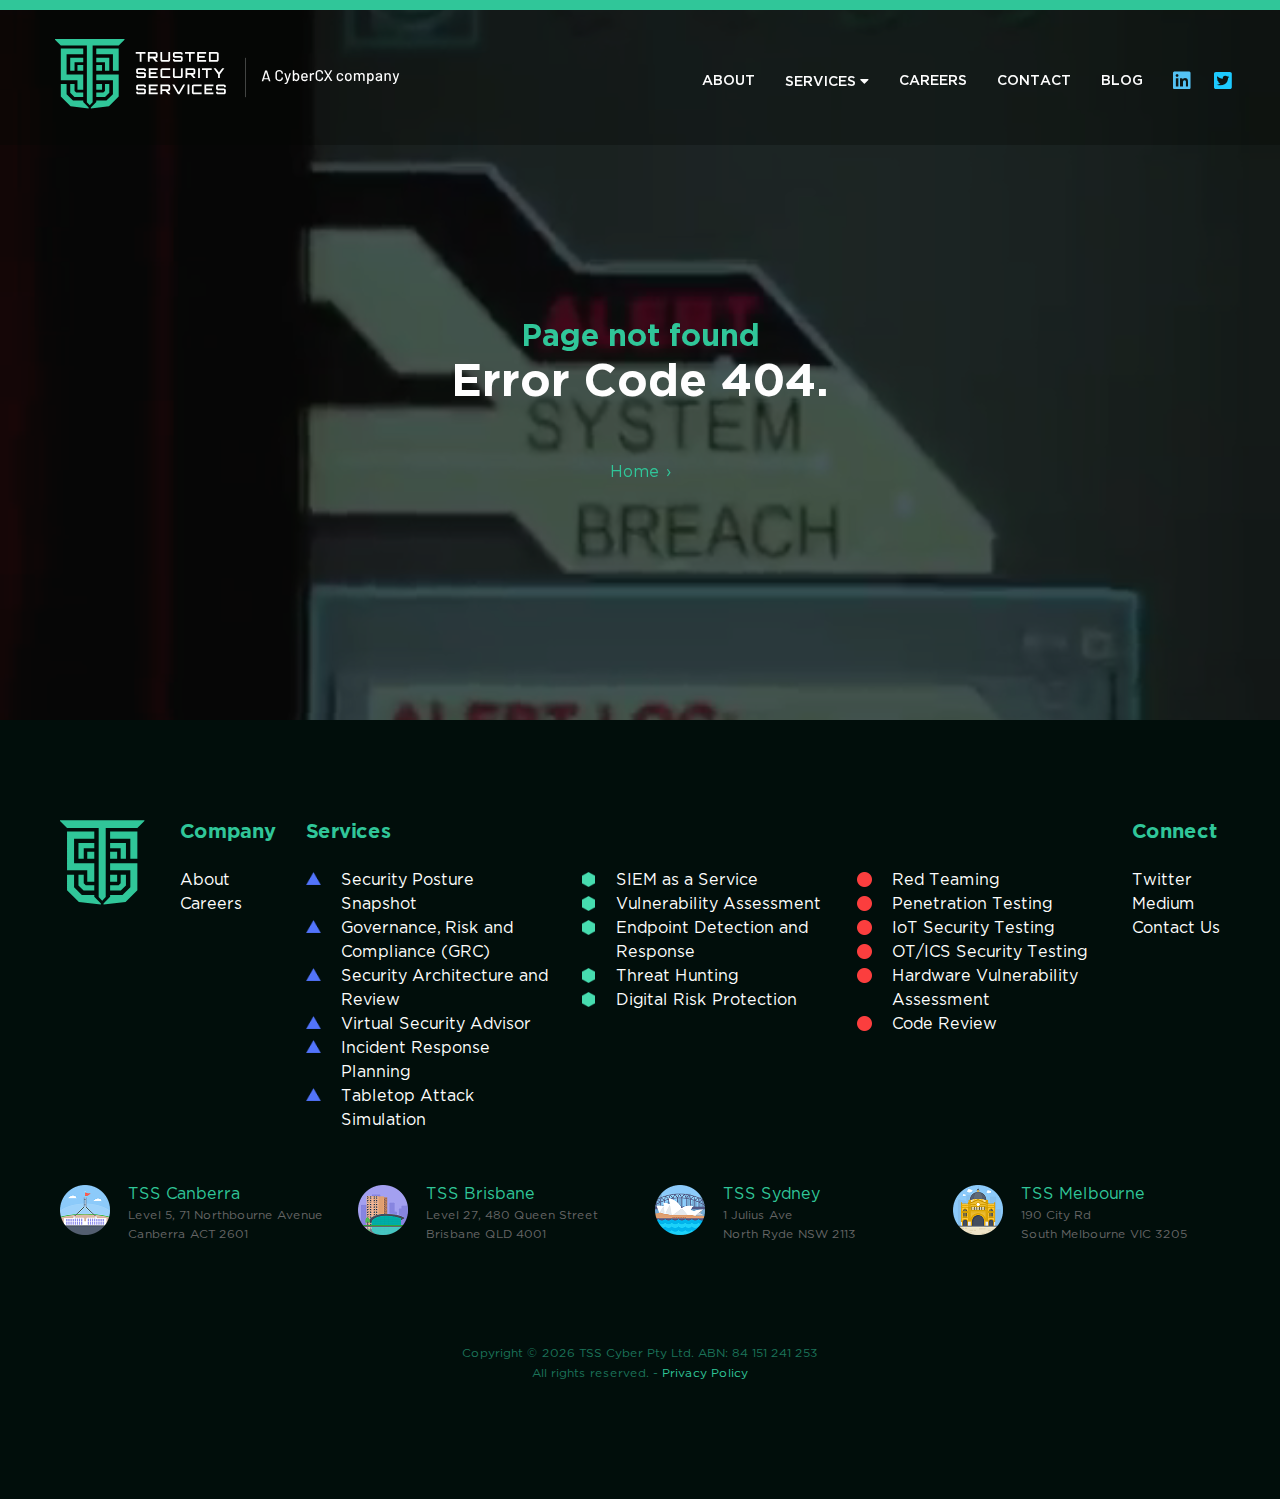
<file: index.html>
<!DOCTYPE html><html class="no-js"><head><meta charset="utf-8"><meta content="IE=EmulateIE7, IE=11" http-equiv="X-UA-Compatible"><meta content="width=device-width,initial-scale=1,viewport-fit=cover" name="viewport"><meta content="TSS Cyber | A CyberCX company" property="og:title"><meta content="TSS Cyber is a specialist information security company founded by former Australian Government intelligence and cyber security specialists. We work with public and private sector organisations to mitigate risk and enhance cyber resilience." name="Description"><meta content="TSS Cyber is a specialist information security company founded by former Australian Government intelligence and cyber security specialists. We work with public and private sector organisations to mitigate risk and enhance cyber resilience." property="og:description"><meta content="Strategic Consulting Services Governance Risk Compliance Security Architecture Review Virtual CISO ITSA Tabletop Attack Simulation Incident Response Plans Security Posture Snapshot Managed Security Operations Security SIEM Service Vulnerability Scanning End-Point Detection Response Threat Hunting Incident Response Security Testing Services Red Teaming Penetration Testing IoT Security Testing OT ICS Security Testing Hardware Vulnerability Assessment Code Review" name="Keywords"><meta content="https://www.tsscyber.com.au" property="og:url"><meta content="en_AU" property="og:locale"><meta content="https://www.tsscyber.com.au/img/og/open_graph_logo.png" property="og:image"><meta content="website" property="og:type"><meta content="TSS Cyber | A CyberCX company" property="og:site_name"><meta content="#2ec699" name="theme-color"><style>body { background-color: #101211;}</style><title>Home | Trusted Security Services</title><script src="https://www.google-analytics.com/analytics.js" async type="text/javascript"></script><script src="https://www.googletagmanager.com/gtag/js?id=UA-43361759-12" async></script><script>window.dataLayer = window.dataLayer || [];
        function gtag(){dataLayer.push(arguments);}
        gtag('js', new Date());

        gtag('config', 'UA-43361759-12');</script><link href="/css/chunk-0e714b82.1cac9780.css" rel="prefetch"><link href="/css/chunk-24c1fc28.ad7ac695.css" rel="prefetch"><link href="/css/chunk-2650457e.eebb19da.css" rel="prefetch"><link href="/css/chunk-2853cfb8.b34b2a9a.css" rel="prefetch"><link href="/css/chunk-45718416.3f6eca70.css" rel="prefetch"><link href="/css/chunk-4af76aae.73dc592d.css" rel="prefetch"><link href="/css/chunk-4c6b4de8.5c121c10.css" rel="prefetch"><link href="/css/chunk-5e03047a.57029bc3.css" rel="prefetch"><link href="/css/chunk-6bec8aef.1c40ff67.css" rel="prefetch"><link href="/css/chunk-6d929e8a.aa289159.css" rel="prefetch"><link href="/css/chunk-7447b169.ce7d4200.css" rel="prefetch"><link href="/css/chunk-75e5aa98.b520b50b.css" rel="prefetch"><link href="/css/chunk-7a5ac4b2.147761d3.css" rel="prefetch"><link href="/css/chunk-87b9dc9a.e76bbb04.css" rel="prefetch"><link href="/css/chunk-9ddd619e.7e1eb747.css" rel="prefetch"><link href="/css/chunk-b6952430.716365a8.css" rel="prefetch"><link href="/css/chunk-bca3486c.ac8dca6d.css" rel="prefetch"><link href="/css/chunk-d3a627b8.8155a9ec.css" rel="prefetch"><link href="/css/chunk-e9dca58a.c8de63b8.css" rel="prefetch"><link href="/css/chunk-ee50da3a.354ce312.css" rel="prefetch"><link href="/css/chunk-f6a35554.2b937858.css" rel="prefetch"><link href="/js/chunk-0e714b82.0af589ea.js" rel="prefetch"><link href="/js/chunk-24c1fc28.23a01493.js" rel="prefetch"><link href="/js/chunk-2650457e.e401ce26.js" rel="prefetch"><link href="/js/chunk-2853cfb8.9ad6d252.js" rel="prefetch"><link href="/js/chunk-2d21a3d2.96cbb66a.js" rel="prefetch"><link href="/js/chunk-2d2248a5.4bf3dcab.js" rel="prefetch"><link href="/js/chunk-45718416.4437ad58.js" rel="prefetch"><link href="/js/chunk-4af76aae.78e672bc.js" rel="prefetch"><link href="/js/chunk-4c6b4de8.a57b4efe.js" rel="prefetch"><link href="/js/chunk-56f502ec.812433b3.js" rel="prefetch"><link href="/js/chunk-5e03047a.f94b7cc1.js" rel="prefetch"><link href="/js/chunk-6bec8aef.1d1985be.js" rel="prefetch"><link href="/js/chunk-6d929e8a.55c5b237.js" rel="prefetch"><link href="/js/chunk-7447b169.7c151cd1.js" rel="prefetch"><link href="/js/chunk-75e5aa98.812e3fb3.js" rel="prefetch"><link href="/js/chunk-7a5ac4b2.019e032f.js" rel="prefetch"><link href="/js/chunk-87b9dc9a.404e739c.js" rel="prefetch"><link href="/js/chunk-9ddd619e.87bb8448.js" rel="prefetch"><link href="/js/chunk-b6952430.95d7ea63.js" rel="prefetch"><link href="/js/chunk-bca3486c.8e59107f.js" rel="prefetch"><link href="/js/chunk-d3a627b8.b712b326.js" rel="prefetch"><link href="/js/chunk-e9dca58a.3c89bcc6.js" rel="prefetch"><link href="/js/chunk-ee50da3a.0716d06c.js" rel="prefetch"><link href="/js/chunk-f6a35554.dc3074b5.js" rel="prefetch"><link href="/css/chunk-common.c1a4107a.css" rel="preload" as="style"><link href="/js/chunk-common.4fa0550c.js" rel="preload" as="script"><link href="/js/chunk-vendors.8a9f125f.js" rel="preload" as="script"><link href="/js/index.6e46f4ac.js" rel="preload" as="script"><link href="/css/chunk-common.c1a4107a.css" rel="stylesheet"><link href="/img/icons/favicon-32x32.png" rel="icon" type="image/png" sizes="32x32"><link href="/img/icons/favicon-16x16.png" rel="icon" type="image/png" sizes="16x16"><link href="/manifest.json" rel="manifest"><meta content="#4DBA87" name="theme-color"><meta content="no" name="apple-mobile-web-app-capable"><meta content="default" name="apple-mobile-web-app-status-bar-style"><meta content="trusted.security" name="apple-mobile-web-app-title"><link href="/img/icons/apple-touch-icon-152x152.png" rel="apple-touch-icon"><link href="/img/icons/safari-pinned-tab.svg" rel="mask-icon" color="#4DBA87"><meta content="/img/icons/msapplication-icon-144x144.png" name="msapplication-TileImage"><meta content="#000000" name="msapplication-TileColor"><style type="text/css">.__cov-progress { opacity: 1; z-index: 999999; }</style><script src="/js/chunk-2d21a3d2.96cbb66a.js" charset="utf-8"></script><link href="/css/chunk-e9dca58a.c8de63b8.css" rel="stylesheet" type="text/css"><script src="/js/chunk-e9dca58a.3c89bcc6.js" charset="utf-8"></script><link href="/css/chunk-5e03047a.57029bc3.css" rel="stylesheet" type="text/css"><script src="/js/chunk-5e03047a.f94b7cc1.js" charset="utf-8"></script><link href="/css/chunk-b6952430.716365a8.css" rel="stylesheet" type="text/css"><script src="/js/chunk-b6952430.95d7ea63.js" charset="utf-8"></script><link href="/css/chunk-f6a35554.2b937858.css" rel="stylesheet" type="text/css"><script src="/js/chunk-f6a35554.dc3074b5.js" charset="utf-8"></script><script src="/js/chunk-56f502ec.812433b3.js" charset="utf-8"></script><link href="/css/chunk-4af76aae.73dc592d.css" rel="stylesheet" type="text/css"><script src="/js/chunk-4af76aae.78e672bc.js" charset="utf-8"></script><link href="/css/chunk-7447b169.ce7d4200.css" rel="stylesheet" type="text/css"><script src="/js/chunk-7447b169.7c151cd1.js" charset="utf-8"></script><link href="/css/chunk-7a5ac4b2.147761d3.css" rel="stylesheet" type="text/css"><script src="/js/chunk-7a5ac4b2.019e032f.js" charset="utf-8"></script><link href="/css/chunk-0e714b82.1cac9780.css" rel="stylesheet" type="text/css"><script src="/js/chunk-0e714b82.0af589ea.js" charset="utf-8"></script><link href="/css/chunk-4c6b4de8.5c121c10.css" rel="stylesheet" type="text/css"><script src="/js/chunk-4c6b4de8.a57b4efe.js" charset="utf-8"></script><link href="/css/chunk-bca3486c.ac8dca6d.css" rel="stylesheet" type="text/css"><script src="/js/chunk-bca3486c.8e59107f.js" charset="utf-8"></script><script src="https://syndication.twitter.com/timeline/profile?callback=__twttrf.callback&dnt=false&screen_name=TSSCyber&suppress_response_codes=true&lang=en&rnd=0.4509270514965562" type="text/javascript"></script></head><body><div data-v-24801627="" id="app"><div class="test" data-v-24801627="" id="cover"></div><div class="__cov-progress" style="background-color: rgba(255, 255, 255, 0.6); opacity: 0; position: fixed; top: 0px; left: 0px; width: 0%; height: 10px; transition: opacity 0.4s ease 0s;" data-v-24801627=""></div><div class="home" data-v-24801627=""><div class="header-wrapper dark" data-v-6707301d=""><div class="HR headroom--top headroom--bottom headroom--pinned headroom" style="position: fixed; top: 0px; left: 0px; right: 0px; z-index: 999; transform: translate3d(0px, 0px, 0px); transition: all 250ms ease-in-out 0s;" data-v-6707301d=""><header class="dark" data-v-6707301d=""><div class="grid-container" data-v-6707301d=""><div class="grid-x grid-padding-x align-middle" data-v-6707301d=""><div class="shrink cell" data-v-6707301d=""><div class="logo" data-v-6707301d=""><div class="grid-x align-middle logo" data-v-6707301d="" data-v-292dd668=""><a href="/" class="shrink cell router-link-exact-active router-link-active" data-v-292dd668=""><svg class="tss_logo dark" viewBox="0 0 615 225" xmlns="http://www.w3.org/2000/svg" data-v-292dd668="" height="225px" version="1.1" width="615px"><path d="M206.187,21.094 L121.837,21.093 L121.839,205.078 L112.467,214.453 L103.094,205.078 L103.092,21.093 L18.744,21.094 L1.42108547e-14,2.344 L1.42108547e-14,-1.42108547e-14 L224.93,-1.42108547e-14 L224.93,2.344 L206.187,21.094 Z M91.379,103.125 L72.635,103.125 L72.635,84.375 L91.379,84.375 L91.379,103.125 Z M49.204,103.125 L49.204,60.937 L91.379,60.937 L91.379,75 L63.263,75 L63.263,103.125 L49.204,103.125 Z M91.379,49.219 L37.489,49.219 L37.489,114.844 L91.379,114.844 L91.379,164.063 L72.635,164.063 L72.635,133.594 L18.745,133.594 L18.745,30.469 L91.379,30.469 L91.379,49.219 Z M49.204,173.787 L49.204,145.312 L63.263,145.312 L63.263,167.955 L68.75,173.444 L91.379,173.444 L91.362,187.5 L62.913,187.5 L49.204,173.787 Z M37.489,178.66 L58.228,199.406 L91.379,199.406 L91.379,204.309 L108.952,221.883 L108.952,225 L50.376,218.087 L18.745,186.446 L18.745,145.312 L37.489,145.311 L37.489,178.66 Z M133.554,145.312 L152.298,145.312 L152.298,164.063 L133.554,164.063 L133.554,145.312 Z M175.728,145.312 L175.728,173.787 L162.003,187.5 L133.554,187.5 L133.554,173.444 L156.182,173.444 L161.67,167.955 L161.67,145.312 L175.728,145.312 Z M133.554,30.469 L206.188,30.469 L206.188,103.125 L187.443,103.125 L187.443,49.219 L133.554,49.219 L133.554,30.469 Z M133.554,103.125 L133.554,84.375 L152.298,84.375 L152.298,103.125 L133.554,103.125 Z M133.554,60.937 L175.728,60.937 L175.728,103.125 L161.67,103.125 L161.67,75 L133.554,75 L133.554,60.937 Z M133.554,199.406 L166.539,199.406 L187.443,178.66 L187.443,133.594 L133.554,133.594 L133.554,114.844 L206.188,114.844 L206.188,186.446 L174.668,218.087 L115.981,225 L115.981,221.883 L133.554,204.309 L133.554,199.406 Z" data-v-292dd668="" id="Shape" fill="#30C699"></path><path d="M527.492,160.347 L546.899,160.347 C548.566,160.347 550,160.94 551.201,162.126 C552.401,163.311 553,164.754 553,166.451 L553,172.951 C553,174.649 552.401,176.091 551.201,177.277 C550,178.463 548.566,179.056 546.899,179.056 L527.492,179.056 C525.795,179.056 524.354,178.463 523.169,177.277 C521.983,176.091 521.391,174.649 521.391,172.951 L521.391,170.536 L527.186,170.536 L527.186,172.951 C527.186,173.156 527.287,173.259 527.492,173.259 L546.899,173.259 C547.073,173.259 547.161,173.156 547.161,172.951 L547.161,166.451 C547.161,166.247 547.073,166.145 546.899,166.145 L527.492,166.145 C525.795,166.145 524.354,165.551 523.169,164.365 C521.983,163.18 521.391,161.738 521.391,160.04 L521.391,153.54 C521.391,151.843 521.983,150.4 523.169,149.214 C524.354,148.028 525.795,147.435 527.492,147.435 L546.899,147.435 C548.566,147.435 550,148.028 551.201,149.214 C552.401,150.4 553,151.843 553,153.54 L553,155.955 L547.161,155.955 L547.161,153.54 C547.161,153.336 547.073,153.232 546.899,153.232 L527.492,153.232 C527.287,153.232 527.186,153.336 527.186,153.54 L527.186,160.04 C527.186,160.245 527.287,160.347 527.492,160.347 Z M533.682,126.355 L527.887,126.355 L527.887,114.542 L513.267,94.736 L520.16,94.736 L530.784,108.174 L541.365,94.736 L548.302,94.736 L533.682,114.542 L533.682,126.355 Z M523.716,73.656 L498.252,73.656 L498.252,42.036 L523.716,42.036 C525.414,42.036 526.863,42.629 528.063,43.815 C529.262,45 529.863,46.443 529.863,48.141 L529.863,67.552 C529.863,69.25 529.262,70.692 528.063,71.877 C526.863,73.063 525.414,73.656 523.716,73.656 Z M524.024,48.141 C524.024,47.936 523.921,47.833 523.716,47.833 L504.355,47.833 C504.15,47.833 504.047,47.936 504.047,48.141 L504.047,67.552 C504.047,67.757 504.15,67.859 504.355,67.859 L523.716,67.859 C523.921,67.859 524.024,67.757 524.024,67.552 L524.024,48.141 Z M460.233,42.036 L489.297,42.036 L489.297,47.833 L466.072,47.833 L466.072,54.948 L484.775,54.948 L484.775,60.745 L466.072,60.745 L466.072,67.859 L489.297,67.859 L489.297,73.656 L460.233,73.656 L460.233,42.036 Z M438.721,115.508 L428.49,115.508 L428.36,115.508 L428.36,126.355 L422.564,126.355 L422.564,94.78 L448.027,94.78 C449.725,94.78 451.174,95.38 452.375,96.58 C453.575,97.781 454.174,99.215 454.174,100.884 L454.174,109.404 C454.174,111.073 453.575,112.508 452.375,113.708 C451.174,114.909 449.725,115.508 448.027,115.508 L446.316,115.508 L454.174,124.863 L454.174,126.355 L447.853,126.355 L438.721,115.508 Z M448.027,109.711 C448.233,109.711 448.335,109.609 448.335,109.404 L448.335,100.884 C448.335,100.68 448.233,100.577 448.027,100.577 L428.666,100.577 C428.461,100.577 428.36,100.68 428.36,100.884 L428.36,109.404 C428.36,109.609 428.461,109.711 428.666,109.711 L448.027,109.711 Z M439.598,73.656 L433.759,73.656 L433.759,47.833 L420.851,47.833 L420.851,42.036 L452.462,42.036 L452.462,47.833 L439.598,47.833 L439.598,73.656 Z M403.203,179.056 L397.979,179.056 L379.715,147.435 L386.433,147.435 L400.613,172.029 L414.751,147.435 L421.467,147.435 L403.203,179.056 Z M407.286,126.355 L387.881,126.355 C386.183,126.355 384.742,125.763 383.557,124.578 C382.372,123.391 381.778,121.95 381.778,120.251 L381.778,94.736 L387.574,94.736 L387.574,120.251 C387.574,120.456 387.676,120.559 387.881,120.559 L407.286,120.559 C407.462,120.559 407.55,120.456 407.55,120.251 L407.55,94.736 L413.389,94.736 L413.389,120.251 C413.389,121.95 412.789,123.391 411.589,124.578 C410.389,125.763 408.954,126.355 407.286,126.355 Z M407.243,73.656 L387.837,73.656 C386.139,73.656 384.698,73.063 383.513,71.877 C382.328,70.692 381.735,69.25 381.735,67.552 L381.735,65.136 L387.53,65.136 L387.53,67.552 C387.53,67.757 387.632,67.859 387.837,67.859 L407.243,67.859 C407.418,67.859 407.506,67.757 407.506,67.552 L407.506,61.052 C407.506,60.848 407.418,60.745 407.243,60.745 L387.837,60.745 C386.139,60.745 384.698,60.152 383.513,58.966 C382.328,57.78 381.735,56.338 381.735,54.64 L381.735,48.141 C381.735,46.443 382.328,45 383.513,43.815 C384.698,42.629 386.139,42.036 387.837,42.036 L407.243,42.036 C408.911,42.036 410.345,42.629 411.545,43.815 C412.745,45 413.345,46.443 413.345,48.141 L413.345,50.556 L407.506,50.556 L407.506,48.141 C407.506,47.936 407.418,47.833 407.243,47.833 L387.837,47.833 C387.632,47.833 387.53,47.936 387.53,48.141 L387.53,54.64 C387.53,54.845 387.632,54.948 387.837,54.948 L407.243,54.948 C408.911,54.948 410.345,55.541 411.545,56.727 C412.745,57.912 413.345,59.354 413.345,61.052 L413.345,67.552 C413.345,69.25 412.745,70.692 411.545,71.877 C410.345,73.063 408.911,73.656 407.243,73.656 Z M357.5,168.208 L347.27,168.208 L347.139,168.208 L347.139,179.056 L341.343,179.056 L341.343,147.479 L366.807,147.479 C368.505,147.479 369.954,148.08 371.154,149.28 C372.354,150.48 372.954,151.915 372.954,153.584 L372.954,162.104 C372.954,163.772 372.354,165.207 371.154,166.407 C369.954,167.608 368.505,168.208 366.807,168.208 L365.096,168.208 L372.954,177.563 L372.954,179.056 L366.632,179.056 L357.5,168.208 Z M366.807,162.411 C367.012,162.411 367.115,162.308 367.115,162.104 L367.115,153.584 C367.115,153.38 367.012,153.276 366.807,153.276 L347.446,153.276 C347.241,153.276 347.139,153.38 347.139,153.584 L347.139,162.104 C347.139,162.308 347.241,162.411 347.446,162.411 L366.807,162.411 Z M343.166,124.578 C341.98,123.391 341.387,121.95 341.387,120.251 L341.387,100.84 C341.387,99.143 341.98,97.7 343.166,96.515 C344.351,95.329 345.792,94.736 347.49,94.736 L372.91,94.736 L372.91,100.533 L347.49,100.533 C347.285,100.533 347.183,100.636 347.183,100.84 L347.183,120.251 C347.183,120.456 347.285,120.559 347.49,120.559 L372.91,120.559 L372.91,126.355 L347.49,126.355 C345.792,126.355 344.351,125.763 343.166,124.578 L343.166,124.578 Z M366.631,73.656 L347.226,73.656 C345.529,73.656 344.088,73.063 342.902,71.877 C341.717,70.692 341.124,69.25 341.124,67.552 L341.124,42.036 L346.92,42.036 L346.92,67.552 C346.92,67.757 347.021,67.859 347.226,67.859 L366.631,67.859 C366.807,67.859 366.895,67.757 366.895,67.552 L366.895,42.036 L372.734,42.036 L372.734,67.552 C372.734,69.25 372.135,70.692 370.935,71.877 C369.734,73.063 368.3,73.656 366.631,73.656 L366.631,73.656 Z M303.455,147.435 L332.52,147.435 L332.52,153.232 L309.295,153.232 L309.295,160.347 L327.998,160.347 L327.998,166.145 L309.295,166.145 L309.295,173.259 L332.52,173.259 L332.52,179.056 L303.455,179.056 L303.455,147.435 Z M303.455,94.736 L332.52,94.736 L332.52,100.533 L309.295,100.533 L309.295,107.647 L327.998,107.647 L327.998,113.444 L309.295,113.444 L309.295,120.559 L332.52,120.559 L332.52,126.355 L303.455,126.355 L303.455,94.736 Z M316.714,62.808 L306.484,62.808 L306.353,62.808 L306.353,73.656 L300.557,73.656 L300.557,42.08 L326.021,42.08 C327.719,42.08 329.167,42.681 330.368,43.881 C331.568,45.082 332.167,46.516 332.167,48.184 L332.167,56.704 C332.167,58.373 331.568,59.808 330.368,61.008 C329.167,62.209 327.719,62.808 326.021,62.808 L324.309,62.808 L332.167,72.163 L332.167,73.656 L325.846,73.656 L316.714,62.808 Z M326.021,57.012 C326.226,57.012 326.328,56.91 326.328,56.704 L326.328,48.184 C326.328,47.98 326.226,47.877 326.021,47.877 L306.66,47.877 C306.455,47.877 306.353,47.98 306.353,48.184 L306.353,56.704 C306.353,56.91 306.455,57.012 306.66,57.012 L326.021,57.012 Z M288.178,179.056 L268.772,179.056 C267.074,179.056 265.633,178.463 264.448,177.277 C263.263,176.091 262.67,174.649 262.67,172.951 L262.67,170.536 L268.465,170.536 L268.465,172.951 C268.465,173.156 268.567,173.259 268.772,173.259 L288.178,173.259 C288.353,173.259 288.441,173.156 288.441,172.951 L288.441,166.451 C288.441,166.247 288.353,166.145 288.178,166.145 L268.772,166.145 C267.074,166.145 265.633,165.551 264.448,164.365 C263.263,163.18 262.67,161.738 262.67,160.04 L262.67,153.54 C262.67,151.843 263.263,150.4 264.448,149.214 C265.633,148.028 267.074,147.435 268.772,147.435 L288.178,147.435 C289.845,147.435 291.28,148.028 292.48,149.214 C293.68,150.4 294.28,151.843 294.28,153.54 L294.28,155.955 L288.441,155.955 L288.441,153.54 C288.441,153.336 288.353,153.232 288.178,153.232 L268.772,153.232 C268.567,153.232 268.465,153.336 268.465,153.54 L268.465,160.04 C268.465,160.245 268.567,160.347 268.772,160.347 L288.178,160.347 C289.845,160.347 291.28,160.94 292.48,162.126 C293.68,163.311 294.28,164.754 294.28,166.451 L294.28,172.951 C294.28,174.649 293.68,176.091 292.48,177.277 C291.28,178.463 289.845,179.056 288.178,179.056 Z M288.178,126.355 L268.772,126.355 C267.074,126.355 265.633,125.763 264.448,124.578 C263.263,123.391 262.67,121.95 262.67,120.251 L262.67,117.836 L268.465,117.836 L268.465,120.251 C268.465,120.456 268.567,120.559 268.772,120.559 L288.178,120.559 C288.353,120.559 288.441,120.456 288.441,120.251 L288.441,113.752 C288.441,113.547 288.353,113.444 288.178,113.444 L268.772,113.444 C267.074,113.444 265.633,112.851 264.448,111.666 C263.263,110.48 262.67,109.038 262.67,107.34 L262.67,100.84 C262.67,99.143 263.263,97.7 264.448,96.515 C265.633,95.329 267.074,94.736 268.772,94.736 L288.178,94.736 C289.845,94.736 291.28,95.329 292.48,96.515 C293.68,97.7 294.28,99.143 294.28,100.84 L294.28,103.256 L288.441,103.256 L288.441,100.84 C288.441,100.636 288.353,100.533 288.178,100.533 L268.772,100.533 C268.567,100.533 268.465,100.636 268.465,100.84 L268.465,107.34 C268.465,107.545 268.567,107.647 268.772,107.647 L288.178,107.647 C289.845,107.647 291.28,108.24 292.48,109.426 C293.68,110.612 294.28,112.054 294.28,113.752 L294.28,120.251 C294.28,121.95 293.68,123.391 292.48,124.578 C291.28,125.763 289.845,126.355 288.178,126.355 L288.178,126.355 Z M280.055,73.656 L274.216,73.656 L274.216,47.833 L261.308,47.833 L261.308,42.036 L292.919,42.036 L292.919,47.833 L280.055,47.833 L280.055,73.656 Z M434.902,179.056 L429.106,179.056 L429.106,147.435 L434.902,147.435 L434.902,179.056 Z M469.057,94.736 L469.057,126.355 L463.262,126.355 L463.262,94.736 L469.057,94.736 Z M449.214,147.435 L474.634,147.435 L474.634,153.232 L449.214,153.232 C449.009,153.232 448.907,153.336 448.907,153.54 L448.907,172.951 C448.907,173.156 449.009,173.259 449.214,173.259 L474.634,173.259 L474.634,179.056 L449.214,179.056 C447.516,179.056 446.075,178.463 444.89,177.277 C443.704,176.091 443.111,174.649 443.111,172.951 L443.111,153.54 C443.111,151.843 443.704,150.4 444.89,149.214 C446.075,148.028 447.516,147.435 449.214,147.435 L449.214,147.435 Z M507.296,100.533 L494.433,100.533 L494.433,126.355 L488.594,126.355 L488.594,100.533 L475.686,100.533 L475.686,94.736 L507.296,94.736 L507.296,100.533 Z M512.741,153.232 L489.516,153.232 L489.516,160.347 L508.219,160.347 L508.219,166.145 L489.516,166.145 L489.516,173.259 L512.741,173.259 L512.741,179.056 L483.677,179.056 L483.677,147.435 L512.741,147.435 L512.741,153.232 Z" data-v-292dd668="" id="Shape" class="cxy" fill="#FFFFFF"></path></svg></a><svg class="breaker dark" viewBox="0 0 3 225" xmlns="http://www.w3.org/2000/svg" data-v-292dd668="" height="225px" version="1.1" width="3px"><path d="M657.5,98.4999997 L657.5,213.5" data-v-292dd668="" transform="translate(-656.000000, -45.000000)" stroke="#FFFFFF" stroke-linecap="square" stroke-opacity="0.25" stroke-width="3"></path></svg><a href="https://cybercx.com.au/" class="shrink cell cybercx_link" target="_blank" data-v-292dd668=""><svg class="cybercx dark" viewBox="0 0 552 225" xmlns="http://www.w3.org/2000/svg" data-v-292dd668="" height="225px" version="1.1" width="552px" xmlns:xlink="http://www.w3.org/1999/xlink"><path d="M27.236,41 C26.956,41 26.676,40.832 26.564,40.552 L24.548,34 C24.492,33.832 24.436,33.832 24.324,33.832 L8.532,33.832 C8.42,33.832 8.364,33.832 8.308,34 L6.292,40.552 C6.18,40.832 5.9,41 5.62,41 L1.084,41 C0.692,41 0.524,40.776 0.636,40.384 L12.9,2.248 C13.012,1.968 13.292,1.8 13.572,1.8 L19.228,1.8 C19.508,1.8 19.788,1.968 19.9,2.248 L32.22,40.384 C32.332,40.776 32.164,41 31.772,41 L27.236,41 Z M9.764,29.296 C9.708,29.408 9.82,29.576 9.988,29.576 L22.868,29.576 C23.036,29.576 23.148,29.408 23.092,29.296 L16.54,8.576 C16.484,8.408 16.26,8.408 16.204,8.576 L9.764,29.296 Z" data-v-292dd668="" id="A" class="cxy" transform="translate(56.000000, 90.000000)"></path><path d="M283.228,40.448 C277.572,40.448 273.372,37.312 271.804,32.44 C271.244,30.536 270.964,28.352 270.964,25.664 C270.964,22.64 271.356,20.624 271.804,18.888 C273.316,14.128 277.572,11.048 283.228,11.048 C289.052,11.048 293.476,14.352 294.708,18.552 C294.932,19.28 295.044,19.896 295.1,20.344 C295.156,20.736 294.932,20.904 294.596,20.96 L290.396,21.576 C290.06,21.632 289.836,21.408 289.78,21.072 L289.612,20.176 C289.052,17.768 286.588,15.696 283.228,15.696 C279.924,15.696 277.628,17.6 276.956,20.4 C276.62,21.52 276.396,23.368 276.396,25.72 C276.396,28.184 276.62,29.864 276.956,30.984 C277.628,33.896 279.868,35.8 283.228,35.8 C286.532,35.8 289.052,33.84 289.612,31.152 L289.668,30.76 C289.724,30.368 290.004,30.256 290.34,30.312 L294.484,30.984 C294.82,31.04 295.044,31.208 294.988,31.6 C294.932,31.936 294.876,32.384 294.708,32.888 C293.42,37.48 288.828,40.448 283.228,40.448 Z M313.268,40.448 C307.668,40.448 303.356,37.48 301.676,32.496 C301.116,30.648 300.724,28.128 300.724,25.664 C300.724,23.2 301.06,20.736 301.676,18.944 C303.3,14.016 307.556,11.048 313.324,11.048 C318.756,11.048 322.9,14.016 324.58,18.888 C325.252,20.792 325.644,23.256 325.644,25.608 C325.644,28.128 325.252,30.536 324.58,32.496 C322.9,37.48 318.7,40.448 313.268,40.448 Z M313.268,35.8 C316.236,35.8 318.588,34.008 319.54,30.984 C319.988,29.64 320.212,27.624 320.212,25.72 C320.212,23.648 319.988,21.744 319.596,20.512 C318.644,17.488 316.292,15.696 313.156,15.696 C310.02,15.696 307.668,17.488 306.772,20.512 C306.38,21.744 306.156,23.648 306.156,25.72 C306.156,27.736 306.38,29.696 306.772,30.984 C307.612,34.008 310.02,35.8 313.268,35.8 Z M362.908,11.104 C368.62,11.104 372.092,14.632 372.092,20.736 L372.092,39.44 C372.092,39.776 371.868,40 371.532,40 L367.332,40 C366.996,40 366.772,39.776 366.772,39.44 L366.772,21.856 C366.772,18.104 364.532,15.752 361.116,15.752 C357.756,15.752 355.348,18.048 355.348,21.744 L355.348,39.44 C355.348,39.776 355.124,40 354.788,40 L350.588,40 C350.252,40 350.028,39.776 350.028,39.44 L350.028,21.856 C350.028,18.104 347.788,15.752 344.372,15.752 C340.956,15.752 338.66,18.048 338.66,21.744 L338.66,39.44 C338.66,39.776 338.436,40 338.1,40 L333.844,40 C333.508,40 333.284,39.776 333.284,39.44 L333.284,12.056 C333.284,11.72 333.508,11.496 333.844,11.496 L338.1,11.496 C338.436,11.496 338.66,11.72 338.66,12.056 L338.66,14.016 C338.66,14.184 338.772,14.296 338.94,14.128 C340.676,12 343.308,11.104 346.164,11.104 C349.916,11.104 352.716,12.616 354.172,15.36 C354.228,15.528 354.34,15.528 354.452,15.36 C356.356,12.392 359.548,11.104 362.908,11.104 Z M403.924,18.664 C404.596,20.736 404.932,23.088 404.932,25.832 C404.932,28.352 404.652,30.648 404.036,32.608 C402.524,37.48 398.996,40.448 393.284,40.448 C390.708,40.448 388.356,39.384 386.732,37.536 C386.564,37.368 386.452,37.48 386.452,37.648 L386.452,50.136 C386.452,50.472 386.228,50.696 385.892,50.696 L381.636,50.696 C381.3,50.696 381.076,50.472 381.076,50.136 L381.076,12.056 C381.076,11.72 381.3,11.496 381.636,11.496 L385.892,11.496 C386.228,11.496 386.452,11.72 386.452,12.056 L386.452,13.904 C386.452,14.072 386.564,14.184 386.732,14.016 C388.356,12.112 390.708,11.048 393.284,11.048 C398.772,11.048 402.3,13.96 403.924,18.664 Z M397.708,33.112 C398.828,31.432 399.5,29.024 399.5,25.72 C399.5,22.696 398.996,20.456 398.1,18.776 C397.092,16.76 395.188,15.696 392.78,15.696 C390.54,15.696 388.916,16.816 387.908,18.72 C386.956,20.344 386.564,22.696 386.564,25.776 C386.564,28.968 387.012,31.32 388.02,32.944 C389.028,34.792 390.596,35.8 392.724,35.8 C394.908,35.8 396.644,34.848 397.708,33.112 Z M423.604,11.048 C430.66,11.048 434.86,15.024 434.86,20.512 L434.86,39.44 C434.86,39.776 434.636,40 434.3,40 L430.044,40 C429.708,40 429.484,39.776 429.484,39.44 L429.484,37.48 C429.484,37.312 429.372,37.256 429.204,37.368 C427.3,39.384 424.444,40.448 420.972,40.448 C415.988,40.448 411.452,37.984 411.452,31.992 C411.452,26.224 415.652,22.64 423.044,22.64 L429.26,22.64 C429.372,22.64 429.484,22.528 429.484,22.416 L429.484,20.904 C429.484,17.712 427.748,15.696 423.772,15.696 C420.524,15.696 418.564,17.04 418.06,19.112 C418.004,19.504 417.78,19.672 417.444,19.616 L412.852,19 C412.516,18.944 412.292,18.832 412.348,18.552 C412.908,14.184 417.388,11.048 423.604,11.048 Z M422.148,35.912 C426.012,35.912 429.484,33.672 429.484,30.368 L429.484,27.064 C429.484,26.952 429.372,26.84 429.26,26.84 L424.052,26.84 C419.684,26.84 416.828,28.576 416.828,31.712 C416.828,34.568 419.18,35.912 422.148,35.912 Z M456.332,11.104 C462.436,11.104 466.3,14.912 466.3,20.96 L466.3,39.44 C466.3,39.776 466.076,40 465.74,40 L461.484,40 C461.148,40 460.924,39.776 460.924,39.44 L460.924,22.024 C460.924,18.328 458.572,15.752 454.988,15.752 C451.572,15.752 449.164,18.104 448.996,21.632 C448.996,21.912 448.996,21.968 448.94,21.968 L448.94,39.44 C448.94,39.776 448.716,40 448.38,40 L444.124,40 C443.788,40 443.564,39.776 443.564,39.44 L443.564,12.056 C443.564,11.72 443.788,11.496 444.124,11.496 L448.38,11.496 C448.716,11.496 448.94,11.72 448.94,12.056 L448.94,14.128 C448.94,14.296 449.052,14.408 449.164,14.24 C450.844,12.056 453.308,11.104 456.332,11.104 Z M474.612,51.144 C474.388,51.144 474.22,50.92 474.22,50.584 L474.22,47.28 C474.22,46.944 474.444,46.72 474.78,46.72 L474.948,46.72 C479.204,46.664 480.716,45.544 482.228,40.168 C482.284,40.056 482.228,39.888 482.228,39.832 L472.876,12.112 C472.764,11.72 472.932,11.496 473.324,11.496 L477.804,11.496 C478.084,11.496 478.364,11.664 478.476,11.944 L484.86,33.056 C484.916,33.224 485.14,33.224 485.196,33.056 L491.468,11.944 C491.58,11.664 491.748,11.496 492.084,11.496 L496.508,11.496 C496.9,11.496 497.068,11.72 496.956,12.112 L486.82,41.96 C484.3,49.24 482.452,51.144 475.004,51.144 L474.612,51.144 Z" data-v-292dd668="" id="company" class="cxy" transform="translate(56.000000, 90.000000)"></path><path d="M63.796,40.504 C55.62,40.504 50.132,35.352 50.132,27.624 L50.132,13.12 C50.132,5.448 55.62,0.352 63.796,0.352 C71.972,0.352 77.404,5.28 77.404,12.728 L77.404,12.784 C77.404,13.12 77.18,13.4 76.844,13.4 L72.588,13.624 C72.252,13.624 72.028,13.456 72.028,13.12 L72.028,12.952 C72.028,8.192 68.78,5 63.796,5 C58.812,5 55.508,8.192 55.508,12.952 L55.508,27.848 C55.508,32.608 58.812,35.8 63.796,35.8 C68.78,35.8 72.028,32.608 72.028,27.848 L72.028,27.736 C72.028,27.4 72.252,27.232 72.588,27.232 L76.844,27.456 C77.18,27.456 77.404,27.68 77.404,28.016 C77.404,35.464 71.972,40.504 63.796,40.504 Z M83.868,51.144 C83.644,51.144 83.476,50.92 83.476,50.584 L83.476,47.28 C83.476,46.944 83.7,46.72 84.036,46.72 L84.204,46.72 C88.46,46.664 89.972,45.544 91.484,40.168 C91.54,40.056 91.484,39.888 91.484,39.832 L82.132,12.112 C82.02,11.72 82.188,11.496 82.58,11.496 L87.06,11.496 C87.34,11.496 87.62,11.664 87.732,11.944 L94.116,33.056 C94.172,33.224 94.396,33.224 94.452,33.056 L100.724,11.944 C100.836,11.664 101.004,11.496 101.34,11.496 L105.764,11.496 C106.156,11.496 106.324,11.72 106.212,12.112 L96.076,41.96 C93.556,49.24 91.708,51.144 84.26,51.144 L83.868,51.144 Z M135.636,18.888 C136.252,20.848 136.532,23.144 136.532,25.664 C136.532,28.408 136.196,30.816 135.524,32.832 C133.9,37.536 130.372,40.448 124.884,40.448 C122.308,40.448 119.956,39.384 118.332,37.48 C118.164,37.312 118.052,37.424 118.052,37.592 L118.052,39.44 C118.052,39.776 117.828,40 117.492,40 L113.236,40 C112.9,40 112.676,39.776 112.676,39.44 L112.676,1.36 C112.676,1.024 112.9,0.8 113.236,0.8 L117.492,0.8 C117.828,0.8 118.052,1.024 118.052,1.36 L118.052,13.848 C118.052,14.016 118.164,14.128 118.332,13.96 C119.956,12.112 122.308,11.048 124.884,11.048 C130.596,11.048 134.124,14.072 135.636,18.888 Z M129.7,32.72 C130.596,31.04 131.1,28.8 131.1,25.776 C131.1,22.472 130.484,20.12 129.308,18.384 C128.244,16.648 126.508,15.696 124.324,15.696 C122.196,15.696 120.628,16.704 119.62,18.552 C118.612,20.232 118.164,22.528 118.164,25.72 C118.164,28.8 118.556,31.152 119.508,32.776 C120.516,34.68 122.14,35.8 124.38,35.8 C126.788,35.8 128.692,34.736 129.7,32.72 Z M166.684,22.192 C166.908,23.76 166.964,25.272 166.908,27.344 C166.908,27.736 166.684,27.904 166.348,27.904 L148.484,27.904 C148.372,27.904 148.26,27.96 148.26,28.128 C148.26,29.36 148.372,30.368 148.596,31.04 C149.38,33.952 151.844,35.744 155.652,35.8 C158.62,35.856 160.748,34.568 162.148,32.384 C162.316,32.048 162.652,32.048 162.932,32.216 L166.124,34.344 C166.404,34.568 166.46,34.792 166.292,35.072 C164.108,38.488 160.076,40.56 155.148,40.504 C149.66,40.392 146.02,37.928 144.228,33.616 C143.332,31.432 142.884,28.744 142.884,25.608 C142.884,23.144 142.996,21.128 143.5,19.392 C144.844,14.296 149.044,11.048 154.812,11.048 C162.708,11.048 165.9,15.248 166.684,22.192 Z M154.812,15.696 C151.564,15.696 149.492,17.488 148.764,20.12 C148.484,20.96 148.316,22.024 148.26,23.256 C148.26,23.424 148.372,23.48 148.484,23.48 L161.308,23.48 C161.42,23.48 161.532,23.424 161.532,23.256 C161.476,22.136 161.364,21.128 161.196,20.512 C160.468,17.656 158.228,15.696 154.812,15.696 Z M186.644,11.216 C188.156,11.216 189.108,11.552 189.892,11.944 C190.172,12.056 190.228,12.336 190.172,12.616 L189.332,16.816 C189.276,17.208 189.052,17.264 188.66,17.152 C187.932,16.872 186.868,16.704 185.58,16.816 C182.22,16.928 179.532,19.336 179.532,23.088 L179.532,39.44 C179.532,39.776 179.308,40 178.972,40 L174.716,40 C174.38,40 174.156,39.776 174.156,39.44 L174.156,12.056 C174.156,11.72 174.38,11.496 174.716,11.496 L178.972,11.496 C179.308,11.496 179.532,11.72 179.532,12.056 L179.532,15.136 C179.532,15.36 179.644,15.416 179.756,15.192 C181.268,12.784 183.508,11.216 186.644,11.216 Z M208.788,40.504 C200.612,40.504 195.124,35.352 195.124,27.624 L195.124,13.12 C195.124,5.448 200.612,0.352 208.788,0.352 C216.964,0.352 222.396,5.28 222.396,12.728 L222.396,12.784 C222.396,13.12 222.172,13.4 221.836,13.4 L217.58,13.624 C217.244,13.624 217.02,13.456 217.02,13.12 L217.02,12.952 C217.02,8.192 213.772,5 208.788,5 C203.804,5 200.5,8.192 200.5,12.952 L200.5,27.848 C200.5,32.608 203.804,35.8 208.788,35.8 C213.772,35.8 217.02,32.608 217.02,27.848 L217.02,27.736 C217.02,27.4 217.244,27.232 217.58,27.232 L221.836,27.456 C222.172,27.456 222.396,27.68 222.396,28.016 C222.396,35.464 216.964,40.504 208.788,40.504 Z M225.948,40 C225.5,40 225.332,39.72 225.556,39.328 L237.036,20.568 C237.092,20.456 237.092,20.344 237.036,20.232 L225.556,1.472 C225.332,1.08 225.5,0.8 225.948,0.8 L230.596,0.8 C230.876,0.8 231.1,0.968 231.268,1.192 L240.284,16.032 C240.34,16.144 240.564,16.144 240.62,16.032 L249.58,1.192 C249.748,0.968 249.972,0.8 250.252,0.8 L254.9,0.8 C255.348,0.8 255.516,1.08 255.292,1.472 L243.812,20.288 C243.756,20.4 243.756,20.512 243.812,20.624 L255.292,39.328 C255.516,39.72 255.348,40 254.9,40 L250.308,40 C250.028,40 249.804,39.832 249.636,39.608 L240.62,24.824 C240.564,24.712 240.34,24.712 240.284,24.824 L231.268,39.608 C231.1,39.832 230.876,40 230.596,40 L225.948,40 Z" data-v-292dd668="" id="CyberCX" class="cxy" transform="translate(56.000000, 90.000000)"></path></svg></a></div></div></div><div class="text-right cell auto hide-for-medium" data-v-6707301d="" data-v-4cbafcb4=""><div class="mobile-menu hide-for-medium" data-v-4cbafcb4=""><div class="bar" data-v-4cbafcb4=""></div></div><div class="mobile-menu-popup dark" data-v-4cbafcb4=""><div class="popup" data-v-4cbafcb4=""><a class="popupCloseButton" data-v-4cbafcb4="">Close</a><h4 data-v-4cbafcb4="">Main Menu</h4><a href="/" class="cell shrink router-link-exact-active router-link-active" data-v-4cbafcb4="">Home</a><a href="/about" class="cell shrink" data-v-4cbafcb4="">About</a><a href="/services" class="cell shrink" data-v-4cbafcb4="">Services</a><a href="https://medium.com/tsscyber" class="cell shrink" data-v-4cbafcb4="">Blog</a><a href="/careers" class="cell shrink" data-v-4cbafcb4="">Careers</a><a href="/contact" class="cell shrink" data-v-4cbafcb4="">Contact</a></div></div></div><div class="auto cell text-right show-for-medium" data-v-6707301d=""><nav class="grid-x grid-padding-x align-right" data-v-6707301d=""><a href="/about" class="cell shrink" data-v-6707301d="">About</a><a href="/services" class="cell shrink dropdown" data-v-6707301d="">Services</a><a href="/careers" class="cell shrink" data-v-6707301d="">Careers</a><a href="/contact" class="cell shrink" data-v-6707301d="">Contact</a><a href="https://medium.com/tsscyber" class="cell shrink" target="_blank" data-v-6707301d="">Blog</a><a href="https://www.linkedin.com/company/tss-cyber/" class="cell shrink linkedin" target="_blank" data-v-6707301d=""><i class="fab fa-linkedin" data-v-6707301d=""></i></a><a href="https://twitter.com/TSSCyber" class="cell shrink twitter" target="_blank" data-v-6707301d=""><i class="fab fa-twitter-square" data-v-6707301d=""></i></a></nav></div></div></div></header><!----><!----></div></div><section class="dark loaded" data-v-29927345="" id="hero"><!----><div class="gratuitous-parallax gp" data-v-72ffe922="" data-v-29927345="" id="gp"><div class="rellax shape shape-1" style="transform: translate3d(0px, -29px, 0px);" data-rellax-speed="-4" data-v-72ffe922=""></div><div class="rellax shape shape-2" style="transform: translate3d(0px, -224px, 0px);" data-rellax-speed="-13" data-v-72ffe922=""></div><div class="rellax glow glow-2" style="transform: translate3d(0px, -224px, 0px);" data-rellax-speed="-13" data-v-72ffe922=""><div data-v-72ffe922=""></div></div><div class="rellax glow glow-2-rotate" style="transform: translate3d(0px, -224px, 0px);" data-rellax-speed="-13" data-v-72ffe922=""><div data-v-72ffe922=""></div></div><div class="rellax shape shape-3" style="transform: translate3d(0px, -16px, 0px);" data-rellax-speed="-7" data-v-72ffe922=""></div><div class="rellax glow glow-3" style="transform: translate3d(0px, -16px, 0px);" data-rellax-speed="-7" data-v-72ffe922=""><div data-v-72ffe922=""></div></div><div class="rellax glow glow-3-rotate" style="transform: translate3d(0px, -16px, 0px);" data-rellax-speed="-7" data-v-72ffe922=""><div data-v-72ffe922=""></div></div><div class="rellax shape shape-4" style="transform: translate3d(0px, -13px, 0px);" data-rellax-speed="1" data-v-72ffe922=""></div><div class="rellax shape shape-5" style="transform: translate3d(0px, -52px, 0px);" data-rellax-speed="-3" data-v-72ffe922=""></div></div><div class="grid-container" data-v-29927345=""><!----><!----><div class="grid-x grid-padding-x align-middle align-center" data-v-29927345=""><div class="content cell small-auto small-order-2 medium-order-1 text-center medium-8" data-v-29927345=""><h3 data-v-29927345="">Australia's Leading</h3><h1 data-v-29927345="">Cyber Security Company</h1><p data-v-29927345="">TSS is a specialist information security company founded by former Australian Government intelligence and cyber security specialists. We work with public and private sector organisations to mitigate risk and enhance cyber resilience.</p><a href="/about" class="more" data-v-29927345="">Learn More</a></div><!----></div></div></section><div class="white-bg"><div class="grid-container"><div class="group grid-x grid-padding-x medium-up-3 text-center align-stretch" data-v-b04e64ea=""><div class="cell" data-v-7f01cef9="" data-v-b04e64ea=""><a href="/services/security-consulting" class="callout" data-v-7f01cef9="" style="border-top: 5px solid rgb(82, 116, 251); border-bottom: 5px solid rgb(82, 116, 251);"><div class="image" data-v-7f01cef9=""><img alt="" data-v-7f01cef9="" src="/img/home/strategic_2x.png"></div><div class="name" data-v-7f01cef9=""><h5>Security Consulting</h5></div><p><b>Security Posture Snapshot<br></b><b>Governance, Risk and Compliance (GRC)<br></b><b>Security Architecture and Review<br></b><b>Virtual Security Advisor<br></b><b>Incident Response Planning<br></b><b>Tabletop Attack Simulation<br></b><br><i>"Security Posture Snapshot is our flagship consulting service that provides a prioritised and budgeted road map to improved business resilience."</i></p><a href="#" class="more" data-v-7f01cef9="" style="color: rgb(82, 116, 251);">Learn More</a></a></div><div class="cell" data-v-7f01cef9="" data-v-b04e64ea=""><a href="/services/managed-security" class="callout" data-v-7f01cef9="" style="border-top: 5px solid rgb(48, 198, 153); border-bottom: 5px solid rgb(48, 198, 153);"><div class="image" data-v-7f01cef9=""><img alt="" data-v-7f01cef9="" src="/img/home/tactical_2x.png"></div><div class="name" data-v-7f01cef9=""><h5>Managed Security</h5></div><p><b>SIEM as a Service<br></b><b>Vulnerability Assessment<br></b><b>Endpoint Detection and Response<br></b><b>Threat Hunting<br></b><b>Digital Risk Protection<br></b><br><i>"Our Managed Security Services uses our Smart SOC to blend machine automation and our highly skilled analysts to protect your organisation 24×7 / 365."</i></p><a href="#" class="more" data-v-7f01cef9="" style="color: rgb(48, 198, 153);">Learn More</a></a></div><div class="cell" data-v-7f01cef9="" data-v-b04e64ea=""><a href="/services/security-testing" class="callout" data-v-7f01cef9="" style="border-top: 5px solid rgb(251, 62, 62); border-bottom: 5px solid rgb(251, 62, 62);"><div class="image" data-v-7f01cef9=""><img alt="" data-v-7f01cef9="" src="/img/home/operational_2x.png"></div><div class="name" data-v-7f01cef9=""><h5>Security Testing</h5></div><p><b>Red Teaming<br></b><b>Penetration Testing<br></b><b>IoT Security Testing<br></b><b>OT/ICS Security Testing<br></b><b>Hardware Vulnerability Assessment<br></b><b>Code Review<br></b><br><i>"Our Red Teaming, Pentesting and Secure Code Review Services emulates real-world adversaries, to both test your organisation's security controls and help you understand likely attack vectors so you can better prepare to prevent and resist future attacks."</i></p><a href="#" class="more" data-v-7f01cef9="" style="color: rgb(251, 62, 62);">Learn More</a></a></div></div></div></div><section class="center waves" data-v-289777b1=""><div class="skrim" data-v-289777b1=""></div><!----><!----><div class="grid-container" data-v-289777b1=""><div class="grid-x grid-padding-x align-middle align-center" data-v-289777b1=""><!----><div class="cell small-12 text-center medium-8 large-7" data-v-289777b1=""><div class="" data-v-289777b1="" data-rellax-speed="0.5"><!----><h3 data-v-289777b1="">About Us</h3><h2 data-v-289777b1="">Our Story</h2><p data-v-289777b1="">TSS was established in 2011 by former Australian Government intelligence & cyber security specialists. We aim to deliver outcome focused security solutions to best meet your business needs.</p><a href="/about" class="more" data-v-289777b1="">Learn More</a></div></div><!----></div></div></section><section class="left grey" data-v-289777b1=""><div class="skrim" data-v-289777b1=""></div><div class="image size-cover" style='background-image: url("/img/home/best_brightest_2x.jpg");' data-v-289777b1=""></div><!----><div class="grid-container" data-v-289777b1=""><div class="grid-x grid-padding-x align-middle" data-v-289777b1=""><div class="cell small-12 medium-6 large-7" data-v-289777b1=""></div><div class="cell small-12 medium-6 large-5" data-v-289777b1=""><div class="" data-v-289777b1="" data-rellax-speed="0.5"><!----><h3 data-v-289777b1="">Seeking the</h3><h2 data-v-289777b1="">Best and Brightest</h2><p data-v-289777b1="">TSS is always looking for passionate and motivated information security practitioners who are seeking challenging and enjoyable security work.</p><a href="/careers" class="more" data-v-289777b1="">Apply now</a></div></div><!----></div></div></section><section class="social" data-v-46881f9c=""><div class="grid-container" data-v-46881f9c=""><div class="grid-x grid-padding-x" data-v-46881f9c=""><div class="cell auto" data-v-46881f9c=""><h3 data-v-46881f9c="">Top Stories</h3><div class="stories grid-x grid-padding-x align-stretch large-up-2" data-v-46881f9c=""><div class="cell small-12 medium-6 large-4" data-v-46881f9c=""><a href="https://twitter.com/TSSCyber/status/1181764622736510977" class="tweet" target="_blank" data-v-46881f9c=""><div class="twitter_username" data-v-46881f9c=""><i class="fab fa-twitter" data-v-46881f9c=""></i> TSSCyber</div><span data-v-46881f9c="">It's always a pleasure to support community initiatives! Keep up the great work <a href="https://twitter.com/SecTalksCbr" class="PrettyLink profile customisable h-card" data-mentioned-user-id="737116352058556416" data-scribe="element:mention" dir="ltr"><span class="PrettyLink-prefix">@</span><span class="PrettyLink-value">SecTalksCbr</span></a> <a href="https://twitter.com/SecTalksCbr/status/1181728743091343360">https://twitter.com/SecTalksCbr/status/1181728743091343360</a> </span><!----></a><!----></div><div class="cell small-12 medium-6 large-4" data-v-46881f9c=""><a href="https://twitter.com/TSSCyber/status/1184291221633503232" class="tweet" target="_blank" data-v-46881f9c=""><div class="twitter_username" data-v-46881f9c=""><i class="fab fa-twitter" data-v-46881f9c=""></i> TSSCyber</div><span data-v-46881f9c="">We hope you've found a seat, <a href="https://twitter.com/goatindex" class="PrettyLink profile customisable h-card" data-mentioned-user-id="2812862694" data-scribe="element:mention" dir="ltr"><span class="PrettyLink-prefix">@</span><span class="PrettyLink-value">goatindex</span></a>'s talk is starting at <a href="https://twitter.com/purpleconNZ" class="PrettyLink profile customisable h-card" data-mentioned-user-id="990119691338199040" data-scribe="element:mention" dir="ltr"><span class="PrettyLink-prefix">@</span><span class="PrettyLink-value">purpleconNZ</span></a>! </span><!----></a><!----></div><div class="cell small-12 medium-6 large-4" data-v-46881f9c=""><a href="https://twitter.com/TSSCyber/status/1184238682661736448" class="tweet" target="_blank" data-v-46881f9c=""><div class="twitter_username" data-v-46881f9c=""><i class="fab fa-twitter" data-v-46881f9c=""></i> TSSCyber</div><span data-v-46881f9c="">Want to improve your incident response skills?<a href="https://twitter.com/goatindex" class="PrettyLink profile customisable h-card" data-mentioned-user-id="2812862694" data-scribe="element:mention" dir="ltr"><span class="PrettyLink-prefix">@</span><span class="PrettyLink-value">goatindex</span></a> is sharing his pragmatic techniques on how to prepare your response for those critical incidents with fun games!<br><br>See you at his talk today, 14:55 <a href="https://twitter.com/purpleconNZ" class="PrettyLink profile customisable h-card" data-mentioned-user-id="990119691338199040" data-scribe="element:mention" dir="ltr"><span class="PrettyLink-prefix">@</span><span class="PrettyLink-value">purpleconNZ</span></a>! </span><!----></a><!----></div><div class="cell small-12 medium-6 large-4" data-v-46881f9c=""><a href="https://twitter.com/TSSCyber/status/1183878358003671041" class="tweet" target="_blank" data-v-46881f9c=""><div class="twitter_username" data-v-46881f9c=""><i class="fab fa-twitter" data-v-46881f9c=""></i> TSSCyber</div><span data-v-46881f9c="">.<a href="https://twitter.com/TSSCyber" class="PrettyLink profile customisable h-card" data-mentioned-user-id="219751075" data-scribe="element:mention" dir="ltr"><span class="PrettyLink-prefix">@</span><span class="PrettyLink-value">TSSCyber</span></a> are proud to announce our partnership with 12 other leading cyber security boutiques to become Australia's largest full service cyber security company!<br><br>A huge thank you and congratulations to <a href="https://twitter.com/JohnPaitaridis" class="PrettyLink profile customisable h-card" data-mentioned-user-id="843908981974220801" data-scribe="element:mention" dir="ltr"><span class="PrettyLink-prefix">@</span><span class="PrettyLink-value">JohnPaitaridis</span></a> and <a href="https://twitter.com/macgibbon" class="PrettyLink profile customisable h-card" data-mentioned-user-id="20509044" data-scribe="element:mention" dir="ltr"><span class="PrettyLink-prefix">@</span><span class="PrettyLink-value">macgibbon</span></a> for taking the helm and making this happen! <a href="https://twitter.com/CxCyber/status/1183839080989114368">https://twitter.com/CxCyber/status/1183839080989114368</a> </span><!----></a><!----></div></div></div><div class="cell small-12 medium-3" data-v-46881f9c=""><h3 data-v-46881f9c="">Events</h3><div class="events" data-v-46881f9c=""></div></div></div></div></section><div class="grid-x grid-padding-x"><div class="router-wrapper medium-auto small-12 cell" data-v-518a9332="" id="about-router"><a href="/about" class="template" data-v-518a9332=""><div class="grid-container" data-v-518a9332=""><div class="background" style='background-image: url("/img/global/router/about_router_2x.jpg");' data-v-518a9332=""><div class="shade" style="opacity: 0.7;" data-v-518a9332=""></div></div><div class="grid-x grid-padding-x align-center-middle" data-v-518a9332=""><div class="cell small-12 medium-8 large-6 text-center" data-v-518a9332=""><h3>About Us</h3><p>Premier Cyber Security Services to the Australian & Global markets.</p><span>Learn More</span></div></div></div></a></div></div><div class="grid-x grid-padding-x"><div class="router-wrapper medium-auto small-12 cell" data-v-518a9332=""><a href="/careers" class="template" data-v-518a9332=""><div class="grid-container" data-v-518a9332=""><div class="background" style='background-image: url("/img/global/router/careers_router_2x.jpg");' data-v-518a9332=""><div class="shade" style="opacity: 0.7;" data-v-518a9332=""></div></div><div class="grid-x grid-padding-x align-center-middle" data-v-518a9332=""><div class="cell small-12 medium-8 large-6 text-center" data-v-518a9332=""><h3>Join the Team</h3><p>Help us build the next generation of Australia's digital security.</p><span>Learn More</span></div></div></div></a></div></div><footer data-v-1cbddaac=""><div class="grid-container" data-v-1cbddaac=""><nav class="grid-x grid-padding-x align-justify" data-v-1cbddaac=""><div class="cell small-11 medium-shrink" data-v-1cbddaac=""><a href="/" class="router-link-exact-active router-link-active" data-v-1cbddaac=""><svg class="logo" viewBox="0 0 1036.5 974.535" xmlns="http://www.w3.org/2000/svg" data-name="Layer 1" data-v-1cbddaac="" data-v-65192a60=""><path d="M891.013,91.129 L526.506,91.126 L526.516,885.927 L486.016,926.426 L445.515,885.927 L445.505,91.126 L81.006,91.129 L0.005,10.130 L0.005,0.005 L972.010,0.005 L972.013,10.130 L891.013,91.129 ZM394.888,445.497 L313.887,445.497 L313.887,364.499 L394.888,364.499 L394.888,445.497 ZM212.636,445.497 L212.636,263.251 L394.888,263.251 L394.888,324.000 L273.387,324.000 L273.387,445.497 L212.636,445.497 ZM394.888,212.626 L162.011,212.626 L162.011,496.121 L394.888,496.121 L394.888,708.743 L313.887,708.743 L313.887,577.120 L81.010,577.120 L81.010,131.628 L394.888,131.628 L394.888,212.626 ZM212.636,750.754 L212.636,627.744 L273.387,627.744 L273.387,725.559 L297.099,749.271 L394.888,749.271 L394.815,809.991 L271.875,809.991 L212.636,750.754 ZM162.010,771.804 L251.633,861.424 L394.888,861.424 L394.888,882.604 L470.826,958.524 L470.826,971.988 L217.699,942.123 L81.010,805.438 L81.010,627.744 L162.011,627.740 L162.010,771.804 ZM577.140,627.744 L658.141,627.744 L658.141,708.743 L577.140,708.743 L577.140,627.744 ZM759.391,627.744 L759.391,750.754 L700.079,809.991 L577.140,809.991 L577.140,749.271 L674.927,749.271 L698.641,725.559 L698.641,627.744 L759.391,627.744 ZM577.140,131.628 L891.018,131.628 L891.018,445.497 L810.017,445.497 L810.017,212.626 L577.140,212.626 L577.140,131.628 ZM577.140,445.497 L577.140,364.499 L658.141,364.499 L658.141,445.497 L577.140,445.497 ZM577.140,263.251 L759.391,263.251 L759.391,445.497 L698.641,445.497 L698.641,324.000 L577.140,324.000 L577.140,263.251 ZM577.140,861.424 L719.681,861.424 L810.017,771.805 L810.017,577.120 L577.140,577.120 L577.140,496.121 L891.018,496.121 L891.018,805.438 L754.810,942.123 L501.201,971.988 L501.201,958.523 L577.140,882.604 L577.140,861.424 Z" data-v-65192a60="" fill-rule="evenodd"></path></svg></a></div><div class="cell small-11 medium-shrink" data-v-1cbddaac=""><h5 data-v-1cbddaac="">Company</h5><a href="/about" class="" data-v-1cbddaac="">About</a><a href="/careers" class="" data-v-1cbddaac="">Careers</a></div><div class="cell small-11 medium-auto" data-v-1cbddaac=""><h5 data-v-1cbddaac="">Services</h5><div class="strategic" data-v-1cbddaac=""><a href="/services/security-consulting#securitysnapshot" class="" data-v-1cbddaac="">Security Posture Snapshot </a><a href="/services/security-consulting#grc" class="" data-v-1cbddaac="">Governance, Risk and Compliance (GRC) </a><a href="/services/security-consulting#sar" class="" data-v-1cbddaac="">Security Architecture and Review </a><a href="/services/security-consulting#vsa" class="" data-v-1cbddaac="">Virtual Security Advisor </a><a href="/services/security-consulting#incidentresponse" class="" data-v-1cbddaac="">Incident Response Planning </a><a href="/services/security-consulting#attacksim" class="" data-v-1cbddaac="">Tabletop Attack Simulation</a></div></div><div class="cell small-11 medium-auto" data-v-1cbddaac=""><h5 data-v-1cbddaac="" class="show-for-medium"> </h5><div class="tactical" data-v-1cbddaac=""><a href="/services/managed-security#siemaas" class="" data-v-1cbddaac="">SIEM as a Service </a><a href="/services/managed-security#vulnerabilityscanning" class="" data-v-1cbddaac="">Vulnerability Assessment </a><a href="/services/managed-security#epdar" class="" data-v-1cbddaac="">Endpoint Detection and Response </a><a href="/services/managed-security#th" class="" data-v-1cbddaac="">Threat Hunting </a><a href="/services/managed-security#dwm" class="" data-v-1cbddaac="">Digital Risk Protection</a></div></div><div class="cell small-11 medium-auto" data-v-1cbddaac=""><h5 data-v-1cbddaac="" class="show-for-medium"> </h5><div class="operational" data-v-1cbddaac=""><a href="/services/security-testing#redteaming" class="" data-v-1cbddaac="">Red Teaming </a><a href="/services/security-testing#pentesting" class="" data-v-1cbddaac="">Penetration Testing </a><a href="/services/security-testing#iot" class="" data-v-1cbddaac="">IoT Security Testing </a><a href="/services/security-testing#ics" class="" data-v-1cbddaac="">OT/ICS Security Testing </a><a href="/services/security-testing#hva" class="" data-v-1cbddaac="">Hardware Vulnerability Assessment </a><a href="/services/security-testing#codereview" class="" data-v-1cbddaac="">Code Review</a></div></div><div class="cell small-11 medium-shrink" data-v-1cbddaac=""><h5 data-v-1cbddaac="">Connect</h5><a href="https://twitter.com/TSSCyber" data-v-1cbddaac="">Twitter</a><a href="https://medium.com/tsscyber" data-v-1cbddaac="">Medium</a><a href="/contact" class="" data-v-1cbddaac="">Contact Us</a></div></nav><div class="locations grid-x grid-padding-x small-up-1 medium-up-2 large-up-4" data-v-1cbddaac=""><div class="cell canberra" data-v-1cbddaac=""><div class="grid-x align-middle" data-v-1cbddaac=""><div class="cell shrink" data-v-1cbddaac=""><div class="icon" data-v-1cbddaac=""></div></div><div class="cell auto" data-v-1cbddaac=""><div class="primary" data-v-1cbddaac="">TSS Canberra</div><p data-v-1cbddaac="">Level 5, 71 Northbourne Avenue<br data-v-1cbddaac="">Canberra ACT 2601</p></div></div></div><div class="cell brisbane" data-v-1cbddaac=""><div class="grid-x align-middle" data-v-1cbddaac=""><div class="cell shrink" data-v-1cbddaac=""><div class="icon" data-v-1cbddaac=""></div></div><div class="cell auto" data-v-1cbddaac=""><div class="primary" data-v-1cbddaac="">TSS Brisbane</div><p data-v-1cbddaac="">Level 27, 480 Queen Street<br data-v-1cbddaac="">Brisbane QLD 4001</p></div></div></div><div class="cell sydney" data-v-1cbddaac=""><div class="grid-x align-middle" data-v-1cbddaac=""><div class="cell shrink" data-v-1cbddaac=""><div class="icon" data-v-1cbddaac=""></div></div><div class="cell auto" data-v-1cbddaac=""><div class="primary" data-v-1cbddaac="">TSS Sydney</div><p data-v-1cbddaac="">1 Julius Ave<br data-v-1cbddaac="">North Ryde NSW 2113</p></div></div></div><div class="cell melbourne" data-v-1cbddaac=""><div class="grid-x align-middle" data-v-1cbddaac=""><div class="cell shrink" data-v-1cbddaac=""><div class="icon" data-v-1cbddaac=""></div></div><div class="cell auto" data-v-1cbddaac=""><div class="primary" data-v-1cbddaac="">TSS Melbourne</div><p data-v-1cbddaac="">190 City Rd<br data-v-1cbddaac="">South Melbourne VIC 3205</p></div></div></div></div><div class="copyright grid-x" data-v-1cbddaac=""><div class="cell auto" data-v-1cbddaac=""><p data-v-1cbddaac="">Copyright © 2019 TSS Cyber Pty Ltd. ABN: 84 151 241 253<br data-v-1cbddaac="">All rights reserved. - <a href="/privacy" class="" data-v-1cbddaac="">Privacy Policy</a></p></div></div></div></footer></div></div><script src="/js/chunk-vendors.8a9f125f.js"></script><script src="/js/chunk-common.4fa0550c.js"></script><script src="/js/index.6e46f4ac.js"></script></body></html>
</file>
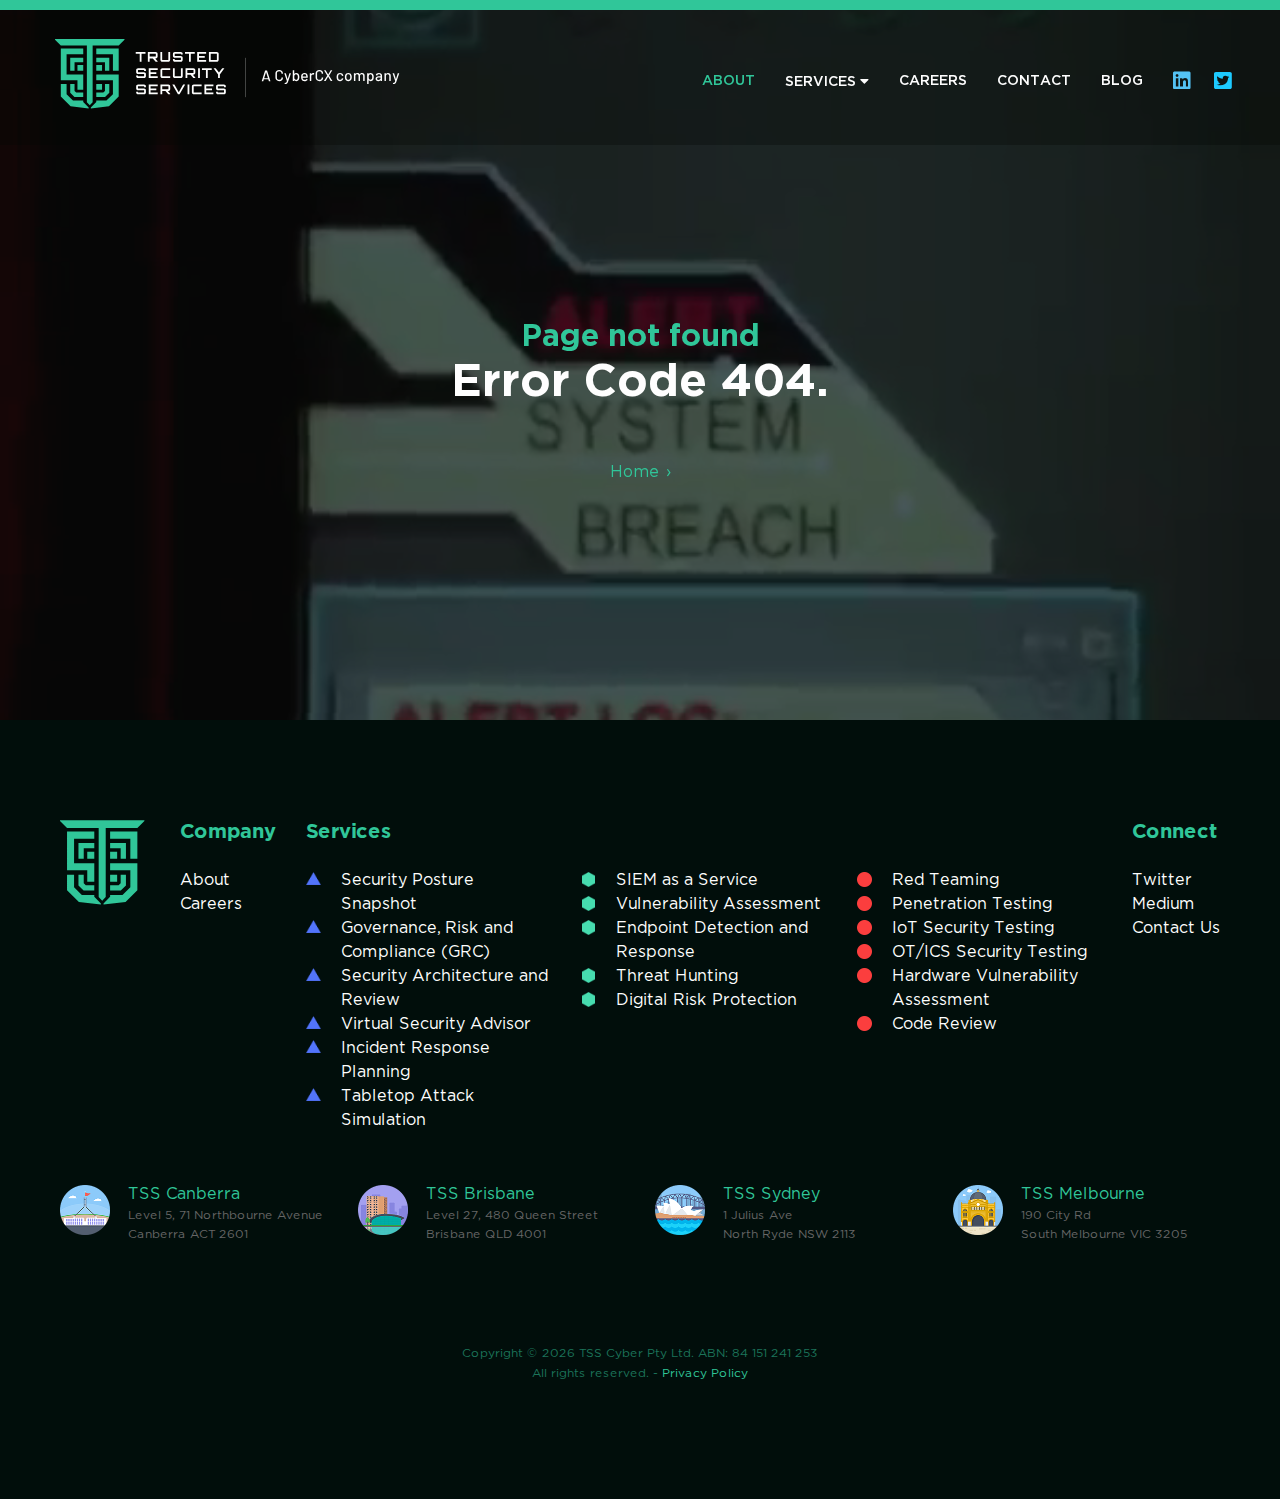
<file: about/index.html>
<!DOCTYPE html><html class="no-js"><head><meta charset="utf-8"><meta content="IE=EmulateIE7, IE=11" http-equiv="X-UA-Compatible"><meta content="width=device-width,initial-scale=1,viewport-fit=cover" name="viewport"><meta content="TSS Cyber | A CyberCX company" property="og:title"><meta content="TSS Cyber is a specialist information security company founded by former Australian Government intelligence and cyber security specialists. We work with public and private sector organisations to mitigate risk and enhance cyber resilience." name="Description"><meta content="TSS Cyber is a specialist information security company founded by former Australian Government intelligence and cyber security specialists. We work with public and private sector organisations to mitigate risk and enhance cyber resilience." property="og:description"><meta content="Strategic Consulting Services Governance Risk Compliance Security Architecture Review Virtual CISO ITSA Tabletop Attack Simulation Incident Response Plans Security Posture Snapshot Managed Security Operations Security SIEM Service Vulnerability Scanning End-Point Detection Response Threat Hunting Incident Response Security Testing Services Red Teaming Penetration Testing IoT Security Testing OT ICS Security Testing Hardware Vulnerability Assessment Code Review" name="Keywords"><meta content="https://www.tsscyber.com.au" property="og:url"><meta content="en_AU" property="og:locale"><meta content="https://www.tsscyber.com.au/img/og/open_graph_logo.png" property="og:image"><meta content="website" property="og:type"><meta content="TSS Cyber | A CyberCX company" property="og:site_name"><meta content="#2ec699" name="theme-color"><style>body { background-color: #101211;}</style><title>About | Trusted Security Services</title><script src="https://www.google-analytics.com/analytics.js" async type="text/javascript"></script><script src="https://www.googletagmanager.com/gtag/js?id=UA-43361759-12" async></script><script>window.dataLayer = window.dataLayer || [];
        function gtag(){dataLayer.push(arguments);}
        gtag('js', new Date());

        gtag('config', 'UA-43361759-12');</script><link href="/css/chunk-0e714b82.1cac9780.css" rel="prefetch"><link href="/css/chunk-24c1fc28.ad7ac695.css" rel="prefetch"><link href="/css/chunk-2650457e.eebb19da.css" rel="prefetch"><link href="/css/chunk-2853cfb8.b34b2a9a.css" rel="prefetch"><link href="/css/chunk-45718416.3f6eca70.css" rel="prefetch"><link href="/css/chunk-4af76aae.73dc592d.css" rel="prefetch"><link href="/css/chunk-4c6b4de8.5c121c10.css" rel="prefetch"><link href="/css/chunk-5e03047a.57029bc3.css" rel="prefetch"><link href="/css/chunk-6bec8aef.1c40ff67.css" rel="prefetch"><link href="/css/chunk-6d929e8a.aa289159.css" rel="prefetch"><link href="/css/chunk-7447b169.ce7d4200.css" rel="prefetch"><link href="/css/chunk-75e5aa98.b520b50b.css" rel="prefetch"><link href="/css/chunk-7a5ac4b2.147761d3.css" rel="prefetch"><link href="/css/chunk-87b9dc9a.e76bbb04.css" rel="prefetch"><link href="/css/chunk-9ddd619e.7e1eb747.css" rel="prefetch"><link href="/css/chunk-b6952430.716365a8.css" rel="prefetch"><link href="/css/chunk-bca3486c.ac8dca6d.css" rel="prefetch"><link href="/css/chunk-d3a627b8.8155a9ec.css" rel="prefetch"><link href="/css/chunk-e9dca58a.c8de63b8.css" rel="prefetch"><link href="/css/chunk-ee50da3a.354ce312.css" rel="prefetch"><link href="/css/chunk-f6a35554.2b937858.css" rel="prefetch"><link href="/js/chunk-0e714b82.0af589ea.js" rel="prefetch"><link href="/js/chunk-24c1fc28.23a01493.js" rel="prefetch"><link href="/js/chunk-2650457e.e401ce26.js" rel="prefetch"><link href="/js/chunk-2853cfb8.9ad6d252.js" rel="prefetch"><link href="/js/chunk-2d21a3d2.96cbb66a.js" rel="prefetch"><link href="/js/chunk-2d2248a5.4bf3dcab.js" rel="prefetch"><link href="/js/chunk-45718416.4437ad58.js" rel="prefetch"><link href="/js/chunk-4af76aae.78e672bc.js" rel="prefetch"><link href="/js/chunk-4c6b4de8.a57b4efe.js" rel="prefetch"><link href="/js/chunk-56f502ec.812433b3.js" rel="prefetch"><link href="/js/chunk-5e03047a.f94b7cc1.js" rel="prefetch"><link href="/js/chunk-6bec8aef.1d1985be.js" rel="prefetch"><link href="/js/chunk-6d929e8a.55c5b237.js" rel="prefetch"><link href="/js/chunk-7447b169.7c151cd1.js" rel="prefetch"><link href="/js/chunk-75e5aa98.812e3fb3.js" rel="prefetch"><link href="/js/chunk-7a5ac4b2.019e032f.js" rel="prefetch"><link href="/js/chunk-87b9dc9a.404e739c.js" rel="prefetch"><link href="/js/chunk-9ddd619e.87bb8448.js" rel="prefetch"><link href="/js/chunk-b6952430.95d7ea63.js" rel="prefetch"><link href="/js/chunk-bca3486c.8e59107f.js" rel="prefetch"><link href="/js/chunk-d3a627b8.b712b326.js" rel="prefetch"><link href="/js/chunk-e9dca58a.3c89bcc6.js" rel="prefetch"><link href="/js/chunk-ee50da3a.0716d06c.js" rel="prefetch"><link href="/js/chunk-f6a35554.dc3074b5.js" rel="prefetch"><link href="/css/chunk-common.c1a4107a.css" rel="preload" as="style"><link href="/js/chunk-common.4fa0550c.js" rel="preload" as="script"><link href="/js/chunk-vendors.8a9f125f.js" rel="preload" as="script"><link href="/js/index.6e46f4ac.js" rel="preload" as="script"><link href="/css/chunk-common.c1a4107a.css" rel="stylesheet"><link href="/img/icons/favicon-32x32.png" rel="icon" type="image/png" sizes="32x32"><link href="/img/icons/favicon-16x16.png" rel="icon" type="image/png" sizes="16x16"><link href="/manifest.json" rel="manifest"><meta content="#4DBA87" name="theme-color"><meta content="no" name="apple-mobile-web-app-capable"><meta content="default" name="apple-mobile-web-app-status-bar-style"><meta content="trusted.security" name="apple-mobile-web-app-title"><link href="/img/icons/apple-touch-icon-152x152.png" rel="apple-touch-icon"><link href="/img/icons/safari-pinned-tab.svg" rel="mask-icon" color="#4DBA87"><meta content="/img/icons/msapplication-icon-144x144.png" name="msapplication-TileImage"><meta content="#000000" name="msapplication-TileColor"><style type="text/css">.__cov-progress { opacity: 1; z-index: 999999; }</style><link href="/css/chunk-0e714b82.1cac9780.css" rel="stylesheet" type="text/css"><script src="/js/chunk-0e714b82.0af589ea.js" charset="utf-8"></script><link href="/css/chunk-2853cfb8.b34b2a9a.css" rel="stylesheet" type="text/css"><script src="/js/chunk-2853cfb8.9ad6d252.js" charset="utf-8"></script><link href="/css/chunk-4c6b4de8.5c121c10.css" rel="stylesheet" type="text/css"><script src="/js/chunk-4c6b4de8.a57b4efe.js" charset="utf-8"></script><link href="/css/chunk-bca3486c.ac8dca6d.css" rel="stylesheet" type="text/css"><script src="/js/chunk-bca3486c.8e59107f.js" charset="utf-8"></script></head><body><div data-v-24801627="" id="app"><div class="test" data-v-24801627="" id="cover"></div><div class="__cov-progress" style="background-color: rgba(255, 255, 255, 0.6); opacity: 0; position: fixed; top: 0px; left: 0px; width: 0%; height: 10px; transition: opacity 0.4s ease 0s;" data-v-24801627=""></div><div class="about" data-v-24801627=""><div class="header-wrapper dark" data-v-6707301d=""><div class="HR headroom--top headroom--not-bottom headroom--pinned headroom" style="position: fixed; top: 0px; left: 0px; right: 0px; z-index: 999; transform: translate3d(0px, 0px, 0px); transition: all 250ms ease-in-out 0s;" data-v-6707301d=""><header class="dark" data-v-6707301d=""><div class="grid-container" data-v-6707301d=""><div class="grid-x grid-padding-x align-middle" data-v-6707301d=""><div class="shrink cell" data-v-6707301d=""><div class="logo" data-v-6707301d=""><div class="grid-x align-middle logo" data-v-6707301d="" data-v-292dd668=""><a href="/" class="shrink cell router-link-active" data-v-292dd668=""><svg class="tss_logo dark" viewBox="0 0 615 225" xmlns="http://www.w3.org/2000/svg" data-v-292dd668="" height="225px" version="1.1" width="615px"><path d="M206.187,21.094 L121.837,21.093 L121.839,205.078 L112.467,214.453 L103.094,205.078 L103.092,21.093 L18.744,21.094 L1.42108547e-14,2.344 L1.42108547e-14,-1.42108547e-14 L224.93,-1.42108547e-14 L224.93,2.344 L206.187,21.094 Z M91.379,103.125 L72.635,103.125 L72.635,84.375 L91.379,84.375 L91.379,103.125 Z M49.204,103.125 L49.204,60.937 L91.379,60.937 L91.379,75 L63.263,75 L63.263,103.125 L49.204,103.125 Z M91.379,49.219 L37.489,49.219 L37.489,114.844 L91.379,114.844 L91.379,164.063 L72.635,164.063 L72.635,133.594 L18.745,133.594 L18.745,30.469 L91.379,30.469 L91.379,49.219 Z M49.204,173.787 L49.204,145.312 L63.263,145.312 L63.263,167.955 L68.75,173.444 L91.379,173.444 L91.362,187.5 L62.913,187.5 L49.204,173.787 Z M37.489,178.66 L58.228,199.406 L91.379,199.406 L91.379,204.309 L108.952,221.883 L108.952,225 L50.376,218.087 L18.745,186.446 L18.745,145.312 L37.489,145.311 L37.489,178.66 Z M133.554,145.312 L152.298,145.312 L152.298,164.063 L133.554,164.063 L133.554,145.312 Z M175.728,145.312 L175.728,173.787 L162.003,187.5 L133.554,187.5 L133.554,173.444 L156.182,173.444 L161.67,167.955 L161.67,145.312 L175.728,145.312 Z M133.554,30.469 L206.188,30.469 L206.188,103.125 L187.443,103.125 L187.443,49.219 L133.554,49.219 L133.554,30.469 Z M133.554,103.125 L133.554,84.375 L152.298,84.375 L152.298,103.125 L133.554,103.125 Z M133.554,60.937 L175.728,60.937 L175.728,103.125 L161.67,103.125 L161.67,75 L133.554,75 L133.554,60.937 Z M133.554,199.406 L166.539,199.406 L187.443,178.66 L187.443,133.594 L133.554,133.594 L133.554,114.844 L206.188,114.844 L206.188,186.446 L174.668,218.087 L115.981,225 L115.981,221.883 L133.554,204.309 L133.554,199.406 Z" data-v-292dd668="" id="Shape" fill="#30C699"></path><path d="M527.492,160.347 L546.899,160.347 C548.566,160.347 550,160.94 551.201,162.126 C552.401,163.311 553,164.754 553,166.451 L553,172.951 C553,174.649 552.401,176.091 551.201,177.277 C550,178.463 548.566,179.056 546.899,179.056 L527.492,179.056 C525.795,179.056 524.354,178.463 523.169,177.277 C521.983,176.091 521.391,174.649 521.391,172.951 L521.391,170.536 L527.186,170.536 L527.186,172.951 C527.186,173.156 527.287,173.259 527.492,173.259 L546.899,173.259 C547.073,173.259 547.161,173.156 547.161,172.951 L547.161,166.451 C547.161,166.247 547.073,166.145 546.899,166.145 L527.492,166.145 C525.795,166.145 524.354,165.551 523.169,164.365 C521.983,163.18 521.391,161.738 521.391,160.04 L521.391,153.54 C521.391,151.843 521.983,150.4 523.169,149.214 C524.354,148.028 525.795,147.435 527.492,147.435 L546.899,147.435 C548.566,147.435 550,148.028 551.201,149.214 C552.401,150.4 553,151.843 553,153.54 L553,155.955 L547.161,155.955 L547.161,153.54 C547.161,153.336 547.073,153.232 546.899,153.232 L527.492,153.232 C527.287,153.232 527.186,153.336 527.186,153.54 L527.186,160.04 C527.186,160.245 527.287,160.347 527.492,160.347 Z M533.682,126.355 L527.887,126.355 L527.887,114.542 L513.267,94.736 L520.16,94.736 L530.784,108.174 L541.365,94.736 L548.302,94.736 L533.682,114.542 L533.682,126.355 Z M523.716,73.656 L498.252,73.656 L498.252,42.036 L523.716,42.036 C525.414,42.036 526.863,42.629 528.063,43.815 C529.262,45 529.863,46.443 529.863,48.141 L529.863,67.552 C529.863,69.25 529.262,70.692 528.063,71.877 C526.863,73.063 525.414,73.656 523.716,73.656 Z M524.024,48.141 C524.024,47.936 523.921,47.833 523.716,47.833 L504.355,47.833 C504.15,47.833 504.047,47.936 504.047,48.141 L504.047,67.552 C504.047,67.757 504.15,67.859 504.355,67.859 L523.716,67.859 C523.921,67.859 524.024,67.757 524.024,67.552 L524.024,48.141 Z M460.233,42.036 L489.297,42.036 L489.297,47.833 L466.072,47.833 L466.072,54.948 L484.775,54.948 L484.775,60.745 L466.072,60.745 L466.072,67.859 L489.297,67.859 L489.297,73.656 L460.233,73.656 L460.233,42.036 Z M438.721,115.508 L428.49,115.508 L428.36,115.508 L428.36,126.355 L422.564,126.355 L422.564,94.78 L448.027,94.78 C449.725,94.78 451.174,95.38 452.375,96.58 C453.575,97.781 454.174,99.215 454.174,100.884 L454.174,109.404 C454.174,111.073 453.575,112.508 452.375,113.708 C451.174,114.909 449.725,115.508 448.027,115.508 L446.316,115.508 L454.174,124.863 L454.174,126.355 L447.853,126.355 L438.721,115.508 Z M448.027,109.711 C448.233,109.711 448.335,109.609 448.335,109.404 L448.335,100.884 C448.335,100.68 448.233,100.577 448.027,100.577 L428.666,100.577 C428.461,100.577 428.36,100.68 428.36,100.884 L428.36,109.404 C428.36,109.609 428.461,109.711 428.666,109.711 L448.027,109.711 Z M439.598,73.656 L433.759,73.656 L433.759,47.833 L420.851,47.833 L420.851,42.036 L452.462,42.036 L452.462,47.833 L439.598,47.833 L439.598,73.656 Z M403.203,179.056 L397.979,179.056 L379.715,147.435 L386.433,147.435 L400.613,172.029 L414.751,147.435 L421.467,147.435 L403.203,179.056 Z M407.286,126.355 L387.881,126.355 C386.183,126.355 384.742,125.763 383.557,124.578 C382.372,123.391 381.778,121.95 381.778,120.251 L381.778,94.736 L387.574,94.736 L387.574,120.251 C387.574,120.456 387.676,120.559 387.881,120.559 L407.286,120.559 C407.462,120.559 407.55,120.456 407.55,120.251 L407.55,94.736 L413.389,94.736 L413.389,120.251 C413.389,121.95 412.789,123.391 411.589,124.578 C410.389,125.763 408.954,126.355 407.286,126.355 Z M407.243,73.656 L387.837,73.656 C386.139,73.656 384.698,73.063 383.513,71.877 C382.328,70.692 381.735,69.25 381.735,67.552 L381.735,65.136 L387.53,65.136 L387.53,67.552 C387.53,67.757 387.632,67.859 387.837,67.859 L407.243,67.859 C407.418,67.859 407.506,67.757 407.506,67.552 L407.506,61.052 C407.506,60.848 407.418,60.745 407.243,60.745 L387.837,60.745 C386.139,60.745 384.698,60.152 383.513,58.966 C382.328,57.78 381.735,56.338 381.735,54.64 L381.735,48.141 C381.735,46.443 382.328,45 383.513,43.815 C384.698,42.629 386.139,42.036 387.837,42.036 L407.243,42.036 C408.911,42.036 410.345,42.629 411.545,43.815 C412.745,45 413.345,46.443 413.345,48.141 L413.345,50.556 L407.506,50.556 L407.506,48.141 C407.506,47.936 407.418,47.833 407.243,47.833 L387.837,47.833 C387.632,47.833 387.53,47.936 387.53,48.141 L387.53,54.64 C387.53,54.845 387.632,54.948 387.837,54.948 L407.243,54.948 C408.911,54.948 410.345,55.541 411.545,56.727 C412.745,57.912 413.345,59.354 413.345,61.052 L413.345,67.552 C413.345,69.25 412.745,70.692 411.545,71.877 C410.345,73.063 408.911,73.656 407.243,73.656 Z M357.5,168.208 L347.27,168.208 L347.139,168.208 L347.139,179.056 L341.343,179.056 L341.343,147.479 L366.807,147.479 C368.505,147.479 369.954,148.08 371.154,149.28 C372.354,150.48 372.954,151.915 372.954,153.584 L372.954,162.104 C372.954,163.772 372.354,165.207 371.154,166.407 C369.954,167.608 368.505,168.208 366.807,168.208 L365.096,168.208 L372.954,177.563 L372.954,179.056 L366.632,179.056 L357.5,168.208 Z M366.807,162.411 C367.012,162.411 367.115,162.308 367.115,162.104 L367.115,153.584 C367.115,153.38 367.012,153.276 366.807,153.276 L347.446,153.276 C347.241,153.276 347.139,153.38 347.139,153.584 L347.139,162.104 C347.139,162.308 347.241,162.411 347.446,162.411 L366.807,162.411 Z M343.166,124.578 C341.98,123.391 341.387,121.95 341.387,120.251 L341.387,100.84 C341.387,99.143 341.98,97.7 343.166,96.515 C344.351,95.329 345.792,94.736 347.49,94.736 L372.91,94.736 L372.91,100.533 L347.49,100.533 C347.285,100.533 347.183,100.636 347.183,100.84 L347.183,120.251 C347.183,120.456 347.285,120.559 347.49,120.559 L372.91,120.559 L372.91,126.355 L347.49,126.355 C345.792,126.355 344.351,125.763 343.166,124.578 L343.166,124.578 Z M366.631,73.656 L347.226,73.656 C345.529,73.656 344.088,73.063 342.902,71.877 C341.717,70.692 341.124,69.25 341.124,67.552 L341.124,42.036 L346.92,42.036 L346.92,67.552 C346.92,67.757 347.021,67.859 347.226,67.859 L366.631,67.859 C366.807,67.859 366.895,67.757 366.895,67.552 L366.895,42.036 L372.734,42.036 L372.734,67.552 C372.734,69.25 372.135,70.692 370.935,71.877 C369.734,73.063 368.3,73.656 366.631,73.656 L366.631,73.656 Z M303.455,147.435 L332.52,147.435 L332.52,153.232 L309.295,153.232 L309.295,160.347 L327.998,160.347 L327.998,166.145 L309.295,166.145 L309.295,173.259 L332.52,173.259 L332.52,179.056 L303.455,179.056 L303.455,147.435 Z M303.455,94.736 L332.52,94.736 L332.52,100.533 L309.295,100.533 L309.295,107.647 L327.998,107.647 L327.998,113.444 L309.295,113.444 L309.295,120.559 L332.52,120.559 L332.52,126.355 L303.455,126.355 L303.455,94.736 Z M316.714,62.808 L306.484,62.808 L306.353,62.808 L306.353,73.656 L300.557,73.656 L300.557,42.08 L326.021,42.08 C327.719,42.08 329.167,42.681 330.368,43.881 C331.568,45.082 332.167,46.516 332.167,48.184 L332.167,56.704 C332.167,58.373 331.568,59.808 330.368,61.008 C329.167,62.209 327.719,62.808 326.021,62.808 L324.309,62.808 L332.167,72.163 L332.167,73.656 L325.846,73.656 L316.714,62.808 Z M326.021,57.012 C326.226,57.012 326.328,56.91 326.328,56.704 L326.328,48.184 C326.328,47.98 326.226,47.877 326.021,47.877 L306.66,47.877 C306.455,47.877 306.353,47.98 306.353,48.184 L306.353,56.704 C306.353,56.91 306.455,57.012 306.66,57.012 L326.021,57.012 Z M288.178,179.056 L268.772,179.056 C267.074,179.056 265.633,178.463 264.448,177.277 C263.263,176.091 262.67,174.649 262.67,172.951 L262.67,170.536 L268.465,170.536 L268.465,172.951 C268.465,173.156 268.567,173.259 268.772,173.259 L288.178,173.259 C288.353,173.259 288.441,173.156 288.441,172.951 L288.441,166.451 C288.441,166.247 288.353,166.145 288.178,166.145 L268.772,166.145 C267.074,166.145 265.633,165.551 264.448,164.365 C263.263,163.18 262.67,161.738 262.67,160.04 L262.67,153.54 C262.67,151.843 263.263,150.4 264.448,149.214 C265.633,148.028 267.074,147.435 268.772,147.435 L288.178,147.435 C289.845,147.435 291.28,148.028 292.48,149.214 C293.68,150.4 294.28,151.843 294.28,153.54 L294.28,155.955 L288.441,155.955 L288.441,153.54 C288.441,153.336 288.353,153.232 288.178,153.232 L268.772,153.232 C268.567,153.232 268.465,153.336 268.465,153.54 L268.465,160.04 C268.465,160.245 268.567,160.347 268.772,160.347 L288.178,160.347 C289.845,160.347 291.28,160.94 292.48,162.126 C293.68,163.311 294.28,164.754 294.28,166.451 L294.28,172.951 C294.28,174.649 293.68,176.091 292.48,177.277 C291.28,178.463 289.845,179.056 288.178,179.056 Z M288.178,126.355 L268.772,126.355 C267.074,126.355 265.633,125.763 264.448,124.578 C263.263,123.391 262.67,121.95 262.67,120.251 L262.67,117.836 L268.465,117.836 L268.465,120.251 C268.465,120.456 268.567,120.559 268.772,120.559 L288.178,120.559 C288.353,120.559 288.441,120.456 288.441,120.251 L288.441,113.752 C288.441,113.547 288.353,113.444 288.178,113.444 L268.772,113.444 C267.074,113.444 265.633,112.851 264.448,111.666 C263.263,110.48 262.67,109.038 262.67,107.34 L262.67,100.84 C262.67,99.143 263.263,97.7 264.448,96.515 C265.633,95.329 267.074,94.736 268.772,94.736 L288.178,94.736 C289.845,94.736 291.28,95.329 292.48,96.515 C293.68,97.7 294.28,99.143 294.28,100.84 L294.28,103.256 L288.441,103.256 L288.441,100.84 C288.441,100.636 288.353,100.533 288.178,100.533 L268.772,100.533 C268.567,100.533 268.465,100.636 268.465,100.84 L268.465,107.34 C268.465,107.545 268.567,107.647 268.772,107.647 L288.178,107.647 C289.845,107.647 291.28,108.24 292.48,109.426 C293.68,110.612 294.28,112.054 294.28,113.752 L294.28,120.251 C294.28,121.95 293.68,123.391 292.48,124.578 C291.28,125.763 289.845,126.355 288.178,126.355 L288.178,126.355 Z M280.055,73.656 L274.216,73.656 L274.216,47.833 L261.308,47.833 L261.308,42.036 L292.919,42.036 L292.919,47.833 L280.055,47.833 L280.055,73.656 Z M434.902,179.056 L429.106,179.056 L429.106,147.435 L434.902,147.435 L434.902,179.056 Z M469.057,94.736 L469.057,126.355 L463.262,126.355 L463.262,94.736 L469.057,94.736 Z M449.214,147.435 L474.634,147.435 L474.634,153.232 L449.214,153.232 C449.009,153.232 448.907,153.336 448.907,153.54 L448.907,172.951 C448.907,173.156 449.009,173.259 449.214,173.259 L474.634,173.259 L474.634,179.056 L449.214,179.056 C447.516,179.056 446.075,178.463 444.89,177.277 C443.704,176.091 443.111,174.649 443.111,172.951 L443.111,153.54 C443.111,151.843 443.704,150.4 444.89,149.214 C446.075,148.028 447.516,147.435 449.214,147.435 L449.214,147.435 Z M507.296,100.533 L494.433,100.533 L494.433,126.355 L488.594,126.355 L488.594,100.533 L475.686,100.533 L475.686,94.736 L507.296,94.736 L507.296,100.533 Z M512.741,153.232 L489.516,153.232 L489.516,160.347 L508.219,160.347 L508.219,166.145 L489.516,166.145 L489.516,173.259 L512.741,173.259 L512.741,179.056 L483.677,179.056 L483.677,147.435 L512.741,147.435 L512.741,153.232 Z" data-v-292dd668="" id="Shape" class="cxy" fill="#FFFFFF"></path></svg></a><svg class="breaker dark" viewBox="0 0 3 225" xmlns="http://www.w3.org/2000/svg" data-v-292dd668="" height="225px" version="1.1" width="3px"><path d="M657.5,98.4999997 L657.5,213.5" data-v-292dd668="" transform="translate(-656.000000, -45.000000)" stroke="#FFFFFF" stroke-linecap="square" stroke-opacity="0.25" stroke-width="3"></path></svg><a href="https://cybercx.com.au/" class="shrink cell cybercx_link" target="_blank" data-v-292dd668=""><svg class="cybercx dark" viewBox="0 0 552 225" xmlns="http://www.w3.org/2000/svg" data-v-292dd668="" height="225px" version="1.1" width="552px" xmlns:xlink="http://www.w3.org/1999/xlink"><path d="M27.236,41 C26.956,41 26.676,40.832 26.564,40.552 L24.548,34 C24.492,33.832 24.436,33.832 24.324,33.832 L8.532,33.832 C8.42,33.832 8.364,33.832 8.308,34 L6.292,40.552 C6.18,40.832 5.9,41 5.62,41 L1.084,41 C0.692,41 0.524,40.776 0.636,40.384 L12.9,2.248 C13.012,1.968 13.292,1.8 13.572,1.8 L19.228,1.8 C19.508,1.8 19.788,1.968 19.9,2.248 L32.22,40.384 C32.332,40.776 32.164,41 31.772,41 L27.236,41 Z M9.764,29.296 C9.708,29.408 9.82,29.576 9.988,29.576 L22.868,29.576 C23.036,29.576 23.148,29.408 23.092,29.296 L16.54,8.576 C16.484,8.408 16.26,8.408 16.204,8.576 L9.764,29.296 Z" data-v-292dd668="" id="A" class="cxy" transform="translate(56.000000, 90.000000)"></path><path d="M283.228,40.448 C277.572,40.448 273.372,37.312 271.804,32.44 C271.244,30.536 270.964,28.352 270.964,25.664 C270.964,22.64 271.356,20.624 271.804,18.888 C273.316,14.128 277.572,11.048 283.228,11.048 C289.052,11.048 293.476,14.352 294.708,18.552 C294.932,19.28 295.044,19.896 295.1,20.344 C295.156,20.736 294.932,20.904 294.596,20.96 L290.396,21.576 C290.06,21.632 289.836,21.408 289.78,21.072 L289.612,20.176 C289.052,17.768 286.588,15.696 283.228,15.696 C279.924,15.696 277.628,17.6 276.956,20.4 C276.62,21.52 276.396,23.368 276.396,25.72 C276.396,28.184 276.62,29.864 276.956,30.984 C277.628,33.896 279.868,35.8 283.228,35.8 C286.532,35.8 289.052,33.84 289.612,31.152 L289.668,30.76 C289.724,30.368 290.004,30.256 290.34,30.312 L294.484,30.984 C294.82,31.04 295.044,31.208 294.988,31.6 C294.932,31.936 294.876,32.384 294.708,32.888 C293.42,37.48 288.828,40.448 283.228,40.448 Z M313.268,40.448 C307.668,40.448 303.356,37.48 301.676,32.496 C301.116,30.648 300.724,28.128 300.724,25.664 C300.724,23.2 301.06,20.736 301.676,18.944 C303.3,14.016 307.556,11.048 313.324,11.048 C318.756,11.048 322.9,14.016 324.58,18.888 C325.252,20.792 325.644,23.256 325.644,25.608 C325.644,28.128 325.252,30.536 324.58,32.496 C322.9,37.48 318.7,40.448 313.268,40.448 Z M313.268,35.8 C316.236,35.8 318.588,34.008 319.54,30.984 C319.988,29.64 320.212,27.624 320.212,25.72 C320.212,23.648 319.988,21.744 319.596,20.512 C318.644,17.488 316.292,15.696 313.156,15.696 C310.02,15.696 307.668,17.488 306.772,20.512 C306.38,21.744 306.156,23.648 306.156,25.72 C306.156,27.736 306.38,29.696 306.772,30.984 C307.612,34.008 310.02,35.8 313.268,35.8 Z M362.908,11.104 C368.62,11.104 372.092,14.632 372.092,20.736 L372.092,39.44 C372.092,39.776 371.868,40 371.532,40 L367.332,40 C366.996,40 366.772,39.776 366.772,39.44 L366.772,21.856 C366.772,18.104 364.532,15.752 361.116,15.752 C357.756,15.752 355.348,18.048 355.348,21.744 L355.348,39.44 C355.348,39.776 355.124,40 354.788,40 L350.588,40 C350.252,40 350.028,39.776 350.028,39.44 L350.028,21.856 C350.028,18.104 347.788,15.752 344.372,15.752 C340.956,15.752 338.66,18.048 338.66,21.744 L338.66,39.44 C338.66,39.776 338.436,40 338.1,40 L333.844,40 C333.508,40 333.284,39.776 333.284,39.44 L333.284,12.056 C333.284,11.72 333.508,11.496 333.844,11.496 L338.1,11.496 C338.436,11.496 338.66,11.72 338.66,12.056 L338.66,14.016 C338.66,14.184 338.772,14.296 338.94,14.128 C340.676,12 343.308,11.104 346.164,11.104 C349.916,11.104 352.716,12.616 354.172,15.36 C354.228,15.528 354.34,15.528 354.452,15.36 C356.356,12.392 359.548,11.104 362.908,11.104 Z M403.924,18.664 C404.596,20.736 404.932,23.088 404.932,25.832 C404.932,28.352 404.652,30.648 404.036,32.608 C402.524,37.48 398.996,40.448 393.284,40.448 C390.708,40.448 388.356,39.384 386.732,37.536 C386.564,37.368 386.452,37.48 386.452,37.648 L386.452,50.136 C386.452,50.472 386.228,50.696 385.892,50.696 L381.636,50.696 C381.3,50.696 381.076,50.472 381.076,50.136 L381.076,12.056 C381.076,11.72 381.3,11.496 381.636,11.496 L385.892,11.496 C386.228,11.496 386.452,11.72 386.452,12.056 L386.452,13.904 C386.452,14.072 386.564,14.184 386.732,14.016 C388.356,12.112 390.708,11.048 393.284,11.048 C398.772,11.048 402.3,13.96 403.924,18.664 Z M397.708,33.112 C398.828,31.432 399.5,29.024 399.5,25.72 C399.5,22.696 398.996,20.456 398.1,18.776 C397.092,16.76 395.188,15.696 392.78,15.696 C390.54,15.696 388.916,16.816 387.908,18.72 C386.956,20.344 386.564,22.696 386.564,25.776 C386.564,28.968 387.012,31.32 388.02,32.944 C389.028,34.792 390.596,35.8 392.724,35.8 C394.908,35.8 396.644,34.848 397.708,33.112 Z M423.604,11.048 C430.66,11.048 434.86,15.024 434.86,20.512 L434.86,39.44 C434.86,39.776 434.636,40 434.3,40 L430.044,40 C429.708,40 429.484,39.776 429.484,39.44 L429.484,37.48 C429.484,37.312 429.372,37.256 429.204,37.368 C427.3,39.384 424.444,40.448 420.972,40.448 C415.988,40.448 411.452,37.984 411.452,31.992 C411.452,26.224 415.652,22.64 423.044,22.64 L429.26,22.64 C429.372,22.64 429.484,22.528 429.484,22.416 L429.484,20.904 C429.484,17.712 427.748,15.696 423.772,15.696 C420.524,15.696 418.564,17.04 418.06,19.112 C418.004,19.504 417.78,19.672 417.444,19.616 L412.852,19 C412.516,18.944 412.292,18.832 412.348,18.552 C412.908,14.184 417.388,11.048 423.604,11.048 Z M422.148,35.912 C426.012,35.912 429.484,33.672 429.484,30.368 L429.484,27.064 C429.484,26.952 429.372,26.84 429.26,26.84 L424.052,26.84 C419.684,26.84 416.828,28.576 416.828,31.712 C416.828,34.568 419.18,35.912 422.148,35.912 Z M456.332,11.104 C462.436,11.104 466.3,14.912 466.3,20.96 L466.3,39.44 C466.3,39.776 466.076,40 465.74,40 L461.484,40 C461.148,40 460.924,39.776 460.924,39.44 L460.924,22.024 C460.924,18.328 458.572,15.752 454.988,15.752 C451.572,15.752 449.164,18.104 448.996,21.632 C448.996,21.912 448.996,21.968 448.94,21.968 L448.94,39.44 C448.94,39.776 448.716,40 448.38,40 L444.124,40 C443.788,40 443.564,39.776 443.564,39.44 L443.564,12.056 C443.564,11.72 443.788,11.496 444.124,11.496 L448.38,11.496 C448.716,11.496 448.94,11.72 448.94,12.056 L448.94,14.128 C448.94,14.296 449.052,14.408 449.164,14.24 C450.844,12.056 453.308,11.104 456.332,11.104 Z M474.612,51.144 C474.388,51.144 474.22,50.92 474.22,50.584 L474.22,47.28 C474.22,46.944 474.444,46.72 474.78,46.72 L474.948,46.72 C479.204,46.664 480.716,45.544 482.228,40.168 C482.284,40.056 482.228,39.888 482.228,39.832 L472.876,12.112 C472.764,11.72 472.932,11.496 473.324,11.496 L477.804,11.496 C478.084,11.496 478.364,11.664 478.476,11.944 L484.86,33.056 C484.916,33.224 485.14,33.224 485.196,33.056 L491.468,11.944 C491.58,11.664 491.748,11.496 492.084,11.496 L496.508,11.496 C496.9,11.496 497.068,11.72 496.956,12.112 L486.82,41.96 C484.3,49.24 482.452,51.144 475.004,51.144 L474.612,51.144 Z" data-v-292dd668="" id="company" class="cxy" transform="translate(56.000000, 90.000000)"></path><path d="M63.796,40.504 C55.62,40.504 50.132,35.352 50.132,27.624 L50.132,13.12 C50.132,5.448 55.62,0.352 63.796,0.352 C71.972,0.352 77.404,5.28 77.404,12.728 L77.404,12.784 C77.404,13.12 77.18,13.4 76.844,13.4 L72.588,13.624 C72.252,13.624 72.028,13.456 72.028,13.12 L72.028,12.952 C72.028,8.192 68.78,5 63.796,5 C58.812,5 55.508,8.192 55.508,12.952 L55.508,27.848 C55.508,32.608 58.812,35.8 63.796,35.8 C68.78,35.8 72.028,32.608 72.028,27.848 L72.028,27.736 C72.028,27.4 72.252,27.232 72.588,27.232 L76.844,27.456 C77.18,27.456 77.404,27.68 77.404,28.016 C77.404,35.464 71.972,40.504 63.796,40.504 Z M83.868,51.144 C83.644,51.144 83.476,50.92 83.476,50.584 L83.476,47.28 C83.476,46.944 83.7,46.72 84.036,46.72 L84.204,46.72 C88.46,46.664 89.972,45.544 91.484,40.168 C91.54,40.056 91.484,39.888 91.484,39.832 L82.132,12.112 C82.02,11.72 82.188,11.496 82.58,11.496 L87.06,11.496 C87.34,11.496 87.62,11.664 87.732,11.944 L94.116,33.056 C94.172,33.224 94.396,33.224 94.452,33.056 L100.724,11.944 C100.836,11.664 101.004,11.496 101.34,11.496 L105.764,11.496 C106.156,11.496 106.324,11.72 106.212,12.112 L96.076,41.96 C93.556,49.24 91.708,51.144 84.26,51.144 L83.868,51.144 Z M135.636,18.888 C136.252,20.848 136.532,23.144 136.532,25.664 C136.532,28.408 136.196,30.816 135.524,32.832 C133.9,37.536 130.372,40.448 124.884,40.448 C122.308,40.448 119.956,39.384 118.332,37.48 C118.164,37.312 118.052,37.424 118.052,37.592 L118.052,39.44 C118.052,39.776 117.828,40 117.492,40 L113.236,40 C112.9,40 112.676,39.776 112.676,39.44 L112.676,1.36 C112.676,1.024 112.9,0.8 113.236,0.8 L117.492,0.8 C117.828,0.8 118.052,1.024 118.052,1.36 L118.052,13.848 C118.052,14.016 118.164,14.128 118.332,13.96 C119.956,12.112 122.308,11.048 124.884,11.048 C130.596,11.048 134.124,14.072 135.636,18.888 Z M129.7,32.72 C130.596,31.04 131.1,28.8 131.1,25.776 C131.1,22.472 130.484,20.12 129.308,18.384 C128.244,16.648 126.508,15.696 124.324,15.696 C122.196,15.696 120.628,16.704 119.62,18.552 C118.612,20.232 118.164,22.528 118.164,25.72 C118.164,28.8 118.556,31.152 119.508,32.776 C120.516,34.68 122.14,35.8 124.38,35.8 C126.788,35.8 128.692,34.736 129.7,32.72 Z M166.684,22.192 C166.908,23.76 166.964,25.272 166.908,27.344 C166.908,27.736 166.684,27.904 166.348,27.904 L148.484,27.904 C148.372,27.904 148.26,27.96 148.26,28.128 C148.26,29.36 148.372,30.368 148.596,31.04 C149.38,33.952 151.844,35.744 155.652,35.8 C158.62,35.856 160.748,34.568 162.148,32.384 C162.316,32.048 162.652,32.048 162.932,32.216 L166.124,34.344 C166.404,34.568 166.46,34.792 166.292,35.072 C164.108,38.488 160.076,40.56 155.148,40.504 C149.66,40.392 146.02,37.928 144.228,33.616 C143.332,31.432 142.884,28.744 142.884,25.608 C142.884,23.144 142.996,21.128 143.5,19.392 C144.844,14.296 149.044,11.048 154.812,11.048 C162.708,11.048 165.9,15.248 166.684,22.192 Z M154.812,15.696 C151.564,15.696 149.492,17.488 148.764,20.12 C148.484,20.96 148.316,22.024 148.26,23.256 C148.26,23.424 148.372,23.48 148.484,23.48 L161.308,23.48 C161.42,23.48 161.532,23.424 161.532,23.256 C161.476,22.136 161.364,21.128 161.196,20.512 C160.468,17.656 158.228,15.696 154.812,15.696 Z M186.644,11.216 C188.156,11.216 189.108,11.552 189.892,11.944 C190.172,12.056 190.228,12.336 190.172,12.616 L189.332,16.816 C189.276,17.208 189.052,17.264 188.66,17.152 C187.932,16.872 186.868,16.704 185.58,16.816 C182.22,16.928 179.532,19.336 179.532,23.088 L179.532,39.44 C179.532,39.776 179.308,40 178.972,40 L174.716,40 C174.38,40 174.156,39.776 174.156,39.44 L174.156,12.056 C174.156,11.72 174.38,11.496 174.716,11.496 L178.972,11.496 C179.308,11.496 179.532,11.72 179.532,12.056 L179.532,15.136 C179.532,15.36 179.644,15.416 179.756,15.192 C181.268,12.784 183.508,11.216 186.644,11.216 Z M208.788,40.504 C200.612,40.504 195.124,35.352 195.124,27.624 L195.124,13.12 C195.124,5.448 200.612,0.352 208.788,0.352 C216.964,0.352 222.396,5.28 222.396,12.728 L222.396,12.784 C222.396,13.12 222.172,13.4 221.836,13.4 L217.58,13.624 C217.244,13.624 217.02,13.456 217.02,13.12 L217.02,12.952 C217.02,8.192 213.772,5 208.788,5 C203.804,5 200.5,8.192 200.5,12.952 L200.5,27.848 C200.5,32.608 203.804,35.8 208.788,35.8 C213.772,35.8 217.02,32.608 217.02,27.848 L217.02,27.736 C217.02,27.4 217.244,27.232 217.58,27.232 L221.836,27.456 C222.172,27.456 222.396,27.68 222.396,28.016 C222.396,35.464 216.964,40.504 208.788,40.504 Z M225.948,40 C225.5,40 225.332,39.72 225.556,39.328 L237.036,20.568 C237.092,20.456 237.092,20.344 237.036,20.232 L225.556,1.472 C225.332,1.08 225.5,0.8 225.948,0.8 L230.596,0.8 C230.876,0.8 231.1,0.968 231.268,1.192 L240.284,16.032 C240.34,16.144 240.564,16.144 240.62,16.032 L249.58,1.192 C249.748,0.968 249.972,0.8 250.252,0.8 L254.9,0.8 C255.348,0.8 255.516,1.08 255.292,1.472 L243.812,20.288 C243.756,20.4 243.756,20.512 243.812,20.624 L255.292,39.328 C255.516,39.72 255.348,40 254.9,40 L250.308,40 C250.028,40 249.804,39.832 249.636,39.608 L240.62,24.824 C240.564,24.712 240.34,24.712 240.284,24.824 L231.268,39.608 C231.1,39.832 230.876,40 230.596,40 L225.948,40 Z" data-v-292dd668="" id="CyberCX" class="cxy" transform="translate(56.000000, 90.000000)"></path></svg></a></div></div></div><div class="text-right cell auto hide-for-medium" data-v-6707301d="" data-v-4cbafcb4=""><div class="mobile-menu hide-for-medium" data-v-4cbafcb4=""><div class="bar" data-v-4cbafcb4=""></div></div><div class="mobile-menu-popup dark" data-v-4cbafcb4=""><div class="popup" data-v-4cbafcb4=""><a class="popupCloseButton" data-v-4cbafcb4="">Close</a><h4 data-v-4cbafcb4="">Main Menu</h4><a href="/" class="cell shrink router-link-active" data-v-4cbafcb4="">Home</a><a href="/about" class="cell shrink router-link-exact-active router-link-active" data-v-4cbafcb4="">About</a><a href="/services" class="cell shrink" data-v-4cbafcb4="">Services</a><a href="https://medium.com/tsscyber" class="cell shrink" data-v-4cbafcb4="">Blog</a><a href="/careers" class="cell shrink" data-v-4cbafcb4="">Careers</a><a href="/contact" class="cell shrink" data-v-4cbafcb4="">Contact</a></div></div></div><div class="auto cell text-right show-for-medium" data-v-6707301d=""><nav class="grid-x grid-padding-x align-right" data-v-6707301d=""><a href="/about" class="cell shrink router-link-exact-active router-link-active" data-v-6707301d="">About</a><a href="/services" class="cell shrink dropdown" data-v-6707301d="">Services</a><a href="/careers" class="cell shrink" data-v-6707301d="">Careers</a><a href="/contact" class="cell shrink" data-v-6707301d="">Contact</a><a href="https://medium.com/tsscyber" class="cell shrink" data-v-6707301d="" target="_blank">Blog</a><a href="https://www.linkedin.com/company/tss-cyber/" class="cell shrink linkedin" data-v-6707301d="" target="_blank"><i class="fab fa-linkedin" data-v-6707301d=""></i></a><a href="https://twitter.com/TSSCyber" class="cell shrink twitter" data-v-6707301d="" target="_blank"><i class="fab fa-twitter-square" data-v-6707301d=""></i></a></nav></div></div></div></header><!----><!----></div></div><section class="dark loaded" data-v-29927345="" id="hero"><!----><div class="gratuitous-parallax gp" data-v-72ffe922="" data-v-29927345="" id="gp"><div class="rellax shape shape-1" style="transform: translate3d(0px, -59px, 0px);" data-rellax-speed="-4" data-v-72ffe922=""></div><div class="rellax shape shape-2" style="transform: translate3d(0px, -320px, 0px);" data-rellax-speed="-13" data-v-72ffe922=""></div><div class="rellax glow glow-2" style="transform: translate3d(0px, -320px, 0px);" data-rellax-speed="-13" data-v-72ffe922=""><div data-v-72ffe922=""></div></div><div class="rellax glow glow-2-rotate" style="transform: translate3d(0px, -320px, 0px);" data-rellax-speed="-13" data-v-72ffe922=""><div data-v-72ffe922=""></div></div><div class="rellax shape shape-3" style="transform: translate3d(0px, -68px, 0px);" data-rellax-speed="-7" data-v-72ffe922=""></div><div class="rellax glow glow-3" style="transform: translate3d(0px, -68px, 0px);" data-rellax-speed="-7" data-v-72ffe922=""><div data-v-72ffe922=""></div></div><div class="rellax glow glow-3-rotate" style="transform: translate3d(0px, -68px, 0px);" data-rellax-speed="-7" data-v-72ffe922=""><div data-v-72ffe922=""></div></div><div class="rellax shape shape-4" style="transform: translate3d(0px, -5px, 0px);" data-rellax-speed="1" data-v-72ffe922=""></div><div class="rellax shape shape-5" style="transform: translate3d(0px, -74px, 0px);" data-rellax-speed="-3" data-v-72ffe922=""></div></div><div class="grid-container" data-v-29927345=""><!----><!----><div class="grid-x grid-padding-x align-middle" data-v-29927345=""><div class="content cell small-auto small-order-2 medium-order-1 medium-6 large-7" data-v-29927345=""><div class="eyebrow" data-v-29927345="">About Us</div><h2 data-v-29927345="">Providing trusted security services globally since 2011</h2><p data-v-29927345="">Established in 2011, TSS Cyber (previously Datacom TSS) is a specialist information security company founded by former Australian Government intelligence and cyber security specialists. We aim to deliver discreet, niche and tailored security solutions to best meet your business needs.</p></div><div class="cell small-auto small-order-1 medium-order-2 medium-6 large-5" style="position: relative;" data-v-29927345=""><div data-v-29927345=""><img alt="" src="/img/about/about_hero_2x.png" class="featureImage" data-v-29927345=""></div></div></div></div></section><section class="left cx" data-v-289777b1=""><div class="skrim" data-v-289777b1=""></div><!----><div class="video size-cover" data-v-289777b1="" style='background-image: url("/video/cx_about.mp4");'><video autoplay data-v-289777b1="" loop muted preload="" src="/video/cx_about.mp4"></video></div><div class="grid-container" data-v-289777b1=""><div class="grid-x grid-padding-x align-middle" data-v-289777b1=""><div class="cell small-12 medium-6 large-7" data-v-289777b1=""></div><div class="cell small-12 medium-6 large-5" data-v-289777b1=""><div class="" data-v-289777b1="" data-rellax-speed="0.5"><div class="violator" data-v-289777b1="">New</div><h3 data-v-289777b1="">A proud member of</h3><h2 data-v-289777b1="">CyberCX</h2><p data-v-289777b1="">TSS Cyber is proud to be part of the CyberCX group – Australia's leading independent cyber security services company.</p><p data-v-289777b1="">Visit <a href="https://cybercx.com.au/" target="_blank" data-v-289777b1="">cybercx.com.au</a> to find out more.</p></div></div><!----></div></div></section><section class="right grey" data-v-289777b1=""><div class="skrim" data-v-289777b1=""></div><div class="image size-cover" data-v-289777b1="" style='background-image: url("/img/about/anzac-canberra.jpeg");'></div><!----><div class="grid-container" data-v-289777b1=""><div class="grid-x grid-padding-x align-middle" data-v-289777b1=""><!----><div class="cell small-12 medium-6 large-5" data-v-289777b1=""><div class="" data-v-289777b1="" data-rellax-speed="0.5"><!----><h3 data-v-289777b1="">Threat Focused</h3><h2 data-v-289777b1="">Evolutionary Approach</h2><p data-v-289777b1="">TSS believes that the common approach to cyber security has been failing for many years. In order to better minimise business risk, TSS provides an understanding of the threats to the assets of value most likely to be targeted within an organisation.</p><p data-v-289777b1="">With significant experience in mitigating and countering cyber threats for the Australian government, critical infrastructure providers and other organisations for well over a decade, TSS provides an evolutionary approach to addressing the contemporary challenges that digitisation of business poses to modern organisations today.</p></div></div><div class="cell small-12 large-8" data-v-289777b1=""></div></div></div></section><section class="left" data-v-289777b1=""><div class="skrim" data-v-289777b1=""></div><div class="image size-cover" data-v-289777b1="" style='background-image: url("/img/about/what_we_do_2x.jpg");'></div><!----><div class="grid-container" data-v-289777b1=""><div class="grid-x grid-padding-x align-middle" data-v-289777b1=""><div class="cell small-12 medium-6 large-7" data-v-289777b1=""></div><div class="cell small-12 medium-6 large-5" data-v-289777b1=""><div class="" data-v-289777b1="" data-rellax-speed="0.5"><!----><h3 data-v-289777b1="">Trusted Security Services</h3><h2 data-v-289777b1="">What we do</h2><p data-v-289777b1="">Our knowledge of the Australian cyber threat landscape is derived from our experience with real world offensive and defensive security techniques. We have over 200 years of combined experience defending Australian Government, critical infrastructure and assets of national importance.</p><p data-v-289777b1="">To ensure the optimisation of organisation-wide security at the strategic, operational and cultural levels, TSS focuses on building partnerships with its clients at all levels, both technical and non-technical, to understand organisational goals, while minimising cost and disruption to its clients’ business.</p></div></div><!----></div></div></section><section class="none waves" data-v-289777b1=""><div class="skrim" data-v-289777b1=""></div><!----><!----><div class="grid-container" data-v-289777b1=""><div class="grid-x grid-padding-x align-middle" data-v-289777b1=""><!----><div class="cell small-12" data-v-289777b1=""><div class="" data-v-289777b1="" data-rellax-speed="0.5"><!----><div class="grid-x text-center" data-v-289777b1=""><div class="cell small-12 medium-6" data-v-289777b1=""><h1 class="primary" data-v-289777b1=""><i class="fas fa-tasks" data-v-289777b1=""></i></h1><h4 class="primary" data-v-289777b1="">Key Features</h4><div data-v-289777b1="">Unique threat knowledge</div><div data-v-289777b1="">Information security specialists</div><div data-v-289777b1="">Trusted Advisers</div><div data-v-289777b1="">Threat-based approach</div><div data-v-289777b1="">Flexible commercial model</div><div data-v-289777b1="">Vendor and product neutral</div><div class="hide-for-medium" data-v-289777b1="" style="height: 60px;"></div></div><div class="cell small-12 medium-6" data-v-289777b1=""><h1 class="primary" data-v-289777b1=""><i class="fas fa-university" data-v-289777b1=""></i></h1><h4 class="primary" data-v-289777b1="">Broad Multi-sector Experience</h4><div data-v-289777b1="">Federal, State and Local Government</div><div data-v-289777b1="">Financial Services / Banking</div><div data-v-289777b1="">Mining and Resources</div><div data-v-289777b1="">Critical Infrastructure</div><div data-v-289777b1="">Telecommunications</div><div data-v-289777b1="">Retail</div></div></div></div></div><!----></div></div></section><section class="right grey" data-v-289777b1=""><div class="skrim" data-v-289777b1=""></div><div class="image size-cover" data-v-289777b1="" style='background-image: url("/img/about/canberra.jpg");'></div><!----><div class="grid-container" data-v-289777b1=""><div class="grid-x grid-padding-x align-middle" data-v-289777b1=""><!----><div class="cell small-12 medium-6 large-5" data-v-289777b1=""><div class="" data-v-289777b1="" data-rellax-speed="0.5"><!----><h3 data-v-289777b1="">Established in the Heart of Australia</h3><h2 data-v-289777b1="">Canberra HQ</h2><p data-v-289777b1="">Based in Australia's Capital, TSS is not only able to service both public and private enterprise, we are also able to attract Australia's best pool of engineering and security talent.</p></div></div><div class="cell small-12 large-8" data-v-289777b1=""></div></div></div></section><section class="left grey" data-v-289777b1=""><div class="skrim" data-v-289777b1=""></div><div class="image size-cover" data-v-289777b1="" style='background-image: url("/img/about/facility.jpeg");'></div><!----><div class="grid-container" data-v-289777b1=""><div class="grid-x grid-padding-x align-middle" data-v-289777b1=""><div class="cell small-12 medium-6 large-7" data-v-289777b1=""></div><div class="cell small-12 medium-6 large-5" data-v-289777b1=""><div class="" data-v-289777b1="" data-rellax-speed="0.5"><!----><h3 data-v-289777b1="">Federally</h3><h2 data-v-289777b1="">Accredited Facility</h2><p data-v-289777b1="">TSS operates a 24x7 federally accredited Cyber Security Operations Centre in Canberra (C-SOC). All customer telemetry and log data is transferred and stored within Australia, with no offshore access. All C-SOC staff have a federal clearance to PROTECTED level.</p></div></div><!----></div></div></section><section class="accreditation center" data-v-289777b1=""><div class="skrim" data-v-289777b1=""></div><!----><!----><div class="grid-container" data-v-289777b1=""><div class="grid-x grid-padding-x align-middle align-center" data-v-289777b1=""><!----><div class="cell small-12 text-center medium-8 large-7 small-12 medium-10 large-10" data-v-289777b1=""><div class="" data-v-289777b1="" data-rellax-speed="0.5"><!----><h2 data-v-289777b1="">Accreditations</h2><div class="grid-x align-center" data-v-289777b1=""><div class="cell small-12 medium-10" data-v-289777b1=""><p data-v-289777b1="">Each TSS staff member is an expert in their field, with the accreditations to match. TSS prides itself in supporting staff to achieve and maintain accreditations and awards.</p></div></div><div class="logos" data-v-289777b1=""><img alt="CREST Accredited" src="/img/about/certs/CREST-Accredited_training-courses-218x300.jpg" data-v-289777b1="" height="" width=""><img alt="Offensive Security - OSCP" src="/img/about/certs/oscp-certs.png" data-v-289777b1="" height="" width=""><img alt="Offensive Security - OSCE" src="/img/about/certs/osce-certs.png" data-v-289777b1="" height="" width=""><img alt="CISSP" src="/img/about/certs/isc2_cissp2.png" data-v-289777b1="" height="" width=""><br data-v-289777b1=""><img alt="GXPN" src="/img/about/certs/gxpn-gold.png" data-v-289777b1="" height="" width=""><img alt="GCFA" src="/img/about/certs/gcfa-gold.png" data-v-289777b1="" height="" width=""><img alt="GAWN" src="/img/about/certs/gawn-gold.png" data-v-289777b1="" height="" width=""><img alt="GCIH" src="/img/about/certs/gcih-gold.png" data-v-289777b1="" height="" width=""><br data-v-289777b1=""><img alt="CISA" src="/img/about/certs/cisa.png" data-v-289777b1="" height="" width=""><img alt="CISM" src="/img/about/certs/cism.png" data-v-289777b1="" height="" width=""><img alt="SABSA" src="/img/about/certs/Sabsa_Logo2-300x132.jpg" data-v-289777b1="" height="" width=""></div></div></div><!----></div></div></section><section class="left grey" data-v-289777b1=""><div class="skrim" data-v-289777b1=""></div><div class="image size-cover" data-v-289777b1="" style='background-image: url("/img/about/the_best_team_2x.jpg");'></div><!----><div class="grid-container" data-v-289777b1=""><div class="grid-x grid-padding-x align-middle" data-v-289777b1=""><div class="cell small-12 medium-6 large-7" data-v-289777b1=""></div><div class="cell small-12 medium-6 large-5" data-v-289777b1=""><div class="" data-v-289777b1="" data-rellax-speed="0.5"><!----><h3 data-v-289777b1="">The right talent</h3><h2 data-v-289777b1="">A great team</h2><p data-v-289777b1="">TSS is a multi-disciplinary team of cyber security professionals. We combine security architecture, threat intelligence, and risk assessment expertise to deliver the most effective outcomes for our clients.</p><p data-v-289777b1="">Staff diversity allows TSS to solve a range of problems related to; information and data security, security governance, capability development, security assurance, and countering cyber-exploitation.</p><p data-v-289777b1="">To maintain TSS’ high degree of specialised personnel, TSS supports each staff member in maintaining and increasing their skills through training, conferences, certifications and self-directed learning.</p></div></div><!----></div></div></section><section class="supporting center waves" data-v-289777b1=""><div class="skrim" data-v-289777b1=""></div><!----><!----><div class="grid-container" data-v-289777b1=""><div class="grid-x grid-padding-x align-middle align-center" data-v-289777b1=""><!----><div class="cell small-12 text-center medium-8 large-7 small-12 medium-10 large-10" data-v-289777b1=""><div class="" data-v-289777b1="" data-rellax-speed="0.5"><!----><h2 data-v-289777b1="">Proudly Supporting</h2><div class="logos" data-v-289777b1=""><img alt="" src="/img/about/supporting/20525947_840179116146244_3117730460874652205_n.png?_nc_cat=0&oh=62565488674be4d4eeeb2f4956962c28&oe=5BB15399" data-v-289777b1="" height="" width=""><img alt="" src="/img/about/supporting/bsidesfinallogo-small.jpg" data-v-289777b1="" height="" width=""><img alt="" src="/img/about/supporting/9-8_PISh_400x400.jpeg" data-v-289777b1="" height="" width=""><img alt="" src="/img/about/supporting/600_446620341.jpeg" data-v-289777b1="" height="" width=""><img alt="" src="/img/about/supporting/CREST-logo-2014-290px_290X230.jpg" data-v-289777b1="" height="" width=""><img alt="" src="/img/about/supporting/e8jgxwy4iu.jpg" data-v-289777b1="" height="" width=""></div></div></div><!----></div></div></section><div class="grid-x grid-padding-x"><div class="router-wrapper medium-auto small-12 cell" data-v-518a9332=""><a href="/careers" class="template" data-v-518a9332=""><div class="grid-container" data-v-518a9332=""><div class="background" style='background-image: url("/img/global/router/careers_router_2x.jpg");' data-v-518a9332=""><div class="shade" style="opacity: 0.7;" data-v-518a9332=""></div></div><div class="grid-x grid-padding-x align-center-middle" data-v-518a9332=""><div class="cell small-12 medium-8 large-6 text-center" data-v-518a9332=""><h3>Join the Team</h3><p>Help us build the next generation of Australia's digital security.</p><span>Learn More</span></div></div></div></a></div><div class="router-wrapper medium-auto small-12 cell" data-v-518a9332="" id="services-router"><a href="/services" class="template" data-v-518a9332=""><div class="grid-container" data-v-518a9332=""><div class="background" style='background-image: url("/img/global/router/services_router_2x.jpg");' data-v-518a9332=""><div class="shade" style="opacity: 0.7;" data-v-518a9332=""></div></div><div class="grid-x grid-padding-x align-center-middle" data-v-518a9332=""><div class="cell small-12 medium-8 large-6 text-center" data-v-518a9332=""><h3>Services</h3><p>See what TSS has to offer.</p><span>Learn More</span></div></div></div></a></div></div><footer data-v-1cbddaac=""><div class="grid-container" data-v-1cbddaac=""><nav class="grid-x grid-padding-x align-justify" data-v-1cbddaac=""><div class="cell small-11 medium-shrink" data-v-1cbddaac=""><a href="/" class="router-link-active" data-v-1cbddaac=""><svg class="logo" viewBox="0 0 1036.5 974.535" xmlns="http://www.w3.org/2000/svg" data-name="Layer 1" data-v-1cbddaac="" data-v-65192a60=""><path d="M891.013,91.129 L526.506,91.126 L526.516,885.927 L486.016,926.426 L445.515,885.927 L445.505,91.126 L81.006,91.129 L0.005,10.130 L0.005,0.005 L972.010,0.005 L972.013,10.130 L891.013,91.129 ZM394.888,445.497 L313.887,445.497 L313.887,364.499 L394.888,364.499 L394.888,445.497 ZM212.636,445.497 L212.636,263.251 L394.888,263.251 L394.888,324.000 L273.387,324.000 L273.387,445.497 L212.636,445.497 ZM394.888,212.626 L162.011,212.626 L162.011,496.121 L394.888,496.121 L394.888,708.743 L313.887,708.743 L313.887,577.120 L81.010,577.120 L81.010,131.628 L394.888,131.628 L394.888,212.626 ZM212.636,750.754 L212.636,627.744 L273.387,627.744 L273.387,725.559 L297.099,749.271 L394.888,749.271 L394.815,809.991 L271.875,809.991 L212.636,750.754 ZM162.010,771.804 L251.633,861.424 L394.888,861.424 L394.888,882.604 L470.826,958.524 L470.826,971.988 L217.699,942.123 L81.010,805.438 L81.010,627.744 L162.011,627.740 L162.010,771.804 ZM577.140,627.744 L658.141,627.744 L658.141,708.743 L577.140,708.743 L577.140,627.744 ZM759.391,627.744 L759.391,750.754 L700.079,809.991 L577.140,809.991 L577.140,749.271 L674.927,749.271 L698.641,725.559 L698.641,627.744 L759.391,627.744 ZM577.140,131.628 L891.018,131.628 L891.018,445.497 L810.017,445.497 L810.017,212.626 L577.140,212.626 L577.140,131.628 ZM577.140,445.497 L577.140,364.499 L658.141,364.499 L658.141,445.497 L577.140,445.497 ZM577.140,263.251 L759.391,263.251 L759.391,445.497 L698.641,445.497 L698.641,324.000 L577.140,324.000 L577.140,263.251 ZM577.140,861.424 L719.681,861.424 L810.017,771.805 L810.017,577.120 L577.140,577.120 L577.140,496.121 L891.018,496.121 L891.018,805.438 L754.810,942.123 L501.201,971.988 L501.201,958.523 L577.140,882.604 L577.140,861.424 Z" data-v-65192a60="" fill-rule="evenodd"></path></svg></a></div><div class="cell small-11 medium-shrink" data-v-1cbddaac=""><h5 data-v-1cbddaac="">Company</h5><a href="/about" class="router-link-exact-active router-link-active" data-v-1cbddaac="">About</a><a href="/careers" class="" data-v-1cbddaac="">Careers</a></div><div class="cell small-11 medium-auto" data-v-1cbddaac=""><h5 data-v-1cbddaac="">Services</h5><div class="strategic" data-v-1cbddaac=""><a href="/services/security-consulting#securitysnapshot" class="" data-v-1cbddaac="">Security Posture Snapshot </a><a href="/services/security-consulting#grc" class="" data-v-1cbddaac="">Governance, Risk and Compliance (GRC) </a><a href="/services/security-consulting#sar" class="" data-v-1cbddaac="">Security Architecture and Review </a><a href="/services/security-consulting#vsa" class="" data-v-1cbddaac="">Virtual Security Advisor </a><a href="/services/security-consulting#incidentresponse" class="" data-v-1cbddaac="">Incident Response Planning </a><a href="/services/security-consulting#attacksim" class="" data-v-1cbddaac="">Tabletop Attack Simulation</a></div></div><div class="cell small-11 medium-auto" data-v-1cbddaac=""><h5 data-v-1cbddaac="" class="show-for-medium"> </h5><div class="tactical" data-v-1cbddaac=""><a href="/services/managed-security#siemaas" class="" data-v-1cbddaac="">SIEM as a Service </a><a href="/services/managed-security#vulnerabilityscanning" class="" data-v-1cbddaac="">Vulnerability Assessment </a><a href="/services/managed-security#epdar" class="" data-v-1cbddaac="">Endpoint Detection and Response </a><a href="/services/managed-security#th" class="" data-v-1cbddaac="">Threat Hunting </a><a href="/services/managed-security#dwm" class="" data-v-1cbddaac="">Digital Risk Protection</a></div></div><div class="cell small-11 medium-auto" data-v-1cbddaac=""><h5 data-v-1cbddaac="" class="show-for-medium"> </h5><div class="operational" data-v-1cbddaac=""><a href="/services/security-testing#redteaming" class="" data-v-1cbddaac="">Red Teaming </a><a href="/services/security-testing#pentesting" class="" data-v-1cbddaac="">Penetration Testing </a><a href="/services/security-testing#iot" class="" data-v-1cbddaac="">IoT Security Testing </a><a href="/services/security-testing#ics" class="" data-v-1cbddaac="">OT/ICS Security Testing </a><a href="/services/security-testing#hva" class="" data-v-1cbddaac="">Hardware Vulnerability Assessment </a><a href="/services/security-testing#codereview" class="" data-v-1cbddaac="">Code Review</a></div></div><div class="cell small-11 medium-shrink" data-v-1cbddaac=""><h5 data-v-1cbddaac="">Connect</h5><a href="https://twitter.com/TSSCyber" data-v-1cbddaac="">Twitter</a><a href="https://medium.com/tsscyber" data-v-1cbddaac="">Medium</a><a href="/contact" class="" data-v-1cbddaac="">Contact Us</a></div></nav><div class="locations grid-x grid-padding-x small-up-1 medium-up-2 large-up-4" data-v-1cbddaac=""><div class="cell canberra" data-v-1cbddaac=""><div class="grid-x align-middle" data-v-1cbddaac=""><div class="cell shrink" data-v-1cbddaac=""><div class="icon" data-v-1cbddaac=""></div></div><div class="cell auto" data-v-1cbddaac=""><div class="primary" data-v-1cbddaac="">TSS Canberra</div><p data-v-1cbddaac="">Level 5, 71 Northbourne Avenue<br data-v-1cbddaac="">Canberra ACT 2601</p></div></div></div><div class="cell brisbane" data-v-1cbddaac=""><div class="grid-x align-middle" data-v-1cbddaac=""><div class="cell shrink" data-v-1cbddaac=""><div class="icon" data-v-1cbddaac=""></div></div><div class="cell auto" data-v-1cbddaac=""><div class="primary" data-v-1cbddaac="">TSS Brisbane</div><p data-v-1cbddaac="">Level 27, 480 Queen Street<br data-v-1cbddaac="">Brisbane QLD 4001</p></div></div></div><div class="cell sydney" data-v-1cbddaac=""><div class="grid-x align-middle" data-v-1cbddaac=""><div class="cell shrink" data-v-1cbddaac=""><div class="icon" data-v-1cbddaac=""></div></div><div class="cell auto" data-v-1cbddaac=""><div class="primary" data-v-1cbddaac="">TSS Sydney</div><p data-v-1cbddaac="">1 Julius Ave<br data-v-1cbddaac="">North Ryde NSW 2113</p></div></div></div><div class="cell melbourne" data-v-1cbddaac=""><div class="grid-x align-middle" data-v-1cbddaac=""><div class="cell shrink" data-v-1cbddaac=""><div class="icon" data-v-1cbddaac=""></div></div><div class="cell auto" data-v-1cbddaac=""><div class="primary" data-v-1cbddaac="">TSS Melbourne</div><p data-v-1cbddaac="">190 City Rd<br data-v-1cbddaac="">South Melbourne VIC 3205</p></div></div></div></div><div class="copyright grid-x" data-v-1cbddaac=""><div class="cell auto" data-v-1cbddaac=""><p data-v-1cbddaac="">Copyright © 2019 TSS Cyber Pty Ltd. ABN: 84 151 241 253<br data-v-1cbddaac="">All rights reserved. - <a href="/privacy" class="" data-v-1cbddaac="">Privacy Policy</a></p></div></div></div></footer></div></div><script src="/js/chunk-vendors.8a9f125f.js"></script><script src="/js/chunk-common.4fa0550c.js"></script><script src="/js/index.6e46f4ac.js"></script></body></html>
</file>
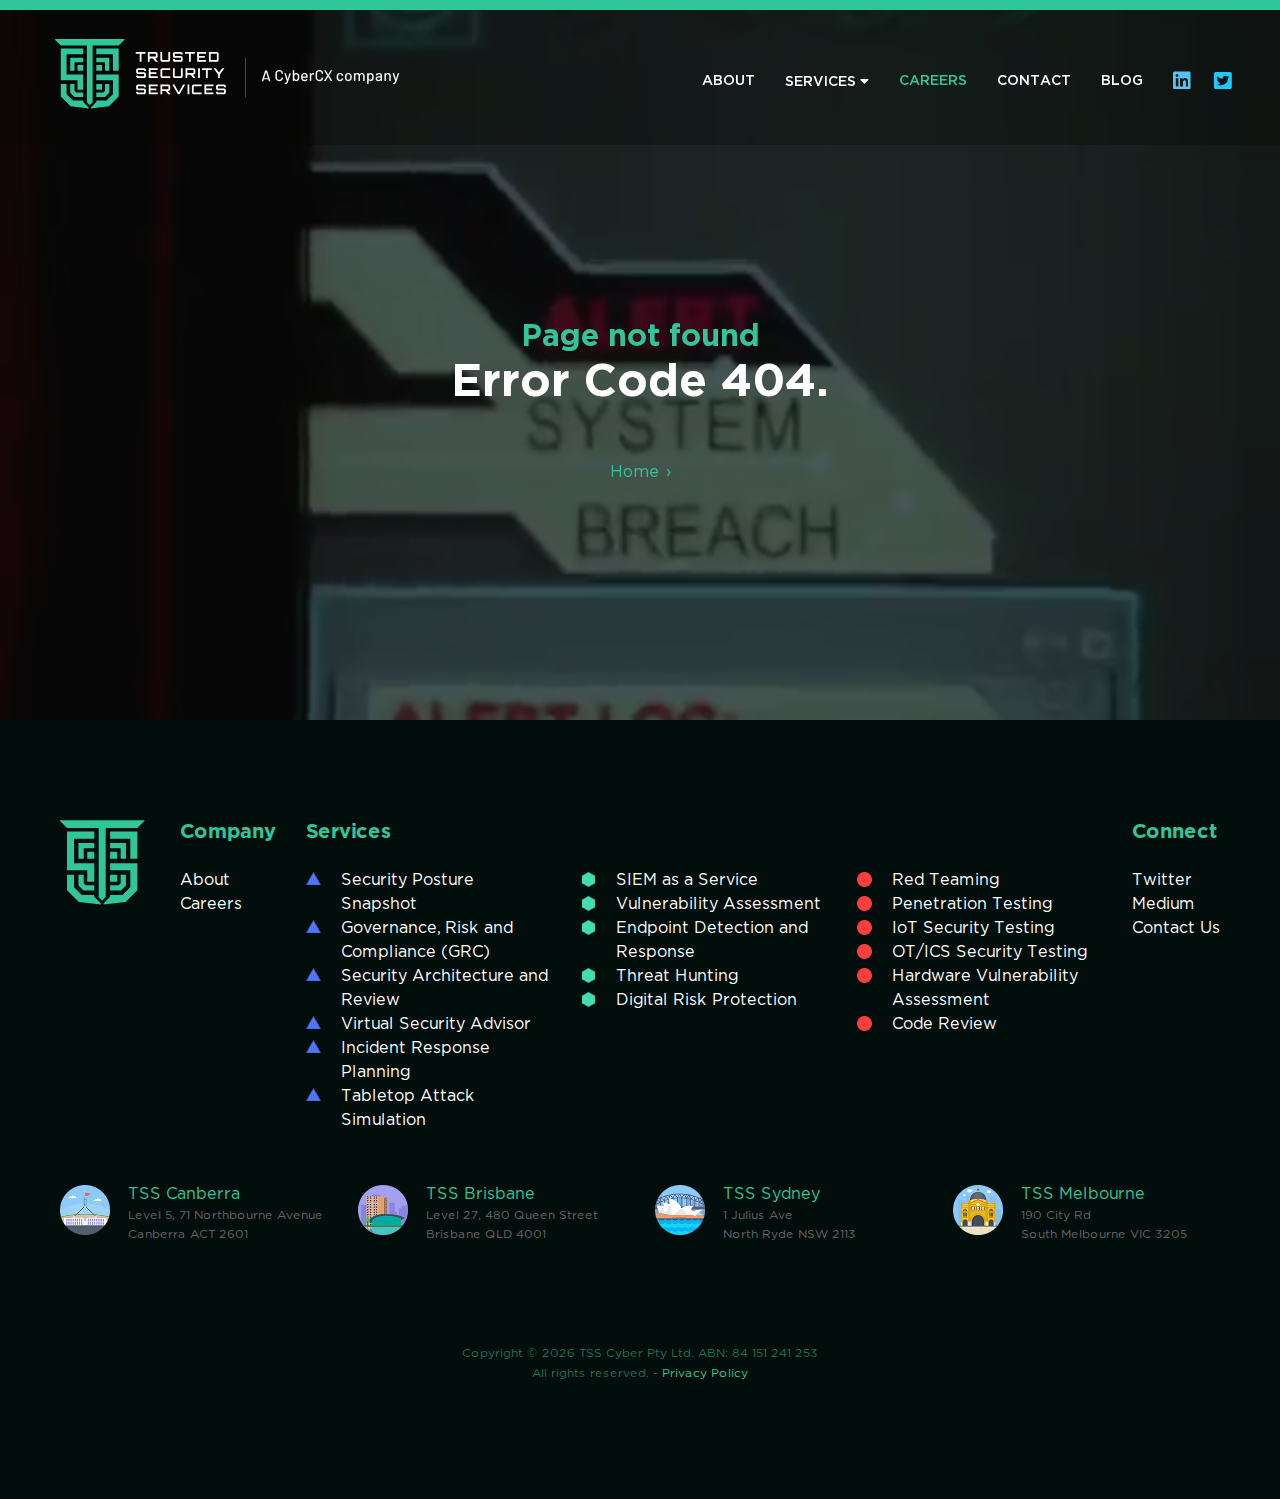
<file: careers/index.html>
<!DOCTYPE html><html class="no-js"><head><meta charset="utf-8"><meta content="IE=EmulateIE7, IE=11" http-equiv="X-UA-Compatible"><meta content="width=device-width,initial-scale=1,viewport-fit=cover" name="viewport"><meta content="TSS Cyber | A CyberCX company" property="og:title"><meta content="TSS Cyber is a specialist information security company founded by former Australian Government intelligence and cyber security specialists. We work with public and private sector organisations to mitigate risk and enhance cyber resilience." name="Description"><meta content="TSS Cyber is a specialist information security company founded by former Australian Government intelligence and cyber security specialists. We work with public and private sector organisations to mitigate risk and enhance cyber resilience." property="og:description"><meta content="Strategic Consulting Services Governance Risk Compliance Security Architecture Review Virtual CISO ITSA Tabletop Attack Simulation Incident Response Plans Security Posture Snapshot Managed Security Operations Security SIEM Service Vulnerability Scanning End-Point Detection Response Threat Hunting Incident Response Security Testing Services Red Teaming Penetration Testing IoT Security Testing OT ICS Security Testing Hardware Vulnerability Assessment Code Review" name="Keywords"><meta content="https://www.tsscyber.com.au" property="og:url"><meta content="en_AU" property="og:locale"><meta content="https://www.tsscyber.com.au/img/og/open_graph_logo.png" property="og:image"><meta content="website" property="og:type"><meta content="TSS Cyber | A CyberCX company" property="og:site_name"><meta content="#2ec699" name="theme-color"><style>body { background-color: #101211;}</style><title>Careers | Trusted Security Services</title><script src="https://www.google-analytics.com/analytics.js" async type="text/javascript"></script><script src="https://www.googletagmanager.com/gtag/js?id=UA-43361759-12" async></script><script>window.dataLayer = window.dataLayer || [];
        function gtag(){dataLayer.push(arguments);}
        gtag('js', new Date());

        gtag('config', 'UA-43361759-12');</script><link href="/css/chunk-0e714b82.1cac9780.css" rel="prefetch"><link href="/css/chunk-24c1fc28.ad7ac695.css" rel="prefetch"><link href="/css/chunk-2650457e.eebb19da.css" rel="prefetch"><link href="/css/chunk-2853cfb8.b34b2a9a.css" rel="prefetch"><link href="/css/chunk-45718416.3f6eca70.css" rel="prefetch"><link href="/css/chunk-4af76aae.73dc592d.css" rel="prefetch"><link href="/css/chunk-4c6b4de8.5c121c10.css" rel="prefetch"><link href="/css/chunk-5e03047a.57029bc3.css" rel="prefetch"><link href="/css/chunk-6bec8aef.1c40ff67.css" rel="prefetch"><link href="/css/chunk-6d929e8a.aa289159.css" rel="prefetch"><link href="/css/chunk-7447b169.ce7d4200.css" rel="prefetch"><link href="/css/chunk-75e5aa98.b520b50b.css" rel="prefetch"><link href="/css/chunk-7a5ac4b2.147761d3.css" rel="prefetch"><link href="/css/chunk-87b9dc9a.e76bbb04.css" rel="prefetch"><link href="/css/chunk-9ddd619e.7e1eb747.css" rel="prefetch"><link href="/css/chunk-b6952430.716365a8.css" rel="prefetch"><link href="/css/chunk-bca3486c.ac8dca6d.css" rel="prefetch"><link href="/css/chunk-d3a627b8.8155a9ec.css" rel="prefetch"><link href="/css/chunk-e9dca58a.c8de63b8.css" rel="prefetch"><link href="/css/chunk-ee50da3a.354ce312.css" rel="prefetch"><link href="/css/chunk-f6a35554.2b937858.css" rel="prefetch"><link href="/js/chunk-0e714b82.0af589ea.js" rel="prefetch"><link href="/js/chunk-24c1fc28.23a01493.js" rel="prefetch"><link href="/js/chunk-2650457e.e401ce26.js" rel="prefetch"><link href="/js/chunk-2853cfb8.9ad6d252.js" rel="prefetch"><link href="/js/chunk-2d21a3d2.96cbb66a.js" rel="prefetch"><link href="/js/chunk-2d2248a5.4bf3dcab.js" rel="prefetch"><link href="/js/chunk-45718416.4437ad58.js" rel="prefetch"><link href="/js/chunk-4af76aae.78e672bc.js" rel="prefetch"><link href="/js/chunk-4c6b4de8.a57b4efe.js" rel="prefetch"><link href="/js/chunk-56f502ec.812433b3.js" rel="prefetch"><link href="/js/chunk-5e03047a.f94b7cc1.js" rel="prefetch"><link href="/js/chunk-6bec8aef.1d1985be.js" rel="prefetch"><link href="/js/chunk-6d929e8a.55c5b237.js" rel="prefetch"><link href="/js/chunk-7447b169.7c151cd1.js" rel="prefetch"><link href="/js/chunk-75e5aa98.812e3fb3.js" rel="prefetch"><link href="/js/chunk-7a5ac4b2.019e032f.js" rel="prefetch"><link href="/js/chunk-87b9dc9a.404e739c.js" rel="prefetch"><link href="/js/chunk-9ddd619e.87bb8448.js" rel="prefetch"><link href="/js/chunk-b6952430.95d7ea63.js" rel="prefetch"><link href="/js/chunk-bca3486c.8e59107f.js" rel="prefetch"><link href="/js/chunk-d3a627b8.b712b326.js" rel="prefetch"><link href="/js/chunk-e9dca58a.3c89bcc6.js" rel="prefetch"><link href="/js/chunk-ee50da3a.0716d06c.js" rel="prefetch"><link href="/js/chunk-f6a35554.dc3074b5.js" rel="prefetch"><link href="/css/chunk-common.c1a4107a.css" rel="preload" as="style"><link href="/js/chunk-common.4fa0550c.js" rel="preload" as="script"><link href="/js/chunk-vendors.8a9f125f.js" rel="preload" as="script"><link href="/js/index.6e46f4ac.js" rel="preload" as="script"><link href="/css/chunk-common.c1a4107a.css" rel="stylesheet"><link href="/img/icons/favicon-32x32.png" rel="icon" type="image/png" sizes="32x32"><link href="/img/icons/favicon-16x16.png" rel="icon" type="image/png" sizes="16x16"><link href="/manifest.json" rel="manifest"><meta content="#4DBA87" name="theme-color"><meta content="no" name="apple-mobile-web-app-capable"><meta content="default" name="apple-mobile-web-app-status-bar-style"><meta content="trusted.security" name="apple-mobile-web-app-title"><link href="/img/icons/apple-touch-icon-152x152.png" rel="apple-touch-icon"><link href="/img/icons/safari-pinned-tab.svg" rel="mask-icon" color="#4DBA87"><meta content="/img/icons/msapplication-icon-144x144.png" name="msapplication-TileImage"><meta content="#000000" name="msapplication-TileColor"><style type="text/css">.__cov-progress { opacity: 1; z-index: 999999; }</style><link href="/css/chunk-0e714b82.1cac9780.css" rel="stylesheet" type="text/css"><script src="/js/chunk-0e714b82.0af589ea.js" charset="utf-8"></script><script src="/js/chunk-56f502ec.812433b3.js" charset="utf-8"></script><link href="/css/chunk-ee50da3a.354ce312.css" rel="stylesheet" type="text/css"><script src="/js/chunk-ee50da3a.0716d06c.js" charset="utf-8"></script><link href="/css/chunk-4c6b4de8.5c121c10.css" rel="stylesheet" type="text/css"><script src="/js/chunk-4c6b4de8.a57b4efe.js" charset="utf-8"></script><link href="/css/chunk-bca3486c.ac8dca6d.css" rel="stylesheet" type="text/css"><script src="/js/chunk-bca3486c.8e59107f.js" charset="utf-8"></script></head><body><div data-v-24801627="" id="app"><div class="test" data-v-24801627="" id="cover"></div><div class="__cov-progress" style="background-color: rgba(255, 255, 255, 0.6); opacity: 0; position: fixed; top: 0px; left: 0px; width: 0%; height: 10px; transition: opacity 0.4s ease 0s;" data-v-24801627=""></div><div class="careers" data-v-60450935="" data-v-24801627=""><div class="header-wrapper dark" data-v-60450935="" data-v-6707301d=""><div class="HR headroom--top headroom--not-bottom headroom--pinned headroom" style="position: fixed; top: 0px; left: 0px; right: 0px; z-index: 999; transform: translate3d(0px, 0px, 0px); transition: all 250ms ease-in-out 0s;" data-v-6707301d=""><header class="dark" data-v-6707301d=""><div class="grid-container" data-v-6707301d=""><div class="grid-x grid-padding-x align-middle" data-v-6707301d=""><div class="shrink cell" data-v-6707301d=""><div class="logo" data-v-6707301d=""><div class="grid-x align-middle logo" data-v-6707301d="" data-v-292dd668=""><a href="/" class="shrink cell router-link-active" data-v-292dd668=""><svg class="tss_logo dark" viewBox="0 0 615 225" xmlns="http://www.w3.org/2000/svg" data-v-292dd668="" height="225px" version="1.1" width="615px"><path d="M206.187,21.094 L121.837,21.093 L121.839,205.078 L112.467,214.453 L103.094,205.078 L103.092,21.093 L18.744,21.094 L1.42108547e-14,2.344 L1.42108547e-14,-1.42108547e-14 L224.93,-1.42108547e-14 L224.93,2.344 L206.187,21.094 Z M91.379,103.125 L72.635,103.125 L72.635,84.375 L91.379,84.375 L91.379,103.125 Z M49.204,103.125 L49.204,60.937 L91.379,60.937 L91.379,75 L63.263,75 L63.263,103.125 L49.204,103.125 Z M91.379,49.219 L37.489,49.219 L37.489,114.844 L91.379,114.844 L91.379,164.063 L72.635,164.063 L72.635,133.594 L18.745,133.594 L18.745,30.469 L91.379,30.469 L91.379,49.219 Z M49.204,173.787 L49.204,145.312 L63.263,145.312 L63.263,167.955 L68.75,173.444 L91.379,173.444 L91.362,187.5 L62.913,187.5 L49.204,173.787 Z M37.489,178.66 L58.228,199.406 L91.379,199.406 L91.379,204.309 L108.952,221.883 L108.952,225 L50.376,218.087 L18.745,186.446 L18.745,145.312 L37.489,145.311 L37.489,178.66 Z M133.554,145.312 L152.298,145.312 L152.298,164.063 L133.554,164.063 L133.554,145.312 Z M175.728,145.312 L175.728,173.787 L162.003,187.5 L133.554,187.5 L133.554,173.444 L156.182,173.444 L161.67,167.955 L161.67,145.312 L175.728,145.312 Z M133.554,30.469 L206.188,30.469 L206.188,103.125 L187.443,103.125 L187.443,49.219 L133.554,49.219 L133.554,30.469 Z M133.554,103.125 L133.554,84.375 L152.298,84.375 L152.298,103.125 L133.554,103.125 Z M133.554,60.937 L175.728,60.937 L175.728,103.125 L161.67,103.125 L161.67,75 L133.554,75 L133.554,60.937 Z M133.554,199.406 L166.539,199.406 L187.443,178.66 L187.443,133.594 L133.554,133.594 L133.554,114.844 L206.188,114.844 L206.188,186.446 L174.668,218.087 L115.981,225 L115.981,221.883 L133.554,204.309 L133.554,199.406 Z" data-v-292dd668="" id="Shape" fill="#30C699"></path><path d="M527.492,160.347 L546.899,160.347 C548.566,160.347 550,160.94 551.201,162.126 C552.401,163.311 553,164.754 553,166.451 L553,172.951 C553,174.649 552.401,176.091 551.201,177.277 C550,178.463 548.566,179.056 546.899,179.056 L527.492,179.056 C525.795,179.056 524.354,178.463 523.169,177.277 C521.983,176.091 521.391,174.649 521.391,172.951 L521.391,170.536 L527.186,170.536 L527.186,172.951 C527.186,173.156 527.287,173.259 527.492,173.259 L546.899,173.259 C547.073,173.259 547.161,173.156 547.161,172.951 L547.161,166.451 C547.161,166.247 547.073,166.145 546.899,166.145 L527.492,166.145 C525.795,166.145 524.354,165.551 523.169,164.365 C521.983,163.18 521.391,161.738 521.391,160.04 L521.391,153.54 C521.391,151.843 521.983,150.4 523.169,149.214 C524.354,148.028 525.795,147.435 527.492,147.435 L546.899,147.435 C548.566,147.435 550,148.028 551.201,149.214 C552.401,150.4 553,151.843 553,153.54 L553,155.955 L547.161,155.955 L547.161,153.54 C547.161,153.336 547.073,153.232 546.899,153.232 L527.492,153.232 C527.287,153.232 527.186,153.336 527.186,153.54 L527.186,160.04 C527.186,160.245 527.287,160.347 527.492,160.347 Z M533.682,126.355 L527.887,126.355 L527.887,114.542 L513.267,94.736 L520.16,94.736 L530.784,108.174 L541.365,94.736 L548.302,94.736 L533.682,114.542 L533.682,126.355 Z M523.716,73.656 L498.252,73.656 L498.252,42.036 L523.716,42.036 C525.414,42.036 526.863,42.629 528.063,43.815 C529.262,45 529.863,46.443 529.863,48.141 L529.863,67.552 C529.863,69.25 529.262,70.692 528.063,71.877 C526.863,73.063 525.414,73.656 523.716,73.656 Z M524.024,48.141 C524.024,47.936 523.921,47.833 523.716,47.833 L504.355,47.833 C504.15,47.833 504.047,47.936 504.047,48.141 L504.047,67.552 C504.047,67.757 504.15,67.859 504.355,67.859 L523.716,67.859 C523.921,67.859 524.024,67.757 524.024,67.552 L524.024,48.141 Z M460.233,42.036 L489.297,42.036 L489.297,47.833 L466.072,47.833 L466.072,54.948 L484.775,54.948 L484.775,60.745 L466.072,60.745 L466.072,67.859 L489.297,67.859 L489.297,73.656 L460.233,73.656 L460.233,42.036 Z M438.721,115.508 L428.49,115.508 L428.36,115.508 L428.36,126.355 L422.564,126.355 L422.564,94.78 L448.027,94.78 C449.725,94.78 451.174,95.38 452.375,96.58 C453.575,97.781 454.174,99.215 454.174,100.884 L454.174,109.404 C454.174,111.073 453.575,112.508 452.375,113.708 C451.174,114.909 449.725,115.508 448.027,115.508 L446.316,115.508 L454.174,124.863 L454.174,126.355 L447.853,126.355 L438.721,115.508 Z M448.027,109.711 C448.233,109.711 448.335,109.609 448.335,109.404 L448.335,100.884 C448.335,100.68 448.233,100.577 448.027,100.577 L428.666,100.577 C428.461,100.577 428.36,100.68 428.36,100.884 L428.36,109.404 C428.36,109.609 428.461,109.711 428.666,109.711 L448.027,109.711 Z M439.598,73.656 L433.759,73.656 L433.759,47.833 L420.851,47.833 L420.851,42.036 L452.462,42.036 L452.462,47.833 L439.598,47.833 L439.598,73.656 Z M403.203,179.056 L397.979,179.056 L379.715,147.435 L386.433,147.435 L400.613,172.029 L414.751,147.435 L421.467,147.435 L403.203,179.056 Z M407.286,126.355 L387.881,126.355 C386.183,126.355 384.742,125.763 383.557,124.578 C382.372,123.391 381.778,121.95 381.778,120.251 L381.778,94.736 L387.574,94.736 L387.574,120.251 C387.574,120.456 387.676,120.559 387.881,120.559 L407.286,120.559 C407.462,120.559 407.55,120.456 407.55,120.251 L407.55,94.736 L413.389,94.736 L413.389,120.251 C413.389,121.95 412.789,123.391 411.589,124.578 C410.389,125.763 408.954,126.355 407.286,126.355 Z M407.243,73.656 L387.837,73.656 C386.139,73.656 384.698,73.063 383.513,71.877 C382.328,70.692 381.735,69.25 381.735,67.552 L381.735,65.136 L387.53,65.136 L387.53,67.552 C387.53,67.757 387.632,67.859 387.837,67.859 L407.243,67.859 C407.418,67.859 407.506,67.757 407.506,67.552 L407.506,61.052 C407.506,60.848 407.418,60.745 407.243,60.745 L387.837,60.745 C386.139,60.745 384.698,60.152 383.513,58.966 C382.328,57.78 381.735,56.338 381.735,54.64 L381.735,48.141 C381.735,46.443 382.328,45 383.513,43.815 C384.698,42.629 386.139,42.036 387.837,42.036 L407.243,42.036 C408.911,42.036 410.345,42.629 411.545,43.815 C412.745,45 413.345,46.443 413.345,48.141 L413.345,50.556 L407.506,50.556 L407.506,48.141 C407.506,47.936 407.418,47.833 407.243,47.833 L387.837,47.833 C387.632,47.833 387.53,47.936 387.53,48.141 L387.53,54.64 C387.53,54.845 387.632,54.948 387.837,54.948 L407.243,54.948 C408.911,54.948 410.345,55.541 411.545,56.727 C412.745,57.912 413.345,59.354 413.345,61.052 L413.345,67.552 C413.345,69.25 412.745,70.692 411.545,71.877 C410.345,73.063 408.911,73.656 407.243,73.656 Z M357.5,168.208 L347.27,168.208 L347.139,168.208 L347.139,179.056 L341.343,179.056 L341.343,147.479 L366.807,147.479 C368.505,147.479 369.954,148.08 371.154,149.28 C372.354,150.48 372.954,151.915 372.954,153.584 L372.954,162.104 C372.954,163.772 372.354,165.207 371.154,166.407 C369.954,167.608 368.505,168.208 366.807,168.208 L365.096,168.208 L372.954,177.563 L372.954,179.056 L366.632,179.056 L357.5,168.208 Z M366.807,162.411 C367.012,162.411 367.115,162.308 367.115,162.104 L367.115,153.584 C367.115,153.38 367.012,153.276 366.807,153.276 L347.446,153.276 C347.241,153.276 347.139,153.38 347.139,153.584 L347.139,162.104 C347.139,162.308 347.241,162.411 347.446,162.411 L366.807,162.411 Z M343.166,124.578 C341.98,123.391 341.387,121.95 341.387,120.251 L341.387,100.84 C341.387,99.143 341.98,97.7 343.166,96.515 C344.351,95.329 345.792,94.736 347.49,94.736 L372.91,94.736 L372.91,100.533 L347.49,100.533 C347.285,100.533 347.183,100.636 347.183,100.84 L347.183,120.251 C347.183,120.456 347.285,120.559 347.49,120.559 L372.91,120.559 L372.91,126.355 L347.49,126.355 C345.792,126.355 344.351,125.763 343.166,124.578 L343.166,124.578 Z M366.631,73.656 L347.226,73.656 C345.529,73.656 344.088,73.063 342.902,71.877 C341.717,70.692 341.124,69.25 341.124,67.552 L341.124,42.036 L346.92,42.036 L346.92,67.552 C346.92,67.757 347.021,67.859 347.226,67.859 L366.631,67.859 C366.807,67.859 366.895,67.757 366.895,67.552 L366.895,42.036 L372.734,42.036 L372.734,67.552 C372.734,69.25 372.135,70.692 370.935,71.877 C369.734,73.063 368.3,73.656 366.631,73.656 L366.631,73.656 Z M303.455,147.435 L332.52,147.435 L332.52,153.232 L309.295,153.232 L309.295,160.347 L327.998,160.347 L327.998,166.145 L309.295,166.145 L309.295,173.259 L332.52,173.259 L332.52,179.056 L303.455,179.056 L303.455,147.435 Z M303.455,94.736 L332.52,94.736 L332.52,100.533 L309.295,100.533 L309.295,107.647 L327.998,107.647 L327.998,113.444 L309.295,113.444 L309.295,120.559 L332.52,120.559 L332.52,126.355 L303.455,126.355 L303.455,94.736 Z M316.714,62.808 L306.484,62.808 L306.353,62.808 L306.353,73.656 L300.557,73.656 L300.557,42.08 L326.021,42.08 C327.719,42.08 329.167,42.681 330.368,43.881 C331.568,45.082 332.167,46.516 332.167,48.184 L332.167,56.704 C332.167,58.373 331.568,59.808 330.368,61.008 C329.167,62.209 327.719,62.808 326.021,62.808 L324.309,62.808 L332.167,72.163 L332.167,73.656 L325.846,73.656 L316.714,62.808 Z M326.021,57.012 C326.226,57.012 326.328,56.91 326.328,56.704 L326.328,48.184 C326.328,47.98 326.226,47.877 326.021,47.877 L306.66,47.877 C306.455,47.877 306.353,47.98 306.353,48.184 L306.353,56.704 C306.353,56.91 306.455,57.012 306.66,57.012 L326.021,57.012 Z M288.178,179.056 L268.772,179.056 C267.074,179.056 265.633,178.463 264.448,177.277 C263.263,176.091 262.67,174.649 262.67,172.951 L262.67,170.536 L268.465,170.536 L268.465,172.951 C268.465,173.156 268.567,173.259 268.772,173.259 L288.178,173.259 C288.353,173.259 288.441,173.156 288.441,172.951 L288.441,166.451 C288.441,166.247 288.353,166.145 288.178,166.145 L268.772,166.145 C267.074,166.145 265.633,165.551 264.448,164.365 C263.263,163.18 262.67,161.738 262.67,160.04 L262.67,153.54 C262.67,151.843 263.263,150.4 264.448,149.214 C265.633,148.028 267.074,147.435 268.772,147.435 L288.178,147.435 C289.845,147.435 291.28,148.028 292.48,149.214 C293.68,150.4 294.28,151.843 294.28,153.54 L294.28,155.955 L288.441,155.955 L288.441,153.54 C288.441,153.336 288.353,153.232 288.178,153.232 L268.772,153.232 C268.567,153.232 268.465,153.336 268.465,153.54 L268.465,160.04 C268.465,160.245 268.567,160.347 268.772,160.347 L288.178,160.347 C289.845,160.347 291.28,160.94 292.48,162.126 C293.68,163.311 294.28,164.754 294.28,166.451 L294.28,172.951 C294.28,174.649 293.68,176.091 292.48,177.277 C291.28,178.463 289.845,179.056 288.178,179.056 Z M288.178,126.355 L268.772,126.355 C267.074,126.355 265.633,125.763 264.448,124.578 C263.263,123.391 262.67,121.95 262.67,120.251 L262.67,117.836 L268.465,117.836 L268.465,120.251 C268.465,120.456 268.567,120.559 268.772,120.559 L288.178,120.559 C288.353,120.559 288.441,120.456 288.441,120.251 L288.441,113.752 C288.441,113.547 288.353,113.444 288.178,113.444 L268.772,113.444 C267.074,113.444 265.633,112.851 264.448,111.666 C263.263,110.48 262.67,109.038 262.67,107.34 L262.67,100.84 C262.67,99.143 263.263,97.7 264.448,96.515 C265.633,95.329 267.074,94.736 268.772,94.736 L288.178,94.736 C289.845,94.736 291.28,95.329 292.48,96.515 C293.68,97.7 294.28,99.143 294.28,100.84 L294.28,103.256 L288.441,103.256 L288.441,100.84 C288.441,100.636 288.353,100.533 288.178,100.533 L268.772,100.533 C268.567,100.533 268.465,100.636 268.465,100.84 L268.465,107.34 C268.465,107.545 268.567,107.647 268.772,107.647 L288.178,107.647 C289.845,107.647 291.28,108.24 292.48,109.426 C293.68,110.612 294.28,112.054 294.28,113.752 L294.28,120.251 C294.28,121.95 293.68,123.391 292.48,124.578 C291.28,125.763 289.845,126.355 288.178,126.355 L288.178,126.355 Z M280.055,73.656 L274.216,73.656 L274.216,47.833 L261.308,47.833 L261.308,42.036 L292.919,42.036 L292.919,47.833 L280.055,47.833 L280.055,73.656 Z M434.902,179.056 L429.106,179.056 L429.106,147.435 L434.902,147.435 L434.902,179.056 Z M469.057,94.736 L469.057,126.355 L463.262,126.355 L463.262,94.736 L469.057,94.736 Z M449.214,147.435 L474.634,147.435 L474.634,153.232 L449.214,153.232 C449.009,153.232 448.907,153.336 448.907,153.54 L448.907,172.951 C448.907,173.156 449.009,173.259 449.214,173.259 L474.634,173.259 L474.634,179.056 L449.214,179.056 C447.516,179.056 446.075,178.463 444.89,177.277 C443.704,176.091 443.111,174.649 443.111,172.951 L443.111,153.54 C443.111,151.843 443.704,150.4 444.89,149.214 C446.075,148.028 447.516,147.435 449.214,147.435 L449.214,147.435 Z M507.296,100.533 L494.433,100.533 L494.433,126.355 L488.594,126.355 L488.594,100.533 L475.686,100.533 L475.686,94.736 L507.296,94.736 L507.296,100.533 Z M512.741,153.232 L489.516,153.232 L489.516,160.347 L508.219,160.347 L508.219,166.145 L489.516,166.145 L489.516,173.259 L512.741,173.259 L512.741,179.056 L483.677,179.056 L483.677,147.435 L512.741,147.435 L512.741,153.232 Z" data-v-292dd668="" id="Shape" class="cxy" fill="#FFFFFF"></path></svg></a><svg class="breaker dark" viewBox="0 0 3 225" xmlns="http://www.w3.org/2000/svg" data-v-292dd668="" height="225px" version="1.1" width="3px"><path d="M657.5,98.4999997 L657.5,213.5" data-v-292dd668="" transform="translate(-656.000000, -45.000000)" stroke="#FFFFFF" stroke-linecap="square" stroke-opacity="0.25" stroke-width="3"></path></svg><a href="https://cybercx.com.au/" class="shrink cell cybercx_link" target="_blank" data-v-292dd668=""><svg class="cybercx dark" viewBox="0 0 552 225" xmlns="http://www.w3.org/2000/svg" data-v-292dd668="" height="225px" version="1.1" width="552px" xmlns:xlink="http://www.w3.org/1999/xlink"><path d="M27.236,41 C26.956,41 26.676,40.832 26.564,40.552 L24.548,34 C24.492,33.832 24.436,33.832 24.324,33.832 L8.532,33.832 C8.42,33.832 8.364,33.832 8.308,34 L6.292,40.552 C6.18,40.832 5.9,41 5.62,41 L1.084,41 C0.692,41 0.524,40.776 0.636,40.384 L12.9,2.248 C13.012,1.968 13.292,1.8 13.572,1.8 L19.228,1.8 C19.508,1.8 19.788,1.968 19.9,2.248 L32.22,40.384 C32.332,40.776 32.164,41 31.772,41 L27.236,41 Z M9.764,29.296 C9.708,29.408 9.82,29.576 9.988,29.576 L22.868,29.576 C23.036,29.576 23.148,29.408 23.092,29.296 L16.54,8.576 C16.484,8.408 16.26,8.408 16.204,8.576 L9.764,29.296 Z" data-v-292dd668="" id="A" class="cxy" transform="translate(56.000000, 90.000000)"></path><path d="M283.228,40.448 C277.572,40.448 273.372,37.312 271.804,32.44 C271.244,30.536 270.964,28.352 270.964,25.664 C270.964,22.64 271.356,20.624 271.804,18.888 C273.316,14.128 277.572,11.048 283.228,11.048 C289.052,11.048 293.476,14.352 294.708,18.552 C294.932,19.28 295.044,19.896 295.1,20.344 C295.156,20.736 294.932,20.904 294.596,20.96 L290.396,21.576 C290.06,21.632 289.836,21.408 289.78,21.072 L289.612,20.176 C289.052,17.768 286.588,15.696 283.228,15.696 C279.924,15.696 277.628,17.6 276.956,20.4 C276.62,21.52 276.396,23.368 276.396,25.72 C276.396,28.184 276.62,29.864 276.956,30.984 C277.628,33.896 279.868,35.8 283.228,35.8 C286.532,35.8 289.052,33.84 289.612,31.152 L289.668,30.76 C289.724,30.368 290.004,30.256 290.34,30.312 L294.484,30.984 C294.82,31.04 295.044,31.208 294.988,31.6 C294.932,31.936 294.876,32.384 294.708,32.888 C293.42,37.48 288.828,40.448 283.228,40.448 Z M313.268,40.448 C307.668,40.448 303.356,37.48 301.676,32.496 C301.116,30.648 300.724,28.128 300.724,25.664 C300.724,23.2 301.06,20.736 301.676,18.944 C303.3,14.016 307.556,11.048 313.324,11.048 C318.756,11.048 322.9,14.016 324.58,18.888 C325.252,20.792 325.644,23.256 325.644,25.608 C325.644,28.128 325.252,30.536 324.58,32.496 C322.9,37.48 318.7,40.448 313.268,40.448 Z M313.268,35.8 C316.236,35.8 318.588,34.008 319.54,30.984 C319.988,29.64 320.212,27.624 320.212,25.72 C320.212,23.648 319.988,21.744 319.596,20.512 C318.644,17.488 316.292,15.696 313.156,15.696 C310.02,15.696 307.668,17.488 306.772,20.512 C306.38,21.744 306.156,23.648 306.156,25.72 C306.156,27.736 306.38,29.696 306.772,30.984 C307.612,34.008 310.02,35.8 313.268,35.8 Z M362.908,11.104 C368.62,11.104 372.092,14.632 372.092,20.736 L372.092,39.44 C372.092,39.776 371.868,40 371.532,40 L367.332,40 C366.996,40 366.772,39.776 366.772,39.44 L366.772,21.856 C366.772,18.104 364.532,15.752 361.116,15.752 C357.756,15.752 355.348,18.048 355.348,21.744 L355.348,39.44 C355.348,39.776 355.124,40 354.788,40 L350.588,40 C350.252,40 350.028,39.776 350.028,39.44 L350.028,21.856 C350.028,18.104 347.788,15.752 344.372,15.752 C340.956,15.752 338.66,18.048 338.66,21.744 L338.66,39.44 C338.66,39.776 338.436,40 338.1,40 L333.844,40 C333.508,40 333.284,39.776 333.284,39.44 L333.284,12.056 C333.284,11.72 333.508,11.496 333.844,11.496 L338.1,11.496 C338.436,11.496 338.66,11.72 338.66,12.056 L338.66,14.016 C338.66,14.184 338.772,14.296 338.94,14.128 C340.676,12 343.308,11.104 346.164,11.104 C349.916,11.104 352.716,12.616 354.172,15.36 C354.228,15.528 354.34,15.528 354.452,15.36 C356.356,12.392 359.548,11.104 362.908,11.104 Z M403.924,18.664 C404.596,20.736 404.932,23.088 404.932,25.832 C404.932,28.352 404.652,30.648 404.036,32.608 C402.524,37.48 398.996,40.448 393.284,40.448 C390.708,40.448 388.356,39.384 386.732,37.536 C386.564,37.368 386.452,37.48 386.452,37.648 L386.452,50.136 C386.452,50.472 386.228,50.696 385.892,50.696 L381.636,50.696 C381.3,50.696 381.076,50.472 381.076,50.136 L381.076,12.056 C381.076,11.72 381.3,11.496 381.636,11.496 L385.892,11.496 C386.228,11.496 386.452,11.72 386.452,12.056 L386.452,13.904 C386.452,14.072 386.564,14.184 386.732,14.016 C388.356,12.112 390.708,11.048 393.284,11.048 C398.772,11.048 402.3,13.96 403.924,18.664 Z M397.708,33.112 C398.828,31.432 399.5,29.024 399.5,25.72 C399.5,22.696 398.996,20.456 398.1,18.776 C397.092,16.76 395.188,15.696 392.78,15.696 C390.54,15.696 388.916,16.816 387.908,18.72 C386.956,20.344 386.564,22.696 386.564,25.776 C386.564,28.968 387.012,31.32 388.02,32.944 C389.028,34.792 390.596,35.8 392.724,35.8 C394.908,35.8 396.644,34.848 397.708,33.112 Z M423.604,11.048 C430.66,11.048 434.86,15.024 434.86,20.512 L434.86,39.44 C434.86,39.776 434.636,40 434.3,40 L430.044,40 C429.708,40 429.484,39.776 429.484,39.44 L429.484,37.48 C429.484,37.312 429.372,37.256 429.204,37.368 C427.3,39.384 424.444,40.448 420.972,40.448 C415.988,40.448 411.452,37.984 411.452,31.992 C411.452,26.224 415.652,22.64 423.044,22.64 L429.26,22.64 C429.372,22.64 429.484,22.528 429.484,22.416 L429.484,20.904 C429.484,17.712 427.748,15.696 423.772,15.696 C420.524,15.696 418.564,17.04 418.06,19.112 C418.004,19.504 417.78,19.672 417.444,19.616 L412.852,19 C412.516,18.944 412.292,18.832 412.348,18.552 C412.908,14.184 417.388,11.048 423.604,11.048 Z M422.148,35.912 C426.012,35.912 429.484,33.672 429.484,30.368 L429.484,27.064 C429.484,26.952 429.372,26.84 429.26,26.84 L424.052,26.84 C419.684,26.84 416.828,28.576 416.828,31.712 C416.828,34.568 419.18,35.912 422.148,35.912 Z M456.332,11.104 C462.436,11.104 466.3,14.912 466.3,20.96 L466.3,39.44 C466.3,39.776 466.076,40 465.74,40 L461.484,40 C461.148,40 460.924,39.776 460.924,39.44 L460.924,22.024 C460.924,18.328 458.572,15.752 454.988,15.752 C451.572,15.752 449.164,18.104 448.996,21.632 C448.996,21.912 448.996,21.968 448.94,21.968 L448.94,39.44 C448.94,39.776 448.716,40 448.38,40 L444.124,40 C443.788,40 443.564,39.776 443.564,39.44 L443.564,12.056 C443.564,11.72 443.788,11.496 444.124,11.496 L448.38,11.496 C448.716,11.496 448.94,11.72 448.94,12.056 L448.94,14.128 C448.94,14.296 449.052,14.408 449.164,14.24 C450.844,12.056 453.308,11.104 456.332,11.104 Z M474.612,51.144 C474.388,51.144 474.22,50.92 474.22,50.584 L474.22,47.28 C474.22,46.944 474.444,46.72 474.78,46.72 L474.948,46.72 C479.204,46.664 480.716,45.544 482.228,40.168 C482.284,40.056 482.228,39.888 482.228,39.832 L472.876,12.112 C472.764,11.72 472.932,11.496 473.324,11.496 L477.804,11.496 C478.084,11.496 478.364,11.664 478.476,11.944 L484.86,33.056 C484.916,33.224 485.14,33.224 485.196,33.056 L491.468,11.944 C491.58,11.664 491.748,11.496 492.084,11.496 L496.508,11.496 C496.9,11.496 497.068,11.72 496.956,12.112 L486.82,41.96 C484.3,49.24 482.452,51.144 475.004,51.144 L474.612,51.144 Z" data-v-292dd668="" id="company" class="cxy" transform="translate(56.000000, 90.000000)"></path><path d="M63.796,40.504 C55.62,40.504 50.132,35.352 50.132,27.624 L50.132,13.12 C50.132,5.448 55.62,0.352 63.796,0.352 C71.972,0.352 77.404,5.28 77.404,12.728 L77.404,12.784 C77.404,13.12 77.18,13.4 76.844,13.4 L72.588,13.624 C72.252,13.624 72.028,13.456 72.028,13.12 L72.028,12.952 C72.028,8.192 68.78,5 63.796,5 C58.812,5 55.508,8.192 55.508,12.952 L55.508,27.848 C55.508,32.608 58.812,35.8 63.796,35.8 C68.78,35.8 72.028,32.608 72.028,27.848 L72.028,27.736 C72.028,27.4 72.252,27.232 72.588,27.232 L76.844,27.456 C77.18,27.456 77.404,27.68 77.404,28.016 C77.404,35.464 71.972,40.504 63.796,40.504 Z M83.868,51.144 C83.644,51.144 83.476,50.92 83.476,50.584 L83.476,47.28 C83.476,46.944 83.7,46.72 84.036,46.72 L84.204,46.72 C88.46,46.664 89.972,45.544 91.484,40.168 C91.54,40.056 91.484,39.888 91.484,39.832 L82.132,12.112 C82.02,11.72 82.188,11.496 82.58,11.496 L87.06,11.496 C87.34,11.496 87.62,11.664 87.732,11.944 L94.116,33.056 C94.172,33.224 94.396,33.224 94.452,33.056 L100.724,11.944 C100.836,11.664 101.004,11.496 101.34,11.496 L105.764,11.496 C106.156,11.496 106.324,11.72 106.212,12.112 L96.076,41.96 C93.556,49.24 91.708,51.144 84.26,51.144 L83.868,51.144 Z M135.636,18.888 C136.252,20.848 136.532,23.144 136.532,25.664 C136.532,28.408 136.196,30.816 135.524,32.832 C133.9,37.536 130.372,40.448 124.884,40.448 C122.308,40.448 119.956,39.384 118.332,37.48 C118.164,37.312 118.052,37.424 118.052,37.592 L118.052,39.44 C118.052,39.776 117.828,40 117.492,40 L113.236,40 C112.9,40 112.676,39.776 112.676,39.44 L112.676,1.36 C112.676,1.024 112.9,0.8 113.236,0.8 L117.492,0.8 C117.828,0.8 118.052,1.024 118.052,1.36 L118.052,13.848 C118.052,14.016 118.164,14.128 118.332,13.96 C119.956,12.112 122.308,11.048 124.884,11.048 C130.596,11.048 134.124,14.072 135.636,18.888 Z M129.7,32.72 C130.596,31.04 131.1,28.8 131.1,25.776 C131.1,22.472 130.484,20.12 129.308,18.384 C128.244,16.648 126.508,15.696 124.324,15.696 C122.196,15.696 120.628,16.704 119.62,18.552 C118.612,20.232 118.164,22.528 118.164,25.72 C118.164,28.8 118.556,31.152 119.508,32.776 C120.516,34.68 122.14,35.8 124.38,35.8 C126.788,35.8 128.692,34.736 129.7,32.72 Z M166.684,22.192 C166.908,23.76 166.964,25.272 166.908,27.344 C166.908,27.736 166.684,27.904 166.348,27.904 L148.484,27.904 C148.372,27.904 148.26,27.96 148.26,28.128 C148.26,29.36 148.372,30.368 148.596,31.04 C149.38,33.952 151.844,35.744 155.652,35.8 C158.62,35.856 160.748,34.568 162.148,32.384 C162.316,32.048 162.652,32.048 162.932,32.216 L166.124,34.344 C166.404,34.568 166.46,34.792 166.292,35.072 C164.108,38.488 160.076,40.56 155.148,40.504 C149.66,40.392 146.02,37.928 144.228,33.616 C143.332,31.432 142.884,28.744 142.884,25.608 C142.884,23.144 142.996,21.128 143.5,19.392 C144.844,14.296 149.044,11.048 154.812,11.048 C162.708,11.048 165.9,15.248 166.684,22.192 Z M154.812,15.696 C151.564,15.696 149.492,17.488 148.764,20.12 C148.484,20.96 148.316,22.024 148.26,23.256 C148.26,23.424 148.372,23.48 148.484,23.48 L161.308,23.48 C161.42,23.48 161.532,23.424 161.532,23.256 C161.476,22.136 161.364,21.128 161.196,20.512 C160.468,17.656 158.228,15.696 154.812,15.696 Z M186.644,11.216 C188.156,11.216 189.108,11.552 189.892,11.944 C190.172,12.056 190.228,12.336 190.172,12.616 L189.332,16.816 C189.276,17.208 189.052,17.264 188.66,17.152 C187.932,16.872 186.868,16.704 185.58,16.816 C182.22,16.928 179.532,19.336 179.532,23.088 L179.532,39.44 C179.532,39.776 179.308,40 178.972,40 L174.716,40 C174.38,40 174.156,39.776 174.156,39.44 L174.156,12.056 C174.156,11.72 174.38,11.496 174.716,11.496 L178.972,11.496 C179.308,11.496 179.532,11.72 179.532,12.056 L179.532,15.136 C179.532,15.36 179.644,15.416 179.756,15.192 C181.268,12.784 183.508,11.216 186.644,11.216 Z M208.788,40.504 C200.612,40.504 195.124,35.352 195.124,27.624 L195.124,13.12 C195.124,5.448 200.612,0.352 208.788,0.352 C216.964,0.352 222.396,5.28 222.396,12.728 L222.396,12.784 C222.396,13.12 222.172,13.4 221.836,13.4 L217.58,13.624 C217.244,13.624 217.02,13.456 217.02,13.12 L217.02,12.952 C217.02,8.192 213.772,5 208.788,5 C203.804,5 200.5,8.192 200.5,12.952 L200.5,27.848 C200.5,32.608 203.804,35.8 208.788,35.8 C213.772,35.8 217.02,32.608 217.02,27.848 L217.02,27.736 C217.02,27.4 217.244,27.232 217.58,27.232 L221.836,27.456 C222.172,27.456 222.396,27.68 222.396,28.016 C222.396,35.464 216.964,40.504 208.788,40.504 Z M225.948,40 C225.5,40 225.332,39.72 225.556,39.328 L237.036,20.568 C237.092,20.456 237.092,20.344 237.036,20.232 L225.556,1.472 C225.332,1.08 225.5,0.8 225.948,0.8 L230.596,0.8 C230.876,0.8 231.1,0.968 231.268,1.192 L240.284,16.032 C240.34,16.144 240.564,16.144 240.62,16.032 L249.58,1.192 C249.748,0.968 249.972,0.8 250.252,0.8 L254.9,0.8 C255.348,0.8 255.516,1.08 255.292,1.472 L243.812,20.288 C243.756,20.4 243.756,20.512 243.812,20.624 L255.292,39.328 C255.516,39.72 255.348,40 254.9,40 L250.308,40 C250.028,40 249.804,39.832 249.636,39.608 L240.62,24.824 C240.564,24.712 240.34,24.712 240.284,24.824 L231.268,39.608 C231.1,39.832 230.876,40 230.596,40 L225.948,40 Z" data-v-292dd668="" id="CyberCX" class="cxy" transform="translate(56.000000, 90.000000)"></path></svg></a></div></div></div><div class="text-right cell auto hide-for-medium" data-v-6707301d="" data-v-4cbafcb4=""><div class="mobile-menu hide-for-medium" data-v-4cbafcb4=""><div class="bar" data-v-4cbafcb4=""></div></div><div class="mobile-menu-popup dark" data-v-4cbafcb4=""><div class="popup" data-v-4cbafcb4=""><a class="popupCloseButton" data-v-4cbafcb4="">Close</a><h4 data-v-4cbafcb4="">Main Menu</h4><a href="/" class="cell shrink router-link-active" data-v-4cbafcb4="">Home</a><a href="/about" class="cell shrink" data-v-4cbafcb4="">About</a><a href="/services" class="cell shrink" data-v-4cbafcb4="">Services</a><a href="https://medium.com/tsscyber" class="cell shrink" data-v-4cbafcb4="">Blog</a><a href="/careers" class="cell shrink router-link-exact-active router-link-active" data-v-4cbafcb4="">Careers</a><a href="/contact" class="cell shrink" data-v-4cbafcb4="">Contact</a></div></div></div><div class="auto cell text-right show-for-medium" data-v-6707301d=""><nav class="grid-x grid-padding-x align-right" data-v-6707301d=""><a href="/about" class="cell shrink" data-v-6707301d="">About</a><a href="/services" class="cell shrink dropdown" data-v-6707301d="">Services</a><a href="/careers" class="cell shrink router-link-exact-active router-link-active" data-v-6707301d="">Careers</a><a href="/contact" class="cell shrink" data-v-6707301d="">Contact</a><a href="https://medium.com/tsscyber" class="cell shrink" data-v-6707301d="" target="_blank">Blog</a><a href="https://www.linkedin.com/company/tss-cyber/" class="cell shrink linkedin" data-v-6707301d="" target="_blank"><i class="fab fa-linkedin" data-v-6707301d=""></i></a><a href="https://twitter.com/TSSCyber" class="cell shrink twitter" data-v-6707301d="" target="_blank"><i class="fab fa-twitter-square" data-v-6707301d=""></i></a></nav></div></div></div></header><!----><!----></div></div><section data-v-60450935="" id="hero" class="dark overflow loaded" data-v-29927345=""><!----><div class="gratuitous-parallax gp" data-v-72ffe922="" data-v-29927345="" id="gp"><div class="rellax shape shape-1" style="transform: translate3d(0px, -59px, 0px);" data-rellax-speed="-4" data-v-72ffe922=""></div><div class="rellax shape shape-2" style="transform: translate3d(0px, -350px, 0px);" data-rellax-speed="-13" data-v-72ffe922=""></div><div class="rellax glow glow-2" style="transform: translate3d(0px, -350px, 0px);" data-rellax-speed="-13" data-v-72ffe922=""><div data-v-72ffe922=""></div></div><div class="rellax glow glow-2-rotate" style="transform: translate3d(0px, -350px, 0px);" data-rellax-speed="-13" data-v-72ffe922=""><div data-v-72ffe922=""></div></div><div class="rellax shape shape-3" style="transform: translate3d(0px, -59px, 0px);" data-rellax-speed="-7" data-v-72ffe922=""></div><div class="rellax glow glow-3" style="transform: translate3d(0px, -59px, 0px);" data-rellax-speed="-7" data-v-72ffe922=""><div data-v-72ffe922=""></div></div><div class="rellax glow glow-3-rotate" style="transform: translate3d(0px, -59px, 0px);" data-rellax-speed="-7" data-v-72ffe922=""><div data-v-72ffe922=""></div></div><div class="rellax shape shape-4" style="transform: translate3d(0px, -10px, 0px);" data-rellax-speed="1" data-v-72ffe922=""></div><div class="rellax shape shape-5" style="transform: translate3d(0px, -81px, 0px);" data-rellax-speed="-3" data-v-72ffe922=""></div></div><div class="grid-container" data-v-29927345=""><!----><div class="header-padding" data-v-29927345=""></div><div class="grid-x grid-padding-x align-middle noFixedHeight" data-v-29927345=""><div class="content cell small-auto small-order-2 medium-order-1 medium-6 large-7" data-v-29927345=""><div class="eyebrow" data-v-60450935="" data-v-29927345="">Do your greatest work</div><h1 data-v-29927345="" data-v-60450935="">While learning from our bright and talented staff</h1><p data-v-60450935="" data-v-29927345="">TSS is always looking for passionate and motivated information security practitioners who are seeking challenging and enjoyable security work.</p></div><!----></div></div></section><section data-v-60450935="" id="open-positions"><div class="grid-container" data-v-60450935=""><div class="grid-x grid-padding-x" data-v-60450935=""><div class="auto cell" data-v-60450935=""><div class="wrapper" data-v-60450935=""><div class="grid-x grid-padding-x jobs text-center align-center" data-v-60450935=""><div class="cell small-12 medium-8" data-v-60450935=""><h3 data-v-60450935="">Open Positions</h3><p data-v-60450935="">No matter where you're based in Australia, you’ll be part of a group of people working together to build solutions to business-critical problems in a company that values the very best ideas. There’s a role here for you—whether you're a new grad or have years of experience.</p></div></div><div class="grid-x grid-padding-x jobs" data-v-60450935=""><div class="category cell small-12 medium-6" data-v-60450935=""><h6 data-v-60450935="">management</h6><a href="mailto:work@tsscyber.com.au" class="job" data-v-60450935=""><span class="violator" data-v-60450935="">Priority</span><span class="title" data-v-60450935="">SOC Manager</span><span class="location" data-v-60450935="">Canberra, ACT</span></a><!----><a href="mailto:work@tsscyber.com.au" class="job" data-v-60450935=""><span class="violator" data-v-60450935="">Priority</span><span class="title" data-v-60450935="">Service Delivery Manager</span><span class="location" data-v-60450935="">Canberra, ACT</span></a></div><!----><div class="category cell small-12 medium-6" data-v-60450935=""><h6 data-v-60450935="">engineers</h6><a href="mailto:work@tsscyber.com.au" class="job" data-v-60450935=""><span class="violator" data-v-60450935="">Priority</span><span class="title" data-v-60450935="">Snr. Security Engineer</span><span class="location" data-v-60450935="">Canberra, ACT</span></a><a href="mailto:work@tsscyber.com.au" class="job" data-v-60450935=""><!----><span class="title" data-v-60450935="">Security Engineer</span><span class="location" data-v-60450935="">Canberra, ACT</span></a><!----></div><!----><div class="category cell small-12 medium-6" data-v-60450935=""><h6 data-v-60450935="">consultant</h6><a href="mailto:work@tsscyber.com.au" class="job" data-v-60450935=""><!----><span class="title" data-v-60450935="">Snr. Security Consultants</span><span class="location" data-v-60450935="">Canberra, ACT</span></a></div><!----><div class="category cell small-12 medium-6" data-v-60450935=""><h6 data-v-60450935="">analysts</h6><a href="mailto:work@tsscyber.com.au" class="job" data-v-60450935=""><span class="violator" data-v-60450935="">Priority</span><span class="title" data-v-60450935="">Snr. Security Analyst</span><span class="location" data-v-60450935="">Canberra, ACT</span></a><!----><!----></div><!----><div class="category cell small-12 medium-6" data-v-60450935=""><h6 data-v-60450935="">penetration testers</h6><a href="mailto:work@tsscyber.com.au" class="job" data-v-60450935=""><!----><span class="title" data-v-60450935="">Penetration Tester</span><span class="location" data-v-60450935="">Sydney, NSW</span></a><a href="mailto:work@tsscyber.com.au" class="job" data-v-60450935=""><!----><span class="title" data-v-60450935="">Penetration Tester</span><span class="location" data-v-60450935="">Melbourne, VIC</span></a></div><!----></div><!----></div></div></div></div></section><div class="grid-x grid-padding-x" data-v-60450935=""><div class="router-wrapper medium-auto small-12 cell" data-v-60450935="" data-v-518a9332="" id="about-router"><a href="/about" class="template" data-v-518a9332=""><div class="grid-container" data-v-518a9332=""><div class="background" style='background-image: url("/img/global/router/about_router_2x.jpg");' data-v-518a9332=""><div class="shade" style="opacity: 0.7;" data-v-518a9332=""></div></div><div class="grid-x grid-padding-x align-center-middle" data-v-518a9332=""><div class="cell small-12 medium-8 large-6 text-center" data-v-518a9332=""><h3>About Us</h3><p>Premier Cyber Security Services to the Australian & Global markets.</p><span>Learn More</span></div></div></div></a></div></div><footer data-v-1cbddaac="" data-v-60450935=""><div class="grid-container" data-v-1cbddaac=""><nav class="grid-x grid-padding-x align-justify" data-v-1cbddaac=""><div class="cell small-11 medium-shrink" data-v-1cbddaac=""><a href="/" class="router-link-active" data-v-1cbddaac=""><svg class="logo" viewBox="0 0 1036.5 974.535" xmlns="http://www.w3.org/2000/svg" data-name="Layer 1" data-v-1cbddaac="" data-v-65192a60=""><path d="M891.013,91.129 L526.506,91.126 L526.516,885.927 L486.016,926.426 L445.515,885.927 L445.505,91.126 L81.006,91.129 L0.005,10.130 L0.005,0.005 L972.010,0.005 L972.013,10.130 L891.013,91.129 ZM394.888,445.497 L313.887,445.497 L313.887,364.499 L394.888,364.499 L394.888,445.497 ZM212.636,445.497 L212.636,263.251 L394.888,263.251 L394.888,324.000 L273.387,324.000 L273.387,445.497 L212.636,445.497 ZM394.888,212.626 L162.011,212.626 L162.011,496.121 L394.888,496.121 L394.888,708.743 L313.887,708.743 L313.887,577.120 L81.010,577.120 L81.010,131.628 L394.888,131.628 L394.888,212.626 ZM212.636,750.754 L212.636,627.744 L273.387,627.744 L273.387,725.559 L297.099,749.271 L394.888,749.271 L394.815,809.991 L271.875,809.991 L212.636,750.754 ZM162.010,771.804 L251.633,861.424 L394.888,861.424 L394.888,882.604 L470.826,958.524 L470.826,971.988 L217.699,942.123 L81.010,805.438 L81.010,627.744 L162.011,627.740 L162.010,771.804 ZM577.140,627.744 L658.141,627.744 L658.141,708.743 L577.140,708.743 L577.140,627.744 ZM759.391,627.744 L759.391,750.754 L700.079,809.991 L577.140,809.991 L577.140,749.271 L674.927,749.271 L698.641,725.559 L698.641,627.744 L759.391,627.744 ZM577.140,131.628 L891.018,131.628 L891.018,445.497 L810.017,445.497 L810.017,212.626 L577.140,212.626 L577.140,131.628 ZM577.140,445.497 L577.140,364.499 L658.141,364.499 L658.141,445.497 L577.140,445.497 ZM577.140,263.251 L759.391,263.251 L759.391,445.497 L698.641,445.497 L698.641,324.000 L577.140,324.000 L577.140,263.251 ZM577.140,861.424 L719.681,861.424 L810.017,771.805 L810.017,577.120 L577.140,577.120 L577.140,496.121 L891.018,496.121 L891.018,805.438 L754.810,942.123 L501.201,971.988 L501.201,958.523 L577.140,882.604 L577.140,861.424 Z" data-v-65192a60="" fill-rule="evenodd"></path></svg></a></div><div class="cell small-11 medium-shrink" data-v-1cbddaac=""><h5 data-v-1cbddaac="">Company</h5><a href="/about" class="" data-v-1cbddaac="">About</a><a href="/careers" class="router-link-exact-active router-link-active" data-v-1cbddaac="">Careers</a></div><div class="cell small-11 medium-auto" data-v-1cbddaac=""><h5 data-v-1cbddaac="">Services</h5><div class="strategic" data-v-1cbddaac=""><a href="/services/security-consulting#securitysnapshot" class="" data-v-1cbddaac="">Security Posture Snapshot </a><a href="/services/security-consulting#grc" class="" data-v-1cbddaac="">Governance, Risk and Compliance (GRC) </a><a href="/services/security-consulting#sar" class="" data-v-1cbddaac="">Security Architecture and Review </a><a href="/services/security-consulting#vsa" class="" data-v-1cbddaac="">Virtual Security Advisor </a><a href="/services/security-consulting#incidentresponse" class="" data-v-1cbddaac="">Incident Response Planning </a><a href="/services/security-consulting#attacksim" class="" data-v-1cbddaac="">Tabletop Attack Simulation</a></div></div><div class="cell small-11 medium-auto" data-v-1cbddaac=""><h5 data-v-1cbddaac="" class="show-for-medium"> </h5><div class="tactical" data-v-1cbddaac=""><a href="/services/managed-security#siemaas" class="" data-v-1cbddaac="">SIEM as a Service </a><a href="/services/managed-security#vulnerabilityscanning" class="" data-v-1cbddaac="">Vulnerability Assessment </a><a href="/services/managed-security#epdar" class="" data-v-1cbddaac="">Endpoint Detection and Response </a><a href="/services/managed-security#th" class="" data-v-1cbddaac="">Threat Hunting </a><a href="/services/managed-security#dwm" class="" data-v-1cbddaac="">Digital Risk Protection</a></div></div><div class="cell small-11 medium-auto" data-v-1cbddaac=""><h5 data-v-1cbddaac="" class="show-for-medium"> </h5><div class="operational" data-v-1cbddaac=""><a href="/services/security-testing#redteaming" class="" data-v-1cbddaac="">Red Teaming </a><a href="/services/security-testing#pentesting" class="" data-v-1cbddaac="">Penetration Testing </a><a href="/services/security-testing#iot" class="" data-v-1cbddaac="">IoT Security Testing </a><a href="/services/security-testing#ics" class="" data-v-1cbddaac="">OT/ICS Security Testing </a><a href="/services/security-testing#hva" class="" data-v-1cbddaac="">Hardware Vulnerability Assessment </a><a href="/services/security-testing#codereview" class="" data-v-1cbddaac="">Code Review</a></div></div><div class="cell small-11 medium-shrink" data-v-1cbddaac=""><h5 data-v-1cbddaac="">Connect</h5><a href="https://twitter.com/TSSCyber" data-v-1cbddaac="">Twitter</a><a href="https://medium.com/tsscyber" data-v-1cbddaac="">Medium</a><a href="/contact" class="" data-v-1cbddaac="">Contact Us</a></div></nav><div class="locations grid-x grid-padding-x small-up-1 medium-up-2 large-up-4" data-v-1cbddaac=""><div class="cell canberra" data-v-1cbddaac=""><div class="grid-x align-middle" data-v-1cbddaac=""><div class="cell shrink" data-v-1cbddaac=""><div class="icon" data-v-1cbddaac=""></div></div><div class="cell auto" data-v-1cbddaac=""><div class="primary" data-v-1cbddaac="">TSS Canberra</div><p data-v-1cbddaac="">Level 5, 71 Northbourne Avenue<br data-v-1cbddaac="">Canberra ACT 2601</p></div></div></div><div class="cell brisbane" data-v-1cbddaac=""><div class="grid-x align-middle" data-v-1cbddaac=""><div class="cell shrink" data-v-1cbddaac=""><div class="icon" data-v-1cbddaac=""></div></div><div class="cell auto" data-v-1cbddaac=""><div class="primary" data-v-1cbddaac="">TSS Brisbane</div><p data-v-1cbddaac="">Level 27, 480 Queen Street<br data-v-1cbddaac="">Brisbane QLD 4001</p></div></div></div><div class="cell sydney" data-v-1cbddaac=""><div class="grid-x align-middle" data-v-1cbddaac=""><div class="cell shrink" data-v-1cbddaac=""><div class="icon" data-v-1cbddaac=""></div></div><div class="cell auto" data-v-1cbddaac=""><div class="primary" data-v-1cbddaac="">TSS Sydney</div><p data-v-1cbddaac="">1 Julius Ave<br data-v-1cbddaac="">North Ryde NSW 2113</p></div></div></div><div class="cell melbourne" data-v-1cbddaac=""><div class="grid-x align-middle" data-v-1cbddaac=""><div class="cell shrink" data-v-1cbddaac=""><div class="icon" data-v-1cbddaac=""></div></div><div class="cell auto" data-v-1cbddaac=""><div class="primary" data-v-1cbddaac="">TSS Melbourne</div><p data-v-1cbddaac="">190 City Rd<br data-v-1cbddaac="">South Melbourne VIC 3205</p></div></div></div></div><div class="copyright grid-x" data-v-1cbddaac=""><div class="cell auto" data-v-1cbddaac=""><p data-v-1cbddaac="">Copyright © 2019 TSS Cyber Pty Ltd. ABN: 84 151 241 253<br data-v-1cbddaac="">All rights reserved. - <a href="/privacy" class="" data-v-1cbddaac="">Privacy Policy</a></p></div></div></div></footer></div></div><script src="/js/chunk-vendors.8a9f125f.js"></script><script src="/js/chunk-common.4fa0550c.js"></script><script src="/js/index.6e46f4ac.js"></script></body></html>
</file>
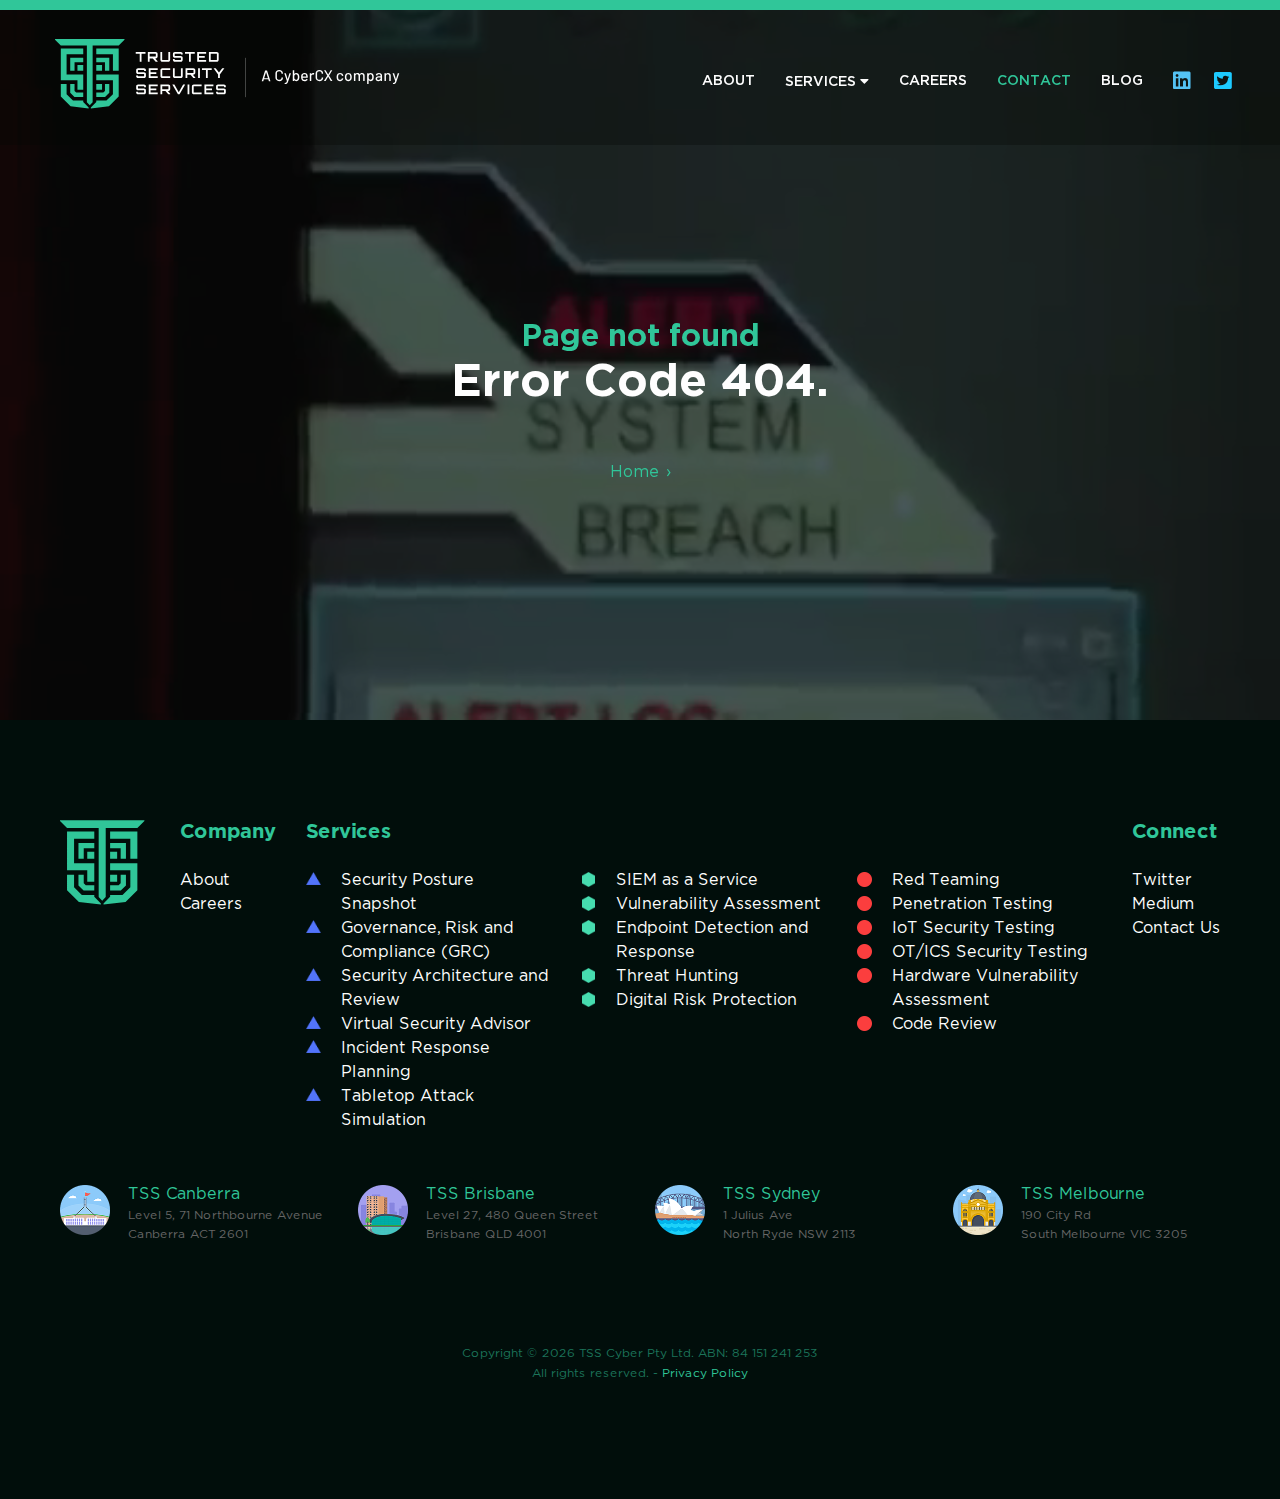
<file: contact/index.html>
<!DOCTYPE html><html class="no-js"><head><meta charset="utf-8"><meta content="IE=EmulateIE7, IE=11" http-equiv="X-UA-Compatible"><meta content="width=device-width,initial-scale=1,viewport-fit=cover" name="viewport"><meta content="TSS Cyber | A CyberCX company" property="og:title"><meta content="TSS Cyber is a specialist information security company founded by former Australian Government intelligence and cyber security specialists. We work with public and private sector organisations to mitigate risk and enhance cyber resilience." name="Description"><meta content="TSS Cyber is a specialist information security company founded by former Australian Government intelligence and cyber security specialists. We work with public and private sector organisations to mitigate risk and enhance cyber resilience." property="og:description"><meta content="Strategic Consulting Services Governance Risk Compliance Security Architecture Review Virtual CISO ITSA Tabletop Attack Simulation Incident Response Plans Security Posture Snapshot Managed Security Operations Security SIEM Service Vulnerability Scanning End-Point Detection Response Threat Hunting Incident Response Security Testing Services Red Teaming Penetration Testing IoT Security Testing OT ICS Security Testing Hardware Vulnerability Assessment Code Review" name="Keywords"><meta content="https://www.tsscyber.com.au" property="og:url"><meta content="en_AU" property="og:locale"><meta content="https://www.tsscyber.com.au/img/og/open_graph_logo.png" property="og:image"><meta content="website" property="og:type"><meta content="TSS Cyber | A CyberCX company" property="og:site_name"><meta content="#2ec699" name="theme-color"><style>body { background-color: #101211;}</style><title>Contact | Trusted Security Services</title><script src="https://www.google-analytics.com/analytics.js" async type="text/javascript"></script><script src="https://www.googletagmanager.com/gtag/js?id=UA-43361759-12" async></script><script>window.dataLayer = window.dataLayer || [];
        function gtag(){dataLayer.push(arguments);}
        gtag('js', new Date());

        gtag('config', 'UA-43361759-12');</script><link href="/css/chunk-0e714b82.1cac9780.css" rel="prefetch"><link href="/css/chunk-24c1fc28.ad7ac695.css" rel="prefetch"><link href="/css/chunk-2650457e.eebb19da.css" rel="prefetch"><link href="/css/chunk-2853cfb8.b34b2a9a.css" rel="prefetch"><link href="/css/chunk-45718416.3f6eca70.css" rel="prefetch"><link href="/css/chunk-4af76aae.73dc592d.css" rel="prefetch"><link href="/css/chunk-4c6b4de8.5c121c10.css" rel="prefetch"><link href="/css/chunk-5e03047a.57029bc3.css" rel="prefetch"><link href="/css/chunk-6bec8aef.1c40ff67.css" rel="prefetch"><link href="/css/chunk-6d929e8a.aa289159.css" rel="prefetch"><link href="/css/chunk-7447b169.ce7d4200.css" rel="prefetch"><link href="/css/chunk-75e5aa98.b520b50b.css" rel="prefetch"><link href="/css/chunk-7a5ac4b2.147761d3.css" rel="prefetch"><link href="/css/chunk-87b9dc9a.e76bbb04.css" rel="prefetch"><link href="/css/chunk-9ddd619e.7e1eb747.css" rel="prefetch"><link href="/css/chunk-b6952430.716365a8.css" rel="prefetch"><link href="/css/chunk-bca3486c.ac8dca6d.css" rel="prefetch"><link href="/css/chunk-d3a627b8.8155a9ec.css" rel="prefetch"><link href="/css/chunk-e9dca58a.c8de63b8.css" rel="prefetch"><link href="/css/chunk-ee50da3a.354ce312.css" rel="prefetch"><link href="/css/chunk-f6a35554.2b937858.css" rel="prefetch"><link href="/js/chunk-0e714b82.0af589ea.js" rel="prefetch"><link href="/js/chunk-24c1fc28.23a01493.js" rel="prefetch"><link href="/js/chunk-2650457e.e401ce26.js" rel="prefetch"><link href="/js/chunk-2853cfb8.9ad6d252.js" rel="prefetch"><link href="/js/chunk-2d21a3d2.96cbb66a.js" rel="prefetch"><link href="/js/chunk-2d2248a5.4bf3dcab.js" rel="prefetch"><link href="/js/chunk-45718416.4437ad58.js" rel="prefetch"><link href="/js/chunk-4af76aae.78e672bc.js" rel="prefetch"><link href="/js/chunk-4c6b4de8.a57b4efe.js" rel="prefetch"><link href="/js/chunk-56f502ec.812433b3.js" rel="prefetch"><link href="/js/chunk-5e03047a.f94b7cc1.js" rel="prefetch"><link href="/js/chunk-6bec8aef.1d1985be.js" rel="prefetch"><link href="/js/chunk-6d929e8a.55c5b237.js" rel="prefetch"><link href="/js/chunk-7447b169.7c151cd1.js" rel="prefetch"><link href="/js/chunk-75e5aa98.812e3fb3.js" rel="prefetch"><link href="/js/chunk-7a5ac4b2.019e032f.js" rel="prefetch"><link href="/js/chunk-87b9dc9a.404e739c.js" rel="prefetch"><link href="/js/chunk-9ddd619e.87bb8448.js" rel="prefetch"><link href="/js/chunk-b6952430.95d7ea63.js" rel="prefetch"><link href="/js/chunk-bca3486c.8e59107f.js" rel="prefetch"><link href="/js/chunk-d3a627b8.b712b326.js" rel="prefetch"><link href="/js/chunk-e9dca58a.3c89bcc6.js" rel="prefetch"><link href="/js/chunk-ee50da3a.0716d06c.js" rel="prefetch"><link href="/js/chunk-f6a35554.dc3074b5.js" rel="prefetch"><link href="/css/chunk-common.c1a4107a.css" rel="preload" as="style"><link href="/js/chunk-common.4fa0550c.js" rel="preload" as="script"><link href="/js/chunk-vendors.8a9f125f.js" rel="preload" as="script"><link href="/js/index.6e46f4ac.js" rel="preload" as="script"><link href="/css/chunk-common.c1a4107a.css" rel="stylesheet"><link href="/img/icons/favicon-32x32.png" rel="icon" type="image/png" sizes="32x32"><link href="/img/icons/favicon-16x16.png" rel="icon" type="image/png" sizes="16x16"><link href="/manifest.json" rel="manifest"><meta content="#4DBA87" name="theme-color"><meta content="no" name="apple-mobile-web-app-capable"><meta content="default" name="apple-mobile-web-app-status-bar-style"><meta content="trusted.security" name="apple-mobile-web-app-title"><link href="/img/icons/apple-touch-icon-152x152.png" rel="apple-touch-icon"><link href="/img/icons/safari-pinned-tab.svg" rel="mask-icon" color="#4DBA87"><meta content="/img/icons/msapplication-icon-144x144.png" name="msapplication-TileImage"><meta content="#000000" name="msapplication-TileColor"><style type="text/css">.__cov-progress { opacity: 1; z-index: 999999; }</style><link href="/css/chunk-0e714b82.1cac9780.css" rel="stylesheet" type="text/css"><script src="/js/chunk-0e714b82.0af589ea.js" charset="utf-8"></script><link href="/css/chunk-2650457e.eebb19da.css" rel="stylesheet" type="text/css"><script src="/js/chunk-2650457e.e401ce26.js" charset="utf-8"></script><link href="/css/chunk-4c6b4de8.5c121c10.css" rel="stylesheet" type="text/css"><script src="/js/chunk-4c6b4de8.a57b4efe.js" charset="utf-8"></script><link href="/css/chunk-bca3486c.ac8dca6d.css" rel="stylesheet" type="text/css"><script src="/js/chunk-bca3486c.8e59107f.js" charset="utf-8"></script></head><body><div data-v-24801627="" id="app"><div class="test" data-v-24801627="" id="cover"></div><div class="__cov-progress" style="background-color: rgba(255, 255, 255, 0.6); opacity: 0; position: fixed; top: 0px; left: 0px; width: 0%; height: 10px; transition: opacity 0.4s ease 0s;" data-v-24801627=""></div><div class="contact" data-v-52530d07="" data-v-24801627=""><div class="header-wrapper dark" data-v-52530d07="" data-v-6707301d=""><div class="HR headroom--top headroom--not-bottom headroom--pinned headroom" style="position: fixed; top: 0px; left: 0px; right: 0px; z-index: 999; transform: translate3d(0px, 0px, 0px); transition: all 250ms ease-in-out 0s;" data-v-6707301d=""><header class="dark" data-v-6707301d=""><div class="grid-container" data-v-6707301d=""><div class="grid-x grid-padding-x align-middle" data-v-6707301d=""><div class="shrink cell" data-v-6707301d=""><div class="logo" data-v-6707301d=""><div class="grid-x align-middle logo" data-v-6707301d="" data-v-292dd668=""><a href="/" class="shrink cell router-link-active" data-v-292dd668=""><svg class="tss_logo dark" viewBox="0 0 615 225" xmlns="http://www.w3.org/2000/svg" data-v-292dd668="" height="225px" version="1.1" width="615px"><path d="M206.187,21.094 L121.837,21.093 L121.839,205.078 L112.467,214.453 L103.094,205.078 L103.092,21.093 L18.744,21.094 L1.42108547e-14,2.344 L1.42108547e-14,-1.42108547e-14 L224.93,-1.42108547e-14 L224.93,2.344 L206.187,21.094 Z M91.379,103.125 L72.635,103.125 L72.635,84.375 L91.379,84.375 L91.379,103.125 Z M49.204,103.125 L49.204,60.937 L91.379,60.937 L91.379,75 L63.263,75 L63.263,103.125 L49.204,103.125 Z M91.379,49.219 L37.489,49.219 L37.489,114.844 L91.379,114.844 L91.379,164.063 L72.635,164.063 L72.635,133.594 L18.745,133.594 L18.745,30.469 L91.379,30.469 L91.379,49.219 Z M49.204,173.787 L49.204,145.312 L63.263,145.312 L63.263,167.955 L68.75,173.444 L91.379,173.444 L91.362,187.5 L62.913,187.5 L49.204,173.787 Z M37.489,178.66 L58.228,199.406 L91.379,199.406 L91.379,204.309 L108.952,221.883 L108.952,225 L50.376,218.087 L18.745,186.446 L18.745,145.312 L37.489,145.311 L37.489,178.66 Z M133.554,145.312 L152.298,145.312 L152.298,164.063 L133.554,164.063 L133.554,145.312 Z M175.728,145.312 L175.728,173.787 L162.003,187.5 L133.554,187.5 L133.554,173.444 L156.182,173.444 L161.67,167.955 L161.67,145.312 L175.728,145.312 Z M133.554,30.469 L206.188,30.469 L206.188,103.125 L187.443,103.125 L187.443,49.219 L133.554,49.219 L133.554,30.469 Z M133.554,103.125 L133.554,84.375 L152.298,84.375 L152.298,103.125 L133.554,103.125 Z M133.554,60.937 L175.728,60.937 L175.728,103.125 L161.67,103.125 L161.67,75 L133.554,75 L133.554,60.937 Z M133.554,199.406 L166.539,199.406 L187.443,178.66 L187.443,133.594 L133.554,133.594 L133.554,114.844 L206.188,114.844 L206.188,186.446 L174.668,218.087 L115.981,225 L115.981,221.883 L133.554,204.309 L133.554,199.406 Z" data-v-292dd668="" id="Shape" fill="#30C699"></path><path d="M527.492,160.347 L546.899,160.347 C548.566,160.347 550,160.94 551.201,162.126 C552.401,163.311 553,164.754 553,166.451 L553,172.951 C553,174.649 552.401,176.091 551.201,177.277 C550,178.463 548.566,179.056 546.899,179.056 L527.492,179.056 C525.795,179.056 524.354,178.463 523.169,177.277 C521.983,176.091 521.391,174.649 521.391,172.951 L521.391,170.536 L527.186,170.536 L527.186,172.951 C527.186,173.156 527.287,173.259 527.492,173.259 L546.899,173.259 C547.073,173.259 547.161,173.156 547.161,172.951 L547.161,166.451 C547.161,166.247 547.073,166.145 546.899,166.145 L527.492,166.145 C525.795,166.145 524.354,165.551 523.169,164.365 C521.983,163.18 521.391,161.738 521.391,160.04 L521.391,153.54 C521.391,151.843 521.983,150.4 523.169,149.214 C524.354,148.028 525.795,147.435 527.492,147.435 L546.899,147.435 C548.566,147.435 550,148.028 551.201,149.214 C552.401,150.4 553,151.843 553,153.54 L553,155.955 L547.161,155.955 L547.161,153.54 C547.161,153.336 547.073,153.232 546.899,153.232 L527.492,153.232 C527.287,153.232 527.186,153.336 527.186,153.54 L527.186,160.04 C527.186,160.245 527.287,160.347 527.492,160.347 Z M533.682,126.355 L527.887,126.355 L527.887,114.542 L513.267,94.736 L520.16,94.736 L530.784,108.174 L541.365,94.736 L548.302,94.736 L533.682,114.542 L533.682,126.355 Z M523.716,73.656 L498.252,73.656 L498.252,42.036 L523.716,42.036 C525.414,42.036 526.863,42.629 528.063,43.815 C529.262,45 529.863,46.443 529.863,48.141 L529.863,67.552 C529.863,69.25 529.262,70.692 528.063,71.877 C526.863,73.063 525.414,73.656 523.716,73.656 Z M524.024,48.141 C524.024,47.936 523.921,47.833 523.716,47.833 L504.355,47.833 C504.15,47.833 504.047,47.936 504.047,48.141 L504.047,67.552 C504.047,67.757 504.15,67.859 504.355,67.859 L523.716,67.859 C523.921,67.859 524.024,67.757 524.024,67.552 L524.024,48.141 Z M460.233,42.036 L489.297,42.036 L489.297,47.833 L466.072,47.833 L466.072,54.948 L484.775,54.948 L484.775,60.745 L466.072,60.745 L466.072,67.859 L489.297,67.859 L489.297,73.656 L460.233,73.656 L460.233,42.036 Z M438.721,115.508 L428.49,115.508 L428.36,115.508 L428.36,126.355 L422.564,126.355 L422.564,94.78 L448.027,94.78 C449.725,94.78 451.174,95.38 452.375,96.58 C453.575,97.781 454.174,99.215 454.174,100.884 L454.174,109.404 C454.174,111.073 453.575,112.508 452.375,113.708 C451.174,114.909 449.725,115.508 448.027,115.508 L446.316,115.508 L454.174,124.863 L454.174,126.355 L447.853,126.355 L438.721,115.508 Z M448.027,109.711 C448.233,109.711 448.335,109.609 448.335,109.404 L448.335,100.884 C448.335,100.68 448.233,100.577 448.027,100.577 L428.666,100.577 C428.461,100.577 428.36,100.68 428.36,100.884 L428.36,109.404 C428.36,109.609 428.461,109.711 428.666,109.711 L448.027,109.711 Z M439.598,73.656 L433.759,73.656 L433.759,47.833 L420.851,47.833 L420.851,42.036 L452.462,42.036 L452.462,47.833 L439.598,47.833 L439.598,73.656 Z M403.203,179.056 L397.979,179.056 L379.715,147.435 L386.433,147.435 L400.613,172.029 L414.751,147.435 L421.467,147.435 L403.203,179.056 Z M407.286,126.355 L387.881,126.355 C386.183,126.355 384.742,125.763 383.557,124.578 C382.372,123.391 381.778,121.95 381.778,120.251 L381.778,94.736 L387.574,94.736 L387.574,120.251 C387.574,120.456 387.676,120.559 387.881,120.559 L407.286,120.559 C407.462,120.559 407.55,120.456 407.55,120.251 L407.55,94.736 L413.389,94.736 L413.389,120.251 C413.389,121.95 412.789,123.391 411.589,124.578 C410.389,125.763 408.954,126.355 407.286,126.355 Z M407.243,73.656 L387.837,73.656 C386.139,73.656 384.698,73.063 383.513,71.877 C382.328,70.692 381.735,69.25 381.735,67.552 L381.735,65.136 L387.53,65.136 L387.53,67.552 C387.53,67.757 387.632,67.859 387.837,67.859 L407.243,67.859 C407.418,67.859 407.506,67.757 407.506,67.552 L407.506,61.052 C407.506,60.848 407.418,60.745 407.243,60.745 L387.837,60.745 C386.139,60.745 384.698,60.152 383.513,58.966 C382.328,57.78 381.735,56.338 381.735,54.64 L381.735,48.141 C381.735,46.443 382.328,45 383.513,43.815 C384.698,42.629 386.139,42.036 387.837,42.036 L407.243,42.036 C408.911,42.036 410.345,42.629 411.545,43.815 C412.745,45 413.345,46.443 413.345,48.141 L413.345,50.556 L407.506,50.556 L407.506,48.141 C407.506,47.936 407.418,47.833 407.243,47.833 L387.837,47.833 C387.632,47.833 387.53,47.936 387.53,48.141 L387.53,54.64 C387.53,54.845 387.632,54.948 387.837,54.948 L407.243,54.948 C408.911,54.948 410.345,55.541 411.545,56.727 C412.745,57.912 413.345,59.354 413.345,61.052 L413.345,67.552 C413.345,69.25 412.745,70.692 411.545,71.877 C410.345,73.063 408.911,73.656 407.243,73.656 Z M357.5,168.208 L347.27,168.208 L347.139,168.208 L347.139,179.056 L341.343,179.056 L341.343,147.479 L366.807,147.479 C368.505,147.479 369.954,148.08 371.154,149.28 C372.354,150.48 372.954,151.915 372.954,153.584 L372.954,162.104 C372.954,163.772 372.354,165.207 371.154,166.407 C369.954,167.608 368.505,168.208 366.807,168.208 L365.096,168.208 L372.954,177.563 L372.954,179.056 L366.632,179.056 L357.5,168.208 Z M366.807,162.411 C367.012,162.411 367.115,162.308 367.115,162.104 L367.115,153.584 C367.115,153.38 367.012,153.276 366.807,153.276 L347.446,153.276 C347.241,153.276 347.139,153.38 347.139,153.584 L347.139,162.104 C347.139,162.308 347.241,162.411 347.446,162.411 L366.807,162.411 Z M343.166,124.578 C341.98,123.391 341.387,121.95 341.387,120.251 L341.387,100.84 C341.387,99.143 341.98,97.7 343.166,96.515 C344.351,95.329 345.792,94.736 347.49,94.736 L372.91,94.736 L372.91,100.533 L347.49,100.533 C347.285,100.533 347.183,100.636 347.183,100.84 L347.183,120.251 C347.183,120.456 347.285,120.559 347.49,120.559 L372.91,120.559 L372.91,126.355 L347.49,126.355 C345.792,126.355 344.351,125.763 343.166,124.578 L343.166,124.578 Z M366.631,73.656 L347.226,73.656 C345.529,73.656 344.088,73.063 342.902,71.877 C341.717,70.692 341.124,69.25 341.124,67.552 L341.124,42.036 L346.92,42.036 L346.92,67.552 C346.92,67.757 347.021,67.859 347.226,67.859 L366.631,67.859 C366.807,67.859 366.895,67.757 366.895,67.552 L366.895,42.036 L372.734,42.036 L372.734,67.552 C372.734,69.25 372.135,70.692 370.935,71.877 C369.734,73.063 368.3,73.656 366.631,73.656 L366.631,73.656 Z M303.455,147.435 L332.52,147.435 L332.52,153.232 L309.295,153.232 L309.295,160.347 L327.998,160.347 L327.998,166.145 L309.295,166.145 L309.295,173.259 L332.52,173.259 L332.52,179.056 L303.455,179.056 L303.455,147.435 Z M303.455,94.736 L332.52,94.736 L332.52,100.533 L309.295,100.533 L309.295,107.647 L327.998,107.647 L327.998,113.444 L309.295,113.444 L309.295,120.559 L332.52,120.559 L332.52,126.355 L303.455,126.355 L303.455,94.736 Z M316.714,62.808 L306.484,62.808 L306.353,62.808 L306.353,73.656 L300.557,73.656 L300.557,42.08 L326.021,42.08 C327.719,42.08 329.167,42.681 330.368,43.881 C331.568,45.082 332.167,46.516 332.167,48.184 L332.167,56.704 C332.167,58.373 331.568,59.808 330.368,61.008 C329.167,62.209 327.719,62.808 326.021,62.808 L324.309,62.808 L332.167,72.163 L332.167,73.656 L325.846,73.656 L316.714,62.808 Z M326.021,57.012 C326.226,57.012 326.328,56.91 326.328,56.704 L326.328,48.184 C326.328,47.98 326.226,47.877 326.021,47.877 L306.66,47.877 C306.455,47.877 306.353,47.98 306.353,48.184 L306.353,56.704 C306.353,56.91 306.455,57.012 306.66,57.012 L326.021,57.012 Z M288.178,179.056 L268.772,179.056 C267.074,179.056 265.633,178.463 264.448,177.277 C263.263,176.091 262.67,174.649 262.67,172.951 L262.67,170.536 L268.465,170.536 L268.465,172.951 C268.465,173.156 268.567,173.259 268.772,173.259 L288.178,173.259 C288.353,173.259 288.441,173.156 288.441,172.951 L288.441,166.451 C288.441,166.247 288.353,166.145 288.178,166.145 L268.772,166.145 C267.074,166.145 265.633,165.551 264.448,164.365 C263.263,163.18 262.67,161.738 262.67,160.04 L262.67,153.54 C262.67,151.843 263.263,150.4 264.448,149.214 C265.633,148.028 267.074,147.435 268.772,147.435 L288.178,147.435 C289.845,147.435 291.28,148.028 292.48,149.214 C293.68,150.4 294.28,151.843 294.28,153.54 L294.28,155.955 L288.441,155.955 L288.441,153.54 C288.441,153.336 288.353,153.232 288.178,153.232 L268.772,153.232 C268.567,153.232 268.465,153.336 268.465,153.54 L268.465,160.04 C268.465,160.245 268.567,160.347 268.772,160.347 L288.178,160.347 C289.845,160.347 291.28,160.94 292.48,162.126 C293.68,163.311 294.28,164.754 294.28,166.451 L294.28,172.951 C294.28,174.649 293.68,176.091 292.48,177.277 C291.28,178.463 289.845,179.056 288.178,179.056 Z M288.178,126.355 L268.772,126.355 C267.074,126.355 265.633,125.763 264.448,124.578 C263.263,123.391 262.67,121.95 262.67,120.251 L262.67,117.836 L268.465,117.836 L268.465,120.251 C268.465,120.456 268.567,120.559 268.772,120.559 L288.178,120.559 C288.353,120.559 288.441,120.456 288.441,120.251 L288.441,113.752 C288.441,113.547 288.353,113.444 288.178,113.444 L268.772,113.444 C267.074,113.444 265.633,112.851 264.448,111.666 C263.263,110.48 262.67,109.038 262.67,107.34 L262.67,100.84 C262.67,99.143 263.263,97.7 264.448,96.515 C265.633,95.329 267.074,94.736 268.772,94.736 L288.178,94.736 C289.845,94.736 291.28,95.329 292.48,96.515 C293.68,97.7 294.28,99.143 294.28,100.84 L294.28,103.256 L288.441,103.256 L288.441,100.84 C288.441,100.636 288.353,100.533 288.178,100.533 L268.772,100.533 C268.567,100.533 268.465,100.636 268.465,100.84 L268.465,107.34 C268.465,107.545 268.567,107.647 268.772,107.647 L288.178,107.647 C289.845,107.647 291.28,108.24 292.48,109.426 C293.68,110.612 294.28,112.054 294.28,113.752 L294.28,120.251 C294.28,121.95 293.68,123.391 292.48,124.578 C291.28,125.763 289.845,126.355 288.178,126.355 L288.178,126.355 Z M280.055,73.656 L274.216,73.656 L274.216,47.833 L261.308,47.833 L261.308,42.036 L292.919,42.036 L292.919,47.833 L280.055,47.833 L280.055,73.656 Z M434.902,179.056 L429.106,179.056 L429.106,147.435 L434.902,147.435 L434.902,179.056 Z M469.057,94.736 L469.057,126.355 L463.262,126.355 L463.262,94.736 L469.057,94.736 Z M449.214,147.435 L474.634,147.435 L474.634,153.232 L449.214,153.232 C449.009,153.232 448.907,153.336 448.907,153.54 L448.907,172.951 C448.907,173.156 449.009,173.259 449.214,173.259 L474.634,173.259 L474.634,179.056 L449.214,179.056 C447.516,179.056 446.075,178.463 444.89,177.277 C443.704,176.091 443.111,174.649 443.111,172.951 L443.111,153.54 C443.111,151.843 443.704,150.4 444.89,149.214 C446.075,148.028 447.516,147.435 449.214,147.435 L449.214,147.435 Z M507.296,100.533 L494.433,100.533 L494.433,126.355 L488.594,126.355 L488.594,100.533 L475.686,100.533 L475.686,94.736 L507.296,94.736 L507.296,100.533 Z M512.741,153.232 L489.516,153.232 L489.516,160.347 L508.219,160.347 L508.219,166.145 L489.516,166.145 L489.516,173.259 L512.741,173.259 L512.741,179.056 L483.677,179.056 L483.677,147.435 L512.741,147.435 L512.741,153.232 Z" data-v-292dd668="" id="Shape" class="cxy" fill="#FFFFFF"></path></svg></a><svg class="breaker dark" viewBox="0 0 3 225" xmlns="http://www.w3.org/2000/svg" data-v-292dd668="" height="225px" version="1.1" width="3px"><path d="M657.5,98.4999997 L657.5,213.5" data-v-292dd668="" transform="translate(-656.000000, -45.000000)" stroke="#FFFFFF" stroke-linecap="square" stroke-opacity="0.25" stroke-width="3"></path></svg><a href="https://cybercx.com.au/" class="shrink cell cybercx_link" target="_blank" data-v-292dd668=""><svg class="cybercx dark" viewBox="0 0 552 225" xmlns="http://www.w3.org/2000/svg" data-v-292dd668="" height="225px" version="1.1" width="552px" xmlns:xlink="http://www.w3.org/1999/xlink"><path d="M27.236,41 C26.956,41 26.676,40.832 26.564,40.552 L24.548,34 C24.492,33.832 24.436,33.832 24.324,33.832 L8.532,33.832 C8.42,33.832 8.364,33.832 8.308,34 L6.292,40.552 C6.18,40.832 5.9,41 5.62,41 L1.084,41 C0.692,41 0.524,40.776 0.636,40.384 L12.9,2.248 C13.012,1.968 13.292,1.8 13.572,1.8 L19.228,1.8 C19.508,1.8 19.788,1.968 19.9,2.248 L32.22,40.384 C32.332,40.776 32.164,41 31.772,41 L27.236,41 Z M9.764,29.296 C9.708,29.408 9.82,29.576 9.988,29.576 L22.868,29.576 C23.036,29.576 23.148,29.408 23.092,29.296 L16.54,8.576 C16.484,8.408 16.26,8.408 16.204,8.576 L9.764,29.296 Z" data-v-292dd668="" id="A" class="cxy" transform="translate(56.000000, 90.000000)"></path><path d="M283.228,40.448 C277.572,40.448 273.372,37.312 271.804,32.44 C271.244,30.536 270.964,28.352 270.964,25.664 C270.964,22.64 271.356,20.624 271.804,18.888 C273.316,14.128 277.572,11.048 283.228,11.048 C289.052,11.048 293.476,14.352 294.708,18.552 C294.932,19.28 295.044,19.896 295.1,20.344 C295.156,20.736 294.932,20.904 294.596,20.96 L290.396,21.576 C290.06,21.632 289.836,21.408 289.78,21.072 L289.612,20.176 C289.052,17.768 286.588,15.696 283.228,15.696 C279.924,15.696 277.628,17.6 276.956,20.4 C276.62,21.52 276.396,23.368 276.396,25.72 C276.396,28.184 276.62,29.864 276.956,30.984 C277.628,33.896 279.868,35.8 283.228,35.8 C286.532,35.8 289.052,33.84 289.612,31.152 L289.668,30.76 C289.724,30.368 290.004,30.256 290.34,30.312 L294.484,30.984 C294.82,31.04 295.044,31.208 294.988,31.6 C294.932,31.936 294.876,32.384 294.708,32.888 C293.42,37.48 288.828,40.448 283.228,40.448 Z M313.268,40.448 C307.668,40.448 303.356,37.48 301.676,32.496 C301.116,30.648 300.724,28.128 300.724,25.664 C300.724,23.2 301.06,20.736 301.676,18.944 C303.3,14.016 307.556,11.048 313.324,11.048 C318.756,11.048 322.9,14.016 324.58,18.888 C325.252,20.792 325.644,23.256 325.644,25.608 C325.644,28.128 325.252,30.536 324.58,32.496 C322.9,37.48 318.7,40.448 313.268,40.448 Z M313.268,35.8 C316.236,35.8 318.588,34.008 319.54,30.984 C319.988,29.64 320.212,27.624 320.212,25.72 C320.212,23.648 319.988,21.744 319.596,20.512 C318.644,17.488 316.292,15.696 313.156,15.696 C310.02,15.696 307.668,17.488 306.772,20.512 C306.38,21.744 306.156,23.648 306.156,25.72 C306.156,27.736 306.38,29.696 306.772,30.984 C307.612,34.008 310.02,35.8 313.268,35.8 Z M362.908,11.104 C368.62,11.104 372.092,14.632 372.092,20.736 L372.092,39.44 C372.092,39.776 371.868,40 371.532,40 L367.332,40 C366.996,40 366.772,39.776 366.772,39.44 L366.772,21.856 C366.772,18.104 364.532,15.752 361.116,15.752 C357.756,15.752 355.348,18.048 355.348,21.744 L355.348,39.44 C355.348,39.776 355.124,40 354.788,40 L350.588,40 C350.252,40 350.028,39.776 350.028,39.44 L350.028,21.856 C350.028,18.104 347.788,15.752 344.372,15.752 C340.956,15.752 338.66,18.048 338.66,21.744 L338.66,39.44 C338.66,39.776 338.436,40 338.1,40 L333.844,40 C333.508,40 333.284,39.776 333.284,39.44 L333.284,12.056 C333.284,11.72 333.508,11.496 333.844,11.496 L338.1,11.496 C338.436,11.496 338.66,11.72 338.66,12.056 L338.66,14.016 C338.66,14.184 338.772,14.296 338.94,14.128 C340.676,12 343.308,11.104 346.164,11.104 C349.916,11.104 352.716,12.616 354.172,15.36 C354.228,15.528 354.34,15.528 354.452,15.36 C356.356,12.392 359.548,11.104 362.908,11.104 Z M403.924,18.664 C404.596,20.736 404.932,23.088 404.932,25.832 C404.932,28.352 404.652,30.648 404.036,32.608 C402.524,37.48 398.996,40.448 393.284,40.448 C390.708,40.448 388.356,39.384 386.732,37.536 C386.564,37.368 386.452,37.48 386.452,37.648 L386.452,50.136 C386.452,50.472 386.228,50.696 385.892,50.696 L381.636,50.696 C381.3,50.696 381.076,50.472 381.076,50.136 L381.076,12.056 C381.076,11.72 381.3,11.496 381.636,11.496 L385.892,11.496 C386.228,11.496 386.452,11.72 386.452,12.056 L386.452,13.904 C386.452,14.072 386.564,14.184 386.732,14.016 C388.356,12.112 390.708,11.048 393.284,11.048 C398.772,11.048 402.3,13.96 403.924,18.664 Z M397.708,33.112 C398.828,31.432 399.5,29.024 399.5,25.72 C399.5,22.696 398.996,20.456 398.1,18.776 C397.092,16.76 395.188,15.696 392.78,15.696 C390.54,15.696 388.916,16.816 387.908,18.72 C386.956,20.344 386.564,22.696 386.564,25.776 C386.564,28.968 387.012,31.32 388.02,32.944 C389.028,34.792 390.596,35.8 392.724,35.8 C394.908,35.8 396.644,34.848 397.708,33.112 Z M423.604,11.048 C430.66,11.048 434.86,15.024 434.86,20.512 L434.86,39.44 C434.86,39.776 434.636,40 434.3,40 L430.044,40 C429.708,40 429.484,39.776 429.484,39.44 L429.484,37.48 C429.484,37.312 429.372,37.256 429.204,37.368 C427.3,39.384 424.444,40.448 420.972,40.448 C415.988,40.448 411.452,37.984 411.452,31.992 C411.452,26.224 415.652,22.64 423.044,22.64 L429.26,22.64 C429.372,22.64 429.484,22.528 429.484,22.416 L429.484,20.904 C429.484,17.712 427.748,15.696 423.772,15.696 C420.524,15.696 418.564,17.04 418.06,19.112 C418.004,19.504 417.78,19.672 417.444,19.616 L412.852,19 C412.516,18.944 412.292,18.832 412.348,18.552 C412.908,14.184 417.388,11.048 423.604,11.048 Z M422.148,35.912 C426.012,35.912 429.484,33.672 429.484,30.368 L429.484,27.064 C429.484,26.952 429.372,26.84 429.26,26.84 L424.052,26.84 C419.684,26.84 416.828,28.576 416.828,31.712 C416.828,34.568 419.18,35.912 422.148,35.912 Z M456.332,11.104 C462.436,11.104 466.3,14.912 466.3,20.96 L466.3,39.44 C466.3,39.776 466.076,40 465.74,40 L461.484,40 C461.148,40 460.924,39.776 460.924,39.44 L460.924,22.024 C460.924,18.328 458.572,15.752 454.988,15.752 C451.572,15.752 449.164,18.104 448.996,21.632 C448.996,21.912 448.996,21.968 448.94,21.968 L448.94,39.44 C448.94,39.776 448.716,40 448.38,40 L444.124,40 C443.788,40 443.564,39.776 443.564,39.44 L443.564,12.056 C443.564,11.72 443.788,11.496 444.124,11.496 L448.38,11.496 C448.716,11.496 448.94,11.72 448.94,12.056 L448.94,14.128 C448.94,14.296 449.052,14.408 449.164,14.24 C450.844,12.056 453.308,11.104 456.332,11.104 Z M474.612,51.144 C474.388,51.144 474.22,50.92 474.22,50.584 L474.22,47.28 C474.22,46.944 474.444,46.72 474.78,46.72 L474.948,46.72 C479.204,46.664 480.716,45.544 482.228,40.168 C482.284,40.056 482.228,39.888 482.228,39.832 L472.876,12.112 C472.764,11.72 472.932,11.496 473.324,11.496 L477.804,11.496 C478.084,11.496 478.364,11.664 478.476,11.944 L484.86,33.056 C484.916,33.224 485.14,33.224 485.196,33.056 L491.468,11.944 C491.58,11.664 491.748,11.496 492.084,11.496 L496.508,11.496 C496.9,11.496 497.068,11.72 496.956,12.112 L486.82,41.96 C484.3,49.24 482.452,51.144 475.004,51.144 L474.612,51.144 Z" data-v-292dd668="" id="company" class="cxy" transform="translate(56.000000, 90.000000)"></path><path d="M63.796,40.504 C55.62,40.504 50.132,35.352 50.132,27.624 L50.132,13.12 C50.132,5.448 55.62,0.352 63.796,0.352 C71.972,0.352 77.404,5.28 77.404,12.728 L77.404,12.784 C77.404,13.12 77.18,13.4 76.844,13.4 L72.588,13.624 C72.252,13.624 72.028,13.456 72.028,13.12 L72.028,12.952 C72.028,8.192 68.78,5 63.796,5 C58.812,5 55.508,8.192 55.508,12.952 L55.508,27.848 C55.508,32.608 58.812,35.8 63.796,35.8 C68.78,35.8 72.028,32.608 72.028,27.848 L72.028,27.736 C72.028,27.4 72.252,27.232 72.588,27.232 L76.844,27.456 C77.18,27.456 77.404,27.68 77.404,28.016 C77.404,35.464 71.972,40.504 63.796,40.504 Z M83.868,51.144 C83.644,51.144 83.476,50.92 83.476,50.584 L83.476,47.28 C83.476,46.944 83.7,46.72 84.036,46.72 L84.204,46.72 C88.46,46.664 89.972,45.544 91.484,40.168 C91.54,40.056 91.484,39.888 91.484,39.832 L82.132,12.112 C82.02,11.72 82.188,11.496 82.58,11.496 L87.06,11.496 C87.34,11.496 87.62,11.664 87.732,11.944 L94.116,33.056 C94.172,33.224 94.396,33.224 94.452,33.056 L100.724,11.944 C100.836,11.664 101.004,11.496 101.34,11.496 L105.764,11.496 C106.156,11.496 106.324,11.72 106.212,12.112 L96.076,41.96 C93.556,49.24 91.708,51.144 84.26,51.144 L83.868,51.144 Z M135.636,18.888 C136.252,20.848 136.532,23.144 136.532,25.664 C136.532,28.408 136.196,30.816 135.524,32.832 C133.9,37.536 130.372,40.448 124.884,40.448 C122.308,40.448 119.956,39.384 118.332,37.48 C118.164,37.312 118.052,37.424 118.052,37.592 L118.052,39.44 C118.052,39.776 117.828,40 117.492,40 L113.236,40 C112.9,40 112.676,39.776 112.676,39.44 L112.676,1.36 C112.676,1.024 112.9,0.8 113.236,0.8 L117.492,0.8 C117.828,0.8 118.052,1.024 118.052,1.36 L118.052,13.848 C118.052,14.016 118.164,14.128 118.332,13.96 C119.956,12.112 122.308,11.048 124.884,11.048 C130.596,11.048 134.124,14.072 135.636,18.888 Z M129.7,32.72 C130.596,31.04 131.1,28.8 131.1,25.776 C131.1,22.472 130.484,20.12 129.308,18.384 C128.244,16.648 126.508,15.696 124.324,15.696 C122.196,15.696 120.628,16.704 119.62,18.552 C118.612,20.232 118.164,22.528 118.164,25.72 C118.164,28.8 118.556,31.152 119.508,32.776 C120.516,34.68 122.14,35.8 124.38,35.8 C126.788,35.8 128.692,34.736 129.7,32.72 Z M166.684,22.192 C166.908,23.76 166.964,25.272 166.908,27.344 C166.908,27.736 166.684,27.904 166.348,27.904 L148.484,27.904 C148.372,27.904 148.26,27.96 148.26,28.128 C148.26,29.36 148.372,30.368 148.596,31.04 C149.38,33.952 151.844,35.744 155.652,35.8 C158.62,35.856 160.748,34.568 162.148,32.384 C162.316,32.048 162.652,32.048 162.932,32.216 L166.124,34.344 C166.404,34.568 166.46,34.792 166.292,35.072 C164.108,38.488 160.076,40.56 155.148,40.504 C149.66,40.392 146.02,37.928 144.228,33.616 C143.332,31.432 142.884,28.744 142.884,25.608 C142.884,23.144 142.996,21.128 143.5,19.392 C144.844,14.296 149.044,11.048 154.812,11.048 C162.708,11.048 165.9,15.248 166.684,22.192 Z M154.812,15.696 C151.564,15.696 149.492,17.488 148.764,20.12 C148.484,20.96 148.316,22.024 148.26,23.256 C148.26,23.424 148.372,23.48 148.484,23.48 L161.308,23.48 C161.42,23.48 161.532,23.424 161.532,23.256 C161.476,22.136 161.364,21.128 161.196,20.512 C160.468,17.656 158.228,15.696 154.812,15.696 Z M186.644,11.216 C188.156,11.216 189.108,11.552 189.892,11.944 C190.172,12.056 190.228,12.336 190.172,12.616 L189.332,16.816 C189.276,17.208 189.052,17.264 188.66,17.152 C187.932,16.872 186.868,16.704 185.58,16.816 C182.22,16.928 179.532,19.336 179.532,23.088 L179.532,39.44 C179.532,39.776 179.308,40 178.972,40 L174.716,40 C174.38,40 174.156,39.776 174.156,39.44 L174.156,12.056 C174.156,11.72 174.38,11.496 174.716,11.496 L178.972,11.496 C179.308,11.496 179.532,11.72 179.532,12.056 L179.532,15.136 C179.532,15.36 179.644,15.416 179.756,15.192 C181.268,12.784 183.508,11.216 186.644,11.216 Z M208.788,40.504 C200.612,40.504 195.124,35.352 195.124,27.624 L195.124,13.12 C195.124,5.448 200.612,0.352 208.788,0.352 C216.964,0.352 222.396,5.28 222.396,12.728 L222.396,12.784 C222.396,13.12 222.172,13.4 221.836,13.4 L217.58,13.624 C217.244,13.624 217.02,13.456 217.02,13.12 L217.02,12.952 C217.02,8.192 213.772,5 208.788,5 C203.804,5 200.5,8.192 200.5,12.952 L200.5,27.848 C200.5,32.608 203.804,35.8 208.788,35.8 C213.772,35.8 217.02,32.608 217.02,27.848 L217.02,27.736 C217.02,27.4 217.244,27.232 217.58,27.232 L221.836,27.456 C222.172,27.456 222.396,27.68 222.396,28.016 C222.396,35.464 216.964,40.504 208.788,40.504 Z M225.948,40 C225.5,40 225.332,39.72 225.556,39.328 L237.036,20.568 C237.092,20.456 237.092,20.344 237.036,20.232 L225.556,1.472 C225.332,1.08 225.5,0.8 225.948,0.8 L230.596,0.8 C230.876,0.8 231.1,0.968 231.268,1.192 L240.284,16.032 C240.34,16.144 240.564,16.144 240.62,16.032 L249.58,1.192 C249.748,0.968 249.972,0.8 250.252,0.8 L254.9,0.8 C255.348,0.8 255.516,1.08 255.292,1.472 L243.812,20.288 C243.756,20.4 243.756,20.512 243.812,20.624 L255.292,39.328 C255.516,39.72 255.348,40 254.9,40 L250.308,40 C250.028,40 249.804,39.832 249.636,39.608 L240.62,24.824 C240.564,24.712 240.34,24.712 240.284,24.824 L231.268,39.608 C231.1,39.832 230.876,40 230.596,40 L225.948,40 Z" data-v-292dd668="" id="CyberCX" class="cxy" transform="translate(56.000000, 90.000000)"></path></svg></a></div></div></div><div class="text-right cell auto hide-for-medium" data-v-6707301d="" data-v-4cbafcb4=""><div class="mobile-menu hide-for-medium" data-v-4cbafcb4=""><div class="bar" data-v-4cbafcb4=""></div></div><div class="mobile-menu-popup dark" data-v-4cbafcb4=""><div class="popup" data-v-4cbafcb4=""><a class="popupCloseButton" data-v-4cbafcb4="">Close</a><h4 data-v-4cbafcb4="">Main Menu</h4><a href="/" class="cell shrink router-link-active" data-v-4cbafcb4="">Home</a><a href="/about" class="cell shrink" data-v-4cbafcb4="">About</a><a href="/services" class="cell shrink" data-v-4cbafcb4="">Services</a><a href="https://medium.com/tsscyber" class="cell shrink" data-v-4cbafcb4="">Blog</a><a href="/careers" class="cell shrink" data-v-4cbafcb4="">Careers</a><a href="/contact" class="cell shrink router-link-exact-active router-link-active" data-v-4cbafcb4="">Contact</a></div></div></div><div class="auto cell text-right show-for-medium" data-v-6707301d=""><nav class="grid-x grid-padding-x align-right" data-v-6707301d=""><a href="/about" class="cell shrink" data-v-6707301d="">About</a><a href="/services" class="cell shrink dropdown" data-v-6707301d="">Services</a><a href="/careers" class="cell shrink" data-v-6707301d="">Careers</a><a href="/contact" class="cell shrink router-link-exact-active router-link-active" data-v-6707301d="">Contact</a><a href="https://medium.com/tsscyber" class="cell shrink" data-v-6707301d="" target="_blank">Blog</a><a href="https://www.linkedin.com/company/tss-cyber/" class="cell shrink linkedin" data-v-6707301d="" target="_blank"><i class="fab fa-linkedin" data-v-6707301d=""></i></a><a href="https://twitter.com/TSSCyber" class="cell shrink twitter" data-v-6707301d="" target="_blank"><i class="fab fa-twitter-square" data-v-6707301d=""></i></a></nav></div></div></div></header><!----><!----></div></div><section data-v-52530d07="" id="hero" class="dark loaded" data-v-29927345=""><!----><div class="gratuitous-parallax gp" data-v-72ffe922="" data-v-29927345="" id="gp"><div class="rellax shape shape-1" style="transform: translate3d(0px, -59px, 0px);" data-rellax-speed="-4" data-v-72ffe922=""></div><div class="rellax shape shape-2" style="transform: translate3d(0px, -227px, 0px);" data-rellax-speed="-13" data-v-72ffe922=""></div><div class="rellax glow glow-2" style="transform: translate3d(0px, -227px, 0px);" data-rellax-speed="-13" data-v-72ffe922=""><div data-v-72ffe922=""></div></div><div class="rellax glow glow-2-rotate" style="transform: translate3d(0px, -227px, 0px);" data-rellax-speed="-13" data-v-72ffe922=""><div data-v-72ffe922=""></div></div><div class="rellax shape shape-3" style="transform: translate3d(0px, -92px, 0px);" data-rellax-speed="-7" data-v-72ffe922=""></div><div class="rellax glow glow-3" style="transform: translate3d(0px, -92px, 0px);" data-rellax-speed="-7" data-v-72ffe922=""><div data-v-72ffe922=""></div></div><div class="rellax glow glow-3-rotate" style="transform: translate3d(0px, -92px, 0px);" data-rellax-speed="-7" data-v-72ffe922=""><div data-v-72ffe922=""></div></div><div class="rellax shape shape-4" style="transform: translate3d(0px, 9px, 0px);" data-rellax-speed="1" data-v-72ffe922=""></div><div class="rellax shape shape-5" style="transform: translate3d(0px, -52px, 0px);" data-rellax-speed="-3" data-v-72ffe922=""></div></div><div class="grid-container" data-v-29927345=""><!----><!----><div class="grid-x grid-padding-x align-middle noFixedHeight removePadding" data-v-29927345=""><div class="content cell small-auto small-order-2 medium-order-1 medium-6 large-7" data-v-29927345=""><h1 data-v-52530d07="" data-v-29927345=""></h1></div><!----></div></div></section><section data-v-52530d07="" id="contact"><div class="grid-container" data-v-52530d07=""><div class="grid-x grid-padding-x" data-v-52530d07=""><div class="cell small-12" data-v-52530d07=""><h1 data-v-52530d07="">Contact Us</h1></div><div class="cell small-12 medium-auto" data-v-52530d07=""><h3 data-v-52530d07="">How to get in touch</h3><div class="grid-x email-block" data-v-52530d07=""><div class="cell small-12 large-6" data-v-52530d07=""><p data-v-52530d07=""><i class="fas fa-comments icon" data-v-52530d07=""></i><b data-v-52530d07="">General enquiries</b><a href="mailto:team@tsscyber.com.au" data-v-52530d07="">team@tsscyber.com.au</a></p></div><div class="cell small-12 large-6 locations" data-v-52530d07=""><p data-v-52530d07=""><i class="fas fa-building icon" data-v-52530d07=""></i><b data-v-52530d07="">Careers related enquiries</b><a href="mailto:work@tsscyber.com.au" data-v-52530d07="">work@tsscyber.com.au</a></p></div></div><p data-v-52530d07="">Or if you prefer to call us, phone <a href="tel:+61261522200" data-v-52530d07="">+61 2 6152 2200</a>.</p></div><div class="cell small-12 medium-shrink locations" data-v-52530d07=""><h3 data-v-52530d07="">Locations</h3><div class="map-wrapper" data-v-52530d07=""><div class="map" data-v-52530d07=""></div></div></div></div></div></section><footer data-v-1cbddaac="" data-v-52530d07=""><div class="grid-container" data-v-1cbddaac=""><nav class="grid-x grid-padding-x align-justify" data-v-1cbddaac=""><div class="cell small-11 medium-shrink" data-v-1cbddaac=""><a href="/" class="router-link-active" data-v-1cbddaac=""><svg class="logo" viewBox="0 0 1036.5 974.535" xmlns="http://www.w3.org/2000/svg" data-name="Layer 1" data-v-1cbddaac="" data-v-65192a60=""><path d="M891.013,91.129 L526.506,91.126 L526.516,885.927 L486.016,926.426 L445.515,885.927 L445.505,91.126 L81.006,91.129 L0.005,10.130 L0.005,0.005 L972.010,0.005 L972.013,10.130 L891.013,91.129 ZM394.888,445.497 L313.887,445.497 L313.887,364.499 L394.888,364.499 L394.888,445.497 ZM212.636,445.497 L212.636,263.251 L394.888,263.251 L394.888,324.000 L273.387,324.000 L273.387,445.497 L212.636,445.497 ZM394.888,212.626 L162.011,212.626 L162.011,496.121 L394.888,496.121 L394.888,708.743 L313.887,708.743 L313.887,577.120 L81.010,577.120 L81.010,131.628 L394.888,131.628 L394.888,212.626 ZM212.636,750.754 L212.636,627.744 L273.387,627.744 L273.387,725.559 L297.099,749.271 L394.888,749.271 L394.815,809.991 L271.875,809.991 L212.636,750.754 ZM162.010,771.804 L251.633,861.424 L394.888,861.424 L394.888,882.604 L470.826,958.524 L470.826,971.988 L217.699,942.123 L81.010,805.438 L81.010,627.744 L162.011,627.740 L162.010,771.804 ZM577.140,627.744 L658.141,627.744 L658.141,708.743 L577.140,708.743 L577.140,627.744 ZM759.391,627.744 L759.391,750.754 L700.079,809.991 L577.140,809.991 L577.140,749.271 L674.927,749.271 L698.641,725.559 L698.641,627.744 L759.391,627.744 ZM577.140,131.628 L891.018,131.628 L891.018,445.497 L810.017,445.497 L810.017,212.626 L577.140,212.626 L577.140,131.628 ZM577.140,445.497 L577.140,364.499 L658.141,364.499 L658.141,445.497 L577.140,445.497 ZM577.140,263.251 L759.391,263.251 L759.391,445.497 L698.641,445.497 L698.641,324.000 L577.140,324.000 L577.140,263.251 ZM577.140,861.424 L719.681,861.424 L810.017,771.805 L810.017,577.120 L577.140,577.120 L577.140,496.121 L891.018,496.121 L891.018,805.438 L754.810,942.123 L501.201,971.988 L501.201,958.523 L577.140,882.604 L577.140,861.424 Z" data-v-65192a60="" fill-rule="evenodd"></path></svg></a></div><div class="cell small-11 medium-shrink" data-v-1cbddaac=""><h5 data-v-1cbddaac="">Company</h5><a href="/about" class="" data-v-1cbddaac="">About</a><a href="/careers" class="" data-v-1cbddaac="">Careers</a></div><div class="cell small-11 medium-auto" data-v-1cbddaac=""><h5 data-v-1cbddaac="">Services</h5><div class="strategic" data-v-1cbddaac=""><a href="/services/security-consulting#securitysnapshot" class="" data-v-1cbddaac="">Security Posture Snapshot </a><a href="/services/security-consulting#grc" class="" data-v-1cbddaac="">Governance, Risk and Compliance (GRC) </a><a href="/services/security-consulting#sar" class="" data-v-1cbddaac="">Security Architecture and Review </a><a href="/services/security-consulting#vsa" class="" data-v-1cbddaac="">Virtual Security Advisor </a><a href="/services/security-consulting#incidentresponse" class="" data-v-1cbddaac="">Incident Response Planning </a><a href="/services/security-consulting#attacksim" class="" data-v-1cbddaac="">Tabletop Attack Simulation</a></div></div><div class="cell small-11 medium-auto" data-v-1cbddaac=""><h5 data-v-1cbddaac="" class="show-for-medium"> </h5><div class="tactical" data-v-1cbddaac=""><a href="/services/managed-security#siemaas" class="" data-v-1cbddaac="">SIEM as a Service </a><a href="/services/managed-security#vulnerabilityscanning" class="" data-v-1cbddaac="">Vulnerability Assessment </a><a href="/services/managed-security#epdar" class="" data-v-1cbddaac="">Endpoint Detection and Response </a><a href="/services/managed-security#th" class="" data-v-1cbddaac="">Threat Hunting </a><a href="/services/managed-security#dwm" class="" data-v-1cbddaac="">Digital Risk Protection</a></div></div><div class="cell small-11 medium-auto" data-v-1cbddaac=""><h5 data-v-1cbddaac="" class="show-for-medium"> </h5><div class="operational" data-v-1cbddaac=""><a href="/services/security-testing#redteaming" class="" data-v-1cbddaac="">Red Teaming </a><a href="/services/security-testing#pentesting" class="" data-v-1cbddaac="">Penetration Testing </a><a href="/services/security-testing#iot" class="" data-v-1cbddaac="">IoT Security Testing </a><a href="/services/security-testing#ics" class="" data-v-1cbddaac="">OT/ICS Security Testing </a><a href="/services/security-testing#hva" class="" data-v-1cbddaac="">Hardware Vulnerability Assessment </a><a href="/services/security-testing#codereview" class="" data-v-1cbddaac="">Code Review</a></div></div><div class="cell small-11 medium-shrink" data-v-1cbddaac=""><h5 data-v-1cbddaac="">Connect</h5><a href="https://twitter.com/TSSCyber" data-v-1cbddaac="">Twitter</a><a href="https://medium.com/tsscyber" data-v-1cbddaac="">Medium</a><a href="/contact" class="router-link-exact-active router-link-active" data-v-1cbddaac="">Contact Us</a></div></nav><div class="locations grid-x grid-padding-x small-up-1 medium-up-2 large-up-4" data-v-1cbddaac=""><div class="cell canberra" data-v-1cbddaac=""><div class="grid-x align-middle" data-v-1cbddaac=""><div class="cell shrink" data-v-1cbddaac=""><div class="icon" data-v-1cbddaac=""></div></div><div class="cell auto" data-v-1cbddaac=""><div class="primary" data-v-1cbddaac="">TSS Canberra</div><p data-v-1cbddaac="">Level 5, 71 Northbourne Avenue<br data-v-1cbddaac="">Canberra ACT 2601</p></div></div></div><div class="cell brisbane" data-v-1cbddaac=""><div class="grid-x align-middle" data-v-1cbddaac=""><div class="cell shrink" data-v-1cbddaac=""><div class="icon" data-v-1cbddaac=""></div></div><div class="cell auto" data-v-1cbddaac=""><div class="primary" data-v-1cbddaac="">TSS Brisbane</div><p data-v-1cbddaac="">Level 27, 480 Queen Street<br data-v-1cbddaac="">Brisbane QLD 4001</p></div></div></div><div class="cell sydney" data-v-1cbddaac=""><div class="grid-x align-middle" data-v-1cbddaac=""><div class="cell shrink" data-v-1cbddaac=""><div class="icon" data-v-1cbddaac=""></div></div><div class="cell auto" data-v-1cbddaac=""><div class="primary" data-v-1cbddaac="">TSS Sydney</div><p data-v-1cbddaac="">1 Julius Ave<br data-v-1cbddaac="">North Ryde NSW 2113</p></div></div></div><div class="cell melbourne" data-v-1cbddaac=""><div class="grid-x align-middle" data-v-1cbddaac=""><div class="cell shrink" data-v-1cbddaac=""><div class="icon" data-v-1cbddaac=""></div></div><div class="cell auto" data-v-1cbddaac=""><div class="primary" data-v-1cbddaac="">TSS Melbourne</div><p data-v-1cbddaac="">190 City Rd<br data-v-1cbddaac="">South Melbourne VIC 3205</p></div></div></div></div><div class="copyright grid-x" data-v-1cbddaac=""><div class="cell auto" data-v-1cbddaac=""><p data-v-1cbddaac="">Copyright © 2019 TSS Cyber Pty Ltd. ABN: 84 151 241 253<br data-v-1cbddaac="">All rights reserved. - <a href="/privacy" class="" data-v-1cbddaac="">Privacy Policy</a></p></div></div></div></footer></div></div><script src="/js/chunk-vendors.8a9f125f.js"></script><script src="/js/chunk-common.4fa0550c.js"></script><script src="/js/index.6e46f4ac.js"></script></body></html>
</file>
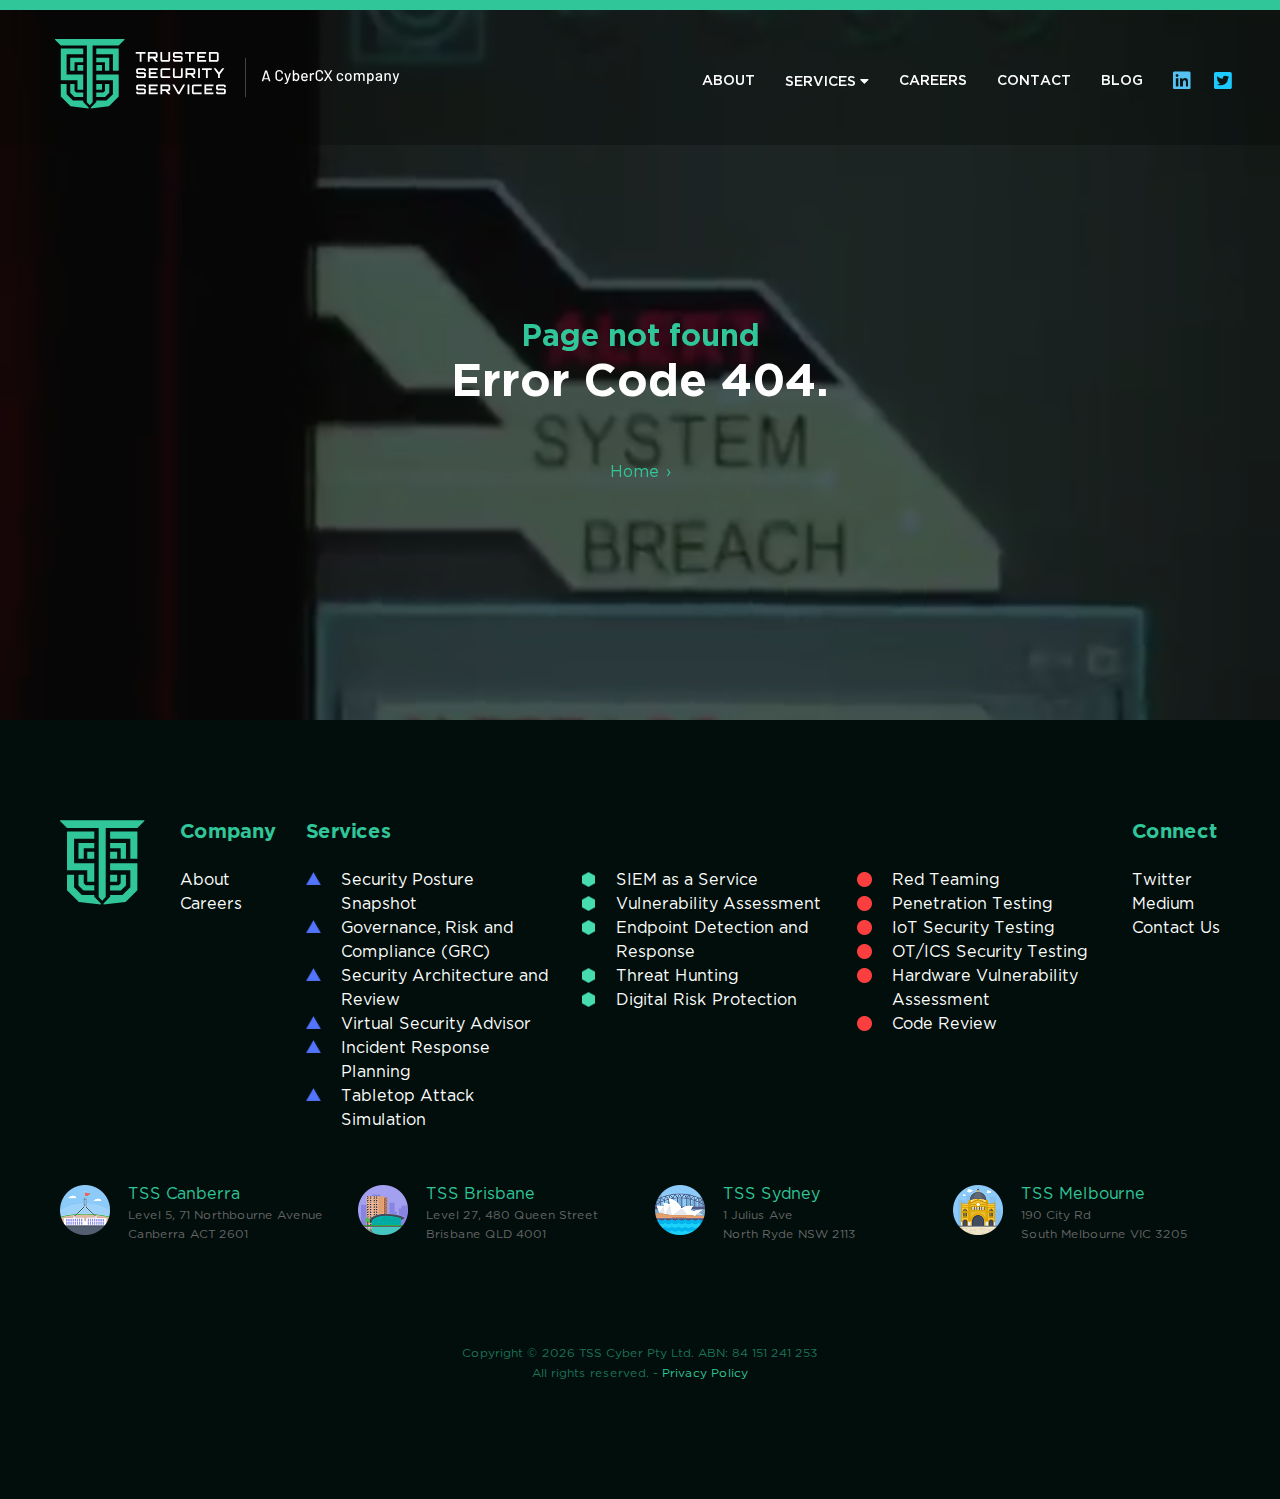
<file: labs/index.html>
<!DOCTYPE html><html class="no-js"><head><meta charset="utf-8"><meta content="IE=EmulateIE7, IE=11" http-equiv="X-UA-Compatible"><meta content="width=device-width,initial-scale=1,viewport-fit=cover" name="viewport"><meta content="TSS Cyber | A CyberCX company" property="og:title"><meta content="TSS Cyber is a specialist information security company founded by former Australian Government intelligence and cyber security specialists. We work with public and private sector organisations to mitigate risk and enhance cyber resilience." name="Description"><meta content="TSS Cyber is a specialist information security company founded by former Australian Government intelligence and cyber security specialists. We work with public and private sector organisations to mitigate risk and enhance cyber resilience." property="og:description"><meta content="Strategic Consulting Services Governance Risk Compliance Security Architecture Review Virtual CISO ITSA Tabletop Attack Simulation Incident Response Plans Security Posture Snapshot Managed Security Operations Security SIEM Service Vulnerability Scanning End-Point Detection Response Threat Hunting Incident Response Security Testing Services Red Teaming Penetration Testing IoT Security Testing OT ICS Security Testing Hardware Vulnerability Assessment Code Review" name="Keywords"><meta content="https://www.tsscyber.com.au" property="og:url"><meta content="en_AU" property="og:locale"><meta content="https://www.tsscyber.com.au/img/og/open_graph_logo.png" property="og:image"><meta content="website" property="og:type"><meta content="TSS Cyber | A CyberCX company" property="og:site_name"><meta content="#2ec699" name="theme-color"><style>body { background-color: #101211;}</style><title>Labs | Trusted Security Services</title><script src="https://www.google-analytics.com/analytics.js" async type="text/javascript"></script><script src="https://www.googletagmanager.com/gtag/js?id=UA-43361759-12" async></script><script>window.dataLayer = window.dataLayer || [];
        function gtag(){dataLayer.push(arguments);}
        gtag('js', new Date());

        gtag('config', 'UA-43361759-12');</script><link href="/css/chunk-0e714b82.1cac9780.css" rel="prefetch"><link href="/css/chunk-24c1fc28.ad7ac695.css" rel="prefetch"><link href="/css/chunk-2650457e.eebb19da.css" rel="prefetch"><link href="/css/chunk-2853cfb8.b34b2a9a.css" rel="prefetch"><link href="/css/chunk-45718416.3f6eca70.css" rel="prefetch"><link href="/css/chunk-4af76aae.73dc592d.css" rel="prefetch"><link href="/css/chunk-4c6b4de8.5c121c10.css" rel="prefetch"><link href="/css/chunk-5e03047a.57029bc3.css" rel="prefetch"><link href="/css/chunk-6bec8aef.1c40ff67.css" rel="prefetch"><link href="/css/chunk-6d929e8a.aa289159.css" rel="prefetch"><link href="/css/chunk-7447b169.ce7d4200.css" rel="prefetch"><link href="/css/chunk-75e5aa98.b520b50b.css" rel="prefetch"><link href="/css/chunk-7a5ac4b2.147761d3.css" rel="prefetch"><link href="/css/chunk-87b9dc9a.e76bbb04.css" rel="prefetch"><link href="/css/chunk-9ddd619e.7e1eb747.css" rel="prefetch"><link href="/css/chunk-b6952430.716365a8.css" rel="prefetch"><link href="/css/chunk-bca3486c.ac8dca6d.css" rel="prefetch"><link href="/css/chunk-d3a627b8.8155a9ec.css" rel="prefetch"><link href="/css/chunk-e9dca58a.c8de63b8.css" rel="prefetch"><link href="/css/chunk-ee50da3a.354ce312.css" rel="prefetch"><link href="/css/chunk-f6a35554.2b937858.css" rel="prefetch"><link href="/js/chunk-0e714b82.0af589ea.js" rel="prefetch"><link href="/js/chunk-24c1fc28.23a01493.js" rel="prefetch"><link href="/js/chunk-2650457e.e401ce26.js" rel="prefetch"><link href="/js/chunk-2853cfb8.9ad6d252.js" rel="prefetch"><link href="/js/chunk-2d21a3d2.96cbb66a.js" rel="prefetch"><link href="/js/chunk-2d2248a5.4bf3dcab.js" rel="prefetch"><link href="/js/chunk-45718416.4437ad58.js" rel="prefetch"><link href="/js/chunk-4af76aae.78e672bc.js" rel="prefetch"><link href="/js/chunk-4c6b4de8.a57b4efe.js" rel="prefetch"><link href="/js/chunk-56f502ec.812433b3.js" rel="prefetch"><link href="/js/chunk-5e03047a.f94b7cc1.js" rel="prefetch"><link href="/js/chunk-6bec8aef.1d1985be.js" rel="prefetch"><link href="/js/chunk-6d929e8a.55c5b237.js" rel="prefetch"><link href="/js/chunk-7447b169.7c151cd1.js" rel="prefetch"><link href="/js/chunk-75e5aa98.812e3fb3.js" rel="prefetch"><link href="/js/chunk-7a5ac4b2.019e032f.js" rel="prefetch"><link href="/js/chunk-87b9dc9a.404e739c.js" rel="prefetch"><link href="/js/chunk-9ddd619e.87bb8448.js" rel="prefetch"><link href="/js/chunk-b6952430.95d7ea63.js" rel="prefetch"><link href="/js/chunk-bca3486c.8e59107f.js" rel="prefetch"><link href="/js/chunk-d3a627b8.b712b326.js" rel="prefetch"><link href="/js/chunk-e9dca58a.3c89bcc6.js" rel="prefetch"><link href="/js/chunk-ee50da3a.0716d06c.js" rel="prefetch"><link href="/js/chunk-f6a35554.dc3074b5.js" rel="prefetch"><link href="/css/chunk-common.c1a4107a.css" rel="preload" as="style"><link href="/js/chunk-common.4fa0550c.js" rel="preload" as="script"><link href="/js/chunk-vendors.8a9f125f.js" rel="preload" as="script"><link href="/js/index.6e46f4ac.js" rel="preload" as="script"><link href="/css/chunk-common.c1a4107a.css" rel="stylesheet"><link href="/img/icons/favicon-32x32.png" rel="icon" type="image/png" sizes="32x32"><link href="/img/icons/favicon-16x16.png" rel="icon" type="image/png" sizes="16x16"><link href="/manifest.json" rel="manifest"><meta content="#4DBA87" name="theme-color"><meta content="no" name="apple-mobile-web-app-capable"><meta content="default" name="apple-mobile-web-app-status-bar-style"><meta content="trusted.security" name="apple-mobile-web-app-title"><link href="/img/icons/apple-touch-icon-152x152.png" rel="apple-touch-icon"><link href="/img/icons/safari-pinned-tab.svg" rel="mask-icon" color="#4DBA87"><meta content="/img/icons/msapplication-icon-144x144.png" name="msapplication-TileImage"><meta content="#000000" name="msapplication-TileColor"><style type="text/css">.__cov-progress { opacity: 1; z-index: 999999; }</style><script src="/js/chunk-2d2248a5.4bf3dcab.js" charset="utf-8"></script><link href="/css/chunk-e9dca58a.c8de63b8.css" rel="stylesheet" type="text/css"><script src="/js/chunk-e9dca58a.3c89bcc6.js" charset="utf-8"></script><link href="/css/chunk-f6a35554.2b937858.css" rel="stylesheet" type="text/css"><script src="/js/chunk-f6a35554.dc3074b5.js" charset="utf-8"></script><link href="/css/chunk-7a5ac4b2.147761d3.css" rel="stylesheet" type="text/css"><script src="/js/chunk-7a5ac4b2.019e032f.js" charset="utf-8"></script><link href="/css/chunk-7447b169.ce7d4200.css" rel="stylesheet" type="text/css"><script src="/js/chunk-7447b169.7c151cd1.js" charset="utf-8"></script><link href="/css/chunk-0e714b82.1cac9780.css" rel="stylesheet" type="text/css"><script src="/js/chunk-0e714b82.0af589ea.js" charset="utf-8"></script><link href="/css/chunk-4c6b4de8.5c121c10.css" rel="stylesheet" type="text/css"><script src="/js/chunk-4c6b4de8.a57b4efe.js" charset="utf-8"></script><link href="/css/chunk-bca3486c.ac8dca6d.css" rel="stylesheet" type="text/css"><script src="/js/chunk-bca3486c.8e59107f.js" charset="utf-8"></script></head><body><div data-v-24801627="" id="app"><div class="test" data-v-24801627="" id="cover"></div><div class="__cov-progress" style="background-color: rgba(255, 255, 255, 0.6); opacity: 0; position: fixed; top: 0px; left: 0px; width: 0%; height: 10px; transition: opacity 0.4s ease 0s;" data-v-24801627=""></div><div class="research" data-v-24801627=""><div class="header-wrapper dark" data-v-6707301d=""><div class="HR headroom--top headroom--bottom headroom--pinned headroom" style="position: fixed; top: 0px; left: 0px; right: 0px; z-index: 999; transform: translate3d(0px, 0px, 0px); transition: all 250ms ease-in-out 0s;" data-v-6707301d=""><header class="dark" data-v-6707301d=""><div class="grid-container" data-v-6707301d=""><div class="grid-x grid-padding-x align-middle" data-v-6707301d=""><div class="shrink cell" data-v-6707301d=""><div class="logo" data-v-6707301d=""><div class="grid-x align-middle logo" data-v-6707301d="" data-v-292dd668=""><a href="/" class="shrink cell router-link-active" data-v-292dd668=""><svg class="tss_logo dark" viewBox="0 0 615 225" xmlns="http://www.w3.org/2000/svg" data-v-292dd668="" height="225px" version="1.1" width="615px"><path d="M206.187,21.094 L121.837,21.093 L121.839,205.078 L112.467,214.453 L103.094,205.078 L103.092,21.093 L18.744,21.094 L1.42108547e-14,2.344 L1.42108547e-14,-1.42108547e-14 L224.93,-1.42108547e-14 L224.93,2.344 L206.187,21.094 Z M91.379,103.125 L72.635,103.125 L72.635,84.375 L91.379,84.375 L91.379,103.125 Z M49.204,103.125 L49.204,60.937 L91.379,60.937 L91.379,75 L63.263,75 L63.263,103.125 L49.204,103.125 Z M91.379,49.219 L37.489,49.219 L37.489,114.844 L91.379,114.844 L91.379,164.063 L72.635,164.063 L72.635,133.594 L18.745,133.594 L18.745,30.469 L91.379,30.469 L91.379,49.219 Z M49.204,173.787 L49.204,145.312 L63.263,145.312 L63.263,167.955 L68.75,173.444 L91.379,173.444 L91.362,187.5 L62.913,187.5 L49.204,173.787 Z M37.489,178.66 L58.228,199.406 L91.379,199.406 L91.379,204.309 L108.952,221.883 L108.952,225 L50.376,218.087 L18.745,186.446 L18.745,145.312 L37.489,145.311 L37.489,178.66 Z M133.554,145.312 L152.298,145.312 L152.298,164.063 L133.554,164.063 L133.554,145.312 Z M175.728,145.312 L175.728,173.787 L162.003,187.5 L133.554,187.5 L133.554,173.444 L156.182,173.444 L161.67,167.955 L161.67,145.312 L175.728,145.312 Z M133.554,30.469 L206.188,30.469 L206.188,103.125 L187.443,103.125 L187.443,49.219 L133.554,49.219 L133.554,30.469 Z M133.554,103.125 L133.554,84.375 L152.298,84.375 L152.298,103.125 L133.554,103.125 Z M133.554,60.937 L175.728,60.937 L175.728,103.125 L161.67,103.125 L161.67,75 L133.554,75 L133.554,60.937 Z M133.554,199.406 L166.539,199.406 L187.443,178.66 L187.443,133.594 L133.554,133.594 L133.554,114.844 L206.188,114.844 L206.188,186.446 L174.668,218.087 L115.981,225 L115.981,221.883 L133.554,204.309 L133.554,199.406 Z" data-v-292dd668="" id="Shape" fill="#30C699"></path><path d="M527.492,160.347 L546.899,160.347 C548.566,160.347 550,160.94 551.201,162.126 C552.401,163.311 553,164.754 553,166.451 L553,172.951 C553,174.649 552.401,176.091 551.201,177.277 C550,178.463 548.566,179.056 546.899,179.056 L527.492,179.056 C525.795,179.056 524.354,178.463 523.169,177.277 C521.983,176.091 521.391,174.649 521.391,172.951 L521.391,170.536 L527.186,170.536 L527.186,172.951 C527.186,173.156 527.287,173.259 527.492,173.259 L546.899,173.259 C547.073,173.259 547.161,173.156 547.161,172.951 L547.161,166.451 C547.161,166.247 547.073,166.145 546.899,166.145 L527.492,166.145 C525.795,166.145 524.354,165.551 523.169,164.365 C521.983,163.18 521.391,161.738 521.391,160.04 L521.391,153.54 C521.391,151.843 521.983,150.4 523.169,149.214 C524.354,148.028 525.795,147.435 527.492,147.435 L546.899,147.435 C548.566,147.435 550,148.028 551.201,149.214 C552.401,150.4 553,151.843 553,153.54 L553,155.955 L547.161,155.955 L547.161,153.54 C547.161,153.336 547.073,153.232 546.899,153.232 L527.492,153.232 C527.287,153.232 527.186,153.336 527.186,153.54 L527.186,160.04 C527.186,160.245 527.287,160.347 527.492,160.347 Z M533.682,126.355 L527.887,126.355 L527.887,114.542 L513.267,94.736 L520.16,94.736 L530.784,108.174 L541.365,94.736 L548.302,94.736 L533.682,114.542 L533.682,126.355 Z M523.716,73.656 L498.252,73.656 L498.252,42.036 L523.716,42.036 C525.414,42.036 526.863,42.629 528.063,43.815 C529.262,45 529.863,46.443 529.863,48.141 L529.863,67.552 C529.863,69.25 529.262,70.692 528.063,71.877 C526.863,73.063 525.414,73.656 523.716,73.656 Z M524.024,48.141 C524.024,47.936 523.921,47.833 523.716,47.833 L504.355,47.833 C504.15,47.833 504.047,47.936 504.047,48.141 L504.047,67.552 C504.047,67.757 504.15,67.859 504.355,67.859 L523.716,67.859 C523.921,67.859 524.024,67.757 524.024,67.552 L524.024,48.141 Z M460.233,42.036 L489.297,42.036 L489.297,47.833 L466.072,47.833 L466.072,54.948 L484.775,54.948 L484.775,60.745 L466.072,60.745 L466.072,67.859 L489.297,67.859 L489.297,73.656 L460.233,73.656 L460.233,42.036 Z M438.721,115.508 L428.49,115.508 L428.36,115.508 L428.36,126.355 L422.564,126.355 L422.564,94.78 L448.027,94.78 C449.725,94.78 451.174,95.38 452.375,96.58 C453.575,97.781 454.174,99.215 454.174,100.884 L454.174,109.404 C454.174,111.073 453.575,112.508 452.375,113.708 C451.174,114.909 449.725,115.508 448.027,115.508 L446.316,115.508 L454.174,124.863 L454.174,126.355 L447.853,126.355 L438.721,115.508 Z M448.027,109.711 C448.233,109.711 448.335,109.609 448.335,109.404 L448.335,100.884 C448.335,100.68 448.233,100.577 448.027,100.577 L428.666,100.577 C428.461,100.577 428.36,100.68 428.36,100.884 L428.36,109.404 C428.36,109.609 428.461,109.711 428.666,109.711 L448.027,109.711 Z M439.598,73.656 L433.759,73.656 L433.759,47.833 L420.851,47.833 L420.851,42.036 L452.462,42.036 L452.462,47.833 L439.598,47.833 L439.598,73.656 Z M403.203,179.056 L397.979,179.056 L379.715,147.435 L386.433,147.435 L400.613,172.029 L414.751,147.435 L421.467,147.435 L403.203,179.056 Z M407.286,126.355 L387.881,126.355 C386.183,126.355 384.742,125.763 383.557,124.578 C382.372,123.391 381.778,121.95 381.778,120.251 L381.778,94.736 L387.574,94.736 L387.574,120.251 C387.574,120.456 387.676,120.559 387.881,120.559 L407.286,120.559 C407.462,120.559 407.55,120.456 407.55,120.251 L407.55,94.736 L413.389,94.736 L413.389,120.251 C413.389,121.95 412.789,123.391 411.589,124.578 C410.389,125.763 408.954,126.355 407.286,126.355 Z M407.243,73.656 L387.837,73.656 C386.139,73.656 384.698,73.063 383.513,71.877 C382.328,70.692 381.735,69.25 381.735,67.552 L381.735,65.136 L387.53,65.136 L387.53,67.552 C387.53,67.757 387.632,67.859 387.837,67.859 L407.243,67.859 C407.418,67.859 407.506,67.757 407.506,67.552 L407.506,61.052 C407.506,60.848 407.418,60.745 407.243,60.745 L387.837,60.745 C386.139,60.745 384.698,60.152 383.513,58.966 C382.328,57.78 381.735,56.338 381.735,54.64 L381.735,48.141 C381.735,46.443 382.328,45 383.513,43.815 C384.698,42.629 386.139,42.036 387.837,42.036 L407.243,42.036 C408.911,42.036 410.345,42.629 411.545,43.815 C412.745,45 413.345,46.443 413.345,48.141 L413.345,50.556 L407.506,50.556 L407.506,48.141 C407.506,47.936 407.418,47.833 407.243,47.833 L387.837,47.833 C387.632,47.833 387.53,47.936 387.53,48.141 L387.53,54.64 C387.53,54.845 387.632,54.948 387.837,54.948 L407.243,54.948 C408.911,54.948 410.345,55.541 411.545,56.727 C412.745,57.912 413.345,59.354 413.345,61.052 L413.345,67.552 C413.345,69.25 412.745,70.692 411.545,71.877 C410.345,73.063 408.911,73.656 407.243,73.656 Z M357.5,168.208 L347.27,168.208 L347.139,168.208 L347.139,179.056 L341.343,179.056 L341.343,147.479 L366.807,147.479 C368.505,147.479 369.954,148.08 371.154,149.28 C372.354,150.48 372.954,151.915 372.954,153.584 L372.954,162.104 C372.954,163.772 372.354,165.207 371.154,166.407 C369.954,167.608 368.505,168.208 366.807,168.208 L365.096,168.208 L372.954,177.563 L372.954,179.056 L366.632,179.056 L357.5,168.208 Z M366.807,162.411 C367.012,162.411 367.115,162.308 367.115,162.104 L367.115,153.584 C367.115,153.38 367.012,153.276 366.807,153.276 L347.446,153.276 C347.241,153.276 347.139,153.38 347.139,153.584 L347.139,162.104 C347.139,162.308 347.241,162.411 347.446,162.411 L366.807,162.411 Z M343.166,124.578 C341.98,123.391 341.387,121.95 341.387,120.251 L341.387,100.84 C341.387,99.143 341.98,97.7 343.166,96.515 C344.351,95.329 345.792,94.736 347.49,94.736 L372.91,94.736 L372.91,100.533 L347.49,100.533 C347.285,100.533 347.183,100.636 347.183,100.84 L347.183,120.251 C347.183,120.456 347.285,120.559 347.49,120.559 L372.91,120.559 L372.91,126.355 L347.49,126.355 C345.792,126.355 344.351,125.763 343.166,124.578 L343.166,124.578 Z M366.631,73.656 L347.226,73.656 C345.529,73.656 344.088,73.063 342.902,71.877 C341.717,70.692 341.124,69.25 341.124,67.552 L341.124,42.036 L346.92,42.036 L346.92,67.552 C346.92,67.757 347.021,67.859 347.226,67.859 L366.631,67.859 C366.807,67.859 366.895,67.757 366.895,67.552 L366.895,42.036 L372.734,42.036 L372.734,67.552 C372.734,69.25 372.135,70.692 370.935,71.877 C369.734,73.063 368.3,73.656 366.631,73.656 L366.631,73.656 Z M303.455,147.435 L332.52,147.435 L332.52,153.232 L309.295,153.232 L309.295,160.347 L327.998,160.347 L327.998,166.145 L309.295,166.145 L309.295,173.259 L332.52,173.259 L332.52,179.056 L303.455,179.056 L303.455,147.435 Z M303.455,94.736 L332.52,94.736 L332.52,100.533 L309.295,100.533 L309.295,107.647 L327.998,107.647 L327.998,113.444 L309.295,113.444 L309.295,120.559 L332.52,120.559 L332.52,126.355 L303.455,126.355 L303.455,94.736 Z M316.714,62.808 L306.484,62.808 L306.353,62.808 L306.353,73.656 L300.557,73.656 L300.557,42.08 L326.021,42.08 C327.719,42.08 329.167,42.681 330.368,43.881 C331.568,45.082 332.167,46.516 332.167,48.184 L332.167,56.704 C332.167,58.373 331.568,59.808 330.368,61.008 C329.167,62.209 327.719,62.808 326.021,62.808 L324.309,62.808 L332.167,72.163 L332.167,73.656 L325.846,73.656 L316.714,62.808 Z M326.021,57.012 C326.226,57.012 326.328,56.91 326.328,56.704 L326.328,48.184 C326.328,47.98 326.226,47.877 326.021,47.877 L306.66,47.877 C306.455,47.877 306.353,47.98 306.353,48.184 L306.353,56.704 C306.353,56.91 306.455,57.012 306.66,57.012 L326.021,57.012 Z M288.178,179.056 L268.772,179.056 C267.074,179.056 265.633,178.463 264.448,177.277 C263.263,176.091 262.67,174.649 262.67,172.951 L262.67,170.536 L268.465,170.536 L268.465,172.951 C268.465,173.156 268.567,173.259 268.772,173.259 L288.178,173.259 C288.353,173.259 288.441,173.156 288.441,172.951 L288.441,166.451 C288.441,166.247 288.353,166.145 288.178,166.145 L268.772,166.145 C267.074,166.145 265.633,165.551 264.448,164.365 C263.263,163.18 262.67,161.738 262.67,160.04 L262.67,153.54 C262.67,151.843 263.263,150.4 264.448,149.214 C265.633,148.028 267.074,147.435 268.772,147.435 L288.178,147.435 C289.845,147.435 291.28,148.028 292.48,149.214 C293.68,150.4 294.28,151.843 294.28,153.54 L294.28,155.955 L288.441,155.955 L288.441,153.54 C288.441,153.336 288.353,153.232 288.178,153.232 L268.772,153.232 C268.567,153.232 268.465,153.336 268.465,153.54 L268.465,160.04 C268.465,160.245 268.567,160.347 268.772,160.347 L288.178,160.347 C289.845,160.347 291.28,160.94 292.48,162.126 C293.68,163.311 294.28,164.754 294.28,166.451 L294.28,172.951 C294.28,174.649 293.68,176.091 292.48,177.277 C291.28,178.463 289.845,179.056 288.178,179.056 Z M288.178,126.355 L268.772,126.355 C267.074,126.355 265.633,125.763 264.448,124.578 C263.263,123.391 262.67,121.95 262.67,120.251 L262.67,117.836 L268.465,117.836 L268.465,120.251 C268.465,120.456 268.567,120.559 268.772,120.559 L288.178,120.559 C288.353,120.559 288.441,120.456 288.441,120.251 L288.441,113.752 C288.441,113.547 288.353,113.444 288.178,113.444 L268.772,113.444 C267.074,113.444 265.633,112.851 264.448,111.666 C263.263,110.48 262.67,109.038 262.67,107.34 L262.67,100.84 C262.67,99.143 263.263,97.7 264.448,96.515 C265.633,95.329 267.074,94.736 268.772,94.736 L288.178,94.736 C289.845,94.736 291.28,95.329 292.48,96.515 C293.68,97.7 294.28,99.143 294.28,100.84 L294.28,103.256 L288.441,103.256 L288.441,100.84 C288.441,100.636 288.353,100.533 288.178,100.533 L268.772,100.533 C268.567,100.533 268.465,100.636 268.465,100.84 L268.465,107.34 C268.465,107.545 268.567,107.647 268.772,107.647 L288.178,107.647 C289.845,107.647 291.28,108.24 292.48,109.426 C293.68,110.612 294.28,112.054 294.28,113.752 L294.28,120.251 C294.28,121.95 293.68,123.391 292.48,124.578 C291.28,125.763 289.845,126.355 288.178,126.355 L288.178,126.355 Z M280.055,73.656 L274.216,73.656 L274.216,47.833 L261.308,47.833 L261.308,42.036 L292.919,42.036 L292.919,47.833 L280.055,47.833 L280.055,73.656 Z M434.902,179.056 L429.106,179.056 L429.106,147.435 L434.902,147.435 L434.902,179.056 Z M469.057,94.736 L469.057,126.355 L463.262,126.355 L463.262,94.736 L469.057,94.736 Z M449.214,147.435 L474.634,147.435 L474.634,153.232 L449.214,153.232 C449.009,153.232 448.907,153.336 448.907,153.54 L448.907,172.951 C448.907,173.156 449.009,173.259 449.214,173.259 L474.634,173.259 L474.634,179.056 L449.214,179.056 C447.516,179.056 446.075,178.463 444.89,177.277 C443.704,176.091 443.111,174.649 443.111,172.951 L443.111,153.54 C443.111,151.843 443.704,150.4 444.89,149.214 C446.075,148.028 447.516,147.435 449.214,147.435 L449.214,147.435 Z M507.296,100.533 L494.433,100.533 L494.433,126.355 L488.594,126.355 L488.594,100.533 L475.686,100.533 L475.686,94.736 L507.296,94.736 L507.296,100.533 Z M512.741,153.232 L489.516,153.232 L489.516,160.347 L508.219,160.347 L508.219,166.145 L489.516,166.145 L489.516,173.259 L512.741,173.259 L512.741,179.056 L483.677,179.056 L483.677,147.435 L512.741,147.435 L512.741,153.232 Z" data-v-292dd668="" id="Shape" class="cxy" fill="#FFFFFF"></path></svg></a><svg class="breaker dark" viewBox="0 0 3 225" xmlns="http://www.w3.org/2000/svg" data-v-292dd668="" height="225px" version="1.1" width="3px"><path d="M657.5,98.4999997 L657.5,213.5" data-v-292dd668="" transform="translate(-656.000000, -45.000000)" stroke="#FFFFFF" stroke-linecap="square" stroke-opacity="0.25" stroke-width="3"></path></svg><a href="https://cybercx.com.au/" class="shrink cell cybercx_link" target="_blank" data-v-292dd668=""><svg class="cybercx dark" viewBox="0 0 552 225" xmlns="http://www.w3.org/2000/svg" data-v-292dd668="" height="225px" version="1.1" width="552px" xmlns:xlink="http://www.w3.org/1999/xlink"><path d="M27.236,41 C26.956,41 26.676,40.832 26.564,40.552 L24.548,34 C24.492,33.832 24.436,33.832 24.324,33.832 L8.532,33.832 C8.42,33.832 8.364,33.832 8.308,34 L6.292,40.552 C6.18,40.832 5.9,41 5.62,41 L1.084,41 C0.692,41 0.524,40.776 0.636,40.384 L12.9,2.248 C13.012,1.968 13.292,1.8 13.572,1.8 L19.228,1.8 C19.508,1.8 19.788,1.968 19.9,2.248 L32.22,40.384 C32.332,40.776 32.164,41 31.772,41 L27.236,41 Z M9.764,29.296 C9.708,29.408 9.82,29.576 9.988,29.576 L22.868,29.576 C23.036,29.576 23.148,29.408 23.092,29.296 L16.54,8.576 C16.484,8.408 16.26,8.408 16.204,8.576 L9.764,29.296 Z" data-v-292dd668="" id="A" class="cxy" transform="translate(56.000000, 90.000000)"></path><path d="M283.228,40.448 C277.572,40.448 273.372,37.312 271.804,32.44 C271.244,30.536 270.964,28.352 270.964,25.664 C270.964,22.64 271.356,20.624 271.804,18.888 C273.316,14.128 277.572,11.048 283.228,11.048 C289.052,11.048 293.476,14.352 294.708,18.552 C294.932,19.28 295.044,19.896 295.1,20.344 C295.156,20.736 294.932,20.904 294.596,20.96 L290.396,21.576 C290.06,21.632 289.836,21.408 289.78,21.072 L289.612,20.176 C289.052,17.768 286.588,15.696 283.228,15.696 C279.924,15.696 277.628,17.6 276.956,20.4 C276.62,21.52 276.396,23.368 276.396,25.72 C276.396,28.184 276.62,29.864 276.956,30.984 C277.628,33.896 279.868,35.8 283.228,35.8 C286.532,35.8 289.052,33.84 289.612,31.152 L289.668,30.76 C289.724,30.368 290.004,30.256 290.34,30.312 L294.484,30.984 C294.82,31.04 295.044,31.208 294.988,31.6 C294.932,31.936 294.876,32.384 294.708,32.888 C293.42,37.48 288.828,40.448 283.228,40.448 Z M313.268,40.448 C307.668,40.448 303.356,37.48 301.676,32.496 C301.116,30.648 300.724,28.128 300.724,25.664 C300.724,23.2 301.06,20.736 301.676,18.944 C303.3,14.016 307.556,11.048 313.324,11.048 C318.756,11.048 322.9,14.016 324.58,18.888 C325.252,20.792 325.644,23.256 325.644,25.608 C325.644,28.128 325.252,30.536 324.58,32.496 C322.9,37.48 318.7,40.448 313.268,40.448 Z M313.268,35.8 C316.236,35.8 318.588,34.008 319.54,30.984 C319.988,29.64 320.212,27.624 320.212,25.72 C320.212,23.648 319.988,21.744 319.596,20.512 C318.644,17.488 316.292,15.696 313.156,15.696 C310.02,15.696 307.668,17.488 306.772,20.512 C306.38,21.744 306.156,23.648 306.156,25.72 C306.156,27.736 306.38,29.696 306.772,30.984 C307.612,34.008 310.02,35.8 313.268,35.8 Z M362.908,11.104 C368.62,11.104 372.092,14.632 372.092,20.736 L372.092,39.44 C372.092,39.776 371.868,40 371.532,40 L367.332,40 C366.996,40 366.772,39.776 366.772,39.44 L366.772,21.856 C366.772,18.104 364.532,15.752 361.116,15.752 C357.756,15.752 355.348,18.048 355.348,21.744 L355.348,39.44 C355.348,39.776 355.124,40 354.788,40 L350.588,40 C350.252,40 350.028,39.776 350.028,39.44 L350.028,21.856 C350.028,18.104 347.788,15.752 344.372,15.752 C340.956,15.752 338.66,18.048 338.66,21.744 L338.66,39.44 C338.66,39.776 338.436,40 338.1,40 L333.844,40 C333.508,40 333.284,39.776 333.284,39.44 L333.284,12.056 C333.284,11.72 333.508,11.496 333.844,11.496 L338.1,11.496 C338.436,11.496 338.66,11.72 338.66,12.056 L338.66,14.016 C338.66,14.184 338.772,14.296 338.94,14.128 C340.676,12 343.308,11.104 346.164,11.104 C349.916,11.104 352.716,12.616 354.172,15.36 C354.228,15.528 354.34,15.528 354.452,15.36 C356.356,12.392 359.548,11.104 362.908,11.104 Z M403.924,18.664 C404.596,20.736 404.932,23.088 404.932,25.832 C404.932,28.352 404.652,30.648 404.036,32.608 C402.524,37.48 398.996,40.448 393.284,40.448 C390.708,40.448 388.356,39.384 386.732,37.536 C386.564,37.368 386.452,37.48 386.452,37.648 L386.452,50.136 C386.452,50.472 386.228,50.696 385.892,50.696 L381.636,50.696 C381.3,50.696 381.076,50.472 381.076,50.136 L381.076,12.056 C381.076,11.72 381.3,11.496 381.636,11.496 L385.892,11.496 C386.228,11.496 386.452,11.72 386.452,12.056 L386.452,13.904 C386.452,14.072 386.564,14.184 386.732,14.016 C388.356,12.112 390.708,11.048 393.284,11.048 C398.772,11.048 402.3,13.96 403.924,18.664 Z M397.708,33.112 C398.828,31.432 399.5,29.024 399.5,25.72 C399.5,22.696 398.996,20.456 398.1,18.776 C397.092,16.76 395.188,15.696 392.78,15.696 C390.54,15.696 388.916,16.816 387.908,18.72 C386.956,20.344 386.564,22.696 386.564,25.776 C386.564,28.968 387.012,31.32 388.02,32.944 C389.028,34.792 390.596,35.8 392.724,35.8 C394.908,35.8 396.644,34.848 397.708,33.112 Z M423.604,11.048 C430.66,11.048 434.86,15.024 434.86,20.512 L434.86,39.44 C434.86,39.776 434.636,40 434.3,40 L430.044,40 C429.708,40 429.484,39.776 429.484,39.44 L429.484,37.48 C429.484,37.312 429.372,37.256 429.204,37.368 C427.3,39.384 424.444,40.448 420.972,40.448 C415.988,40.448 411.452,37.984 411.452,31.992 C411.452,26.224 415.652,22.64 423.044,22.64 L429.26,22.64 C429.372,22.64 429.484,22.528 429.484,22.416 L429.484,20.904 C429.484,17.712 427.748,15.696 423.772,15.696 C420.524,15.696 418.564,17.04 418.06,19.112 C418.004,19.504 417.78,19.672 417.444,19.616 L412.852,19 C412.516,18.944 412.292,18.832 412.348,18.552 C412.908,14.184 417.388,11.048 423.604,11.048 Z M422.148,35.912 C426.012,35.912 429.484,33.672 429.484,30.368 L429.484,27.064 C429.484,26.952 429.372,26.84 429.26,26.84 L424.052,26.84 C419.684,26.84 416.828,28.576 416.828,31.712 C416.828,34.568 419.18,35.912 422.148,35.912 Z M456.332,11.104 C462.436,11.104 466.3,14.912 466.3,20.96 L466.3,39.44 C466.3,39.776 466.076,40 465.74,40 L461.484,40 C461.148,40 460.924,39.776 460.924,39.44 L460.924,22.024 C460.924,18.328 458.572,15.752 454.988,15.752 C451.572,15.752 449.164,18.104 448.996,21.632 C448.996,21.912 448.996,21.968 448.94,21.968 L448.94,39.44 C448.94,39.776 448.716,40 448.38,40 L444.124,40 C443.788,40 443.564,39.776 443.564,39.44 L443.564,12.056 C443.564,11.72 443.788,11.496 444.124,11.496 L448.38,11.496 C448.716,11.496 448.94,11.72 448.94,12.056 L448.94,14.128 C448.94,14.296 449.052,14.408 449.164,14.24 C450.844,12.056 453.308,11.104 456.332,11.104 Z M474.612,51.144 C474.388,51.144 474.22,50.92 474.22,50.584 L474.22,47.28 C474.22,46.944 474.444,46.72 474.78,46.72 L474.948,46.72 C479.204,46.664 480.716,45.544 482.228,40.168 C482.284,40.056 482.228,39.888 482.228,39.832 L472.876,12.112 C472.764,11.72 472.932,11.496 473.324,11.496 L477.804,11.496 C478.084,11.496 478.364,11.664 478.476,11.944 L484.86,33.056 C484.916,33.224 485.14,33.224 485.196,33.056 L491.468,11.944 C491.58,11.664 491.748,11.496 492.084,11.496 L496.508,11.496 C496.9,11.496 497.068,11.72 496.956,12.112 L486.82,41.96 C484.3,49.24 482.452,51.144 475.004,51.144 L474.612,51.144 Z" data-v-292dd668="" id="company" class="cxy" transform="translate(56.000000, 90.000000)"></path><path d="M63.796,40.504 C55.62,40.504 50.132,35.352 50.132,27.624 L50.132,13.12 C50.132,5.448 55.62,0.352 63.796,0.352 C71.972,0.352 77.404,5.28 77.404,12.728 L77.404,12.784 C77.404,13.12 77.18,13.4 76.844,13.4 L72.588,13.624 C72.252,13.624 72.028,13.456 72.028,13.12 L72.028,12.952 C72.028,8.192 68.78,5 63.796,5 C58.812,5 55.508,8.192 55.508,12.952 L55.508,27.848 C55.508,32.608 58.812,35.8 63.796,35.8 C68.78,35.8 72.028,32.608 72.028,27.848 L72.028,27.736 C72.028,27.4 72.252,27.232 72.588,27.232 L76.844,27.456 C77.18,27.456 77.404,27.68 77.404,28.016 C77.404,35.464 71.972,40.504 63.796,40.504 Z M83.868,51.144 C83.644,51.144 83.476,50.92 83.476,50.584 L83.476,47.28 C83.476,46.944 83.7,46.72 84.036,46.72 L84.204,46.72 C88.46,46.664 89.972,45.544 91.484,40.168 C91.54,40.056 91.484,39.888 91.484,39.832 L82.132,12.112 C82.02,11.72 82.188,11.496 82.58,11.496 L87.06,11.496 C87.34,11.496 87.62,11.664 87.732,11.944 L94.116,33.056 C94.172,33.224 94.396,33.224 94.452,33.056 L100.724,11.944 C100.836,11.664 101.004,11.496 101.34,11.496 L105.764,11.496 C106.156,11.496 106.324,11.72 106.212,12.112 L96.076,41.96 C93.556,49.24 91.708,51.144 84.26,51.144 L83.868,51.144 Z M135.636,18.888 C136.252,20.848 136.532,23.144 136.532,25.664 C136.532,28.408 136.196,30.816 135.524,32.832 C133.9,37.536 130.372,40.448 124.884,40.448 C122.308,40.448 119.956,39.384 118.332,37.48 C118.164,37.312 118.052,37.424 118.052,37.592 L118.052,39.44 C118.052,39.776 117.828,40 117.492,40 L113.236,40 C112.9,40 112.676,39.776 112.676,39.44 L112.676,1.36 C112.676,1.024 112.9,0.8 113.236,0.8 L117.492,0.8 C117.828,0.8 118.052,1.024 118.052,1.36 L118.052,13.848 C118.052,14.016 118.164,14.128 118.332,13.96 C119.956,12.112 122.308,11.048 124.884,11.048 C130.596,11.048 134.124,14.072 135.636,18.888 Z M129.7,32.72 C130.596,31.04 131.1,28.8 131.1,25.776 C131.1,22.472 130.484,20.12 129.308,18.384 C128.244,16.648 126.508,15.696 124.324,15.696 C122.196,15.696 120.628,16.704 119.62,18.552 C118.612,20.232 118.164,22.528 118.164,25.72 C118.164,28.8 118.556,31.152 119.508,32.776 C120.516,34.68 122.14,35.8 124.38,35.8 C126.788,35.8 128.692,34.736 129.7,32.72 Z M166.684,22.192 C166.908,23.76 166.964,25.272 166.908,27.344 C166.908,27.736 166.684,27.904 166.348,27.904 L148.484,27.904 C148.372,27.904 148.26,27.96 148.26,28.128 C148.26,29.36 148.372,30.368 148.596,31.04 C149.38,33.952 151.844,35.744 155.652,35.8 C158.62,35.856 160.748,34.568 162.148,32.384 C162.316,32.048 162.652,32.048 162.932,32.216 L166.124,34.344 C166.404,34.568 166.46,34.792 166.292,35.072 C164.108,38.488 160.076,40.56 155.148,40.504 C149.66,40.392 146.02,37.928 144.228,33.616 C143.332,31.432 142.884,28.744 142.884,25.608 C142.884,23.144 142.996,21.128 143.5,19.392 C144.844,14.296 149.044,11.048 154.812,11.048 C162.708,11.048 165.9,15.248 166.684,22.192 Z M154.812,15.696 C151.564,15.696 149.492,17.488 148.764,20.12 C148.484,20.96 148.316,22.024 148.26,23.256 C148.26,23.424 148.372,23.48 148.484,23.48 L161.308,23.48 C161.42,23.48 161.532,23.424 161.532,23.256 C161.476,22.136 161.364,21.128 161.196,20.512 C160.468,17.656 158.228,15.696 154.812,15.696 Z M186.644,11.216 C188.156,11.216 189.108,11.552 189.892,11.944 C190.172,12.056 190.228,12.336 190.172,12.616 L189.332,16.816 C189.276,17.208 189.052,17.264 188.66,17.152 C187.932,16.872 186.868,16.704 185.58,16.816 C182.22,16.928 179.532,19.336 179.532,23.088 L179.532,39.44 C179.532,39.776 179.308,40 178.972,40 L174.716,40 C174.38,40 174.156,39.776 174.156,39.44 L174.156,12.056 C174.156,11.72 174.38,11.496 174.716,11.496 L178.972,11.496 C179.308,11.496 179.532,11.72 179.532,12.056 L179.532,15.136 C179.532,15.36 179.644,15.416 179.756,15.192 C181.268,12.784 183.508,11.216 186.644,11.216 Z M208.788,40.504 C200.612,40.504 195.124,35.352 195.124,27.624 L195.124,13.12 C195.124,5.448 200.612,0.352 208.788,0.352 C216.964,0.352 222.396,5.28 222.396,12.728 L222.396,12.784 C222.396,13.12 222.172,13.4 221.836,13.4 L217.58,13.624 C217.244,13.624 217.02,13.456 217.02,13.12 L217.02,12.952 C217.02,8.192 213.772,5 208.788,5 C203.804,5 200.5,8.192 200.5,12.952 L200.5,27.848 C200.5,32.608 203.804,35.8 208.788,35.8 C213.772,35.8 217.02,32.608 217.02,27.848 L217.02,27.736 C217.02,27.4 217.244,27.232 217.58,27.232 L221.836,27.456 C222.172,27.456 222.396,27.68 222.396,28.016 C222.396,35.464 216.964,40.504 208.788,40.504 Z M225.948,40 C225.5,40 225.332,39.72 225.556,39.328 L237.036,20.568 C237.092,20.456 237.092,20.344 237.036,20.232 L225.556,1.472 C225.332,1.08 225.5,0.8 225.948,0.8 L230.596,0.8 C230.876,0.8 231.1,0.968 231.268,1.192 L240.284,16.032 C240.34,16.144 240.564,16.144 240.62,16.032 L249.58,1.192 C249.748,0.968 249.972,0.8 250.252,0.8 L254.9,0.8 C255.348,0.8 255.516,1.08 255.292,1.472 L243.812,20.288 C243.756,20.4 243.756,20.512 243.812,20.624 L255.292,39.328 C255.516,39.72 255.348,40 254.9,40 L250.308,40 C250.028,40 249.804,39.832 249.636,39.608 L240.62,24.824 C240.564,24.712 240.34,24.712 240.284,24.824 L231.268,39.608 C231.1,39.832 230.876,40 230.596,40 L225.948,40 Z" data-v-292dd668="" id="CyberCX" class="cxy" transform="translate(56.000000, 90.000000)"></path></svg></a></div></div></div><div class="text-right cell auto hide-for-medium" data-v-6707301d="" data-v-4cbafcb4=""><div class="mobile-menu hide-for-medium" data-v-4cbafcb4=""><div class="bar" data-v-4cbafcb4=""></div></div><div class="mobile-menu-popup dark" data-v-4cbafcb4=""><div class="popup" data-v-4cbafcb4=""><a class="popupCloseButton" data-v-4cbafcb4="">Close</a><h4 data-v-4cbafcb4="">Main Menu</h4><a href="/" class="cell shrink router-link-active" data-v-4cbafcb4="">Home</a><a href="/about" class="cell shrink" data-v-4cbafcb4="">About</a><a href="/services" class="cell shrink" data-v-4cbafcb4="">Services</a><a href="https://medium.com/tsscyber" class="cell shrink" data-v-4cbafcb4="">Blog</a><a href="/careers" class="cell shrink" data-v-4cbafcb4="">Careers</a><a href="/contact" class="cell shrink" data-v-4cbafcb4="">Contact</a></div></div></div><div class="auto cell text-right show-for-medium" data-v-6707301d=""><nav class="grid-x grid-padding-x align-right" data-v-6707301d=""><a href="/about" class="cell shrink" data-v-6707301d="">About</a><a href="/services" class="cell shrink dropdown" data-v-6707301d="">Services</a><a href="/careers" class="cell shrink" data-v-6707301d="">Careers</a><a href="/contact" class="cell shrink" data-v-6707301d="">Contact</a><a href="https://medium.com/tsscyber" class="cell shrink" data-v-6707301d="" target="_blank">Blog</a><a href="https://www.linkedin.com/company/tss-cyber/" class="cell shrink linkedin" data-v-6707301d="" target="_blank"><i class="fab fa-linkedin" data-v-6707301d=""></i></a><a href="https://twitter.com/TSSCyber" class="cell shrink twitter" data-v-6707301d="" target="_blank"><i class="fab fa-twitter-square" data-v-6707301d=""></i></a></nav></div></div></div></header><!----><!----></div></div><section class="dark loaded" data-v-29927345="" id="hero"><!----><div class="gratuitous-parallax gp" data-v-29927345="" data-v-72ffe922="" id="gp"><div class="rellax shape shape-1" style="transform: translate3d(0px, -29px, 0px);" data-rellax-speed="-4" data-v-72ffe922=""></div><div class="rellax shape shape-2" style="transform: translate3d(0px, -224px, 0px);" data-rellax-speed="-13" data-v-72ffe922=""></div><div class="rellax glow glow-2" style="transform: translate3d(0px, -224px, 0px);" data-rellax-speed="-13" data-v-72ffe922=""><div data-v-72ffe922=""></div></div><div class="rellax glow glow-2-rotate" style="transform: translate3d(0px, -224px, 0px);" data-rellax-speed="-13" data-v-72ffe922=""><div data-v-72ffe922=""></div></div><div class="rellax shape shape-3" style="transform: translate3d(0px, -16px, 0px);" data-rellax-speed="-7" data-v-72ffe922=""></div><div class="rellax glow glow-3" style="transform: translate3d(0px, -16px, 0px);" data-rellax-speed="-7" data-v-72ffe922=""><div data-v-72ffe922=""></div></div><div class="rellax glow glow-3-rotate" style="transform: translate3d(0px, -16px, 0px);" data-rellax-speed="-7" data-v-72ffe922=""><div data-v-72ffe922=""></div></div><div class="rellax shape shape-4" style="transform: translate3d(0px, -13px, 0px);" data-rellax-speed="1" data-v-72ffe922=""></div><div class="rellax shape shape-5" style="transform: translate3d(0px, -52px, 0px);" data-rellax-speed="-3" data-v-72ffe922=""></div></div><div class="grid-container" data-v-29927345=""><!----><!----><div class="grid-x grid-padding-x align-middle" data-v-29927345=""><div class="content cell small-auto small-order-2 medium-order-1 medium-6 large-7" data-v-29927345=""><div class="eyebrow" data-v-29927345="">TSS Labs</div><h2 data-v-29927345="">Trusted Research Division</h2><p data-v-29927345="">An integral part of our process is maintaining awareness of the current security landscape, giving back to the community and sharing our findings, where appropriate.</p></div><!----></div></div></section><section class="right" data-v-289777b1=""><div class="skrim" data-v-289777b1=""></div><!----><!----><div class="grid-container" data-v-289777b1=""><div class="grid-x grid-padding-x align-middle" data-v-289777b1=""><!----><div class="cell small-12 medium-6 large-5" data-v-289777b1=""><div class="" data-rellax-speed="0.5" data-v-289777b1=""><!----><h3 data-v-289777b1="">Coordinated</h3><h2 data-v-289777b1="">Vulnerability Disclosure</h2><p data-v-289777b1="">[[ TODO ]]</p></div></div><div class="cell small-12 large-8" data-v-289777b1=""></div></div></div></section><div class="grid-x grid-padding-x"><div class="router-wrapper medium-auto small-12 cell" data-v-518a9332=""><a href="/careers" class="template" data-v-518a9332=""><div class="grid-container" data-v-518a9332=""><div class="background" style='background-image: url("/img/global/router/careers_router_2x.jpg");' data-v-518a9332=""><div class="shade" style="opacity: 0.7;" data-v-518a9332=""></div></div><div class="grid-x grid-padding-x align-center-middle" data-v-518a9332=""><div class="cell small-12 medium-8 large-6 text-center" data-v-518a9332=""><h3>Join the Team</h3><p>Help us build the next generation of Australia's digital security.</p><span>Learn More</span></div></div></div></a></div><div class="router-wrapper medium-auto small-12 cell" data-v-518a9332="" id="about-router"><a href="/about" class="template" data-v-518a9332=""><div class="grid-container" data-v-518a9332=""><div class="background" style='background-image: url("/img/global/router/about_router_2x.jpg");' data-v-518a9332=""><div class="shade" style="opacity: 0.7;" data-v-518a9332=""></div></div><div class="grid-x grid-padding-x align-center-middle" data-v-518a9332=""><div class="cell small-12 medium-8 large-6 text-center" data-v-518a9332=""><h3>About Us</h3><p>Premier Cyber Security Services to the Australian & Global markets.</p><span>Learn More</span></div></div></div></a></div></div><footer data-v-1cbddaac=""><div class="grid-container" data-v-1cbddaac=""><nav class="grid-x grid-padding-x align-justify" data-v-1cbddaac=""><div class="cell small-11 medium-shrink" data-v-1cbddaac=""><a href="/" class="router-link-active" data-v-1cbddaac=""><svg class="logo" viewBox="0 0 1036.5 974.535" xmlns="http://www.w3.org/2000/svg" data-name="Layer 1" data-v-1cbddaac="" data-v-65192a60=""><path d="M891.013,91.129 L526.506,91.126 L526.516,885.927 L486.016,926.426 L445.515,885.927 L445.505,91.126 L81.006,91.129 L0.005,10.130 L0.005,0.005 L972.010,0.005 L972.013,10.130 L891.013,91.129 ZM394.888,445.497 L313.887,445.497 L313.887,364.499 L394.888,364.499 L394.888,445.497 ZM212.636,445.497 L212.636,263.251 L394.888,263.251 L394.888,324.000 L273.387,324.000 L273.387,445.497 L212.636,445.497 ZM394.888,212.626 L162.011,212.626 L162.011,496.121 L394.888,496.121 L394.888,708.743 L313.887,708.743 L313.887,577.120 L81.010,577.120 L81.010,131.628 L394.888,131.628 L394.888,212.626 ZM212.636,750.754 L212.636,627.744 L273.387,627.744 L273.387,725.559 L297.099,749.271 L394.888,749.271 L394.815,809.991 L271.875,809.991 L212.636,750.754 ZM162.010,771.804 L251.633,861.424 L394.888,861.424 L394.888,882.604 L470.826,958.524 L470.826,971.988 L217.699,942.123 L81.010,805.438 L81.010,627.744 L162.011,627.740 L162.010,771.804 ZM577.140,627.744 L658.141,627.744 L658.141,708.743 L577.140,708.743 L577.140,627.744 ZM759.391,627.744 L759.391,750.754 L700.079,809.991 L577.140,809.991 L577.140,749.271 L674.927,749.271 L698.641,725.559 L698.641,627.744 L759.391,627.744 ZM577.140,131.628 L891.018,131.628 L891.018,445.497 L810.017,445.497 L810.017,212.626 L577.140,212.626 L577.140,131.628 ZM577.140,445.497 L577.140,364.499 L658.141,364.499 L658.141,445.497 L577.140,445.497 ZM577.140,263.251 L759.391,263.251 L759.391,445.497 L698.641,445.497 L698.641,324.000 L577.140,324.000 L577.140,263.251 ZM577.140,861.424 L719.681,861.424 L810.017,771.805 L810.017,577.120 L577.140,577.120 L577.140,496.121 L891.018,496.121 L891.018,805.438 L754.810,942.123 L501.201,971.988 L501.201,958.523 L577.140,882.604 L577.140,861.424 Z" data-v-65192a60="" fill-rule="evenodd"></path></svg></a></div><div class="cell small-11 medium-shrink" data-v-1cbddaac=""><h5 data-v-1cbddaac="">Company</h5><a href="/about" class="" data-v-1cbddaac="">About</a><a href="/careers" class="" data-v-1cbddaac="">Careers</a></div><div class="cell small-11 medium-auto" data-v-1cbddaac=""><h5 data-v-1cbddaac="">Services</h5><div class="strategic" data-v-1cbddaac=""><a href="/services/security-consulting#securitysnapshot" class="" data-v-1cbddaac="">Security Posture Snapshot </a><a href="/services/security-consulting#grc" class="" data-v-1cbddaac="">Governance, Risk and Compliance (GRC) </a><a href="/services/security-consulting#sar" class="" data-v-1cbddaac="">Security Architecture and Review </a><a href="/services/security-consulting#vsa" class="" data-v-1cbddaac="">Virtual Security Advisor </a><a href="/services/security-consulting#incidentresponse" class="" data-v-1cbddaac="">Incident Response Planning </a><a href="/services/security-consulting#attacksim" class="" data-v-1cbddaac="">Tabletop Attack Simulation</a></div></div><div class="cell small-11 medium-auto" data-v-1cbddaac=""><h5 data-v-1cbddaac="" class="show-for-medium"> </h5><div class="tactical" data-v-1cbddaac=""><a href="/services/managed-security#siemaas" class="" data-v-1cbddaac="">SIEM as a Service </a><a href="/services/managed-security#vulnerabilityscanning" class="" data-v-1cbddaac="">Vulnerability Assessment </a><a href="/services/managed-security#epdar" class="" data-v-1cbddaac="">Endpoint Detection and Response </a><a href="/services/managed-security#th" class="" data-v-1cbddaac="">Threat Hunting </a><a href="/services/managed-security#dwm" class="" data-v-1cbddaac="">Digital Risk Protection</a></div></div><div class="cell small-11 medium-auto" data-v-1cbddaac=""><h5 data-v-1cbddaac="" class="show-for-medium"> </h5><div class="operational" data-v-1cbddaac=""><a href="/services/security-testing#redteaming" class="" data-v-1cbddaac="">Red Teaming </a><a href="/services/security-testing#pentesting" class="" data-v-1cbddaac="">Penetration Testing </a><a href="/services/security-testing#iot" class="" data-v-1cbddaac="">IoT Security Testing </a><a href="/services/security-testing#ics" class="" data-v-1cbddaac="">OT/ICS Security Testing </a><a href="/services/security-testing#hva" class="" data-v-1cbddaac="">Hardware Vulnerability Assessment </a><a href="/services/security-testing#codereview" class="" data-v-1cbddaac="">Code Review</a></div></div><div class="cell small-11 medium-shrink" data-v-1cbddaac=""><h5 data-v-1cbddaac="">Connect</h5><a href="https://twitter.com/TSSCyber" data-v-1cbddaac="">Twitter</a><a href="https://medium.com/tsscyber" data-v-1cbddaac="">Medium</a><a href="/contact" class="" data-v-1cbddaac="">Contact Us</a></div></nav><div class="locations grid-x grid-padding-x small-up-1 medium-up-2 large-up-4" data-v-1cbddaac=""><div class="cell canberra" data-v-1cbddaac=""><div class="grid-x align-middle" data-v-1cbddaac=""><div class="cell shrink" data-v-1cbddaac=""><div class="icon" data-v-1cbddaac=""></div></div><div class="cell auto" data-v-1cbddaac=""><div class="primary" data-v-1cbddaac="">TSS Canberra</div><p data-v-1cbddaac="">Level 5, 71 Northbourne Avenue<br data-v-1cbddaac="">Canberra ACT 2601</p></div></div></div><div class="cell brisbane" data-v-1cbddaac=""><div class="grid-x align-middle" data-v-1cbddaac=""><div class="cell shrink" data-v-1cbddaac=""><div class="icon" data-v-1cbddaac=""></div></div><div class="cell auto" data-v-1cbddaac=""><div class="primary" data-v-1cbddaac="">TSS Brisbane</div><p data-v-1cbddaac="">Level 27, 480 Queen Street<br data-v-1cbddaac="">Brisbane QLD 4001</p></div></div></div><div class="cell sydney" data-v-1cbddaac=""><div class="grid-x align-middle" data-v-1cbddaac=""><div class="cell shrink" data-v-1cbddaac=""><div class="icon" data-v-1cbddaac=""></div></div><div class="cell auto" data-v-1cbddaac=""><div class="primary" data-v-1cbddaac="">TSS Sydney</div><p data-v-1cbddaac="">1 Julius Ave<br data-v-1cbddaac="">North Ryde NSW 2113</p></div></div></div><div class="cell melbourne" data-v-1cbddaac=""><div class="grid-x align-middle" data-v-1cbddaac=""><div class="cell shrink" data-v-1cbddaac=""><div class="icon" data-v-1cbddaac=""></div></div><div class="cell auto" data-v-1cbddaac=""><div class="primary" data-v-1cbddaac="">TSS Melbourne</div><p data-v-1cbddaac="">190 City Rd<br data-v-1cbddaac="">South Melbourne VIC 3205</p></div></div></div></div><div class="copyright grid-x" data-v-1cbddaac=""><div class="cell auto" data-v-1cbddaac=""><p data-v-1cbddaac="">Copyright © 2019 TSS Cyber Pty Ltd. ABN: 84 151 241 253<br data-v-1cbddaac="">All rights reserved. - <a href="/privacy" class="" data-v-1cbddaac="">Privacy Policy</a></p></div></div></div></footer></div></div><script src="/js/chunk-vendors.8a9f125f.js"></script><script src="/js/chunk-common.4fa0550c.js"></script><script src="/js/index.6e46f4ac.js"></script></body></html>
</file>
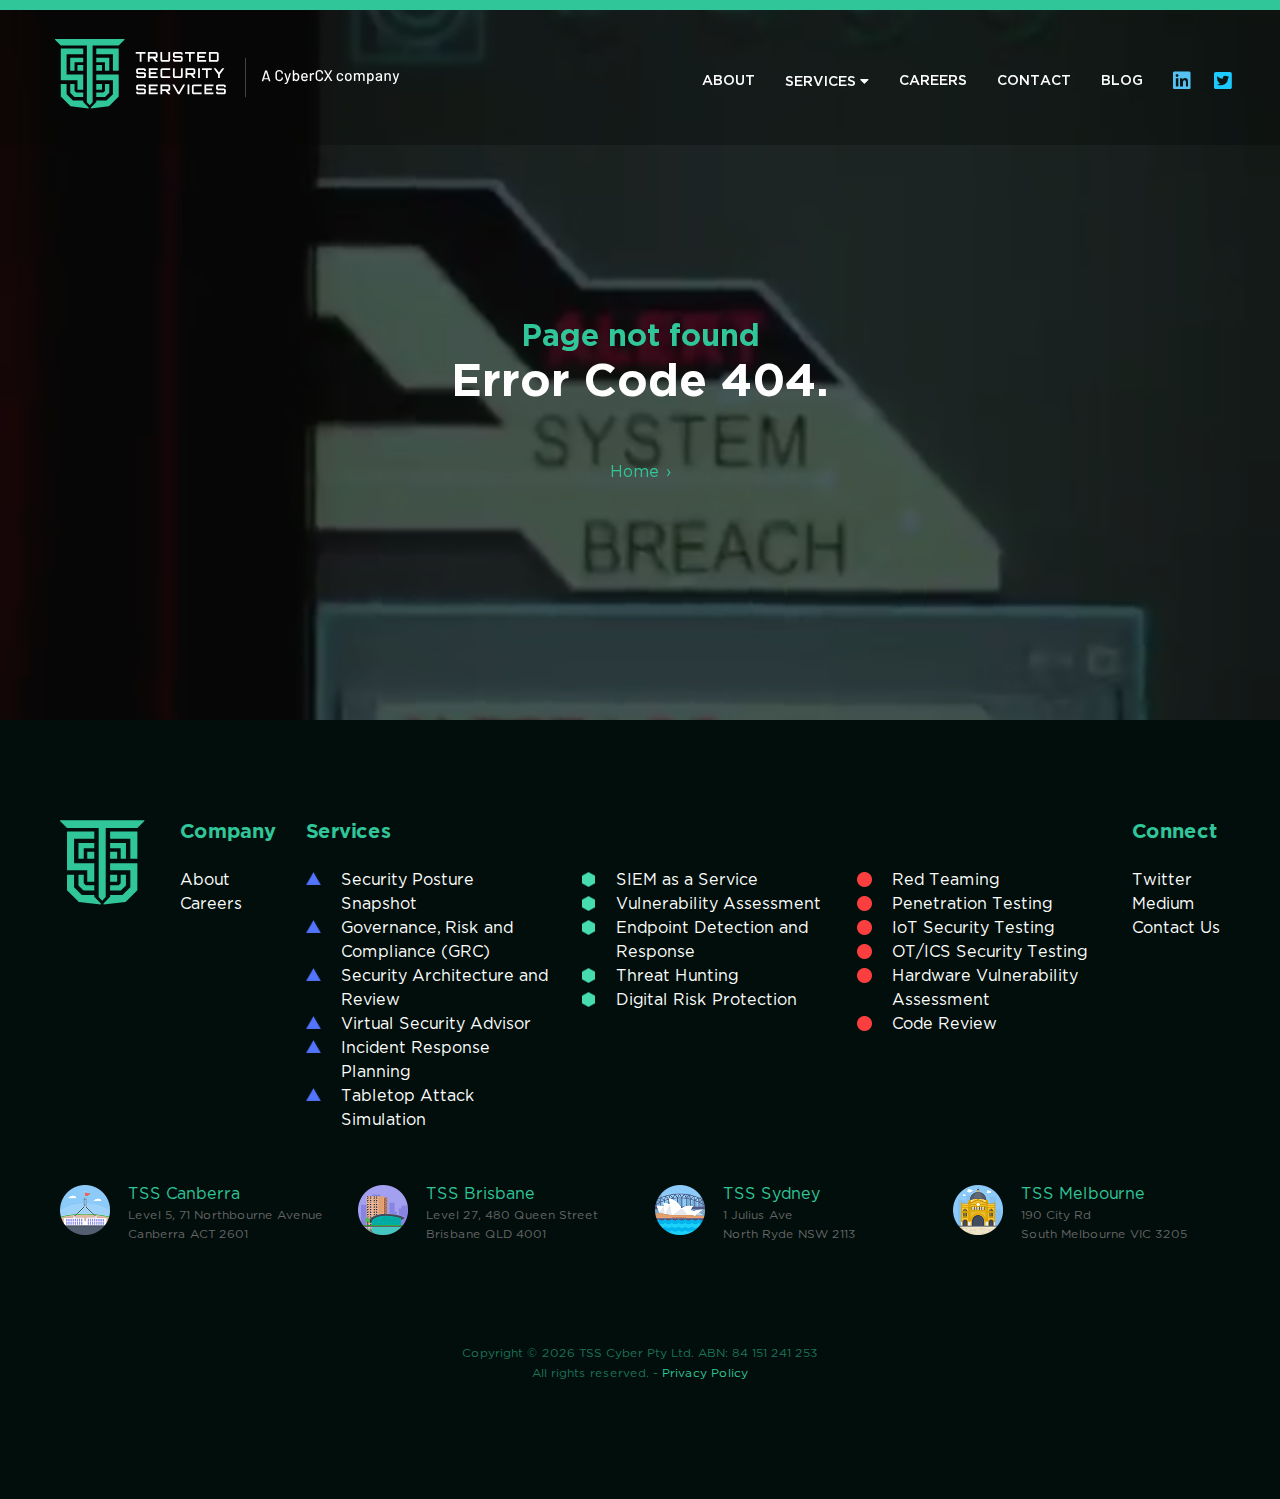
<file: privacy/index.html>
<!DOCTYPE html><html class="no-js"><head><meta charset="utf-8"><meta content="IE=EmulateIE7, IE=11" http-equiv="X-UA-Compatible"><meta content="width=device-width,initial-scale=1,viewport-fit=cover" name="viewport"><meta content="TSS Cyber | A CyberCX company" property="og:title"><meta content="TSS Cyber is a specialist information security company founded by former Australian Government intelligence and cyber security specialists. We work with public and private sector organisations to mitigate risk and enhance cyber resilience." name="Description"><meta content="TSS Cyber is a specialist information security company founded by former Australian Government intelligence and cyber security specialists. We work with public and private sector organisations to mitigate risk and enhance cyber resilience." property="og:description"><meta content="Strategic Consulting Services Governance Risk Compliance Security Architecture Review Virtual CISO ITSA Tabletop Attack Simulation Incident Response Plans Security Posture Snapshot Managed Security Operations Security SIEM Service Vulnerability Scanning End-Point Detection Response Threat Hunting Incident Response Security Testing Services Red Teaming Penetration Testing IoT Security Testing OT ICS Security Testing Hardware Vulnerability Assessment Code Review" name="Keywords"><meta content="https://www.tsscyber.com.au" property="og:url"><meta content="en_AU" property="og:locale"><meta content="https://www.tsscyber.com.au/img/og/open_graph_logo.png" property="og:image"><meta content="website" property="og:type"><meta content="TSS Cyber | A CyberCX company" property="og:site_name"><meta content="#2ec699" name="theme-color"><style>body { background-color: #101211;}</style><title>Privacy Policy | Trusted Security Services</title><script src="https://www.google-analytics.com/analytics.js" async type="text/javascript"></script><script src="https://www.googletagmanager.com/gtag/js?id=UA-43361759-12" async></script><script>window.dataLayer = window.dataLayer || [];
        function gtag(){dataLayer.push(arguments);}
        gtag('js', new Date());

        gtag('config', 'UA-43361759-12');</script><link href="/css/chunk-0e714b82.1cac9780.css" rel="prefetch"><link href="/css/chunk-24c1fc28.ad7ac695.css" rel="prefetch"><link href="/css/chunk-2650457e.eebb19da.css" rel="prefetch"><link href="/css/chunk-2853cfb8.b34b2a9a.css" rel="prefetch"><link href="/css/chunk-45718416.3f6eca70.css" rel="prefetch"><link href="/css/chunk-4af76aae.73dc592d.css" rel="prefetch"><link href="/css/chunk-4c6b4de8.5c121c10.css" rel="prefetch"><link href="/css/chunk-5e03047a.57029bc3.css" rel="prefetch"><link href="/css/chunk-6bec8aef.1c40ff67.css" rel="prefetch"><link href="/css/chunk-6d929e8a.aa289159.css" rel="prefetch"><link href="/css/chunk-7447b169.ce7d4200.css" rel="prefetch"><link href="/css/chunk-75e5aa98.b520b50b.css" rel="prefetch"><link href="/css/chunk-7a5ac4b2.147761d3.css" rel="prefetch"><link href="/css/chunk-87b9dc9a.e76bbb04.css" rel="prefetch"><link href="/css/chunk-9ddd619e.7e1eb747.css" rel="prefetch"><link href="/css/chunk-b6952430.716365a8.css" rel="prefetch"><link href="/css/chunk-bca3486c.ac8dca6d.css" rel="prefetch"><link href="/css/chunk-d3a627b8.8155a9ec.css" rel="prefetch"><link href="/css/chunk-e9dca58a.c8de63b8.css" rel="prefetch"><link href="/css/chunk-ee50da3a.354ce312.css" rel="prefetch"><link href="/css/chunk-f6a35554.2b937858.css" rel="prefetch"><link href="/js/chunk-0e714b82.0af589ea.js" rel="prefetch"><link href="/js/chunk-24c1fc28.23a01493.js" rel="prefetch"><link href="/js/chunk-2650457e.e401ce26.js" rel="prefetch"><link href="/js/chunk-2853cfb8.9ad6d252.js" rel="prefetch"><link href="/js/chunk-2d21a3d2.96cbb66a.js" rel="prefetch"><link href="/js/chunk-2d2248a5.4bf3dcab.js" rel="prefetch"><link href="/js/chunk-45718416.4437ad58.js" rel="prefetch"><link href="/js/chunk-4af76aae.78e672bc.js" rel="prefetch"><link href="/js/chunk-4c6b4de8.a57b4efe.js" rel="prefetch"><link href="/js/chunk-56f502ec.812433b3.js" rel="prefetch"><link href="/js/chunk-5e03047a.f94b7cc1.js" rel="prefetch"><link href="/js/chunk-6bec8aef.1d1985be.js" rel="prefetch"><link href="/js/chunk-6d929e8a.55c5b237.js" rel="prefetch"><link href="/js/chunk-7447b169.7c151cd1.js" rel="prefetch"><link href="/js/chunk-75e5aa98.812e3fb3.js" rel="prefetch"><link href="/js/chunk-7a5ac4b2.019e032f.js" rel="prefetch"><link href="/js/chunk-87b9dc9a.404e739c.js" rel="prefetch"><link href="/js/chunk-9ddd619e.87bb8448.js" rel="prefetch"><link href="/js/chunk-b6952430.95d7ea63.js" rel="prefetch"><link href="/js/chunk-bca3486c.8e59107f.js" rel="prefetch"><link href="/js/chunk-d3a627b8.b712b326.js" rel="prefetch"><link href="/js/chunk-e9dca58a.3c89bcc6.js" rel="prefetch"><link href="/js/chunk-ee50da3a.0716d06c.js" rel="prefetch"><link href="/js/chunk-f6a35554.dc3074b5.js" rel="prefetch"><link href="/css/chunk-common.c1a4107a.css" rel="preload" as="style"><link href="/js/chunk-common.4fa0550c.js" rel="preload" as="script"><link href="/js/chunk-vendors.8a9f125f.js" rel="preload" as="script"><link href="/js/index.6e46f4ac.js" rel="preload" as="script"><link href="/css/chunk-common.c1a4107a.css" rel="stylesheet"><link href="/img/icons/favicon-32x32.png" rel="icon" type="image/png" sizes="32x32"><link href="/img/icons/favicon-16x16.png" rel="icon" type="image/png" sizes="16x16"><link href="/manifest.json" rel="manifest"><meta content="#4DBA87" name="theme-color"><meta content="no" name="apple-mobile-web-app-capable"><meta content="default" name="apple-mobile-web-app-status-bar-style"><meta content="trusted.security" name="apple-mobile-web-app-title"><link href="/img/icons/apple-touch-icon-152x152.png" rel="apple-touch-icon"><link href="/img/icons/safari-pinned-tab.svg" rel="mask-icon" color="#4DBA87"><meta content="/img/icons/msapplication-icon-144x144.png" name="msapplication-TileImage"><meta content="#000000" name="msapplication-TileColor"><style type="text/css">.__cov-progress { opacity: 1; z-index: 999999; }</style><link href="/css/chunk-87b9dc9a.e76bbb04.css" rel="stylesheet" type="text/css"><script src="/js/chunk-87b9dc9a.404e739c.js" charset="utf-8"></script><link href="/css/chunk-e9dca58a.c8de63b8.css" rel="stylesheet" type="text/css"><script src="/js/chunk-e9dca58a.3c89bcc6.js" charset="utf-8"></script><link href="/css/chunk-7a5ac4b2.147761d3.css" rel="stylesheet" type="text/css"><script src="/js/chunk-7a5ac4b2.019e032f.js" charset="utf-8"></script><link href="/css/chunk-7447b169.ce7d4200.css" rel="stylesheet" type="text/css"><script src="/js/chunk-7447b169.7c151cd1.js" charset="utf-8"></script><link href="/css/chunk-0e714b82.1cac9780.css" rel="stylesheet" type="text/css"><script src="/js/chunk-0e714b82.0af589ea.js" charset="utf-8"></script><link href="/css/chunk-4c6b4de8.5c121c10.css" rel="stylesheet" type="text/css"><script src="/js/chunk-4c6b4de8.a57b4efe.js" charset="utf-8"></script><link href="/css/chunk-bca3486c.ac8dca6d.css" rel="stylesheet" type="text/css"><script src="/js/chunk-bca3486c.8e59107f.js" charset="utf-8"></script></head><body><div data-v-24801627="" id="app"><div class="test" data-v-24801627="" id="cover"></div><div class="__cov-progress" style="background-color: rgba(255, 255, 255, 0.6); opacity: 0; position: fixed; top: 0px; left: 0px; width: 0%; height: 10px; transition: opacity 0.4s ease 0s;" data-v-24801627=""></div><div data-v-2cdb8706="" data-v-24801627=""><div class="header-wrapper dark" data-v-6707301d="" data-v-2cdb8706=""><div class="HR headroom--top headroom--not-bottom headroom--pinned headroom" style="position: fixed; top: 0px; left: 0px; right: 0px; z-index: 999; transform: translate3d(0px, 0px, 0px); transition: all 250ms ease-in-out 0s;" data-v-6707301d=""><header class="dark" data-v-6707301d=""><div class="grid-container" data-v-6707301d=""><div class="grid-x grid-padding-x align-middle" data-v-6707301d=""><div class="shrink cell" data-v-6707301d=""><div class="logo" data-v-6707301d=""><div class="grid-x align-middle logo" data-v-6707301d="" data-v-292dd668=""><a href="/" class="shrink cell router-link-active" data-v-292dd668=""><svg class="tss_logo dark" viewBox="0 0 615 225" xmlns="http://www.w3.org/2000/svg" data-v-292dd668="" height="225px" version="1.1" width="615px"><path d="M206.187,21.094 L121.837,21.093 L121.839,205.078 L112.467,214.453 L103.094,205.078 L103.092,21.093 L18.744,21.094 L1.42108547e-14,2.344 L1.42108547e-14,-1.42108547e-14 L224.93,-1.42108547e-14 L224.93,2.344 L206.187,21.094 Z M91.379,103.125 L72.635,103.125 L72.635,84.375 L91.379,84.375 L91.379,103.125 Z M49.204,103.125 L49.204,60.937 L91.379,60.937 L91.379,75 L63.263,75 L63.263,103.125 L49.204,103.125 Z M91.379,49.219 L37.489,49.219 L37.489,114.844 L91.379,114.844 L91.379,164.063 L72.635,164.063 L72.635,133.594 L18.745,133.594 L18.745,30.469 L91.379,30.469 L91.379,49.219 Z M49.204,173.787 L49.204,145.312 L63.263,145.312 L63.263,167.955 L68.75,173.444 L91.379,173.444 L91.362,187.5 L62.913,187.5 L49.204,173.787 Z M37.489,178.66 L58.228,199.406 L91.379,199.406 L91.379,204.309 L108.952,221.883 L108.952,225 L50.376,218.087 L18.745,186.446 L18.745,145.312 L37.489,145.311 L37.489,178.66 Z M133.554,145.312 L152.298,145.312 L152.298,164.063 L133.554,164.063 L133.554,145.312 Z M175.728,145.312 L175.728,173.787 L162.003,187.5 L133.554,187.5 L133.554,173.444 L156.182,173.444 L161.67,167.955 L161.67,145.312 L175.728,145.312 Z M133.554,30.469 L206.188,30.469 L206.188,103.125 L187.443,103.125 L187.443,49.219 L133.554,49.219 L133.554,30.469 Z M133.554,103.125 L133.554,84.375 L152.298,84.375 L152.298,103.125 L133.554,103.125 Z M133.554,60.937 L175.728,60.937 L175.728,103.125 L161.67,103.125 L161.67,75 L133.554,75 L133.554,60.937 Z M133.554,199.406 L166.539,199.406 L187.443,178.66 L187.443,133.594 L133.554,133.594 L133.554,114.844 L206.188,114.844 L206.188,186.446 L174.668,218.087 L115.981,225 L115.981,221.883 L133.554,204.309 L133.554,199.406 Z" data-v-292dd668="" id="Shape" fill="#30C699"></path><path d="M527.492,160.347 L546.899,160.347 C548.566,160.347 550,160.94 551.201,162.126 C552.401,163.311 553,164.754 553,166.451 L553,172.951 C553,174.649 552.401,176.091 551.201,177.277 C550,178.463 548.566,179.056 546.899,179.056 L527.492,179.056 C525.795,179.056 524.354,178.463 523.169,177.277 C521.983,176.091 521.391,174.649 521.391,172.951 L521.391,170.536 L527.186,170.536 L527.186,172.951 C527.186,173.156 527.287,173.259 527.492,173.259 L546.899,173.259 C547.073,173.259 547.161,173.156 547.161,172.951 L547.161,166.451 C547.161,166.247 547.073,166.145 546.899,166.145 L527.492,166.145 C525.795,166.145 524.354,165.551 523.169,164.365 C521.983,163.18 521.391,161.738 521.391,160.04 L521.391,153.54 C521.391,151.843 521.983,150.4 523.169,149.214 C524.354,148.028 525.795,147.435 527.492,147.435 L546.899,147.435 C548.566,147.435 550,148.028 551.201,149.214 C552.401,150.4 553,151.843 553,153.54 L553,155.955 L547.161,155.955 L547.161,153.54 C547.161,153.336 547.073,153.232 546.899,153.232 L527.492,153.232 C527.287,153.232 527.186,153.336 527.186,153.54 L527.186,160.04 C527.186,160.245 527.287,160.347 527.492,160.347 Z M533.682,126.355 L527.887,126.355 L527.887,114.542 L513.267,94.736 L520.16,94.736 L530.784,108.174 L541.365,94.736 L548.302,94.736 L533.682,114.542 L533.682,126.355 Z M523.716,73.656 L498.252,73.656 L498.252,42.036 L523.716,42.036 C525.414,42.036 526.863,42.629 528.063,43.815 C529.262,45 529.863,46.443 529.863,48.141 L529.863,67.552 C529.863,69.25 529.262,70.692 528.063,71.877 C526.863,73.063 525.414,73.656 523.716,73.656 Z M524.024,48.141 C524.024,47.936 523.921,47.833 523.716,47.833 L504.355,47.833 C504.15,47.833 504.047,47.936 504.047,48.141 L504.047,67.552 C504.047,67.757 504.15,67.859 504.355,67.859 L523.716,67.859 C523.921,67.859 524.024,67.757 524.024,67.552 L524.024,48.141 Z M460.233,42.036 L489.297,42.036 L489.297,47.833 L466.072,47.833 L466.072,54.948 L484.775,54.948 L484.775,60.745 L466.072,60.745 L466.072,67.859 L489.297,67.859 L489.297,73.656 L460.233,73.656 L460.233,42.036 Z M438.721,115.508 L428.49,115.508 L428.36,115.508 L428.36,126.355 L422.564,126.355 L422.564,94.78 L448.027,94.78 C449.725,94.78 451.174,95.38 452.375,96.58 C453.575,97.781 454.174,99.215 454.174,100.884 L454.174,109.404 C454.174,111.073 453.575,112.508 452.375,113.708 C451.174,114.909 449.725,115.508 448.027,115.508 L446.316,115.508 L454.174,124.863 L454.174,126.355 L447.853,126.355 L438.721,115.508 Z M448.027,109.711 C448.233,109.711 448.335,109.609 448.335,109.404 L448.335,100.884 C448.335,100.68 448.233,100.577 448.027,100.577 L428.666,100.577 C428.461,100.577 428.36,100.68 428.36,100.884 L428.36,109.404 C428.36,109.609 428.461,109.711 428.666,109.711 L448.027,109.711 Z M439.598,73.656 L433.759,73.656 L433.759,47.833 L420.851,47.833 L420.851,42.036 L452.462,42.036 L452.462,47.833 L439.598,47.833 L439.598,73.656 Z M403.203,179.056 L397.979,179.056 L379.715,147.435 L386.433,147.435 L400.613,172.029 L414.751,147.435 L421.467,147.435 L403.203,179.056 Z M407.286,126.355 L387.881,126.355 C386.183,126.355 384.742,125.763 383.557,124.578 C382.372,123.391 381.778,121.95 381.778,120.251 L381.778,94.736 L387.574,94.736 L387.574,120.251 C387.574,120.456 387.676,120.559 387.881,120.559 L407.286,120.559 C407.462,120.559 407.55,120.456 407.55,120.251 L407.55,94.736 L413.389,94.736 L413.389,120.251 C413.389,121.95 412.789,123.391 411.589,124.578 C410.389,125.763 408.954,126.355 407.286,126.355 Z M407.243,73.656 L387.837,73.656 C386.139,73.656 384.698,73.063 383.513,71.877 C382.328,70.692 381.735,69.25 381.735,67.552 L381.735,65.136 L387.53,65.136 L387.53,67.552 C387.53,67.757 387.632,67.859 387.837,67.859 L407.243,67.859 C407.418,67.859 407.506,67.757 407.506,67.552 L407.506,61.052 C407.506,60.848 407.418,60.745 407.243,60.745 L387.837,60.745 C386.139,60.745 384.698,60.152 383.513,58.966 C382.328,57.78 381.735,56.338 381.735,54.64 L381.735,48.141 C381.735,46.443 382.328,45 383.513,43.815 C384.698,42.629 386.139,42.036 387.837,42.036 L407.243,42.036 C408.911,42.036 410.345,42.629 411.545,43.815 C412.745,45 413.345,46.443 413.345,48.141 L413.345,50.556 L407.506,50.556 L407.506,48.141 C407.506,47.936 407.418,47.833 407.243,47.833 L387.837,47.833 C387.632,47.833 387.53,47.936 387.53,48.141 L387.53,54.64 C387.53,54.845 387.632,54.948 387.837,54.948 L407.243,54.948 C408.911,54.948 410.345,55.541 411.545,56.727 C412.745,57.912 413.345,59.354 413.345,61.052 L413.345,67.552 C413.345,69.25 412.745,70.692 411.545,71.877 C410.345,73.063 408.911,73.656 407.243,73.656 Z M357.5,168.208 L347.27,168.208 L347.139,168.208 L347.139,179.056 L341.343,179.056 L341.343,147.479 L366.807,147.479 C368.505,147.479 369.954,148.08 371.154,149.28 C372.354,150.48 372.954,151.915 372.954,153.584 L372.954,162.104 C372.954,163.772 372.354,165.207 371.154,166.407 C369.954,167.608 368.505,168.208 366.807,168.208 L365.096,168.208 L372.954,177.563 L372.954,179.056 L366.632,179.056 L357.5,168.208 Z M366.807,162.411 C367.012,162.411 367.115,162.308 367.115,162.104 L367.115,153.584 C367.115,153.38 367.012,153.276 366.807,153.276 L347.446,153.276 C347.241,153.276 347.139,153.38 347.139,153.584 L347.139,162.104 C347.139,162.308 347.241,162.411 347.446,162.411 L366.807,162.411 Z M343.166,124.578 C341.98,123.391 341.387,121.95 341.387,120.251 L341.387,100.84 C341.387,99.143 341.98,97.7 343.166,96.515 C344.351,95.329 345.792,94.736 347.49,94.736 L372.91,94.736 L372.91,100.533 L347.49,100.533 C347.285,100.533 347.183,100.636 347.183,100.84 L347.183,120.251 C347.183,120.456 347.285,120.559 347.49,120.559 L372.91,120.559 L372.91,126.355 L347.49,126.355 C345.792,126.355 344.351,125.763 343.166,124.578 L343.166,124.578 Z M366.631,73.656 L347.226,73.656 C345.529,73.656 344.088,73.063 342.902,71.877 C341.717,70.692 341.124,69.25 341.124,67.552 L341.124,42.036 L346.92,42.036 L346.92,67.552 C346.92,67.757 347.021,67.859 347.226,67.859 L366.631,67.859 C366.807,67.859 366.895,67.757 366.895,67.552 L366.895,42.036 L372.734,42.036 L372.734,67.552 C372.734,69.25 372.135,70.692 370.935,71.877 C369.734,73.063 368.3,73.656 366.631,73.656 L366.631,73.656 Z M303.455,147.435 L332.52,147.435 L332.52,153.232 L309.295,153.232 L309.295,160.347 L327.998,160.347 L327.998,166.145 L309.295,166.145 L309.295,173.259 L332.52,173.259 L332.52,179.056 L303.455,179.056 L303.455,147.435 Z M303.455,94.736 L332.52,94.736 L332.52,100.533 L309.295,100.533 L309.295,107.647 L327.998,107.647 L327.998,113.444 L309.295,113.444 L309.295,120.559 L332.52,120.559 L332.52,126.355 L303.455,126.355 L303.455,94.736 Z M316.714,62.808 L306.484,62.808 L306.353,62.808 L306.353,73.656 L300.557,73.656 L300.557,42.08 L326.021,42.08 C327.719,42.08 329.167,42.681 330.368,43.881 C331.568,45.082 332.167,46.516 332.167,48.184 L332.167,56.704 C332.167,58.373 331.568,59.808 330.368,61.008 C329.167,62.209 327.719,62.808 326.021,62.808 L324.309,62.808 L332.167,72.163 L332.167,73.656 L325.846,73.656 L316.714,62.808 Z M326.021,57.012 C326.226,57.012 326.328,56.91 326.328,56.704 L326.328,48.184 C326.328,47.98 326.226,47.877 326.021,47.877 L306.66,47.877 C306.455,47.877 306.353,47.98 306.353,48.184 L306.353,56.704 C306.353,56.91 306.455,57.012 306.66,57.012 L326.021,57.012 Z M288.178,179.056 L268.772,179.056 C267.074,179.056 265.633,178.463 264.448,177.277 C263.263,176.091 262.67,174.649 262.67,172.951 L262.67,170.536 L268.465,170.536 L268.465,172.951 C268.465,173.156 268.567,173.259 268.772,173.259 L288.178,173.259 C288.353,173.259 288.441,173.156 288.441,172.951 L288.441,166.451 C288.441,166.247 288.353,166.145 288.178,166.145 L268.772,166.145 C267.074,166.145 265.633,165.551 264.448,164.365 C263.263,163.18 262.67,161.738 262.67,160.04 L262.67,153.54 C262.67,151.843 263.263,150.4 264.448,149.214 C265.633,148.028 267.074,147.435 268.772,147.435 L288.178,147.435 C289.845,147.435 291.28,148.028 292.48,149.214 C293.68,150.4 294.28,151.843 294.28,153.54 L294.28,155.955 L288.441,155.955 L288.441,153.54 C288.441,153.336 288.353,153.232 288.178,153.232 L268.772,153.232 C268.567,153.232 268.465,153.336 268.465,153.54 L268.465,160.04 C268.465,160.245 268.567,160.347 268.772,160.347 L288.178,160.347 C289.845,160.347 291.28,160.94 292.48,162.126 C293.68,163.311 294.28,164.754 294.28,166.451 L294.28,172.951 C294.28,174.649 293.68,176.091 292.48,177.277 C291.28,178.463 289.845,179.056 288.178,179.056 Z M288.178,126.355 L268.772,126.355 C267.074,126.355 265.633,125.763 264.448,124.578 C263.263,123.391 262.67,121.95 262.67,120.251 L262.67,117.836 L268.465,117.836 L268.465,120.251 C268.465,120.456 268.567,120.559 268.772,120.559 L288.178,120.559 C288.353,120.559 288.441,120.456 288.441,120.251 L288.441,113.752 C288.441,113.547 288.353,113.444 288.178,113.444 L268.772,113.444 C267.074,113.444 265.633,112.851 264.448,111.666 C263.263,110.48 262.67,109.038 262.67,107.34 L262.67,100.84 C262.67,99.143 263.263,97.7 264.448,96.515 C265.633,95.329 267.074,94.736 268.772,94.736 L288.178,94.736 C289.845,94.736 291.28,95.329 292.48,96.515 C293.68,97.7 294.28,99.143 294.28,100.84 L294.28,103.256 L288.441,103.256 L288.441,100.84 C288.441,100.636 288.353,100.533 288.178,100.533 L268.772,100.533 C268.567,100.533 268.465,100.636 268.465,100.84 L268.465,107.34 C268.465,107.545 268.567,107.647 268.772,107.647 L288.178,107.647 C289.845,107.647 291.28,108.24 292.48,109.426 C293.68,110.612 294.28,112.054 294.28,113.752 L294.28,120.251 C294.28,121.95 293.68,123.391 292.48,124.578 C291.28,125.763 289.845,126.355 288.178,126.355 L288.178,126.355 Z M280.055,73.656 L274.216,73.656 L274.216,47.833 L261.308,47.833 L261.308,42.036 L292.919,42.036 L292.919,47.833 L280.055,47.833 L280.055,73.656 Z M434.902,179.056 L429.106,179.056 L429.106,147.435 L434.902,147.435 L434.902,179.056 Z M469.057,94.736 L469.057,126.355 L463.262,126.355 L463.262,94.736 L469.057,94.736 Z M449.214,147.435 L474.634,147.435 L474.634,153.232 L449.214,153.232 C449.009,153.232 448.907,153.336 448.907,153.54 L448.907,172.951 C448.907,173.156 449.009,173.259 449.214,173.259 L474.634,173.259 L474.634,179.056 L449.214,179.056 C447.516,179.056 446.075,178.463 444.89,177.277 C443.704,176.091 443.111,174.649 443.111,172.951 L443.111,153.54 C443.111,151.843 443.704,150.4 444.89,149.214 C446.075,148.028 447.516,147.435 449.214,147.435 L449.214,147.435 Z M507.296,100.533 L494.433,100.533 L494.433,126.355 L488.594,126.355 L488.594,100.533 L475.686,100.533 L475.686,94.736 L507.296,94.736 L507.296,100.533 Z M512.741,153.232 L489.516,153.232 L489.516,160.347 L508.219,160.347 L508.219,166.145 L489.516,166.145 L489.516,173.259 L512.741,173.259 L512.741,179.056 L483.677,179.056 L483.677,147.435 L512.741,147.435 L512.741,153.232 Z" data-v-292dd668="" id="Shape" class="cxy" fill="#FFFFFF"></path></svg></a><svg class="breaker dark" viewBox="0 0 3 225" xmlns="http://www.w3.org/2000/svg" data-v-292dd668="" height="225px" version="1.1" width="3px"><path d="M657.5,98.4999997 L657.5,213.5" data-v-292dd668="" transform="translate(-656.000000, -45.000000)" stroke="#FFFFFF" stroke-linecap="square" stroke-opacity="0.25" stroke-width="3"></path></svg><a href="https://cybercx.com.au/" class="shrink cell cybercx_link" target="_blank" data-v-292dd668=""><svg class="cybercx dark" viewBox="0 0 552 225" xmlns="http://www.w3.org/2000/svg" data-v-292dd668="" height="225px" version="1.1" width="552px" xmlns:xlink="http://www.w3.org/1999/xlink"><path d="M27.236,41 C26.956,41 26.676,40.832 26.564,40.552 L24.548,34 C24.492,33.832 24.436,33.832 24.324,33.832 L8.532,33.832 C8.42,33.832 8.364,33.832 8.308,34 L6.292,40.552 C6.18,40.832 5.9,41 5.62,41 L1.084,41 C0.692,41 0.524,40.776 0.636,40.384 L12.9,2.248 C13.012,1.968 13.292,1.8 13.572,1.8 L19.228,1.8 C19.508,1.8 19.788,1.968 19.9,2.248 L32.22,40.384 C32.332,40.776 32.164,41 31.772,41 L27.236,41 Z M9.764,29.296 C9.708,29.408 9.82,29.576 9.988,29.576 L22.868,29.576 C23.036,29.576 23.148,29.408 23.092,29.296 L16.54,8.576 C16.484,8.408 16.26,8.408 16.204,8.576 L9.764,29.296 Z" data-v-292dd668="" id="A" class="cxy" transform="translate(56.000000, 90.000000)"></path><path d="M283.228,40.448 C277.572,40.448 273.372,37.312 271.804,32.44 C271.244,30.536 270.964,28.352 270.964,25.664 C270.964,22.64 271.356,20.624 271.804,18.888 C273.316,14.128 277.572,11.048 283.228,11.048 C289.052,11.048 293.476,14.352 294.708,18.552 C294.932,19.28 295.044,19.896 295.1,20.344 C295.156,20.736 294.932,20.904 294.596,20.96 L290.396,21.576 C290.06,21.632 289.836,21.408 289.78,21.072 L289.612,20.176 C289.052,17.768 286.588,15.696 283.228,15.696 C279.924,15.696 277.628,17.6 276.956,20.4 C276.62,21.52 276.396,23.368 276.396,25.72 C276.396,28.184 276.62,29.864 276.956,30.984 C277.628,33.896 279.868,35.8 283.228,35.8 C286.532,35.8 289.052,33.84 289.612,31.152 L289.668,30.76 C289.724,30.368 290.004,30.256 290.34,30.312 L294.484,30.984 C294.82,31.04 295.044,31.208 294.988,31.6 C294.932,31.936 294.876,32.384 294.708,32.888 C293.42,37.48 288.828,40.448 283.228,40.448 Z M313.268,40.448 C307.668,40.448 303.356,37.48 301.676,32.496 C301.116,30.648 300.724,28.128 300.724,25.664 C300.724,23.2 301.06,20.736 301.676,18.944 C303.3,14.016 307.556,11.048 313.324,11.048 C318.756,11.048 322.9,14.016 324.58,18.888 C325.252,20.792 325.644,23.256 325.644,25.608 C325.644,28.128 325.252,30.536 324.58,32.496 C322.9,37.48 318.7,40.448 313.268,40.448 Z M313.268,35.8 C316.236,35.8 318.588,34.008 319.54,30.984 C319.988,29.64 320.212,27.624 320.212,25.72 C320.212,23.648 319.988,21.744 319.596,20.512 C318.644,17.488 316.292,15.696 313.156,15.696 C310.02,15.696 307.668,17.488 306.772,20.512 C306.38,21.744 306.156,23.648 306.156,25.72 C306.156,27.736 306.38,29.696 306.772,30.984 C307.612,34.008 310.02,35.8 313.268,35.8 Z M362.908,11.104 C368.62,11.104 372.092,14.632 372.092,20.736 L372.092,39.44 C372.092,39.776 371.868,40 371.532,40 L367.332,40 C366.996,40 366.772,39.776 366.772,39.44 L366.772,21.856 C366.772,18.104 364.532,15.752 361.116,15.752 C357.756,15.752 355.348,18.048 355.348,21.744 L355.348,39.44 C355.348,39.776 355.124,40 354.788,40 L350.588,40 C350.252,40 350.028,39.776 350.028,39.44 L350.028,21.856 C350.028,18.104 347.788,15.752 344.372,15.752 C340.956,15.752 338.66,18.048 338.66,21.744 L338.66,39.44 C338.66,39.776 338.436,40 338.1,40 L333.844,40 C333.508,40 333.284,39.776 333.284,39.44 L333.284,12.056 C333.284,11.72 333.508,11.496 333.844,11.496 L338.1,11.496 C338.436,11.496 338.66,11.72 338.66,12.056 L338.66,14.016 C338.66,14.184 338.772,14.296 338.94,14.128 C340.676,12 343.308,11.104 346.164,11.104 C349.916,11.104 352.716,12.616 354.172,15.36 C354.228,15.528 354.34,15.528 354.452,15.36 C356.356,12.392 359.548,11.104 362.908,11.104 Z M403.924,18.664 C404.596,20.736 404.932,23.088 404.932,25.832 C404.932,28.352 404.652,30.648 404.036,32.608 C402.524,37.48 398.996,40.448 393.284,40.448 C390.708,40.448 388.356,39.384 386.732,37.536 C386.564,37.368 386.452,37.48 386.452,37.648 L386.452,50.136 C386.452,50.472 386.228,50.696 385.892,50.696 L381.636,50.696 C381.3,50.696 381.076,50.472 381.076,50.136 L381.076,12.056 C381.076,11.72 381.3,11.496 381.636,11.496 L385.892,11.496 C386.228,11.496 386.452,11.72 386.452,12.056 L386.452,13.904 C386.452,14.072 386.564,14.184 386.732,14.016 C388.356,12.112 390.708,11.048 393.284,11.048 C398.772,11.048 402.3,13.96 403.924,18.664 Z M397.708,33.112 C398.828,31.432 399.5,29.024 399.5,25.72 C399.5,22.696 398.996,20.456 398.1,18.776 C397.092,16.76 395.188,15.696 392.78,15.696 C390.54,15.696 388.916,16.816 387.908,18.72 C386.956,20.344 386.564,22.696 386.564,25.776 C386.564,28.968 387.012,31.32 388.02,32.944 C389.028,34.792 390.596,35.8 392.724,35.8 C394.908,35.8 396.644,34.848 397.708,33.112 Z M423.604,11.048 C430.66,11.048 434.86,15.024 434.86,20.512 L434.86,39.44 C434.86,39.776 434.636,40 434.3,40 L430.044,40 C429.708,40 429.484,39.776 429.484,39.44 L429.484,37.48 C429.484,37.312 429.372,37.256 429.204,37.368 C427.3,39.384 424.444,40.448 420.972,40.448 C415.988,40.448 411.452,37.984 411.452,31.992 C411.452,26.224 415.652,22.64 423.044,22.64 L429.26,22.64 C429.372,22.64 429.484,22.528 429.484,22.416 L429.484,20.904 C429.484,17.712 427.748,15.696 423.772,15.696 C420.524,15.696 418.564,17.04 418.06,19.112 C418.004,19.504 417.78,19.672 417.444,19.616 L412.852,19 C412.516,18.944 412.292,18.832 412.348,18.552 C412.908,14.184 417.388,11.048 423.604,11.048 Z M422.148,35.912 C426.012,35.912 429.484,33.672 429.484,30.368 L429.484,27.064 C429.484,26.952 429.372,26.84 429.26,26.84 L424.052,26.84 C419.684,26.84 416.828,28.576 416.828,31.712 C416.828,34.568 419.18,35.912 422.148,35.912 Z M456.332,11.104 C462.436,11.104 466.3,14.912 466.3,20.96 L466.3,39.44 C466.3,39.776 466.076,40 465.74,40 L461.484,40 C461.148,40 460.924,39.776 460.924,39.44 L460.924,22.024 C460.924,18.328 458.572,15.752 454.988,15.752 C451.572,15.752 449.164,18.104 448.996,21.632 C448.996,21.912 448.996,21.968 448.94,21.968 L448.94,39.44 C448.94,39.776 448.716,40 448.38,40 L444.124,40 C443.788,40 443.564,39.776 443.564,39.44 L443.564,12.056 C443.564,11.72 443.788,11.496 444.124,11.496 L448.38,11.496 C448.716,11.496 448.94,11.72 448.94,12.056 L448.94,14.128 C448.94,14.296 449.052,14.408 449.164,14.24 C450.844,12.056 453.308,11.104 456.332,11.104 Z M474.612,51.144 C474.388,51.144 474.22,50.92 474.22,50.584 L474.22,47.28 C474.22,46.944 474.444,46.72 474.78,46.72 L474.948,46.72 C479.204,46.664 480.716,45.544 482.228,40.168 C482.284,40.056 482.228,39.888 482.228,39.832 L472.876,12.112 C472.764,11.72 472.932,11.496 473.324,11.496 L477.804,11.496 C478.084,11.496 478.364,11.664 478.476,11.944 L484.86,33.056 C484.916,33.224 485.14,33.224 485.196,33.056 L491.468,11.944 C491.58,11.664 491.748,11.496 492.084,11.496 L496.508,11.496 C496.9,11.496 497.068,11.72 496.956,12.112 L486.82,41.96 C484.3,49.24 482.452,51.144 475.004,51.144 L474.612,51.144 Z" data-v-292dd668="" id="company" class="cxy" transform="translate(56.000000, 90.000000)"></path><path d="M63.796,40.504 C55.62,40.504 50.132,35.352 50.132,27.624 L50.132,13.12 C50.132,5.448 55.62,0.352 63.796,0.352 C71.972,0.352 77.404,5.28 77.404,12.728 L77.404,12.784 C77.404,13.12 77.18,13.4 76.844,13.4 L72.588,13.624 C72.252,13.624 72.028,13.456 72.028,13.12 L72.028,12.952 C72.028,8.192 68.78,5 63.796,5 C58.812,5 55.508,8.192 55.508,12.952 L55.508,27.848 C55.508,32.608 58.812,35.8 63.796,35.8 C68.78,35.8 72.028,32.608 72.028,27.848 L72.028,27.736 C72.028,27.4 72.252,27.232 72.588,27.232 L76.844,27.456 C77.18,27.456 77.404,27.68 77.404,28.016 C77.404,35.464 71.972,40.504 63.796,40.504 Z M83.868,51.144 C83.644,51.144 83.476,50.92 83.476,50.584 L83.476,47.28 C83.476,46.944 83.7,46.72 84.036,46.72 L84.204,46.72 C88.46,46.664 89.972,45.544 91.484,40.168 C91.54,40.056 91.484,39.888 91.484,39.832 L82.132,12.112 C82.02,11.72 82.188,11.496 82.58,11.496 L87.06,11.496 C87.34,11.496 87.62,11.664 87.732,11.944 L94.116,33.056 C94.172,33.224 94.396,33.224 94.452,33.056 L100.724,11.944 C100.836,11.664 101.004,11.496 101.34,11.496 L105.764,11.496 C106.156,11.496 106.324,11.72 106.212,12.112 L96.076,41.96 C93.556,49.24 91.708,51.144 84.26,51.144 L83.868,51.144 Z M135.636,18.888 C136.252,20.848 136.532,23.144 136.532,25.664 C136.532,28.408 136.196,30.816 135.524,32.832 C133.9,37.536 130.372,40.448 124.884,40.448 C122.308,40.448 119.956,39.384 118.332,37.48 C118.164,37.312 118.052,37.424 118.052,37.592 L118.052,39.44 C118.052,39.776 117.828,40 117.492,40 L113.236,40 C112.9,40 112.676,39.776 112.676,39.44 L112.676,1.36 C112.676,1.024 112.9,0.8 113.236,0.8 L117.492,0.8 C117.828,0.8 118.052,1.024 118.052,1.36 L118.052,13.848 C118.052,14.016 118.164,14.128 118.332,13.96 C119.956,12.112 122.308,11.048 124.884,11.048 C130.596,11.048 134.124,14.072 135.636,18.888 Z M129.7,32.72 C130.596,31.04 131.1,28.8 131.1,25.776 C131.1,22.472 130.484,20.12 129.308,18.384 C128.244,16.648 126.508,15.696 124.324,15.696 C122.196,15.696 120.628,16.704 119.62,18.552 C118.612,20.232 118.164,22.528 118.164,25.72 C118.164,28.8 118.556,31.152 119.508,32.776 C120.516,34.68 122.14,35.8 124.38,35.8 C126.788,35.8 128.692,34.736 129.7,32.72 Z M166.684,22.192 C166.908,23.76 166.964,25.272 166.908,27.344 C166.908,27.736 166.684,27.904 166.348,27.904 L148.484,27.904 C148.372,27.904 148.26,27.96 148.26,28.128 C148.26,29.36 148.372,30.368 148.596,31.04 C149.38,33.952 151.844,35.744 155.652,35.8 C158.62,35.856 160.748,34.568 162.148,32.384 C162.316,32.048 162.652,32.048 162.932,32.216 L166.124,34.344 C166.404,34.568 166.46,34.792 166.292,35.072 C164.108,38.488 160.076,40.56 155.148,40.504 C149.66,40.392 146.02,37.928 144.228,33.616 C143.332,31.432 142.884,28.744 142.884,25.608 C142.884,23.144 142.996,21.128 143.5,19.392 C144.844,14.296 149.044,11.048 154.812,11.048 C162.708,11.048 165.9,15.248 166.684,22.192 Z M154.812,15.696 C151.564,15.696 149.492,17.488 148.764,20.12 C148.484,20.96 148.316,22.024 148.26,23.256 C148.26,23.424 148.372,23.48 148.484,23.48 L161.308,23.48 C161.42,23.48 161.532,23.424 161.532,23.256 C161.476,22.136 161.364,21.128 161.196,20.512 C160.468,17.656 158.228,15.696 154.812,15.696 Z M186.644,11.216 C188.156,11.216 189.108,11.552 189.892,11.944 C190.172,12.056 190.228,12.336 190.172,12.616 L189.332,16.816 C189.276,17.208 189.052,17.264 188.66,17.152 C187.932,16.872 186.868,16.704 185.58,16.816 C182.22,16.928 179.532,19.336 179.532,23.088 L179.532,39.44 C179.532,39.776 179.308,40 178.972,40 L174.716,40 C174.38,40 174.156,39.776 174.156,39.44 L174.156,12.056 C174.156,11.72 174.38,11.496 174.716,11.496 L178.972,11.496 C179.308,11.496 179.532,11.72 179.532,12.056 L179.532,15.136 C179.532,15.36 179.644,15.416 179.756,15.192 C181.268,12.784 183.508,11.216 186.644,11.216 Z M208.788,40.504 C200.612,40.504 195.124,35.352 195.124,27.624 L195.124,13.12 C195.124,5.448 200.612,0.352 208.788,0.352 C216.964,0.352 222.396,5.28 222.396,12.728 L222.396,12.784 C222.396,13.12 222.172,13.4 221.836,13.4 L217.58,13.624 C217.244,13.624 217.02,13.456 217.02,13.12 L217.02,12.952 C217.02,8.192 213.772,5 208.788,5 C203.804,5 200.5,8.192 200.5,12.952 L200.5,27.848 C200.5,32.608 203.804,35.8 208.788,35.8 C213.772,35.8 217.02,32.608 217.02,27.848 L217.02,27.736 C217.02,27.4 217.244,27.232 217.58,27.232 L221.836,27.456 C222.172,27.456 222.396,27.68 222.396,28.016 C222.396,35.464 216.964,40.504 208.788,40.504 Z M225.948,40 C225.5,40 225.332,39.72 225.556,39.328 L237.036,20.568 C237.092,20.456 237.092,20.344 237.036,20.232 L225.556,1.472 C225.332,1.08 225.5,0.8 225.948,0.8 L230.596,0.8 C230.876,0.8 231.1,0.968 231.268,1.192 L240.284,16.032 C240.34,16.144 240.564,16.144 240.62,16.032 L249.58,1.192 C249.748,0.968 249.972,0.8 250.252,0.8 L254.9,0.8 C255.348,0.8 255.516,1.08 255.292,1.472 L243.812,20.288 C243.756,20.4 243.756,20.512 243.812,20.624 L255.292,39.328 C255.516,39.72 255.348,40 254.9,40 L250.308,40 C250.028,40 249.804,39.832 249.636,39.608 L240.62,24.824 C240.564,24.712 240.34,24.712 240.284,24.824 L231.268,39.608 C231.1,39.832 230.876,40 230.596,40 L225.948,40 Z" data-v-292dd668="" id="CyberCX" class="cxy" transform="translate(56.000000, 90.000000)"></path></svg></a></div></div></div><div class="text-right cell auto hide-for-medium" data-v-6707301d="" data-v-4cbafcb4=""><div class="mobile-menu hide-for-medium" data-v-4cbafcb4=""><div class="bar" data-v-4cbafcb4=""></div></div><div class="mobile-menu-popup dark" data-v-4cbafcb4=""><div class="popup" data-v-4cbafcb4=""><a class="popupCloseButton" data-v-4cbafcb4="">Close</a><h4 data-v-4cbafcb4="">Main Menu</h4><a href="/" class="cell shrink router-link-active" data-v-4cbafcb4="">Home</a><a href="/about" class="cell shrink" data-v-4cbafcb4="">About</a><a href="/services" class="cell shrink" data-v-4cbafcb4="">Services</a><a href="https://medium.com/tsscyber" class="cell shrink" data-v-4cbafcb4="">Blog</a><a href="/careers" class="cell shrink" data-v-4cbafcb4="">Careers</a><a href="/contact" class="cell shrink" data-v-4cbafcb4="">Contact</a></div></div></div><div class="auto cell text-right show-for-medium" data-v-6707301d=""><nav class="grid-x grid-padding-x align-right" data-v-6707301d=""><a href="/about" class="cell shrink" data-v-6707301d="">About</a><a href="/services" class="cell shrink dropdown" data-v-6707301d="">Services</a><a href="/careers" class="cell shrink" data-v-6707301d="">Careers</a><a href="/contact" class="cell shrink" data-v-6707301d="">Contact</a><a href="https://medium.com/tsscyber" class="cell shrink" data-v-6707301d="" target="_blank">Blog</a><a href="https://www.linkedin.com/company/tss-cyber/" class="cell shrink linkedin" data-v-6707301d="" target="_blank"><i class="fab fa-linkedin" data-v-6707301d=""></i></a><a href="https://twitter.com/TSSCyber" class="cell shrink twitter" data-v-6707301d="" target="_blank"><i class="fab fa-twitter-square" data-v-6707301d=""></i></a></nav></div></div></div></header><!----><!----></div></div><section class="dark loaded" data-v-2cdb8706="" data-v-29927345="" id="hero"><!----><div class="gratuitous-parallax gp" data-v-72ffe922="" data-v-29927345="" id="gp"><div class="rellax shape shape-1" style="transform: translate3d(0px, -29px, 0px);" data-rellax-speed="-4" data-v-72ffe922=""></div><div class="rellax shape shape-2" style="transform: translate3d(0px, -132px, 0px);" data-rellax-speed="-13" data-v-72ffe922=""></div><div class="rellax glow glow-2" style="transform: translate3d(0px, -132px, 0px);" data-rellax-speed="-13" data-v-72ffe922=""><div data-v-72ffe922=""></div></div><div class="rellax glow glow-2-rotate" style="transform: translate3d(0px, -132px, 0px);" data-rellax-speed="-13" data-v-72ffe922=""><div data-v-72ffe922=""></div></div><div class="rellax shape shape-3" style="transform: translate3d(0px, -41px, 0px);" data-rellax-speed="-7" data-v-72ffe922=""></div><div class="rellax glow glow-3" style="transform: translate3d(0px, -41px, 0px);" data-rellax-speed="-7" data-v-72ffe922=""><div data-v-72ffe922=""></div></div><div class="rellax glow glow-3-rotate" style="transform: translate3d(0px, -41px, 0px);" data-rellax-speed="-7" data-v-72ffe922=""><div data-v-72ffe922=""></div></div><div class="rellax shape shape-4" style="transform: translate3d(0px, 2px, 0px);" data-rellax-speed="1" data-v-72ffe922=""></div><div class="rellax shape shape-5" style="transform: translate3d(0px, -30px, 0px);" data-rellax-speed="-3" data-v-72ffe922=""></div></div><div class="grid-container" data-v-29927345=""><!----><!----><div class="grid-x grid-padding-x align-middle noFixedHeight removePadding" data-v-29927345=""><div class="content cell small-auto small-order-2 medium-order-1 medium-6 large-7" data-v-29927345=""><h1 data-v-2cdb8706="" data-v-29927345=""></h1></div><!----></div></div></section><section class="privacy-policy" data-v-2cdb8706=""><div class="grid-container" data-v-2cdb8706=""><div class="grid-x grid-padding-x align-center" data-v-2cdb8706=""><div class="cell small-12 medium-9" data-v-2cdb8706=""><div class="policy" data-v-2cdb8706=""><h1 data-v-2cdb8706="">Privacy Policy</h1><h5 data-v-2cdb8706="">TSS Cyber Pty Ltd</h5><p data-v-2cdb8706="">This Privacy Policy sets out our commitment to protecting the privacy of personal information provided to us, or otherwise collected by us, offline or online, including through our website (Site). In this Privacy Policy we, us or our means TSS Cyber Pty Ltd. ABN: 84 151 241 253.</p><h3 data-v-2cdb8706="">Personal information</h3><p data-v-2cdb8706="">The types of personal information we may collect about you include:</p><ul data-v-2cdb8706=""><li data-v-2cdb8706="">your name;</li><li data-v-2cdb8706="">your contact details, including email address, mailing address, street address and/or telephone number;</li><li data-v-2cdb8706="">your age and/or date of birth;</li><li data-v-2cdb8706="">your preferences and/or opinions;</li><li data-v-2cdb8706="">information you provide to us through customer surveys;</li><li data-v-2cdb8706="">details of products and services we have provided to you and/or that you have enquired about, and our response to you;</li><li data-v-2cdb8706="">your browser session and geo-location data, device and network information, statistics on page views and sessions, acquisition sources, search queries and/or browsing behaviour;</li><li data-v-2cdb8706="">information about your access and use of our Site, including through the use of Internet cookies, your communications with our Site, the type of browser you are using, the type of operating system you are using and the domain name of your Internet service provider;</li><li data-v-2cdb8706="">additional personal information that you provide to us, directly or indirectly, through your use of our Site, associated applications, associated social media platforms and/or accounts from which you permit us to collect information; and</li><li data-v-2cdb8706="">any other personal information requested by us and/or provided by you or a third party.</li></ul><p data-v-2cdb8706="">We may collect these types of personal information directly from you or from third parties.</p><h3 data-v-2cdb8706="">Collection and use of personal information</h3><p data-v-2cdb8706="">We may collect, hold, use and disclose personal information for the following purposes:</p><ul data-v-2cdb8706=""><li data-v-2cdb8706="">to enable you to access and use our Site, associated applications and associated social media platforms;</li><li data-v-2cdb8706="">to contact and communicate with you;</li><li data-v-2cdb8706="">for internal record keeping and administrative purposes;</li><li data-v-2cdb8706="">for analytics, market research and business development, including to operate and improve our Site, associated applications and associated social media platforms;</li><li data-v-2cdb8706="">for advertising and marketing, including to send you promotional information about our products and services and information about third parties that we consider may be of interest to you;</li><li data-v-2cdb8706="">to comply with our legal obligations and resolve any disputes that we may have; and</li><li data-v-2cdb8706="">to consider your employment application.</li></ul><h3 data-v-2cdb8706="">Disclosure of personal information to third parties</h3><p data-v-2cdb8706="">We may disclose personal information to:</p><ul data-v-2cdb8706=""><li data-v-2cdb8706="">third party service providers for the purpose of enabling them to provide their services, including (without limitation) IT service providers, data storage, web-hosting and server providers, debt collectors, maintenance or problem-solving providers, marketing or advertising providers, professional advisors and payment systems operators;</li><li data-v-2cdb8706="">our employees, contractors and/or related entities;</li><li data-v-2cdb8706="">our existing or potential agents or business partners;</li><li data-v-2cdb8706="">anyone to whom our business or assets (or any part of them) are, or may (in good faith) be, transferred;</li><li data-v-2cdb8706="">courts, tribunals, regulatory authorities and law enforcement officers, as required by law, in connection with any actual or prospective legal proceedings, or in order to establish, exercise or defend our legal rights;</li><li data-v-2cdb8706="">third parties, including agents or sub-contractors, who assist us in providing information, products, services or direct marketing to you. This may include parties located, or that store data, outside of; and</li><li data-v-2cdb8706="">third parties to collect and process data, such as Google Analytics or other relevant businesses. This may include parties that store data outside of Australia</li></ul><p data-v-2cdb8706="">By providing us with personal information, you consent to the disclosure of your personal information to third parties who reside outside Australia and acknowledge that we are not required to ensure that those third parties comply with Australian privacy laws. Where we disclose your personal information to third parties, we will request that the third party handle your personal information in accordance with this Privacy Policy.</p><h3 data-v-2cdb8706="">Your rights and controlling your personal information</h3><h4 data-v-2cdb8706="">Choice and consent:</h4><p data-v-2cdb8706="">Please read this Privacy Policy carefully. By providing personal information to us, you consent to us collecting, holding, using and disclosing your personal information in accordance with this Privacy Policy. You do not have to provide personal information to us, however, if you do not, it may affect your use of this Site or the products and/or services offered on or through it.</p><h4 data-v-2cdb8706="">Information from third parties:</h4><p data-v-2cdb8706="">If we receive personal information about you from a third party, we will protect it as set out in this Privacy Policy. If you are a third party providing personal information about somebody else, you represent and warrant that you have such person’s consent to provide the personal information to us.</p><h4 data-v-2cdb8706="">Restrict:</h4><p data-v-2cdb8706="">You may choose to restrict the collection or use of your personal information. If you have previously agreed to us using your personal information for direct marketing purposes, you may change your mind at any time by contacting us using the details below.</p><h4 data-v-2cdb8706="">Access:</h4><p data-v-2cdb8706="">You may request details of the personal information that we hold about you. An administrative fee may be payable for the provision of such information. In certain circumstances, as set out in the Privacy Act 1988 (Cth), we may refuse to provide you with personal information that we hold about you.</p><h4 data-v-2cdb8706="">Correction:</h4><p data-v-2cdb8706="">If you believe that any information we hold about you is inaccurate, out of date, incomplete, irrelevant or misleading, please contact us using the details below. We will take reasonable steps to correct any information found to be inaccurate, incomplete, misleading or out of date.</p><h4 data-v-2cdb8706="">Complaints:</h4><p data-v-2cdb8706="">If you believe that we have breached the Australian Privacy Principles and wish to make a complaint, please contact us using the details below and provide us with full details of the alleged breach. We will promptly investigate your complaint and respond to you, in writing, setting out the outcome of our investigation and the steps we will take to deal with your complaint.</p><h4 data-v-2cdb8706="">Unsubscribe:</h4><p data-v-2cdb8706="">To unsubscribe from our e-mail database or opt-out of communications (including marketing communications), please contact us using the details below or opt-out using the opt-out facilities provided in the communication.</p><h3 data-v-2cdb8706="">Storage and security</h3><p data-v-2cdb8706="">We are committed to ensuring that the personal information we collect is secure. In order to prevent unauthorised access or disclosure, we have put in place suitable physical, electronic and managerial procedures to safeguard and secure the personal information and protect it from misuse, interference, loss and unauthorised access, modification and disclosure.</p><p data-v-2cdb8706="">We cannot guarantee the security of any information that is transmitted to or by us over the Internet. The transmission and exchange of information is carried out at your own risk. Although we take measures to safeguard against unauthorised disclosures of information, we cannot assure you that the personal information we collect will not be disclosed in a manner that is inconsistent with this Privacy Policy.</p><h3 data-v-2cdb8706="">Cookies and web beacons</h3><p data-v-2cdb8706="">We may use cookies on our Site from time to time. Cookies are text files placed in your computer's browser to store your preferences. Cookies, by themselves, do not tell us your email address or other personally identifiable information. However, they do allow third parties, such as Google and Facebook, to cause our advertisements to appear on your social media and online media feeds as part of our retargeting campaigns. If and when you choose to provide our Site with personal information, this information may be linked to the data stored in the cookie.</p><p data-v-2cdb8706="">We may use web beacons on our Site from time to time. Web beacons (also known as Clear GIFs) are small pieces of code placed on a web page to monitor the visitor’s behaviour and collect data about the visitor’s viewing of a web page. For example, web beacons can be used to count the users who visit a web page or to deliver a cookie to the browser of a visitor viewing that page.</p><h3 data-v-2cdb8706="">Links to other websites</h3><p data-v-2cdb8706="">Our Site may contain links to other websites. We do not have any control over those websites and we are not responsible for the protection and privacy of any personal information which you provide whilst visiting those websites. Those websites are not governed by this Privacy Policy.</p><h3 data-v-2cdb8706="">Amendments</h3><p data-v-2cdb8706="">We may, at any time and at our discretion, vary this Privacy Policy by publishing the amended Privacy Policy on our Site. We recommend you check our Site regularly to ensure you are aware of our current Privacy Policy.</p><p data-v-2cdb8706="">For any questions or notices, please contact our Privacy Officer at:</p><p data-v-2cdb8706=""><b data-v-2cdb8706="">TSS Cyber Pty Ltd. ABN: 84 151 241 253</b><br data-v-2cdb8706="">Email: <a href="mailto:team@tsscyber.com.au" data-v-2cdb8706="">team@tsscyber.com.au</a><br data-v-2cdb8706="">Website: <a href="https://tsscyber.com.au/" data-v-2cdb8706="">https://tsscyber.com.au/</a><br data-v-2cdb8706="">Last updated: 23th August 2018<br data-v-2cdb8706=""></p></div></div></div></div></section><div class="grid-x grid-padding-x" data-v-2cdb8706=""><div class="router-wrapper medium-auto small-12 cell" data-v-518a9332="" data-v-2cdb8706=""><a href="/careers" class="template" data-v-518a9332=""><div class="grid-container" data-v-518a9332=""><div class="background" style='background-image: url("/img/global/router/careers_router_2x.jpg");' data-v-518a9332=""><div class="shade" style="opacity: 0.7;" data-v-518a9332=""></div></div><div class="grid-x grid-padding-x align-center-middle" data-v-518a9332=""><div class="cell small-12 medium-8 large-6 text-center" data-v-518a9332=""><h3>Join the Team</h3><p>Help us build the next generation of Australia's digital security.</p><span>Learn More</span></div></div></div></a></div><div class="router-wrapper medium-auto small-12 cell" data-v-518a9332="" data-v-2cdb8706="" id="about-router"><a href="/about" class="template" data-v-518a9332=""><div class="grid-container" data-v-518a9332=""><div class="background" style='background-image: url("/img/global/router/about_router_2x.jpg");' data-v-518a9332=""><div class="shade" style="opacity: 0.7;" data-v-518a9332=""></div></div><div class="grid-x grid-padding-x align-center-middle" data-v-518a9332=""><div class="cell small-12 medium-8 large-6 text-center" data-v-518a9332=""><h3>About Us</h3><p>Premier Cyber Security Services to the Australian & Global markets.</p><span>Learn More</span></div></div></div></a></div></div><footer data-v-1cbddaac="" data-v-2cdb8706=""><div class="grid-container" data-v-1cbddaac=""><nav class="grid-x grid-padding-x align-justify" data-v-1cbddaac=""><div class="cell small-11 medium-shrink" data-v-1cbddaac=""><a href="/" class="router-link-active" data-v-1cbddaac=""><svg class="logo" viewBox="0 0 1036.5 974.535" xmlns="http://www.w3.org/2000/svg" data-name="Layer 1" data-v-1cbddaac="" data-v-65192a60=""><path d="M891.013,91.129 L526.506,91.126 L526.516,885.927 L486.016,926.426 L445.515,885.927 L445.505,91.126 L81.006,91.129 L0.005,10.130 L0.005,0.005 L972.010,0.005 L972.013,10.130 L891.013,91.129 ZM394.888,445.497 L313.887,445.497 L313.887,364.499 L394.888,364.499 L394.888,445.497 ZM212.636,445.497 L212.636,263.251 L394.888,263.251 L394.888,324.000 L273.387,324.000 L273.387,445.497 L212.636,445.497 ZM394.888,212.626 L162.011,212.626 L162.011,496.121 L394.888,496.121 L394.888,708.743 L313.887,708.743 L313.887,577.120 L81.010,577.120 L81.010,131.628 L394.888,131.628 L394.888,212.626 ZM212.636,750.754 L212.636,627.744 L273.387,627.744 L273.387,725.559 L297.099,749.271 L394.888,749.271 L394.815,809.991 L271.875,809.991 L212.636,750.754 ZM162.010,771.804 L251.633,861.424 L394.888,861.424 L394.888,882.604 L470.826,958.524 L470.826,971.988 L217.699,942.123 L81.010,805.438 L81.010,627.744 L162.011,627.740 L162.010,771.804 ZM577.140,627.744 L658.141,627.744 L658.141,708.743 L577.140,708.743 L577.140,627.744 ZM759.391,627.744 L759.391,750.754 L700.079,809.991 L577.140,809.991 L577.140,749.271 L674.927,749.271 L698.641,725.559 L698.641,627.744 L759.391,627.744 ZM577.140,131.628 L891.018,131.628 L891.018,445.497 L810.017,445.497 L810.017,212.626 L577.140,212.626 L577.140,131.628 ZM577.140,445.497 L577.140,364.499 L658.141,364.499 L658.141,445.497 L577.140,445.497 ZM577.140,263.251 L759.391,263.251 L759.391,445.497 L698.641,445.497 L698.641,324.000 L577.140,324.000 L577.140,263.251 ZM577.140,861.424 L719.681,861.424 L810.017,771.805 L810.017,577.120 L577.140,577.120 L577.140,496.121 L891.018,496.121 L891.018,805.438 L754.810,942.123 L501.201,971.988 L501.201,958.523 L577.140,882.604 L577.140,861.424 Z" data-v-65192a60="" fill-rule="evenodd"></path></svg></a></div><div class="cell small-11 medium-shrink" data-v-1cbddaac=""><h5 data-v-1cbddaac="">Company</h5><a href="/about" class="" data-v-1cbddaac="">About</a><a href="/careers" class="" data-v-1cbddaac="">Careers</a></div><div class="cell small-11 medium-auto" data-v-1cbddaac=""><h5 data-v-1cbddaac="">Services</h5><div class="strategic" data-v-1cbddaac=""><a href="/services/security-consulting#securitysnapshot" class="" data-v-1cbddaac="">Security Posture Snapshot </a><a href="/services/security-consulting#grc" class="" data-v-1cbddaac="">Governance, Risk and Compliance (GRC) </a><a href="/services/security-consulting#sar" class="" data-v-1cbddaac="">Security Architecture and Review </a><a href="/services/security-consulting#vsa" class="" data-v-1cbddaac="">Virtual Security Advisor </a><a href="/services/security-consulting#incidentresponse" class="" data-v-1cbddaac="">Incident Response Planning </a><a href="/services/security-consulting#attacksim" class="" data-v-1cbddaac="">Tabletop Attack Simulation</a></div></div><div class="cell small-11 medium-auto" data-v-1cbddaac=""><h5 data-v-1cbddaac="" class="show-for-medium"> </h5><div class="tactical" data-v-1cbddaac=""><a href="/services/managed-security#siemaas" class="" data-v-1cbddaac="">SIEM as a Service </a><a href="/services/managed-security#vulnerabilityscanning" class="" data-v-1cbddaac="">Vulnerability Assessment </a><a href="/services/managed-security#epdar" class="" data-v-1cbddaac="">Endpoint Detection and Response </a><a href="/services/managed-security#th" class="" data-v-1cbddaac="">Threat Hunting </a><a href="/services/managed-security#dwm" class="" data-v-1cbddaac="">Digital Risk Protection</a></div></div><div class="cell small-11 medium-auto" data-v-1cbddaac=""><h5 data-v-1cbddaac="" class="show-for-medium"> </h5><div class="operational" data-v-1cbddaac=""><a href="/services/security-testing#redteaming" class="" data-v-1cbddaac="">Red Teaming </a><a href="/services/security-testing#pentesting" class="" data-v-1cbddaac="">Penetration Testing </a><a href="/services/security-testing#iot" class="" data-v-1cbddaac="">IoT Security Testing </a><a href="/services/security-testing#ics" class="" data-v-1cbddaac="">OT/ICS Security Testing </a><a href="/services/security-testing#hva" class="" data-v-1cbddaac="">Hardware Vulnerability Assessment </a><a href="/services/security-testing#codereview" class="" data-v-1cbddaac="">Code Review</a></div></div><div class="cell small-11 medium-shrink" data-v-1cbddaac=""><h5 data-v-1cbddaac="">Connect</h5><a href="https://twitter.com/TSSCyber" data-v-1cbddaac="">Twitter</a><a href="https://medium.com/tsscyber" data-v-1cbddaac="">Medium</a><a href="/contact" class="" data-v-1cbddaac="">Contact Us</a></div></nav><div class="locations grid-x grid-padding-x small-up-1 medium-up-2 large-up-4" data-v-1cbddaac=""><div class="cell canberra" data-v-1cbddaac=""><div class="grid-x align-middle" data-v-1cbddaac=""><div class="cell shrink" data-v-1cbddaac=""><div class="icon" data-v-1cbddaac=""></div></div><div class="cell auto" data-v-1cbddaac=""><div class="primary" data-v-1cbddaac="">TSS Canberra</div><p data-v-1cbddaac="">Level 5, 71 Northbourne Avenue<br data-v-1cbddaac="">Canberra ACT 2601</p></div></div></div><div class="cell brisbane" data-v-1cbddaac=""><div class="grid-x align-middle" data-v-1cbddaac=""><div class="cell shrink" data-v-1cbddaac=""><div class="icon" data-v-1cbddaac=""></div></div><div class="cell auto" data-v-1cbddaac=""><div class="primary" data-v-1cbddaac="">TSS Brisbane</div><p data-v-1cbddaac="">Level 27, 480 Queen Street<br data-v-1cbddaac="">Brisbane QLD 4001</p></div></div></div><div class="cell sydney" data-v-1cbddaac=""><div class="grid-x align-middle" data-v-1cbddaac=""><div class="cell shrink" data-v-1cbddaac=""><div class="icon" data-v-1cbddaac=""></div></div><div class="cell auto" data-v-1cbddaac=""><div class="primary" data-v-1cbddaac="">TSS Sydney</div><p data-v-1cbddaac="">1 Julius Ave<br data-v-1cbddaac="">North Ryde NSW 2113</p></div></div></div><div class="cell melbourne" data-v-1cbddaac=""><div class="grid-x align-middle" data-v-1cbddaac=""><div class="cell shrink" data-v-1cbddaac=""><div class="icon" data-v-1cbddaac=""></div></div><div class="cell auto" data-v-1cbddaac=""><div class="primary" data-v-1cbddaac="">TSS Melbourne</div><p data-v-1cbddaac="">190 City Rd<br data-v-1cbddaac="">South Melbourne VIC 3205</p></div></div></div></div><div class="copyright grid-x" data-v-1cbddaac=""><div class="cell auto" data-v-1cbddaac=""><p data-v-1cbddaac="">Copyright © 2019 TSS Cyber Pty Ltd. ABN: 84 151 241 253<br data-v-1cbddaac="">All rights reserved. - <a href="/privacy" class="router-link-exact-active router-link-active" data-v-1cbddaac="">Privacy Policy</a></p></div></div></div></footer></div></div><script src="/js/chunk-vendors.8a9f125f.js"></script><script src="/js/chunk-common.4fa0550c.js"></script><script src="/js/index.6e46f4ac.js"></script></body></html>
</file>
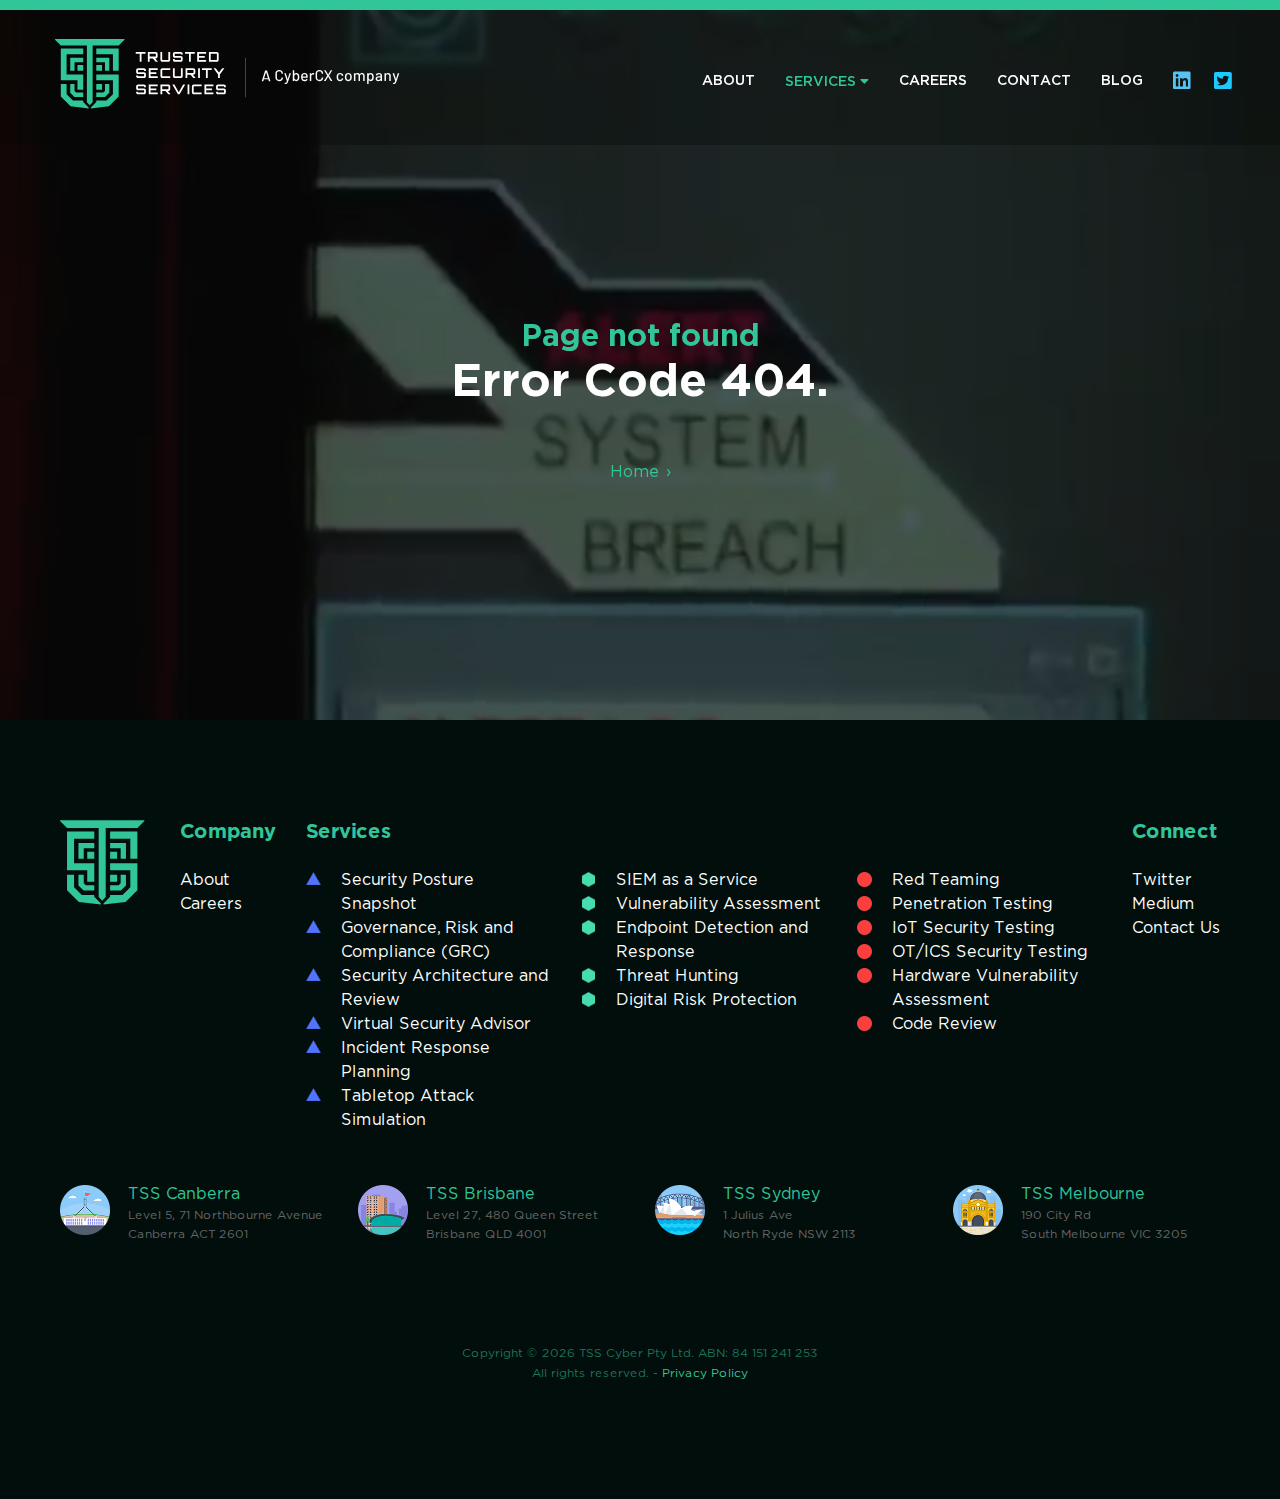
<file: services/index.html>
<!DOCTYPE html><html class="no-js"><head><meta charset="utf-8"><meta content="IE=EmulateIE7, IE=11" http-equiv="X-UA-Compatible"><meta content="width=device-width,initial-scale=1,viewport-fit=cover" name="viewport"><meta content="TSS Cyber | A CyberCX company" property="og:title"><meta content="TSS Cyber is a specialist information security company founded by former Australian Government intelligence and cyber security specialists. We work with public and private sector organisations to mitigate risk and enhance cyber resilience." name="Description"><meta content="TSS Cyber is a specialist information security company founded by former Australian Government intelligence and cyber security specialists. We work with public and private sector organisations to mitigate risk and enhance cyber resilience." property="og:description"><meta content="Strategic Consulting Services Governance Risk Compliance Security Architecture Review Virtual CISO ITSA Tabletop Attack Simulation Incident Response Plans Security Posture Snapshot Managed Security Operations Security SIEM Service Vulnerability Scanning End-Point Detection Response Threat Hunting Incident Response Security Testing Services Red Teaming Penetration Testing IoT Security Testing OT ICS Security Testing Hardware Vulnerability Assessment Code Review" name="Keywords"><meta content="https://www.tsscyber.com.au" property="og:url"><meta content="en_AU" property="og:locale"><meta content="https://www.tsscyber.com.au/img/og/open_graph_logo.png" property="og:image"><meta content="website" property="og:type"><meta content="TSS Cyber | A CyberCX company" property="og:site_name"><meta content="#2ec699" name="theme-color"><style>body { background-color: #101211;}</style><title>Services | Trusted Security Services</title><script src="https://www.google-analytics.com/analytics.js" async type="text/javascript"></script><script src="https://www.googletagmanager.com/gtag/js?id=UA-43361759-12" async></script><script>window.dataLayer = window.dataLayer || [];
        function gtag(){dataLayer.push(arguments);}
        gtag('js', new Date());

        gtag('config', 'UA-43361759-12');</script><link href="/css/chunk-0e714b82.1cac9780.css" rel="prefetch"><link href="/css/chunk-24c1fc28.ad7ac695.css" rel="prefetch"><link href="/css/chunk-2650457e.eebb19da.css" rel="prefetch"><link href="/css/chunk-2853cfb8.b34b2a9a.css" rel="prefetch"><link href="/css/chunk-45718416.3f6eca70.css" rel="prefetch"><link href="/css/chunk-4af76aae.73dc592d.css" rel="prefetch"><link href="/css/chunk-4c6b4de8.5c121c10.css" rel="prefetch"><link href="/css/chunk-5e03047a.57029bc3.css" rel="prefetch"><link href="/css/chunk-6bec8aef.1c40ff67.css" rel="prefetch"><link href="/css/chunk-6d929e8a.aa289159.css" rel="prefetch"><link href="/css/chunk-7447b169.ce7d4200.css" rel="prefetch"><link href="/css/chunk-75e5aa98.b520b50b.css" rel="prefetch"><link href="/css/chunk-7a5ac4b2.147761d3.css" rel="prefetch"><link href="/css/chunk-87b9dc9a.e76bbb04.css" rel="prefetch"><link href="/css/chunk-9ddd619e.7e1eb747.css" rel="prefetch"><link href="/css/chunk-b6952430.716365a8.css" rel="prefetch"><link href="/css/chunk-bca3486c.ac8dca6d.css" rel="prefetch"><link href="/css/chunk-d3a627b8.8155a9ec.css" rel="prefetch"><link href="/css/chunk-e9dca58a.c8de63b8.css" rel="prefetch"><link href="/css/chunk-ee50da3a.354ce312.css" rel="prefetch"><link href="/css/chunk-f6a35554.2b937858.css" rel="prefetch"><link href="/js/chunk-0e714b82.0af589ea.js" rel="prefetch"><link href="/js/chunk-24c1fc28.23a01493.js" rel="prefetch"><link href="/js/chunk-2650457e.e401ce26.js" rel="prefetch"><link href="/js/chunk-2853cfb8.9ad6d252.js" rel="prefetch"><link href="/js/chunk-2d21a3d2.96cbb66a.js" rel="prefetch"><link href="/js/chunk-2d2248a5.4bf3dcab.js" rel="prefetch"><link href="/js/chunk-45718416.4437ad58.js" rel="prefetch"><link href="/js/chunk-4af76aae.78e672bc.js" rel="prefetch"><link href="/js/chunk-4c6b4de8.a57b4efe.js" rel="prefetch"><link href="/js/chunk-56f502ec.812433b3.js" rel="prefetch"><link href="/js/chunk-5e03047a.f94b7cc1.js" rel="prefetch"><link href="/js/chunk-6bec8aef.1d1985be.js" rel="prefetch"><link href="/js/chunk-6d929e8a.55c5b237.js" rel="prefetch"><link href="/js/chunk-7447b169.7c151cd1.js" rel="prefetch"><link href="/js/chunk-75e5aa98.812e3fb3.js" rel="prefetch"><link href="/js/chunk-7a5ac4b2.019e032f.js" rel="prefetch"><link href="/js/chunk-87b9dc9a.404e739c.js" rel="prefetch"><link href="/js/chunk-9ddd619e.87bb8448.js" rel="prefetch"><link href="/js/chunk-b6952430.95d7ea63.js" rel="prefetch"><link href="/js/chunk-bca3486c.8e59107f.js" rel="prefetch"><link href="/js/chunk-d3a627b8.b712b326.js" rel="prefetch"><link href="/js/chunk-e9dca58a.3c89bcc6.js" rel="prefetch"><link href="/js/chunk-ee50da3a.0716d06c.js" rel="prefetch"><link href="/js/chunk-f6a35554.dc3074b5.js" rel="prefetch"><link href="/css/chunk-common.c1a4107a.css" rel="preload" as="style"><link href="/js/chunk-common.4fa0550c.js" rel="preload" as="script"><link href="/js/chunk-vendors.8a9f125f.js" rel="preload" as="script"><link href="/js/index.6e46f4ac.js" rel="preload" as="script"><link href="/css/chunk-common.c1a4107a.css" rel="stylesheet"><link href="/img/icons/favicon-32x32.png" rel="icon" type="image/png" sizes="32x32"><link href="/img/icons/favicon-16x16.png" rel="icon" type="image/png" sizes="16x16"><link href="/manifest.json" rel="manifest"><meta content="#4DBA87" name="theme-color"><meta content="no" name="apple-mobile-web-app-capable"><meta content="default" name="apple-mobile-web-app-status-bar-style"><meta content="trusted.security" name="apple-mobile-web-app-title"><link href="/img/icons/apple-touch-icon-152x152.png" rel="apple-touch-icon"><link href="/img/icons/safari-pinned-tab.svg" rel="mask-icon" color="#4DBA87"><meta content="/img/icons/msapplication-icon-144x144.png" name="msapplication-TileImage"><meta content="#000000" name="msapplication-TileColor"><style type="text/css">.__cov-progress { opacity: 1; z-index: 999999; }</style><link href="/css/chunk-0e714b82.1cac9780.css" rel="stylesheet" type="text/css"><script src="/js/chunk-0e714b82.0af589ea.js" charset="utf-8"></script><link href="/css/chunk-9ddd619e.7e1eb747.css" rel="stylesheet" type="text/css"><script src="/js/chunk-9ddd619e.87bb8448.js" charset="utf-8"></script><link href="/css/chunk-4c6b4de8.5c121c10.css" rel="stylesheet" type="text/css"><script src="/js/chunk-4c6b4de8.a57b4efe.js" charset="utf-8"></script><link href="/css/chunk-bca3486c.ac8dca6d.css" rel="stylesheet" type="text/css"><script src="/js/chunk-bca3486c.8e59107f.js" charset="utf-8"></script></head><body><div data-v-24801627="" id="app"><div class="test" data-v-24801627="" id="cover"></div><div class="__cov-progress" style="background-color: rgba(255, 255, 255, 0.6); opacity: 0; position: fixed; top: 0px; left: 0px; width: 0%; height: 10px; transition: opacity 0.4s ease 0s;" data-v-24801627=""></div><div class="services" data-v-60a7c699="" data-v-24801627=""><div class="header-wrapper light" data-v-60a7c699="" data-v-6707301d=""><div class="HR headroom--top headroom--not-bottom headroom--pinned headroom" style="position: fixed; top: 0px; left: 0px; right: 0px; z-index: 999; transform: translate3d(0px, 0px, 0px); transition: all 250ms ease-in-out 0s;" data-v-6707301d=""><header class="light" data-v-6707301d=""><div class="grid-container" data-v-6707301d=""><div class="grid-x grid-padding-x align-middle" data-v-6707301d=""><div class="shrink cell" data-v-6707301d=""><div class="logo" data-v-6707301d=""><div class="grid-x align-middle logo" data-v-6707301d="" data-v-292dd668=""><a href="/" class="shrink cell router-link-active" data-v-292dd668=""><svg class="tss_logo light" viewBox="0 0 615 225" xmlns="http://www.w3.org/2000/svg" data-v-292dd668="" height="225px" version="1.1" width="615px"><path d="M206.187,21.094 L121.837,21.093 L121.839,205.078 L112.467,214.453 L103.094,205.078 L103.092,21.093 L18.744,21.094 L1.42108547e-14,2.344 L1.42108547e-14,-1.42108547e-14 L224.93,-1.42108547e-14 L224.93,2.344 L206.187,21.094 Z M91.379,103.125 L72.635,103.125 L72.635,84.375 L91.379,84.375 L91.379,103.125 Z M49.204,103.125 L49.204,60.937 L91.379,60.937 L91.379,75 L63.263,75 L63.263,103.125 L49.204,103.125 Z M91.379,49.219 L37.489,49.219 L37.489,114.844 L91.379,114.844 L91.379,164.063 L72.635,164.063 L72.635,133.594 L18.745,133.594 L18.745,30.469 L91.379,30.469 L91.379,49.219 Z M49.204,173.787 L49.204,145.312 L63.263,145.312 L63.263,167.955 L68.75,173.444 L91.379,173.444 L91.362,187.5 L62.913,187.5 L49.204,173.787 Z M37.489,178.66 L58.228,199.406 L91.379,199.406 L91.379,204.309 L108.952,221.883 L108.952,225 L50.376,218.087 L18.745,186.446 L18.745,145.312 L37.489,145.311 L37.489,178.66 Z M133.554,145.312 L152.298,145.312 L152.298,164.063 L133.554,164.063 L133.554,145.312 Z M175.728,145.312 L175.728,173.787 L162.003,187.5 L133.554,187.5 L133.554,173.444 L156.182,173.444 L161.67,167.955 L161.67,145.312 L175.728,145.312 Z M133.554,30.469 L206.188,30.469 L206.188,103.125 L187.443,103.125 L187.443,49.219 L133.554,49.219 L133.554,30.469 Z M133.554,103.125 L133.554,84.375 L152.298,84.375 L152.298,103.125 L133.554,103.125 Z M133.554,60.937 L175.728,60.937 L175.728,103.125 L161.67,103.125 L161.67,75 L133.554,75 L133.554,60.937 Z M133.554,199.406 L166.539,199.406 L187.443,178.66 L187.443,133.594 L133.554,133.594 L133.554,114.844 L206.188,114.844 L206.188,186.446 L174.668,218.087 L115.981,225 L115.981,221.883 L133.554,204.309 L133.554,199.406 Z" data-v-292dd668="" id="Shape" fill="#30C699"></path><path d="M527.492,160.347 L546.899,160.347 C548.566,160.347 550,160.94 551.201,162.126 C552.401,163.311 553,164.754 553,166.451 L553,172.951 C553,174.649 552.401,176.091 551.201,177.277 C550,178.463 548.566,179.056 546.899,179.056 L527.492,179.056 C525.795,179.056 524.354,178.463 523.169,177.277 C521.983,176.091 521.391,174.649 521.391,172.951 L521.391,170.536 L527.186,170.536 L527.186,172.951 C527.186,173.156 527.287,173.259 527.492,173.259 L546.899,173.259 C547.073,173.259 547.161,173.156 547.161,172.951 L547.161,166.451 C547.161,166.247 547.073,166.145 546.899,166.145 L527.492,166.145 C525.795,166.145 524.354,165.551 523.169,164.365 C521.983,163.18 521.391,161.738 521.391,160.04 L521.391,153.54 C521.391,151.843 521.983,150.4 523.169,149.214 C524.354,148.028 525.795,147.435 527.492,147.435 L546.899,147.435 C548.566,147.435 550,148.028 551.201,149.214 C552.401,150.4 553,151.843 553,153.54 L553,155.955 L547.161,155.955 L547.161,153.54 C547.161,153.336 547.073,153.232 546.899,153.232 L527.492,153.232 C527.287,153.232 527.186,153.336 527.186,153.54 L527.186,160.04 C527.186,160.245 527.287,160.347 527.492,160.347 Z M533.682,126.355 L527.887,126.355 L527.887,114.542 L513.267,94.736 L520.16,94.736 L530.784,108.174 L541.365,94.736 L548.302,94.736 L533.682,114.542 L533.682,126.355 Z M523.716,73.656 L498.252,73.656 L498.252,42.036 L523.716,42.036 C525.414,42.036 526.863,42.629 528.063,43.815 C529.262,45 529.863,46.443 529.863,48.141 L529.863,67.552 C529.863,69.25 529.262,70.692 528.063,71.877 C526.863,73.063 525.414,73.656 523.716,73.656 Z M524.024,48.141 C524.024,47.936 523.921,47.833 523.716,47.833 L504.355,47.833 C504.15,47.833 504.047,47.936 504.047,48.141 L504.047,67.552 C504.047,67.757 504.15,67.859 504.355,67.859 L523.716,67.859 C523.921,67.859 524.024,67.757 524.024,67.552 L524.024,48.141 Z M460.233,42.036 L489.297,42.036 L489.297,47.833 L466.072,47.833 L466.072,54.948 L484.775,54.948 L484.775,60.745 L466.072,60.745 L466.072,67.859 L489.297,67.859 L489.297,73.656 L460.233,73.656 L460.233,42.036 Z M438.721,115.508 L428.49,115.508 L428.36,115.508 L428.36,126.355 L422.564,126.355 L422.564,94.78 L448.027,94.78 C449.725,94.78 451.174,95.38 452.375,96.58 C453.575,97.781 454.174,99.215 454.174,100.884 L454.174,109.404 C454.174,111.073 453.575,112.508 452.375,113.708 C451.174,114.909 449.725,115.508 448.027,115.508 L446.316,115.508 L454.174,124.863 L454.174,126.355 L447.853,126.355 L438.721,115.508 Z M448.027,109.711 C448.233,109.711 448.335,109.609 448.335,109.404 L448.335,100.884 C448.335,100.68 448.233,100.577 448.027,100.577 L428.666,100.577 C428.461,100.577 428.36,100.68 428.36,100.884 L428.36,109.404 C428.36,109.609 428.461,109.711 428.666,109.711 L448.027,109.711 Z M439.598,73.656 L433.759,73.656 L433.759,47.833 L420.851,47.833 L420.851,42.036 L452.462,42.036 L452.462,47.833 L439.598,47.833 L439.598,73.656 Z M403.203,179.056 L397.979,179.056 L379.715,147.435 L386.433,147.435 L400.613,172.029 L414.751,147.435 L421.467,147.435 L403.203,179.056 Z M407.286,126.355 L387.881,126.355 C386.183,126.355 384.742,125.763 383.557,124.578 C382.372,123.391 381.778,121.95 381.778,120.251 L381.778,94.736 L387.574,94.736 L387.574,120.251 C387.574,120.456 387.676,120.559 387.881,120.559 L407.286,120.559 C407.462,120.559 407.55,120.456 407.55,120.251 L407.55,94.736 L413.389,94.736 L413.389,120.251 C413.389,121.95 412.789,123.391 411.589,124.578 C410.389,125.763 408.954,126.355 407.286,126.355 Z M407.243,73.656 L387.837,73.656 C386.139,73.656 384.698,73.063 383.513,71.877 C382.328,70.692 381.735,69.25 381.735,67.552 L381.735,65.136 L387.53,65.136 L387.53,67.552 C387.53,67.757 387.632,67.859 387.837,67.859 L407.243,67.859 C407.418,67.859 407.506,67.757 407.506,67.552 L407.506,61.052 C407.506,60.848 407.418,60.745 407.243,60.745 L387.837,60.745 C386.139,60.745 384.698,60.152 383.513,58.966 C382.328,57.78 381.735,56.338 381.735,54.64 L381.735,48.141 C381.735,46.443 382.328,45 383.513,43.815 C384.698,42.629 386.139,42.036 387.837,42.036 L407.243,42.036 C408.911,42.036 410.345,42.629 411.545,43.815 C412.745,45 413.345,46.443 413.345,48.141 L413.345,50.556 L407.506,50.556 L407.506,48.141 C407.506,47.936 407.418,47.833 407.243,47.833 L387.837,47.833 C387.632,47.833 387.53,47.936 387.53,48.141 L387.53,54.64 C387.53,54.845 387.632,54.948 387.837,54.948 L407.243,54.948 C408.911,54.948 410.345,55.541 411.545,56.727 C412.745,57.912 413.345,59.354 413.345,61.052 L413.345,67.552 C413.345,69.25 412.745,70.692 411.545,71.877 C410.345,73.063 408.911,73.656 407.243,73.656 Z M357.5,168.208 L347.27,168.208 L347.139,168.208 L347.139,179.056 L341.343,179.056 L341.343,147.479 L366.807,147.479 C368.505,147.479 369.954,148.08 371.154,149.28 C372.354,150.48 372.954,151.915 372.954,153.584 L372.954,162.104 C372.954,163.772 372.354,165.207 371.154,166.407 C369.954,167.608 368.505,168.208 366.807,168.208 L365.096,168.208 L372.954,177.563 L372.954,179.056 L366.632,179.056 L357.5,168.208 Z M366.807,162.411 C367.012,162.411 367.115,162.308 367.115,162.104 L367.115,153.584 C367.115,153.38 367.012,153.276 366.807,153.276 L347.446,153.276 C347.241,153.276 347.139,153.38 347.139,153.584 L347.139,162.104 C347.139,162.308 347.241,162.411 347.446,162.411 L366.807,162.411 Z M343.166,124.578 C341.98,123.391 341.387,121.95 341.387,120.251 L341.387,100.84 C341.387,99.143 341.98,97.7 343.166,96.515 C344.351,95.329 345.792,94.736 347.49,94.736 L372.91,94.736 L372.91,100.533 L347.49,100.533 C347.285,100.533 347.183,100.636 347.183,100.84 L347.183,120.251 C347.183,120.456 347.285,120.559 347.49,120.559 L372.91,120.559 L372.91,126.355 L347.49,126.355 C345.792,126.355 344.351,125.763 343.166,124.578 L343.166,124.578 Z M366.631,73.656 L347.226,73.656 C345.529,73.656 344.088,73.063 342.902,71.877 C341.717,70.692 341.124,69.25 341.124,67.552 L341.124,42.036 L346.92,42.036 L346.92,67.552 C346.92,67.757 347.021,67.859 347.226,67.859 L366.631,67.859 C366.807,67.859 366.895,67.757 366.895,67.552 L366.895,42.036 L372.734,42.036 L372.734,67.552 C372.734,69.25 372.135,70.692 370.935,71.877 C369.734,73.063 368.3,73.656 366.631,73.656 L366.631,73.656 Z M303.455,147.435 L332.52,147.435 L332.52,153.232 L309.295,153.232 L309.295,160.347 L327.998,160.347 L327.998,166.145 L309.295,166.145 L309.295,173.259 L332.52,173.259 L332.52,179.056 L303.455,179.056 L303.455,147.435 Z M303.455,94.736 L332.52,94.736 L332.52,100.533 L309.295,100.533 L309.295,107.647 L327.998,107.647 L327.998,113.444 L309.295,113.444 L309.295,120.559 L332.52,120.559 L332.52,126.355 L303.455,126.355 L303.455,94.736 Z M316.714,62.808 L306.484,62.808 L306.353,62.808 L306.353,73.656 L300.557,73.656 L300.557,42.08 L326.021,42.08 C327.719,42.08 329.167,42.681 330.368,43.881 C331.568,45.082 332.167,46.516 332.167,48.184 L332.167,56.704 C332.167,58.373 331.568,59.808 330.368,61.008 C329.167,62.209 327.719,62.808 326.021,62.808 L324.309,62.808 L332.167,72.163 L332.167,73.656 L325.846,73.656 L316.714,62.808 Z M326.021,57.012 C326.226,57.012 326.328,56.91 326.328,56.704 L326.328,48.184 C326.328,47.98 326.226,47.877 326.021,47.877 L306.66,47.877 C306.455,47.877 306.353,47.98 306.353,48.184 L306.353,56.704 C306.353,56.91 306.455,57.012 306.66,57.012 L326.021,57.012 Z M288.178,179.056 L268.772,179.056 C267.074,179.056 265.633,178.463 264.448,177.277 C263.263,176.091 262.67,174.649 262.67,172.951 L262.67,170.536 L268.465,170.536 L268.465,172.951 C268.465,173.156 268.567,173.259 268.772,173.259 L288.178,173.259 C288.353,173.259 288.441,173.156 288.441,172.951 L288.441,166.451 C288.441,166.247 288.353,166.145 288.178,166.145 L268.772,166.145 C267.074,166.145 265.633,165.551 264.448,164.365 C263.263,163.18 262.67,161.738 262.67,160.04 L262.67,153.54 C262.67,151.843 263.263,150.4 264.448,149.214 C265.633,148.028 267.074,147.435 268.772,147.435 L288.178,147.435 C289.845,147.435 291.28,148.028 292.48,149.214 C293.68,150.4 294.28,151.843 294.28,153.54 L294.28,155.955 L288.441,155.955 L288.441,153.54 C288.441,153.336 288.353,153.232 288.178,153.232 L268.772,153.232 C268.567,153.232 268.465,153.336 268.465,153.54 L268.465,160.04 C268.465,160.245 268.567,160.347 268.772,160.347 L288.178,160.347 C289.845,160.347 291.28,160.94 292.48,162.126 C293.68,163.311 294.28,164.754 294.28,166.451 L294.28,172.951 C294.28,174.649 293.68,176.091 292.48,177.277 C291.28,178.463 289.845,179.056 288.178,179.056 Z M288.178,126.355 L268.772,126.355 C267.074,126.355 265.633,125.763 264.448,124.578 C263.263,123.391 262.67,121.95 262.67,120.251 L262.67,117.836 L268.465,117.836 L268.465,120.251 C268.465,120.456 268.567,120.559 268.772,120.559 L288.178,120.559 C288.353,120.559 288.441,120.456 288.441,120.251 L288.441,113.752 C288.441,113.547 288.353,113.444 288.178,113.444 L268.772,113.444 C267.074,113.444 265.633,112.851 264.448,111.666 C263.263,110.48 262.67,109.038 262.67,107.34 L262.67,100.84 C262.67,99.143 263.263,97.7 264.448,96.515 C265.633,95.329 267.074,94.736 268.772,94.736 L288.178,94.736 C289.845,94.736 291.28,95.329 292.48,96.515 C293.68,97.7 294.28,99.143 294.28,100.84 L294.28,103.256 L288.441,103.256 L288.441,100.84 C288.441,100.636 288.353,100.533 288.178,100.533 L268.772,100.533 C268.567,100.533 268.465,100.636 268.465,100.84 L268.465,107.34 C268.465,107.545 268.567,107.647 268.772,107.647 L288.178,107.647 C289.845,107.647 291.28,108.24 292.48,109.426 C293.68,110.612 294.28,112.054 294.28,113.752 L294.28,120.251 C294.28,121.95 293.68,123.391 292.48,124.578 C291.28,125.763 289.845,126.355 288.178,126.355 L288.178,126.355 Z M280.055,73.656 L274.216,73.656 L274.216,47.833 L261.308,47.833 L261.308,42.036 L292.919,42.036 L292.919,47.833 L280.055,47.833 L280.055,73.656 Z M434.902,179.056 L429.106,179.056 L429.106,147.435 L434.902,147.435 L434.902,179.056 Z M469.057,94.736 L469.057,126.355 L463.262,126.355 L463.262,94.736 L469.057,94.736 Z M449.214,147.435 L474.634,147.435 L474.634,153.232 L449.214,153.232 C449.009,153.232 448.907,153.336 448.907,153.54 L448.907,172.951 C448.907,173.156 449.009,173.259 449.214,173.259 L474.634,173.259 L474.634,179.056 L449.214,179.056 C447.516,179.056 446.075,178.463 444.89,177.277 C443.704,176.091 443.111,174.649 443.111,172.951 L443.111,153.54 C443.111,151.843 443.704,150.4 444.89,149.214 C446.075,148.028 447.516,147.435 449.214,147.435 L449.214,147.435 Z M507.296,100.533 L494.433,100.533 L494.433,126.355 L488.594,126.355 L488.594,100.533 L475.686,100.533 L475.686,94.736 L507.296,94.736 L507.296,100.533 Z M512.741,153.232 L489.516,153.232 L489.516,160.347 L508.219,160.347 L508.219,166.145 L489.516,166.145 L489.516,173.259 L512.741,173.259 L512.741,179.056 L483.677,179.056 L483.677,147.435 L512.741,147.435 L512.741,153.232 Z" data-v-292dd668="" id="Shape" class="cxy" fill="#FFFFFF"></path></svg></a><svg class="breaker light" viewBox="0 0 3 225" xmlns="http://www.w3.org/2000/svg" data-v-292dd668="" height="225px" version="1.1" width="3px"><path d="M657.5,98.4999997 L657.5,213.5" data-v-292dd668="" transform="translate(-656.000000, -45.000000)" stroke="#FFFFFF" stroke-linecap="square" stroke-opacity="0.25" stroke-width="3"></path></svg><a href="https://cybercx.com.au/" class="shrink cell cybercx_link" target="_blank" data-v-292dd668=""><svg class="cybercx light" viewBox="0 0 552 225" xmlns="http://www.w3.org/2000/svg" data-v-292dd668="" height="225px" version="1.1" width="552px" xmlns:xlink="http://www.w3.org/1999/xlink"><path d="M27.236,41 C26.956,41 26.676,40.832 26.564,40.552 L24.548,34 C24.492,33.832 24.436,33.832 24.324,33.832 L8.532,33.832 C8.42,33.832 8.364,33.832 8.308,34 L6.292,40.552 C6.18,40.832 5.9,41 5.62,41 L1.084,41 C0.692,41 0.524,40.776 0.636,40.384 L12.9,2.248 C13.012,1.968 13.292,1.8 13.572,1.8 L19.228,1.8 C19.508,1.8 19.788,1.968 19.9,2.248 L32.22,40.384 C32.332,40.776 32.164,41 31.772,41 L27.236,41 Z M9.764,29.296 C9.708,29.408 9.82,29.576 9.988,29.576 L22.868,29.576 C23.036,29.576 23.148,29.408 23.092,29.296 L16.54,8.576 C16.484,8.408 16.26,8.408 16.204,8.576 L9.764,29.296 Z" data-v-292dd668="" id="A" class="cxy" transform="translate(56.000000, 90.000000)"></path><path d="M283.228,40.448 C277.572,40.448 273.372,37.312 271.804,32.44 C271.244,30.536 270.964,28.352 270.964,25.664 C270.964,22.64 271.356,20.624 271.804,18.888 C273.316,14.128 277.572,11.048 283.228,11.048 C289.052,11.048 293.476,14.352 294.708,18.552 C294.932,19.28 295.044,19.896 295.1,20.344 C295.156,20.736 294.932,20.904 294.596,20.96 L290.396,21.576 C290.06,21.632 289.836,21.408 289.78,21.072 L289.612,20.176 C289.052,17.768 286.588,15.696 283.228,15.696 C279.924,15.696 277.628,17.6 276.956,20.4 C276.62,21.52 276.396,23.368 276.396,25.72 C276.396,28.184 276.62,29.864 276.956,30.984 C277.628,33.896 279.868,35.8 283.228,35.8 C286.532,35.8 289.052,33.84 289.612,31.152 L289.668,30.76 C289.724,30.368 290.004,30.256 290.34,30.312 L294.484,30.984 C294.82,31.04 295.044,31.208 294.988,31.6 C294.932,31.936 294.876,32.384 294.708,32.888 C293.42,37.48 288.828,40.448 283.228,40.448 Z M313.268,40.448 C307.668,40.448 303.356,37.48 301.676,32.496 C301.116,30.648 300.724,28.128 300.724,25.664 C300.724,23.2 301.06,20.736 301.676,18.944 C303.3,14.016 307.556,11.048 313.324,11.048 C318.756,11.048 322.9,14.016 324.58,18.888 C325.252,20.792 325.644,23.256 325.644,25.608 C325.644,28.128 325.252,30.536 324.58,32.496 C322.9,37.48 318.7,40.448 313.268,40.448 Z M313.268,35.8 C316.236,35.8 318.588,34.008 319.54,30.984 C319.988,29.64 320.212,27.624 320.212,25.72 C320.212,23.648 319.988,21.744 319.596,20.512 C318.644,17.488 316.292,15.696 313.156,15.696 C310.02,15.696 307.668,17.488 306.772,20.512 C306.38,21.744 306.156,23.648 306.156,25.72 C306.156,27.736 306.38,29.696 306.772,30.984 C307.612,34.008 310.02,35.8 313.268,35.8 Z M362.908,11.104 C368.62,11.104 372.092,14.632 372.092,20.736 L372.092,39.44 C372.092,39.776 371.868,40 371.532,40 L367.332,40 C366.996,40 366.772,39.776 366.772,39.44 L366.772,21.856 C366.772,18.104 364.532,15.752 361.116,15.752 C357.756,15.752 355.348,18.048 355.348,21.744 L355.348,39.44 C355.348,39.776 355.124,40 354.788,40 L350.588,40 C350.252,40 350.028,39.776 350.028,39.44 L350.028,21.856 C350.028,18.104 347.788,15.752 344.372,15.752 C340.956,15.752 338.66,18.048 338.66,21.744 L338.66,39.44 C338.66,39.776 338.436,40 338.1,40 L333.844,40 C333.508,40 333.284,39.776 333.284,39.44 L333.284,12.056 C333.284,11.72 333.508,11.496 333.844,11.496 L338.1,11.496 C338.436,11.496 338.66,11.72 338.66,12.056 L338.66,14.016 C338.66,14.184 338.772,14.296 338.94,14.128 C340.676,12 343.308,11.104 346.164,11.104 C349.916,11.104 352.716,12.616 354.172,15.36 C354.228,15.528 354.34,15.528 354.452,15.36 C356.356,12.392 359.548,11.104 362.908,11.104 Z M403.924,18.664 C404.596,20.736 404.932,23.088 404.932,25.832 C404.932,28.352 404.652,30.648 404.036,32.608 C402.524,37.48 398.996,40.448 393.284,40.448 C390.708,40.448 388.356,39.384 386.732,37.536 C386.564,37.368 386.452,37.48 386.452,37.648 L386.452,50.136 C386.452,50.472 386.228,50.696 385.892,50.696 L381.636,50.696 C381.3,50.696 381.076,50.472 381.076,50.136 L381.076,12.056 C381.076,11.72 381.3,11.496 381.636,11.496 L385.892,11.496 C386.228,11.496 386.452,11.72 386.452,12.056 L386.452,13.904 C386.452,14.072 386.564,14.184 386.732,14.016 C388.356,12.112 390.708,11.048 393.284,11.048 C398.772,11.048 402.3,13.96 403.924,18.664 Z M397.708,33.112 C398.828,31.432 399.5,29.024 399.5,25.72 C399.5,22.696 398.996,20.456 398.1,18.776 C397.092,16.76 395.188,15.696 392.78,15.696 C390.54,15.696 388.916,16.816 387.908,18.72 C386.956,20.344 386.564,22.696 386.564,25.776 C386.564,28.968 387.012,31.32 388.02,32.944 C389.028,34.792 390.596,35.8 392.724,35.8 C394.908,35.8 396.644,34.848 397.708,33.112 Z M423.604,11.048 C430.66,11.048 434.86,15.024 434.86,20.512 L434.86,39.44 C434.86,39.776 434.636,40 434.3,40 L430.044,40 C429.708,40 429.484,39.776 429.484,39.44 L429.484,37.48 C429.484,37.312 429.372,37.256 429.204,37.368 C427.3,39.384 424.444,40.448 420.972,40.448 C415.988,40.448 411.452,37.984 411.452,31.992 C411.452,26.224 415.652,22.64 423.044,22.64 L429.26,22.64 C429.372,22.64 429.484,22.528 429.484,22.416 L429.484,20.904 C429.484,17.712 427.748,15.696 423.772,15.696 C420.524,15.696 418.564,17.04 418.06,19.112 C418.004,19.504 417.78,19.672 417.444,19.616 L412.852,19 C412.516,18.944 412.292,18.832 412.348,18.552 C412.908,14.184 417.388,11.048 423.604,11.048 Z M422.148,35.912 C426.012,35.912 429.484,33.672 429.484,30.368 L429.484,27.064 C429.484,26.952 429.372,26.84 429.26,26.84 L424.052,26.84 C419.684,26.84 416.828,28.576 416.828,31.712 C416.828,34.568 419.18,35.912 422.148,35.912 Z M456.332,11.104 C462.436,11.104 466.3,14.912 466.3,20.96 L466.3,39.44 C466.3,39.776 466.076,40 465.74,40 L461.484,40 C461.148,40 460.924,39.776 460.924,39.44 L460.924,22.024 C460.924,18.328 458.572,15.752 454.988,15.752 C451.572,15.752 449.164,18.104 448.996,21.632 C448.996,21.912 448.996,21.968 448.94,21.968 L448.94,39.44 C448.94,39.776 448.716,40 448.38,40 L444.124,40 C443.788,40 443.564,39.776 443.564,39.44 L443.564,12.056 C443.564,11.72 443.788,11.496 444.124,11.496 L448.38,11.496 C448.716,11.496 448.94,11.72 448.94,12.056 L448.94,14.128 C448.94,14.296 449.052,14.408 449.164,14.24 C450.844,12.056 453.308,11.104 456.332,11.104 Z M474.612,51.144 C474.388,51.144 474.22,50.92 474.22,50.584 L474.22,47.28 C474.22,46.944 474.444,46.72 474.78,46.72 L474.948,46.72 C479.204,46.664 480.716,45.544 482.228,40.168 C482.284,40.056 482.228,39.888 482.228,39.832 L472.876,12.112 C472.764,11.72 472.932,11.496 473.324,11.496 L477.804,11.496 C478.084,11.496 478.364,11.664 478.476,11.944 L484.86,33.056 C484.916,33.224 485.14,33.224 485.196,33.056 L491.468,11.944 C491.58,11.664 491.748,11.496 492.084,11.496 L496.508,11.496 C496.9,11.496 497.068,11.72 496.956,12.112 L486.82,41.96 C484.3,49.24 482.452,51.144 475.004,51.144 L474.612,51.144 Z" data-v-292dd668="" id="company" class="cxy" transform="translate(56.000000, 90.000000)"></path><path d="M63.796,40.504 C55.62,40.504 50.132,35.352 50.132,27.624 L50.132,13.12 C50.132,5.448 55.62,0.352 63.796,0.352 C71.972,0.352 77.404,5.28 77.404,12.728 L77.404,12.784 C77.404,13.12 77.18,13.4 76.844,13.4 L72.588,13.624 C72.252,13.624 72.028,13.456 72.028,13.12 L72.028,12.952 C72.028,8.192 68.78,5 63.796,5 C58.812,5 55.508,8.192 55.508,12.952 L55.508,27.848 C55.508,32.608 58.812,35.8 63.796,35.8 C68.78,35.8 72.028,32.608 72.028,27.848 L72.028,27.736 C72.028,27.4 72.252,27.232 72.588,27.232 L76.844,27.456 C77.18,27.456 77.404,27.68 77.404,28.016 C77.404,35.464 71.972,40.504 63.796,40.504 Z M83.868,51.144 C83.644,51.144 83.476,50.92 83.476,50.584 L83.476,47.28 C83.476,46.944 83.7,46.72 84.036,46.72 L84.204,46.72 C88.46,46.664 89.972,45.544 91.484,40.168 C91.54,40.056 91.484,39.888 91.484,39.832 L82.132,12.112 C82.02,11.72 82.188,11.496 82.58,11.496 L87.06,11.496 C87.34,11.496 87.62,11.664 87.732,11.944 L94.116,33.056 C94.172,33.224 94.396,33.224 94.452,33.056 L100.724,11.944 C100.836,11.664 101.004,11.496 101.34,11.496 L105.764,11.496 C106.156,11.496 106.324,11.72 106.212,12.112 L96.076,41.96 C93.556,49.24 91.708,51.144 84.26,51.144 L83.868,51.144 Z M135.636,18.888 C136.252,20.848 136.532,23.144 136.532,25.664 C136.532,28.408 136.196,30.816 135.524,32.832 C133.9,37.536 130.372,40.448 124.884,40.448 C122.308,40.448 119.956,39.384 118.332,37.48 C118.164,37.312 118.052,37.424 118.052,37.592 L118.052,39.44 C118.052,39.776 117.828,40 117.492,40 L113.236,40 C112.9,40 112.676,39.776 112.676,39.44 L112.676,1.36 C112.676,1.024 112.9,0.8 113.236,0.8 L117.492,0.8 C117.828,0.8 118.052,1.024 118.052,1.36 L118.052,13.848 C118.052,14.016 118.164,14.128 118.332,13.96 C119.956,12.112 122.308,11.048 124.884,11.048 C130.596,11.048 134.124,14.072 135.636,18.888 Z M129.7,32.72 C130.596,31.04 131.1,28.8 131.1,25.776 C131.1,22.472 130.484,20.12 129.308,18.384 C128.244,16.648 126.508,15.696 124.324,15.696 C122.196,15.696 120.628,16.704 119.62,18.552 C118.612,20.232 118.164,22.528 118.164,25.72 C118.164,28.8 118.556,31.152 119.508,32.776 C120.516,34.68 122.14,35.8 124.38,35.8 C126.788,35.8 128.692,34.736 129.7,32.72 Z M166.684,22.192 C166.908,23.76 166.964,25.272 166.908,27.344 C166.908,27.736 166.684,27.904 166.348,27.904 L148.484,27.904 C148.372,27.904 148.26,27.96 148.26,28.128 C148.26,29.36 148.372,30.368 148.596,31.04 C149.38,33.952 151.844,35.744 155.652,35.8 C158.62,35.856 160.748,34.568 162.148,32.384 C162.316,32.048 162.652,32.048 162.932,32.216 L166.124,34.344 C166.404,34.568 166.46,34.792 166.292,35.072 C164.108,38.488 160.076,40.56 155.148,40.504 C149.66,40.392 146.02,37.928 144.228,33.616 C143.332,31.432 142.884,28.744 142.884,25.608 C142.884,23.144 142.996,21.128 143.5,19.392 C144.844,14.296 149.044,11.048 154.812,11.048 C162.708,11.048 165.9,15.248 166.684,22.192 Z M154.812,15.696 C151.564,15.696 149.492,17.488 148.764,20.12 C148.484,20.96 148.316,22.024 148.26,23.256 C148.26,23.424 148.372,23.48 148.484,23.48 L161.308,23.48 C161.42,23.48 161.532,23.424 161.532,23.256 C161.476,22.136 161.364,21.128 161.196,20.512 C160.468,17.656 158.228,15.696 154.812,15.696 Z M186.644,11.216 C188.156,11.216 189.108,11.552 189.892,11.944 C190.172,12.056 190.228,12.336 190.172,12.616 L189.332,16.816 C189.276,17.208 189.052,17.264 188.66,17.152 C187.932,16.872 186.868,16.704 185.58,16.816 C182.22,16.928 179.532,19.336 179.532,23.088 L179.532,39.44 C179.532,39.776 179.308,40 178.972,40 L174.716,40 C174.38,40 174.156,39.776 174.156,39.44 L174.156,12.056 C174.156,11.72 174.38,11.496 174.716,11.496 L178.972,11.496 C179.308,11.496 179.532,11.72 179.532,12.056 L179.532,15.136 C179.532,15.36 179.644,15.416 179.756,15.192 C181.268,12.784 183.508,11.216 186.644,11.216 Z M208.788,40.504 C200.612,40.504 195.124,35.352 195.124,27.624 L195.124,13.12 C195.124,5.448 200.612,0.352 208.788,0.352 C216.964,0.352 222.396,5.28 222.396,12.728 L222.396,12.784 C222.396,13.12 222.172,13.4 221.836,13.4 L217.58,13.624 C217.244,13.624 217.02,13.456 217.02,13.12 L217.02,12.952 C217.02,8.192 213.772,5 208.788,5 C203.804,5 200.5,8.192 200.5,12.952 L200.5,27.848 C200.5,32.608 203.804,35.8 208.788,35.8 C213.772,35.8 217.02,32.608 217.02,27.848 L217.02,27.736 C217.02,27.4 217.244,27.232 217.58,27.232 L221.836,27.456 C222.172,27.456 222.396,27.68 222.396,28.016 C222.396,35.464 216.964,40.504 208.788,40.504 Z M225.948,40 C225.5,40 225.332,39.72 225.556,39.328 L237.036,20.568 C237.092,20.456 237.092,20.344 237.036,20.232 L225.556,1.472 C225.332,1.08 225.5,0.8 225.948,0.8 L230.596,0.8 C230.876,0.8 231.1,0.968 231.268,1.192 L240.284,16.032 C240.34,16.144 240.564,16.144 240.62,16.032 L249.58,1.192 C249.748,0.968 249.972,0.8 250.252,0.8 L254.9,0.8 C255.348,0.8 255.516,1.08 255.292,1.472 L243.812,20.288 C243.756,20.4 243.756,20.512 243.812,20.624 L255.292,39.328 C255.516,39.72 255.348,40 254.9,40 L250.308,40 C250.028,40 249.804,39.832 249.636,39.608 L240.62,24.824 C240.564,24.712 240.34,24.712 240.284,24.824 L231.268,39.608 C231.1,39.832 230.876,40 230.596,40 L225.948,40 Z" data-v-292dd668="" id="CyberCX" class="cxy" transform="translate(56.000000, 90.000000)"></path></svg></a></div></div></div><div class="text-right cell auto hide-for-medium" data-v-6707301d="" data-v-4cbafcb4=""><div class="mobile-menu hide-for-medium" data-v-4cbafcb4=""><div class="bar" data-v-4cbafcb4=""></div></div><div class="mobile-menu-popup light" data-v-4cbafcb4=""><div class="popup" data-v-4cbafcb4=""><a class="popupCloseButton" data-v-4cbafcb4="">Close</a><h4 data-v-4cbafcb4="">Main Menu</h4><a href="/" class="cell shrink router-link-active" data-v-4cbafcb4="">Home</a><a href="/about" class="cell shrink" data-v-4cbafcb4="">About</a><a href="/services" class="cell shrink router-link-exact-active router-link-active" data-v-4cbafcb4="">Services</a><a href="https://medium.com/tsscyber" class="cell shrink" data-v-4cbafcb4="">Blog</a><a href="/careers" class="cell shrink" data-v-4cbafcb4="">Careers</a><a href="/contact" class="cell shrink" data-v-4cbafcb4="">Contact</a></div></div></div><div class="auto cell text-right show-for-medium" data-v-6707301d=""><nav class="grid-x grid-padding-x align-right" data-v-6707301d=""><a href="/about" class="cell shrink" data-v-6707301d="">About</a><a href="/services" class="cell shrink dropdown router-link-exact-active router-link-active" data-v-6707301d="">Services</a><a href="/careers" class="cell shrink" data-v-6707301d="">Careers</a><a href="/contact" class="cell shrink" data-v-6707301d="">Contact</a><a href="https://medium.com/tsscyber" class="cell shrink" data-v-6707301d="" target="_blank">Blog</a><a href="https://www.linkedin.com/company/tss-cyber/" class="cell shrink linkedin" data-v-6707301d="" target="_blank"><i class="fab fa-linkedin" data-v-6707301d=""></i></a><a href="https://twitter.com/TSSCyber" class="cell shrink twitter" data-v-6707301d="" target="_blank"><i class="fab fa-twitter-square" data-v-6707301d=""></i></a></nav></div></div></div></header><!----><!----></div></div><section class="light overflow loaded" data-v-60a7c699="" data-v-29927345="" id="hero"><!----><div class="gratuitous-parallax gp" data-v-72ffe922="" data-v-29927345="" id="gp"><!----><div class="rellax shape shape-2" style="transform: translate3d(0px, -320px, 0px);" data-rellax-speed="-13" data-v-72ffe922=""></div><div class="rellax glow glow-2" style="transform: translate3d(0px, -320px, 0px);" data-rellax-speed="-13" data-v-72ffe922=""><div data-v-72ffe922=""></div></div><div class="rellax glow glow-2-rotate" style="transform: translate3d(0px, -320px, 0px);" data-rellax-speed="-13" data-v-72ffe922=""><div data-v-72ffe922=""></div></div><div class="rellax shape shape-3" style="transform: translate3d(0px, -68px, 0px);" data-rellax-speed="-7" data-v-72ffe922=""></div><div class="rellax glow glow-3" style="transform: translate3d(0px, -68px, 0px);" data-rellax-speed="-7" data-v-72ffe922=""><div data-v-72ffe922=""></div></div><div class="rellax glow glow-3-rotate" style="transform: translate3d(0px, -68px, 0px);" data-rellax-speed="-7" data-v-72ffe922=""><div data-v-72ffe922=""></div></div><!----><!----></div><div class="grid-container" data-v-29927345=""><!----><!----><div class="grid-x grid-padding-x align-middle" data-v-29927345=""><div class="content cell small-auto small-order-2 medium-order-1 medium-6 large-7" data-v-29927345=""><div class="eyebrow" data-v-60a7c699="" data-v-29927345="">Services</div><h1 data-v-29927345="" data-v-60a7c699="">Serving premium cyber security to the Australian market</h1><p data-v-60a7c699="" data-v-29927345="">TSS offers a range of consulting, security testing and managed security services. Our experience across a broad range of markets means we can assist your organisation in meeting its cyber security needs.</p></div><!----></div></div></section><section class="services" data-v-60a7c699=""><div class="grid-container" data-v-60a7c699=""><div class="grid-x grid-padding-x" data-v-60a7c699=""><div class="cell small-12" data-v-60a7c699=""><div class="service consulting" data-v-60a7c699=""><div class="grid-x grid-padding-x" data-v-60a7c699=""><div class="small-12 cell" data-v-60a7c699=""><img alt="" class="service-logo" data-v-60a7c699="" src="/img/home/strategic_2x.png"></div><div class="small-12 large-4 cell" data-v-60a7c699=""><h2 data-v-60a7c699="">Security Consulting</h2><p data-v-60a7c699="" class="description"><span data-v-60a7c699="">With so many different threats to deal with and a multitude of products that claim to solve the security puzzle, just understanding your next security move can be difficult. TSS can help ensure organisations spend their security budget wisely through using one or more of the following services.</span><br data-v-60a7c699=""><a href="/services/security-consulting" class="more" data-v-60a7c699="">Learn more</a></p></div><div class="small-12 large-auto cell" data-v-60a7c699=""><div class="grid-x grid-padding-x" data-v-60a7c699=""><div class="small-12 medium-6 cell" data-v-60a7c699=""><a href="/services/security-consulting#securitysnapshot" class="individual" data-v-60a7c699=""><img alt="" class="icon" data-v-60a7c699="" src="/img/services/strategic/SPS.png"><h5 data-v-60a7c699="">Security Posture Snapshot</h5><p data-v-60a7c699="">TSS’ security posture snapshot is our flagship service providing organisations with a high-level cyber...<br data-v-60a7c699=""><a href="/services/security-consulting#securitysnapshot" class="more" data-v-60a7c699="">Learn more</a></p></a></div><div class="small-12 medium-6 cell" data-v-60a7c699=""><a href="/services/security-consulting#grc" class="individual" data-v-60a7c699=""><img alt="" class="icon" data-v-60a7c699="" src="/img/services/strategic/grc.png"><h5 data-v-60a7c699="">Governance, Risk and Compliance (GRC)</h5><p data-v-60a7c699="">TSS GRC services are designed to assist an organisation’s executives and management team to develop or...<br data-v-60a7c699=""><a href="/services/security-consulting#grc" class="more" data-v-60a7c699="">Learn more</a></p></a></div><div class="small-12 medium-6 cell" data-v-60a7c699=""><a href="/services/security-consulting#sar" class="individual" data-v-60a7c699=""><img alt="" class="icon" data-v-60a7c699="" src="/img/services/strategic/sar.png"><h5 data-v-60a7c699="">Security Architecture and Review</h5><p data-v-60a7c699="">TSS’ security architecture review provides organisations with an expert review of architectural designs...<br data-v-60a7c699=""><a href="/services/security-consulting#sar" class="more" data-v-60a7c699="">Learn more</a></p></a></div><div class="small-12 medium-6 cell" data-v-60a7c699=""><a href="/services/security-consulting#vsa" class="individual" data-v-60a7c699=""><img alt="" class="icon" data-v-60a7c699="" src="/img/services/strategic/vcisoitsa.png"><h5 data-v-60a7c699="">Virtual Security Advisor</h5><p data-v-60a7c699="">A service to provide you access to a pool of experienced information security professionals with experience...<br data-v-60a7c699=""><a href="/services/security-consulting#vsa" class="more" data-v-60a7c699="">Learn more</a></p></a></div><div class="small-12 medium-6 cell" data-v-60a7c699=""><a href="/services/security-consulting#incidentresponse" class="individual" data-v-60a7c699=""><img alt="" class="icon" data-v-60a7c699="" src="/img/services/strategic/irp.png"><h5 data-v-60a7c699="">Incident Response Planning</h5><p data-v-60a7c699="">Under this service, TSS will develop a customised set of Playbooks and Incident Response plans for responding...<br data-v-60a7c699=""><a href="/services/security-consulting#incidentresponse" class="more" data-v-60a7c699="">Learn more</a></p></a></div><div class="small-12 medium-6 cell" data-v-60a7c699=""><a href="/services/security-consulting#attacksim" class="individual" data-v-60a7c699=""><img alt="" class="icon" data-v-60a7c699="" src="/img/services/strategic/tabletop.png"><h5 data-v-60a7c699="">Tabletop Attack Simulation</h5><p data-v-60a7c699="">TSS’ tabletop attack simulations are designed to scrutinise and uplift an organisation’s response and...<br data-v-60a7c699=""><a href="/services/security-consulting#attacksim" class="more" data-v-60a7c699="">Learn more</a></p></a></div></div></div></div></div><div class="service mso" data-v-60a7c699=""><div class="grid-x grid-padding-x" data-v-60a7c699=""><div class="small-12 cell" data-v-60a7c699=""><img alt="" class="service-logo" data-v-60a7c699="" src="/img/home/tactical_2x.png"></div><div class="small-12 large-4 cell" data-v-60a7c699=""><h2 data-v-60a7c699="">Managed Security</h2><p data-v-60a7c699="" class="description"><span data-v-60a7c699="">A blend of machine automation and highly skilled analysts, focused on protecting your organisation's key IT assets, 24 hours a day, 365 days a year.</span><br data-v-60a7c699=""><a href="/services/managed-security" class="more" data-v-60a7c699="">Learn more</a></p></div><div class="small-12 large-auto cell" data-v-60a7c699=""><div class="grid-x grid-padding-x" data-v-60a7c699=""><div class="small-12 medium-6 cell" data-v-60a7c699=""><a href="/services/managed-security#siemaas" class="individual" data-v-60a7c699=""><img alt="" class="icon" data-v-60a7c699="" src="/img/services/tactical/siemaas.png"><h5 data-v-60a7c699="">SIEM as a Service</h5><p data-v-60a7c699="">TSS operates a 24x7x365 Cyber Security Operations Centre rated to store and service Australian Government...<br data-v-60a7c699=""><a href="/services/managed-security#siemaas" class="more" data-v-60a7c699="">Learn more</a></p></a></div><div class="small-12 medium-6 cell" data-v-60a7c699=""><a href="/services/managed-security#vulnerabilityscanning" class="individual" data-v-60a7c699=""><img alt="" class="icon" data-v-60a7c699="" src="/img/services/tactical/va.png"><h5 data-v-60a7c699="">Vulnerability Assessment</h5><p data-v-60a7c699="">A vulnerability assessment comprises a cyclical process to identify, classify and scan key assets. The...<br data-v-60a7c699=""><a href="/services/managed-security#vulnerabilityscanning" class="more" data-v-60a7c699="">Learn more</a></p></a></div><div class="small-12 medium-6 cell" data-v-60a7c699=""><a href="/services/managed-security#epdar" class="individual" data-v-60a7c699=""><img alt="" class="icon" data-v-60a7c699="" src="/img/services/tactical/epdr.png"><h5 data-v-60a7c699="">Endpoint Detection and Response</h5><p data-v-60a7c699="">EDR is our service that addresses the need for continuous monitoring and response to advanced threats....<br data-v-60a7c699=""><a href="/services/managed-security#epdar" class="more" data-v-60a7c699="">Learn more</a></p></a></div><div class="small-12 medium-6 cell" data-v-60a7c699=""><a href="/services/managed-security#th" class="individual" data-v-60a7c699=""><img alt="" class="icon" data-v-60a7c699="" src="/img/services/tactical/threat.png"><h5 data-v-60a7c699="">Threat Hunting</h5><p data-v-60a7c699="">TSS’ knowledge of adversary tools, techniques and procedures combined with our experience in both offensive...<br data-v-60a7c699=""><a href="/services/managed-security#th" class="more" data-v-60a7c699="">Learn more</a></p></a></div><div class="small-12 medium-6 cell" data-v-60a7c699=""><a href="/services/managed-security#dwm" class="individual" data-v-60a7c699=""><img alt="" class="icon" data-v-60a7c699="" src="/img/services/tactical/drp.png"><h5 data-v-60a7c699="">Digital Risk Protection</h5><p data-v-60a7c699="">Dark web sites are the meeting and market places for emerging cyber threats. Digital Risk Protection...<br data-v-60a7c699=""><a href="/services/managed-security#dwm" class="more" data-v-60a7c699="">Learn more</a></p></a></div></div></div></div></div><div class="service securitytesting" data-v-60a7c699=""><div class="grid-x grid-padding-x" data-v-60a7c699=""><div class="small-12 cell" data-v-60a7c699=""><img alt="" class="service-logo" data-v-60a7c699="" src="/img/home/operational_2x.png"></div><div class="small-12 large-4 cell" data-v-60a7c699=""><h2 data-v-60a7c699="">Security Testing</h2><p data-v-60a7c699="" class="description"><span data-v-60a7c699="">Our <b>Red Teaming</b>, <b>Pentesting</b> and <b>Secure Code Review</b> division – We emulate real world cyber adversaries, to both test your organisation's security controls and help you understand likely attack vectors so you can better prepare to prevent and resist future attacks.</span><br data-v-60a7c699=""><a href="/services/security-testing" class="more" data-v-60a7c699="">Learn more</a></p></div><div class="small-12 large-auto cell" data-v-60a7c699=""><div class="grid-x grid-padding-x" data-v-60a7c699=""><div class="small-12 medium-6 cell" data-v-60a7c699=""><a href="/services/security-testing#redteaming" class="individual" data-v-60a7c699=""><img alt="" class="icon" data-v-60a7c699="" src="/img/services/operational/redteaming.png"><h5 data-v-60a7c699="">Red Teaming</h5><p data-v-60a7c699="">A simulated cyber-intrusion that mimics a targeted attack against your organisation, based on methods...<br data-v-60a7c699=""><a href="/services/security-testing#redteaming" class="more" data-v-60a7c699="">Learn more</a></p></a></div><div class="small-12 medium-6 cell" data-v-60a7c699=""><a href="/services/security-testing#pentesting" class="individual" data-v-60a7c699=""><img alt="" class="icon" data-v-60a7c699="" src="/img/services/operational/pentesting.png"><h5 data-v-60a7c699="">Penetration Testing</h5><p data-v-60a7c699="">A deeply technical hands on systematic test of each application or system in scope. This systematic review...<br data-v-60a7c699=""><a href="/services/security-testing#pentesting" class="more" data-v-60a7c699="">Learn more</a></p></a></div><div class="small-12 medium-6 cell" data-v-60a7c699=""><a href="/services/security-testing#iot" class="individual" data-v-60a7c699=""><img alt="" class="icon" data-v-60a7c699="" src="/img/services/operational/iot.png"><h5 data-v-60a7c699="">IoT Security Testing</h5><p data-v-60a7c699="">An in-depth security analysis of IoT solutions focusing on the hardware, software and end-to-end solution....<br data-v-60a7c699=""><a href="/services/security-testing#iot" class="more" data-v-60a7c699="">Learn more</a></p></a></div><div class="small-12 medium-6 cell" data-v-60a7c699=""><a href="/services/security-testing#ics" class="individual" data-v-60a7c699=""><img alt="" class="icon" data-v-60a7c699="" src="/img/services/operational/otics.png"><h5 data-v-60a7c699="">OT/ICS Security Testing</h5><p data-v-60a7c699="">A comprehensive assessment of the real-world impact an attacker can have on an Operational Technology...<br data-v-60a7c699=""><a href="/services/security-testing#ics" class="more" data-v-60a7c699="">Learn more</a></p></a></div><div class="small-12 medium-6 cell" data-v-60a7c699=""><a href="/services/security-testing#hva" class="individual" data-v-60a7c699=""><img alt="" class="icon" data-v-60a7c699="" src="/img/services/operational/hva.png"><h5 data-v-60a7c699="">Hardware Vulnerability Assessment</h5><p data-v-60a7c699="">A low-level, technical and hands on assessment of the security posture of a hardware device with a focus...<br data-v-60a7c699=""><a href="/services/security-testing#hva" class="more" data-v-60a7c699="">Learn more</a></p></a></div><div class="small-12 medium-6 cell" data-v-60a7c699=""><a href="/services/security-testing#codereview" class="individual" data-v-60a7c699=""><img alt="" class="icon" data-v-60a7c699="" src="/img/services/operational/code_review.png"><h5 data-v-60a7c699="">Code Review</h5><p data-v-60a7c699="">A secure code review is a manual assessment of your application’s source code, directed by extensive...<br data-v-60a7c699=""><a href="/services/security-testing#codereview" class="more" data-v-60a7c699="">Learn more</a></p></a></div></div></div></div></div></div></div></div></section><div class="grid-x grid-padding-x" data-v-60a7c699=""><div class="router-wrapper small-12 cell" data-v-60a7c699="" data-v-518a9332="" id="about-router"><a href="/about" class="template" data-v-518a9332=""><div class="grid-container" data-v-518a9332=""><div class="background" data-v-518a9332="" style='background-image: url("/img/global/router/about_router_2x.jpg");'><div class="shade" data-v-518a9332="" style="opacity: 0.7;"></div></div><div class="grid-x grid-padding-x align-center-middle" data-v-518a9332=""><div class="cell small-12 medium-8 large-6 text-center" data-v-518a9332=""><h3>About Us</h3><p>Premier Cyber Security Services to the Australian & Global markets.</p><span>Learn More</span></div></div></div></a></div><div class="router-wrapper small-12 cell" data-v-60a7c699="" data-v-518a9332=""><a href="/careers" class="template" data-v-518a9332=""><div class="grid-container" data-v-518a9332=""><div class="background" data-v-518a9332="" style='background-image: url("/img/global/router/careers_router_2x.jpg");'><div class="shade" data-v-518a9332="" style="opacity: 0.7;"></div></div><div class="grid-x grid-padding-x align-center-middle" data-v-518a9332=""><div class="cell small-12 medium-8 large-6 text-center" data-v-518a9332=""><h3>Join the Team</h3><p>Help us build the next generation of Australia's digital security.</p><span>Learn More</span></div></div></div></a></div></div><footer data-v-1cbddaac="" data-v-60a7c699=""><div class="grid-container" data-v-1cbddaac=""><nav class="grid-x grid-padding-x align-justify" data-v-1cbddaac=""><div class="cell small-11 medium-shrink" data-v-1cbddaac=""><a href="/" class="router-link-active" data-v-1cbddaac=""><svg class="logo" viewBox="0 0 1036.5 974.535" xmlns="http://www.w3.org/2000/svg" data-name="Layer 1" data-v-1cbddaac="" data-v-65192a60=""><path d="M891.013,91.129 L526.506,91.126 L526.516,885.927 L486.016,926.426 L445.515,885.927 L445.505,91.126 L81.006,91.129 L0.005,10.130 L0.005,0.005 L972.010,0.005 L972.013,10.130 L891.013,91.129 ZM394.888,445.497 L313.887,445.497 L313.887,364.499 L394.888,364.499 L394.888,445.497 ZM212.636,445.497 L212.636,263.251 L394.888,263.251 L394.888,324.000 L273.387,324.000 L273.387,445.497 L212.636,445.497 ZM394.888,212.626 L162.011,212.626 L162.011,496.121 L394.888,496.121 L394.888,708.743 L313.887,708.743 L313.887,577.120 L81.010,577.120 L81.010,131.628 L394.888,131.628 L394.888,212.626 ZM212.636,750.754 L212.636,627.744 L273.387,627.744 L273.387,725.559 L297.099,749.271 L394.888,749.271 L394.815,809.991 L271.875,809.991 L212.636,750.754 ZM162.010,771.804 L251.633,861.424 L394.888,861.424 L394.888,882.604 L470.826,958.524 L470.826,971.988 L217.699,942.123 L81.010,805.438 L81.010,627.744 L162.011,627.740 L162.010,771.804 ZM577.140,627.744 L658.141,627.744 L658.141,708.743 L577.140,708.743 L577.140,627.744 ZM759.391,627.744 L759.391,750.754 L700.079,809.991 L577.140,809.991 L577.140,749.271 L674.927,749.271 L698.641,725.559 L698.641,627.744 L759.391,627.744 ZM577.140,131.628 L891.018,131.628 L891.018,445.497 L810.017,445.497 L810.017,212.626 L577.140,212.626 L577.140,131.628 ZM577.140,445.497 L577.140,364.499 L658.141,364.499 L658.141,445.497 L577.140,445.497 ZM577.140,263.251 L759.391,263.251 L759.391,445.497 L698.641,445.497 L698.641,324.000 L577.140,324.000 L577.140,263.251 ZM577.140,861.424 L719.681,861.424 L810.017,771.805 L810.017,577.120 L577.140,577.120 L577.140,496.121 L891.018,496.121 L891.018,805.438 L754.810,942.123 L501.201,971.988 L501.201,958.523 L577.140,882.604 L577.140,861.424 Z" data-v-65192a60="" fill-rule="evenodd"></path></svg></a></div><div class="cell small-11 medium-shrink" data-v-1cbddaac=""><h5 data-v-1cbddaac="">Company</h5><a href="/about" class="" data-v-1cbddaac="">About</a><a href="/careers" class="" data-v-1cbddaac="">Careers</a></div><div class="cell small-11 medium-auto" data-v-1cbddaac=""><h5 data-v-1cbddaac="">Services</h5><div class="strategic" data-v-1cbddaac=""><a href="/services/security-consulting#securitysnapshot" class="" data-v-1cbddaac="">Security Posture Snapshot </a><a href="/services/security-consulting#grc" class="" data-v-1cbddaac="">Governance, Risk and Compliance (GRC) </a><a href="/services/security-consulting#sar" class="" data-v-1cbddaac="">Security Architecture and Review </a><a href="/services/security-consulting#vsa" class="" data-v-1cbddaac="">Virtual Security Advisor </a><a href="/services/security-consulting#incidentresponse" class="" data-v-1cbddaac="">Incident Response Planning </a><a href="/services/security-consulting#attacksim" class="" data-v-1cbddaac="">Tabletop Attack Simulation</a></div></div><div class="cell small-11 medium-auto" data-v-1cbddaac=""><h5 data-v-1cbddaac="" class="show-for-medium"> </h5><div class="tactical" data-v-1cbddaac=""><a href="/services/managed-security#siemaas" class="" data-v-1cbddaac="">SIEM as a Service </a><a href="/services/managed-security#vulnerabilityscanning" class="" data-v-1cbddaac="">Vulnerability Assessment </a><a href="/services/managed-security#epdar" class="" data-v-1cbddaac="">Endpoint Detection and Response </a><a href="/services/managed-security#th" class="" data-v-1cbddaac="">Threat Hunting </a><a href="/services/managed-security#dwm" class="" data-v-1cbddaac="">Digital Risk Protection</a></div></div><div class="cell small-11 medium-auto" data-v-1cbddaac=""><h5 data-v-1cbddaac="" class="show-for-medium"> </h5><div class="operational" data-v-1cbddaac=""><a href="/services/security-testing#redteaming" class="" data-v-1cbddaac="">Red Teaming </a><a href="/services/security-testing#pentesting" class="" data-v-1cbddaac="">Penetration Testing </a><a href="/services/security-testing#iot" class="" data-v-1cbddaac="">IoT Security Testing </a><a href="/services/security-testing#ics" class="" data-v-1cbddaac="">OT/ICS Security Testing </a><a href="/services/security-testing#hva" class="" data-v-1cbddaac="">Hardware Vulnerability Assessment </a><a href="/services/security-testing#codereview" class="" data-v-1cbddaac="">Code Review</a></div></div><div class="cell small-11 medium-shrink" data-v-1cbddaac=""><h5 data-v-1cbddaac="">Connect</h5><a href="https://twitter.com/TSSCyber" data-v-1cbddaac="">Twitter</a><a href="https://medium.com/tsscyber" data-v-1cbddaac="">Medium</a><a href="/contact" class="" data-v-1cbddaac="">Contact Us</a></div></nav><div class="locations grid-x grid-padding-x small-up-1 medium-up-2 large-up-4" data-v-1cbddaac=""><div class="cell canberra" data-v-1cbddaac=""><div class="grid-x align-middle" data-v-1cbddaac=""><div class="cell shrink" data-v-1cbddaac=""><div class="icon" data-v-1cbddaac=""></div></div><div class="cell auto" data-v-1cbddaac=""><div class="primary" data-v-1cbddaac="">TSS Canberra</div><p data-v-1cbddaac="">Level 5, 71 Northbourne Avenue<br data-v-1cbddaac="">Canberra ACT 2601</p></div></div></div><div class="cell brisbane" data-v-1cbddaac=""><div class="grid-x align-middle" data-v-1cbddaac=""><div class="cell shrink" data-v-1cbddaac=""><div class="icon" data-v-1cbddaac=""></div></div><div class="cell auto" data-v-1cbddaac=""><div class="primary" data-v-1cbddaac="">TSS Brisbane</div><p data-v-1cbddaac="">Level 27, 480 Queen Street<br data-v-1cbddaac="">Brisbane QLD 4001</p></div></div></div><div class="cell sydney" data-v-1cbddaac=""><div class="grid-x align-middle" data-v-1cbddaac=""><div class="cell shrink" data-v-1cbddaac=""><div class="icon" data-v-1cbddaac=""></div></div><div class="cell auto" data-v-1cbddaac=""><div class="primary" data-v-1cbddaac="">TSS Sydney</div><p data-v-1cbddaac="">1 Julius Ave<br data-v-1cbddaac="">North Ryde NSW 2113</p></div></div></div><div class="cell melbourne" data-v-1cbddaac=""><div class="grid-x align-middle" data-v-1cbddaac=""><div class="cell shrink" data-v-1cbddaac=""><div class="icon" data-v-1cbddaac=""></div></div><div class="cell auto" data-v-1cbddaac=""><div class="primary" data-v-1cbddaac="">TSS Melbourne</div><p data-v-1cbddaac="">190 City Rd<br data-v-1cbddaac="">South Melbourne VIC 3205</p></div></div></div></div><div class="copyright grid-x" data-v-1cbddaac=""><div class="cell auto" data-v-1cbddaac=""><p data-v-1cbddaac="">Copyright © 2019 TSS Cyber Pty Ltd. ABN: 84 151 241 253<br data-v-1cbddaac="">All rights reserved. - <a href="/privacy" class="" data-v-1cbddaac="">Privacy Policy</a></p></div></div></div></footer></div></div><script src="/js/chunk-vendors.8a9f125f.js"></script><script src="/js/chunk-common.4fa0550c.js"></script><script src="/js/index.6e46f4ac.js"></script></body></html>
</file>
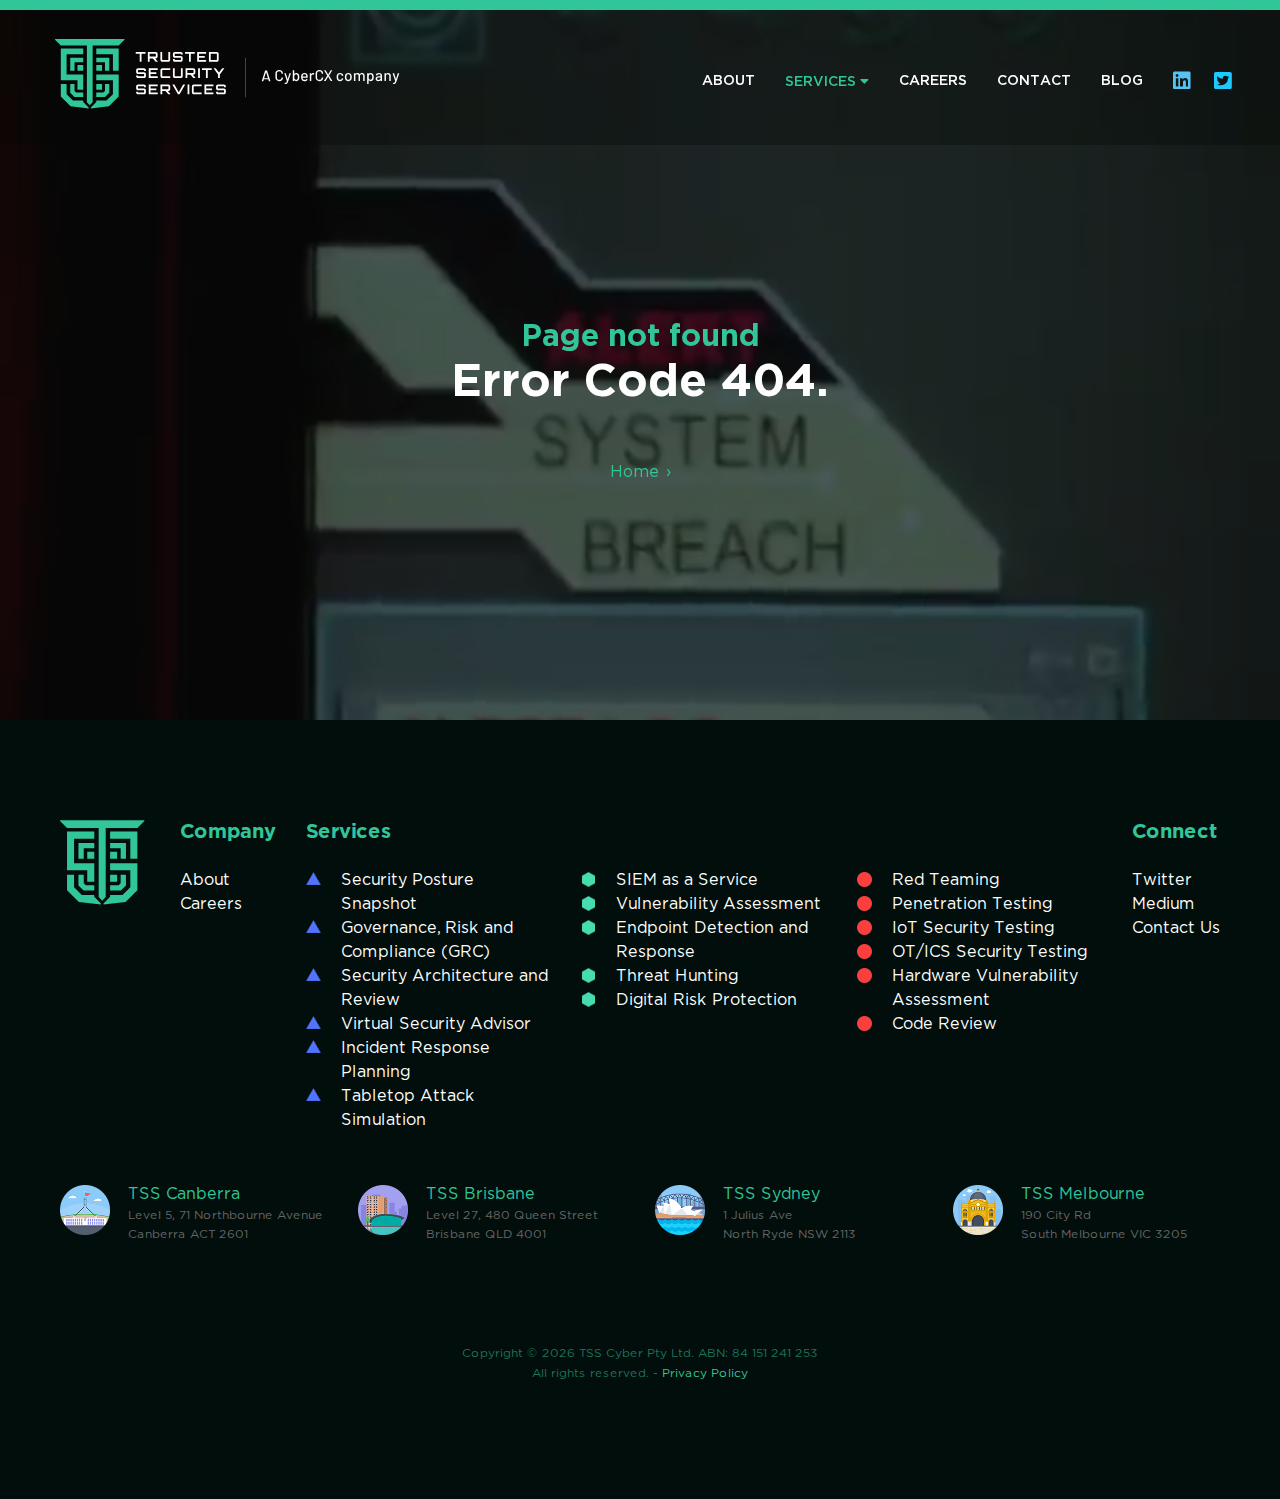
<file: services/managed-security/index.html>
<!DOCTYPE html><html class="no-js"><head><meta charset="utf-8"><meta content="IE=EmulateIE7, IE=11" http-equiv="X-UA-Compatible"><meta content="width=device-width,initial-scale=1,viewport-fit=cover" name="viewport"><meta content="TSS Cyber | A CyberCX company" property="og:title"><meta content="TSS Cyber is a specialist information security company founded by former Australian Government intelligence and cyber security specialists. We work with public and private sector organisations to mitigate risk and enhance cyber resilience." name="Description"><meta content="TSS Cyber is a specialist information security company founded by former Australian Government intelligence and cyber security specialists. We work with public and private sector organisations to mitigate risk and enhance cyber resilience." property="og:description"><meta content="Strategic Consulting Services Governance Risk Compliance Security Architecture Review Virtual CISO ITSA Tabletop Attack Simulation Incident Response Plans Security Posture Snapshot Managed Security Operations Security SIEM Service Vulnerability Scanning End-Point Detection Response Threat Hunting Incident Response Security Testing Services Red Teaming Penetration Testing IoT Security Testing OT ICS Security Testing Hardware Vulnerability Assessment Code Review" name="Keywords"><meta content="https://www.tsscyber.com.au" property="og:url"><meta content="en_AU" property="og:locale"><meta content="https://www.tsscyber.com.au/img/og/open_graph_logo.png" property="og:image"><meta content="website" property="og:type"><meta content="TSS Cyber | A CyberCX company" property="og:site_name"><meta content="#2ec699" name="theme-color"><style>body { background-color: #101211;}</style><title>Managed Security | Trusted Security Services</title><script src="https://www.google-analytics.com/analytics.js" async type="text/javascript"></script><script src="https://www.googletagmanager.com/gtag/js?id=UA-43361759-12" async></script><script>window.dataLayer = window.dataLayer || [];
        function gtag(){dataLayer.push(arguments);}
        gtag('js', new Date());

        gtag('config', 'UA-43361759-12');</script><link href="/css/chunk-0e714b82.1cac9780.css" rel="prefetch"><link href="/css/chunk-24c1fc28.ad7ac695.css" rel="prefetch"><link href="/css/chunk-2650457e.eebb19da.css" rel="prefetch"><link href="/css/chunk-2853cfb8.b34b2a9a.css" rel="prefetch"><link href="/css/chunk-45718416.3f6eca70.css" rel="prefetch"><link href="/css/chunk-4af76aae.73dc592d.css" rel="prefetch"><link href="/css/chunk-4c6b4de8.5c121c10.css" rel="prefetch"><link href="/css/chunk-5e03047a.57029bc3.css" rel="prefetch"><link href="/css/chunk-6bec8aef.1c40ff67.css" rel="prefetch"><link href="/css/chunk-6d929e8a.aa289159.css" rel="prefetch"><link href="/css/chunk-7447b169.ce7d4200.css" rel="prefetch"><link href="/css/chunk-75e5aa98.b520b50b.css" rel="prefetch"><link href="/css/chunk-7a5ac4b2.147761d3.css" rel="prefetch"><link href="/css/chunk-87b9dc9a.e76bbb04.css" rel="prefetch"><link href="/css/chunk-9ddd619e.7e1eb747.css" rel="prefetch"><link href="/css/chunk-b6952430.716365a8.css" rel="prefetch"><link href="/css/chunk-bca3486c.ac8dca6d.css" rel="prefetch"><link href="/css/chunk-d3a627b8.8155a9ec.css" rel="prefetch"><link href="/css/chunk-e9dca58a.c8de63b8.css" rel="prefetch"><link href="/css/chunk-ee50da3a.354ce312.css" rel="prefetch"><link href="/css/chunk-f6a35554.2b937858.css" rel="prefetch"><link href="/js/chunk-0e714b82.0af589ea.js" rel="prefetch"><link href="/js/chunk-24c1fc28.23a01493.js" rel="prefetch"><link href="/js/chunk-2650457e.e401ce26.js" rel="prefetch"><link href="/js/chunk-2853cfb8.9ad6d252.js" rel="prefetch"><link href="/js/chunk-2d21a3d2.96cbb66a.js" rel="prefetch"><link href="/js/chunk-2d2248a5.4bf3dcab.js" rel="prefetch"><link href="/js/chunk-45718416.4437ad58.js" rel="prefetch"><link href="/js/chunk-4af76aae.78e672bc.js" rel="prefetch"><link href="/js/chunk-4c6b4de8.a57b4efe.js" rel="prefetch"><link href="/js/chunk-56f502ec.812433b3.js" rel="prefetch"><link href="/js/chunk-5e03047a.f94b7cc1.js" rel="prefetch"><link href="/js/chunk-6bec8aef.1d1985be.js" rel="prefetch"><link href="/js/chunk-6d929e8a.55c5b237.js" rel="prefetch"><link href="/js/chunk-7447b169.7c151cd1.js" rel="prefetch"><link href="/js/chunk-75e5aa98.812e3fb3.js" rel="prefetch"><link href="/js/chunk-7a5ac4b2.019e032f.js" rel="prefetch"><link href="/js/chunk-87b9dc9a.404e739c.js" rel="prefetch"><link href="/js/chunk-9ddd619e.87bb8448.js" rel="prefetch"><link href="/js/chunk-b6952430.95d7ea63.js" rel="prefetch"><link href="/js/chunk-bca3486c.8e59107f.js" rel="prefetch"><link href="/js/chunk-d3a627b8.b712b326.js" rel="prefetch"><link href="/js/chunk-e9dca58a.3c89bcc6.js" rel="prefetch"><link href="/js/chunk-ee50da3a.0716d06c.js" rel="prefetch"><link href="/js/chunk-f6a35554.dc3074b5.js" rel="prefetch"><link href="/css/chunk-common.c1a4107a.css" rel="preload" as="style"><link href="/js/chunk-common.4fa0550c.js" rel="preload" as="script"><link href="/js/chunk-vendors.8a9f125f.js" rel="preload" as="script"><link href="/js/index.6e46f4ac.js" rel="preload" as="script"><link href="/css/chunk-common.c1a4107a.css" rel="stylesheet"><link href="/img/icons/favicon-32x32.png" rel="icon" type="image/png" sizes="32x32"><link href="/img/icons/favicon-16x16.png" rel="icon" type="image/png" sizes="16x16"><link href="/manifest.json" rel="manifest"><meta content="#4DBA87" name="theme-color"><meta content="no" name="apple-mobile-web-app-capable"><meta content="default" name="apple-mobile-web-app-status-bar-style"><meta content="trusted.security" name="apple-mobile-web-app-title"><link href="/img/icons/apple-touch-icon-152x152.png" rel="apple-touch-icon"><link href="/img/icons/safari-pinned-tab.svg" rel="mask-icon" color="#4DBA87"><meta content="/img/icons/msapplication-icon-144x144.png" name="msapplication-TileImage"><meta content="#000000" name="msapplication-TileColor"><style type="text/css">.__cov-progress { opacity: 1; z-index: 999999; }</style><link href="/css/chunk-0e714b82.1cac9780.css" rel="stylesheet" type="text/css"><script src="/js/chunk-0e714b82.0af589ea.js" charset="utf-8"></script><link href="/css/chunk-d3a627b8.8155a9ec.css" rel="stylesheet" type="text/css"><script src="/js/chunk-d3a627b8.b712b326.js" charset="utf-8"></script><link href="/css/chunk-24c1fc28.ad7ac695.css" rel="stylesheet" type="text/css"><script src="/js/chunk-24c1fc28.23a01493.js" charset="utf-8"></script><link href="/css/chunk-4c6b4de8.5c121c10.css" rel="stylesheet" type="text/css"><script src="/js/chunk-4c6b4de8.a57b4efe.js" charset="utf-8"></script><link href="/css/chunk-bca3486c.ac8dca6d.css" rel="stylesheet" type="text/css"><script src="/js/chunk-bca3486c.8e59107f.js" charset="utf-8"></script></head><body><div id="app" data-v-24801627=""><div class="test" data-v-24801627="" id="cover"></div><div class="__cov-progress" style="background-color: rgba(255, 255, 255, 0.6); opacity: 0; position: fixed; top: 0px; left: 0px; width: 0%; height: 10px; transition: opacity 0.4s ease 0s;" data-v-24801627=""></div><div class="tactical" data-v-e2eff8bc="" data-v-24801627=""><div class="header-wrapper green" data-v-6707301d="" data-v-e2eff8bc=""><div class="HR headroom--top headroom--not-bottom headroom--pinned headroom" style="position: fixed; top: 0px; left: 0px; right: 0px; z-index: 999; transform: translate3d(0px, 0px, 0px); transition: all 250ms ease-in-out 0s;" data-v-6707301d=""><header class="green" data-v-6707301d=""><div class="grid-container" data-v-6707301d=""><div class="grid-x grid-padding-x align-middle" data-v-6707301d=""><div class="shrink cell" data-v-6707301d=""><div class="logo" data-v-6707301d=""><div class="grid-x align-middle logo" data-v-6707301d="" data-v-292dd668=""><a href="/" class="shrink cell router-link-active" data-v-292dd668=""><svg class="tss_logo green" viewBox="0 0 615 225" xmlns="http://www.w3.org/2000/svg" data-v-292dd668="" height="225px" version="1.1" width="615px"><path d="M206.187,21.094 L121.837,21.093 L121.839,205.078 L112.467,214.453 L103.094,205.078 L103.092,21.093 L18.744,21.094 L1.42108547e-14,2.344 L1.42108547e-14,-1.42108547e-14 L224.93,-1.42108547e-14 L224.93,2.344 L206.187,21.094 Z M91.379,103.125 L72.635,103.125 L72.635,84.375 L91.379,84.375 L91.379,103.125 Z M49.204,103.125 L49.204,60.937 L91.379,60.937 L91.379,75 L63.263,75 L63.263,103.125 L49.204,103.125 Z M91.379,49.219 L37.489,49.219 L37.489,114.844 L91.379,114.844 L91.379,164.063 L72.635,164.063 L72.635,133.594 L18.745,133.594 L18.745,30.469 L91.379,30.469 L91.379,49.219 Z M49.204,173.787 L49.204,145.312 L63.263,145.312 L63.263,167.955 L68.75,173.444 L91.379,173.444 L91.362,187.5 L62.913,187.5 L49.204,173.787 Z M37.489,178.66 L58.228,199.406 L91.379,199.406 L91.379,204.309 L108.952,221.883 L108.952,225 L50.376,218.087 L18.745,186.446 L18.745,145.312 L37.489,145.311 L37.489,178.66 Z M133.554,145.312 L152.298,145.312 L152.298,164.063 L133.554,164.063 L133.554,145.312 Z M175.728,145.312 L175.728,173.787 L162.003,187.5 L133.554,187.5 L133.554,173.444 L156.182,173.444 L161.67,167.955 L161.67,145.312 L175.728,145.312 Z M133.554,30.469 L206.188,30.469 L206.188,103.125 L187.443,103.125 L187.443,49.219 L133.554,49.219 L133.554,30.469 Z M133.554,103.125 L133.554,84.375 L152.298,84.375 L152.298,103.125 L133.554,103.125 Z M133.554,60.937 L175.728,60.937 L175.728,103.125 L161.67,103.125 L161.67,75 L133.554,75 L133.554,60.937 Z M133.554,199.406 L166.539,199.406 L187.443,178.66 L187.443,133.594 L133.554,133.594 L133.554,114.844 L206.188,114.844 L206.188,186.446 L174.668,218.087 L115.981,225 L115.981,221.883 L133.554,204.309 L133.554,199.406 Z" data-v-292dd668="" id="Shape" fill="#30C699"></path><path d="M527.492,160.347 L546.899,160.347 C548.566,160.347 550,160.94 551.201,162.126 C552.401,163.311 553,164.754 553,166.451 L553,172.951 C553,174.649 552.401,176.091 551.201,177.277 C550,178.463 548.566,179.056 546.899,179.056 L527.492,179.056 C525.795,179.056 524.354,178.463 523.169,177.277 C521.983,176.091 521.391,174.649 521.391,172.951 L521.391,170.536 L527.186,170.536 L527.186,172.951 C527.186,173.156 527.287,173.259 527.492,173.259 L546.899,173.259 C547.073,173.259 547.161,173.156 547.161,172.951 L547.161,166.451 C547.161,166.247 547.073,166.145 546.899,166.145 L527.492,166.145 C525.795,166.145 524.354,165.551 523.169,164.365 C521.983,163.18 521.391,161.738 521.391,160.04 L521.391,153.54 C521.391,151.843 521.983,150.4 523.169,149.214 C524.354,148.028 525.795,147.435 527.492,147.435 L546.899,147.435 C548.566,147.435 550,148.028 551.201,149.214 C552.401,150.4 553,151.843 553,153.54 L553,155.955 L547.161,155.955 L547.161,153.54 C547.161,153.336 547.073,153.232 546.899,153.232 L527.492,153.232 C527.287,153.232 527.186,153.336 527.186,153.54 L527.186,160.04 C527.186,160.245 527.287,160.347 527.492,160.347 Z M533.682,126.355 L527.887,126.355 L527.887,114.542 L513.267,94.736 L520.16,94.736 L530.784,108.174 L541.365,94.736 L548.302,94.736 L533.682,114.542 L533.682,126.355 Z M523.716,73.656 L498.252,73.656 L498.252,42.036 L523.716,42.036 C525.414,42.036 526.863,42.629 528.063,43.815 C529.262,45 529.863,46.443 529.863,48.141 L529.863,67.552 C529.863,69.25 529.262,70.692 528.063,71.877 C526.863,73.063 525.414,73.656 523.716,73.656 Z M524.024,48.141 C524.024,47.936 523.921,47.833 523.716,47.833 L504.355,47.833 C504.15,47.833 504.047,47.936 504.047,48.141 L504.047,67.552 C504.047,67.757 504.15,67.859 504.355,67.859 L523.716,67.859 C523.921,67.859 524.024,67.757 524.024,67.552 L524.024,48.141 Z M460.233,42.036 L489.297,42.036 L489.297,47.833 L466.072,47.833 L466.072,54.948 L484.775,54.948 L484.775,60.745 L466.072,60.745 L466.072,67.859 L489.297,67.859 L489.297,73.656 L460.233,73.656 L460.233,42.036 Z M438.721,115.508 L428.49,115.508 L428.36,115.508 L428.36,126.355 L422.564,126.355 L422.564,94.78 L448.027,94.78 C449.725,94.78 451.174,95.38 452.375,96.58 C453.575,97.781 454.174,99.215 454.174,100.884 L454.174,109.404 C454.174,111.073 453.575,112.508 452.375,113.708 C451.174,114.909 449.725,115.508 448.027,115.508 L446.316,115.508 L454.174,124.863 L454.174,126.355 L447.853,126.355 L438.721,115.508 Z M448.027,109.711 C448.233,109.711 448.335,109.609 448.335,109.404 L448.335,100.884 C448.335,100.68 448.233,100.577 448.027,100.577 L428.666,100.577 C428.461,100.577 428.36,100.68 428.36,100.884 L428.36,109.404 C428.36,109.609 428.461,109.711 428.666,109.711 L448.027,109.711 Z M439.598,73.656 L433.759,73.656 L433.759,47.833 L420.851,47.833 L420.851,42.036 L452.462,42.036 L452.462,47.833 L439.598,47.833 L439.598,73.656 Z M403.203,179.056 L397.979,179.056 L379.715,147.435 L386.433,147.435 L400.613,172.029 L414.751,147.435 L421.467,147.435 L403.203,179.056 Z M407.286,126.355 L387.881,126.355 C386.183,126.355 384.742,125.763 383.557,124.578 C382.372,123.391 381.778,121.95 381.778,120.251 L381.778,94.736 L387.574,94.736 L387.574,120.251 C387.574,120.456 387.676,120.559 387.881,120.559 L407.286,120.559 C407.462,120.559 407.55,120.456 407.55,120.251 L407.55,94.736 L413.389,94.736 L413.389,120.251 C413.389,121.95 412.789,123.391 411.589,124.578 C410.389,125.763 408.954,126.355 407.286,126.355 Z M407.243,73.656 L387.837,73.656 C386.139,73.656 384.698,73.063 383.513,71.877 C382.328,70.692 381.735,69.25 381.735,67.552 L381.735,65.136 L387.53,65.136 L387.53,67.552 C387.53,67.757 387.632,67.859 387.837,67.859 L407.243,67.859 C407.418,67.859 407.506,67.757 407.506,67.552 L407.506,61.052 C407.506,60.848 407.418,60.745 407.243,60.745 L387.837,60.745 C386.139,60.745 384.698,60.152 383.513,58.966 C382.328,57.78 381.735,56.338 381.735,54.64 L381.735,48.141 C381.735,46.443 382.328,45 383.513,43.815 C384.698,42.629 386.139,42.036 387.837,42.036 L407.243,42.036 C408.911,42.036 410.345,42.629 411.545,43.815 C412.745,45 413.345,46.443 413.345,48.141 L413.345,50.556 L407.506,50.556 L407.506,48.141 C407.506,47.936 407.418,47.833 407.243,47.833 L387.837,47.833 C387.632,47.833 387.53,47.936 387.53,48.141 L387.53,54.64 C387.53,54.845 387.632,54.948 387.837,54.948 L407.243,54.948 C408.911,54.948 410.345,55.541 411.545,56.727 C412.745,57.912 413.345,59.354 413.345,61.052 L413.345,67.552 C413.345,69.25 412.745,70.692 411.545,71.877 C410.345,73.063 408.911,73.656 407.243,73.656 Z M357.5,168.208 L347.27,168.208 L347.139,168.208 L347.139,179.056 L341.343,179.056 L341.343,147.479 L366.807,147.479 C368.505,147.479 369.954,148.08 371.154,149.28 C372.354,150.48 372.954,151.915 372.954,153.584 L372.954,162.104 C372.954,163.772 372.354,165.207 371.154,166.407 C369.954,167.608 368.505,168.208 366.807,168.208 L365.096,168.208 L372.954,177.563 L372.954,179.056 L366.632,179.056 L357.5,168.208 Z M366.807,162.411 C367.012,162.411 367.115,162.308 367.115,162.104 L367.115,153.584 C367.115,153.38 367.012,153.276 366.807,153.276 L347.446,153.276 C347.241,153.276 347.139,153.38 347.139,153.584 L347.139,162.104 C347.139,162.308 347.241,162.411 347.446,162.411 L366.807,162.411 Z M343.166,124.578 C341.98,123.391 341.387,121.95 341.387,120.251 L341.387,100.84 C341.387,99.143 341.98,97.7 343.166,96.515 C344.351,95.329 345.792,94.736 347.49,94.736 L372.91,94.736 L372.91,100.533 L347.49,100.533 C347.285,100.533 347.183,100.636 347.183,100.84 L347.183,120.251 C347.183,120.456 347.285,120.559 347.49,120.559 L372.91,120.559 L372.91,126.355 L347.49,126.355 C345.792,126.355 344.351,125.763 343.166,124.578 L343.166,124.578 Z M366.631,73.656 L347.226,73.656 C345.529,73.656 344.088,73.063 342.902,71.877 C341.717,70.692 341.124,69.25 341.124,67.552 L341.124,42.036 L346.92,42.036 L346.92,67.552 C346.92,67.757 347.021,67.859 347.226,67.859 L366.631,67.859 C366.807,67.859 366.895,67.757 366.895,67.552 L366.895,42.036 L372.734,42.036 L372.734,67.552 C372.734,69.25 372.135,70.692 370.935,71.877 C369.734,73.063 368.3,73.656 366.631,73.656 L366.631,73.656 Z M303.455,147.435 L332.52,147.435 L332.52,153.232 L309.295,153.232 L309.295,160.347 L327.998,160.347 L327.998,166.145 L309.295,166.145 L309.295,173.259 L332.52,173.259 L332.52,179.056 L303.455,179.056 L303.455,147.435 Z M303.455,94.736 L332.52,94.736 L332.52,100.533 L309.295,100.533 L309.295,107.647 L327.998,107.647 L327.998,113.444 L309.295,113.444 L309.295,120.559 L332.52,120.559 L332.52,126.355 L303.455,126.355 L303.455,94.736 Z M316.714,62.808 L306.484,62.808 L306.353,62.808 L306.353,73.656 L300.557,73.656 L300.557,42.08 L326.021,42.08 C327.719,42.08 329.167,42.681 330.368,43.881 C331.568,45.082 332.167,46.516 332.167,48.184 L332.167,56.704 C332.167,58.373 331.568,59.808 330.368,61.008 C329.167,62.209 327.719,62.808 326.021,62.808 L324.309,62.808 L332.167,72.163 L332.167,73.656 L325.846,73.656 L316.714,62.808 Z M326.021,57.012 C326.226,57.012 326.328,56.91 326.328,56.704 L326.328,48.184 C326.328,47.98 326.226,47.877 326.021,47.877 L306.66,47.877 C306.455,47.877 306.353,47.98 306.353,48.184 L306.353,56.704 C306.353,56.91 306.455,57.012 306.66,57.012 L326.021,57.012 Z M288.178,179.056 L268.772,179.056 C267.074,179.056 265.633,178.463 264.448,177.277 C263.263,176.091 262.67,174.649 262.67,172.951 L262.67,170.536 L268.465,170.536 L268.465,172.951 C268.465,173.156 268.567,173.259 268.772,173.259 L288.178,173.259 C288.353,173.259 288.441,173.156 288.441,172.951 L288.441,166.451 C288.441,166.247 288.353,166.145 288.178,166.145 L268.772,166.145 C267.074,166.145 265.633,165.551 264.448,164.365 C263.263,163.18 262.67,161.738 262.67,160.04 L262.67,153.54 C262.67,151.843 263.263,150.4 264.448,149.214 C265.633,148.028 267.074,147.435 268.772,147.435 L288.178,147.435 C289.845,147.435 291.28,148.028 292.48,149.214 C293.68,150.4 294.28,151.843 294.28,153.54 L294.28,155.955 L288.441,155.955 L288.441,153.54 C288.441,153.336 288.353,153.232 288.178,153.232 L268.772,153.232 C268.567,153.232 268.465,153.336 268.465,153.54 L268.465,160.04 C268.465,160.245 268.567,160.347 268.772,160.347 L288.178,160.347 C289.845,160.347 291.28,160.94 292.48,162.126 C293.68,163.311 294.28,164.754 294.28,166.451 L294.28,172.951 C294.28,174.649 293.68,176.091 292.48,177.277 C291.28,178.463 289.845,179.056 288.178,179.056 Z M288.178,126.355 L268.772,126.355 C267.074,126.355 265.633,125.763 264.448,124.578 C263.263,123.391 262.67,121.95 262.67,120.251 L262.67,117.836 L268.465,117.836 L268.465,120.251 C268.465,120.456 268.567,120.559 268.772,120.559 L288.178,120.559 C288.353,120.559 288.441,120.456 288.441,120.251 L288.441,113.752 C288.441,113.547 288.353,113.444 288.178,113.444 L268.772,113.444 C267.074,113.444 265.633,112.851 264.448,111.666 C263.263,110.48 262.67,109.038 262.67,107.34 L262.67,100.84 C262.67,99.143 263.263,97.7 264.448,96.515 C265.633,95.329 267.074,94.736 268.772,94.736 L288.178,94.736 C289.845,94.736 291.28,95.329 292.48,96.515 C293.68,97.7 294.28,99.143 294.28,100.84 L294.28,103.256 L288.441,103.256 L288.441,100.84 C288.441,100.636 288.353,100.533 288.178,100.533 L268.772,100.533 C268.567,100.533 268.465,100.636 268.465,100.84 L268.465,107.34 C268.465,107.545 268.567,107.647 268.772,107.647 L288.178,107.647 C289.845,107.647 291.28,108.24 292.48,109.426 C293.68,110.612 294.28,112.054 294.28,113.752 L294.28,120.251 C294.28,121.95 293.68,123.391 292.48,124.578 C291.28,125.763 289.845,126.355 288.178,126.355 L288.178,126.355 Z M280.055,73.656 L274.216,73.656 L274.216,47.833 L261.308,47.833 L261.308,42.036 L292.919,42.036 L292.919,47.833 L280.055,47.833 L280.055,73.656 Z M434.902,179.056 L429.106,179.056 L429.106,147.435 L434.902,147.435 L434.902,179.056 Z M469.057,94.736 L469.057,126.355 L463.262,126.355 L463.262,94.736 L469.057,94.736 Z M449.214,147.435 L474.634,147.435 L474.634,153.232 L449.214,153.232 C449.009,153.232 448.907,153.336 448.907,153.54 L448.907,172.951 C448.907,173.156 449.009,173.259 449.214,173.259 L474.634,173.259 L474.634,179.056 L449.214,179.056 C447.516,179.056 446.075,178.463 444.89,177.277 C443.704,176.091 443.111,174.649 443.111,172.951 L443.111,153.54 C443.111,151.843 443.704,150.4 444.89,149.214 C446.075,148.028 447.516,147.435 449.214,147.435 L449.214,147.435 Z M507.296,100.533 L494.433,100.533 L494.433,126.355 L488.594,126.355 L488.594,100.533 L475.686,100.533 L475.686,94.736 L507.296,94.736 L507.296,100.533 Z M512.741,153.232 L489.516,153.232 L489.516,160.347 L508.219,160.347 L508.219,166.145 L489.516,166.145 L489.516,173.259 L512.741,173.259 L512.741,179.056 L483.677,179.056 L483.677,147.435 L512.741,147.435 L512.741,153.232 Z" data-v-292dd668="" id="Shape" class="cxy" fill="#FFFFFF"></path></svg></a><svg class="breaker green" viewBox="0 0 3 225" xmlns="http://www.w3.org/2000/svg" data-v-292dd668="" height="225px" version="1.1" width="3px"><path d="M657.5,98.4999997 L657.5,213.5" data-v-292dd668="" transform="translate(-656.000000, -45.000000)" stroke="#FFFFFF" stroke-linecap="square" stroke-opacity="0.25" stroke-width="3"></path></svg><a href="https://cybercx.com.au/" class="shrink cell cybercx_link" target="_blank" data-v-292dd668=""><svg class="cybercx green" viewBox="0 0 552 225" xmlns="http://www.w3.org/2000/svg" data-v-292dd668="" height="225px" version="1.1" width="552px" xmlns:xlink="http://www.w3.org/1999/xlink"><path d="M27.236,41 C26.956,41 26.676,40.832 26.564,40.552 L24.548,34 C24.492,33.832 24.436,33.832 24.324,33.832 L8.532,33.832 C8.42,33.832 8.364,33.832 8.308,34 L6.292,40.552 C6.18,40.832 5.9,41 5.62,41 L1.084,41 C0.692,41 0.524,40.776 0.636,40.384 L12.9,2.248 C13.012,1.968 13.292,1.8 13.572,1.8 L19.228,1.8 C19.508,1.8 19.788,1.968 19.9,2.248 L32.22,40.384 C32.332,40.776 32.164,41 31.772,41 L27.236,41 Z M9.764,29.296 C9.708,29.408 9.82,29.576 9.988,29.576 L22.868,29.576 C23.036,29.576 23.148,29.408 23.092,29.296 L16.54,8.576 C16.484,8.408 16.26,8.408 16.204,8.576 L9.764,29.296 Z" data-v-292dd668="" id="A" class="cxy" transform="translate(56.000000, 90.000000)"></path><path d="M283.228,40.448 C277.572,40.448 273.372,37.312 271.804,32.44 C271.244,30.536 270.964,28.352 270.964,25.664 C270.964,22.64 271.356,20.624 271.804,18.888 C273.316,14.128 277.572,11.048 283.228,11.048 C289.052,11.048 293.476,14.352 294.708,18.552 C294.932,19.28 295.044,19.896 295.1,20.344 C295.156,20.736 294.932,20.904 294.596,20.96 L290.396,21.576 C290.06,21.632 289.836,21.408 289.78,21.072 L289.612,20.176 C289.052,17.768 286.588,15.696 283.228,15.696 C279.924,15.696 277.628,17.6 276.956,20.4 C276.62,21.52 276.396,23.368 276.396,25.72 C276.396,28.184 276.62,29.864 276.956,30.984 C277.628,33.896 279.868,35.8 283.228,35.8 C286.532,35.8 289.052,33.84 289.612,31.152 L289.668,30.76 C289.724,30.368 290.004,30.256 290.34,30.312 L294.484,30.984 C294.82,31.04 295.044,31.208 294.988,31.6 C294.932,31.936 294.876,32.384 294.708,32.888 C293.42,37.48 288.828,40.448 283.228,40.448 Z M313.268,40.448 C307.668,40.448 303.356,37.48 301.676,32.496 C301.116,30.648 300.724,28.128 300.724,25.664 C300.724,23.2 301.06,20.736 301.676,18.944 C303.3,14.016 307.556,11.048 313.324,11.048 C318.756,11.048 322.9,14.016 324.58,18.888 C325.252,20.792 325.644,23.256 325.644,25.608 C325.644,28.128 325.252,30.536 324.58,32.496 C322.9,37.48 318.7,40.448 313.268,40.448 Z M313.268,35.8 C316.236,35.8 318.588,34.008 319.54,30.984 C319.988,29.64 320.212,27.624 320.212,25.72 C320.212,23.648 319.988,21.744 319.596,20.512 C318.644,17.488 316.292,15.696 313.156,15.696 C310.02,15.696 307.668,17.488 306.772,20.512 C306.38,21.744 306.156,23.648 306.156,25.72 C306.156,27.736 306.38,29.696 306.772,30.984 C307.612,34.008 310.02,35.8 313.268,35.8 Z M362.908,11.104 C368.62,11.104 372.092,14.632 372.092,20.736 L372.092,39.44 C372.092,39.776 371.868,40 371.532,40 L367.332,40 C366.996,40 366.772,39.776 366.772,39.44 L366.772,21.856 C366.772,18.104 364.532,15.752 361.116,15.752 C357.756,15.752 355.348,18.048 355.348,21.744 L355.348,39.44 C355.348,39.776 355.124,40 354.788,40 L350.588,40 C350.252,40 350.028,39.776 350.028,39.44 L350.028,21.856 C350.028,18.104 347.788,15.752 344.372,15.752 C340.956,15.752 338.66,18.048 338.66,21.744 L338.66,39.44 C338.66,39.776 338.436,40 338.1,40 L333.844,40 C333.508,40 333.284,39.776 333.284,39.44 L333.284,12.056 C333.284,11.72 333.508,11.496 333.844,11.496 L338.1,11.496 C338.436,11.496 338.66,11.72 338.66,12.056 L338.66,14.016 C338.66,14.184 338.772,14.296 338.94,14.128 C340.676,12 343.308,11.104 346.164,11.104 C349.916,11.104 352.716,12.616 354.172,15.36 C354.228,15.528 354.34,15.528 354.452,15.36 C356.356,12.392 359.548,11.104 362.908,11.104 Z M403.924,18.664 C404.596,20.736 404.932,23.088 404.932,25.832 C404.932,28.352 404.652,30.648 404.036,32.608 C402.524,37.48 398.996,40.448 393.284,40.448 C390.708,40.448 388.356,39.384 386.732,37.536 C386.564,37.368 386.452,37.48 386.452,37.648 L386.452,50.136 C386.452,50.472 386.228,50.696 385.892,50.696 L381.636,50.696 C381.3,50.696 381.076,50.472 381.076,50.136 L381.076,12.056 C381.076,11.72 381.3,11.496 381.636,11.496 L385.892,11.496 C386.228,11.496 386.452,11.72 386.452,12.056 L386.452,13.904 C386.452,14.072 386.564,14.184 386.732,14.016 C388.356,12.112 390.708,11.048 393.284,11.048 C398.772,11.048 402.3,13.96 403.924,18.664 Z M397.708,33.112 C398.828,31.432 399.5,29.024 399.5,25.72 C399.5,22.696 398.996,20.456 398.1,18.776 C397.092,16.76 395.188,15.696 392.78,15.696 C390.54,15.696 388.916,16.816 387.908,18.72 C386.956,20.344 386.564,22.696 386.564,25.776 C386.564,28.968 387.012,31.32 388.02,32.944 C389.028,34.792 390.596,35.8 392.724,35.8 C394.908,35.8 396.644,34.848 397.708,33.112 Z M423.604,11.048 C430.66,11.048 434.86,15.024 434.86,20.512 L434.86,39.44 C434.86,39.776 434.636,40 434.3,40 L430.044,40 C429.708,40 429.484,39.776 429.484,39.44 L429.484,37.48 C429.484,37.312 429.372,37.256 429.204,37.368 C427.3,39.384 424.444,40.448 420.972,40.448 C415.988,40.448 411.452,37.984 411.452,31.992 C411.452,26.224 415.652,22.64 423.044,22.64 L429.26,22.64 C429.372,22.64 429.484,22.528 429.484,22.416 L429.484,20.904 C429.484,17.712 427.748,15.696 423.772,15.696 C420.524,15.696 418.564,17.04 418.06,19.112 C418.004,19.504 417.78,19.672 417.444,19.616 L412.852,19 C412.516,18.944 412.292,18.832 412.348,18.552 C412.908,14.184 417.388,11.048 423.604,11.048 Z M422.148,35.912 C426.012,35.912 429.484,33.672 429.484,30.368 L429.484,27.064 C429.484,26.952 429.372,26.84 429.26,26.84 L424.052,26.84 C419.684,26.84 416.828,28.576 416.828,31.712 C416.828,34.568 419.18,35.912 422.148,35.912 Z M456.332,11.104 C462.436,11.104 466.3,14.912 466.3,20.96 L466.3,39.44 C466.3,39.776 466.076,40 465.74,40 L461.484,40 C461.148,40 460.924,39.776 460.924,39.44 L460.924,22.024 C460.924,18.328 458.572,15.752 454.988,15.752 C451.572,15.752 449.164,18.104 448.996,21.632 C448.996,21.912 448.996,21.968 448.94,21.968 L448.94,39.44 C448.94,39.776 448.716,40 448.38,40 L444.124,40 C443.788,40 443.564,39.776 443.564,39.44 L443.564,12.056 C443.564,11.72 443.788,11.496 444.124,11.496 L448.38,11.496 C448.716,11.496 448.94,11.72 448.94,12.056 L448.94,14.128 C448.94,14.296 449.052,14.408 449.164,14.24 C450.844,12.056 453.308,11.104 456.332,11.104 Z M474.612,51.144 C474.388,51.144 474.22,50.92 474.22,50.584 L474.22,47.28 C474.22,46.944 474.444,46.72 474.78,46.72 L474.948,46.72 C479.204,46.664 480.716,45.544 482.228,40.168 C482.284,40.056 482.228,39.888 482.228,39.832 L472.876,12.112 C472.764,11.72 472.932,11.496 473.324,11.496 L477.804,11.496 C478.084,11.496 478.364,11.664 478.476,11.944 L484.86,33.056 C484.916,33.224 485.14,33.224 485.196,33.056 L491.468,11.944 C491.58,11.664 491.748,11.496 492.084,11.496 L496.508,11.496 C496.9,11.496 497.068,11.72 496.956,12.112 L486.82,41.96 C484.3,49.24 482.452,51.144 475.004,51.144 L474.612,51.144 Z" data-v-292dd668="" id="company" class="cxy" transform="translate(56.000000, 90.000000)"></path><path d="M63.796,40.504 C55.62,40.504 50.132,35.352 50.132,27.624 L50.132,13.12 C50.132,5.448 55.62,0.352 63.796,0.352 C71.972,0.352 77.404,5.28 77.404,12.728 L77.404,12.784 C77.404,13.12 77.18,13.4 76.844,13.4 L72.588,13.624 C72.252,13.624 72.028,13.456 72.028,13.12 L72.028,12.952 C72.028,8.192 68.78,5 63.796,5 C58.812,5 55.508,8.192 55.508,12.952 L55.508,27.848 C55.508,32.608 58.812,35.8 63.796,35.8 C68.78,35.8 72.028,32.608 72.028,27.848 L72.028,27.736 C72.028,27.4 72.252,27.232 72.588,27.232 L76.844,27.456 C77.18,27.456 77.404,27.68 77.404,28.016 C77.404,35.464 71.972,40.504 63.796,40.504 Z M83.868,51.144 C83.644,51.144 83.476,50.92 83.476,50.584 L83.476,47.28 C83.476,46.944 83.7,46.72 84.036,46.72 L84.204,46.72 C88.46,46.664 89.972,45.544 91.484,40.168 C91.54,40.056 91.484,39.888 91.484,39.832 L82.132,12.112 C82.02,11.72 82.188,11.496 82.58,11.496 L87.06,11.496 C87.34,11.496 87.62,11.664 87.732,11.944 L94.116,33.056 C94.172,33.224 94.396,33.224 94.452,33.056 L100.724,11.944 C100.836,11.664 101.004,11.496 101.34,11.496 L105.764,11.496 C106.156,11.496 106.324,11.72 106.212,12.112 L96.076,41.96 C93.556,49.24 91.708,51.144 84.26,51.144 L83.868,51.144 Z M135.636,18.888 C136.252,20.848 136.532,23.144 136.532,25.664 C136.532,28.408 136.196,30.816 135.524,32.832 C133.9,37.536 130.372,40.448 124.884,40.448 C122.308,40.448 119.956,39.384 118.332,37.48 C118.164,37.312 118.052,37.424 118.052,37.592 L118.052,39.44 C118.052,39.776 117.828,40 117.492,40 L113.236,40 C112.9,40 112.676,39.776 112.676,39.44 L112.676,1.36 C112.676,1.024 112.9,0.8 113.236,0.8 L117.492,0.8 C117.828,0.8 118.052,1.024 118.052,1.36 L118.052,13.848 C118.052,14.016 118.164,14.128 118.332,13.96 C119.956,12.112 122.308,11.048 124.884,11.048 C130.596,11.048 134.124,14.072 135.636,18.888 Z M129.7,32.72 C130.596,31.04 131.1,28.8 131.1,25.776 C131.1,22.472 130.484,20.12 129.308,18.384 C128.244,16.648 126.508,15.696 124.324,15.696 C122.196,15.696 120.628,16.704 119.62,18.552 C118.612,20.232 118.164,22.528 118.164,25.72 C118.164,28.8 118.556,31.152 119.508,32.776 C120.516,34.68 122.14,35.8 124.38,35.8 C126.788,35.8 128.692,34.736 129.7,32.72 Z M166.684,22.192 C166.908,23.76 166.964,25.272 166.908,27.344 C166.908,27.736 166.684,27.904 166.348,27.904 L148.484,27.904 C148.372,27.904 148.26,27.96 148.26,28.128 C148.26,29.36 148.372,30.368 148.596,31.04 C149.38,33.952 151.844,35.744 155.652,35.8 C158.62,35.856 160.748,34.568 162.148,32.384 C162.316,32.048 162.652,32.048 162.932,32.216 L166.124,34.344 C166.404,34.568 166.46,34.792 166.292,35.072 C164.108,38.488 160.076,40.56 155.148,40.504 C149.66,40.392 146.02,37.928 144.228,33.616 C143.332,31.432 142.884,28.744 142.884,25.608 C142.884,23.144 142.996,21.128 143.5,19.392 C144.844,14.296 149.044,11.048 154.812,11.048 C162.708,11.048 165.9,15.248 166.684,22.192 Z M154.812,15.696 C151.564,15.696 149.492,17.488 148.764,20.12 C148.484,20.96 148.316,22.024 148.26,23.256 C148.26,23.424 148.372,23.48 148.484,23.48 L161.308,23.48 C161.42,23.48 161.532,23.424 161.532,23.256 C161.476,22.136 161.364,21.128 161.196,20.512 C160.468,17.656 158.228,15.696 154.812,15.696 Z M186.644,11.216 C188.156,11.216 189.108,11.552 189.892,11.944 C190.172,12.056 190.228,12.336 190.172,12.616 L189.332,16.816 C189.276,17.208 189.052,17.264 188.66,17.152 C187.932,16.872 186.868,16.704 185.58,16.816 C182.22,16.928 179.532,19.336 179.532,23.088 L179.532,39.44 C179.532,39.776 179.308,40 178.972,40 L174.716,40 C174.38,40 174.156,39.776 174.156,39.44 L174.156,12.056 C174.156,11.72 174.38,11.496 174.716,11.496 L178.972,11.496 C179.308,11.496 179.532,11.72 179.532,12.056 L179.532,15.136 C179.532,15.36 179.644,15.416 179.756,15.192 C181.268,12.784 183.508,11.216 186.644,11.216 Z M208.788,40.504 C200.612,40.504 195.124,35.352 195.124,27.624 L195.124,13.12 C195.124,5.448 200.612,0.352 208.788,0.352 C216.964,0.352 222.396,5.28 222.396,12.728 L222.396,12.784 C222.396,13.12 222.172,13.4 221.836,13.4 L217.58,13.624 C217.244,13.624 217.02,13.456 217.02,13.12 L217.02,12.952 C217.02,8.192 213.772,5 208.788,5 C203.804,5 200.5,8.192 200.5,12.952 L200.5,27.848 C200.5,32.608 203.804,35.8 208.788,35.8 C213.772,35.8 217.02,32.608 217.02,27.848 L217.02,27.736 C217.02,27.4 217.244,27.232 217.58,27.232 L221.836,27.456 C222.172,27.456 222.396,27.68 222.396,28.016 C222.396,35.464 216.964,40.504 208.788,40.504 Z M225.948,40 C225.5,40 225.332,39.72 225.556,39.328 L237.036,20.568 C237.092,20.456 237.092,20.344 237.036,20.232 L225.556,1.472 C225.332,1.08 225.5,0.8 225.948,0.8 L230.596,0.8 C230.876,0.8 231.1,0.968 231.268,1.192 L240.284,16.032 C240.34,16.144 240.564,16.144 240.62,16.032 L249.58,1.192 C249.748,0.968 249.972,0.8 250.252,0.8 L254.9,0.8 C255.348,0.8 255.516,1.08 255.292,1.472 L243.812,20.288 C243.756,20.4 243.756,20.512 243.812,20.624 L255.292,39.328 C255.516,39.72 255.348,40 254.9,40 L250.308,40 C250.028,40 249.804,39.832 249.636,39.608 L240.62,24.824 C240.564,24.712 240.34,24.712 240.284,24.824 L231.268,39.608 C231.1,39.832 230.876,40 230.596,40 L225.948,40 Z" data-v-292dd668="" id="CyberCX" class="cxy" transform="translate(56.000000, 90.000000)"></path></svg></a></div></div></div><div class="text-right cell auto hide-for-medium" data-v-6707301d="" data-v-4cbafcb4=""><div class="mobile-menu hide-for-medium" data-v-4cbafcb4=""><div class="bar" data-v-4cbafcb4=""></div></div><div class="mobile-menu-popup green" data-v-4cbafcb4=""><div class="popup" data-v-4cbafcb4=""><a class="popupCloseButton" data-v-4cbafcb4="">Close</a><h4 data-v-4cbafcb4="">Main Menu</h4><a href="/" class="cell shrink router-link-active" data-v-4cbafcb4="">Home</a><a href="/about" class="cell shrink" data-v-4cbafcb4="">About</a><a href="/services" class="cell shrink router-link-active" data-v-4cbafcb4="">Services</a><a href="https://medium.com/tsscyber" class="cell shrink" data-v-4cbafcb4="">Blog</a><a href="/careers" class="cell shrink" data-v-4cbafcb4="">Careers</a><a href="/contact" class="cell shrink" data-v-4cbafcb4="">Contact</a></div></div></div><div class="auto cell text-right show-for-medium" data-v-6707301d=""><nav class="grid-x grid-padding-x align-right" data-v-6707301d=""><a href="/about" class="cell shrink" data-v-6707301d="">About</a><a href="/services" class="cell shrink dropdown router-link-active" data-v-6707301d="">Services</a><a href="/careers" class="cell shrink" data-v-6707301d="">Careers</a><a href="/contact" class="cell shrink" data-v-6707301d="">Contact</a><a href="https://medium.com/tsscyber" class="cell shrink" data-v-6707301d="" target="_blank">Blog</a><a href="https://www.linkedin.com/company/tss-cyber/" class="cell shrink linkedin" data-v-6707301d="" target="_blank"><i class="fab fa-linkedin" data-v-6707301d=""></i></a><a href="https://twitter.com/TSSCyber" class="cell shrink twitter" data-v-6707301d="" target="_blank"><i class="fab fa-twitter-square" data-v-6707301d=""></i></a></nav></div></div></div></header><!----><!----></div></div><section data-v-e2eff8bc="" id="hero" data-v-0e5cf7ad=""><div class="main rellax" style="transform: translate3d(0px, -36px, 0px);" data-rellax-speed="-2" data-v-0e5cf7ad=""></div><div class="sub rellax" style="transform: translate3d(0px, 45px, 0px);" data-rellax-speed="2.5" data-v-0e5cf7ad=""></div><div class="grid-container" data-v-0e5cf7ad=""><div class="grid-x grid-padding-x align-middle align-center text-center" data-v-0e5cf7ad=""><div class="small-12 medium-6 cell" data-v-0e5cf7ad=""><img alt="" class="image" data-v-0e5cf7ad=""><img alt="" class="icon" src="/img/home/tactical_2x.png" data-v-0e5cf7ad=""><h1 data-v-0e5cf7ad="">Managed Security</h1><p data-v-0e5cf7ad="">A blend of machine automation and highly skilled analysts, focused on protecting your organisation's key IT assets, 24 hours a day, 365 days a year.</p></div></div></div></section><section data-v-e2eff8bc="" id="siemaas" class="feature waves" data-v-f72fafe2=""><div class="skrim" data-v-f72fafe2=""></div><div class="grid-container" data-v-f72fafe2=""><div class="grid-x grid-padding-x align-center" data-v-f72fafe2=""><div class="cell small-12 medium-10 large-8 text-center" data-v-f72fafe2=""><img alt="" class="image" src="/img/services/tactical/saas_v2@2x.png" data-v-f72fafe2=""><!----><div class="violator hollow" data-v-f72fafe2="">Premier Service</div><h2 data-v-f72fafe2="">SIEM</h2><h1 data-v-f72fafe2="">as a Service</h1><p data-v-f72fafe2="">TSS operates a 24x7x365 Cyber Security Operations Centre rated to store and service Australian Government networks up to <b>PROTECTED</b> level. Our SIEM monitoring and alerting service minimises business risk associated with the entire spectrum of cyber incidents; particularly targeted, persistent and sophisticated cyber intrusions.</p></div></div></div></section><!----><!----><!----><!----><!----><section data-v-e2eff8bc="" id="vulnerabilityscanning" class="section-service-row right" data-v-0333c9a8="" data-v-289777b1=""><div class="skrim" data-v-289777b1=""></div><div class="image size-feature" data-v-289777b1="" style='background-image: url("/img/services/tactical/vuln@2x.png");'></div><!----><div class="grid-container" data-v-289777b1=""><div class="grid-x grid-padding-x align-middle" data-v-289777b1=""><!----><div class="cell small-12 medium-6 large-5" data-v-289777b1=""><div class="" data-v-289777b1="" data-rellax-speed="0.5"><!----><img alt="" class="icon" src="/img/services/tactical/va.png" data-v-0333c9a8="" data-v-289777b1=""><h3 data-v-0333c9a8="" data-v-289777b1="">Vulnerability</h3><h2 data-v-0333c9a8="" data-v-289777b1="">Assessment</h2><p data-v-0333c9a8="" data-v-289777b1="">A vulnerability assessment comprises a cyclical process to identify, classify and scan key assets. The process generates monthly tailored reporting so clients can remediate or mitigate identified vulnerabilities.</p></div></div><div class="cell small-12 large-8" data-v-289777b1=""></div></div></div></section><section data-v-e2eff8bc="" id="epdar" class="section-service-row left" data-v-0333c9a8="" data-v-289777b1=""><div class="skrim" data-v-289777b1=""></div><div class="image size-feature" data-v-289777b1="" style='background-image: url("/img/services/tactical/edpr@2x.png");'></div><!----><div class="grid-container" data-v-289777b1=""><div class="grid-x grid-padding-x align-middle" data-v-289777b1=""><div class="cell small-12 medium-6 large-7" data-v-289777b1=""></div><div class="cell small-12 medium-6 large-5" data-v-289777b1=""><div class="" data-v-289777b1="" data-rellax-speed="0.5"><!----><img alt="" class="icon" src="/img/services/tactical/epdr.png" data-v-0333c9a8="" data-v-289777b1=""><h3 data-v-0333c9a8="" data-v-289777b1="">Endpoint</h3><h2 data-v-0333c9a8="" data-v-289777b1="">Detection and Response</h2><p data-v-0333c9a8="" data-v-289777b1="">EDR is our service that addresses the need for continuous monitoring and response to advanced threats. The service is primarily focused on detecting and investigating suspicious activities (and traces of such), and other problems on hosts and endpoints.</p></div></div><!----></div></div></section><!----><!----><section data-v-e2eff8bc="" id="featurettes" data-v-635a15fd=""><div class="skrim" data-v-635a15fd=""></div><div class="grid-container" data-v-635a15fd=""><div class="grid-x grid-padding-x text-center" data-v-635a15fd=""><div class="cell auto" data-v-635a15fd=""><h2 data-v-635a15fd="">Other services</h2></div></div><div class="grid-x grid-padding-x small-up-1 medium-up-2 large-up-3 align-center text-center" data-v-635a15fd=""><!----><!----><!----><div class="cell service" data-v-635a15fd="" id="th"><img alt="" class="icon" src="/img/services/tactical/threat.png" data-v-635a15fd=""><h4 data-v-635a15fd="">Threat</h4><h3 data-v-635a15fd="">Hunting</h3><p data-v-635a15fd="">TSS’ knowledge of adversary tools, techniques and procedures combined with our experience in both offensive and defensive cyber operations allows us to collect, analyse and identify malicious threat indicators. Sources include, but are not limited to, private access sharing groups, open source forums, dark web and private intelligence feeds. The intelligence garnered can be used to uplift your security posture or when leveraged with EDR becomes an effective advanced threat protection.</p></div><div class="cell service" data-v-635a15fd="" id="dwm"><img alt="" class="icon" src="/img/services/tactical/drp.png" data-v-635a15fd=""><h4 data-v-635a15fd="">Digital</h4><h3 data-v-635a15fd="">Risk Protection</h3><p data-v-635a15fd="">Dark web sites are the meeting and market places for emerging cyber threats. Digital Risk Protection provides a rich source of intelligence, often relevant to a broad spectrum of potential targets that aren’t accessible through conventional monitoring.</p></div></div></div></section><div class="grid-x grid-padding-x" data-v-e2eff8bc=""><div class="router-wrapper medium-auto small-12 cell" data-v-518a9332="" data-v-e2eff8bc=""><a href="/careers" class="template" data-v-518a9332=""><div class="grid-container" data-v-518a9332=""><div class="background" data-v-518a9332="" style='background-image: url("/img/global/router/careers_router_2x.jpg");'><div class="shade" data-v-518a9332="" style="opacity: 0.7;"></div></div><div class="grid-x grid-padding-x align-center-middle" data-v-518a9332=""><div class="cell small-12 medium-8 large-6 text-center" data-v-518a9332=""><h3>Join the Team</h3><p>Help us build the next generation of Australia's digital security.</p><span>Learn More</span></div></div></div></a></div><div class="router-wrapper medium-auto small-12 cell" data-v-518a9332="" data-v-e2eff8bc="" id="security-testing-router"><a href="/services/security-testing" class="template" data-v-518a9332=""><div class="grid-container" data-v-518a9332=""><div class="background" data-v-518a9332="" style='background-image: url("/img/services/operational/operational_excerpt_2x.png");'><div class="shade" data-v-518a9332="" style="opacity: 0.2;"></div></div><div class="grid-x grid-padding-x align-center-middle" data-v-518a9332=""><div class="cell small-12 medium-8 large-6 text-center" data-v-518a9332=""><h3>Security Testing Services</h3><p>Our <b>Red Teaming</b>, <b>Pentesting</b> and <b>Secure Code Review</b> division</p><span>Learn More</span></div></div></div></a></div></div><footer data-v-1cbddaac="" data-v-e2eff8bc=""><div class="grid-container" data-v-1cbddaac=""><nav class="grid-x grid-padding-x align-justify" data-v-1cbddaac=""><div class="cell small-11 medium-shrink" data-v-1cbddaac=""><a href="/" class="router-link-active" data-v-1cbddaac=""><svg class="logo" viewBox="0 0 1036.5 974.535" xmlns="http://www.w3.org/2000/svg" data-name="Layer 1" data-v-1cbddaac="" data-v-65192a60=""><path d="M891.013,91.129 L526.506,91.126 L526.516,885.927 L486.016,926.426 L445.515,885.927 L445.505,91.126 L81.006,91.129 L0.005,10.130 L0.005,0.005 L972.010,0.005 L972.013,10.130 L891.013,91.129 ZM394.888,445.497 L313.887,445.497 L313.887,364.499 L394.888,364.499 L394.888,445.497 ZM212.636,445.497 L212.636,263.251 L394.888,263.251 L394.888,324.000 L273.387,324.000 L273.387,445.497 L212.636,445.497 ZM394.888,212.626 L162.011,212.626 L162.011,496.121 L394.888,496.121 L394.888,708.743 L313.887,708.743 L313.887,577.120 L81.010,577.120 L81.010,131.628 L394.888,131.628 L394.888,212.626 ZM212.636,750.754 L212.636,627.744 L273.387,627.744 L273.387,725.559 L297.099,749.271 L394.888,749.271 L394.815,809.991 L271.875,809.991 L212.636,750.754 ZM162.010,771.804 L251.633,861.424 L394.888,861.424 L394.888,882.604 L470.826,958.524 L470.826,971.988 L217.699,942.123 L81.010,805.438 L81.010,627.744 L162.011,627.740 L162.010,771.804 ZM577.140,627.744 L658.141,627.744 L658.141,708.743 L577.140,708.743 L577.140,627.744 ZM759.391,627.744 L759.391,750.754 L700.079,809.991 L577.140,809.991 L577.140,749.271 L674.927,749.271 L698.641,725.559 L698.641,627.744 L759.391,627.744 ZM577.140,131.628 L891.018,131.628 L891.018,445.497 L810.017,445.497 L810.017,212.626 L577.140,212.626 L577.140,131.628 ZM577.140,445.497 L577.140,364.499 L658.141,364.499 L658.141,445.497 L577.140,445.497 ZM577.140,263.251 L759.391,263.251 L759.391,445.497 L698.641,445.497 L698.641,324.000 L577.140,324.000 L577.140,263.251 ZM577.140,861.424 L719.681,861.424 L810.017,771.805 L810.017,577.120 L577.140,577.120 L577.140,496.121 L891.018,496.121 L891.018,805.438 L754.810,942.123 L501.201,971.988 L501.201,958.523 L577.140,882.604 L577.140,861.424 Z" data-v-65192a60="" fill-rule="evenodd"></path></svg></a></div><div class="cell small-11 medium-shrink" data-v-1cbddaac=""><h5 data-v-1cbddaac="">Company</h5><a href="/about" class="" data-v-1cbddaac="">About</a><a href="/careers" class="" data-v-1cbddaac="">Careers</a></div><div class="cell small-11 medium-auto" data-v-1cbddaac=""><h5 data-v-1cbddaac="">Services</h5><div class="strategic" data-v-1cbddaac=""><a href="/services/security-consulting#securitysnapshot" class="" data-v-1cbddaac="">Security Posture Snapshot </a><a href="/services/security-consulting#grc" class="" data-v-1cbddaac="">Governance, Risk and Compliance (GRC) </a><a href="/services/security-consulting#sar" class="" data-v-1cbddaac="">Security Architecture and Review </a><a href="/services/security-consulting#vsa" class="" data-v-1cbddaac="">Virtual Security Advisor </a><a href="/services/security-consulting#incidentresponse" class="" data-v-1cbddaac="">Incident Response Planning </a><a href="/services/security-consulting#attacksim" class="" data-v-1cbddaac="">Tabletop Attack Simulation</a></div></div><div class="cell small-11 medium-auto" data-v-1cbddaac=""><h5 data-v-1cbddaac="" class="show-for-medium"> </h5><div class="tactical" data-v-1cbddaac=""><a href="/services/managed-security#siemaas" class="" data-v-1cbddaac="">SIEM as a Service </a><a href="/services/managed-security#vulnerabilityscanning" class="" data-v-1cbddaac="">Vulnerability Assessment </a><a href="/services/managed-security#epdar" class="" data-v-1cbddaac="">Endpoint Detection and Response </a><a href="/services/managed-security#th" class="" data-v-1cbddaac="">Threat Hunting </a><a href="/services/managed-security#dwm" class="" data-v-1cbddaac="">Digital Risk Protection</a></div></div><div class="cell small-11 medium-auto" data-v-1cbddaac=""><h5 data-v-1cbddaac="" class="show-for-medium"> </h5><div class="operational" data-v-1cbddaac=""><a href="/services/security-testing#redteaming" class="" data-v-1cbddaac="">Red Teaming </a><a href="/services/security-testing#pentesting" class="" data-v-1cbddaac="">Penetration Testing </a><a href="/services/security-testing#iot" class="" data-v-1cbddaac="">IoT Security Testing </a><a href="/services/security-testing#ics" class="" data-v-1cbddaac="">OT/ICS Security Testing </a><a href="/services/security-testing#hva" class="" data-v-1cbddaac="">Hardware Vulnerability Assessment </a><a href="/services/security-testing#codereview" class="" data-v-1cbddaac="">Code Review</a></div></div><div class="cell small-11 medium-shrink" data-v-1cbddaac=""><h5 data-v-1cbddaac="">Connect</h5><a href="https://twitter.com/TSSCyber" data-v-1cbddaac="">Twitter</a><a href="https://medium.com/tsscyber" data-v-1cbddaac="">Medium</a><a href="/contact" class="" data-v-1cbddaac="">Contact Us</a></div></nav><div class="locations grid-x grid-padding-x small-up-1 medium-up-2 large-up-4" data-v-1cbddaac=""><div class="cell canberra" data-v-1cbddaac=""><div class="grid-x align-middle" data-v-1cbddaac=""><div class="cell shrink" data-v-1cbddaac=""><div class="icon" data-v-1cbddaac=""></div></div><div class="cell auto" data-v-1cbddaac=""><div class="primary" data-v-1cbddaac="">TSS Canberra</div><p data-v-1cbddaac="">Level 5, 71 Northbourne Avenue<br data-v-1cbddaac="">Canberra ACT 2601</p></div></div></div><div class="cell brisbane" data-v-1cbddaac=""><div class="grid-x align-middle" data-v-1cbddaac=""><div class="cell shrink" data-v-1cbddaac=""><div class="icon" data-v-1cbddaac=""></div></div><div class="cell auto" data-v-1cbddaac=""><div class="primary" data-v-1cbddaac="">TSS Brisbane</div><p data-v-1cbddaac="">Level 27, 480 Queen Street<br data-v-1cbddaac="">Brisbane QLD 4001</p></div></div></div><div class="cell sydney" data-v-1cbddaac=""><div class="grid-x align-middle" data-v-1cbddaac=""><div class="cell shrink" data-v-1cbddaac=""><div class="icon" data-v-1cbddaac=""></div></div><div class="cell auto" data-v-1cbddaac=""><div class="primary" data-v-1cbddaac="">TSS Sydney</div><p data-v-1cbddaac="">1 Julius Ave<br data-v-1cbddaac="">North Ryde NSW 2113</p></div></div></div><div class="cell melbourne" data-v-1cbddaac=""><div class="grid-x align-middle" data-v-1cbddaac=""><div class="cell shrink" data-v-1cbddaac=""><div class="icon" data-v-1cbddaac=""></div></div><div class="cell auto" data-v-1cbddaac=""><div class="primary" data-v-1cbddaac="">TSS Melbourne</div><p data-v-1cbddaac="">190 City Rd<br data-v-1cbddaac="">South Melbourne VIC 3205</p></div></div></div></div><div class="copyright grid-x" data-v-1cbddaac=""><div class="cell auto" data-v-1cbddaac=""><p data-v-1cbddaac="">Copyright © 2019 TSS Cyber Pty Ltd. ABN: 84 151 241 253<br data-v-1cbddaac="">All rights reserved. - <a href="/privacy" class="" data-v-1cbddaac="">Privacy Policy</a></p></div></div></div></footer></div></div><script src="/js/chunk-vendors.8a9f125f.js"></script><script src="/js/chunk-common.4fa0550c.js"></script><script src="/js/index.6e46f4ac.js"></script></body></html>
</file>
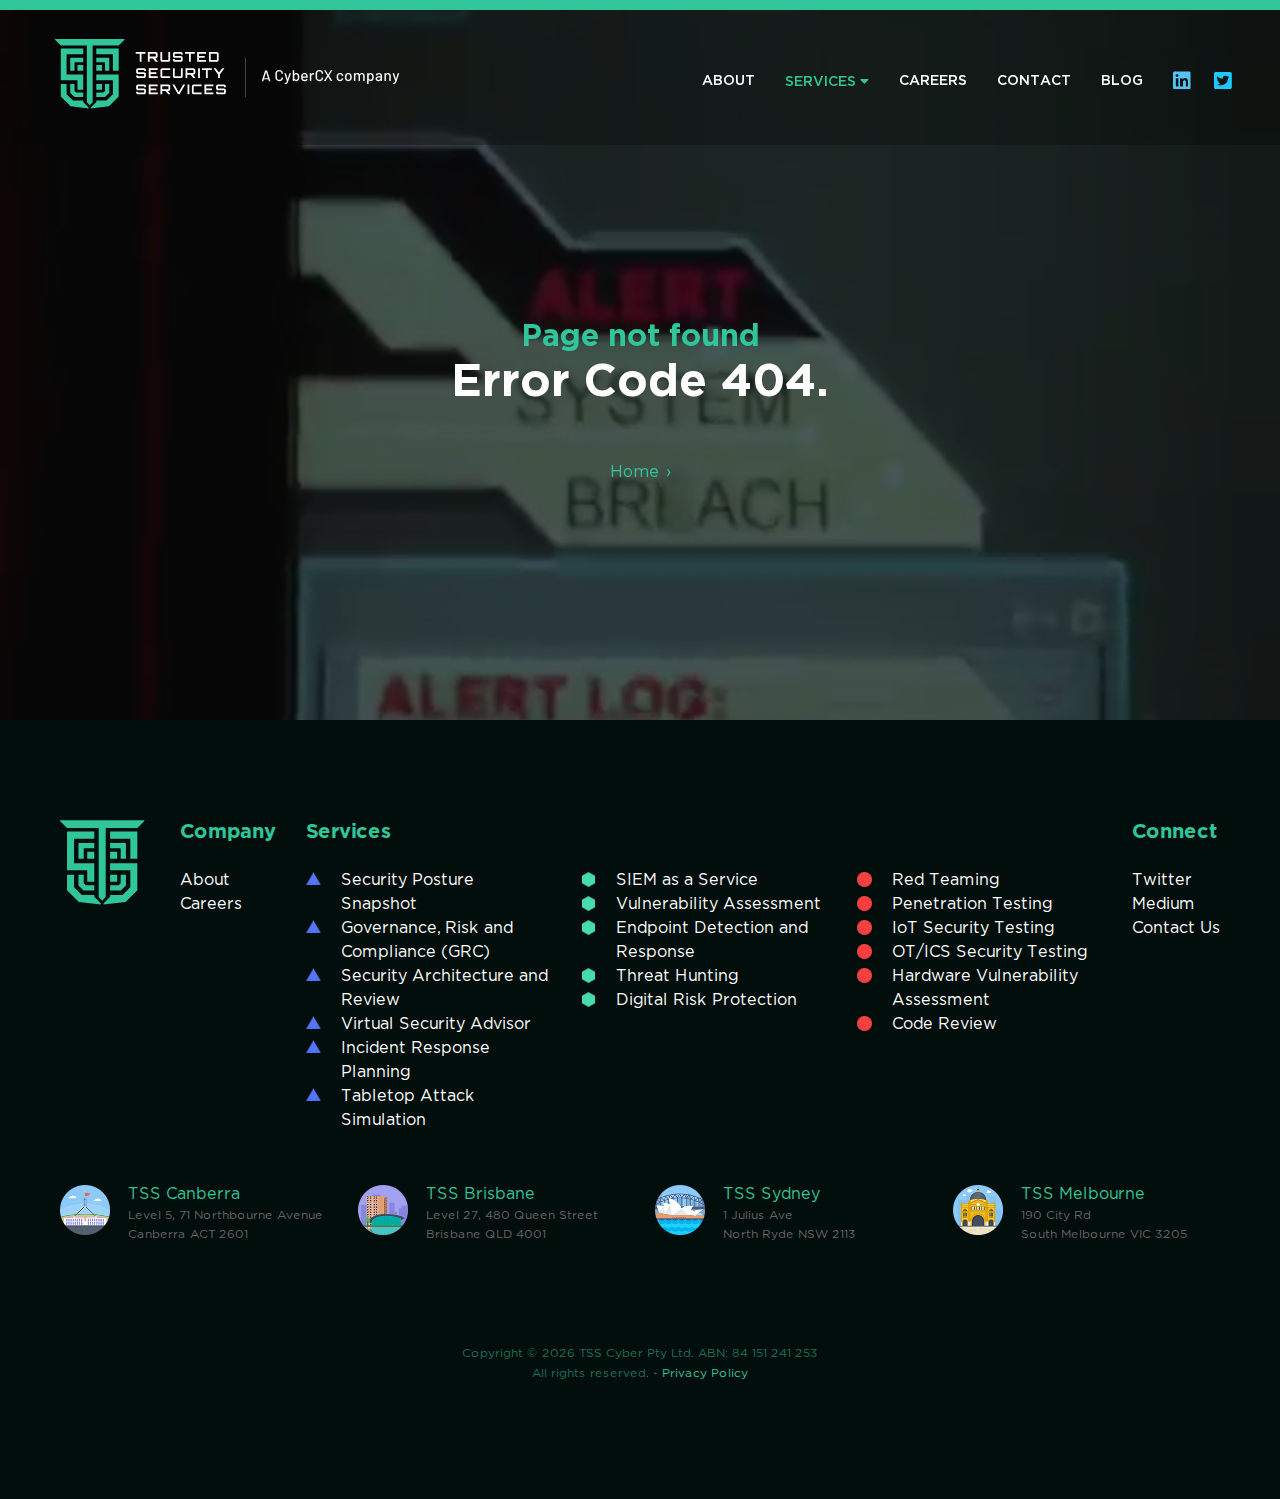
<file: services/security-consulting/index.html>
<!DOCTYPE html><html class="no-js"><head><meta charset="utf-8"><meta content="IE=EmulateIE7, IE=11" http-equiv="X-UA-Compatible"><meta content="width=device-width,initial-scale=1,viewport-fit=cover" name="viewport"><meta content="TSS Cyber | A CyberCX company" property="og:title"><meta content="TSS Cyber is a specialist information security company founded by former Australian Government intelligence and cyber security specialists. We work with public and private sector organisations to mitigate risk and enhance cyber resilience." name="Description"><meta content="TSS Cyber is a specialist information security company founded by former Australian Government intelligence and cyber security specialists. We work with public and private sector organisations to mitigate risk and enhance cyber resilience." property="og:description"><meta content="Strategic Consulting Services Governance Risk Compliance Security Architecture Review Virtual CISO ITSA Tabletop Attack Simulation Incident Response Plans Security Posture Snapshot Managed Security Operations Security SIEM Service Vulnerability Scanning End-Point Detection Response Threat Hunting Incident Response Security Testing Services Red Teaming Penetration Testing IoT Security Testing OT ICS Security Testing Hardware Vulnerability Assessment Code Review" name="Keywords"><meta content="https://www.tsscyber.com.au" property="og:url"><meta content="en_AU" property="og:locale"><meta content="https://www.tsscyber.com.au/img/og/open_graph_logo.png" property="og:image"><meta content="website" property="og:type"><meta content="TSS Cyber | A CyberCX company" property="og:site_name"><meta content="#2ec699" name="theme-color"><style>body { background-color: #101211;}</style><title>Security Consulting | Trusted Security Services</title><script src="https://www.google-analytics.com/analytics.js" async type="text/javascript"></script><script src="https://www.googletagmanager.com/gtag/js?id=UA-43361759-12" async></script><script>window.dataLayer = window.dataLayer || [];
        function gtag(){dataLayer.push(arguments);}
        gtag('js', new Date());

        gtag('config', 'UA-43361759-12');</script><link href="/css/chunk-0e714b82.1cac9780.css" rel="prefetch"><link href="/css/chunk-24c1fc28.ad7ac695.css" rel="prefetch"><link href="/css/chunk-2650457e.eebb19da.css" rel="prefetch"><link href="/css/chunk-2853cfb8.b34b2a9a.css" rel="prefetch"><link href="/css/chunk-45718416.3f6eca70.css" rel="prefetch"><link href="/css/chunk-4af76aae.73dc592d.css" rel="prefetch"><link href="/css/chunk-4c6b4de8.5c121c10.css" rel="prefetch"><link href="/css/chunk-5e03047a.57029bc3.css" rel="prefetch"><link href="/css/chunk-6bec8aef.1c40ff67.css" rel="prefetch"><link href="/css/chunk-6d929e8a.aa289159.css" rel="prefetch"><link href="/css/chunk-7447b169.ce7d4200.css" rel="prefetch"><link href="/css/chunk-75e5aa98.b520b50b.css" rel="prefetch"><link href="/css/chunk-7a5ac4b2.147761d3.css" rel="prefetch"><link href="/css/chunk-87b9dc9a.e76bbb04.css" rel="prefetch"><link href="/css/chunk-9ddd619e.7e1eb747.css" rel="prefetch"><link href="/css/chunk-b6952430.716365a8.css" rel="prefetch"><link href="/css/chunk-bca3486c.ac8dca6d.css" rel="prefetch"><link href="/css/chunk-d3a627b8.8155a9ec.css" rel="prefetch"><link href="/css/chunk-e9dca58a.c8de63b8.css" rel="prefetch"><link href="/css/chunk-ee50da3a.354ce312.css" rel="prefetch"><link href="/css/chunk-f6a35554.2b937858.css" rel="prefetch"><link href="/js/chunk-0e714b82.0af589ea.js" rel="prefetch"><link href="/js/chunk-24c1fc28.23a01493.js" rel="prefetch"><link href="/js/chunk-2650457e.e401ce26.js" rel="prefetch"><link href="/js/chunk-2853cfb8.9ad6d252.js" rel="prefetch"><link href="/js/chunk-2d21a3d2.96cbb66a.js" rel="prefetch"><link href="/js/chunk-2d2248a5.4bf3dcab.js" rel="prefetch"><link href="/js/chunk-45718416.4437ad58.js" rel="prefetch"><link href="/js/chunk-4af76aae.78e672bc.js" rel="prefetch"><link href="/js/chunk-4c6b4de8.a57b4efe.js" rel="prefetch"><link href="/js/chunk-56f502ec.812433b3.js" rel="prefetch"><link href="/js/chunk-5e03047a.f94b7cc1.js" rel="prefetch"><link href="/js/chunk-6bec8aef.1d1985be.js" rel="prefetch"><link href="/js/chunk-6d929e8a.55c5b237.js" rel="prefetch"><link href="/js/chunk-7447b169.7c151cd1.js" rel="prefetch"><link href="/js/chunk-75e5aa98.812e3fb3.js" rel="prefetch"><link href="/js/chunk-7a5ac4b2.019e032f.js" rel="prefetch"><link href="/js/chunk-87b9dc9a.404e739c.js" rel="prefetch"><link href="/js/chunk-9ddd619e.87bb8448.js" rel="prefetch"><link href="/js/chunk-b6952430.95d7ea63.js" rel="prefetch"><link href="/js/chunk-bca3486c.8e59107f.js" rel="prefetch"><link href="/js/chunk-d3a627b8.b712b326.js" rel="prefetch"><link href="/js/chunk-e9dca58a.3c89bcc6.js" rel="prefetch"><link href="/js/chunk-ee50da3a.0716d06c.js" rel="prefetch"><link href="/js/chunk-f6a35554.dc3074b5.js" rel="prefetch"><link href="/css/chunk-common.c1a4107a.css" rel="preload" as="style"><link href="/js/chunk-common.4fa0550c.js" rel="preload" as="script"><link href="/js/chunk-vendors.8a9f125f.js" rel="preload" as="script"><link href="/js/index.6e46f4ac.js" rel="preload" as="script"><link href="/css/chunk-common.c1a4107a.css" rel="stylesheet"><link href="/img/icons/favicon-32x32.png" rel="icon" type="image/png" sizes="32x32"><link href="/img/icons/favicon-16x16.png" rel="icon" type="image/png" sizes="16x16"><link href="/manifest.json" rel="manifest"><meta content="#4DBA87" name="theme-color"><meta content="no" name="apple-mobile-web-app-capable"><meta content="default" name="apple-mobile-web-app-status-bar-style"><meta content="trusted.security" name="apple-mobile-web-app-title"><link href="/img/icons/apple-touch-icon-152x152.png" rel="apple-touch-icon"><link href="/img/icons/safari-pinned-tab.svg" rel="mask-icon" color="#4DBA87"><meta content="/img/icons/msapplication-icon-144x144.png" name="msapplication-TileImage"><meta content="#000000" name="msapplication-TileColor"><style type="text/css">.__cov-progress { opacity: 1; z-index: 999999; }</style><link href="/css/chunk-0e714b82.1cac9780.css" rel="stylesheet" type="text/css"><script src="/js/chunk-0e714b82.0af589ea.js" charset="utf-8"></script><link href="/css/chunk-d3a627b8.8155a9ec.css" rel="stylesheet" type="text/css"><script src="/js/chunk-d3a627b8.b712b326.js" charset="utf-8"></script><link href="/css/chunk-45718416.3f6eca70.css" rel="stylesheet" type="text/css"><script src="/js/chunk-45718416.4437ad58.js" charset="utf-8"></script><link href="/css/chunk-4c6b4de8.5c121c10.css" rel="stylesheet" type="text/css"><script src="/js/chunk-4c6b4de8.a57b4efe.js" charset="utf-8"></script><link href="/css/chunk-bca3486c.ac8dca6d.css" rel="stylesheet" type="text/css"><script src="/js/chunk-bca3486c.8e59107f.js" charset="utf-8"></script></head><body><div id="app" data-v-24801627=""><div class="test" data-v-24801627="" id="cover"></div><div class="__cov-progress" style="background-color: rgba(255, 255, 255, 0.6); opacity: 0; position: fixed; top: 0px; left: 0px; width: 0%; height: 10px; transition: opacity 0.4s ease 0s;" data-v-24801627=""></div><div class="strategic" data-v-51ff5c1c="" data-v-24801627=""><div class="header-wrapper blue" data-v-6707301d="" data-v-51ff5c1c=""><div class="HR headroom--top headroom--not-bottom headroom--pinned headroom" style="position: fixed; top: 0px; left: 0px; right: 0px; z-index: 999; transform: translate3d(0px, 0px, 0px); transition: all 250ms ease-in-out 0s;" data-v-6707301d=""><header class="blue" data-v-6707301d=""><div class="grid-container" data-v-6707301d=""><div class="grid-x grid-padding-x align-middle" data-v-6707301d=""><div class="shrink cell" data-v-6707301d=""><div class="logo" data-v-6707301d=""><div class="grid-x align-middle logo" data-v-6707301d="" data-v-292dd668=""><a href="/" class="shrink cell router-link-active" data-v-292dd668=""><svg class="tss_logo blue" viewBox="0 0 615 225" xmlns="http://www.w3.org/2000/svg" data-v-292dd668="" height="225px" version="1.1" width="615px"><path d="M206.187,21.094 L121.837,21.093 L121.839,205.078 L112.467,214.453 L103.094,205.078 L103.092,21.093 L18.744,21.094 L1.42108547e-14,2.344 L1.42108547e-14,-1.42108547e-14 L224.93,-1.42108547e-14 L224.93,2.344 L206.187,21.094 Z M91.379,103.125 L72.635,103.125 L72.635,84.375 L91.379,84.375 L91.379,103.125 Z M49.204,103.125 L49.204,60.937 L91.379,60.937 L91.379,75 L63.263,75 L63.263,103.125 L49.204,103.125 Z M91.379,49.219 L37.489,49.219 L37.489,114.844 L91.379,114.844 L91.379,164.063 L72.635,164.063 L72.635,133.594 L18.745,133.594 L18.745,30.469 L91.379,30.469 L91.379,49.219 Z M49.204,173.787 L49.204,145.312 L63.263,145.312 L63.263,167.955 L68.75,173.444 L91.379,173.444 L91.362,187.5 L62.913,187.5 L49.204,173.787 Z M37.489,178.66 L58.228,199.406 L91.379,199.406 L91.379,204.309 L108.952,221.883 L108.952,225 L50.376,218.087 L18.745,186.446 L18.745,145.312 L37.489,145.311 L37.489,178.66 Z M133.554,145.312 L152.298,145.312 L152.298,164.063 L133.554,164.063 L133.554,145.312 Z M175.728,145.312 L175.728,173.787 L162.003,187.5 L133.554,187.5 L133.554,173.444 L156.182,173.444 L161.67,167.955 L161.67,145.312 L175.728,145.312 Z M133.554,30.469 L206.188,30.469 L206.188,103.125 L187.443,103.125 L187.443,49.219 L133.554,49.219 L133.554,30.469 Z M133.554,103.125 L133.554,84.375 L152.298,84.375 L152.298,103.125 L133.554,103.125 Z M133.554,60.937 L175.728,60.937 L175.728,103.125 L161.67,103.125 L161.67,75 L133.554,75 L133.554,60.937 Z M133.554,199.406 L166.539,199.406 L187.443,178.66 L187.443,133.594 L133.554,133.594 L133.554,114.844 L206.188,114.844 L206.188,186.446 L174.668,218.087 L115.981,225 L115.981,221.883 L133.554,204.309 L133.554,199.406 Z" data-v-292dd668="" id="Shape" fill="#30C699"></path><path d="M527.492,160.347 L546.899,160.347 C548.566,160.347 550,160.94 551.201,162.126 C552.401,163.311 553,164.754 553,166.451 L553,172.951 C553,174.649 552.401,176.091 551.201,177.277 C550,178.463 548.566,179.056 546.899,179.056 L527.492,179.056 C525.795,179.056 524.354,178.463 523.169,177.277 C521.983,176.091 521.391,174.649 521.391,172.951 L521.391,170.536 L527.186,170.536 L527.186,172.951 C527.186,173.156 527.287,173.259 527.492,173.259 L546.899,173.259 C547.073,173.259 547.161,173.156 547.161,172.951 L547.161,166.451 C547.161,166.247 547.073,166.145 546.899,166.145 L527.492,166.145 C525.795,166.145 524.354,165.551 523.169,164.365 C521.983,163.18 521.391,161.738 521.391,160.04 L521.391,153.54 C521.391,151.843 521.983,150.4 523.169,149.214 C524.354,148.028 525.795,147.435 527.492,147.435 L546.899,147.435 C548.566,147.435 550,148.028 551.201,149.214 C552.401,150.4 553,151.843 553,153.54 L553,155.955 L547.161,155.955 L547.161,153.54 C547.161,153.336 547.073,153.232 546.899,153.232 L527.492,153.232 C527.287,153.232 527.186,153.336 527.186,153.54 L527.186,160.04 C527.186,160.245 527.287,160.347 527.492,160.347 Z M533.682,126.355 L527.887,126.355 L527.887,114.542 L513.267,94.736 L520.16,94.736 L530.784,108.174 L541.365,94.736 L548.302,94.736 L533.682,114.542 L533.682,126.355 Z M523.716,73.656 L498.252,73.656 L498.252,42.036 L523.716,42.036 C525.414,42.036 526.863,42.629 528.063,43.815 C529.262,45 529.863,46.443 529.863,48.141 L529.863,67.552 C529.863,69.25 529.262,70.692 528.063,71.877 C526.863,73.063 525.414,73.656 523.716,73.656 Z M524.024,48.141 C524.024,47.936 523.921,47.833 523.716,47.833 L504.355,47.833 C504.15,47.833 504.047,47.936 504.047,48.141 L504.047,67.552 C504.047,67.757 504.15,67.859 504.355,67.859 L523.716,67.859 C523.921,67.859 524.024,67.757 524.024,67.552 L524.024,48.141 Z M460.233,42.036 L489.297,42.036 L489.297,47.833 L466.072,47.833 L466.072,54.948 L484.775,54.948 L484.775,60.745 L466.072,60.745 L466.072,67.859 L489.297,67.859 L489.297,73.656 L460.233,73.656 L460.233,42.036 Z M438.721,115.508 L428.49,115.508 L428.36,115.508 L428.36,126.355 L422.564,126.355 L422.564,94.78 L448.027,94.78 C449.725,94.78 451.174,95.38 452.375,96.58 C453.575,97.781 454.174,99.215 454.174,100.884 L454.174,109.404 C454.174,111.073 453.575,112.508 452.375,113.708 C451.174,114.909 449.725,115.508 448.027,115.508 L446.316,115.508 L454.174,124.863 L454.174,126.355 L447.853,126.355 L438.721,115.508 Z M448.027,109.711 C448.233,109.711 448.335,109.609 448.335,109.404 L448.335,100.884 C448.335,100.68 448.233,100.577 448.027,100.577 L428.666,100.577 C428.461,100.577 428.36,100.68 428.36,100.884 L428.36,109.404 C428.36,109.609 428.461,109.711 428.666,109.711 L448.027,109.711 Z M439.598,73.656 L433.759,73.656 L433.759,47.833 L420.851,47.833 L420.851,42.036 L452.462,42.036 L452.462,47.833 L439.598,47.833 L439.598,73.656 Z M403.203,179.056 L397.979,179.056 L379.715,147.435 L386.433,147.435 L400.613,172.029 L414.751,147.435 L421.467,147.435 L403.203,179.056 Z M407.286,126.355 L387.881,126.355 C386.183,126.355 384.742,125.763 383.557,124.578 C382.372,123.391 381.778,121.95 381.778,120.251 L381.778,94.736 L387.574,94.736 L387.574,120.251 C387.574,120.456 387.676,120.559 387.881,120.559 L407.286,120.559 C407.462,120.559 407.55,120.456 407.55,120.251 L407.55,94.736 L413.389,94.736 L413.389,120.251 C413.389,121.95 412.789,123.391 411.589,124.578 C410.389,125.763 408.954,126.355 407.286,126.355 Z M407.243,73.656 L387.837,73.656 C386.139,73.656 384.698,73.063 383.513,71.877 C382.328,70.692 381.735,69.25 381.735,67.552 L381.735,65.136 L387.53,65.136 L387.53,67.552 C387.53,67.757 387.632,67.859 387.837,67.859 L407.243,67.859 C407.418,67.859 407.506,67.757 407.506,67.552 L407.506,61.052 C407.506,60.848 407.418,60.745 407.243,60.745 L387.837,60.745 C386.139,60.745 384.698,60.152 383.513,58.966 C382.328,57.78 381.735,56.338 381.735,54.64 L381.735,48.141 C381.735,46.443 382.328,45 383.513,43.815 C384.698,42.629 386.139,42.036 387.837,42.036 L407.243,42.036 C408.911,42.036 410.345,42.629 411.545,43.815 C412.745,45 413.345,46.443 413.345,48.141 L413.345,50.556 L407.506,50.556 L407.506,48.141 C407.506,47.936 407.418,47.833 407.243,47.833 L387.837,47.833 C387.632,47.833 387.53,47.936 387.53,48.141 L387.53,54.64 C387.53,54.845 387.632,54.948 387.837,54.948 L407.243,54.948 C408.911,54.948 410.345,55.541 411.545,56.727 C412.745,57.912 413.345,59.354 413.345,61.052 L413.345,67.552 C413.345,69.25 412.745,70.692 411.545,71.877 C410.345,73.063 408.911,73.656 407.243,73.656 Z M357.5,168.208 L347.27,168.208 L347.139,168.208 L347.139,179.056 L341.343,179.056 L341.343,147.479 L366.807,147.479 C368.505,147.479 369.954,148.08 371.154,149.28 C372.354,150.48 372.954,151.915 372.954,153.584 L372.954,162.104 C372.954,163.772 372.354,165.207 371.154,166.407 C369.954,167.608 368.505,168.208 366.807,168.208 L365.096,168.208 L372.954,177.563 L372.954,179.056 L366.632,179.056 L357.5,168.208 Z M366.807,162.411 C367.012,162.411 367.115,162.308 367.115,162.104 L367.115,153.584 C367.115,153.38 367.012,153.276 366.807,153.276 L347.446,153.276 C347.241,153.276 347.139,153.38 347.139,153.584 L347.139,162.104 C347.139,162.308 347.241,162.411 347.446,162.411 L366.807,162.411 Z M343.166,124.578 C341.98,123.391 341.387,121.95 341.387,120.251 L341.387,100.84 C341.387,99.143 341.98,97.7 343.166,96.515 C344.351,95.329 345.792,94.736 347.49,94.736 L372.91,94.736 L372.91,100.533 L347.49,100.533 C347.285,100.533 347.183,100.636 347.183,100.84 L347.183,120.251 C347.183,120.456 347.285,120.559 347.49,120.559 L372.91,120.559 L372.91,126.355 L347.49,126.355 C345.792,126.355 344.351,125.763 343.166,124.578 L343.166,124.578 Z M366.631,73.656 L347.226,73.656 C345.529,73.656 344.088,73.063 342.902,71.877 C341.717,70.692 341.124,69.25 341.124,67.552 L341.124,42.036 L346.92,42.036 L346.92,67.552 C346.92,67.757 347.021,67.859 347.226,67.859 L366.631,67.859 C366.807,67.859 366.895,67.757 366.895,67.552 L366.895,42.036 L372.734,42.036 L372.734,67.552 C372.734,69.25 372.135,70.692 370.935,71.877 C369.734,73.063 368.3,73.656 366.631,73.656 L366.631,73.656 Z M303.455,147.435 L332.52,147.435 L332.52,153.232 L309.295,153.232 L309.295,160.347 L327.998,160.347 L327.998,166.145 L309.295,166.145 L309.295,173.259 L332.52,173.259 L332.52,179.056 L303.455,179.056 L303.455,147.435 Z M303.455,94.736 L332.52,94.736 L332.52,100.533 L309.295,100.533 L309.295,107.647 L327.998,107.647 L327.998,113.444 L309.295,113.444 L309.295,120.559 L332.52,120.559 L332.52,126.355 L303.455,126.355 L303.455,94.736 Z M316.714,62.808 L306.484,62.808 L306.353,62.808 L306.353,73.656 L300.557,73.656 L300.557,42.08 L326.021,42.08 C327.719,42.08 329.167,42.681 330.368,43.881 C331.568,45.082 332.167,46.516 332.167,48.184 L332.167,56.704 C332.167,58.373 331.568,59.808 330.368,61.008 C329.167,62.209 327.719,62.808 326.021,62.808 L324.309,62.808 L332.167,72.163 L332.167,73.656 L325.846,73.656 L316.714,62.808 Z M326.021,57.012 C326.226,57.012 326.328,56.91 326.328,56.704 L326.328,48.184 C326.328,47.98 326.226,47.877 326.021,47.877 L306.66,47.877 C306.455,47.877 306.353,47.98 306.353,48.184 L306.353,56.704 C306.353,56.91 306.455,57.012 306.66,57.012 L326.021,57.012 Z M288.178,179.056 L268.772,179.056 C267.074,179.056 265.633,178.463 264.448,177.277 C263.263,176.091 262.67,174.649 262.67,172.951 L262.67,170.536 L268.465,170.536 L268.465,172.951 C268.465,173.156 268.567,173.259 268.772,173.259 L288.178,173.259 C288.353,173.259 288.441,173.156 288.441,172.951 L288.441,166.451 C288.441,166.247 288.353,166.145 288.178,166.145 L268.772,166.145 C267.074,166.145 265.633,165.551 264.448,164.365 C263.263,163.18 262.67,161.738 262.67,160.04 L262.67,153.54 C262.67,151.843 263.263,150.4 264.448,149.214 C265.633,148.028 267.074,147.435 268.772,147.435 L288.178,147.435 C289.845,147.435 291.28,148.028 292.48,149.214 C293.68,150.4 294.28,151.843 294.28,153.54 L294.28,155.955 L288.441,155.955 L288.441,153.54 C288.441,153.336 288.353,153.232 288.178,153.232 L268.772,153.232 C268.567,153.232 268.465,153.336 268.465,153.54 L268.465,160.04 C268.465,160.245 268.567,160.347 268.772,160.347 L288.178,160.347 C289.845,160.347 291.28,160.94 292.48,162.126 C293.68,163.311 294.28,164.754 294.28,166.451 L294.28,172.951 C294.28,174.649 293.68,176.091 292.48,177.277 C291.28,178.463 289.845,179.056 288.178,179.056 Z M288.178,126.355 L268.772,126.355 C267.074,126.355 265.633,125.763 264.448,124.578 C263.263,123.391 262.67,121.95 262.67,120.251 L262.67,117.836 L268.465,117.836 L268.465,120.251 C268.465,120.456 268.567,120.559 268.772,120.559 L288.178,120.559 C288.353,120.559 288.441,120.456 288.441,120.251 L288.441,113.752 C288.441,113.547 288.353,113.444 288.178,113.444 L268.772,113.444 C267.074,113.444 265.633,112.851 264.448,111.666 C263.263,110.48 262.67,109.038 262.67,107.34 L262.67,100.84 C262.67,99.143 263.263,97.7 264.448,96.515 C265.633,95.329 267.074,94.736 268.772,94.736 L288.178,94.736 C289.845,94.736 291.28,95.329 292.48,96.515 C293.68,97.7 294.28,99.143 294.28,100.84 L294.28,103.256 L288.441,103.256 L288.441,100.84 C288.441,100.636 288.353,100.533 288.178,100.533 L268.772,100.533 C268.567,100.533 268.465,100.636 268.465,100.84 L268.465,107.34 C268.465,107.545 268.567,107.647 268.772,107.647 L288.178,107.647 C289.845,107.647 291.28,108.24 292.48,109.426 C293.68,110.612 294.28,112.054 294.28,113.752 L294.28,120.251 C294.28,121.95 293.68,123.391 292.48,124.578 C291.28,125.763 289.845,126.355 288.178,126.355 L288.178,126.355 Z M280.055,73.656 L274.216,73.656 L274.216,47.833 L261.308,47.833 L261.308,42.036 L292.919,42.036 L292.919,47.833 L280.055,47.833 L280.055,73.656 Z M434.902,179.056 L429.106,179.056 L429.106,147.435 L434.902,147.435 L434.902,179.056 Z M469.057,94.736 L469.057,126.355 L463.262,126.355 L463.262,94.736 L469.057,94.736 Z M449.214,147.435 L474.634,147.435 L474.634,153.232 L449.214,153.232 C449.009,153.232 448.907,153.336 448.907,153.54 L448.907,172.951 C448.907,173.156 449.009,173.259 449.214,173.259 L474.634,173.259 L474.634,179.056 L449.214,179.056 C447.516,179.056 446.075,178.463 444.89,177.277 C443.704,176.091 443.111,174.649 443.111,172.951 L443.111,153.54 C443.111,151.843 443.704,150.4 444.89,149.214 C446.075,148.028 447.516,147.435 449.214,147.435 L449.214,147.435 Z M507.296,100.533 L494.433,100.533 L494.433,126.355 L488.594,126.355 L488.594,100.533 L475.686,100.533 L475.686,94.736 L507.296,94.736 L507.296,100.533 Z M512.741,153.232 L489.516,153.232 L489.516,160.347 L508.219,160.347 L508.219,166.145 L489.516,166.145 L489.516,173.259 L512.741,173.259 L512.741,179.056 L483.677,179.056 L483.677,147.435 L512.741,147.435 L512.741,153.232 Z" data-v-292dd668="" id="Shape" class="cxy" fill="#FFFFFF"></path></svg></a><svg class="breaker blue" viewBox="0 0 3 225" xmlns="http://www.w3.org/2000/svg" data-v-292dd668="" height="225px" version="1.1" width="3px"><path d="M657.5,98.4999997 L657.5,213.5" data-v-292dd668="" transform="translate(-656.000000, -45.000000)" stroke="#FFFFFF" stroke-linecap="square" stroke-opacity="0.25" stroke-width="3"></path></svg><a href="https://cybercx.com.au/" class="shrink cell cybercx_link" target="_blank" data-v-292dd668=""><svg class="cybercx blue" viewBox="0 0 552 225" xmlns="http://www.w3.org/2000/svg" data-v-292dd668="" height="225px" version="1.1" width="552px" xmlns:xlink="http://www.w3.org/1999/xlink"><path d="M27.236,41 C26.956,41 26.676,40.832 26.564,40.552 L24.548,34 C24.492,33.832 24.436,33.832 24.324,33.832 L8.532,33.832 C8.42,33.832 8.364,33.832 8.308,34 L6.292,40.552 C6.18,40.832 5.9,41 5.62,41 L1.084,41 C0.692,41 0.524,40.776 0.636,40.384 L12.9,2.248 C13.012,1.968 13.292,1.8 13.572,1.8 L19.228,1.8 C19.508,1.8 19.788,1.968 19.9,2.248 L32.22,40.384 C32.332,40.776 32.164,41 31.772,41 L27.236,41 Z M9.764,29.296 C9.708,29.408 9.82,29.576 9.988,29.576 L22.868,29.576 C23.036,29.576 23.148,29.408 23.092,29.296 L16.54,8.576 C16.484,8.408 16.26,8.408 16.204,8.576 L9.764,29.296 Z" data-v-292dd668="" id="A" class="cxy" transform="translate(56.000000, 90.000000)"></path><path d="M283.228,40.448 C277.572,40.448 273.372,37.312 271.804,32.44 C271.244,30.536 270.964,28.352 270.964,25.664 C270.964,22.64 271.356,20.624 271.804,18.888 C273.316,14.128 277.572,11.048 283.228,11.048 C289.052,11.048 293.476,14.352 294.708,18.552 C294.932,19.28 295.044,19.896 295.1,20.344 C295.156,20.736 294.932,20.904 294.596,20.96 L290.396,21.576 C290.06,21.632 289.836,21.408 289.78,21.072 L289.612,20.176 C289.052,17.768 286.588,15.696 283.228,15.696 C279.924,15.696 277.628,17.6 276.956,20.4 C276.62,21.52 276.396,23.368 276.396,25.72 C276.396,28.184 276.62,29.864 276.956,30.984 C277.628,33.896 279.868,35.8 283.228,35.8 C286.532,35.8 289.052,33.84 289.612,31.152 L289.668,30.76 C289.724,30.368 290.004,30.256 290.34,30.312 L294.484,30.984 C294.82,31.04 295.044,31.208 294.988,31.6 C294.932,31.936 294.876,32.384 294.708,32.888 C293.42,37.48 288.828,40.448 283.228,40.448 Z M313.268,40.448 C307.668,40.448 303.356,37.48 301.676,32.496 C301.116,30.648 300.724,28.128 300.724,25.664 C300.724,23.2 301.06,20.736 301.676,18.944 C303.3,14.016 307.556,11.048 313.324,11.048 C318.756,11.048 322.9,14.016 324.58,18.888 C325.252,20.792 325.644,23.256 325.644,25.608 C325.644,28.128 325.252,30.536 324.58,32.496 C322.9,37.48 318.7,40.448 313.268,40.448 Z M313.268,35.8 C316.236,35.8 318.588,34.008 319.54,30.984 C319.988,29.64 320.212,27.624 320.212,25.72 C320.212,23.648 319.988,21.744 319.596,20.512 C318.644,17.488 316.292,15.696 313.156,15.696 C310.02,15.696 307.668,17.488 306.772,20.512 C306.38,21.744 306.156,23.648 306.156,25.72 C306.156,27.736 306.38,29.696 306.772,30.984 C307.612,34.008 310.02,35.8 313.268,35.8 Z M362.908,11.104 C368.62,11.104 372.092,14.632 372.092,20.736 L372.092,39.44 C372.092,39.776 371.868,40 371.532,40 L367.332,40 C366.996,40 366.772,39.776 366.772,39.44 L366.772,21.856 C366.772,18.104 364.532,15.752 361.116,15.752 C357.756,15.752 355.348,18.048 355.348,21.744 L355.348,39.44 C355.348,39.776 355.124,40 354.788,40 L350.588,40 C350.252,40 350.028,39.776 350.028,39.44 L350.028,21.856 C350.028,18.104 347.788,15.752 344.372,15.752 C340.956,15.752 338.66,18.048 338.66,21.744 L338.66,39.44 C338.66,39.776 338.436,40 338.1,40 L333.844,40 C333.508,40 333.284,39.776 333.284,39.44 L333.284,12.056 C333.284,11.72 333.508,11.496 333.844,11.496 L338.1,11.496 C338.436,11.496 338.66,11.72 338.66,12.056 L338.66,14.016 C338.66,14.184 338.772,14.296 338.94,14.128 C340.676,12 343.308,11.104 346.164,11.104 C349.916,11.104 352.716,12.616 354.172,15.36 C354.228,15.528 354.34,15.528 354.452,15.36 C356.356,12.392 359.548,11.104 362.908,11.104 Z M403.924,18.664 C404.596,20.736 404.932,23.088 404.932,25.832 C404.932,28.352 404.652,30.648 404.036,32.608 C402.524,37.48 398.996,40.448 393.284,40.448 C390.708,40.448 388.356,39.384 386.732,37.536 C386.564,37.368 386.452,37.48 386.452,37.648 L386.452,50.136 C386.452,50.472 386.228,50.696 385.892,50.696 L381.636,50.696 C381.3,50.696 381.076,50.472 381.076,50.136 L381.076,12.056 C381.076,11.72 381.3,11.496 381.636,11.496 L385.892,11.496 C386.228,11.496 386.452,11.72 386.452,12.056 L386.452,13.904 C386.452,14.072 386.564,14.184 386.732,14.016 C388.356,12.112 390.708,11.048 393.284,11.048 C398.772,11.048 402.3,13.96 403.924,18.664 Z M397.708,33.112 C398.828,31.432 399.5,29.024 399.5,25.72 C399.5,22.696 398.996,20.456 398.1,18.776 C397.092,16.76 395.188,15.696 392.78,15.696 C390.54,15.696 388.916,16.816 387.908,18.72 C386.956,20.344 386.564,22.696 386.564,25.776 C386.564,28.968 387.012,31.32 388.02,32.944 C389.028,34.792 390.596,35.8 392.724,35.8 C394.908,35.8 396.644,34.848 397.708,33.112 Z M423.604,11.048 C430.66,11.048 434.86,15.024 434.86,20.512 L434.86,39.44 C434.86,39.776 434.636,40 434.3,40 L430.044,40 C429.708,40 429.484,39.776 429.484,39.44 L429.484,37.48 C429.484,37.312 429.372,37.256 429.204,37.368 C427.3,39.384 424.444,40.448 420.972,40.448 C415.988,40.448 411.452,37.984 411.452,31.992 C411.452,26.224 415.652,22.64 423.044,22.64 L429.26,22.64 C429.372,22.64 429.484,22.528 429.484,22.416 L429.484,20.904 C429.484,17.712 427.748,15.696 423.772,15.696 C420.524,15.696 418.564,17.04 418.06,19.112 C418.004,19.504 417.78,19.672 417.444,19.616 L412.852,19 C412.516,18.944 412.292,18.832 412.348,18.552 C412.908,14.184 417.388,11.048 423.604,11.048 Z M422.148,35.912 C426.012,35.912 429.484,33.672 429.484,30.368 L429.484,27.064 C429.484,26.952 429.372,26.84 429.26,26.84 L424.052,26.84 C419.684,26.84 416.828,28.576 416.828,31.712 C416.828,34.568 419.18,35.912 422.148,35.912 Z M456.332,11.104 C462.436,11.104 466.3,14.912 466.3,20.96 L466.3,39.44 C466.3,39.776 466.076,40 465.74,40 L461.484,40 C461.148,40 460.924,39.776 460.924,39.44 L460.924,22.024 C460.924,18.328 458.572,15.752 454.988,15.752 C451.572,15.752 449.164,18.104 448.996,21.632 C448.996,21.912 448.996,21.968 448.94,21.968 L448.94,39.44 C448.94,39.776 448.716,40 448.38,40 L444.124,40 C443.788,40 443.564,39.776 443.564,39.44 L443.564,12.056 C443.564,11.72 443.788,11.496 444.124,11.496 L448.38,11.496 C448.716,11.496 448.94,11.72 448.94,12.056 L448.94,14.128 C448.94,14.296 449.052,14.408 449.164,14.24 C450.844,12.056 453.308,11.104 456.332,11.104 Z M474.612,51.144 C474.388,51.144 474.22,50.92 474.22,50.584 L474.22,47.28 C474.22,46.944 474.444,46.72 474.78,46.72 L474.948,46.72 C479.204,46.664 480.716,45.544 482.228,40.168 C482.284,40.056 482.228,39.888 482.228,39.832 L472.876,12.112 C472.764,11.72 472.932,11.496 473.324,11.496 L477.804,11.496 C478.084,11.496 478.364,11.664 478.476,11.944 L484.86,33.056 C484.916,33.224 485.14,33.224 485.196,33.056 L491.468,11.944 C491.58,11.664 491.748,11.496 492.084,11.496 L496.508,11.496 C496.9,11.496 497.068,11.72 496.956,12.112 L486.82,41.96 C484.3,49.24 482.452,51.144 475.004,51.144 L474.612,51.144 Z" data-v-292dd668="" id="company" class="cxy" transform="translate(56.000000, 90.000000)"></path><path d="M63.796,40.504 C55.62,40.504 50.132,35.352 50.132,27.624 L50.132,13.12 C50.132,5.448 55.62,0.352 63.796,0.352 C71.972,0.352 77.404,5.28 77.404,12.728 L77.404,12.784 C77.404,13.12 77.18,13.4 76.844,13.4 L72.588,13.624 C72.252,13.624 72.028,13.456 72.028,13.12 L72.028,12.952 C72.028,8.192 68.78,5 63.796,5 C58.812,5 55.508,8.192 55.508,12.952 L55.508,27.848 C55.508,32.608 58.812,35.8 63.796,35.8 C68.78,35.8 72.028,32.608 72.028,27.848 L72.028,27.736 C72.028,27.4 72.252,27.232 72.588,27.232 L76.844,27.456 C77.18,27.456 77.404,27.68 77.404,28.016 C77.404,35.464 71.972,40.504 63.796,40.504 Z M83.868,51.144 C83.644,51.144 83.476,50.92 83.476,50.584 L83.476,47.28 C83.476,46.944 83.7,46.72 84.036,46.72 L84.204,46.72 C88.46,46.664 89.972,45.544 91.484,40.168 C91.54,40.056 91.484,39.888 91.484,39.832 L82.132,12.112 C82.02,11.72 82.188,11.496 82.58,11.496 L87.06,11.496 C87.34,11.496 87.62,11.664 87.732,11.944 L94.116,33.056 C94.172,33.224 94.396,33.224 94.452,33.056 L100.724,11.944 C100.836,11.664 101.004,11.496 101.34,11.496 L105.764,11.496 C106.156,11.496 106.324,11.72 106.212,12.112 L96.076,41.96 C93.556,49.24 91.708,51.144 84.26,51.144 L83.868,51.144 Z M135.636,18.888 C136.252,20.848 136.532,23.144 136.532,25.664 C136.532,28.408 136.196,30.816 135.524,32.832 C133.9,37.536 130.372,40.448 124.884,40.448 C122.308,40.448 119.956,39.384 118.332,37.48 C118.164,37.312 118.052,37.424 118.052,37.592 L118.052,39.44 C118.052,39.776 117.828,40 117.492,40 L113.236,40 C112.9,40 112.676,39.776 112.676,39.44 L112.676,1.36 C112.676,1.024 112.9,0.8 113.236,0.8 L117.492,0.8 C117.828,0.8 118.052,1.024 118.052,1.36 L118.052,13.848 C118.052,14.016 118.164,14.128 118.332,13.96 C119.956,12.112 122.308,11.048 124.884,11.048 C130.596,11.048 134.124,14.072 135.636,18.888 Z M129.7,32.72 C130.596,31.04 131.1,28.8 131.1,25.776 C131.1,22.472 130.484,20.12 129.308,18.384 C128.244,16.648 126.508,15.696 124.324,15.696 C122.196,15.696 120.628,16.704 119.62,18.552 C118.612,20.232 118.164,22.528 118.164,25.72 C118.164,28.8 118.556,31.152 119.508,32.776 C120.516,34.68 122.14,35.8 124.38,35.8 C126.788,35.8 128.692,34.736 129.7,32.72 Z M166.684,22.192 C166.908,23.76 166.964,25.272 166.908,27.344 C166.908,27.736 166.684,27.904 166.348,27.904 L148.484,27.904 C148.372,27.904 148.26,27.96 148.26,28.128 C148.26,29.36 148.372,30.368 148.596,31.04 C149.38,33.952 151.844,35.744 155.652,35.8 C158.62,35.856 160.748,34.568 162.148,32.384 C162.316,32.048 162.652,32.048 162.932,32.216 L166.124,34.344 C166.404,34.568 166.46,34.792 166.292,35.072 C164.108,38.488 160.076,40.56 155.148,40.504 C149.66,40.392 146.02,37.928 144.228,33.616 C143.332,31.432 142.884,28.744 142.884,25.608 C142.884,23.144 142.996,21.128 143.5,19.392 C144.844,14.296 149.044,11.048 154.812,11.048 C162.708,11.048 165.9,15.248 166.684,22.192 Z M154.812,15.696 C151.564,15.696 149.492,17.488 148.764,20.12 C148.484,20.96 148.316,22.024 148.26,23.256 C148.26,23.424 148.372,23.48 148.484,23.48 L161.308,23.48 C161.42,23.48 161.532,23.424 161.532,23.256 C161.476,22.136 161.364,21.128 161.196,20.512 C160.468,17.656 158.228,15.696 154.812,15.696 Z M186.644,11.216 C188.156,11.216 189.108,11.552 189.892,11.944 C190.172,12.056 190.228,12.336 190.172,12.616 L189.332,16.816 C189.276,17.208 189.052,17.264 188.66,17.152 C187.932,16.872 186.868,16.704 185.58,16.816 C182.22,16.928 179.532,19.336 179.532,23.088 L179.532,39.44 C179.532,39.776 179.308,40 178.972,40 L174.716,40 C174.38,40 174.156,39.776 174.156,39.44 L174.156,12.056 C174.156,11.72 174.38,11.496 174.716,11.496 L178.972,11.496 C179.308,11.496 179.532,11.72 179.532,12.056 L179.532,15.136 C179.532,15.36 179.644,15.416 179.756,15.192 C181.268,12.784 183.508,11.216 186.644,11.216 Z M208.788,40.504 C200.612,40.504 195.124,35.352 195.124,27.624 L195.124,13.12 C195.124,5.448 200.612,0.352 208.788,0.352 C216.964,0.352 222.396,5.28 222.396,12.728 L222.396,12.784 C222.396,13.12 222.172,13.4 221.836,13.4 L217.58,13.624 C217.244,13.624 217.02,13.456 217.02,13.12 L217.02,12.952 C217.02,8.192 213.772,5 208.788,5 C203.804,5 200.5,8.192 200.5,12.952 L200.5,27.848 C200.5,32.608 203.804,35.8 208.788,35.8 C213.772,35.8 217.02,32.608 217.02,27.848 L217.02,27.736 C217.02,27.4 217.244,27.232 217.58,27.232 L221.836,27.456 C222.172,27.456 222.396,27.68 222.396,28.016 C222.396,35.464 216.964,40.504 208.788,40.504 Z M225.948,40 C225.5,40 225.332,39.72 225.556,39.328 L237.036,20.568 C237.092,20.456 237.092,20.344 237.036,20.232 L225.556,1.472 C225.332,1.08 225.5,0.8 225.948,0.8 L230.596,0.8 C230.876,0.8 231.1,0.968 231.268,1.192 L240.284,16.032 C240.34,16.144 240.564,16.144 240.62,16.032 L249.58,1.192 C249.748,0.968 249.972,0.8 250.252,0.8 L254.9,0.8 C255.348,0.8 255.516,1.08 255.292,1.472 L243.812,20.288 C243.756,20.4 243.756,20.512 243.812,20.624 L255.292,39.328 C255.516,39.72 255.348,40 254.9,40 L250.308,40 C250.028,40 249.804,39.832 249.636,39.608 L240.62,24.824 C240.564,24.712 240.34,24.712 240.284,24.824 L231.268,39.608 C231.1,39.832 230.876,40 230.596,40 L225.948,40 Z" data-v-292dd668="" id="CyberCX" class="cxy" transform="translate(56.000000, 90.000000)"></path></svg></a></div></div></div><div class="text-right cell auto hide-for-medium" data-v-6707301d="" data-v-4cbafcb4=""><div class="mobile-menu hide-for-medium" data-v-4cbafcb4=""><div class="bar" data-v-4cbafcb4=""></div></div><div class="mobile-menu-popup blue" data-v-4cbafcb4=""><div class="popup" data-v-4cbafcb4=""><a class="popupCloseButton" data-v-4cbafcb4="">Close</a><h4 data-v-4cbafcb4="">Main Menu</h4><a href="/" class="cell shrink router-link-active" data-v-4cbafcb4="">Home</a><a href="/about" class="cell shrink" data-v-4cbafcb4="">About</a><a href="/services" class="cell shrink router-link-active" data-v-4cbafcb4="">Services</a><a href="https://medium.com/tsscyber" class="cell shrink" data-v-4cbafcb4="">Blog</a><a href="/careers" class="cell shrink" data-v-4cbafcb4="">Careers</a><a href="/contact" class="cell shrink" data-v-4cbafcb4="">Contact</a></div></div></div><div class="auto cell text-right show-for-medium" data-v-6707301d=""><nav class="grid-x grid-padding-x align-right" data-v-6707301d=""><a href="/about" class="cell shrink" data-v-6707301d="">About</a><a href="/services" class="cell shrink dropdown router-link-active" data-v-6707301d="">Services</a><a href="/careers" class="cell shrink" data-v-6707301d="">Careers</a><a href="/contact" class="cell shrink" data-v-6707301d="">Contact</a><a href="https://medium.com/tsscyber" class="cell shrink" data-v-6707301d="" target="_blank">Blog</a><a href="https://www.linkedin.com/company/tss-cyber/" class="cell shrink linkedin" data-v-6707301d="" target="_blank"><i class="fab fa-linkedin" data-v-6707301d=""></i></a><a href="https://twitter.com/TSSCyber" class="cell shrink twitter" data-v-6707301d="" target="_blank"><i class="fab fa-twitter-square" data-v-6707301d=""></i></a></nav></div></div></div></header><!----><!----></div></div><section data-v-51ff5c1c="" id="hero" data-v-0e5cf7ad=""><div class="main rellax" style="transform: translate3d(0px, -36px, 0px);" data-rellax-speed="-2" data-v-0e5cf7ad=""></div><div class="sub rellax" style="transform: translate3d(0px, 45px, 0px);" data-rellax-speed="2.5" data-v-0e5cf7ad=""></div><div class="grid-container" data-v-0e5cf7ad=""><div class="grid-x grid-padding-x align-middle align-center text-center" data-v-0e5cf7ad=""><div class="small-12 medium-6 cell" data-v-0e5cf7ad=""><img alt="" class="image" data-v-0e5cf7ad=""><img alt="" class="icon" src="/img/home/strategic_2x.png" data-v-0e5cf7ad=""><h1 data-v-0e5cf7ad="">Security Consulting</h1><p data-v-0e5cf7ad="">With so many different threats to deal with and a multitude of products that claim to solve the security puzzle, just understanding your next security move can be difficult. TSS can help ensure organisations spend their security budget wisely through using one or more of the following services.</p></div></div></div></section><section data-v-51ff5c1c="" id="securitysnapshot" class="feature waves" data-v-f72fafe2=""><div class="skrim" data-v-f72fafe2=""></div><div class="grid-container" data-v-f72fafe2=""><div class="grid-x grid-padding-x align-center" data-v-f72fafe2=""><div class="cell small-12 medium-10 large-8 text-center" data-v-f72fafe2=""><img alt="" class="image" src="/img/services/strategic/SPS@2x.png" data-v-f72fafe2=""><!----><div class="violator hollow" data-v-f72fafe2="">Premier Service</div><h2 data-v-f72fafe2="">Security</h2><h1 data-v-f72fafe2="">Posture Snapshot</h1><p data-v-f72fafe2="">TSS’ security posture snapshot is our flagship service providing organisations with a high-level cyber threat and resilience assessment designed to identify the security issues that require further effort to raise security standards to a level commensurate with the threats to the particular business.<br><br>The result is a base-lined and prioritised security roadmap that lays out a clear path to improved security while minimising cost and disruption to the business. Recommendations are ranked according to their security effectiveness, initial cost, ongoing cost and cultural resistance, so as to enable the business to make informed decisions about future security spending.</p></div></div></div></section><!----><!----><!----><!----><!----><!----><section data-v-51ff5c1c="" id="grc" class="section-service-row left" data-v-0333c9a8="" data-v-289777b1=""><div class="skrim" data-v-289777b1=""></div><div class="image size-feature" data-v-289777b1="" style='background-image: url("/img/services/strategic/team@2x.png");'></div><!----><div class="grid-container" data-v-289777b1=""><div class="grid-x grid-padding-x align-middle" data-v-289777b1=""><div class="cell small-12 medium-6 large-7" data-v-289777b1=""></div><div class="cell small-12 medium-6 large-5" data-v-289777b1=""><div class="" data-v-289777b1="" data-rellax-speed="0.5"><!----><img alt="" class="icon" src="/img/services/strategic/grc.png" data-v-0333c9a8="" data-v-289777b1=""><h3 data-v-0333c9a8="" data-v-289777b1="">Governance,</h3><h2 data-v-0333c9a8="" data-v-289777b1="">Risk and Compliance (GRC)</h2><p data-v-0333c9a8="" data-v-289777b1="">TSS GRC services are designed to assist an organisation’s executives and management team to develop or enhance an overall program to manage business risk. Our specialised cyber security experts will provide an independent assessment of an organisation’s current information security program and policies, which can lead to better risk mitigation and business delivery optimisation, and enhanced communication and elevated reputational advantage. Our GRC services can provide organisations with a baseline assessment against ASD ISM, Essential 8, ISO 27001/2, SOC, PCI, COBIT or NIST, or any other outcome required.<br><br>TSS can also review or develop Security Threat Governance Frameworks, Threat and Risk Assessments, Security Risk Management Plans and other documentation necessary to meet regulatory or compliance requirements.</p></div></div><!----></div></div></section><section data-v-51ff5c1c="" id="sar" class="section-service-row right" data-v-0333c9a8="" data-v-289777b1=""><div class="skrim" data-v-289777b1=""></div><div class="image size-feature" data-v-289777b1="" style='background-image: url("/img/services/strategic/sar@2x.png");'></div><!----><div class="grid-container" data-v-289777b1=""><div class="grid-x grid-padding-x align-middle" data-v-289777b1=""><!----><div class="cell small-12 medium-6 large-5" data-v-289777b1=""><div class="" data-v-289777b1="" data-rellax-speed="0.5"><!----><img alt="" class="icon" src="/img/services/strategic/sar.png" data-v-0333c9a8="" data-v-289777b1=""><h3 data-v-0333c9a8="" data-v-289777b1="">Security</h3><h2 data-v-0333c9a8="" data-v-289777b1="">Architecture Review</h2><p data-v-0333c9a8="" data-v-289777b1="">TSS’ security architecture review provides organisations with an expert review of architectural designs to ensure appropriate security controls are implemented and systems are appropriately resilient to cyber attack. TSS can focus its evaluation efforts in a detailed manner on an organisation’s more sensitive and critical information assets.</p></div></div><div class="cell small-12 large-8" data-v-289777b1=""></div></div></div></section><section data-v-51ff5c1c="" id="vsa" class="section-service-row left" data-v-0333c9a8="" data-v-289777b1=""><div class="skrim" data-v-289777b1=""></div><div class="image size-feature" data-v-289777b1="" style='background-image: url("/img/services/strategic/v_cisoitsa_v3@2x.png");'></div><!----><div class="grid-container" data-v-289777b1=""><div class="grid-x grid-padding-x align-middle" data-v-289777b1=""><div class="cell small-12 medium-6 large-7" data-v-289777b1=""></div><div class="cell small-12 medium-6 large-5" data-v-289777b1=""><div class="" data-v-289777b1="" data-rellax-speed="0.5"><!----><img alt="" class="icon" src="/img/services/strategic/vcisoitsa.png" data-v-0333c9a8="" data-v-289777b1=""><h3 data-v-0333c9a8="" data-v-289777b1="">Virtual</h3><h2 data-v-0333c9a8="" data-v-289777b1="">Security Advisor</h2><p data-v-0333c9a8="" data-v-289777b1="">A service to provide you access to a pool of experienced information security professionals with experience in CISO, ITSA and/or strategic advisory roles. You can leverage this service for liaison with regulators, board advisory consulting and general cyber-security expertise.</p></div></div><!----></div></div></section><!----><!----><section data-v-51ff5c1c="" id="featurettes" data-v-635a15fd=""><div class="skrim" data-v-635a15fd=""></div><div class="grid-container" data-v-635a15fd=""><div class="grid-x grid-padding-x text-center" data-v-635a15fd=""><div class="cell auto" data-v-635a15fd=""><h2 data-v-635a15fd="">Other services</h2></div></div><div class="grid-x grid-padding-x small-up-1 medium-up-2 large-up-3 align-center text-center" data-v-635a15fd=""><!----><!----><!----><!----><div class="cell service" data-v-635a15fd="" id="incidentresponse"><img alt="" class="icon" src="/img/services/strategic/irp.png" data-v-635a15fd=""><h4 data-v-635a15fd="">Incident</h4><h3 data-v-635a15fd="">Response Planning</h3><p data-v-635a15fd="">Under this service, TSS will develop a customised set of Playbooks and Incident Response plans for responding to and limiting the effects of cyber security incidents against an organisation. TSS response plans are tailored to your specific business requirements and resources to ensure they are actionable and implementable, will limit damage, improve recovery time and help safeguard your business, as well as minimise the likelihood of receiving regulatory penalties in the event of a breach.</p></div><div class="cell service" data-v-635a15fd="" id="attacksim"><img alt="" class="icon" src="/img/services/strategic/tabletop.png" data-v-635a15fd=""><h4 data-v-635a15fd="">Tabletop</h4><h3 data-v-635a15fd="">Attack Simulation</h3><p data-v-635a15fd="">TSS’ tabletop attack simulations are designed to scrutinise and uplift an organisation’s response and defence capability through a paper-based and face-to-face simulation of a targeted attack against an organisation’s IT environment. They allow a team to come together in a low-stress environment and assess their procedures and plans against Employee Behaviours, Infrastructure Resilience, Program Resources and External Threats.</p></div></div></div></section><div class="grid-x grid-padding-x" data-v-51ff5c1c=""><div class="router-wrapper medium-auto small-12 cell" data-v-518a9332="" data-v-51ff5c1c=""><a href="/careers" class="template" data-v-518a9332=""><div class="grid-container" data-v-518a9332=""><div class="background" data-v-518a9332="" style='background-image: url("/img/global/router/careers_router_2x.jpg");'><div class="shade" data-v-518a9332="" style="opacity: 0.7;"></div></div><div class="grid-x grid-padding-x align-center-middle" data-v-518a9332=""><div class="cell small-12 medium-8 large-6 text-center" data-v-518a9332=""><h3>Join the Team</h3><p>Help us build the next generation of Australia's digital security.</p><span>Learn More</span></div></div></div></a></div><div class="router-wrapper medium-auto small-12 cell" data-v-518a9332="" data-v-51ff5c1c="" id="mso-router"><a href="/services/managed-security" class="template" data-v-518a9332=""><div class="grid-container" data-v-518a9332=""><div class="background" data-v-518a9332="" style='background-image: url("/img/services/tactical/tactical_excerpt_2x.png");'><div class="shade" data-v-518a9332="" style="opacity: 0.2;"></div></div><div class="grid-x grid-padding-x align-center-middle" data-v-518a9332=""><div class="cell small-12 medium-8 large-6 text-center" data-v-518a9332=""><h3>Managed Security Operations</h3><p>Our <b>24x7 Managed Security Services</b> capability</p><span>Learn More</span></div></div></div></a></div></div><footer data-v-1cbddaac="" data-v-51ff5c1c=""><div class="grid-container" data-v-1cbddaac=""><nav class="grid-x grid-padding-x align-justify" data-v-1cbddaac=""><div class="cell small-11 medium-shrink" data-v-1cbddaac=""><a href="/" class="router-link-active" data-v-1cbddaac=""><svg class="logo" viewBox="0 0 1036.5 974.535" xmlns="http://www.w3.org/2000/svg" data-name="Layer 1" data-v-1cbddaac="" data-v-65192a60=""><path d="M891.013,91.129 L526.506,91.126 L526.516,885.927 L486.016,926.426 L445.515,885.927 L445.505,91.126 L81.006,91.129 L0.005,10.130 L0.005,0.005 L972.010,0.005 L972.013,10.130 L891.013,91.129 ZM394.888,445.497 L313.887,445.497 L313.887,364.499 L394.888,364.499 L394.888,445.497 ZM212.636,445.497 L212.636,263.251 L394.888,263.251 L394.888,324.000 L273.387,324.000 L273.387,445.497 L212.636,445.497 ZM394.888,212.626 L162.011,212.626 L162.011,496.121 L394.888,496.121 L394.888,708.743 L313.887,708.743 L313.887,577.120 L81.010,577.120 L81.010,131.628 L394.888,131.628 L394.888,212.626 ZM212.636,750.754 L212.636,627.744 L273.387,627.744 L273.387,725.559 L297.099,749.271 L394.888,749.271 L394.815,809.991 L271.875,809.991 L212.636,750.754 ZM162.010,771.804 L251.633,861.424 L394.888,861.424 L394.888,882.604 L470.826,958.524 L470.826,971.988 L217.699,942.123 L81.010,805.438 L81.010,627.744 L162.011,627.740 L162.010,771.804 ZM577.140,627.744 L658.141,627.744 L658.141,708.743 L577.140,708.743 L577.140,627.744 ZM759.391,627.744 L759.391,750.754 L700.079,809.991 L577.140,809.991 L577.140,749.271 L674.927,749.271 L698.641,725.559 L698.641,627.744 L759.391,627.744 ZM577.140,131.628 L891.018,131.628 L891.018,445.497 L810.017,445.497 L810.017,212.626 L577.140,212.626 L577.140,131.628 ZM577.140,445.497 L577.140,364.499 L658.141,364.499 L658.141,445.497 L577.140,445.497 ZM577.140,263.251 L759.391,263.251 L759.391,445.497 L698.641,445.497 L698.641,324.000 L577.140,324.000 L577.140,263.251 ZM577.140,861.424 L719.681,861.424 L810.017,771.805 L810.017,577.120 L577.140,577.120 L577.140,496.121 L891.018,496.121 L891.018,805.438 L754.810,942.123 L501.201,971.988 L501.201,958.523 L577.140,882.604 L577.140,861.424 Z" data-v-65192a60="" fill-rule="evenodd"></path></svg></a></div><div class="cell small-11 medium-shrink" data-v-1cbddaac=""><h5 data-v-1cbddaac="">Company</h5><a href="/about" class="" data-v-1cbddaac="">About</a><a href="/careers" class="" data-v-1cbddaac="">Careers</a></div><div class="cell small-11 medium-auto" data-v-1cbddaac=""><h5 data-v-1cbddaac="">Services</h5><div class="strategic" data-v-1cbddaac=""><a href="/services/security-consulting#securitysnapshot" class="" data-v-1cbddaac="">Security Posture Snapshot </a><a href="/services/security-consulting#grc" class="" data-v-1cbddaac="">Governance, Risk and Compliance (GRC) </a><a href="/services/security-consulting#sar" class="" data-v-1cbddaac="">Security Architecture and Review </a><a href="/services/security-consulting#vsa" class="" data-v-1cbddaac="">Virtual Security Advisor </a><a href="/services/security-consulting#incidentresponse" class="" data-v-1cbddaac="">Incident Response Planning </a><a href="/services/security-consulting#attacksim" class="" data-v-1cbddaac="">Tabletop Attack Simulation</a></div></div><div class="cell small-11 medium-auto" data-v-1cbddaac=""><h5 data-v-1cbddaac="" class="show-for-medium"> </h5><div class="tactical" data-v-1cbddaac=""><a href="/services/managed-security#siemaas" class="" data-v-1cbddaac="">SIEM as a Service </a><a href="/services/managed-security#vulnerabilityscanning" class="" data-v-1cbddaac="">Vulnerability Assessment </a><a href="/services/managed-security#epdar" class="" data-v-1cbddaac="">Endpoint Detection and Response </a><a href="/services/managed-security#th" class="" data-v-1cbddaac="">Threat Hunting </a><a href="/services/managed-security#dwm" class="" data-v-1cbddaac="">Digital Risk Protection</a></div></div><div class="cell small-11 medium-auto" data-v-1cbddaac=""><h5 data-v-1cbddaac="" class="show-for-medium"> </h5><div class="operational" data-v-1cbddaac=""><a href="/services/security-testing#redteaming" class="" data-v-1cbddaac="">Red Teaming </a><a href="/services/security-testing#pentesting" class="" data-v-1cbddaac="">Penetration Testing </a><a href="/services/security-testing#iot" class="" data-v-1cbddaac="">IoT Security Testing </a><a href="/services/security-testing#ics" class="" data-v-1cbddaac="">OT/ICS Security Testing </a><a href="/services/security-testing#hva" class="" data-v-1cbddaac="">Hardware Vulnerability Assessment </a><a href="/services/security-testing#codereview" class="" data-v-1cbddaac="">Code Review</a></div></div><div class="cell small-11 medium-shrink" data-v-1cbddaac=""><h5 data-v-1cbddaac="">Connect</h5><a href="https://twitter.com/TSSCyber" data-v-1cbddaac="">Twitter</a><a href="https://medium.com/tsscyber" data-v-1cbddaac="">Medium</a><a href="/contact" class="" data-v-1cbddaac="">Contact Us</a></div></nav><div class="locations grid-x grid-padding-x small-up-1 medium-up-2 large-up-4" data-v-1cbddaac=""><div class="cell canberra" data-v-1cbddaac=""><div class="grid-x align-middle" data-v-1cbddaac=""><div class="cell shrink" data-v-1cbddaac=""><div class="icon" data-v-1cbddaac=""></div></div><div class="cell auto" data-v-1cbddaac=""><div class="primary" data-v-1cbddaac="">TSS Canberra</div><p data-v-1cbddaac="">Level 5, 71 Northbourne Avenue<br data-v-1cbddaac="">Canberra ACT 2601</p></div></div></div><div class="cell brisbane" data-v-1cbddaac=""><div class="grid-x align-middle" data-v-1cbddaac=""><div class="cell shrink" data-v-1cbddaac=""><div class="icon" data-v-1cbddaac=""></div></div><div class="cell auto" data-v-1cbddaac=""><div class="primary" data-v-1cbddaac="">TSS Brisbane</div><p data-v-1cbddaac="">Level 27, 480 Queen Street<br data-v-1cbddaac="">Brisbane QLD 4001</p></div></div></div><div class="cell sydney" data-v-1cbddaac=""><div class="grid-x align-middle" data-v-1cbddaac=""><div class="cell shrink" data-v-1cbddaac=""><div class="icon" data-v-1cbddaac=""></div></div><div class="cell auto" data-v-1cbddaac=""><div class="primary" data-v-1cbddaac="">TSS Sydney</div><p data-v-1cbddaac="">1 Julius Ave<br data-v-1cbddaac="">North Ryde NSW 2113</p></div></div></div><div class="cell melbourne" data-v-1cbddaac=""><div class="grid-x align-middle" data-v-1cbddaac=""><div class="cell shrink" data-v-1cbddaac=""><div class="icon" data-v-1cbddaac=""></div></div><div class="cell auto" data-v-1cbddaac=""><div class="primary" data-v-1cbddaac="">TSS Melbourne</div><p data-v-1cbddaac="">190 City Rd<br data-v-1cbddaac="">South Melbourne VIC 3205</p></div></div></div></div><div class="copyright grid-x" data-v-1cbddaac=""><div class="cell auto" data-v-1cbddaac=""><p data-v-1cbddaac="">Copyright © 2019 TSS Cyber Pty Ltd. ABN: 84 151 241 253<br data-v-1cbddaac="">All rights reserved. - <a href="/privacy" class="" data-v-1cbddaac="">Privacy Policy</a></p></div></div></div></footer></div></div><script src="/js/chunk-vendors.8a9f125f.js"></script><script src="/js/chunk-common.4fa0550c.js"></script><script src="/js/index.6e46f4ac.js"></script></body></html>
</file>
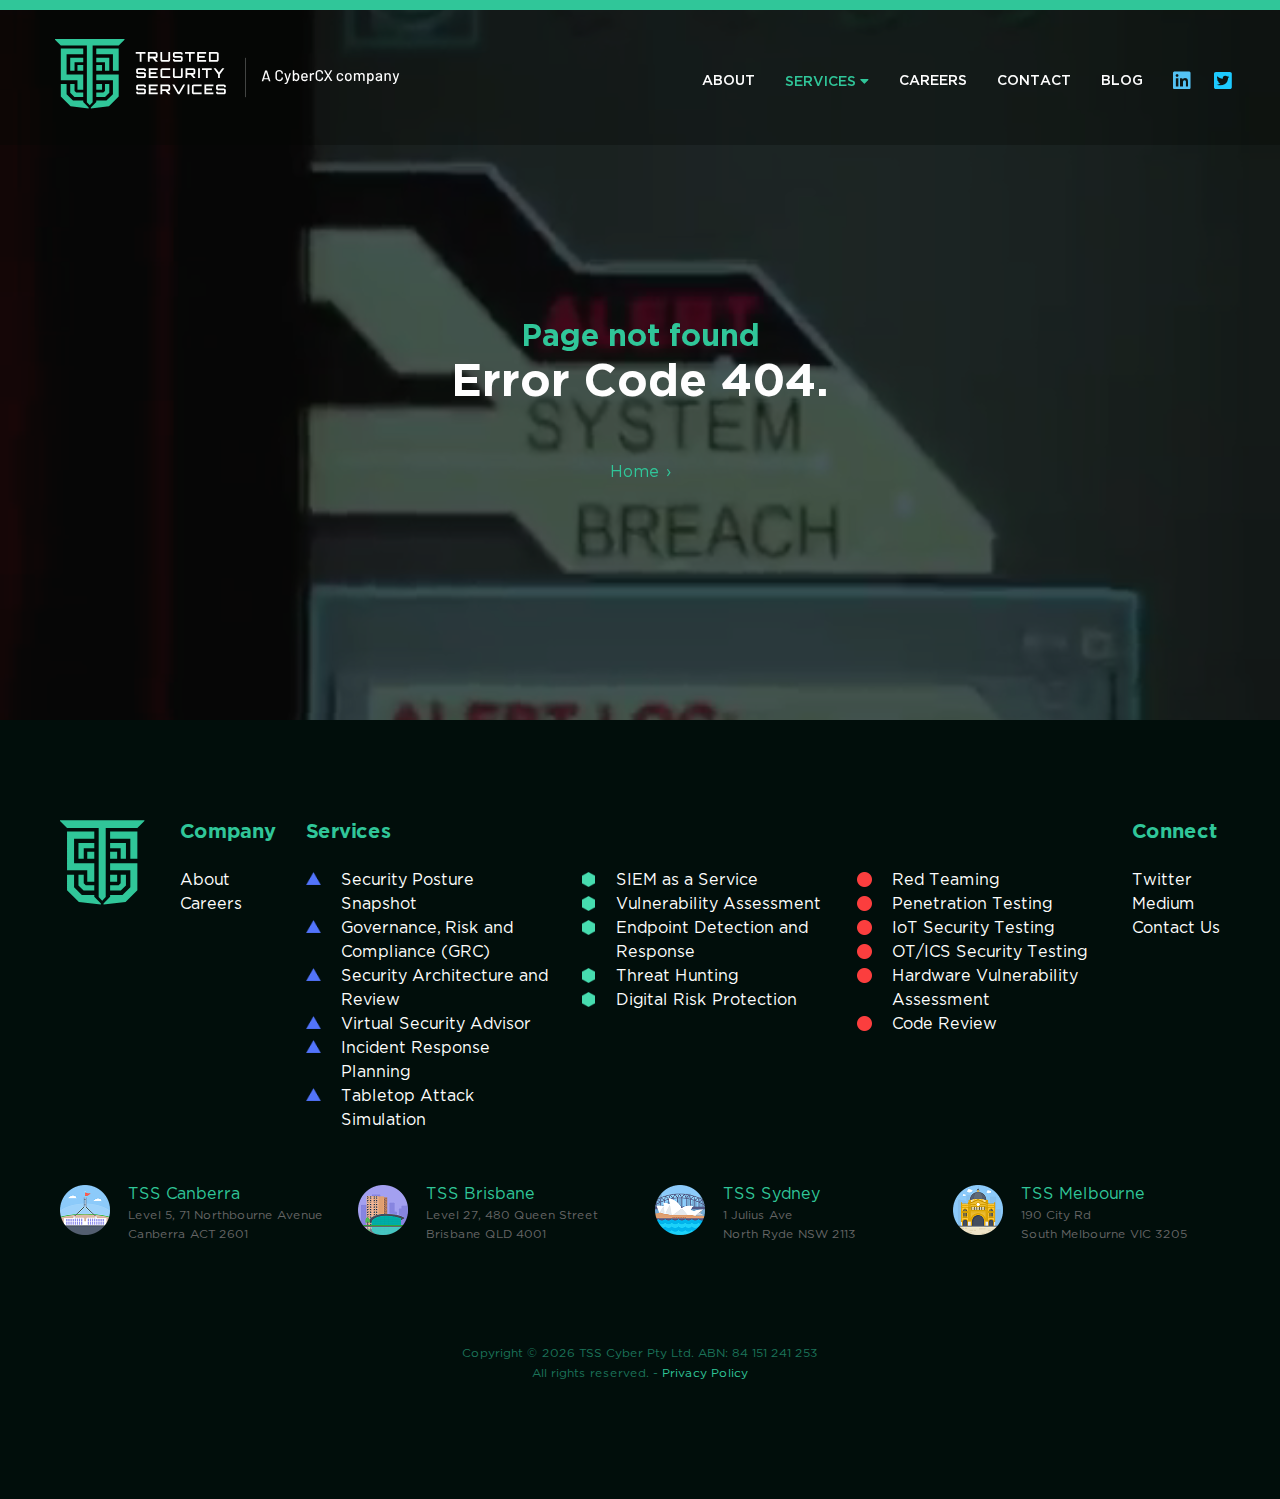
<file: services/security-testing/index.html>
<!DOCTYPE html><html class="no-js"><head><meta charset="utf-8"><meta content="IE=EmulateIE7, IE=11" http-equiv="X-UA-Compatible"><meta content="width=device-width,initial-scale=1,viewport-fit=cover" name="viewport"><meta content="TSS Cyber | A CyberCX company" property="og:title"><meta content="TSS Cyber is a specialist information security company founded by former Australian Government intelligence and cyber security specialists. We work with public and private sector organisations to mitigate risk and enhance cyber resilience." name="Description"><meta content="TSS Cyber is a specialist information security company founded by former Australian Government intelligence and cyber security specialists. We work with public and private sector organisations to mitigate risk and enhance cyber resilience." property="og:description"><meta content="Strategic Consulting Services Governance Risk Compliance Security Architecture Review Virtual CISO ITSA Tabletop Attack Simulation Incident Response Plans Security Posture Snapshot Managed Security Operations Security SIEM Service Vulnerability Scanning End-Point Detection Response Threat Hunting Incident Response Security Testing Services Red Teaming Penetration Testing IoT Security Testing OT ICS Security Testing Hardware Vulnerability Assessment Code Review" name="Keywords"><meta content="https://www.tsscyber.com.au" property="og:url"><meta content="en_AU" property="og:locale"><meta content="https://www.tsscyber.com.au/img/og/open_graph_logo.png" property="og:image"><meta content="website" property="og:type"><meta content="TSS Cyber | A CyberCX company" property="og:site_name"><meta content="#2ec699" name="theme-color"><style>body { background-color: #101211;}</style><title>Security Testing | Trusted Security Services</title><script src="https://www.google-analytics.com/analytics.js" async type="text/javascript"></script><script src="https://www.googletagmanager.com/gtag/js?id=UA-43361759-12" async></script><script>window.dataLayer = window.dataLayer || [];
        function gtag(){dataLayer.push(arguments);}
        gtag('js', new Date());

        gtag('config', 'UA-43361759-12');</script><link href="/css/chunk-0e714b82.1cac9780.css" rel="prefetch"><link href="/css/chunk-24c1fc28.ad7ac695.css" rel="prefetch"><link href="/css/chunk-2650457e.eebb19da.css" rel="prefetch"><link href="/css/chunk-2853cfb8.b34b2a9a.css" rel="prefetch"><link href="/css/chunk-45718416.3f6eca70.css" rel="prefetch"><link href="/css/chunk-4af76aae.73dc592d.css" rel="prefetch"><link href="/css/chunk-4c6b4de8.5c121c10.css" rel="prefetch"><link href="/css/chunk-5e03047a.57029bc3.css" rel="prefetch"><link href="/css/chunk-6bec8aef.1c40ff67.css" rel="prefetch"><link href="/css/chunk-6d929e8a.aa289159.css" rel="prefetch"><link href="/css/chunk-7447b169.ce7d4200.css" rel="prefetch"><link href="/css/chunk-75e5aa98.b520b50b.css" rel="prefetch"><link href="/css/chunk-7a5ac4b2.147761d3.css" rel="prefetch"><link href="/css/chunk-87b9dc9a.e76bbb04.css" rel="prefetch"><link href="/css/chunk-9ddd619e.7e1eb747.css" rel="prefetch"><link href="/css/chunk-b6952430.716365a8.css" rel="prefetch"><link href="/css/chunk-bca3486c.ac8dca6d.css" rel="prefetch"><link href="/css/chunk-d3a627b8.8155a9ec.css" rel="prefetch"><link href="/css/chunk-e9dca58a.c8de63b8.css" rel="prefetch"><link href="/css/chunk-ee50da3a.354ce312.css" rel="prefetch"><link href="/css/chunk-f6a35554.2b937858.css" rel="prefetch"><link href="/js/chunk-0e714b82.0af589ea.js" rel="prefetch"><link href="/js/chunk-24c1fc28.23a01493.js" rel="prefetch"><link href="/js/chunk-2650457e.e401ce26.js" rel="prefetch"><link href="/js/chunk-2853cfb8.9ad6d252.js" rel="prefetch"><link href="/js/chunk-2d21a3d2.96cbb66a.js" rel="prefetch"><link href="/js/chunk-2d2248a5.4bf3dcab.js" rel="prefetch"><link href="/js/chunk-45718416.4437ad58.js" rel="prefetch"><link href="/js/chunk-4af76aae.78e672bc.js" rel="prefetch"><link href="/js/chunk-4c6b4de8.a57b4efe.js" rel="prefetch"><link href="/js/chunk-56f502ec.812433b3.js" rel="prefetch"><link href="/js/chunk-5e03047a.f94b7cc1.js" rel="prefetch"><link href="/js/chunk-6bec8aef.1d1985be.js" rel="prefetch"><link href="/js/chunk-6d929e8a.55c5b237.js" rel="prefetch"><link href="/js/chunk-7447b169.7c151cd1.js" rel="prefetch"><link href="/js/chunk-75e5aa98.812e3fb3.js" rel="prefetch"><link href="/js/chunk-7a5ac4b2.019e032f.js" rel="prefetch"><link href="/js/chunk-87b9dc9a.404e739c.js" rel="prefetch"><link href="/js/chunk-9ddd619e.87bb8448.js" rel="prefetch"><link href="/js/chunk-b6952430.95d7ea63.js" rel="prefetch"><link href="/js/chunk-bca3486c.8e59107f.js" rel="prefetch"><link href="/js/chunk-d3a627b8.b712b326.js" rel="prefetch"><link href="/js/chunk-e9dca58a.3c89bcc6.js" rel="prefetch"><link href="/js/chunk-ee50da3a.0716d06c.js" rel="prefetch"><link href="/js/chunk-f6a35554.dc3074b5.js" rel="prefetch"><link href="/css/chunk-common.c1a4107a.css" rel="preload" as="style"><link href="/js/chunk-common.4fa0550c.js" rel="preload" as="script"><link href="/js/chunk-vendors.8a9f125f.js" rel="preload" as="script"><link href="/js/index.6e46f4ac.js" rel="preload" as="script"><link href="/css/chunk-common.c1a4107a.css" rel="stylesheet"><link href="/img/icons/favicon-32x32.png" rel="icon" type="image/png" sizes="32x32"><link href="/img/icons/favicon-16x16.png" rel="icon" type="image/png" sizes="16x16"><link href="/manifest.json" rel="manifest"><meta content="#4DBA87" name="theme-color"><meta content="no" name="apple-mobile-web-app-capable"><meta content="default" name="apple-mobile-web-app-status-bar-style"><meta content="trusted.security" name="apple-mobile-web-app-title"><link href="/img/icons/apple-touch-icon-152x152.png" rel="apple-touch-icon"><link href="/img/icons/safari-pinned-tab.svg" rel="mask-icon" color="#4DBA87"><meta content="/img/icons/msapplication-icon-144x144.png" name="msapplication-TileImage"><meta content="#000000" name="msapplication-TileColor"><style type="text/css">.__cov-progress { opacity: 1; z-index: 999999; }</style><link href="/css/chunk-0e714b82.1cac9780.css" rel="stylesheet" type="text/css"><script src="/js/chunk-0e714b82.0af589ea.js" charset="utf-8"></script><link href="/css/chunk-d3a627b8.8155a9ec.css" rel="stylesheet" type="text/css"><script src="/js/chunk-d3a627b8.b712b326.js" charset="utf-8"></script><link href="/css/chunk-6d929e8a.aa289159.css" rel="stylesheet" type="text/css"><script src="/js/chunk-6d929e8a.55c5b237.js" charset="utf-8"></script><link href="/css/chunk-4c6b4de8.5c121c10.css" rel="stylesheet" type="text/css"><script src="/js/chunk-4c6b4de8.a57b4efe.js" charset="utf-8"></script><link href="/css/chunk-bca3486c.ac8dca6d.css" rel="stylesheet" type="text/css"><script src="/js/chunk-bca3486c.8e59107f.js" charset="utf-8"></script></head><body><div id="app" data-v-24801627=""><div class="test" data-v-24801627="" id="cover"></div><div class="__cov-progress" style="background-color: rgba(255, 255, 255, 0.6); opacity: 0; position: fixed; top: 0px; left: 0px; width: 0%; height: 10px; transition: opacity 0.4s ease 0s;" data-v-24801627=""></div><div class="operational" data-v-a2ea12ee="" data-v-24801627=""><div class="header-wrapper red" data-v-6707301d="" data-v-a2ea12ee=""><div class="HR headroom--top headroom--not-bottom headroom--pinned headroom" data-v-6707301d="" style="position: fixed; top: 0px; left: 0px; right: 0px; z-index: 999; transform: translate3d(0px, 0px, 0px); transition: all 250ms ease-in-out 0s;"><header class="red" data-v-6707301d=""><div class="grid-container" data-v-6707301d=""><div class="grid-x grid-padding-x align-middle" data-v-6707301d=""><div class="shrink cell" data-v-6707301d=""><div class="logo" data-v-6707301d=""><div class="grid-x align-middle logo" data-v-6707301d="" data-v-292dd668=""><a href="/" class="shrink cell router-link-active" data-v-292dd668=""><svg class="tss_logo red" viewBox="0 0 615 225" xmlns="http://www.w3.org/2000/svg" data-v-292dd668="" height="225px" version="1.1" width="615px"><path d="M206.187,21.094 L121.837,21.093 L121.839,205.078 L112.467,214.453 L103.094,205.078 L103.092,21.093 L18.744,21.094 L1.42108547e-14,2.344 L1.42108547e-14,-1.42108547e-14 L224.93,-1.42108547e-14 L224.93,2.344 L206.187,21.094 Z M91.379,103.125 L72.635,103.125 L72.635,84.375 L91.379,84.375 L91.379,103.125 Z M49.204,103.125 L49.204,60.937 L91.379,60.937 L91.379,75 L63.263,75 L63.263,103.125 L49.204,103.125 Z M91.379,49.219 L37.489,49.219 L37.489,114.844 L91.379,114.844 L91.379,164.063 L72.635,164.063 L72.635,133.594 L18.745,133.594 L18.745,30.469 L91.379,30.469 L91.379,49.219 Z M49.204,173.787 L49.204,145.312 L63.263,145.312 L63.263,167.955 L68.75,173.444 L91.379,173.444 L91.362,187.5 L62.913,187.5 L49.204,173.787 Z M37.489,178.66 L58.228,199.406 L91.379,199.406 L91.379,204.309 L108.952,221.883 L108.952,225 L50.376,218.087 L18.745,186.446 L18.745,145.312 L37.489,145.311 L37.489,178.66 Z M133.554,145.312 L152.298,145.312 L152.298,164.063 L133.554,164.063 L133.554,145.312 Z M175.728,145.312 L175.728,173.787 L162.003,187.5 L133.554,187.5 L133.554,173.444 L156.182,173.444 L161.67,167.955 L161.67,145.312 L175.728,145.312 Z M133.554,30.469 L206.188,30.469 L206.188,103.125 L187.443,103.125 L187.443,49.219 L133.554,49.219 L133.554,30.469 Z M133.554,103.125 L133.554,84.375 L152.298,84.375 L152.298,103.125 L133.554,103.125 Z M133.554,60.937 L175.728,60.937 L175.728,103.125 L161.67,103.125 L161.67,75 L133.554,75 L133.554,60.937 Z M133.554,199.406 L166.539,199.406 L187.443,178.66 L187.443,133.594 L133.554,133.594 L133.554,114.844 L206.188,114.844 L206.188,186.446 L174.668,218.087 L115.981,225 L115.981,221.883 L133.554,204.309 L133.554,199.406 Z" data-v-292dd668="" id="Shape" fill="#30C699"></path><path d="M527.492,160.347 L546.899,160.347 C548.566,160.347 550,160.94 551.201,162.126 C552.401,163.311 553,164.754 553,166.451 L553,172.951 C553,174.649 552.401,176.091 551.201,177.277 C550,178.463 548.566,179.056 546.899,179.056 L527.492,179.056 C525.795,179.056 524.354,178.463 523.169,177.277 C521.983,176.091 521.391,174.649 521.391,172.951 L521.391,170.536 L527.186,170.536 L527.186,172.951 C527.186,173.156 527.287,173.259 527.492,173.259 L546.899,173.259 C547.073,173.259 547.161,173.156 547.161,172.951 L547.161,166.451 C547.161,166.247 547.073,166.145 546.899,166.145 L527.492,166.145 C525.795,166.145 524.354,165.551 523.169,164.365 C521.983,163.18 521.391,161.738 521.391,160.04 L521.391,153.54 C521.391,151.843 521.983,150.4 523.169,149.214 C524.354,148.028 525.795,147.435 527.492,147.435 L546.899,147.435 C548.566,147.435 550,148.028 551.201,149.214 C552.401,150.4 553,151.843 553,153.54 L553,155.955 L547.161,155.955 L547.161,153.54 C547.161,153.336 547.073,153.232 546.899,153.232 L527.492,153.232 C527.287,153.232 527.186,153.336 527.186,153.54 L527.186,160.04 C527.186,160.245 527.287,160.347 527.492,160.347 Z M533.682,126.355 L527.887,126.355 L527.887,114.542 L513.267,94.736 L520.16,94.736 L530.784,108.174 L541.365,94.736 L548.302,94.736 L533.682,114.542 L533.682,126.355 Z M523.716,73.656 L498.252,73.656 L498.252,42.036 L523.716,42.036 C525.414,42.036 526.863,42.629 528.063,43.815 C529.262,45 529.863,46.443 529.863,48.141 L529.863,67.552 C529.863,69.25 529.262,70.692 528.063,71.877 C526.863,73.063 525.414,73.656 523.716,73.656 Z M524.024,48.141 C524.024,47.936 523.921,47.833 523.716,47.833 L504.355,47.833 C504.15,47.833 504.047,47.936 504.047,48.141 L504.047,67.552 C504.047,67.757 504.15,67.859 504.355,67.859 L523.716,67.859 C523.921,67.859 524.024,67.757 524.024,67.552 L524.024,48.141 Z M460.233,42.036 L489.297,42.036 L489.297,47.833 L466.072,47.833 L466.072,54.948 L484.775,54.948 L484.775,60.745 L466.072,60.745 L466.072,67.859 L489.297,67.859 L489.297,73.656 L460.233,73.656 L460.233,42.036 Z M438.721,115.508 L428.49,115.508 L428.36,115.508 L428.36,126.355 L422.564,126.355 L422.564,94.78 L448.027,94.78 C449.725,94.78 451.174,95.38 452.375,96.58 C453.575,97.781 454.174,99.215 454.174,100.884 L454.174,109.404 C454.174,111.073 453.575,112.508 452.375,113.708 C451.174,114.909 449.725,115.508 448.027,115.508 L446.316,115.508 L454.174,124.863 L454.174,126.355 L447.853,126.355 L438.721,115.508 Z M448.027,109.711 C448.233,109.711 448.335,109.609 448.335,109.404 L448.335,100.884 C448.335,100.68 448.233,100.577 448.027,100.577 L428.666,100.577 C428.461,100.577 428.36,100.68 428.36,100.884 L428.36,109.404 C428.36,109.609 428.461,109.711 428.666,109.711 L448.027,109.711 Z M439.598,73.656 L433.759,73.656 L433.759,47.833 L420.851,47.833 L420.851,42.036 L452.462,42.036 L452.462,47.833 L439.598,47.833 L439.598,73.656 Z M403.203,179.056 L397.979,179.056 L379.715,147.435 L386.433,147.435 L400.613,172.029 L414.751,147.435 L421.467,147.435 L403.203,179.056 Z M407.286,126.355 L387.881,126.355 C386.183,126.355 384.742,125.763 383.557,124.578 C382.372,123.391 381.778,121.95 381.778,120.251 L381.778,94.736 L387.574,94.736 L387.574,120.251 C387.574,120.456 387.676,120.559 387.881,120.559 L407.286,120.559 C407.462,120.559 407.55,120.456 407.55,120.251 L407.55,94.736 L413.389,94.736 L413.389,120.251 C413.389,121.95 412.789,123.391 411.589,124.578 C410.389,125.763 408.954,126.355 407.286,126.355 Z M407.243,73.656 L387.837,73.656 C386.139,73.656 384.698,73.063 383.513,71.877 C382.328,70.692 381.735,69.25 381.735,67.552 L381.735,65.136 L387.53,65.136 L387.53,67.552 C387.53,67.757 387.632,67.859 387.837,67.859 L407.243,67.859 C407.418,67.859 407.506,67.757 407.506,67.552 L407.506,61.052 C407.506,60.848 407.418,60.745 407.243,60.745 L387.837,60.745 C386.139,60.745 384.698,60.152 383.513,58.966 C382.328,57.78 381.735,56.338 381.735,54.64 L381.735,48.141 C381.735,46.443 382.328,45 383.513,43.815 C384.698,42.629 386.139,42.036 387.837,42.036 L407.243,42.036 C408.911,42.036 410.345,42.629 411.545,43.815 C412.745,45 413.345,46.443 413.345,48.141 L413.345,50.556 L407.506,50.556 L407.506,48.141 C407.506,47.936 407.418,47.833 407.243,47.833 L387.837,47.833 C387.632,47.833 387.53,47.936 387.53,48.141 L387.53,54.64 C387.53,54.845 387.632,54.948 387.837,54.948 L407.243,54.948 C408.911,54.948 410.345,55.541 411.545,56.727 C412.745,57.912 413.345,59.354 413.345,61.052 L413.345,67.552 C413.345,69.25 412.745,70.692 411.545,71.877 C410.345,73.063 408.911,73.656 407.243,73.656 Z M357.5,168.208 L347.27,168.208 L347.139,168.208 L347.139,179.056 L341.343,179.056 L341.343,147.479 L366.807,147.479 C368.505,147.479 369.954,148.08 371.154,149.28 C372.354,150.48 372.954,151.915 372.954,153.584 L372.954,162.104 C372.954,163.772 372.354,165.207 371.154,166.407 C369.954,167.608 368.505,168.208 366.807,168.208 L365.096,168.208 L372.954,177.563 L372.954,179.056 L366.632,179.056 L357.5,168.208 Z M366.807,162.411 C367.012,162.411 367.115,162.308 367.115,162.104 L367.115,153.584 C367.115,153.38 367.012,153.276 366.807,153.276 L347.446,153.276 C347.241,153.276 347.139,153.38 347.139,153.584 L347.139,162.104 C347.139,162.308 347.241,162.411 347.446,162.411 L366.807,162.411 Z M343.166,124.578 C341.98,123.391 341.387,121.95 341.387,120.251 L341.387,100.84 C341.387,99.143 341.98,97.7 343.166,96.515 C344.351,95.329 345.792,94.736 347.49,94.736 L372.91,94.736 L372.91,100.533 L347.49,100.533 C347.285,100.533 347.183,100.636 347.183,100.84 L347.183,120.251 C347.183,120.456 347.285,120.559 347.49,120.559 L372.91,120.559 L372.91,126.355 L347.49,126.355 C345.792,126.355 344.351,125.763 343.166,124.578 L343.166,124.578 Z M366.631,73.656 L347.226,73.656 C345.529,73.656 344.088,73.063 342.902,71.877 C341.717,70.692 341.124,69.25 341.124,67.552 L341.124,42.036 L346.92,42.036 L346.92,67.552 C346.92,67.757 347.021,67.859 347.226,67.859 L366.631,67.859 C366.807,67.859 366.895,67.757 366.895,67.552 L366.895,42.036 L372.734,42.036 L372.734,67.552 C372.734,69.25 372.135,70.692 370.935,71.877 C369.734,73.063 368.3,73.656 366.631,73.656 L366.631,73.656 Z M303.455,147.435 L332.52,147.435 L332.52,153.232 L309.295,153.232 L309.295,160.347 L327.998,160.347 L327.998,166.145 L309.295,166.145 L309.295,173.259 L332.52,173.259 L332.52,179.056 L303.455,179.056 L303.455,147.435 Z M303.455,94.736 L332.52,94.736 L332.52,100.533 L309.295,100.533 L309.295,107.647 L327.998,107.647 L327.998,113.444 L309.295,113.444 L309.295,120.559 L332.52,120.559 L332.52,126.355 L303.455,126.355 L303.455,94.736 Z M316.714,62.808 L306.484,62.808 L306.353,62.808 L306.353,73.656 L300.557,73.656 L300.557,42.08 L326.021,42.08 C327.719,42.08 329.167,42.681 330.368,43.881 C331.568,45.082 332.167,46.516 332.167,48.184 L332.167,56.704 C332.167,58.373 331.568,59.808 330.368,61.008 C329.167,62.209 327.719,62.808 326.021,62.808 L324.309,62.808 L332.167,72.163 L332.167,73.656 L325.846,73.656 L316.714,62.808 Z M326.021,57.012 C326.226,57.012 326.328,56.91 326.328,56.704 L326.328,48.184 C326.328,47.98 326.226,47.877 326.021,47.877 L306.66,47.877 C306.455,47.877 306.353,47.98 306.353,48.184 L306.353,56.704 C306.353,56.91 306.455,57.012 306.66,57.012 L326.021,57.012 Z M288.178,179.056 L268.772,179.056 C267.074,179.056 265.633,178.463 264.448,177.277 C263.263,176.091 262.67,174.649 262.67,172.951 L262.67,170.536 L268.465,170.536 L268.465,172.951 C268.465,173.156 268.567,173.259 268.772,173.259 L288.178,173.259 C288.353,173.259 288.441,173.156 288.441,172.951 L288.441,166.451 C288.441,166.247 288.353,166.145 288.178,166.145 L268.772,166.145 C267.074,166.145 265.633,165.551 264.448,164.365 C263.263,163.18 262.67,161.738 262.67,160.04 L262.67,153.54 C262.67,151.843 263.263,150.4 264.448,149.214 C265.633,148.028 267.074,147.435 268.772,147.435 L288.178,147.435 C289.845,147.435 291.28,148.028 292.48,149.214 C293.68,150.4 294.28,151.843 294.28,153.54 L294.28,155.955 L288.441,155.955 L288.441,153.54 C288.441,153.336 288.353,153.232 288.178,153.232 L268.772,153.232 C268.567,153.232 268.465,153.336 268.465,153.54 L268.465,160.04 C268.465,160.245 268.567,160.347 268.772,160.347 L288.178,160.347 C289.845,160.347 291.28,160.94 292.48,162.126 C293.68,163.311 294.28,164.754 294.28,166.451 L294.28,172.951 C294.28,174.649 293.68,176.091 292.48,177.277 C291.28,178.463 289.845,179.056 288.178,179.056 Z M288.178,126.355 L268.772,126.355 C267.074,126.355 265.633,125.763 264.448,124.578 C263.263,123.391 262.67,121.95 262.67,120.251 L262.67,117.836 L268.465,117.836 L268.465,120.251 C268.465,120.456 268.567,120.559 268.772,120.559 L288.178,120.559 C288.353,120.559 288.441,120.456 288.441,120.251 L288.441,113.752 C288.441,113.547 288.353,113.444 288.178,113.444 L268.772,113.444 C267.074,113.444 265.633,112.851 264.448,111.666 C263.263,110.48 262.67,109.038 262.67,107.34 L262.67,100.84 C262.67,99.143 263.263,97.7 264.448,96.515 C265.633,95.329 267.074,94.736 268.772,94.736 L288.178,94.736 C289.845,94.736 291.28,95.329 292.48,96.515 C293.68,97.7 294.28,99.143 294.28,100.84 L294.28,103.256 L288.441,103.256 L288.441,100.84 C288.441,100.636 288.353,100.533 288.178,100.533 L268.772,100.533 C268.567,100.533 268.465,100.636 268.465,100.84 L268.465,107.34 C268.465,107.545 268.567,107.647 268.772,107.647 L288.178,107.647 C289.845,107.647 291.28,108.24 292.48,109.426 C293.68,110.612 294.28,112.054 294.28,113.752 L294.28,120.251 C294.28,121.95 293.68,123.391 292.48,124.578 C291.28,125.763 289.845,126.355 288.178,126.355 L288.178,126.355 Z M280.055,73.656 L274.216,73.656 L274.216,47.833 L261.308,47.833 L261.308,42.036 L292.919,42.036 L292.919,47.833 L280.055,47.833 L280.055,73.656 Z M434.902,179.056 L429.106,179.056 L429.106,147.435 L434.902,147.435 L434.902,179.056 Z M469.057,94.736 L469.057,126.355 L463.262,126.355 L463.262,94.736 L469.057,94.736 Z M449.214,147.435 L474.634,147.435 L474.634,153.232 L449.214,153.232 C449.009,153.232 448.907,153.336 448.907,153.54 L448.907,172.951 C448.907,173.156 449.009,173.259 449.214,173.259 L474.634,173.259 L474.634,179.056 L449.214,179.056 C447.516,179.056 446.075,178.463 444.89,177.277 C443.704,176.091 443.111,174.649 443.111,172.951 L443.111,153.54 C443.111,151.843 443.704,150.4 444.89,149.214 C446.075,148.028 447.516,147.435 449.214,147.435 L449.214,147.435 Z M507.296,100.533 L494.433,100.533 L494.433,126.355 L488.594,126.355 L488.594,100.533 L475.686,100.533 L475.686,94.736 L507.296,94.736 L507.296,100.533 Z M512.741,153.232 L489.516,153.232 L489.516,160.347 L508.219,160.347 L508.219,166.145 L489.516,166.145 L489.516,173.259 L512.741,173.259 L512.741,179.056 L483.677,179.056 L483.677,147.435 L512.741,147.435 L512.741,153.232 Z" data-v-292dd668="" id="Shape" class="cxy" fill="#FFFFFF"></path></svg></a><svg class="breaker red" viewBox="0 0 3 225" xmlns="http://www.w3.org/2000/svg" data-v-292dd668="" height="225px" version="1.1" width="3px"><path d="M657.5,98.4999997 L657.5,213.5" data-v-292dd668="" transform="translate(-656.000000, -45.000000)" stroke="#FFFFFF" stroke-linecap="square" stroke-opacity="0.25" stroke-width="3"></path></svg><a href="https://cybercx.com.au/" class="shrink cell cybercx_link" target="_blank" data-v-292dd668=""><svg class="cybercx red" viewBox="0 0 552 225" xmlns="http://www.w3.org/2000/svg" data-v-292dd668="" height="225px" version="1.1" width="552px" xmlns:xlink="http://www.w3.org/1999/xlink"><path d="M27.236,41 C26.956,41 26.676,40.832 26.564,40.552 L24.548,34 C24.492,33.832 24.436,33.832 24.324,33.832 L8.532,33.832 C8.42,33.832 8.364,33.832 8.308,34 L6.292,40.552 C6.18,40.832 5.9,41 5.62,41 L1.084,41 C0.692,41 0.524,40.776 0.636,40.384 L12.9,2.248 C13.012,1.968 13.292,1.8 13.572,1.8 L19.228,1.8 C19.508,1.8 19.788,1.968 19.9,2.248 L32.22,40.384 C32.332,40.776 32.164,41 31.772,41 L27.236,41 Z M9.764,29.296 C9.708,29.408 9.82,29.576 9.988,29.576 L22.868,29.576 C23.036,29.576 23.148,29.408 23.092,29.296 L16.54,8.576 C16.484,8.408 16.26,8.408 16.204,8.576 L9.764,29.296 Z" data-v-292dd668="" id="A" class="cxy" transform="translate(56.000000, 90.000000)"></path><path d="M283.228,40.448 C277.572,40.448 273.372,37.312 271.804,32.44 C271.244,30.536 270.964,28.352 270.964,25.664 C270.964,22.64 271.356,20.624 271.804,18.888 C273.316,14.128 277.572,11.048 283.228,11.048 C289.052,11.048 293.476,14.352 294.708,18.552 C294.932,19.28 295.044,19.896 295.1,20.344 C295.156,20.736 294.932,20.904 294.596,20.96 L290.396,21.576 C290.06,21.632 289.836,21.408 289.78,21.072 L289.612,20.176 C289.052,17.768 286.588,15.696 283.228,15.696 C279.924,15.696 277.628,17.6 276.956,20.4 C276.62,21.52 276.396,23.368 276.396,25.72 C276.396,28.184 276.62,29.864 276.956,30.984 C277.628,33.896 279.868,35.8 283.228,35.8 C286.532,35.8 289.052,33.84 289.612,31.152 L289.668,30.76 C289.724,30.368 290.004,30.256 290.34,30.312 L294.484,30.984 C294.82,31.04 295.044,31.208 294.988,31.6 C294.932,31.936 294.876,32.384 294.708,32.888 C293.42,37.48 288.828,40.448 283.228,40.448 Z M313.268,40.448 C307.668,40.448 303.356,37.48 301.676,32.496 C301.116,30.648 300.724,28.128 300.724,25.664 C300.724,23.2 301.06,20.736 301.676,18.944 C303.3,14.016 307.556,11.048 313.324,11.048 C318.756,11.048 322.9,14.016 324.58,18.888 C325.252,20.792 325.644,23.256 325.644,25.608 C325.644,28.128 325.252,30.536 324.58,32.496 C322.9,37.48 318.7,40.448 313.268,40.448 Z M313.268,35.8 C316.236,35.8 318.588,34.008 319.54,30.984 C319.988,29.64 320.212,27.624 320.212,25.72 C320.212,23.648 319.988,21.744 319.596,20.512 C318.644,17.488 316.292,15.696 313.156,15.696 C310.02,15.696 307.668,17.488 306.772,20.512 C306.38,21.744 306.156,23.648 306.156,25.72 C306.156,27.736 306.38,29.696 306.772,30.984 C307.612,34.008 310.02,35.8 313.268,35.8 Z M362.908,11.104 C368.62,11.104 372.092,14.632 372.092,20.736 L372.092,39.44 C372.092,39.776 371.868,40 371.532,40 L367.332,40 C366.996,40 366.772,39.776 366.772,39.44 L366.772,21.856 C366.772,18.104 364.532,15.752 361.116,15.752 C357.756,15.752 355.348,18.048 355.348,21.744 L355.348,39.44 C355.348,39.776 355.124,40 354.788,40 L350.588,40 C350.252,40 350.028,39.776 350.028,39.44 L350.028,21.856 C350.028,18.104 347.788,15.752 344.372,15.752 C340.956,15.752 338.66,18.048 338.66,21.744 L338.66,39.44 C338.66,39.776 338.436,40 338.1,40 L333.844,40 C333.508,40 333.284,39.776 333.284,39.44 L333.284,12.056 C333.284,11.72 333.508,11.496 333.844,11.496 L338.1,11.496 C338.436,11.496 338.66,11.72 338.66,12.056 L338.66,14.016 C338.66,14.184 338.772,14.296 338.94,14.128 C340.676,12 343.308,11.104 346.164,11.104 C349.916,11.104 352.716,12.616 354.172,15.36 C354.228,15.528 354.34,15.528 354.452,15.36 C356.356,12.392 359.548,11.104 362.908,11.104 Z M403.924,18.664 C404.596,20.736 404.932,23.088 404.932,25.832 C404.932,28.352 404.652,30.648 404.036,32.608 C402.524,37.48 398.996,40.448 393.284,40.448 C390.708,40.448 388.356,39.384 386.732,37.536 C386.564,37.368 386.452,37.48 386.452,37.648 L386.452,50.136 C386.452,50.472 386.228,50.696 385.892,50.696 L381.636,50.696 C381.3,50.696 381.076,50.472 381.076,50.136 L381.076,12.056 C381.076,11.72 381.3,11.496 381.636,11.496 L385.892,11.496 C386.228,11.496 386.452,11.72 386.452,12.056 L386.452,13.904 C386.452,14.072 386.564,14.184 386.732,14.016 C388.356,12.112 390.708,11.048 393.284,11.048 C398.772,11.048 402.3,13.96 403.924,18.664 Z M397.708,33.112 C398.828,31.432 399.5,29.024 399.5,25.72 C399.5,22.696 398.996,20.456 398.1,18.776 C397.092,16.76 395.188,15.696 392.78,15.696 C390.54,15.696 388.916,16.816 387.908,18.72 C386.956,20.344 386.564,22.696 386.564,25.776 C386.564,28.968 387.012,31.32 388.02,32.944 C389.028,34.792 390.596,35.8 392.724,35.8 C394.908,35.8 396.644,34.848 397.708,33.112 Z M423.604,11.048 C430.66,11.048 434.86,15.024 434.86,20.512 L434.86,39.44 C434.86,39.776 434.636,40 434.3,40 L430.044,40 C429.708,40 429.484,39.776 429.484,39.44 L429.484,37.48 C429.484,37.312 429.372,37.256 429.204,37.368 C427.3,39.384 424.444,40.448 420.972,40.448 C415.988,40.448 411.452,37.984 411.452,31.992 C411.452,26.224 415.652,22.64 423.044,22.64 L429.26,22.64 C429.372,22.64 429.484,22.528 429.484,22.416 L429.484,20.904 C429.484,17.712 427.748,15.696 423.772,15.696 C420.524,15.696 418.564,17.04 418.06,19.112 C418.004,19.504 417.78,19.672 417.444,19.616 L412.852,19 C412.516,18.944 412.292,18.832 412.348,18.552 C412.908,14.184 417.388,11.048 423.604,11.048 Z M422.148,35.912 C426.012,35.912 429.484,33.672 429.484,30.368 L429.484,27.064 C429.484,26.952 429.372,26.84 429.26,26.84 L424.052,26.84 C419.684,26.84 416.828,28.576 416.828,31.712 C416.828,34.568 419.18,35.912 422.148,35.912 Z M456.332,11.104 C462.436,11.104 466.3,14.912 466.3,20.96 L466.3,39.44 C466.3,39.776 466.076,40 465.74,40 L461.484,40 C461.148,40 460.924,39.776 460.924,39.44 L460.924,22.024 C460.924,18.328 458.572,15.752 454.988,15.752 C451.572,15.752 449.164,18.104 448.996,21.632 C448.996,21.912 448.996,21.968 448.94,21.968 L448.94,39.44 C448.94,39.776 448.716,40 448.38,40 L444.124,40 C443.788,40 443.564,39.776 443.564,39.44 L443.564,12.056 C443.564,11.72 443.788,11.496 444.124,11.496 L448.38,11.496 C448.716,11.496 448.94,11.72 448.94,12.056 L448.94,14.128 C448.94,14.296 449.052,14.408 449.164,14.24 C450.844,12.056 453.308,11.104 456.332,11.104 Z M474.612,51.144 C474.388,51.144 474.22,50.92 474.22,50.584 L474.22,47.28 C474.22,46.944 474.444,46.72 474.78,46.72 L474.948,46.72 C479.204,46.664 480.716,45.544 482.228,40.168 C482.284,40.056 482.228,39.888 482.228,39.832 L472.876,12.112 C472.764,11.72 472.932,11.496 473.324,11.496 L477.804,11.496 C478.084,11.496 478.364,11.664 478.476,11.944 L484.86,33.056 C484.916,33.224 485.14,33.224 485.196,33.056 L491.468,11.944 C491.58,11.664 491.748,11.496 492.084,11.496 L496.508,11.496 C496.9,11.496 497.068,11.72 496.956,12.112 L486.82,41.96 C484.3,49.24 482.452,51.144 475.004,51.144 L474.612,51.144 Z" data-v-292dd668="" id="company" class="cxy" transform="translate(56.000000, 90.000000)"></path><path d="M63.796,40.504 C55.62,40.504 50.132,35.352 50.132,27.624 L50.132,13.12 C50.132,5.448 55.62,0.352 63.796,0.352 C71.972,0.352 77.404,5.28 77.404,12.728 L77.404,12.784 C77.404,13.12 77.18,13.4 76.844,13.4 L72.588,13.624 C72.252,13.624 72.028,13.456 72.028,13.12 L72.028,12.952 C72.028,8.192 68.78,5 63.796,5 C58.812,5 55.508,8.192 55.508,12.952 L55.508,27.848 C55.508,32.608 58.812,35.8 63.796,35.8 C68.78,35.8 72.028,32.608 72.028,27.848 L72.028,27.736 C72.028,27.4 72.252,27.232 72.588,27.232 L76.844,27.456 C77.18,27.456 77.404,27.68 77.404,28.016 C77.404,35.464 71.972,40.504 63.796,40.504 Z M83.868,51.144 C83.644,51.144 83.476,50.92 83.476,50.584 L83.476,47.28 C83.476,46.944 83.7,46.72 84.036,46.72 L84.204,46.72 C88.46,46.664 89.972,45.544 91.484,40.168 C91.54,40.056 91.484,39.888 91.484,39.832 L82.132,12.112 C82.02,11.72 82.188,11.496 82.58,11.496 L87.06,11.496 C87.34,11.496 87.62,11.664 87.732,11.944 L94.116,33.056 C94.172,33.224 94.396,33.224 94.452,33.056 L100.724,11.944 C100.836,11.664 101.004,11.496 101.34,11.496 L105.764,11.496 C106.156,11.496 106.324,11.72 106.212,12.112 L96.076,41.96 C93.556,49.24 91.708,51.144 84.26,51.144 L83.868,51.144 Z M135.636,18.888 C136.252,20.848 136.532,23.144 136.532,25.664 C136.532,28.408 136.196,30.816 135.524,32.832 C133.9,37.536 130.372,40.448 124.884,40.448 C122.308,40.448 119.956,39.384 118.332,37.48 C118.164,37.312 118.052,37.424 118.052,37.592 L118.052,39.44 C118.052,39.776 117.828,40 117.492,40 L113.236,40 C112.9,40 112.676,39.776 112.676,39.44 L112.676,1.36 C112.676,1.024 112.9,0.8 113.236,0.8 L117.492,0.8 C117.828,0.8 118.052,1.024 118.052,1.36 L118.052,13.848 C118.052,14.016 118.164,14.128 118.332,13.96 C119.956,12.112 122.308,11.048 124.884,11.048 C130.596,11.048 134.124,14.072 135.636,18.888 Z M129.7,32.72 C130.596,31.04 131.1,28.8 131.1,25.776 C131.1,22.472 130.484,20.12 129.308,18.384 C128.244,16.648 126.508,15.696 124.324,15.696 C122.196,15.696 120.628,16.704 119.62,18.552 C118.612,20.232 118.164,22.528 118.164,25.72 C118.164,28.8 118.556,31.152 119.508,32.776 C120.516,34.68 122.14,35.8 124.38,35.8 C126.788,35.8 128.692,34.736 129.7,32.72 Z M166.684,22.192 C166.908,23.76 166.964,25.272 166.908,27.344 C166.908,27.736 166.684,27.904 166.348,27.904 L148.484,27.904 C148.372,27.904 148.26,27.96 148.26,28.128 C148.26,29.36 148.372,30.368 148.596,31.04 C149.38,33.952 151.844,35.744 155.652,35.8 C158.62,35.856 160.748,34.568 162.148,32.384 C162.316,32.048 162.652,32.048 162.932,32.216 L166.124,34.344 C166.404,34.568 166.46,34.792 166.292,35.072 C164.108,38.488 160.076,40.56 155.148,40.504 C149.66,40.392 146.02,37.928 144.228,33.616 C143.332,31.432 142.884,28.744 142.884,25.608 C142.884,23.144 142.996,21.128 143.5,19.392 C144.844,14.296 149.044,11.048 154.812,11.048 C162.708,11.048 165.9,15.248 166.684,22.192 Z M154.812,15.696 C151.564,15.696 149.492,17.488 148.764,20.12 C148.484,20.96 148.316,22.024 148.26,23.256 C148.26,23.424 148.372,23.48 148.484,23.48 L161.308,23.48 C161.42,23.48 161.532,23.424 161.532,23.256 C161.476,22.136 161.364,21.128 161.196,20.512 C160.468,17.656 158.228,15.696 154.812,15.696 Z M186.644,11.216 C188.156,11.216 189.108,11.552 189.892,11.944 C190.172,12.056 190.228,12.336 190.172,12.616 L189.332,16.816 C189.276,17.208 189.052,17.264 188.66,17.152 C187.932,16.872 186.868,16.704 185.58,16.816 C182.22,16.928 179.532,19.336 179.532,23.088 L179.532,39.44 C179.532,39.776 179.308,40 178.972,40 L174.716,40 C174.38,40 174.156,39.776 174.156,39.44 L174.156,12.056 C174.156,11.72 174.38,11.496 174.716,11.496 L178.972,11.496 C179.308,11.496 179.532,11.72 179.532,12.056 L179.532,15.136 C179.532,15.36 179.644,15.416 179.756,15.192 C181.268,12.784 183.508,11.216 186.644,11.216 Z M208.788,40.504 C200.612,40.504 195.124,35.352 195.124,27.624 L195.124,13.12 C195.124,5.448 200.612,0.352 208.788,0.352 C216.964,0.352 222.396,5.28 222.396,12.728 L222.396,12.784 C222.396,13.12 222.172,13.4 221.836,13.4 L217.58,13.624 C217.244,13.624 217.02,13.456 217.02,13.12 L217.02,12.952 C217.02,8.192 213.772,5 208.788,5 C203.804,5 200.5,8.192 200.5,12.952 L200.5,27.848 C200.5,32.608 203.804,35.8 208.788,35.8 C213.772,35.8 217.02,32.608 217.02,27.848 L217.02,27.736 C217.02,27.4 217.244,27.232 217.58,27.232 L221.836,27.456 C222.172,27.456 222.396,27.68 222.396,28.016 C222.396,35.464 216.964,40.504 208.788,40.504 Z M225.948,40 C225.5,40 225.332,39.72 225.556,39.328 L237.036,20.568 C237.092,20.456 237.092,20.344 237.036,20.232 L225.556,1.472 C225.332,1.08 225.5,0.8 225.948,0.8 L230.596,0.8 C230.876,0.8 231.1,0.968 231.268,1.192 L240.284,16.032 C240.34,16.144 240.564,16.144 240.62,16.032 L249.58,1.192 C249.748,0.968 249.972,0.8 250.252,0.8 L254.9,0.8 C255.348,0.8 255.516,1.08 255.292,1.472 L243.812,20.288 C243.756,20.4 243.756,20.512 243.812,20.624 L255.292,39.328 C255.516,39.72 255.348,40 254.9,40 L250.308,40 C250.028,40 249.804,39.832 249.636,39.608 L240.62,24.824 C240.564,24.712 240.34,24.712 240.284,24.824 L231.268,39.608 C231.1,39.832 230.876,40 230.596,40 L225.948,40 Z" data-v-292dd668="" id="CyberCX" class="cxy" transform="translate(56.000000, 90.000000)"></path></svg></a></div></div></div><div class="text-right cell auto hide-for-medium" data-v-6707301d="" data-v-4cbafcb4=""><div class="mobile-menu hide-for-medium" data-v-4cbafcb4=""><div class="bar" data-v-4cbafcb4=""></div></div><div class="mobile-menu-popup red" data-v-4cbafcb4=""><div class="popup" data-v-4cbafcb4=""><a class="popupCloseButton" data-v-4cbafcb4="">Close</a><h4 data-v-4cbafcb4="">Main Menu</h4><a href="/" class="cell shrink router-link-active" data-v-4cbafcb4="">Home</a><a href="/about" class="cell shrink" data-v-4cbafcb4="">About</a><a href="/services" class="cell shrink router-link-active" data-v-4cbafcb4="">Services</a><a href="https://medium.com/tsscyber" class="cell shrink" data-v-4cbafcb4="">Blog</a><a href="/careers" class="cell shrink" data-v-4cbafcb4="">Careers</a><a href="/contact" class="cell shrink" data-v-4cbafcb4="">Contact</a></div></div></div><div class="auto cell text-right show-for-medium" data-v-6707301d=""><nav class="grid-x grid-padding-x align-right" data-v-6707301d=""><a href="/about" class="cell shrink" data-v-6707301d="">About</a><a href="/services" class="cell shrink dropdown router-link-active" data-v-6707301d="">Services</a><a href="/careers" class="cell shrink" data-v-6707301d="">Careers</a><a href="/contact" class="cell shrink" data-v-6707301d="">Contact</a><a href="https://medium.com/tsscyber" class="cell shrink" data-v-6707301d="" target="_blank">Blog</a><a href="https://www.linkedin.com/company/tss-cyber/" class="cell shrink linkedin" data-v-6707301d="" target="_blank"><i class="fab fa-linkedin" data-v-6707301d=""></i></a><a href="https://twitter.com/TSSCyber" class="cell shrink twitter" data-v-6707301d="" target="_blank"><i class="fab fa-twitter-square" data-v-6707301d=""></i></a></nav></div></div></div></header><!----><!----></div></div><section data-v-a2ea12ee="" id="hero" data-v-0e5cf7ad=""><div class="main rellax" style="transform: translate3d(0px, -36px, 0px);" data-rellax-speed="-2" data-v-0e5cf7ad=""></div><div class="sub rellax" style="transform: translate3d(0px, 45px, 0px);" data-rellax-speed="2.5" data-v-0e5cf7ad=""></div><div class="grid-container" data-v-0e5cf7ad=""><div class="grid-x grid-padding-x align-middle align-center text-center" data-v-0e5cf7ad=""><div class="small-12 medium-6 cell" data-v-0e5cf7ad=""><img alt="" class="image" data-v-0e5cf7ad=""><img alt="" class="icon" src="/img/home/operational_2x.png" data-v-0e5cf7ad=""><h1 data-v-0e5cf7ad="">Security Testing</h1><p data-v-0e5cf7ad="">Our <b>Red Teaming</b>, <b>Pentesting</b> and <b>Secure Code Review</b> division – We emulate real world cyber adversaries, to both test your organisation's security controls and help you understand likely attack vectors so you can better prepare to prevent and resist future attacks.</p></div></div></div></section><section data-v-a2ea12ee="" id="redteaming" class="feature waves" data-v-f72fafe2=""><div class="skrim" data-v-f72fafe2=""></div><div class="grid-container" data-v-f72fafe2=""><div class="grid-x grid-padding-x align-center" data-v-f72fafe2=""><div class="cell small-12 medium-10 large-8 text-center" data-v-f72fafe2=""><img alt="" class="image" src="/img/services/operational/redteaming.png" data-v-f72fafe2=""><!----><div class="violator hollow" data-v-f72fafe2="">Premier Service</div><h2 data-v-f72fafe2="">Red</h2><h1 data-v-f72fafe2="">Teaming</h1><p data-v-f72fafe2="">A simulated cyber-intrusion that mimics a targeted attack against your organisation, based on methods and techniques successfully employed by real-world attackers today, but in a trusted and controlled manner. We offer a tailored service that can include physical access and social engineering based testing in conjunction with traditional technology based attack techniques.</p></div></div></div></section><section data-v-a2ea12ee="" id="pentesting" class="feature waves" data-v-f72fafe2=""><div class="skrim" data-v-f72fafe2=""></div><div class="grid-container" data-v-f72fafe2=""><div class="grid-x grid-padding-x align-center" data-v-f72fafe2=""><div class="cell small-12 medium-10 large-8 text-center" data-v-f72fafe2=""><img alt="" class="image" src="/img/services/operational/pentesting.png" data-v-f72fafe2=""><!----><div class="violator hollow" data-v-f72fafe2="">Premier Service</div><h2 data-v-f72fafe2="">Penetration</h2><h1 data-v-f72fafe2="">Testing</h1><p data-v-f72fafe2="">A deeply technical hands on systematic test of each application or system in scope. This systematic review provides a thorough understanding of the technical risk presented by an application or system.</p></div></div></div></section><!----><!----><!----><!----><!----><!----><section data-v-a2ea12ee="" id="iot" class="section-service-row right" data-v-0333c9a8="" data-v-289777b1=""><div class="skrim" data-v-289777b1=""></div><div class="image size-feature" style='background-image: url("https://i.imgur.com/Ej4WQwJ.png");' data-v-289777b1=""></div><!----><div class="grid-container" data-v-289777b1=""><div class="grid-x grid-padding-x align-middle" data-v-289777b1=""><!----><div class="cell small-12 medium-6 large-5" data-v-289777b1=""><div class="" data-v-289777b1="" data-rellax-speed="0.5"><!----><img alt="" class="icon" src="/img/services/operational/iot.png" data-v-0333c9a8="" data-v-289777b1=""><h3 data-v-0333c9a8="" data-v-289777b1="">IoT Security</h3><h2 data-v-0333c9a8="" data-v-289777b1="">Testing</h2><p data-v-0333c9a8="" data-v-289777b1="">An in-depth security analysis of IoT solutions focusing on the hardware, software and end-to-end solution. This assessment gives clients a holistic understanding of the security threats posed by IoT solutions right from the silicon layer to the user interactions and data flows.</p></div></div><div class="cell small-12 large-8" data-v-289777b1=""></div></div></div></section><!----><!----><!----><section data-v-a2ea12ee="" id="featurettes" data-v-635a15fd=""><div class="skrim" data-v-635a15fd=""></div><div class="grid-container" data-v-635a15fd=""><div class="grid-x grid-padding-x text-center" data-v-635a15fd=""><div class="cell auto" data-v-635a15fd=""><h2 data-v-635a15fd="">Other services</h2></div></div><div class="grid-x grid-padding-x small-up-1 medium-up-2 large-up-3 align-center text-center" data-v-635a15fd=""><!----><!----><!----><div class="cell service" data-v-635a15fd="" id="ics"><img alt="" class="icon" src="/img/services/operational/otics.png" data-v-635a15fd=""><h4 data-v-635a15fd="">OT/ICS</h4><h3 data-v-635a15fd="">Security Testing</h3><p data-v-635a15fd="">A comprehensive assessment of the real-world impact an attacker can have on an Operational Technology (OT) or Industrial Control Systems (ICS) environment. TSS employ a hands on, technical but measured approach to assessing OT/ICS systems to ensure security issues can be discovered efficiently and effectively without negatively impacting real world systems and organisations.</p></div><div class="cell service" data-v-635a15fd="" id="hva"><img alt="" class="icon" src="/img/services/operational/hva.png" data-v-635a15fd=""><h4 data-v-635a15fd="">Hardware</h4><h3 data-v-635a15fd="">Vulnerability Assessment</h3><p data-v-635a15fd="">A low-level, technical and hands on assessment of the security posture of a hardware device with a focus on vulnerabilities that can impact an organisation or solution. TSS will analyse the target hardware with a range of cutting edge hardware hacking techniques and provide a balanced assessment of the risk the hardware device poses to the organisation.</p></div><div class="cell service" data-v-635a15fd="" id="codereview"><img alt="" class="icon" src="/img/services/operational/code_review.png" data-v-635a15fd=""><h4 data-v-635a15fd="">Code</h4><h3 data-v-635a15fd="">Review</h3><p data-v-635a15fd="">A secure code review is a manual assessment of your application’s source code, directed by extensive experience and automated source-code scanning tools to focus our attention on the key security-relevant areas of the application.</p></div></div></div></section><div class="grid-x grid-padding-x" data-v-a2ea12ee=""><div class="router-wrapper medium-auto small-12 cell" data-v-518a9332="" data-v-a2ea12ee=""><a href="/careers" class="template" data-v-518a9332=""><div class="grid-container" data-v-518a9332=""><div class="background" data-v-518a9332="" style='background-image: url("/img/global/router/careers_router_2x.jpg");'><div class="shade" data-v-518a9332="" style="opacity: 0.7;"></div></div><div class="grid-x grid-padding-x align-center-middle" data-v-518a9332=""><div class="cell small-12 medium-8 large-6 text-center" data-v-518a9332=""><h3>Join the Team</h3><p>Help us build the next generation of Australia's digital security.</p><span>Learn More</span></div></div></div></a></div><div class="router-wrapper medium-auto small-12 cell" data-v-518a9332="" data-v-a2ea12ee="" id="consulting-router"><a href="/services/security-consulting" class="template" data-v-518a9332=""><div class="grid-container" data-v-518a9332=""><div class="background" data-v-518a9332="" style='background-image: url("/img/services/strategic/strategic_excerpt_2x.png");'><div class="shade" data-v-518a9332="" style="opacity: 0.1;"></div></div><div class="grid-x grid-padding-x align-center-middle" data-v-518a9332=""><div class="cell small-12 medium-8 large-6 text-center" data-v-518a9332=""><h3>Security Consulting</h3><p>Our <b>Security Snapshot</b> and <b>Security Architecture Review</b> services</p><span>Learn More</span></div></div></div></a></div></div><footer data-v-1cbddaac="" data-v-a2ea12ee=""><div class="grid-container" data-v-1cbddaac=""><nav class="grid-x grid-padding-x align-justify" data-v-1cbddaac=""><div class="cell small-11 medium-shrink" data-v-1cbddaac=""><a href="/" class="router-link-active" data-v-1cbddaac=""><svg class="logo" viewBox="0 0 1036.5 974.535" xmlns="http://www.w3.org/2000/svg" data-name="Layer 1" data-v-1cbddaac="" data-v-65192a60=""><path d="M891.013,91.129 L526.506,91.126 L526.516,885.927 L486.016,926.426 L445.515,885.927 L445.505,91.126 L81.006,91.129 L0.005,10.130 L0.005,0.005 L972.010,0.005 L972.013,10.130 L891.013,91.129 ZM394.888,445.497 L313.887,445.497 L313.887,364.499 L394.888,364.499 L394.888,445.497 ZM212.636,445.497 L212.636,263.251 L394.888,263.251 L394.888,324.000 L273.387,324.000 L273.387,445.497 L212.636,445.497 ZM394.888,212.626 L162.011,212.626 L162.011,496.121 L394.888,496.121 L394.888,708.743 L313.887,708.743 L313.887,577.120 L81.010,577.120 L81.010,131.628 L394.888,131.628 L394.888,212.626 ZM212.636,750.754 L212.636,627.744 L273.387,627.744 L273.387,725.559 L297.099,749.271 L394.888,749.271 L394.815,809.991 L271.875,809.991 L212.636,750.754 ZM162.010,771.804 L251.633,861.424 L394.888,861.424 L394.888,882.604 L470.826,958.524 L470.826,971.988 L217.699,942.123 L81.010,805.438 L81.010,627.744 L162.011,627.740 L162.010,771.804 ZM577.140,627.744 L658.141,627.744 L658.141,708.743 L577.140,708.743 L577.140,627.744 ZM759.391,627.744 L759.391,750.754 L700.079,809.991 L577.140,809.991 L577.140,749.271 L674.927,749.271 L698.641,725.559 L698.641,627.744 L759.391,627.744 ZM577.140,131.628 L891.018,131.628 L891.018,445.497 L810.017,445.497 L810.017,212.626 L577.140,212.626 L577.140,131.628 ZM577.140,445.497 L577.140,364.499 L658.141,364.499 L658.141,445.497 L577.140,445.497 ZM577.140,263.251 L759.391,263.251 L759.391,445.497 L698.641,445.497 L698.641,324.000 L577.140,324.000 L577.140,263.251 ZM577.140,861.424 L719.681,861.424 L810.017,771.805 L810.017,577.120 L577.140,577.120 L577.140,496.121 L891.018,496.121 L891.018,805.438 L754.810,942.123 L501.201,971.988 L501.201,958.523 L577.140,882.604 L577.140,861.424 Z" data-v-65192a60="" fill-rule="evenodd"></path></svg></a></div><div class="cell small-11 medium-shrink" data-v-1cbddaac=""><h5 data-v-1cbddaac="">Company</h5><a href="/about" class="" data-v-1cbddaac="">About</a><a href="/careers" class="" data-v-1cbddaac="">Careers</a></div><div class="cell small-11 medium-auto" data-v-1cbddaac=""><h5 data-v-1cbddaac="">Services</h5><div class="strategic" data-v-1cbddaac=""><a href="/services/security-consulting#securitysnapshot" class="" data-v-1cbddaac="">Security Posture Snapshot </a><a href="/services/security-consulting#grc" class="" data-v-1cbddaac="">Governance, Risk and Compliance (GRC) </a><a href="/services/security-consulting#sar" class="" data-v-1cbddaac="">Security Architecture and Review </a><a href="/services/security-consulting#vsa" class="" data-v-1cbddaac="">Virtual Security Advisor </a><a href="/services/security-consulting#incidentresponse" class="" data-v-1cbddaac="">Incident Response Planning </a><a href="/services/security-consulting#attacksim" class="" data-v-1cbddaac="">Tabletop Attack Simulation</a></div></div><div class="cell small-11 medium-auto" data-v-1cbddaac=""><h5 data-v-1cbddaac="" class="show-for-medium"> </h5><div class="tactical" data-v-1cbddaac=""><a href="/services/managed-security#siemaas" class="" data-v-1cbddaac="">SIEM as a Service </a><a href="/services/managed-security#vulnerabilityscanning" class="" data-v-1cbddaac="">Vulnerability Assessment </a><a href="/services/managed-security#epdar" class="" data-v-1cbddaac="">Endpoint Detection and Response </a><a href="/services/managed-security#th" class="" data-v-1cbddaac="">Threat Hunting </a><a href="/services/managed-security#dwm" class="" data-v-1cbddaac="">Digital Risk Protection</a></div></div><div class="cell small-11 medium-auto" data-v-1cbddaac=""><h5 data-v-1cbddaac="" class="show-for-medium"> </h5><div class="operational" data-v-1cbddaac=""><a href="/services/security-testing#redteaming" class="" data-v-1cbddaac="">Red Teaming </a><a href="/services/security-testing#pentesting" class="" data-v-1cbddaac="">Penetration Testing </a><a href="/services/security-testing#iot" class="" data-v-1cbddaac="">IoT Security Testing </a><a href="/services/security-testing#ics" class="" data-v-1cbddaac="">OT/ICS Security Testing </a><a href="/services/security-testing#hva" class="" data-v-1cbddaac="">Hardware Vulnerability Assessment </a><a href="/services/security-testing#codereview" class="" data-v-1cbddaac="">Code Review</a></div></div><div class="cell small-11 medium-shrink" data-v-1cbddaac=""><h5 data-v-1cbddaac="">Connect</h5><a href="https://twitter.com/TSSCyber" data-v-1cbddaac="">Twitter</a><a href="https://medium.com/tsscyber" data-v-1cbddaac="">Medium</a><a href="/contact" class="" data-v-1cbddaac="">Contact Us</a></div></nav><div class="locations grid-x grid-padding-x small-up-1 medium-up-2 large-up-4" data-v-1cbddaac=""><div class="cell canberra" data-v-1cbddaac=""><div class="grid-x align-middle" data-v-1cbddaac=""><div class="cell shrink" data-v-1cbddaac=""><div class="icon" data-v-1cbddaac=""></div></div><div class="cell auto" data-v-1cbddaac=""><div class="primary" data-v-1cbddaac="">TSS Canberra</div><p data-v-1cbddaac="">Level 5, 71 Northbourne Avenue<br data-v-1cbddaac="">Canberra ACT 2601</p></div></div></div><div class="cell brisbane" data-v-1cbddaac=""><div class="grid-x align-middle" data-v-1cbddaac=""><div class="cell shrink" data-v-1cbddaac=""><div class="icon" data-v-1cbddaac=""></div></div><div class="cell auto" data-v-1cbddaac=""><div class="primary" data-v-1cbddaac="">TSS Brisbane</div><p data-v-1cbddaac="">Level 27, 480 Queen Street<br data-v-1cbddaac="">Brisbane QLD 4001</p></div></div></div><div class="cell sydney" data-v-1cbddaac=""><div class="grid-x align-middle" data-v-1cbddaac=""><div class="cell shrink" data-v-1cbddaac=""><div class="icon" data-v-1cbddaac=""></div></div><div class="cell auto" data-v-1cbddaac=""><div class="primary" data-v-1cbddaac="">TSS Sydney</div><p data-v-1cbddaac="">1 Julius Ave<br data-v-1cbddaac="">North Ryde NSW 2113</p></div></div></div><div class="cell melbourne" data-v-1cbddaac=""><div class="grid-x align-middle" data-v-1cbddaac=""><div class="cell shrink" data-v-1cbddaac=""><div class="icon" data-v-1cbddaac=""></div></div><div class="cell auto" data-v-1cbddaac=""><div class="primary" data-v-1cbddaac="">TSS Melbourne</div><p data-v-1cbddaac="">190 City Rd<br data-v-1cbddaac="">South Melbourne VIC 3205</p></div></div></div></div><div class="copyright grid-x" data-v-1cbddaac=""><div class="cell auto" data-v-1cbddaac=""><p data-v-1cbddaac="">Copyright © 2019 TSS Cyber Pty Ltd. ABN: 84 151 241 253<br data-v-1cbddaac="">All rights reserved. - <a href="/privacy" class="" data-v-1cbddaac="">Privacy Policy</a></p></div></div></div></footer></div></div><script src="/js/chunk-vendors.8a9f125f.js"></script><script src="/js/chunk-common.4fa0550c.js"></script><script src="/js/index.6e46f4ac.js"></script></body></html>
</file>
<file: css/chunk-0e714b82.1cac9780.css>
svg[data-v-65192a60]{-webkit-transition:all .5s;transition:all .5s;height:60px;width:64px;fill:#30c699}.headroom--not-top svg[data-v-65192a60]{margin:-20px 0;height:50px}@media print,screen and (min-width:40em){svg[data-v-65192a60]{height:85px;width:90px}.headroom--not-top svg[data-v-65192a60]{margin:-20px 0;height:70px}}svg.green[data-v-65192a60]{fill:#3cddae}svg.red[data-v-65192a60]{fill:#ea4141}svg.blue[data-v-65192a60]{fill:#6b87f9}@-webkit-keyframes pulsate-data-v-72ffe922{0%{-webkit-transform:scale(.1);opacity:0}50%{opacity:1}to{-webkit-transform:scale(1.2);opacity:0}}@-webkit-keyframes opacityPulse-data-v-72ffe922{0%{opacity:.5}50%{opacity:1}to{opacity:.5}}@-webkit-keyframes alertPulse-data-v-72ffe922{0%{background-color:#9a2727;opacity:1}50%{opacity:red;opacity:.75}to{opacity:#9a2727;opacity:1}}@-webkit-keyframes rotating-data-v-72ffe922{0%{-webkit-transform:rotate(0deg);transform:rotate(0deg)}to{-webkit-transform:rotate(1turn);transform:rotate(1turn)}}@keyframes rotating-data-v-72ffe922{0%{-webkit-transform:rotate(0deg);transform:rotate(0deg)}to{-webkit-transform:rotate(1turn);transform:rotate(1turn)}}.gratuitous-parallax[data-v-72ffe922]{position:absolute;width:100%;height:100%;z-index:-2;pointer-events:none;opacity:.6}.gratuitous-parallax .flip[data-v-72ffe922]{-webkit-transform:scaleX(-1);transform:scaleX(-1)}.gratuitous-parallax .glow[data-v-72ffe922]{position:absolute;z-index:-2;left:50%;width:50%;min-width:750px;min-height:805px}.gratuitous-parallax .glow>div[data-v-72ffe922]{width:100%;height:100%;min-height:805px;background-image:url(/img/home/home_shine_2x_alt.png);background-size:contain;background-position:50%;background-repeat:no-repeat;will-change:opacity;-webkit-animation:opacityPulse-data-v-72ffe922 20s ease-out;animation:opacityPulse-data-v-72ffe922 20s ease-out;-webkit-animation-iteration-count:infinite;animation-iteration-count:infinite;opacity:0}.gratuitous-parallax .glow.glow-2-rotate[data-v-72ffe922],.gratuitous-parallax .glow.glow-2[data-v-72ffe922],.gratuitous-parallax .glow.glow-3-rotate[data-v-72ffe922],.gratuitous-parallax .glow.glow-3[data-v-72ffe922]{opacity:.8;top:-20%;left:5%}#hero.light .gratuitous-parallax .glow.glow-2-rotate[data-v-72ffe922],#hero.light .gratuitous-parallax .glow.glow-2[data-v-72ffe922],#hero.light .gratuitous-parallax .glow.glow-3-rotate[data-v-72ffe922],#hero.light .gratuitous-parallax .glow.glow-3[data-v-72ffe922]{opacity:.3}.gratuitous-parallax .glow.glow-2-rotate[data-v-72ffe922]{opacity:.2}.gratuitous-parallax .glow.glow-2-rotate>div[data-v-72ffe922]{-webkit-transform:scale(-1);transform:scale(-1)}.gratuitous-parallax .glow.glow-3-rotate[data-v-72ffe922],.gratuitous-parallax .glow.glow-3[data-v-72ffe922]{opacity:.4;top:-10%;left:35%}.gratuitous-parallax .glow.glow-3-rotate>div[data-v-72ffe922],.gratuitous-parallax .glow.glow-3>div[data-v-72ffe922]{-webkit-transform:scaleX(-1);transform:scaleX(-1)}.gratuitous-parallax .glow.glow-3-rotate.glow-3-rotate[data-v-72ffe922],.gratuitous-parallax .glow.glow-3.glow-3-rotate[data-v-72ffe922]{opacity:.1}.gratuitous-parallax .glow.glow-3-rotate.glow-3-rotate>div[data-v-72ffe922],.gratuitous-parallax .glow.glow-3.glow-3-rotate>div[data-v-72ffe922]{-webkit-transform:scaleY(-1);transform:scaleY(-1)}@media print,screen and (min-width:40em){.gratuitous-parallax .glow.glow-2-rotate[data-v-72ffe922],.gratuitous-parallax .glow.glow-2[data-v-72ffe922]{top:20%;left:5%}}.gratuitous-parallax .shape[data-v-72ffe922]{position:absolute;z-index:-3;left:50%;width:50%;min-width:750px;min-height:805px;background-size:contain;background-position:50%;background-repeat:no-repeat}.gratuitous-parallax .shape.shape-1[data-v-72ffe922]{left:0;background-image:url(/img/home/home_shape_01.svg);display:none}.gratuitous-parallax .shape.shape-2[data-v-72ffe922]{top:-20%;left:5%;background-image:url(/img/home/home_shape_02.svg)}.gratuitous-parallax .shape.shape-3[data-v-72ffe922]{top:-10%;left:35%;background-image:url(/img/home/home_shape_03.svg);display:none}.gratuitous-parallax .shape.shape-4[data-v-72ffe922]{top:-40%;left:60%;background-image:url(/img/home/home_shape_04.svg)}.gratuitous-parallax .shape.shape-5[data-v-72ffe922]{top:40%;left:60%;background-image:url(/img/home/home_shape_05.svg)}@media print,screen and (min-width:40em){.gratuitous-parallax .shape.shape-1[data-v-72ffe922]{left:0;background-image:url(/img/home/home_shape_01.svg);display:block}.gratuitous-parallax .shape.shape-2[data-v-72ffe922]{top:20%;left:5%;background-image:url(/img/home/home_shape_02.svg);display:block}.gratuitous-parallax .shape.shape-3[data-v-72ffe922]{top:-10%;left:35%;background-image:url(/img/home/home_shape_03.svg);display:block}.gratuitous-parallax .shape.shape-4[data-v-72ffe922]{top:-40%;left:40%;background-image:url(/img/home/home_shape_04.svg);display:block}.gratuitous-parallax .shape.shape-5[data-v-72ffe922]{top:20%;left:60%;background-image:url(/img/home/home_shape_05.svg);display:block}}footer[data-v-1cbddaac]{position:relative;background-color:#010e0b;overflow:hidden;padding:50px 0}@media print,screen and (min-width:40em){footer[data-v-1cbddaac]{padding:100px 0 20px}}footer .grid-container[data-v-1cbddaac]{position:relative;z-index:2;padding:0 20px}footer .gp[data-v-1cbddaac]{top:0;position:absolute;left:0;z-index:0}footer nav .logo[data-v-1cbddaac]{margin-right:0}footer nav .cell.shrink[data-v-1cbddaac]{margin-right:10px;margin-left:10px}footer nav .cell[data-v-1cbddaac]{margin-bottom:40px}@media print,screen and (min-width:40em){footer nav .cell[data-v-1cbddaac]{margin-bottom:20px}}footer nav h1[data-v-1cbddaac],footer nav h2[data-v-1cbddaac],footer nav h3[data-v-1cbddaac],footer nav h4[data-v-1cbddaac],footer nav h5[data-v-1cbddaac],footer nav h6[data-v-1cbddaac]{color:#30c699;margin-bottom:5px}@media print,screen and (min-width:40em){footer nav h1[data-v-1cbddaac],footer nav h2[data-v-1cbddaac],footer nav h3[data-v-1cbddaac],footer nav h4[data-v-1cbddaac],footer nav h5[data-v-1cbddaac],footer nav h6[data-v-1cbddaac]{margin-bottom:1.5rem}}footer nav a[data-v-1cbddaac]{display:block;color:#fefefe;-webkit-transition:-webkit-transform .25s;transition:-webkit-transform .25s;transition:transform .25s;transition:transform .25s,-webkit-transform .25s}footer nav a.router-link-exact-active[data-v-1cbddaac],footer nav a[data-v-1cbddaac]:hover{color:#30c699}footer nav a[data-v-1cbddaac]:hover{-webkit-transform:translateY(-1px);transform:translateY(-1px)}footer nav .operational a[data-v-1cbddaac],footer nav .strategic a[data-v-1cbddaac],footer nav .tactical a[data-v-1cbddaac]{position:relative;padding-left:35px}footer nav .operational a[data-v-1cbddaac]:before,footer nav .strategic a[data-v-1cbddaac]:before,footer nav .tactical a[data-v-1cbddaac]:before{content:"";display:inline-block;vertical-align:middle;position:absolute;left:0;margin-right:20px;top:4px;background-size:contain;background-position:top;background-repeat:no-repeat;width:15px;height:15px;-webkit-transition:all .5s;transition:all .5s}footer nav .strategic a[data-v-1cbddaac]:before{background-image:url(/img/global/footer/strategic_2x.png)}footer nav .strategic a.router-link-exact-active[data-v-1cbddaac],footer nav .strategic a[data-v-1cbddaac]:hover{color:#5274fb}footer nav .strategic a.router-link-exact-active[data-v-1cbddaac]:before,footer nav .strategic a[data-v-1cbddaac]:hover:before{-webkit-transform:rotate(120deg);transform:rotate(120deg)}footer nav .operational a[data-v-1cbddaac]:before{background-image:url(/img/global/footer/operational_2x.png)}footer nav .operational a.router-link-exact-active[data-v-1cbddaac],footer nav .operational a[data-v-1cbddaac]:hover{color:#fb3e3e}footer nav .operational a.router-link-exact-active[data-v-1cbddaac]:before,footer nav .operational a[data-v-1cbddaac]:hover:before{-webkit-transform:translateY(-2px);transform:translateY(-2px);color:#fefefe}footer nav .tactical a[data-v-1cbddaac]:before{background-image:url(/img/global/footer/tactical_2x.png)}footer nav .tactical a.router-link-exact-active[data-v-1cbddaac],footer nav .tactical a[data-v-1cbddaac]:hover{color:#46dcaf}footer nav .tactical a.router-link-exact-active[data-v-1cbddaac]:before,footer nav .tactical a[data-v-1cbddaac]:hover:before{-webkit-transform:rotate(60deg) scale(1.1);transform:rotate(60deg) scale(1.1)}footer .locations[data-v-1cbddaac]{margin-top:30px}@media print,screen and (min-width:40em){footer .locations[data-v-1cbddaac]{margin-bottom:100px}}footer .locations .brisbane[data-v-1cbddaac],footer .locations .canberra[data-v-1cbddaac],footer .locations .melbourne[data-v-1cbddaac],footer .locations .sydney[data-v-1cbddaac]{margin-bottom:20px}@media print,screen and (min-width:40em){footer .locations .brisbane[data-v-1cbddaac],footer .locations .canberra[data-v-1cbddaac],footer .locations .melbourne[data-v-1cbddaac],footer .locations .sydney[data-v-1cbddaac]{margin-bottom:0}}footer .locations .brisbane .icon[data-v-1cbddaac],footer .locations .canberra .icon[data-v-1cbddaac],footer .locations .melbourne .icon[data-v-1cbddaac],footer .locations .sydney .icon[data-v-1cbddaac]{display:inline-block;width:50px;height:50px;background-size:50px 50px;background-repeat:no-repeat;margin-right:18px}footer .locations .brisbane .primary[data-v-1cbddaac],footer .locations .canberra .primary[data-v-1cbddaac],footer .locations .melbourne .primary[data-v-1cbddaac],footer .locations .sydney .primary[data-v-1cbddaac]{color:#30c699}footer .locations .brisbane p[data-v-1cbddaac],footer .locations .canberra p[data-v-1cbddaac],footer .locations .melbourne p[data-v-1cbddaac],footer .locations .sydney p[data-v-1cbddaac]{color:#666;font-size:12px;margin:0}footer .locations .canberra .icon[data-v-1cbddaac]{background-image:url(/img/global/footer/canberra.png)}footer .locations .sydney .icon[data-v-1cbddaac]{background-image:url(/img/global/footer/sydney.png)}footer .locations .melbourne .icon[data-v-1cbddaac]{background-image:url(/img/global/footer/melbourne.png)}footer .locations .brisbane .icon[data-v-1cbddaac]{background-image:url(/img/global/footer/brisbane.png)}footer .copyright[data-v-1cbddaac]{text-align:center;margin-top:50px}@media print,screen and (min-width:40em){footer .copyright[data-v-1cbddaac]{margin-bottom:80px}}footer .copyright p[data-v-1cbddaac]{font-size:12px;color:#1c745a}
</file>
<file: css/chunk-24c1fc28.ad7ac695.css>
#security-testing-router /deep/ .template:after{background-color:#ea4141}#security-testing-router /deep/ span{color:#ea4141}#security-testing-router /deep/:hover span{color:#0a0a0a}[data-v-e2eff8bc] section:not(#hero):nth-child(2n){background-color:#fafafa}[data-v-e2eff8bc] section#hero .main{background-image:url(/img/services/tactical/tactical_main_2x.png)}[data-v-e2eff8bc] section#hero .sub{background-image:url(/img/services/tactical/tactical_sub_2x.png)}[data-v-e2eff8bc] section#hero p{opacity:.9;color:#68dab8}[data-v-e2eff8bc] section#featurettes h4,[data-v-e2eff8bc] section.feature h2,[data-v-e2eff8bc] section.section-service-row h3{color:#30c699!important}
</file>
<file: css/chunk-2650457e.eebb19da.css>
h3[data-v-557012b9]{margin:40px 0 0}ul[data-v-557012b9]{list-style-type:none;padding:0}li[data-v-557012b9]{display:inline-block;margin:0 10px}a[data-v-557012b9]{color:#42b983}div[data-v-00e0e753]{position:absolute;top:-225%;left:-105%;z-index:-2;opacity:.03;-webkit-transform:scale(3) rotate(-18deg);transform:scale(3) rotate(-18deg);display:none}@media print,screen and (min-width:40em){div[data-v-00e0e753]{display:block}}svg[data-v-00e0e753]{min-width:40rem;stroke-width:1;fill:none;pointer-events:none;width:100%;height:100%}#hero[data-v-29927345]{position:relative;overflow:hidden}#hero .grid-container[data-v-29927345]{position:relative}#hero .gp[data-v-29927345]{z-index:-1}#hero .header-padding[data-v-29927345]{height:100px}#hero .image[data-v-29927345]{position:absolute;width:100%;height:100%;top:0;left:0;background-size:cover;background-position:50%;opacity:.08}#hero>.grid-container>.grid-x[data-v-29927345]{min-height:700px;max-height:1000px}@media print,screen and (min-width:40em){#hero>.grid-container>.grid-x[data-v-29927345]{height:95vh}}#hero>.grid-container>.grid-x.noFixedHeight[data-v-29927345]{height:auto;max-height:none;min-height:200px}#hero>.grid-container>.grid-x.removePadding>.content[data-v-29927345]{padding-top:0;padding-bottom:0}#hero>.grid-container>.grid-x>.content[data-v-29927345]{padding-top:250px;padding-bottom:250px}#hero h2[data-v-29927345],#hero h3[data-v-29927345],#hero h4[data-v-29927345],#hero h5[data-v-29927345],#hero h6[data-v-29927345]{margin:0;line-height:1.1}#hero h1[data-v-29927345]{line-height:1}#hero.overflow[data-v-29927345]{overflow:visible}#hero .eyebrow[data-v-29927345]{font-size:21px;font-weight:600;text-transform:uppercase}#hero .featureImage[data-v-29927345]{position:relative;left:20px;display:block;max-width:350px;margin:auto;margin-top:200px;margin-bottom:-180px}@media print,screen and (min-width:40em){#hero .featureImage[data-v-29927345]{opacity:1;position:absolute;max-width:none;width:150%;margin-top:-73%}}#hero[data-v-29927345]:before{width:100%;height:100%;content:"";position:absolute;z-index:-4}#hero.dark[data-v-29927345]:before{-webkit-transition:opacity 5s;transition:opacity 5s;opacity:0;background:linear-gradient(45deg,#010205,#113d2e)}#hero.dark.loaded[data-v-29927345]:before{opacity:1}#hero.dark h1[data-v-29927345],#hero.dark h2[data-v-29927345],#hero.dark h3[data-v-29927345],#hero.dark h4[data-v-29927345],#hero.dark h5[data-v-29927345],#hero.dark h6[data-v-29927345]{color:#fefefe}#hero.dark h1[data-v-29927345],#hero.dark h2[data-v-29927345]{color:#30c699}#hero.dark p[data-v-29927345]{color:#e5e5e5}#hero.dark .eyebrow[data-v-29927345]{color:#fefefe}#hero.dark a.more[data-v-29927345]{color:#30c699}#hero.green[data-v-29927345]:before{background:#1c835c linear-gradient(140deg,#1f9b70,#04291b)}#hero.green h1[data-v-29927345],#hero.green h2[data-v-29927345],#hero.green h3[data-v-29927345],#hero.green h4[data-v-29927345],#hero.green h5[data-v-29927345],#hero.green h6[data-v-29927345]{color:#30c699}#hero.green h1[data-v-29927345],#hero.green h2[data-v-29927345]{color:#fefefe}#hero.green .eyebrow[data-v-29927345]{color:#30c699}#hero.green p[data-v-29927345]{color:#b5e3d2}#hero.image[data-v-29927345]:before{background:#000}#hero.image h1[data-v-29927345],#hero.image h2[data-v-29927345],#hero.image h3[data-v-29927345],#hero.image h4[data-v-29927345],#hero.image h5[data-v-29927345],#hero.image h6[data-v-29927345]{color:#30c699}#hero.image h1[data-v-29927345],#hero.image h2[data-v-29927345]{color:#fefefe}#hero.image .eyebrow[data-v-29927345]{color:#30c699}#hero.image p[data-v-29927345]{color:#b5e3d2}#hero.light[data-v-29927345]:before{background:-webkit-gradient(linear,left top,left bottom,from(#a9efda),to(#fff));background:linear-gradient(#a9efda,#fff)}#hero.light .eyebrow[data-v-29927345]{color:#2cad86}#hero.light p[data-v-29927345]{color:#6a867d}.image[data-v-7f01cef9]{margin:0 auto;padding:30px 0;display:block;height:150px}.image img[data-v-7f01cef9]{width:90px;-webkit-transition:-webkit-transform .5s;transition:-webkit-transform .5s;transition:transform .5s;transition:transform .5s,-webkit-transform .5s}.name[data-v-7f01cef9] h1,.name[data-v-7f01cef9] h2,.name[data-v-7f01cef9] h3,.name[data-v-7f01cef9] h4,.name[data-v-7f01cef9] h5,.name[data-v-7f01cef9] h6{margin-bottom:10px}.callout[data-v-7f01cef9]{padding-top:0;padding-bottom:60px;color:#8b85aa}@media print,screen and (min-width:40em){.callout[data-v-7f01cef9]{height:100%;border-top:0}}.callout:hover img[data-v-7f01cef9]{-webkit-transform:translateY(-5px);transform:translateY(-5px)}.more[data-v-7f01cef9]{position:absolute;bottom:40px;left:50%;-webkit-transform:translateX(-50%);transform:translateX(-50%);font-size:15px;font-weight:500}[data-v-7f01cef9] b{color:#150951;font-weight:500}[data-v-7f01cef9] i{display:none}@media print,screen and (min-width:40em){[data-v-7f01cef9] i{display:block}}.group>[data-v-b04e64ea]:first-child{margin-top:-100px}@media print,screen and (min-width:40em){.group>[data-v-b04e64ea]{margin-top:-100px}}section[data-v-289777b1]{position:relative;padding:80px 0;background-color:#fff}@media print,screen and (min-width:40em){section[data-v-289777b1]{padding:90px 0}}@media print,screen and (min-width:64em){section[data-v-289777b1]{padding:140px 0}}@media screen and (min-width:75em){section[data-v-289777b1]{padding:170px 0}}@media screen and (min-width:90em){section[data-v-289777b1]{padding:220px 0}}@media screen and (min-width:125em){section[data-v-289777b1]{padding:280px 0}}section.grey[data-v-289777b1]{background-color:#fcfbfc}section.waves[data-v-289777b1]:before{height:450px;width:100%;background:url(https://i.imgur.com/s0B1aR2.png) top;background-size:cover;position:absolute;bottom:0;content:"";z-index:0}section.waves .grid-container[data-v-289777b1]{position:relative;z-index:1}section.cx h2[data-v-289777b1]{color:#04037e}section.cx a[data-v-289777b1],section.cx h3[data-v-289777b1]{color:#75aeff}section .skrim[data-v-289777b1]{top:0;left:0;position:absolute;width:100%;height:100%;background-color:rgba(0,0,0,.3);-webkit-transition:opacity .1s;transition:opacity .1s;pointer-events:none;opacity:0;z-index:5}section h3[data-v-289777b1]{color:#30c699;margin:0}section b[data-v-289777b1]{color:#150951;font-weight:500}.image[data-v-289777b1]{width:100%;min-height:200px;max-height:350px;height:75vw;background-size:cover;background-position:50%;background-repeat:no-repeat;margin-bottom:30px;margin-top:-80px}@media print,screen and (min-width:40em){.image[data-v-289777b1]{width:50%;height:100%;min-height:revert;max-height:none;position:absolute;top:0;bottom:0;margin-bottom:0;margin-top:0}.left .image[data-v-289777b1]{left:0}.right .image[data-v-289777b1]{right:0}}.image.size-feature[data-v-289777b1]{background-size:contain}@media print,screen and (min-width:40em){.image.size-feature[data-v-289777b1]{background-size:contain}}.center .image[data-v-289777b1],.none .image[data-v-289777b1]{display:none}.video[data-v-289777b1]{width:100%;min-height:200px;max-height:350px;height:75vw;position:relative;overflow:hidden;margin-bottom:30px;margin-top:-80px}.video[data-v-289777b1]:after{content:"";position:absolute;width:100%;height:100%;top:0;left:0;background-color:rgba(0,0,0,.1);-webkit-box-shadow:inset 0 0 100px rgba(0,0,0,.2);box-shadow:inset 0 0 100px rgba(0,0,0,.2)}.video video[data-v-289777b1]{height:100%;position:absolute;right:-5px;z-index:0;top:0;bottom:0}@media print,screen and (min-width:40em){.video[data-v-289777b1]{width:50%;height:100%;min-height:revert;max-height:none;position:absolute;top:0;bottom:0;margin-bottom:0;margin-top:0}.left .video[data-v-289777b1]{left:0}.right .video[data-v-289777b1]{right:0}}.video.size-feature[data-v-289777b1]{background-size:contain}@media print,screen and (min-width:40em){.video.size-feature[data-v-289777b1]{background-size:contain}}.center .video[data-v-289777b1],.none .video[data-v-289777b1]{display:none}.violator[data-v-289777b1]{font-size:11px;font-weight:600;text-transform:uppercase;background-color:#f83;color:#fefefe;display:inline-block;padding:5px 15px 4px;margin-bottom:10px;border-radius:5px}.violator.hollow[data-v-289777b1]{border:1px solid #f83;background-color:transparent;color:#f83}.router-wrapper[data-v-518a9332]{position:relative;border-bottom:40px solid #010e0b}.template[data-v-518a9332]{overflow:hidden;width:100%}.template .grid-x[data-v-518a9332]{height:280px;position:relative;z-index:4}@media print,screen and (min-width:40em){.template .grid-x[data-v-518a9332]{height:400px}}@media screen and (min-width:75em){.template .grid-x[data-v-518a9332]{height:500px}}.template .background[data-v-518a9332]{position:absolute;top:0;left:0;width:100%;height:100%;background-size:cover;background-position:50%}.template .background .shade[data-v-518a9332]{opacity:.7;background-color:#131219}.template .background .shade[data-v-518a9332],.template[data-v-518a9332]:after{-webkit-transition:all .4s;transition:all .4s;position:absolute;top:0;left:0;width:100%;height:100%;content:"";z-index:3}.template[data-v-518a9332]:after{background-color:#3bcfa3;opacity:0}.template[data-v-518a9332]:focus span,.template[data-v-518a9332]:hover span{color:#1c1a24}.template[data-v-518a9332]:focus:after,.template[data-v-518a9332]:hover:after{opacity:.8!important}.template video[data-v-518a9332]{-o-object-fit:cover;object-fit:cover;position:absolute;width:100%;z-index:1}.template[data-v-518a9332] h2,.template[data-v-518a9332] h3,.template[data-v-518a9332] h4{color:#fefefe;font-weight:600;margin-bottom:0}.template[data-v-518a9332] p{color:#fefefe;opacity:.7}.template[data-v-518a9332] span{-webkit-transition:background-color .2s;transition:background-color .2s;color:#30c699;font-weight:500}.template[data-v-518a9332] span:after{content:"\203A";padding-left:5px}.about-router:before{opacity:0}section#contact[data-v-52530d07]{background-color:#fefefe;padding:80px 0;position:relative;z-index:0}section#contact ul[data-v-52530d07]{margin-top:-10px}section#contact ul li[data-v-52530d07]{margin-left:10px;padding-left:10px}section#contact h3[data-v-52530d07]{color:#30c699}section#contact h1[data-v-52530d07]{margin-bottom:50px}section#contact .icon[data-v-52530d07]{color:#150951;font-size:26px}section#contact b[data-v-52530d07]{color:#150951;display:block}section#contact p a[data-v-52530d07]{font-weight:500}section#contact a.key[data-v-52530d07]{display:block;font-size:14px;color:#8b85aa;opacity:.5;margin-top:8px}section#contact a.key[data-v-52530d07]:hover{color:#30c699}section#contact .email-block[data-v-52530d07]{margin-top:50px}@media print,screen and (min-width:40em){section#contact .email-block[data-v-52530d07]{margin-bottom:40px}}section#contact .email-block .cell[data-v-52530d07]{margin-bottom:40px}section#contact .locations .map-wrapper[data-v-52530d07]{position:relative;width:100%;min-width:390px;min-height:400px}@media print,screen and (min-width:64em){section#contact .locations .map-wrapper[data-v-52530d07]{min-width:550px;min-height:500px}}section#contact .locations .map-wrapper .map[data-v-52530d07]{width:175%;height:550px;background-repeat:no-repeat;background-image:url(/img/contact/map@2x.jpg);background-position:100%;background-size:contain;position:absolute;right:80px;top:-150px;z-index:-1}@media print,screen and (min-width:64em){section#contact .locations .map-wrapper .map[data-v-52530d07]{width:1116px;height:661px;right:50px}}
</file>
<file: css/chunk-2853cfb8.b34b2a9a.css>
h3[data-v-557012b9]{margin:40px 0 0}ul[data-v-557012b9]{list-style-type:none;padding:0}li[data-v-557012b9]{display:inline-block;margin:0 10px}a[data-v-557012b9]{color:#42b983}div[data-v-00e0e753]{position:absolute;top:-225%;left:-105%;z-index:-2;opacity:.03;-webkit-transform:scale(3) rotate(-18deg);transform:scale(3) rotate(-18deg);display:none}@media print,screen and (min-width:40em){div[data-v-00e0e753]{display:block}}svg[data-v-00e0e753]{min-width:40rem;stroke-width:1;fill:none;pointer-events:none;width:100%;height:100%}#hero[data-v-29927345]{position:relative;overflow:hidden}#hero .grid-container[data-v-29927345]{position:relative}#hero .gp[data-v-29927345]{z-index:-1}#hero .header-padding[data-v-29927345]{height:100px}#hero .image[data-v-29927345]{position:absolute;width:100%;height:100%;top:0;left:0;background-size:cover;background-position:50%;opacity:.08}#hero>.grid-container>.grid-x[data-v-29927345]{min-height:700px;max-height:1000px}@media print,screen and (min-width:40em){#hero>.grid-container>.grid-x[data-v-29927345]{height:95vh}}#hero>.grid-container>.grid-x.noFixedHeight[data-v-29927345]{height:auto;max-height:none;min-height:200px}#hero>.grid-container>.grid-x.removePadding>.content[data-v-29927345]{padding-top:0;padding-bottom:0}#hero>.grid-container>.grid-x>.content[data-v-29927345]{padding-top:250px;padding-bottom:250px}#hero h2[data-v-29927345],#hero h3[data-v-29927345],#hero h4[data-v-29927345],#hero h5[data-v-29927345],#hero h6[data-v-29927345]{margin:0;line-height:1.1}#hero h1[data-v-29927345]{line-height:1}#hero.overflow[data-v-29927345]{overflow:visible}#hero .eyebrow[data-v-29927345]{font-size:21px;font-weight:600;text-transform:uppercase}#hero .featureImage[data-v-29927345]{position:relative;left:20px;display:block;max-width:350px;margin:auto;margin-top:200px;margin-bottom:-180px}@media print,screen and (min-width:40em){#hero .featureImage[data-v-29927345]{opacity:1;position:absolute;max-width:none;width:150%;margin-top:-73%}}#hero[data-v-29927345]:before{width:100%;height:100%;content:"";position:absolute;z-index:-4}#hero.dark[data-v-29927345]:before{-webkit-transition:opacity 5s;transition:opacity 5s;opacity:0;background:linear-gradient(45deg,#010205,#113d2e)}#hero.dark.loaded[data-v-29927345]:before{opacity:1}#hero.dark h1[data-v-29927345],#hero.dark h2[data-v-29927345],#hero.dark h3[data-v-29927345],#hero.dark h4[data-v-29927345],#hero.dark h5[data-v-29927345],#hero.dark h6[data-v-29927345]{color:#fefefe}#hero.dark h1[data-v-29927345],#hero.dark h2[data-v-29927345]{color:#30c699}#hero.dark p[data-v-29927345]{color:#e5e5e5}#hero.dark .eyebrow[data-v-29927345]{color:#fefefe}#hero.dark a.more[data-v-29927345]{color:#30c699}#hero.green[data-v-29927345]:before{background:#1c835c linear-gradient(140deg,#1f9b70,#04291b)}#hero.green h1[data-v-29927345],#hero.green h2[data-v-29927345],#hero.green h3[data-v-29927345],#hero.green h4[data-v-29927345],#hero.green h5[data-v-29927345],#hero.green h6[data-v-29927345]{color:#30c699}#hero.green h1[data-v-29927345],#hero.green h2[data-v-29927345]{color:#fefefe}#hero.green .eyebrow[data-v-29927345]{color:#30c699}#hero.green p[data-v-29927345]{color:#b5e3d2}#hero.image[data-v-29927345]:before{background:#000}#hero.image h1[data-v-29927345],#hero.image h2[data-v-29927345],#hero.image h3[data-v-29927345],#hero.image h4[data-v-29927345],#hero.image h5[data-v-29927345],#hero.image h6[data-v-29927345]{color:#30c699}#hero.image h1[data-v-29927345],#hero.image h2[data-v-29927345]{color:#fefefe}#hero.image .eyebrow[data-v-29927345]{color:#30c699}#hero.image p[data-v-29927345]{color:#b5e3d2}#hero.light[data-v-29927345]:before{background:-webkit-gradient(linear,left top,left bottom,from(#a9efda),to(#fff));background:linear-gradient(#a9efda,#fff)}#hero.light .eyebrow[data-v-29927345]{color:#2cad86}#hero.light p[data-v-29927345]{color:#6a867d}.image[data-v-7f01cef9]{margin:0 auto;padding:30px 0;display:block;height:150px}.image img[data-v-7f01cef9]{width:90px;-webkit-transition:-webkit-transform .5s;transition:-webkit-transform .5s;transition:transform .5s;transition:transform .5s,-webkit-transform .5s}.name[data-v-7f01cef9] h1,.name[data-v-7f01cef9] h2,.name[data-v-7f01cef9] h3,.name[data-v-7f01cef9] h4,.name[data-v-7f01cef9] h5,.name[data-v-7f01cef9] h6{margin-bottom:10px}.callout[data-v-7f01cef9]{padding-top:0;padding-bottom:60px;color:#8b85aa}@media print,screen and (min-width:40em){.callout[data-v-7f01cef9]{height:100%;border-top:0}}.callout:hover img[data-v-7f01cef9]{-webkit-transform:translateY(-5px);transform:translateY(-5px)}.more[data-v-7f01cef9]{position:absolute;bottom:40px;left:50%;-webkit-transform:translateX(-50%);transform:translateX(-50%);font-size:15px;font-weight:500}[data-v-7f01cef9] b{color:#150951;font-weight:500}[data-v-7f01cef9] i{display:none}@media print,screen and (min-width:40em){[data-v-7f01cef9] i{display:block}}.group>[data-v-b04e64ea]:first-child{margin-top:-100px}@media print,screen and (min-width:40em){.group>[data-v-b04e64ea]{margin-top:-100px}}section[data-v-289777b1]{position:relative;padding:80px 0;background-color:#fff}@media print,screen and (min-width:40em){section[data-v-289777b1]{padding:90px 0}}@media print,screen and (min-width:64em){section[data-v-289777b1]{padding:140px 0}}@media screen and (min-width:75em){section[data-v-289777b1]{padding:170px 0}}@media screen and (min-width:90em){section[data-v-289777b1]{padding:220px 0}}@media screen and (min-width:125em){section[data-v-289777b1]{padding:280px 0}}section.grey[data-v-289777b1]{background-color:#fcfbfc}section.waves[data-v-289777b1]:before{height:450px;width:100%;background:url(https://i.imgur.com/s0B1aR2.png) top;background-size:cover;position:absolute;bottom:0;content:"";z-index:0}section.waves .grid-container[data-v-289777b1]{position:relative;z-index:1}section.cx h2[data-v-289777b1]{color:#04037e}section.cx a[data-v-289777b1],section.cx h3[data-v-289777b1]{color:#75aeff}section .skrim[data-v-289777b1]{top:0;left:0;position:absolute;width:100%;height:100%;background-color:rgba(0,0,0,.3);-webkit-transition:opacity .1s;transition:opacity .1s;pointer-events:none;opacity:0;z-index:5}section h3[data-v-289777b1]{color:#30c699;margin:0}section b[data-v-289777b1]{color:#150951;font-weight:500}.image[data-v-289777b1]{width:100%;min-height:200px;max-height:350px;height:75vw;background-size:cover;background-position:50%;background-repeat:no-repeat;margin-bottom:30px;margin-top:-80px}@media print,screen and (min-width:40em){.image[data-v-289777b1]{width:50%;height:100%;min-height:revert;max-height:none;position:absolute;top:0;bottom:0;margin-bottom:0;margin-top:0}.left .image[data-v-289777b1]{left:0}.right .image[data-v-289777b1]{right:0}}.image.size-feature[data-v-289777b1]{background-size:contain}@media print,screen and (min-width:40em){.image.size-feature[data-v-289777b1]{background-size:contain}}.center .image[data-v-289777b1],.none .image[data-v-289777b1]{display:none}.video[data-v-289777b1]{width:100%;min-height:200px;max-height:350px;height:75vw;position:relative;overflow:hidden;margin-bottom:30px;margin-top:-80px}.video[data-v-289777b1]:after{content:"";position:absolute;width:100%;height:100%;top:0;left:0;background-color:rgba(0,0,0,.1);-webkit-box-shadow:inset 0 0 100px rgba(0,0,0,.2);box-shadow:inset 0 0 100px rgba(0,0,0,.2)}.video video[data-v-289777b1]{height:100%;position:absolute;right:-5px;z-index:0;top:0;bottom:0}@media print,screen and (min-width:40em){.video[data-v-289777b1]{width:50%;height:100%;min-height:revert;max-height:none;position:absolute;top:0;bottom:0;margin-bottom:0;margin-top:0}.left .video[data-v-289777b1]{left:0}.right .video[data-v-289777b1]{right:0}}.video.size-feature[data-v-289777b1]{background-size:contain}@media print,screen and (min-width:40em){.video.size-feature[data-v-289777b1]{background-size:contain}}.center .video[data-v-289777b1],.none .video[data-v-289777b1]{display:none}.violator[data-v-289777b1]{font-size:11px;font-weight:600;text-transform:uppercase;background-color:#f83;color:#fefefe;display:inline-block;padding:5px 15px 4px;margin-bottom:10px;border-radius:5px}.violator.hollow[data-v-289777b1]{border:1px solid #f83;background-color:transparent;color:#f83}.router-wrapper[data-v-518a9332]{position:relative;border-bottom:40px solid #010e0b}.template[data-v-518a9332]{overflow:hidden;width:100%}.template .grid-x[data-v-518a9332]{height:280px;position:relative;z-index:4}@media print,screen and (min-width:40em){.template .grid-x[data-v-518a9332]{height:400px}}@media screen and (min-width:75em){.template .grid-x[data-v-518a9332]{height:500px}}.template .background[data-v-518a9332]{position:absolute;top:0;left:0;width:100%;height:100%;background-size:cover;background-position:50%}.template .background .shade[data-v-518a9332]{opacity:.7;background-color:#131219}.template .background .shade[data-v-518a9332],.template[data-v-518a9332]:after{-webkit-transition:all .4s;transition:all .4s;position:absolute;top:0;left:0;width:100%;height:100%;content:"";z-index:3}.template[data-v-518a9332]:after{background-color:#3bcfa3;opacity:0}.template[data-v-518a9332]:focus span,.template[data-v-518a9332]:hover span{color:#1c1a24}.template[data-v-518a9332]:focus:after,.template[data-v-518a9332]:hover:after{opacity:.8!important}.template video[data-v-518a9332]{-o-object-fit:cover;object-fit:cover;position:absolute;width:100%;z-index:1}.template[data-v-518a9332] h2,.template[data-v-518a9332] h3,.template[data-v-518a9332] h4{color:#fefefe;font-weight:600;margin-bottom:0}.template[data-v-518a9332] p{color:#fefefe;opacity:.7}.template[data-v-518a9332] span{-webkit-transition:background-color .2s;transition:background-color .2s;color:#30c699;font-weight:500}.template[data-v-518a9332] span:after{content:"\203A";padding-left:5px}#services-router:before{opacity:0}#services-router /deep/ h3{color:#150951}#services-router /deep/ p,#services-router /deep/ span{color:rgba(21,9,81,.8)}#services-router /deep/ .shade{background-color:#30c699;opacity:.1!important}blockquote.quote{padding-top:0;position:absolute;left:62%;bottom:220px;z-index:5;font-size:22px;font-weight:600;color:#fefefe;border-width:3px;border-color:#fefefe;display:none;line-height:1.3}@media print,screen and (min-width:40em){blockquote.quote{display:block}}blockquote.quote .by{display:block;margin-top:10px;font-weight:500;font-size:14px;color:#30c699}.fas{color:#30c699}.accreditation .logos,.partners .logos,.supporting .logos{margin-top:50px;margin-bottom:-20px}.accreditation .logos img,.accreditation .logos svg,.partners .logos img,.partners .logos svg,.supporting .logos img,.supporting .logos svg{max-height:80px;max-width:180px;margin-right:20px;margin-bottom:20px}.accreditation .logos img:last-child,.accreditation .logos svg:last-child,.partners .logos img:last-child,.partners .logos svg:last-child,.supporting .logos img:last-child,.supporting .logos svg:last-child{margin-right:0}.accreditation .logos svg,.partners .logos svg,.supporting .logos svg{margin-top:40px;margin-bottom:-20px;padding:10px}
</file>
<file: css/chunk-45718416.3f6eca70.css>
#mso-router /deep/ .template:after{background-color:#30c699}#mso-router /deep/ span{color:#30c699}#mso-router /deep/:hover span{color:#0a0a0a}[data-v-51ff5c1c] section:not(#hero):nth-child(2n){background-color:#fafafa}[data-v-51ff5c1c] section#hero .main{background-image:url(/img/services/strategic/strategic_main_2x.png)}[data-v-51ff5c1c] section#hero .sub{background-image:url(/img/services/strategic/strategic_sub_2x.png)}[data-v-51ff5c1c] section#hero p{opacity:.9;color:#b5c3fc}[data-v-51ff5c1c] section.feature h2,[data-v-51ff5c1c] section.section-service-row h3{color:#6b87f9!important}@media screen and (min-width:75em){[data-v-51ff5c1c] section.section-service-row#grc .image{top:204px;height:calc(100% - 324px);bottom:120px}}[data-v-51ff5c1c] section#featurettes h4{color:#6b87f9!important}
</file>
<file: css/chunk-4af76aae.73dc592d.css>
.social[data-v-46881f9c]{padding:120px 0;background-image:url(/img/home/social_bg.jpg);background-size:cover}html.no-js .social[data-v-46881f9c]{display:none!important}.social h1[data-v-46881f9c],.social h2[data-v-46881f9c],.social h3[data-v-46881f9c],.social h4[data-v-46881f9c]{color:#fefefe}.social .stories .cell[data-v-46881f9c]{margin-bottom:30px}.social .stories .cell[data-v-46881f9c]:last-child{-webkit-box-flex:1;-ms-flex:1 1 0px;flex:1 1 0px}.social .tweet[data-v-46881f9c]{overflow-wrap:break-word;display:block;padding:20px;height:100%;margin:10px 0;background-color:rgba(3,5,4,.4);border:1px solid #2aa3ef;color:#fefefe;-webkit-transition:-webkit-transform .2s;transition:-webkit-transform .2s;transition:transform .2s;transition:transform .2s,-webkit-transform .2s;border-radius:5px;background-size:cover}.social .tweet[data-v-46881f9c]:hover{-webkit-transform:translateY(-5px);transform:translateY(-5px)}.social .tweet .twitter_username[data-v-46881f9c]{color:#2aa3ef;font-weight:500}.social .article[data-v-46881f9c]{overflow-wrap:break-word;position:relative;display:block;padding:20px;height:100%;margin:10px 0;background-color:rgba(3,5,4,.4);color:#fefefe;-webkit-transition:-webkit-transform .2s;transition:-webkit-transform .2s;transition:transform .2s;transition:transform .2s,-webkit-transform .2s;border-radius:5px;background-size:cover;border:1px solid #30c699}.social .article[data-v-46881f9c]:after{content:"";position:absolute;top:0;left:0;width:100%;height:100%;background-color:rgba(10,10,10,.5);z-index:0}.social .article[data-v-46881f9c]:hover{-webkit-transform:translateY(-5px);transform:translateY(-5px)}.social .article>[data-v-46881f9c]{position:relative;z-index:1}.social .article .medium_username[data-v-46881f9c]{color:#30c699;font-weight:500}.social .events[data-v-46881f9c]{overflow-wrap:break-word;padding-top:1px}.social .events .event[data-v-46881f9c]{position:relative;display:block;padding:20px;margin:10px 0 30px;background-color:rgba(48,198,153,.2);border:1px solid #30c699;color:#fefefe;border-radius:5px;background-size:cover;font-weight:600;font-size:24px;line-height:1.2}.social .events .event .date[data-v-46881f9c]{display:block;width:100%;font-size:14px;color:#30c699;font-weight:500;letter-spacing:0;margin-top:2px}.social .events .event .location[data-v-46881f9c]{display:block;width:100%;font-size:14px;color:hsla(0,0%,100%,.8);font-weight:500;letter-spacing:0;margin-top:5px}.social .events .event .location i[data-v-46881f9c]{font-size:11px;display:inline-block;margin-right:5px;color:#54b6ff}
</file>
<file: css/chunk-4c6b4de8.5c121c10.css>
.logo[data-v-292dd668]{height:90px;-webkit-transition:all .5s;transition:all .5s;margin:-10px 0 -20px}.headroom--not-top .logo[data-v-292dd668]{margin:-10px 0;height:50px}@media print,screen and (min-width:40em){.logo[data-v-292dd668]{height:105px;margin:-25px 0 -15px}.headroom--not-top .logo[data-v-292dd668]{margin:-25px 0;height:90px}}.logo svg.tss_logo[data-v-292dd668]{max-width:130px}@media print,screen and (min-width:40em){.logo svg.tss_logo[data-v-292dd668]{max-width:190px}}.logo svg.breaker[data-v-292dd668]{max-width:1px;width:1px;height:90px}@media print,screen and (min-width:40em){.logo svg.breaker[data-v-292dd668]{max-width:1px;width:1px;height:90px}}.logo svg.cybercx[data-v-292dd668]{max-width:117px;margin-bottom:-4px}@media print,screen and (min-width:40em){.logo svg.cybercx[data-v-292dd668]{max-width:153px}}.logo a.cybercx_link[data-v-292dd668]{position:relative}.logo a.cybercx_link[data-v-292dd668]:after{display:inline-block;padding-left:7px;position:absolute;top:calc(50% - 17px);right:-20px;color:#75aeff;content:"\203A";font-size:22px;opacity:0;-webkit-transition:opacity .4s,-webkit-transform .4s;transition:opacity .4s,-webkit-transform .4s;transition:transform .4s,opacity .4s;transition:transform .4s,opacity .4s,-webkit-transform .4s}.logo a.cybercx_link svg[data-v-292dd668]{overflow:visible;-webkit-transition:-webkit-transform .5s;transition:-webkit-transform .5s;transition:transform .5s;transition:transform .5s,-webkit-transform .5s}.logo a.cybercx_link[data-v-292dd668]:hover:after{opacity:1;-webkit-transform:translateX(8px);transform:translateX(8px)}.logo a.cybercx_link:hover svg[data-v-292dd668]{-webkit-transform:translateX(5px);transform:translateX(5px)}.logo svg[data-v-292dd668]{fill:#30c699;max-width:86px;height:100%;-webkit-transition:max-width .5s;transition:max-width .5s}.headroom--not-top .logo svg[data-v-292dd668]{max-width:86px}@media print,screen and (min-width:40em){.headroom--not-top .logo svg[data-v-292dd668],.logo svg[data-v-292dd668]{max-width:140px}}.logo svg path[data-v-292dd668]:not(.text){z-index:2}.logo svg path.text[data-v-292dd668]{z-index:1;-webkit-transition:opacity 2s,-webkit-transform 1.5s cubic-bezier(.075,.82,.165,1);transition:opacity 2s,-webkit-transform 1.5s cubic-bezier(.075,.82,.165,1);transition:transform 1.5s cubic-bezier(.075,.82,.165,1),opacity 2s;transition:transform 1.5s cubic-bezier(.075,.82,.165,1),opacity 2s,-webkit-transform 1.5s cubic-bezier(.075,.82,.165,1)}.headroom--pinned .logo svg path.text[data-v-292dd668],.logo svg path.text[data-v-292dd668]{-webkit-transform:translate(261px,42px);transform:translate(261px,42px);opacity:1}.logo svg path.cxy[data-v-292dd668]{fill:#fefefe}.logo svg.green[data-v-292dd668]{fill:#3cddae}html:not(.no-js) .logo svg.light[data-v-292dd668]{fill:#12b380}html:not(.no-js) .logo svg.light path.cxy[data-v-292dd668],html:not(.no-js) .logo svg.light path.text[data-v-292dd668]{fill:#150951}.headroom--not-top html:not(.no-js) .logo svg.light path.cxy[data-v-292dd668],.headroom--not-top html:not(.no-js) .logo svg.light path.text[data-v-292dd668]{fill:#fefefe}html:not(.no-js) .logo svg.light.breaker path[data-v-292dd668]{stroke:#150951}html:not(.no-js) .headroom--not-top .logo svg.light[data-v-292dd668]{fill:#12b380}html:not(.no-js) .headroom--not-top .logo svg.light path.cxy[data-v-292dd668],html:not(.no-js) .headroom--not-top .logo svg.light path.text[data-v-292dd668]{fill:#fefefe}html:not(.no-js) .headroom--not-top .logo svg.light.breaker path[data-v-292dd668]{stroke:#fefefe}.logo svg.red[data-v-292dd668]{fill:#ea4141}.logo svg.blue[data-v-292dd668]{fill:#6b87f9}
</file>
<file: css/chunk-5e03047a.57029bc3.css>
.image[data-v-7f01cef9]{margin:0 auto;padding:30px 0;display:block;height:150px}.image img[data-v-7f01cef9]{width:90px;-webkit-transition:-webkit-transform .5s;transition:-webkit-transform .5s;transition:transform .5s;transition:transform .5s,-webkit-transform .5s}.name[data-v-7f01cef9] h1,.name[data-v-7f01cef9] h2,.name[data-v-7f01cef9] h3,.name[data-v-7f01cef9] h4,.name[data-v-7f01cef9] h5,.name[data-v-7f01cef9] h6{margin-bottom:10px}.callout[data-v-7f01cef9]{padding-top:0;padding-bottom:60px;color:#8b85aa}@media print,screen and (min-width:40em){.callout[data-v-7f01cef9]{height:100%;border-top:0}}.callout:hover img[data-v-7f01cef9]{-webkit-transform:translateY(-5px);transform:translateY(-5px)}.more[data-v-7f01cef9]{position:absolute;bottom:40px;left:50%;-webkit-transform:translateX(-50%);transform:translateX(-50%);font-size:15px;font-weight:500}[data-v-7f01cef9] b{color:#150951;font-weight:500}[data-v-7f01cef9] i{display:none}@media print,screen and (min-width:40em){[data-v-7f01cef9] i{display:block}}
</file>
<file: css/chunk-6bec8aef.1c40ff67.css>
h3[data-v-557012b9]{margin:40px 0 0}ul[data-v-557012b9]{list-style-type:none;padding:0}li[data-v-557012b9]{display:inline-block;margin:0 10px}a[data-v-557012b9]{color:#42b983}
</file>
<file: css/chunk-6d929e8a.aa289159.css>
#consulting-router /deep/ .template:after{background-color:#6b87f9}#consulting-router /deep/ span{color:#6b87f9}#consulting-router /deep/:hover span{color:#0a0a0a}[data-v-a2ea12ee] section:not(#hero):nth-child(2n){background-color:#fafafa}[data-v-a2ea12ee] section#hero .main{background-image:url(/img/services/operational/operational_main_2x.png)}[data-v-a2ea12ee] section#hero .sub{background-image:url(/img/services/operational/operational_sub_2x.png)}[data-v-a2ea12ee] section#hero p{opacity:.9;color:#f28686}[data-v-a2ea12ee] section#featurettes h4,[data-v-a2ea12ee] section.feature h2,[data-v-a2ea12ee] section.section-service-row h3{color:#ea4141!important}
</file>
<file: css/chunk-7447b169.ce7d4200.css>
.router-wrapper[data-v-518a9332]{position:relative;border-bottom:40px solid #010e0b}.template[data-v-518a9332]{overflow:hidden;width:100%}.template .grid-x[data-v-518a9332]{height:280px;position:relative;z-index:4}@media print,screen and (min-width:40em){.template .grid-x[data-v-518a9332]{height:400px}}@media screen and (min-width:75em){.template .grid-x[data-v-518a9332]{height:500px}}.template .background[data-v-518a9332]{position:absolute;top:0;left:0;width:100%;height:100%;background-size:cover;background-position:50%}.template .background .shade[data-v-518a9332]{opacity:.7;background-color:#131219}.template .background .shade[data-v-518a9332],.template[data-v-518a9332]:after{-webkit-transition:all .4s;transition:all .4s;position:absolute;top:0;left:0;width:100%;height:100%;content:"";z-index:3}.template[data-v-518a9332]:after{background-color:#3bcfa3;opacity:0}.template[data-v-518a9332]:focus span,.template[data-v-518a9332]:hover span{color:#1c1a24}.template[data-v-518a9332]:focus:after,.template[data-v-518a9332]:hover:after{opacity:.8!important}.template video[data-v-518a9332]{-o-object-fit:cover;object-fit:cover;position:absolute;width:100%;z-index:1}.template[data-v-518a9332] h2,.template[data-v-518a9332] h3,.template[data-v-518a9332] h4{color:#fefefe;font-weight:600;margin-bottom:0}.template[data-v-518a9332] p{color:#fefefe;opacity:.7}.template[data-v-518a9332] span{-webkit-transition:background-color .2s;transition:background-color .2s;color:#30c699;font-weight:500}.template[data-v-518a9332] span:after{content:"\203A";padding-left:5px}.about-router:before{opacity:0}
</file>
<file: css/chunk-75e5aa98.b520b50b.css>
.FourOhFour[data-v-44593626]{background-color:#0a0a0a;position:relative}.FourOhFour #fourOhFourVideo[data-v-44593626]{position:absolute;top:0;left:0;width:100%;height:50%;display:block;background-size:cover;background-position:50%;background-image:url(/img/404/CSICyber.jpg);opacity:.4;padding-bottom:200px}.FourOhFour #fourOhFourVideo #vid[data-v-44593626]{position:absolute;top:50%;left:50%;-webkit-transform:translateX(-50%) translateY(-50%);transform:translateX(-50%) translateY(-50%);min-width:100%;min-height:100%;width:auto;height:auto;z-index:-1000;overflow:hidden}.FourOhFour .image[data-v-44593626]{position:absolute;top:0;left:0;width:100%;height:100%;display:block;background-size:cover;background-position:50%;background-image:url(/img/404/CSICyber.jpg);opacity:.2}.FourOhFour .grid-x[data-v-44593626]{padding-top:100px;position:relative;z-index:5;min-height:80vh}.FourOhFour .grid-x h1[data-v-44593626]{color:#fefefe}.FourOhFour .grid-x h3[data-v-44593626]{margin:0;color:#30c699}
</file>
<file: css/chunk-7a5ac4b2.147761d3.css>
.router-wrapper[data-v-518a9332]{position:relative;border-bottom:40px solid #010e0b}.template[data-v-518a9332]{overflow:hidden;width:100%}.template .grid-x[data-v-518a9332]{height:280px;position:relative;z-index:4}@media print,screen and (min-width:40em){.template .grid-x[data-v-518a9332]{height:400px}}@media screen and (min-width:75em){.template .grid-x[data-v-518a9332]{height:500px}}.template .background[data-v-518a9332]{position:absolute;top:0;left:0;width:100%;height:100%;background-size:cover;background-position:50%}.template .background .shade[data-v-518a9332]{opacity:.7;background-color:#131219}.template .background .shade[data-v-518a9332],.template[data-v-518a9332]:after{-webkit-transition:all .4s;transition:all .4s;position:absolute;top:0;left:0;width:100%;height:100%;content:"";z-index:3}.template[data-v-518a9332]:after{background-color:#3bcfa3;opacity:0}.template[data-v-518a9332]:focus span,.template[data-v-518a9332]:hover span{color:#1c1a24}.template[data-v-518a9332]:focus:after,.template[data-v-518a9332]:hover:after{opacity:.8!important}.template video[data-v-518a9332]{-o-object-fit:cover;object-fit:cover;position:absolute;width:100%;z-index:1}.template[data-v-518a9332] h2,.template[data-v-518a9332] h3,.template[data-v-518a9332] h4{color:#fefefe;font-weight:600;margin-bottom:0}.template[data-v-518a9332] p{color:#fefefe;opacity:.7}.template[data-v-518a9332] span{-webkit-transition:background-color .2s;transition:background-color .2s;color:#30c699;font-weight:500}.template[data-v-518a9332] span:after{content:"\203A";padding-left:5px}
</file>
<file: css/chunk-87b9dc9a.e76bbb04.css>
.privacy-policy[data-v-2cdb8706]{background-color:#fefefe}.privacy-policy .policy[data-v-2cdb8706]{padding:80px 0}.privacy-policy .policy ul[data-v-2cdb8706]{margin-top:-10px}.privacy-policy .policy ul li[data-v-2cdb8706]{margin-left:10px;padding-left:10px}.privacy-policy .policy h3[data-v-2cdb8706]{margin-top:50px}
</file>
<file: css/chunk-9ddd619e.7e1eb747.css>
h3[data-v-557012b9]{margin:40px 0 0}ul[data-v-557012b9]{list-style-type:none;padding:0}li[data-v-557012b9]{display:inline-block;margin:0 10px}a[data-v-557012b9]{color:#42b983}div[data-v-00e0e753]{position:absolute;top:-225%;left:-105%;z-index:-2;opacity:.03;-webkit-transform:scale(3) rotate(-18deg);transform:scale(3) rotate(-18deg);display:none}@media print,screen and (min-width:40em){div[data-v-00e0e753]{display:block}}svg[data-v-00e0e753]{min-width:40rem;stroke-width:1;fill:none;pointer-events:none;width:100%;height:100%}#hero[data-v-29927345]{position:relative;overflow:hidden}#hero .grid-container[data-v-29927345]{position:relative}#hero .gp[data-v-29927345]{z-index:-1}#hero .header-padding[data-v-29927345]{height:100px}#hero .image[data-v-29927345]{position:absolute;width:100%;height:100%;top:0;left:0;background-size:cover;background-position:50%;opacity:.08}#hero>.grid-container>.grid-x[data-v-29927345]{min-height:700px;max-height:1000px}@media print,screen and (min-width:40em){#hero>.grid-container>.grid-x[data-v-29927345]{height:95vh}}#hero>.grid-container>.grid-x.noFixedHeight[data-v-29927345]{height:auto;max-height:none;min-height:200px}#hero>.grid-container>.grid-x.removePadding>.content[data-v-29927345]{padding-top:0;padding-bottom:0}#hero>.grid-container>.grid-x>.content[data-v-29927345]{padding-top:250px;padding-bottom:250px}#hero h2[data-v-29927345],#hero h3[data-v-29927345],#hero h4[data-v-29927345],#hero h5[data-v-29927345],#hero h6[data-v-29927345]{margin:0;line-height:1.1}#hero h1[data-v-29927345]{line-height:1}#hero.overflow[data-v-29927345]{overflow:visible}#hero .eyebrow[data-v-29927345]{font-size:21px;font-weight:600;text-transform:uppercase}#hero .featureImage[data-v-29927345]{position:relative;left:20px;display:block;max-width:350px;margin:auto;margin-top:200px;margin-bottom:-180px}@media print,screen and (min-width:40em){#hero .featureImage[data-v-29927345]{opacity:1;position:absolute;max-width:none;width:150%;margin-top:-73%}}#hero[data-v-29927345]:before{width:100%;height:100%;content:"";position:absolute;z-index:-4}#hero.dark[data-v-29927345]:before{-webkit-transition:opacity 5s;transition:opacity 5s;opacity:0;background:linear-gradient(45deg,#010205,#113d2e)}#hero.dark.loaded[data-v-29927345]:before{opacity:1}#hero.dark h1[data-v-29927345],#hero.dark h2[data-v-29927345],#hero.dark h3[data-v-29927345],#hero.dark h4[data-v-29927345],#hero.dark h5[data-v-29927345],#hero.dark h6[data-v-29927345]{color:#fefefe}#hero.dark h1[data-v-29927345],#hero.dark h2[data-v-29927345]{color:#30c699}#hero.dark p[data-v-29927345]{color:#e5e5e5}#hero.dark .eyebrow[data-v-29927345]{color:#fefefe}#hero.dark a.more[data-v-29927345]{color:#30c699}#hero.green[data-v-29927345]:before{background:#1c835c linear-gradient(140deg,#1f9b70,#04291b)}#hero.green h1[data-v-29927345],#hero.green h2[data-v-29927345],#hero.green h3[data-v-29927345],#hero.green h4[data-v-29927345],#hero.green h5[data-v-29927345],#hero.green h6[data-v-29927345]{color:#30c699}#hero.green h1[data-v-29927345],#hero.green h2[data-v-29927345]{color:#fefefe}#hero.green .eyebrow[data-v-29927345]{color:#30c699}#hero.green p[data-v-29927345]{color:#b5e3d2}#hero.image[data-v-29927345]:before{background:#000}#hero.image h1[data-v-29927345],#hero.image h2[data-v-29927345],#hero.image h3[data-v-29927345],#hero.image h4[data-v-29927345],#hero.image h5[data-v-29927345],#hero.image h6[data-v-29927345]{color:#30c699}#hero.image h1[data-v-29927345],#hero.image h2[data-v-29927345]{color:#fefefe}#hero.image .eyebrow[data-v-29927345]{color:#30c699}#hero.image p[data-v-29927345]{color:#b5e3d2}#hero.light[data-v-29927345]:before{background:-webkit-gradient(linear,left top,left bottom,from(#a9efda),to(#fff));background:linear-gradient(#a9efda,#fff)}#hero.light .eyebrow[data-v-29927345]{color:#2cad86}#hero.light p[data-v-29927345]{color:#6a867d}.image[data-v-7f01cef9]{margin:0 auto;padding:30px 0;display:block;height:150px}.image img[data-v-7f01cef9]{width:90px;-webkit-transition:-webkit-transform .5s;transition:-webkit-transform .5s;transition:transform .5s;transition:transform .5s,-webkit-transform .5s}.name[data-v-7f01cef9] h1,.name[data-v-7f01cef9] h2,.name[data-v-7f01cef9] h3,.name[data-v-7f01cef9] h4,.name[data-v-7f01cef9] h5,.name[data-v-7f01cef9] h6{margin-bottom:10px}.callout[data-v-7f01cef9]{padding-top:0;padding-bottom:60px;color:#8b85aa}@media print,screen and (min-width:40em){.callout[data-v-7f01cef9]{height:100%;border-top:0}}.callout:hover img[data-v-7f01cef9]{-webkit-transform:translateY(-5px);transform:translateY(-5px)}.more[data-v-7f01cef9]{position:absolute;bottom:40px;left:50%;-webkit-transform:translateX(-50%);transform:translateX(-50%);font-size:15px;font-weight:500}[data-v-7f01cef9] b{color:#150951;font-weight:500}[data-v-7f01cef9] i{display:none}@media print,screen and (min-width:40em){[data-v-7f01cef9] i{display:block}}.group>[data-v-b04e64ea]:first-child{margin-top:-100px}@media print,screen and (min-width:40em){.group>[data-v-b04e64ea]{margin-top:-100px}}section[data-v-289777b1]{position:relative;padding:80px 0;background-color:#fff}@media print,screen and (min-width:40em){section[data-v-289777b1]{padding:90px 0}}@media print,screen and (min-width:64em){section[data-v-289777b1]{padding:140px 0}}@media screen and (min-width:75em){section[data-v-289777b1]{padding:170px 0}}@media screen and (min-width:90em){section[data-v-289777b1]{padding:220px 0}}@media screen and (min-width:125em){section[data-v-289777b1]{padding:280px 0}}section.grey[data-v-289777b1]{background-color:#fcfbfc}section.waves[data-v-289777b1]:before{height:450px;width:100%;background:url(https://i.imgur.com/s0B1aR2.png) top;background-size:cover;position:absolute;bottom:0;content:"";z-index:0}section.waves .grid-container[data-v-289777b1]{position:relative;z-index:1}section.cx h2[data-v-289777b1]{color:#04037e}section.cx a[data-v-289777b1],section.cx h3[data-v-289777b1]{color:#75aeff}section .skrim[data-v-289777b1]{top:0;left:0;position:absolute;width:100%;height:100%;background-color:rgba(0,0,0,.3);-webkit-transition:opacity .1s;transition:opacity .1s;pointer-events:none;opacity:0;z-index:5}section h3[data-v-289777b1]{color:#30c699;margin:0}section b[data-v-289777b1]{color:#150951;font-weight:500}.image[data-v-289777b1]{width:100%;min-height:200px;max-height:350px;height:75vw;background-size:cover;background-position:50%;background-repeat:no-repeat;margin-bottom:30px;margin-top:-80px}@media print,screen and (min-width:40em){.image[data-v-289777b1]{width:50%;height:100%;min-height:revert;max-height:none;position:absolute;top:0;bottom:0;margin-bottom:0;margin-top:0}.left .image[data-v-289777b1]{left:0}.right .image[data-v-289777b1]{right:0}}.image.size-feature[data-v-289777b1]{background-size:contain}@media print,screen and (min-width:40em){.image.size-feature[data-v-289777b1]{background-size:contain}}.center .image[data-v-289777b1],.none .image[data-v-289777b1]{display:none}.video[data-v-289777b1]{width:100%;min-height:200px;max-height:350px;height:75vw;position:relative;overflow:hidden;margin-bottom:30px;margin-top:-80px}.video[data-v-289777b1]:after{content:"";position:absolute;width:100%;height:100%;top:0;left:0;background-color:rgba(0,0,0,.1);-webkit-box-shadow:inset 0 0 100px rgba(0,0,0,.2);box-shadow:inset 0 0 100px rgba(0,0,0,.2)}.video video[data-v-289777b1]{height:100%;position:absolute;right:-5px;z-index:0;top:0;bottom:0}@media print,screen and (min-width:40em){.video[data-v-289777b1]{width:50%;height:100%;min-height:revert;max-height:none;position:absolute;top:0;bottom:0;margin-bottom:0;margin-top:0}.left .video[data-v-289777b1]{left:0}.right .video[data-v-289777b1]{right:0}}.video.size-feature[data-v-289777b1]{background-size:contain}@media print,screen and (min-width:40em){.video.size-feature[data-v-289777b1]{background-size:contain}}.center .video[data-v-289777b1],.none .video[data-v-289777b1]{display:none}.violator[data-v-289777b1]{font-size:11px;font-weight:600;text-transform:uppercase;background-color:#f83;color:#fefefe;display:inline-block;padding:5px 15px 4px;margin-bottom:10px;border-radius:5px}.violator.hollow[data-v-289777b1]{border:1px solid #f83;background-color:transparent;color:#f83}.router-wrapper[data-v-518a9332]{position:relative;border-bottom:40px solid #010e0b}.template[data-v-518a9332]{overflow:hidden;width:100%}.template .grid-x[data-v-518a9332]{height:280px;position:relative;z-index:4}@media print,screen and (min-width:40em){.template .grid-x[data-v-518a9332]{height:400px}}@media screen and (min-width:75em){.template .grid-x[data-v-518a9332]{height:500px}}.template .background[data-v-518a9332]{position:absolute;top:0;left:0;width:100%;height:100%;background-size:cover;background-position:50%}.template .background .shade[data-v-518a9332]{opacity:.7;background-color:#131219}.template .background .shade[data-v-518a9332],.template[data-v-518a9332]:after{-webkit-transition:all .4s;transition:all .4s;position:absolute;top:0;left:0;width:100%;height:100%;content:"";z-index:3}.template[data-v-518a9332]:after{background-color:#3bcfa3;opacity:0}.template[data-v-518a9332]:focus span,.template[data-v-518a9332]:hover span{color:#1c1a24}.template[data-v-518a9332]:focus:after,.template[data-v-518a9332]:hover:after{opacity:.8!important}.template video[data-v-518a9332]{-o-object-fit:cover;object-fit:cover;position:absolute;width:100%;z-index:1}.template[data-v-518a9332] h2,.template[data-v-518a9332] h3,.template[data-v-518a9332] h4{color:#fefefe;font-weight:600;margin-bottom:0}.template[data-v-518a9332] p{color:#fefefe;opacity:.7}.template[data-v-518a9332] span{-webkit-transition:background-color .2s;transition:background-color .2s;color:#30c699;font-weight:500}.template[data-v-518a9332] span:after{content:"\203A";padding-left:5px}.about-router:before{opacity:0}section.services[data-v-60a7c699]{margin-top:-150px;padding-bottom:100px;position:relative}section.services[data-v-60a7c699]:after{content:"";position:absolute;width:100%;height:100%;top:0;left:0;background-color:#fefefe;z-index:-30}section.services .service[data-v-60a7c699]{position:relative;z-index:1;display:block;width:100%;background-color:#fefefe;-webkit-box-shadow:0 10px 30px 0 rgba(21,9,81,.1);box-shadow:0 10px 30px 0 rgba(21,9,81,.1);border-radius:5px;margin-bottom:40px;padding:50px 30px 30px}@media print,screen and (min-width:40em){section.services .service[data-v-60a7c699]{padding:80px 60px 30px}}section.services .service p.description[data-v-60a7c699]{margin-bottom:40px}@media print,screen and (min-width:64em){section.services .service p.description[data-v-60a7c699]{margin-bottom:0;margin-right:20px}}section.services .service a.individual[data-v-60a7c699]{display:block;margin-top:20px}@media print,screen and (min-width:64em){section.services .service a.individual[data-v-60a7c699]{margin-top:-40px;margin-bottom:80px}}section.services .service a.individual .icon[data-v-60a7c699]{display:inline-block;vertical-align:middle;width:40px;margin-bottom:10px;-webkit-transition:-webkit-transform .5s;transition:-webkit-transform .5s;transition:transform .5s;transition:transform .5s,-webkit-transform .5s}section.services .service a.individual a.individual[data-v-60a7c699],section.services .service a.individual h5[data-v-60a7c699]{margin:0}section.services .service a.individual p[data-v-60a7c699]{color:#8b85aa}section.services .service a.individual:hover .icon[data-v-60a7c699]{-webkit-transform:translateY(-3px);transform:translateY(-3px)}section.services .service.consulting[data-v-60a7c699]{border-left:5px solid #5274fb}section.services .service.consulting a.more[data-v-60a7c699],section.services .service.consulting h2[data-v-60a7c699]{color:#5274fb}section.services .service.consulting a a.individual[data-v-60a7c699],section.services .service.consulting a h5[data-v-60a7c699]{-webkit-transition:color .15s;transition:color .15s}section.services .service.consulting a:hover a.individual[data-v-60a7c699],section.services .service.consulting a:hover h5[data-v-60a7c699]{color:#5274fb}section.services .service.mso[data-v-60a7c699]{border-left:5px solid #30c699}section.services .service.mso a.more[data-v-60a7c699],section.services .service.mso h2[data-v-60a7c699]{color:#30c699}section.services .service.mso a a.individual[data-v-60a7c699],section.services .service.mso a h5[data-v-60a7c699]{-webkit-transition:color .15s;transition:color .15s}section.services .service.mso a:hover a.individual[data-v-60a7c699],section.services .service.mso a:hover h5[data-v-60a7c699]{color:#30c699}section.services .service.securitytesting[data-v-60a7c699]{border-left:5px solid #fb3e3e}section.services .service.securitytesting a.more[data-v-60a7c699],section.services .service.securitytesting h2[data-v-60a7c699]{color:#fb3e3e}section.services .service.securitytesting a a.individual[data-v-60a7c699],section.services .service.securitytesting a h5[data-v-60a7c699]{-webkit-transition:color .15s;transition:color .15s}section.services .service.securitytesting a:hover a.individual[data-v-60a7c699],section.services .service.securitytesting a:hover h5[data-v-60a7c699]{color:#fb3e3e}section.services .service .service-logo[data-v-60a7c699]{width:80px;margin-bottom:20px}
</file>
<file: css/chunk-b6952430.716365a8.css>
.image[data-v-7f01cef9]{margin:0 auto;padding:30px 0;display:block;height:150px}.image img[data-v-7f01cef9]{width:90px;-webkit-transition:-webkit-transform .5s;transition:-webkit-transform .5s;transition:transform .5s;transition:transform .5s,-webkit-transform .5s}.name[data-v-7f01cef9] h1,.name[data-v-7f01cef9] h2,.name[data-v-7f01cef9] h3,.name[data-v-7f01cef9] h4,.name[data-v-7f01cef9] h5,.name[data-v-7f01cef9] h6{margin-bottom:10px}.callout[data-v-7f01cef9]{padding-top:0;padding-bottom:60px;color:#8b85aa}@media print,screen and (min-width:40em){.callout[data-v-7f01cef9]{height:100%;border-top:0}}.callout:hover img[data-v-7f01cef9]{-webkit-transform:translateY(-5px);transform:translateY(-5px)}.more[data-v-7f01cef9]{position:absolute;bottom:40px;left:50%;-webkit-transform:translateX(-50%);transform:translateX(-50%);font-size:15px;font-weight:500}[data-v-7f01cef9] b{color:#150951;font-weight:500}[data-v-7f01cef9] i{display:none}@media print,screen and (min-width:40em){[data-v-7f01cef9] i{display:block}}.group>[data-v-b04e64ea]:first-child{margin-top:-100px}@media print,screen and (min-width:40em){.group>[data-v-b04e64ea]{margin-top:-100px}}
</file>
<file: css/chunk-bca3486c.ac8dca6d.css>
.mobile-menu[data-v-4cbafcb4]{position:relative}.headroom--top .mobile-menu[data-v-4cbafcb4]{margin-top:-4px}.mobile-menu .bar[data-v-4cbafcb4]{position:absolute;right:20px}.mobile-menu .bar[data-v-4cbafcb4],.mobile-menu .bar[data-v-4cbafcb4]:after,.mobile-menu .bar[data-v-4cbafcb4]:before{display:block;width:25px;height:3px;background-color:#fff;border-radius:10px}.light .mobile-menu .bar[data-v-4cbafcb4],.light .mobile-menu .bar[data-v-4cbafcb4]:after,.light .mobile-menu .bar[data-v-4cbafcb4]:before{background-color:#150951}.headroom--not-top .light .mobile-menu .bar[data-v-4cbafcb4],.headroom--not-top .light .mobile-menu .bar[data-v-4cbafcb4]:after,.headroom--not-top .light .mobile-menu .bar[data-v-4cbafcb4]:before{background-color:#fefefe}.mobile-menu .bar[data-v-4cbafcb4]:after,.mobile-menu .bar[data-v-4cbafcb4]:before{content:"";position:absolute;width:100%}.mobile-menu .bar[data-v-4cbafcb4]:before{top:-8px}.mobile-menu .bar[data-v-4cbafcb4]:after{top:8px}.mobile-menu-popup[data-v-4cbafcb4]{position:absolute;left:10px;top:50px;right:10px;display:-ms-flexbox;display:-webkit-box;display:flex;-ms-flex-pack:end;-webkit-box-pack:end;justify-content:flex-end;pointer-events:none;-webkit-perspective:2000px;perspective:2000px;-webkit-transition:top .5s;transition:top .5s}.headroom--not-top .mobile-menu-popup[data-v-4cbafcb4]{top:30px}.mobile-menu-popup .popup[data-v-4cbafcb4]{margin:0;text-align:left;background:#fff;-webkit-box-shadow:0 50px 100px rgba(50,50,93,.1),0 15px 35px rgba(50,50,93,.15),0 5px 15px rgba(0,0,0,.1);box-shadow:0 50px 100px rgba(50,50,93,.1),0 15px 35px rgba(50,50,93,.15),0 5px 15px rgba(0,0,0,.1);border-radius:4px;overflow:hidden;position:relative;font-size:17px;line-height:40px;white-space:nowrap;-ms-flex-positive:1;-webkit-box-flex:1;flex-grow:1;-webkit-transform:scale(.95);transform:scale(.95);-webkit-transform-origin:100% 0;transform-origin:100% 0;opacity:0;will-change:transform,opacity;-webkit-transition-property:opacity,-webkit-transform;transition-property:opacity,-webkit-transform;transition-property:transform,opacity;transition-property:transform,opacity,-webkit-transform;-webkit-transition-duration:.25s;transition-duration:.25s;padding:40px 20px}.mobile-menu-popup .popup.active[data-v-4cbafcb4]{-webkit-transform:none;transform:none;opacity:1;pointer-events:auto}.mobile-menu-popup .popup h4[data-v-4cbafcb4]{font-size:14px;font-weight:600;letter-spacing:.025em;color:#a4b7cd;text-transform:uppercase;margin:0 0 0 20px}.mobile-menu-popup .popup a[data-v-4cbafcb4]{display:block;padding:8px 20px;font-size:18px}.mobile-menu-popup .popup hr[data-v-4cbafcb4]{margin:10px 0;border-bottom-color:#eee}.mobile-menu-popup .popup .popupCloseButton[data-v-4cbafcb4]{position:absolute;right:0;top:0;width:51px;height:51px;font-size:0;cursor:pointer}.mobile-menu-popup .popup .popupCloseButton[data-v-4cbafcb4]:after,.mobile-menu-popup .popup .popupCloseButton[data-v-4cbafcb4]:before{content:"";position:absolute;background:#30c699;border-radius:1px;left:14px;right:14px;top:24px;height:3px;-webkit-transform:rotate(45deg);transform:rotate(45deg);-webkit-transition:background .1s;transition:background .1s}.mobile-menu-popup .popup .popupCloseButton[data-v-4cbafcb4]:after{-webkit-transform:rotate(-45deg);transform:rotate(-45deg)}.mobile-menu-popup .popup .popupCloseButton[data-v-4cbafcb4]:hover:after,.mobile-menu-popup .popup .popupCloseButton[data-v-4cbafcb4]:hover:before{background:#32325d}.mobile-menu-popup.blue .popup a[data-v-4cbafcb4]{color:#6b87f9}.mobile-menu-popup.blue .popup .popupCloseButton[data-v-4cbafcb4]:after,.mobile-menu-popup.blue .popup .popupCloseButton[data-v-4cbafcb4]:before{background:#6b87f9}.mobile-menu-popup.blue .popup .popupCloseButton[data-v-4cbafcb4]:hover:after,.mobile-menu-popup.blue .popup .popupCloseButton[data-v-4cbafcb4]:hover:before{background:#32325d}.mobile-menu-popup.green .popup a[data-v-4cbafcb4]{color:#30c699}.mobile-menu-popup.green .popup .popupCloseButton[data-v-4cbafcb4]:after,.mobile-menu-popup.green .popup .popupCloseButton[data-v-4cbafcb4]:before{background:#30c699}.mobile-menu-popup.green .popup .popupCloseButton[data-v-4cbafcb4]:hover:after,.mobile-menu-popup.green .popup .popupCloseButton[data-v-4cbafcb4]:hover:before{background:#32325d}.mobile-menu-popup.red .popup a[data-v-4cbafcb4]{color:#ea4141}.mobile-menu-popup.red .popup .popupCloseButton[data-v-4cbafcb4]:after,.mobile-menu-popup.red .popup .popupCloseButton[data-v-4cbafcb4]:before{background:#ea4141}.mobile-menu-popup.red .popup .popupCloseButton[data-v-4cbafcb4]:hover:after,.mobile-menu-popup.red .popup .popupCloseButton[data-v-4cbafcb4]:hover:before{background:#32325d}
</file>
<file: css/chunk-d3a627b8.8155a9ec.css>
h3[data-v-557012b9]{margin:40px 0 0}ul[data-v-557012b9]{list-style-type:none;padding:0}li[data-v-557012b9]{display:inline-block;margin:0 10px}a[data-v-557012b9]{color:#42b983}div[data-v-00e0e753]{position:absolute;top:-225%;left:-105%;z-index:-2;opacity:.03;-webkit-transform:scale(3) rotate(-18deg);transform:scale(3) rotate(-18deg);display:none}@media print,screen and (min-width:40em){div[data-v-00e0e753]{display:block}}svg[data-v-00e0e753]{min-width:40rem;stroke-width:1;fill:none;pointer-events:none;width:100%;height:100%}#hero[data-v-29927345]{position:relative;overflow:hidden}#hero .grid-container[data-v-29927345]{position:relative}#hero .gp[data-v-29927345]{z-index:-1}#hero .header-padding[data-v-29927345]{height:100px}#hero .image[data-v-29927345]{position:absolute;width:100%;height:100%;top:0;left:0;background-size:cover;background-position:50%;opacity:.08}#hero>.grid-container>.grid-x[data-v-29927345]{min-height:700px;max-height:1000px}@media print,screen and (min-width:40em){#hero>.grid-container>.grid-x[data-v-29927345]{height:95vh}}#hero>.grid-container>.grid-x.noFixedHeight[data-v-29927345]{height:auto;max-height:none;min-height:200px}#hero>.grid-container>.grid-x.removePadding>.content[data-v-29927345]{padding-top:0;padding-bottom:0}#hero>.grid-container>.grid-x>.content[data-v-29927345]{padding-top:250px;padding-bottom:250px}#hero h2[data-v-29927345],#hero h3[data-v-29927345],#hero h4[data-v-29927345],#hero h5[data-v-29927345],#hero h6[data-v-29927345]{margin:0;line-height:1.1}#hero h1[data-v-29927345]{line-height:1}#hero.overflow[data-v-29927345]{overflow:visible}#hero .eyebrow[data-v-29927345]{font-size:21px;font-weight:600;text-transform:uppercase}#hero .featureImage[data-v-29927345]{position:relative;left:20px;display:block;max-width:350px;margin:auto;margin-top:200px;margin-bottom:-180px}@media print,screen and (min-width:40em){#hero .featureImage[data-v-29927345]{opacity:1;position:absolute;max-width:none;width:150%;margin-top:-73%}}#hero[data-v-29927345]:before{width:100%;height:100%;content:"";position:absolute;z-index:-4}#hero.dark[data-v-29927345]:before{-webkit-transition:opacity 5s;transition:opacity 5s;opacity:0;background:linear-gradient(45deg,#010205,#113d2e)}#hero.dark.loaded[data-v-29927345]:before{opacity:1}#hero.dark h1[data-v-29927345],#hero.dark h2[data-v-29927345],#hero.dark h3[data-v-29927345],#hero.dark h4[data-v-29927345],#hero.dark h5[data-v-29927345],#hero.dark h6[data-v-29927345]{color:#fefefe}#hero.dark h1[data-v-29927345],#hero.dark h2[data-v-29927345]{color:#30c699}#hero.dark p[data-v-29927345]{color:#e5e5e5}#hero.dark .eyebrow[data-v-29927345]{color:#fefefe}#hero.dark a.more[data-v-29927345]{color:#30c699}#hero.green[data-v-29927345]:before{background:#1c835c linear-gradient(140deg,#1f9b70,#04291b)}#hero.green h1[data-v-29927345],#hero.green h2[data-v-29927345],#hero.green h3[data-v-29927345],#hero.green h4[data-v-29927345],#hero.green h5[data-v-29927345],#hero.green h6[data-v-29927345]{color:#30c699}#hero.green h1[data-v-29927345],#hero.green h2[data-v-29927345]{color:#fefefe}#hero.green .eyebrow[data-v-29927345]{color:#30c699}#hero.green p[data-v-29927345]{color:#b5e3d2}#hero.image[data-v-29927345]:before{background:#000}#hero.image h1[data-v-29927345],#hero.image h2[data-v-29927345],#hero.image h3[data-v-29927345],#hero.image h4[data-v-29927345],#hero.image h5[data-v-29927345],#hero.image h6[data-v-29927345]{color:#30c699}#hero.image h1[data-v-29927345],#hero.image h2[data-v-29927345]{color:#fefefe}#hero.image .eyebrow[data-v-29927345]{color:#30c699}#hero.image p[data-v-29927345]{color:#b5e3d2}#hero.light[data-v-29927345]:before{background:-webkit-gradient(linear,left top,left bottom,from(#a9efda),to(#fff));background:linear-gradient(#a9efda,#fff)}#hero.light .eyebrow[data-v-29927345]{color:#2cad86}#hero.light p[data-v-29927345]{color:#6a867d}.image[data-v-7f01cef9]{margin:0 auto;padding:30px 0;display:block;height:150px}.image img[data-v-7f01cef9]{width:90px;-webkit-transition:-webkit-transform .5s;transition:-webkit-transform .5s;transition:transform .5s;transition:transform .5s,-webkit-transform .5s}.name[data-v-7f01cef9] h1,.name[data-v-7f01cef9] h2,.name[data-v-7f01cef9] h3,.name[data-v-7f01cef9] h4,.name[data-v-7f01cef9] h5,.name[data-v-7f01cef9] h6{margin-bottom:10px}.callout[data-v-7f01cef9]{padding-top:0;padding-bottom:60px;color:#8b85aa}@media print,screen and (min-width:40em){.callout[data-v-7f01cef9]{height:100%;border-top:0}}.callout:hover img[data-v-7f01cef9]{-webkit-transform:translateY(-5px);transform:translateY(-5px)}.more[data-v-7f01cef9]{position:absolute;bottom:40px;left:50%;-webkit-transform:translateX(-50%);transform:translateX(-50%);font-size:15px;font-weight:500}[data-v-7f01cef9] b{color:#150951;font-weight:500}[data-v-7f01cef9] i{display:none}@media print,screen and (min-width:40em){[data-v-7f01cef9] i{display:block}}.group>[data-v-b04e64ea]:first-child{margin-top:-100px}@media print,screen and (min-width:40em){.group>[data-v-b04e64ea]{margin-top:-100px}}section#hero[data-v-0e5cf7ad]{z-index:4;height:90vh;min-height:950px;position:relative;margin-bottom:-60px;background-color:#fefefe}@media print,screen and (min-width:40em){section#hero[data-v-0e5cf7ad]{margin-bottom:-70px}}@media print,screen and (min-width:64em){section#hero[data-v-0e5cf7ad]{margin-bottom:-100px}}@media screen and (min-width:75em){section#hero[data-v-0e5cf7ad]{margin-bottom:-120px}}@media screen and (min-width:90em){section#hero[data-v-0e5cf7ad]{margin-bottom:-150px}}section#hero .main[data-v-0e5cf7ad]{z-index:-4;background-image:url(/img/services/strategic/strategic_main_2x.png)}section#hero .main[data-v-0e5cf7ad],section#hero .sub[data-v-0e5cf7ad]{position:absolute;width:100%;height:100%;background-size:cover;background-position:bottom;background-repeat:no-repeat}section#hero .sub[data-v-0e5cf7ad]{z-index:-5;background-image:url(/img/services/strategic/strategic_sub_2x.png)}section#hero .grid-x[data-v-0e5cf7ad]{height:80vh;min-height:700px}section#hero img.image[data-v-0e5cf7ad]{max-width:100px;margin-bottom:20px}@media print,screen and (min-width:40em){section#hero img.image[data-v-0e5cf7ad]{max-width:180px}}section#hero img.icon[data-v-0e5cf7ad]{max-width:100px;margin-bottom:20px}@media print,screen and (min-width:40em){section#hero img.icon[data-v-0e5cf7ad]{max-width:130px}}section#hero h1[data-v-0e5cf7ad]{line-height:1.1;color:#fefefe}section#hero p[data-v-0e5cf7ad]{opacity:.9;color:#b5c3fc}section.feature[data-v-f72fafe2]{position:relative;padding:100px 0;background-color:#fefefe}@media print,screen and (min-width:40em){section.feature[data-v-f72fafe2]{padding:140px 0}}@media print,screen and (min-width:64em){section.feature[data-v-f72fafe2]{padding:180px 0}}@media screen and (min-width:75em){section.feature[data-v-f72fafe2]{padding:240px 0}}@media screen and (min-width:90em){section.feature[data-v-f72fafe2]{padding:260px 0}}section.feature.grey[data-v-f72fafe2]{background-color:#fcfbfc}section.feature[data-v-f72fafe2]:first-child{margin-top:-50px}section.feature.waves[data-v-f72fafe2]:before{height:450px;width:100%;background:url(https://i.imgur.com/s0B1aR2.png) top;background-size:cover;position:absolute;bottom:0;content:"";z-index:-5}section.feature#siemaas .image[data-v-f72fafe2]{margin-bottom:-30px}@media print,screen and (min-width:40em){section.feature#siemaas .image[data-v-f72fafe2]{margin-bottom:-80px}}section.feature .skrim[data-v-f72fafe2]{top:0;left:0;position:absolute;width:100%;height:100%;background-color:rgba(0,0,0,.3);-webkit-transition:opacity .1s;transition:opacity .1s;pointer-events:none;opacity:0;z-index:5}section.feature img.image[data-v-f72fafe2]{max-width:180px;display:block;margin:0 auto 40px}@media print,screen and (min-width:40em){section.feature img.image[data-v-f72fafe2]{max-width:380px}}section.feature img.icon[data-v-f72fafe2]{max-width:100px;display:block;margin:0 auto 40px}@media print,screen and (min-width:40em){section.feature img.icon[data-v-f72fafe2]{max-width:150px}}section.feature .violator[data-v-f72fafe2]{font-size:11px;font-weight:600;text-transform:uppercase;background-color:#ff5e00;color:#fefefe;display:inline-block;padding:5px 15px 4px;margin-bottom:10px;border-radius:5px}section.feature .violator.hollow[data-v-f72fafe2]{border:1px solid #ff5e00;background-color:transparent;color:#ff5e00}section.feature[data-v-f72fafe2] h2{margin-bottom:-7px;color:#6b87f9}section[data-v-289777b1]{position:relative;padding:80px 0;background-color:#fff}@media print,screen and (min-width:40em){section[data-v-289777b1]{padding:90px 0}}@media print,screen and (min-width:64em){section[data-v-289777b1]{padding:140px 0}}@media screen and (min-width:75em){section[data-v-289777b1]{padding:170px 0}}@media screen and (min-width:90em){section[data-v-289777b1]{padding:220px 0}}@media screen and (min-width:125em){section[data-v-289777b1]{padding:280px 0}}section.grey[data-v-289777b1]{background-color:#fcfbfc}section.waves[data-v-289777b1]:before{height:450px;width:100%;background:url(https://i.imgur.com/s0B1aR2.png) top;background-size:cover;position:absolute;bottom:0;content:"";z-index:0}section.waves .grid-container[data-v-289777b1]{position:relative;z-index:1}section.cx h2[data-v-289777b1]{color:#04037e}section.cx a[data-v-289777b1],section.cx h3[data-v-289777b1]{color:#75aeff}section .skrim[data-v-289777b1]{top:0;left:0;position:absolute;width:100%;height:100%;background-color:rgba(0,0,0,.3);-webkit-transition:opacity .1s;transition:opacity .1s;pointer-events:none;opacity:0;z-index:5}section h3[data-v-289777b1]{color:#30c699;margin:0}section b[data-v-289777b1]{color:#150951;font-weight:500}.image[data-v-289777b1]{width:100%;min-height:200px;max-height:350px;height:75vw;background-size:cover;background-position:50%;background-repeat:no-repeat;margin-bottom:30px;margin-top:-80px}@media print,screen and (min-width:40em){.image[data-v-289777b1]{width:50%;height:100%;min-height:revert;max-height:none;position:absolute;top:0;bottom:0;margin-bottom:0;margin-top:0}.left .image[data-v-289777b1]{left:0}.right .image[data-v-289777b1]{right:0}}.image.size-feature[data-v-289777b1]{background-size:contain}@media print,screen and (min-width:40em){.image.size-feature[data-v-289777b1]{background-size:contain}}.center .image[data-v-289777b1],.none .image[data-v-289777b1]{display:none}.video[data-v-289777b1]{width:100%;min-height:200px;max-height:350px;height:75vw;position:relative;overflow:hidden;margin-bottom:30px;margin-top:-80px}.video[data-v-289777b1]:after{content:"";position:absolute;width:100%;height:100%;top:0;left:0;background-color:rgba(0,0,0,.1);-webkit-box-shadow:inset 0 0 100px rgba(0,0,0,.2);box-shadow:inset 0 0 100px rgba(0,0,0,.2)}.video video[data-v-289777b1]{height:100%;position:absolute;right:-5px;z-index:0;top:0;bottom:0}@media print,screen and (min-width:40em){.video[data-v-289777b1]{width:50%;height:100%;min-height:revert;max-height:none;position:absolute;top:0;bottom:0;margin-bottom:0;margin-top:0}.left .video[data-v-289777b1]{left:0}.right .video[data-v-289777b1]{right:0}}.video.size-feature[data-v-289777b1]{background-size:contain}@media print,screen and (min-width:40em){.video.size-feature[data-v-289777b1]{background-size:contain}}.center .video[data-v-289777b1],.none .video[data-v-289777b1]{display:none}.violator[data-v-289777b1]{font-size:11px;font-weight:600;text-transform:uppercase;background-color:#f83;color:#fefefe;display:inline-block;padding:5px 15px 4px;margin-bottom:10px;border-radius:5px}.violator.hollow[data-v-289777b1]{border:1px solid #f83;background-color:transparent;color:#f83}section.section-service-row .icon[data-v-0333c9a8]{max-width:40px;display:block;margin-bottom:10px}@media print,screen and (min-width:40em){section.section-service-row .icon[data-v-0333c9a8]{max-width:70px}}section.section-service-row h3[data-v-0333c9a8]{color:#6b87f9!important}section#featurettes[data-v-635a15fd]{position:relative;padding:80px 0;background-color:#fefefe}@media print,screen and (min-width:40em){section#featurettes[data-v-635a15fd]{padding:90px 0}}@media print,screen and (min-width:64em){section#featurettes[data-v-635a15fd]{padding:120px 0}}@media screen and (min-width:75em){section#featurettes[data-v-635a15fd]{padding:140px 0}}@media screen and (min-width:90em){section#featurettes[data-v-635a15fd]{padding:180px 0}}section#featurettes.grey[data-v-635a15fd]{background-color:#fcfbfc}section#featurettes.waves[data-v-635a15fd]:before{height:450px;width:100%;background:url(https://i.imgur.com/s0B1aR2.png) top;background-size:cover;position:absolute;bottom:0;content:"";z-index:-5}section#featurettes .skrim[data-v-635a15fd]{top:0;left:0;position:absolute;width:100%;height:100%;background-color:rgba(0,0,0,.3);-webkit-transition:opacity .1s;transition:opacity .1s;pointer-events:none;opacity:0;z-index:5}section#featurettes h2[data-v-635a15fd]{margin-bottom:90px}section#featurettes .service[data-v-635a15fd]{margin-bottom:50px}section#featurettes .service[data-v-635a15fd]:last-child{margin:0}section#featurettes .service .icon[data-v-635a15fd]{max-width:40px;display:block;margin:0 auto 10px}@media print,screen and (min-width:40em){section#featurettes .service .icon[data-v-635a15fd]{max-width:60px;margin-bottom:20px}}@media print,screen and (min-width:40em){section#featurettes .service[data-v-635a15fd]{margin:0}}section#featurettes[data-v-635a15fd] h4{margin:0;color:#6b87f9!important}.router-wrapper[data-v-518a9332]{position:relative;border-bottom:40px solid #010e0b}.template[data-v-518a9332]{overflow:hidden;width:100%}.template .grid-x[data-v-518a9332]{height:280px;position:relative;z-index:4}@media print,screen and (min-width:40em){.template .grid-x[data-v-518a9332]{height:400px}}@media screen and (min-width:75em){.template .grid-x[data-v-518a9332]{height:500px}}.template .background[data-v-518a9332]{position:absolute;top:0;left:0;width:100%;height:100%;background-size:cover;background-position:50%}.template .background .shade[data-v-518a9332]{opacity:.7;background-color:#131219}.template .background .shade[data-v-518a9332],.template[data-v-518a9332]:after{-webkit-transition:all .4s;transition:all .4s;position:absolute;top:0;left:0;width:100%;height:100%;content:"";z-index:3}.template[data-v-518a9332]:after{background-color:#3bcfa3;opacity:0}.template[data-v-518a9332]:focus span,.template[data-v-518a9332]:hover span{color:#1c1a24}.template[data-v-518a9332]:focus:after,.template[data-v-518a9332]:hover:after{opacity:.8!important}.template video[data-v-518a9332]{-o-object-fit:cover;object-fit:cover;position:absolute;width:100%;z-index:1}.template[data-v-518a9332] h2,.template[data-v-518a9332] h3,.template[data-v-518a9332] h4{color:#fefefe;font-weight:600;margin-bottom:0}.template[data-v-518a9332] p{color:#fefefe;opacity:.7}.template[data-v-518a9332] span{-webkit-transition:background-color .2s;transition:background-color .2s;color:#30c699;font-weight:500}.template[data-v-518a9332] span:after{content:"\203A";padding-left:5px}
</file>
<file: css/chunk-e9dca58a.c8de63b8.css>
@-webkit-keyframes pulsate-data-v-72ffe922{0%{-webkit-transform:scale(.1);opacity:0}50%{opacity:1}to{-webkit-transform:scale(1.2);opacity:0}}@-webkit-keyframes opacityPulse-data-v-72ffe922{0%{opacity:.5}50%{opacity:1}to{opacity:.5}}@-webkit-keyframes alertPulse-data-v-72ffe922{0%{background-color:#9a2727;opacity:1}50%{opacity:red;opacity:.75}to{opacity:#9a2727;opacity:1}}@-webkit-keyframes rotating-data-v-72ffe922{0%{-webkit-transform:rotate(0deg);transform:rotate(0deg)}to{-webkit-transform:rotate(1turn);transform:rotate(1turn)}}@keyframes rotating-data-v-72ffe922{0%{-webkit-transform:rotate(0deg);transform:rotate(0deg)}to{-webkit-transform:rotate(1turn);transform:rotate(1turn)}}.gratuitous-parallax[data-v-72ffe922]{position:absolute;width:100%;height:100%;z-index:-2;pointer-events:none;opacity:.6}.gratuitous-parallax .flip[data-v-72ffe922]{-webkit-transform:scaleX(-1);transform:scaleX(-1)}.gratuitous-parallax .glow[data-v-72ffe922]{position:absolute;z-index:-2;left:50%;width:50%;min-width:750px;min-height:805px}.gratuitous-parallax .glow>div[data-v-72ffe922]{width:100%;height:100%;min-height:805px;background-image:url(/img/home/home_shine_2x_alt.png);background-size:contain;background-position:50%;background-repeat:no-repeat;will-change:opacity;-webkit-animation:opacityPulse-data-v-72ffe922 20s ease-out;animation:opacityPulse-data-v-72ffe922 20s ease-out;-webkit-animation-iteration-count:infinite;animation-iteration-count:infinite;opacity:0}.gratuitous-parallax .glow.glow-2-rotate[data-v-72ffe922],.gratuitous-parallax .glow.glow-2[data-v-72ffe922],.gratuitous-parallax .glow.glow-3-rotate[data-v-72ffe922],.gratuitous-parallax .glow.glow-3[data-v-72ffe922]{opacity:.8;top:-20%;left:5%}#hero.light .gratuitous-parallax .glow.glow-2-rotate[data-v-72ffe922],#hero.light .gratuitous-parallax .glow.glow-2[data-v-72ffe922],#hero.light .gratuitous-parallax .glow.glow-3-rotate[data-v-72ffe922],#hero.light .gratuitous-parallax .glow.glow-3[data-v-72ffe922]{opacity:.3}.gratuitous-parallax .glow.glow-2-rotate[data-v-72ffe922]{opacity:.2}.gratuitous-parallax .glow.glow-2-rotate>div[data-v-72ffe922]{-webkit-transform:scale(-1);transform:scale(-1)}.gratuitous-parallax .glow.glow-3-rotate[data-v-72ffe922],.gratuitous-parallax .glow.glow-3[data-v-72ffe922]{opacity:.4;top:-10%;left:35%}.gratuitous-parallax .glow.glow-3-rotate>div[data-v-72ffe922],.gratuitous-parallax .glow.glow-3>div[data-v-72ffe922]{-webkit-transform:scaleX(-1);transform:scaleX(-1)}.gratuitous-parallax .glow.glow-3-rotate.glow-3-rotate[data-v-72ffe922],.gratuitous-parallax .glow.glow-3.glow-3-rotate[data-v-72ffe922]{opacity:.1}.gratuitous-parallax .glow.glow-3-rotate.glow-3-rotate>div[data-v-72ffe922],.gratuitous-parallax .glow.glow-3.glow-3-rotate>div[data-v-72ffe922]{-webkit-transform:scaleY(-1);transform:scaleY(-1)}@media print,screen and (min-width:40em){.gratuitous-parallax .glow.glow-2-rotate[data-v-72ffe922],.gratuitous-parallax .glow.glow-2[data-v-72ffe922]{top:20%;left:5%}}.gratuitous-parallax .shape[data-v-72ffe922]{position:absolute;z-index:-3;left:50%;width:50%;min-width:750px;min-height:805px;background-size:contain;background-position:50%;background-repeat:no-repeat}.gratuitous-parallax .shape.shape-1[data-v-72ffe922]{left:0;background-image:url(/img/home/home_shape_01.svg);display:none}.gratuitous-parallax .shape.shape-2[data-v-72ffe922]{top:-20%;left:5%;background-image:url(/img/home/home_shape_02.svg)}.gratuitous-parallax .shape.shape-3[data-v-72ffe922]{top:-10%;left:35%;background-image:url(/img/home/home_shape_03.svg);display:none}.gratuitous-parallax .shape.shape-4[data-v-72ffe922]{top:-40%;left:60%;background-image:url(/img/home/home_shape_04.svg)}.gratuitous-parallax .shape.shape-5[data-v-72ffe922]{top:40%;left:60%;background-image:url(/img/home/home_shape_05.svg)}@media print,screen and (min-width:40em){.gratuitous-parallax .shape.shape-1[data-v-72ffe922]{left:0;background-image:url(/img/home/home_shape_01.svg);display:block}.gratuitous-parallax .shape.shape-2[data-v-72ffe922]{top:20%;left:5%;background-image:url(/img/home/home_shape_02.svg);display:block}.gratuitous-parallax .shape.shape-3[data-v-72ffe922]{top:-10%;left:35%;background-image:url(/img/home/home_shape_03.svg);display:block}.gratuitous-parallax .shape.shape-4[data-v-72ffe922]{top:-40%;left:40%;background-image:url(/img/home/home_shape_04.svg);display:block}.gratuitous-parallax .shape.shape-5[data-v-72ffe922]{top:20%;left:60%;background-image:url(/img/home/home_shape_05.svg);display:block}}div[data-v-00e0e753]{position:absolute;top:-225%;left:-105%;z-index:-2;opacity:.03;-webkit-transform:scale(3) rotate(-18deg);transform:scale(3) rotate(-18deg);display:none}@media print,screen and (min-width:40em){div[data-v-00e0e753]{display:block}}svg[data-v-00e0e753]{min-width:40rem;stroke-width:1;fill:none;pointer-events:none;width:100%;height:100%}#hero[data-v-29927345]{position:relative;overflow:hidden}#hero .grid-container[data-v-29927345]{position:relative}#hero .gp[data-v-29927345]{z-index:-1}#hero .header-padding[data-v-29927345]{height:100px}#hero .image[data-v-29927345]{position:absolute;width:100%;height:100%;top:0;left:0;background-size:cover;background-position:50%;opacity:.08}#hero>.grid-container>.grid-x[data-v-29927345]{min-height:700px;max-height:1000px}@media print,screen and (min-width:40em){#hero>.grid-container>.grid-x[data-v-29927345]{height:95vh}}#hero>.grid-container>.grid-x.noFixedHeight[data-v-29927345]{height:auto;max-height:none;min-height:200px}#hero>.grid-container>.grid-x.removePadding>.content[data-v-29927345]{padding-top:0;padding-bottom:0}#hero>.grid-container>.grid-x>.content[data-v-29927345]{padding-top:250px;padding-bottom:250px}#hero h2[data-v-29927345],#hero h3[data-v-29927345],#hero h4[data-v-29927345],#hero h5[data-v-29927345],#hero h6[data-v-29927345]{margin:0;line-height:1.1}#hero h1[data-v-29927345]{line-height:1}#hero.overflow[data-v-29927345]{overflow:visible}#hero .eyebrow[data-v-29927345]{font-size:21px;font-weight:600;text-transform:uppercase}#hero .featureImage[data-v-29927345]{position:relative;left:20px;display:block;max-width:350px;margin:auto;margin-top:200px;margin-bottom:-180px}@media print,screen and (min-width:40em){#hero .featureImage[data-v-29927345]{opacity:1;position:absolute;max-width:none;width:150%;margin-top:-73%}}#hero[data-v-29927345]:before{width:100%;height:100%;content:"";position:absolute;z-index:-4}#hero.dark[data-v-29927345]:before{-webkit-transition:opacity 5s;transition:opacity 5s;opacity:0;background:linear-gradient(45deg,#010205,#113d2e)}#hero.dark.loaded[data-v-29927345]:before{opacity:1}#hero.dark h1[data-v-29927345],#hero.dark h2[data-v-29927345],#hero.dark h3[data-v-29927345],#hero.dark h4[data-v-29927345],#hero.dark h5[data-v-29927345],#hero.dark h6[data-v-29927345]{color:#fefefe}#hero.dark h1[data-v-29927345],#hero.dark h2[data-v-29927345]{color:#30c699}#hero.dark p[data-v-29927345]{color:#e5e5e5}#hero.dark .eyebrow[data-v-29927345]{color:#fefefe}#hero.dark a.more[data-v-29927345]{color:#30c699}#hero.green[data-v-29927345]:before{background:#1c835c linear-gradient(140deg,#1f9b70,#04291b)}#hero.green h1[data-v-29927345],#hero.green h2[data-v-29927345],#hero.green h3[data-v-29927345],#hero.green h4[data-v-29927345],#hero.green h5[data-v-29927345],#hero.green h6[data-v-29927345]{color:#30c699}#hero.green h1[data-v-29927345],#hero.green h2[data-v-29927345]{color:#fefefe}#hero.green .eyebrow[data-v-29927345]{color:#30c699}#hero.green p[data-v-29927345]{color:#b5e3d2}#hero.image[data-v-29927345]:before{background:#000}#hero.image h1[data-v-29927345],#hero.image h2[data-v-29927345],#hero.image h3[data-v-29927345],#hero.image h4[data-v-29927345],#hero.image h5[data-v-29927345],#hero.image h6[data-v-29927345]{color:#30c699}#hero.image h1[data-v-29927345],#hero.image h2[data-v-29927345]{color:#fefefe}#hero.image .eyebrow[data-v-29927345]{color:#30c699}#hero.image p[data-v-29927345]{color:#b5e3d2}#hero.light[data-v-29927345]:before{background:-webkit-gradient(linear,left top,left bottom,from(#a9efda),to(#fff));background:linear-gradient(#a9efda,#fff)}#hero.light .eyebrow[data-v-29927345]{color:#2cad86}#hero.light p[data-v-29927345]{color:#6a867d}
</file>
<file: css/chunk-ee50da3a.354ce312.css>
h3[data-v-557012b9]{margin:40px 0 0}ul[data-v-557012b9]{list-style-type:none;padding:0}li[data-v-557012b9]{display:inline-block;margin:0 10px}a[data-v-557012b9]{color:#42b983}div[data-v-00e0e753]{position:absolute;top:-225%;left:-105%;z-index:-2;opacity:.03;-webkit-transform:scale(3) rotate(-18deg);transform:scale(3) rotate(-18deg);display:none}@media print,screen and (min-width:40em){div[data-v-00e0e753]{display:block}}svg[data-v-00e0e753]{min-width:40rem;stroke-width:1;fill:none;pointer-events:none;width:100%;height:100%}#hero[data-v-29927345]{position:relative;overflow:hidden}#hero .grid-container[data-v-29927345]{position:relative}#hero .gp[data-v-29927345]{z-index:-1}#hero .header-padding[data-v-29927345]{height:100px}#hero .image[data-v-29927345]{position:absolute;width:100%;height:100%;top:0;left:0;background-size:cover;background-position:50%;opacity:.08}#hero>.grid-container>.grid-x[data-v-29927345]{min-height:700px;max-height:1000px}@media print,screen and (min-width:40em){#hero>.grid-container>.grid-x[data-v-29927345]{height:95vh}}#hero>.grid-container>.grid-x.noFixedHeight[data-v-29927345]{height:auto;max-height:none;min-height:200px}#hero>.grid-container>.grid-x.removePadding>.content[data-v-29927345]{padding-top:0;padding-bottom:0}#hero>.grid-container>.grid-x>.content[data-v-29927345]{padding-top:250px;padding-bottom:250px}#hero h2[data-v-29927345],#hero h3[data-v-29927345],#hero h4[data-v-29927345],#hero h5[data-v-29927345],#hero h6[data-v-29927345]{margin:0;line-height:1.1}#hero h1[data-v-29927345]{line-height:1}#hero.overflow[data-v-29927345]{overflow:visible}#hero .eyebrow[data-v-29927345]{font-size:21px;font-weight:600;text-transform:uppercase}#hero .featureImage[data-v-29927345]{position:relative;left:20px;display:block;max-width:350px;margin:auto;margin-top:200px;margin-bottom:-180px}@media print,screen and (min-width:40em){#hero .featureImage[data-v-29927345]{opacity:1;position:absolute;max-width:none;width:150%;margin-top:-73%}}#hero[data-v-29927345]:before{width:100%;height:100%;content:"";position:absolute;z-index:-4}#hero.dark[data-v-29927345]:before{-webkit-transition:opacity 5s;transition:opacity 5s;opacity:0;background:linear-gradient(45deg,#010205,#113d2e)}#hero.dark.loaded[data-v-29927345]:before{opacity:1}#hero.dark h1[data-v-29927345],#hero.dark h2[data-v-29927345],#hero.dark h3[data-v-29927345],#hero.dark h4[data-v-29927345],#hero.dark h5[data-v-29927345],#hero.dark h6[data-v-29927345]{color:#fefefe}#hero.dark h1[data-v-29927345],#hero.dark h2[data-v-29927345]{color:#30c699}#hero.dark p[data-v-29927345]{color:#e5e5e5}#hero.dark .eyebrow[data-v-29927345]{color:#fefefe}#hero.dark a.more[data-v-29927345]{color:#30c699}#hero.green[data-v-29927345]:before{background:#1c835c linear-gradient(140deg,#1f9b70,#04291b)}#hero.green h1[data-v-29927345],#hero.green h2[data-v-29927345],#hero.green h3[data-v-29927345],#hero.green h4[data-v-29927345],#hero.green h5[data-v-29927345],#hero.green h6[data-v-29927345]{color:#30c699}#hero.green h1[data-v-29927345],#hero.green h2[data-v-29927345]{color:#fefefe}#hero.green .eyebrow[data-v-29927345]{color:#30c699}#hero.green p[data-v-29927345]{color:#b5e3d2}#hero.image[data-v-29927345]:before{background:#000}#hero.image h1[data-v-29927345],#hero.image h2[data-v-29927345],#hero.image h3[data-v-29927345],#hero.image h4[data-v-29927345],#hero.image h5[data-v-29927345],#hero.image h6[data-v-29927345]{color:#30c699}#hero.image h1[data-v-29927345],#hero.image h2[data-v-29927345]{color:#fefefe}#hero.image .eyebrow[data-v-29927345]{color:#30c699}#hero.image p[data-v-29927345]{color:#b5e3d2}#hero.light[data-v-29927345]:before{background:-webkit-gradient(linear,left top,left bottom,from(#a9efda),to(#fff));background:linear-gradient(#a9efda,#fff)}#hero.light .eyebrow[data-v-29927345]{color:#2cad86}#hero.light p[data-v-29927345]{color:#6a867d}.image[data-v-7f01cef9]{margin:0 auto;padding:30px 0;display:block;height:150px}.image img[data-v-7f01cef9]{width:90px;-webkit-transition:-webkit-transform .5s;transition:-webkit-transform .5s;transition:transform .5s;transition:transform .5s,-webkit-transform .5s}.name[data-v-7f01cef9] h1,.name[data-v-7f01cef9] h2,.name[data-v-7f01cef9] h3,.name[data-v-7f01cef9] h4,.name[data-v-7f01cef9] h5,.name[data-v-7f01cef9] h6{margin-bottom:10px}.callout[data-v-7f01cef9]{padding-top:0;padding-bottom:60px;color:#8b85aa}@media print,screen and (min-width:40em){.callout[data-v-7f01cef9]{height:100%;border-top:0}}.callout:hover img[data-v-7f01cef9]{-webkit-transform:translateY(-5px);transform:translateY(-5px)}.more[data-v-7f01cef9]{position:absolute;bottom:40px;left:50%;-webkit-transform:translateX(-50%);transform:translateX(-50%);font-size:15px;font-weight:500}[data-v-7f01cef9] b{color:#150951;font-weight:500}[data-v-7f01cef9] i{display:none}@media print,screen and (min-width:40em){[data-v-7f01cef9] i{display:block}}.group>[data-v-b04e64ea]:first-child{margin-top:-100px}@media print,screen and (min-width:40em){.group>[data-v-b04e64ea]{margin-top:-100px}}section[data-v-289777b1]{position:relative;padding:80px 0;background-color:#fff}@media print,screen and (min-width:40em){section[data-v-289777b1]{padding:90px 0}}@media print,screen and (min-width:64em){section[data-v-289777b1]{padding:140px 0}}@media screen and (min-width:75em){section[data-v-289777b1]{padding:170px 0}}@media screen and (min-width:90em){section[data-v-289777b1]{padding:220px 0}}@media screen and (min-width:125em){section[data-v-289777b1]{padding:280px 0}}section.grey[data-v-289777b1]{background-color:#fcfbfc}section.waves[data-v-289777b1]:before{height:450px;width:100%;background:url(https://i.imgur.com/s0B1aR2.png) top;background-size:cover;position:absolute;bottom:0;content:"";z-index:0}section.waves .grid-container[data-v-289777b1]{position:relative;z-index:1}section.cx h2[data-v-289777b1]{color:#04037e}section.cx a[data-v-289777b1],section.cx h3[data-v-289777b1]{color:#75aeff}section .skrim[data-v-289777b1]{top:0;left:0;position:absolute;width:100%;height:100%;background-color:rgba(0,0,0,.3);-webkit-transition:opacity .1s;transition:opacity .1s;pointer-events:none;opacity:0;z-index:5}section h3[data-v-289777b1]{color:#30c699;margin:0}section b[data-v-289777b1]{color:#150951;font-weight:500}.image[data-v-289777b1]{width:100%;min-height:200px;max-height:350px;height:75vw;background-size:cover;background-position:50%;background-repeat:no-repeat;margin-bottom:30px;margin-top:-80px}@media print,screen and (min-width:40em){.image[data-v-289777b1]{width:50%;height:100%;min-height:revert;max-height:none;position:absolute;top:0;bottom:0;margin-bottom:0;margin-top:0}.left .image[data-v-289777b1]{left:0}.right .image[data-v-289777b1]{right:0}}.image.size-feature[data-v-289777b1]{background-size:contain}@media print,screen and (min-width:40em){.image.size-feature[data-v-289777b1]{background-size:contain}}.center .image[data-v-289777b1],.none .image[data-v-289777b1]{display:none}.video[data-v-289777b1]{width:100%;min-height:200px;max-height:350px;height:75vw;position:relative;overflow:hidden;margin-bottom:30px;margin-top:-80px}.video[data-v-289777b1]:after{content:"";position:absolute;width:100%;height:100%;top:0;left:0;background-color:rgba(0,0,0,.1);-webkit-box-shadow:inset 0 0 100px rgba(0,0,0,.2);box-shadow:inset 0 0 100px rgba(0,0,0,.2)}.video video[data-v-289777b1]{height:100%;position:absolute;right:-5px;z-index:0;top:0;bottom:0}@media print,screen and (min-width:40em){.video[data-v-289777b1]{width:50%;height:100%;min-height:revert;max-height:none;position:absolute;top:0;bottom:0;margin-bottom:0;margin-top:0}.left .video[data-v-289777b1]{left:0}.right .video[data-v-289777b1]{right:0}}.video.size-feature[data-v-289777b1]{background-size:contain}@media print,screen and (min-width:40em){.video.size-feature[data-v-289777b1]{background-size:contain}}.center .video[data-v-289777b1],.none .video[data-v-289777b1]{display:none}.violator[data-v-289777b1]{font-size:11px;font-weight:600;text-transform:uppercase;background-color:#f83;color:#fefefe;display:inline-block;padding:5px 15px 4px;margin-bottom:10px;border-radius:5px}.violator.hollow[data-v-289777b1]{border:1px solid #f83;background-color:transparent;color:#f83}.router-wrapper[data-v-518a9332]{position:relative;border-bottom:40px solid #010e0b}.template[data-v-518a9332]{overflow:hidden;width:100%}.template .grid-x[data-v-518a9332]{height:280px;position:relative;z-index:4}@media print,screen and (min-width:40em){.template .grid-x[data-v-518a9332]{height:400px}}@media screen and (min-width:75em){.template .grid-x[data-v-518a9332]{height:500px}}.template .background[data-v-518a9332]{position:absolute;top:0;left:0;width:100%;height:100%;background-size:cover;background-position:50%}.template .background .shade[data-v-518a9332]{opacity:.7;background-color:#131219}.template .background .shade[data-v-518a9332],.template[data-v-518a9332]:after{-webkit-transition:all .4s;transition:all .4s;position:absolute;top:0;left:0;width:100%;height:100%;content:"";z-index:3}.template[data-v-518a9332]:after{background-color:#3bcfa3;opacity:0}.template[data-v-518a9332]:focus span,.template[data-v-518a9332]:hover span{color:#1c1a24}.template[data-v-518a9332]:focus:after,.template[data-v-518a9332]:hover:after{opacity:.8!important}.template video[data-v-518a9332]{-o-object-fit:cover;object-fit:cover;position:absolute;width:100%;z-index:1}.template[data-v-518a9332] h2,.template[data-v-518a9332] h3,.template[data-v-518a9332] h4{color:#fefefe;font-weight:600;margin-bottom:0}.template[data-v-518a9332] p{color:#fefefe;opacity:.7}.template[data-v-518a9332] span{-webkit-transition:background-color .2s;transition:background-color .2s;color:#30c699;font-weight:500}.template[data-v-518a9332] span:after{content:"\203A";padding-left:5px}.about-router:before{opacity:0}.el-input__suffix,.el-tree.is-dragging .el-tree-node__content *{pointer-events:none}.el-pagination--small .arrow.disabled,.el-table--hidden,.el-table .hidden-columns,.el-table td.is-hidden>*,.el-table th.is-hidden>*{visibility:hidden}@font-face{font-family:element-icons;src:url(../fonts/element-icons.2fad952a.woff) format("woff"),url(../fonts/element-icons.6f0a7632.ttf) format("truetype");font-weight:400;font-style:normal}[class*=" el-icon-"],[class^=el-icon-]{font-family:element-icons!important;speak:none;font-style:normal;font-weight:400;font-variant:normal;text-transform:none;line-height:1;vertical-align:baseline;display:inline-block;-webkit-font-smoothing:antialiased;-moz-osx-font-smoothing:grayscale}.el-icon-info:before{content:"\E61A"}.el-icon-error:before{content:"\E62C"}.el-icon-success:before{content:"\E62D"}.el-icon-warning:before{content:"\E62E"}.el-icon-question:before{content:"\E634"}.el-icon-back:before{content:"\E606"}.el-icon-arrow-left:before{content:"\E600"}.el-icon-arrow-down:before{content:"\E603"}.el-icon-arrow-right:before{content:"\E604"}.el-icon-arrow-up:before{content:"\E605"}.el-icon-caret-left:before{content:"\E60A"}.el-icon-caret-bottom:before{content:"\E60B"}.el-icon-caret-top:before{content:"\E60C"}.el-icon-caret-right:before{content:"\E60E"}.el-icon-d-arrow-left:before{content:"\E610"}.el-icon-d-arrow-right:before{content:"\E613"}.el-icon-minus:before{content:"\E621"}.el-icon-plus:before{content:"\E62B"}.el-icon-remove:before{content:"\E635"}.el-icon-circle-plus:before{content:"\E601"}.el-icon-remove-outline:before{content:"\E63C"}.el-icon-circle-plus-outline:before{content:"\E602"}.el-icon-close:before{content:"\E60F"}.el-icon-check:before{content:"\E611"}.el-icon-circle-close:before{content:"\E607"}.el-icon-circle-check:before{content:"\E639"}.el-icon-circle-close-outline:before{content:"\E609"}.el-icon-circle-check-outline:before{content:"\E63E"}.el-icon-zoom-out:before{content:"\E645"}.el-icon-zoom-in:before{content:"\E641"}.el-icon-d-caret:before{content:"\E615"}.el-icon-sort:before{content:"\E640"}.el-icon-sort-down:before{content:"\E630"}.el-icon-sort-up:before{content:"\E631"}.el-icon-tickets:before{content:"\E63F"}.el-icon-document:before{content:"\E614"}.el-icon-goods:before{content:"\E618"}.el-icon-sold-out:before{content:"\E63B"}.el-icon-news:before{content:"\E625"}.el-icon-message:before{content:"\E61B"}.el-icon-date:before{content:"\E608"}.el-icon-printer:before{content:"\E62F"}.el-icon-time:before{content:"\E642"}.el-icon-bell:before{content:"\E622"}.el-icon-mobile-phone:before{content:"\E624"}.el-icon-service:before{content:"\E63A"}.el-icon-view:before{content:"\E643"}.el-icon-menu:before{content:"\E620"}.el-icon-more:before{content:"\E646"}.el-icon-more-outline:before{content:"\E626"}.el-icon-star-on:before{content:"\E637"}.el-icon-star-off:before{content:"\E63D"}.el-icon-location:before{content:"\E61D"}.el-icon-location-outline:before{content:"\E61F"}.el-icon-phone:before{content:"\E627"}.el-icon-phone-outline:before{content:"\E628"}.el-icon-picture:before{content:"\E629"}.el-icon-picture-outline:before{content:"\E62A"}.el-icon-delete:before{content:"\E612"}.el-icon-search:before{content:"\E619"}.el-icon-edit:before{content:"\E61C"}.el-icon-edit-outline:before{content:"\E616"}.el-icon-rank:before{content:"\E632"}.el-icon-refresh:before{content:"\E633"}.el-icon-share:before{content:"\E636"}.el-icon-setting:before{content:"\E638"}.el-icon-upload:before{content:"\E60D"}.el-icon-upload2:before{content:"\E644"}.el-icon-download:before{content:"\E617"}.el-icon-loading:before{content:"\E61E"}.el-icon-loading{-webkit-animation:rotating 2s linear infinite;animation:rotating 2s linear infinite}.el-icon--right{margin-left:5px}.el-icon--left{margin-right:5px}@-webkit-keyframes rotating{0%{-webkit-transform:rotate(0);transform:rotate(0)}to{-webkit-transform:rotate(1turn);transform:rotate(1turn)}}@keyframes rotating{0%{-webkit-transform:rotate(0);transform:rotate(0)}to{-webkit-transform:rotate(1turn);transform:rotate(1turn)}}.el-pagination{white-space:nowrap;padding:2px 5px;color:#303133;font-weight:700}.el-pagination:after,.el-pagination:before{display:table;content:""}.el-pagination:after{clear:both}.el-pagination button,.el-pagination span:not([class*=suffix]){display:inline-block;font-size:13px;min-width:35.5px;height:28px;line-height:28px;vertical-align:top;-webkit-box-sizing:border-box;box-sizing:border-box}.el-pager li,.el-pagination__editor{-webkit-box-sizing:border-box;text-align:center}.el-pagination .el-input__inner{text-align:center;-moz-appearance:textfield;line-height:normal}.el-pagination .el-input__suffix{right:0;-webkit-transform:scale(.8);transform:scale(.8)}.el-pagination .el-select .el-input{width:100px;margin:0 5px}.el-pagination .el-select .el-input .el-input__inner{padding-right:25px;border-radius:3px}.el-pagination button{border:none;padding:0 6px;background:0 0}.el-pagination button:focus{outline:0}.el-pagination button:hover{color:#409eff}.el-pagination button:disabled{color:#c0c4cc;background-color:#fff;cursor:not-allowed}.el-pagination .btn-next,.el-pagination .btn-prev{background:50% no-repeat #fff;background-size:16px;cursor:pointer;margin:0;color:#303133}.el-pagination .btn-next .el-icon,.el-pagination .btn-prev .el-icon{display:block;font-size:12px;font-weight:700}.el-pagination .btn-prev{padding-right:12px}.el-pagination .btn-next{padding-left:12px}.el-pagination .el-pager li.disabled{color:#c0c4cc;cursor:not-allowed}.el-pager li,.el-pager li.btn-quicknext:hover,.el-pager li.btn-quickprev:hover{cursor:pointer}.el-pagination--small .btn-next,.el-pagination--small .btn-prev,.el-pagination--small .el-pager li,.el-pagination--small .el-pager li.btn-quicknext,.el-pagination--small .el-pager li.btn-quickprev,.el-pagination--small .el-pager li:last-child{border-color:transparent;font-size:12px;line-height:22px;height:22px;min-width:22px}.el-pagination--small .more:before,.el-pagination--small li.more:before{line-height:24px}.el-pagination--small button,.el-pagination--small span:not([class*=suffix]){height:22px;line-height:22px}.el-pagination--small .el-pagination__editor,.el-pagination--small .el-pagination__editor.el-input .el-input__inner{height:22px}.el-pagination__sizes{margin:0 10px 0 0;font-weight:400;color:#606266}.el-pagination__sizes .el-input .el-input__inner{font-size:13px;padding-left:8px}.el-pagination__sizes .el-input .el-input__inner:hover{border-color:#409eff}.el-pagination__total{margin-right:10px;font-weight:400;color:#606266}.el-pagination__jump{margin-left:24px;font-weight:400;color:#606266}.el-pagination__jump .el-input__inner{padding:0 3px}.el-pagination__rightwrapper{float:right}.el-pagination__editor{line-height:18px;padding:0 2px;height:28px;margin:0 2px;-webkit-box-sizing:border-box;box-sizing:border-box;border-radius:3px}.el-pager,.el-pagination.is-background .btn-next,.el-pagination.is-background .btn-prev{padding:0}.el-pagination__editor.el-input{width:50px}.el-pagination__editor.el-input .el-input__inner{height:28px}.el-pagination__editor .el-input__inner::-webkit-inner-spin-button,.el-pagination__editor .el-input__inner::-webkit-outer-spin-button{-webkit-appearance:none;margin:0}.el-pagination.is-background .btn-next,.el-pagination.is-background .btn-prev,.el-pagination.is-background .el-pager li{margin:0 5px;background-color:#f4f4f5;color:#606266;min-width:30px;border-radius:2px}.el-pagination.is-background .btn-next.disabled,.el-pagination.is-background .btn-next:disabled,.el-pagination.is-background .btn-prev.disabled,.el-pagination.is-background .btn-prev:disabled,.el-pagination.is-background .el-pager li.disabled{color:#c0c4cc}.el-pagination.is-background .el-pager li:not(.disabled):hover{color:#409eff}.el-pagination.is-background .el-pager li:not(.disabled).active{background-color:#409eff;color:#fff}.el-pagination.is-background.el-pagination--small .btn-next,.el-pagination.is-background.el-pagination--small .btn-prev,.el-pagination.is-background.el-pagination--small .el-pager li{margin:0 3px;min-width:22px}.el-pager,.el-pager li{vertical-align:top;margin:0;display:inline-block}.el-pager{-moz-user-select:none;-ms-user-select:none;user-select:none;list-style:none;font-size:0}.el-pager,.el-radio,.el-table th{-webkit-user-select:none}.el-date-table,.el-radio,.el-table th{-moz-user-select:none;-ms-user-select:none}.el-pager .more:before{line-height:30px}.el-pager li{padding:0 4px;background:#fff;font-size:13px;min-width:35.5px;height:28px;line-height:28px;-webkit-box-sizing:border-box;box-sizing:border-box}.el-menu--collapse .el-menu .el-submenu,.el-menu--popup{min-width:200px}.el-dialog,.el-dialog__footer{-webkit-box-sizing:border-box}.el-pager li.btn-quicknext,.el-pager li.btn-quickprev{line-height:28px;color:#303133}.el-pager li.btn-quicknext.disabled,.el-pager li.btn-quickprev.disabled{color:#c0c4cc}.el-pager li.active+li{border-left:0}.el-pager li:hover{color:#409eff}.el-pager li.active{color:#409eff;cursor:default}@-webkit-keyframes v-modal-in{0%{opacity:0}}@-webkit-keyframes v-modal-out{to{opacity:0}}.el-dialog{position:relative;margin:0 auto 50px;background:#fff;border-radius:2px;-webkit-box-shadow:0 1px 3px rgba(0,0,0,.3);box-shadow:0 1px 3px rgba(0,0,0,.3);-webkit-box-sizing:border-box;box-sizing:border-box;width:50%}.el-dialog.is-fullscreen{width:100%;margin-top:0;margin-bottom:0;height:100%;overflow:auto}.el-dialog__wrapper{position:fixed;top:0;right:0;bottom:0;left:0;overflow:auto;margin:0}.el-dialog__header{padding:20px 20px 10px}.el-dialog__headerbtn{position:absolute;top:20px;right:20px;padding:0;background:0 0;border:none;outline:0;cursor:pointer;font-size:16px}.el-dialog__headerbtn .el-dialog__close{color:#909399}.el-dialog__headerbtn:focus .el-dialog__close,.el-dialog__headerbtn:hover .el-dialog__close{color:#409eff}.el-dialog__title{line-height:24px;font-size:18px;color:#303133}.el-dialog__body{padding:30px 20px;color:#606266;font-size:14px}.el-dialog__footer{padding:10px 20px 20px;text-align:right;-webkit-box-sizing:border-box;box-sizing:border-box}.el-dialog--center{text-align:center}.el-dialog--center .el-dialog__body{text-align:initial;padding:25px 25px 30px}.el-dialog--center .el-dialog__footer{text-align:inherit}.dialog-fade-enter-active{-webkit-animation:dialog-fade-in .3s;animation:dialog-fade-in .3s}.dialog-fade-leave-active{-webkit-animation:dialog-fade-out .3s;animation:dialog-fade-out .3s}@-webkit-keyframes dialog-fade-in{0%{-webkit-transform:translate3d(0,-20px,0);transform:translate3d(0,-20px,0);opacity:0}to{-webkit-transform:translateZ(0);transform:translateZ(0);opacity:1}}@keyframes dialog-fade-in{0%{-webkit-transform:translate3d(0,-20px,0);transform:translate3d(0,-20px,0);opacity:0}to{-webkit-transform:translateZ(0);transform:translateZ(0);opacity:1}}@-webkit-keyframes dialog-fade-out{0%{-webkit-transform:translateZ(0);transform:translateZ(0);opacity:1}to{-webkit-transform:translate3d(0,-20px,0);transform:translate3d(0,-20px,0);opacity:0}}@keyframes dialog-fade-out{0%{-webkit-transform:translateZ(0);transform:translateZ(0);opacity:1}to{-webkit-transform:translate3d(0,-20px,0);transform:translate3d(0,-20px,0);opacity:0}}.el-autocomplete{position:relative;display:inline-block}.el-autocomplete-suggestion{margin:5px 0;-webkit-box-shadow:0 2px 12px 0 rgba(0,0,0,.1);box-shadow:0 2px 12px 0 rgba(0,0,0,.1);border-radius:4px}.el-dropdown-menu,.el-menu--collapse .el-submenu .el-menu{z-index:10;-webkit-box-shadow:0 2px 12px 0 rgba(0,0,0,.1)}.el-autocomplete-suggestion__wrap{max-height:280px;padding:10px 0;-webkit-box-sizing:border-box;box-sizing:border-box;overflow:auto;background-color:#fff;border:1px solid #e4e7ed;border-radius:4px}.el-autocomplete-suggestion__list{margin:0;padding:0}.el-autocomplete-suggestion li{padding:0 20px;margin:0;line-height:34px;cursor:pointer;color:#606266;font-size:14px;list-style:none;white-space:nowrap;overflow:hidden;text-overflow:ellipsis}.el-autocomplete-suggestion li.highlighted,.el-autocomplete-suggestion li:hover{background-color:#f5f7fa}.el-autocomplete-suggestion li.divider{margin-top:6px;border-top:1px solid #000}.el-autocomplete-suggestion li.divider:last-child{margin-bottom:-6px}.el-autocomplete-suggestion.is-loading li{text-align:center;height:100px;line-height:100px;font-size:20px;color:#999}.el-autocomplete-suggestion.is-loading li:after{display:inline-block;content:"";height:100%;vertical-align:middle}.el-autocomplete-suggestion.is-loading li:hover{background-color:#fff}.el-autocomplete-suggestion.is-loading .el-icon-loading{vertical-align:middle}.el-dropdown{display:inline-block;position:relative;color:#606266;font-size:14px}.el-dropdown .el-button-group{display:block}.el-dropdown .el-button-group .el-button{float:none}.el-dropdown .el-dropdown__caret-button{padding-left:5px;padding-right:5px;position:relative;border-left:none}.el-dropdown .el-dropdown__caret-button:before{content:"";position:absolute;display:block;width:1px;top:5px;bottom:5px;left:0;background:hsla(0,0%,100%,.5)}.el-dropdown .el-dropdown__caret-button:hover:before{top:0;bottom:0}.el-dropdown .el-dropdown__caret-button .el-dropdown__icon{padding-left:0}.el-dropdown__icon{font-size:12px;margin:0 3px}.el-dropdown .el-dropdown-selfdefine:focus:active,.el-dropdown .el-dropdown-selfdefine:focus:not(.focusing){outline-width:0}.el-dropdown-menu{position:absolute;top:0;left:0;padding:10px 0;margin:5px 0;background-color:#fff;border:1px solid #ebeef5;border-radius:4px;-webkit-box-shadow:0 2px 12px 0 rgba(0,0,0,.1);box-shadow:0 2px 12px 0 rgba(0,0,0,.1)}.el-dropdown-menu__item{list-style:none;line-height:36px;padding:0 20px;margin:0;font-size:14px;color:#606266;cursor:pointer;outline:0}.el-dropdown-menu__item:focus,.el-dropdown-menu__item:not(.is-disabled):hover{background-color:#ecf5ff;color:#66b1ff}.el-dropdown-menu__item--divided:before,.el-menu,.el-menu--horizontal>.el-menu-item:not(.is-disabled):focus,.el-menu--horizontal>.el-menu-item:not(.is-disabled):hover,.el-menu--horizontal>.el-submenu .el-submenu__title:hover{background-color:#fff}.el-dropdown-menu__item--divided{position:relative;margin-top:6px;border-top:1px solid #ebeef5}.el-dropdown-menu__item--divided:before{content:"";height:6px;display:block;margin:0 -20px}.el-menu:after,.el-menu:before,.el-radio__inner:after,.el-switch__core:after{content:""}.el-dropdown-menu__item.is-disabled{cursor:default;color:#bbb;pointer-events:none}.el-dropdown-menu--medium{padding:6px 0}.el-dropdown-menu--medium .el-dropdown-menu__item{line-height:30px;padding:0 17px;font-size:14px}.el-dropdown-menu--medium .el-dropdown-menu__item.el-dropdown-menu__item--divided{margin-top:6px}.el-dropdown-menu--medium .el-dropdown-menu__item.el-dropdown-menu__item--divided:before{height:6px;margin:0 -17px}.el-dropdown-menu--small{padding:6px 0}.el-dropdown-menu--small .el-dropdown-menu__item{line-height:27px;padding:0 15px;font-size:13px}.el-dropdown-menu--small .el-dropdown-menu__item.el-dropdown-menu__item--divided{margin-top:4px}.el-dropdown-menu--small .el-dropdown-menu__item.el-dropdown-menu__item--divided:before{height:4px;margin:0 -15px}.el-dropdown-menu--mini{padding:3px 0}.el-dropdown-menu--mini .el-dropdown-menu__item{line-height:24px;padding:0 10px;font-size:12px}.el-dropdown-menu--mini .el-dropdown-menu__item.el-dropdown-menu__item--divided{margin-top:3px}.el-dropdown-menu--mini .el-dropdown-menu__item.el-dropdown-menu__item--divided:before{height:3px;margin:0 -10px}.el-menu{border-right:1px solid #e6e6e6;list-style:none;position:relative;margin:0;padding-left:0}.el-menu:after,.el-menu:before{display:table}.el-menu:after{clear:both}.el-menu--horizontal{border-right:none;border-bottom:1px solid #e6e6e6}.el-menu--horizontal>.el-menu-item{float:left;height:60px;line-height:60px;margin:0;border-bottom:2px solid transparent;color:#909399}.el-menu--horizontal>.el-menu-item a,.el-menu--horizontal>.el-menu-item a:hover{color:inherit}.el-menu--horizontal>.el-submenu{float:left}.el-menu--horizontal>.el-submenu:focus,.el-menu--horizontal>.el-submenu:hover{outline:0}.el-menu--horizontal>.el-submenu:focus .el-submenu__title,.el-menu--horizontal>.el-submenu:hover .el-submenu__title{color:#303133}.el-menu--horizontal>.el-submenu.is-active .el-submenu__title{border-bottom:2px solid #409eff;color:#303133}.el-menu--horizontal>.el-submenu .el-submenu__title{height:60px;line-height:60px;border-bottom:2px solid transparent;color:#909399}.el-menu--horizontal>.el-submenu .el-submenu__icon-arrow{position:static;vertical-align:middle;margin-left:8px;margin-top:-3px}.el-menu--horizontal .el-menu .el-menu-item,.el-menu--horizontal .el-menu .el-submenu__title{background-color:#fff;float:none;height:36px;line-height:36px;padding:0 10px;color:#909399}.el-menu--horizontal .el-menu .el-menu-item.is-active,.el-menu--horizontal .el-menu .el-submenu__title.is-active{color:#303133}.el-menu--horizontal .el-menu-item:not(.is-disabled):focus,.el-menu--horizontal .el-menu-item:not(.is-disabled):hover{outline:0;color:#303133}.el-menu--horizontal>.el-menu-item.is-active{border-bottom:2px solid #409eff;color:#303133}.el-menu--collapse{width:64px}.el-menu--collapse>.el-menu-item [class^=el-icon-],.el-menu--collapse>.el-submenu>.el-submenu__title [class^=el-icon-]{margin:0;vertical-align:middle;width:24px;text-align:center}.el-menu--collapse>.el-menu-item .el-submenu__icon-arrow,.el-menu--collapse>.el-submenu>.el-submenu__title .el-submenu__icon-arrow{display:none}.el-menu--collapse>.el-menu-item span,.el-menu--collapse>.el-submenu>.el-submenu__title span{height:0;width:0;overflow:hidden;visibility:hidden;display:inline-block}.el-menu--collapse>.el-menu-item.is-active i{color:inherit}.el-menu--collapse .el-submenu{position:relative}.el-menu--collapse .el-submenu .el-menu{position:absolute;margin-left:5px;top:0;left:100%;border:1px solid #e4e7ed;border-radius:2px;-webkit-box-shadow:0 2px 12px 0 rgba(0,0,0,.1);box-shadow:0 2px 12px 0 rgba(0,0,0,.1)}.el-menu-item,.el-submenu__title{height:56px;line-height:56px;position:relative;-webkit-box-sizing:border-box;white-space:nowrap;list-style:none}.el-menu--collapse .el-submenu.is-opened>.el-submenu__title .el-submenu__icon-arrow{-webkit-transform:none;transform:none}.el-menu--popup{z-index:100;border:none;padding:5px 0;border-radius:2px;-webkit-box-shadow:0 2px 12px 0 rgba(0,0,0,.1);box-shadow:0 2px 12px 0 rgba(0,0,0,.1)}.el-menu--popup-bottom-start{margin-top:5px}.el-menu--popup-right-start{margin-left:5px;margin-right:5px}.el-menu-item{font-size:14px;color:#303133;padding:0 20px;cursor:pointer;-webkit-transition:border-color .3s,background-color .3s,color .3s;transition:border-color .3s,background-color .3s,color .3s;-webkit-box-sizing:border-box;box-sizing:border-box}.el-menu-item *{vertical-align:middle}.el-menu-item i{color:#909399}.el-menu-item:focus,.el-menu-item:hover{outline:0;background-color:#ecf5ff}.el-menu-item.is-disabled{opacity:.25;cursor:not-allowed;background:0 0!important}.el-menu-item [class^=el-icon-]{margin-right:5px;width:24px;text-align:center;font-size:18px;vertical-align:middle}.el-menu-item.is-active{color:#409eff}.el-menu-item.is-active i{color:inherit}.el-submenu{list-style:none;margin:0;padding-left:0}.el-submenu__title{font-size:14px;color:#303133;padding:0 20px;cursor:pointer;-webkit-transition:border-color .3s,background-color .3s,color .3s;transition:border-color .3s,background-color .3s,color .3s;-webkit-box-sizing:border-box;box-sizing:border-box}.el-submenu__title *{vertical-align:middle}.el-submenu__title i{color:#909399}.el-submenu__title:focus,.el-submenu__title:hover{outline:0;background-color:#ecf5ff}.el-submenu__title.is-disabled{opacity:.25;cursor:not-allowed;background:0 0!important}.el-submenu__title:hover{background-color:#ecf5ff}.el-submenu .el-menu{border:none}.el-submenu .el-menu-item{height:50px;line-height:50px;padding:0 45px;min-width:200px}.el-submenu__icon-arrow{position:absolute;top:50%;right:20px;margin-top:-7px;-webkit-transition:-webkit-transform .3s;transition:-webkit-transform .3s;transition:transform .3s;transition:transform .3s,-webkit-transform .3s;font-size:12px}.el-radio,.el-radio__inner,.el-radio__input{position:relative;display:inline-block}.el-submenu.is-active .el-submenu__title{border-bottom-color:#409eff}.el-submenu.is-opened>.el-submenu__title .el-submenu__icon-arrow{-webkit-transform:rotate(180deg);transform:rotate(180deg)}.el-submenu.is-disabled .el-menu-item,.el-submenu.is-disabled .el-submenu__title{opacity:.25;cursor:not-allowed;background:0 0!important}.el-submenu [class^=el-icon-]{vertical-align:middle;margin-right:5px;width:24px;text-align:center;font-size:18px}.el-menu-item-group>ul{padding:0}.el-menu-item-group__title{padding:7px 0 7px 20px;line-height:normal;font-size:12px;color:#909399}.el-radio,.el-radio--medium.is-bordered .el-radio__label{font-size:14px}.horizontal-collapse-transition .el-submenu__title .el-submenu__icon-arrow{-webkit-transition:.2s;transition:.2s;opacity:0}.el-radio{color:#606266;font-weight:500;line-height:1;cursor:pointer;white-space:nowrap;outline:0}.el-radio.is-bordered{padding:12px 20px 0 10px;border-radius:4px;border:1px solid #dcdfe6;-webkit-box-sizing:border-box;box-sizing:border-box;height:40px}.el-radio.is-bordered.is-checked{border-color:#409eff}.el-radio.is-bordered.is-disabled{cursor:not-allowed;border-color:#ebeef5}.el-radio__input.is-disabled .el-radio__inner,.el-radio__input.is-disabled.is-checked .el-radio__inner{background-color:#f5f7fa;border-color:#e4e7ed}.el-radio.is-bordered+.el-radio.is-bordered{margin-left:10px}.el-radio--medium.is-bordered{padding:10px 20px 0 10px;border-radius:4px;height:36px}.el-radio--mini.is-bordered .el-radio__label,.el-radio--small.is-bordered .el-radio__label{font-size:12px}.el-radio--medium.is-bordered .el-radio__inner{height:14px;width:14px}.el-radio--small.is-bordered{padding:8px 15px 0 10px;border-radius:3px;height:32px}.el-radio--small.is-bordered .el-radio__inner{height:12px;width:12px}.el-radio--mini.is-bordered{padding:6px 15px 0 10px;border-radius:3px;height:28px}.el-radio--mini.is-bordered .el-radio__inner{height:12px;width:12px}.el-radio+.el-radio{margin-left:30px}.el-radio__input{white-space:nowrap;cursor:pointer;outline:0;line-height:1;vertical-align:middle}.el-radio__input.is-disabled .el-radio__inner{cursor:not-allowed}.el-radio__input.is-disabled .el-radio__inner:after{cursor:not-allowed;background-color:#f5f7fa}.el-radio__input.is-disabled .el-radio__inner+.el-radio__label{cursor:not-allowed}.el-radio__input.is-disabled.is-checked .el-radio__inner:after{background-color:#c0c4cc}.el-radio__input.is-disabled+span.el-radio__label{color:#c0c4cc;cursor:not-allowed}.el-radio__input.is-checked .el-radio__inner{border-color:#409eff;background:#409eff}.el-radio__input.is-checked .el-radio__inner:after{-webkit-transform:translate(-50%,-50%) scale(1);transform:translate(-50%,-50%) scale(1)}.el-radio__input.is-checked+.el-radio__label{color:#409eff}.el-radio__input.is-focus .el-radio__inner{border-color:#409eff}.el-radio__inner{border:1px solid #dcdfe6;border-radius:100%;width:14px;height:14px;background-color:#fff;cursor:pointer;-webkit-box-sizing:border-box;box-sizing:border-box}.el-radio-button__inner,.el-switch__core{-webkit-box-sizing:border-box;vertical-align:middle}.el-radio__inner:hover{border-color:#409eff}.el-radio__inner:after{width:4px;height:4px;border-radius:100%;background-color:#fff;position:absolute;left:50%;top:50%;-webkit-transform:translate(-50%,-50%) scale(0);transform:translate(-50%,-50%) scale(0);-webkit-transition:-webkit-transform .15s ease-in;transition:-webkit-transform .15s ease-in;transition:transform .15s ease-in;transition:transform .15s ease-in,-webkit-transform .15s ease-in}.el-radio__original{opacity:0;outline:0;position:absolute;z-index:-1;top:0;left:0;right:0;bottom:0;margin:0}.el-radio-button,.el-radio-button__inner{display:inline-block;position:relative;outline:0}.el-radio:focus:not(.is-focus):not(:active):not(.is-disabled) .el-radio__inner{-webkit-box-shadow:0 0 2px 2px #409eff;box-shadow:0 0 2px 2px #409eff}.el-radio__label{font-size:14px;padding-left:10px}.el-radio-group{display:inline-block;line-height:1;vertical-align:middle;font-size:0}.el-radio-button__inner{line-height:1;white-space:nowrap;background:#fff;border:1px solid #dcdfe6;font-weight:500;border-left:0;color:#606266;-webkit-appearance:none;text-align:center;-webkit-box-sizing:border-box;box-sizing:border-box;margin:0;cursor:pointer;-webkit-transition:all .3s cubic-bezier(.645,.045,.355,1);transition:all .3s cubic-bezier(.645,.045,.355,1);padding:12px 20px;font-size:14px;border-radius:0}.el-radio-button__inner.is-round{padding:12px 20px}.el-radio-button__inner:hover{color:#409eff}.el-radio-button__inner [class*=el-icon-]{line-height:.9}.el-radio-button__inner [class*=el-icon-]+span{margin-left:5px}.el-radio-button:first-child .el-radio-button__inner{border-left:1px solid #dcdfe6;border-radius:4px 0 0 4px;-webkit-box-shadow:none!important;box-shadow:none!important}.el-radio-button__orig-radio{opacity:0;outline:0;position:absolute;z-index:-1}.el-radio-button__orig-radio:checked+.el-radio-button__inner{color:#fff;background-color:#409eff;border-color:#409eff;-webkit-box-shadow:-1px 0 0 0 #409eff;box-shadow:-1px 0 0 0 #409eff}.el-radio-button__orig-radio:disabled+.el-radio-button__inner{color:#c0c4cc;cursor:not-allowed;background-image:none;background-color:#fff;border-color:#ebeef5;-webkit-box-shadow:none;box-shadow:none}.el-radio-button__orig-radio:disabled:checked+.el-radio-button__inner{background-color:#f2f6fc}.el-radio-button:last-child .el-radio-button__inner{border-radius:0 4px 4px 0}.el-popover,.el-radio-button:first-child:last-child .el-radio-button__inner{border-radius:4px}.el-radio-button--medium .el-radio-button__inner{padding:10px 20px;font-size:14px;border-radius:0}.el-radio-button--medium .el-radio-button__inner.is-round{padding:10px 20px}.el-radio-button--small .el-radio-button__inner{padding:9px 15px;font-size:12px;border-radius:0}.el-radio-button--small .el-radio-button__inner.is-round{padding:9px 15px}.el-radio-button--mini .el-radio-button__inner{padding:7px 15px;font-size:12px;border-radius:0}.el-radio-button--mini .el-radio-button__inner.is-round{padding:7px 15px}.el-radio-button:focus:not(.is-focus):not(:active):not(.is-disabled){-webkit-box-shadow:0 0 2px 2px #409eff;box-shadow:0 0 2px 2px #409eff}.el-switch{display:-webkit-inline-box;display:-ms-inline-flexbox;display:inline-flex;-webkit-box-align:center;-ms-flex-align:center;align-items:center;position:relative;font-size:14px;line-height:20px;height:20px;vertical-align:middle}.el-switch__core,.el-switch__label{display:inline-block;cursor:pointer}.el-switch.is-disabled .el-switch__core,.el-switch.is-disabled .el-switch__label{cursor:not-allowed}.el-switch__label{-webkit-transition:.2s;transition:.2s;height:20px;font-size:14px;font-weight:500;vertical-align:middle;color:#303133}.el-switch__label.is-active{color:#409eff}.el-switch__label--left{margin-right:10px}.el-switch__label--right{margin-left:10px}.el-switch__label *{line-height:1;font-size:14px;display:inline-block}.el-switch__input{position:absolute;width:0;height:0;opacity:0;margin:0}.el-switch__input:focus~.el-switch__core{outline:1px solid #409eff}.el-message__closeBtn:focus,.el-message__content:focus,.el-popover:focus,.el-popover:focus:active,.el-popover__reference:focus:hover,.el-popover__reference:focus:not(.focusing),.el-rate:active,.el-rate:focus,.el-tooltip:focus:hover,.el-tooltip:focus:not(.focusing),.el-upload-list__item.is-success:active,.el-upload-list__item.is-success:not(.focusing):focus{outline-width:0}.el-switch__core{margin:0;position:relative;width:40px;height:20px;border:1px solid #dcdfe6;outline:0;border-radius:10px;-webkit-box-sizing:border-box;box-sizing:border-box;background:#dcdfe6;-webkit-transition:border-color .3s,background-color .3s;transition:border-color .3s,background-color .3s}.el-switch__core:after{position:absolute;top:1px;left:1px;border-radius:100%;-webkit-transition:all .3s;transition:all .3s;width:16px;height:16px;background-color:#fff}.el-switch.is-checked .el-switch__core{border-color:#409eff;background-color:#409eff}.el-switch.is-checked .el-switch__core:after{left:100%;margin-left:-17px}.el-switch.is-disabled{opacity:.6}.el-switch--wide .el-switch__label.el-switch__label--left span{left:10px}.el-switch--wide .el-switch__label.el-switch__label--right span{right:10px}.el-switch .label-fade-enter,.el-switch .label-fade-leave-active{opacity:0}.el-select-dropdown{position:absolute;z-index:1001;border:1px solid #e4e7ed;border-radius:4px;background-color:#fff;-webkit-box-shadow:0 2px 12px 0 rgba(0,0,0,.1);box-shadow:0 2px 12px 0 rgba(0,0,0,.1);-webkit-box-sizing:border-box;box-sizing:border-box;margin:5px 0}.el-select-dropdown.is-multiple .el-select-dropdown__item.selected{color:#409eff;background-color:#fff}.el-select-dropdown.is-multiple .el-select-dropdown__item.selected.hover{background-color:#f5f7fa}.el-select-dropdown.is-multiple .el-select-dropdown__item.selected:after{position:absolute;right:20px;font-family:element-icons;content:"\E611";font-size:12px;font-weight:700;-webkit-font-smoothing:antialiased;-moz-osx-font-smoothing:grayscale}.el-select-dropdown .el-scrollbar.is-empty .el-select-dropdown__list{padding:0}.el-select-dropdown__empty{padding:10px 0;margin:0;text-align:center;color:#999;font-size:14px}.el-select-dropdown__wrap{max-height:274px}.el-select-dropdown__list{list-style:none;padding:6px 0;margin:0;-webkit-box-sizing:border-box;box-sizing:border-box}.el-select-dropdown__item{font-size:14px;padding:0 20px;position:relative;white-space:nowrap;overflow:hidden;text-overflow:ellipsis;color:#606266;height:34px;line-height:34px;-webkit-box-sizing:border-box;box-sizing:border-box;cursor:pointer}.el-select-dropdown__item.is-disabled{color:#c0c4cc;cursor:not-allowed}.el-select-dropdown__item.is-disabled:hover{background-color:#fff}.el-select-dropdown__item.hover,.el-select-dropdown__item:hover{background-color:#f5f7fa}.el-select-dropdown__item.selected{color:#409eff;font-weight:700}.el-select-group{margin:0;padding:0}.el-select-group__wrap{position:relative;list-style:none;margin:0;padding:0}.el-select-group__wrap:not(:last-of-type){padding-bottom:24px}.el-select-group__wrap:not(:last-of-type):after{content:"";position:absolute;display:block;left:20px;right:20px;bottom:12px;height:1px;background:#e4e7ed}.el-select-group__title{padding-left:20px;font-size:12px;color:#909399;line-height:30px}.el-select-group .el-select-dropdown__item{padding-left:20px}.el-select{display:inline-block;position:relative}.el-select:hover .el-input__inner{border-color:#c0c4cc}.el-select .el-input__inner{cursor:pointer;padding-right:35px}.el-select .el-input__inner:focus{border-color:#409eff}.el-select .el-input .el-select__caret{color:#c0c4cc;font-size:14px;-webkit-transition:-webkit-transform .3s;transition:-webkit-transform .3s;transition:transform .3s;transition:transform .3s,-webkit-transform .3s;-webkit-transform:rotate(180deg);transform:rotate(180deg);cursor:pointer}.el-select .el-input .el-select__caret.is-reverse{-webkit-transform:rotate(0);transform:rotate(0)}.el-select .el-input .el-select__caret.is-show-close{font-size:14px;text-align:center;-webkit-transform:rotate(180deg);transform:rotate(180deg);border-radius:100%;color:#c0c4cc;-webkit-transition:color .2s cubic-bezier(.645,.045,.355,1);transition:color .2s cubic-bezier(.645,.045,.355,1)}.el-select .el-input .el-select__caret.is-show-close:hover{color:#909399}.el-select .el-input.is-disabled .el-input__inner{cursor:not-allowed}.el-select .el-input.is-disabled .el-input__inner:hover{border-color:#e4e7ed}.el-select .el-input.is-focus .el-input__inner{border-color:#409eff}.el-select>.el-input{display:block}.el-select__input{border:none;outline:0;padding:0;margin-left:15px;color:#666;font-size:14px;-webkit-appearance:none;-moz-appearance:none;appearance:none;height:28px;background-color:transparent}.el-select__input.is-mini{height:14px}.el-select__close{cursor:pointer;position:absolute;top:8px;z-index:1000;right:25px;color:#c0c4cc;line-height:18px;font-size:14px}.el-select__close:hover{color:#909399}.el-select__tags{position:absolute;line-height:normal;white-space:normal;z-index:1;top:50%;-webkit-transform:translateY(-50%);transform:translateY(-50%);display:-webkit-box;display:-ms-flexbox;display:flex;-webkit-box-align:center;-ms-flex-align:center;align-items:center;-ms-flex-wrap:wrap;flex-wrap:wrap}.el-select .el-tag__close{margin-top:-2px}.el-select .el-tag{-webkit-box-sizing:border-box;box-sizing:border-box;border-color:transparent;margin:2px 0 2px 6px;background-color:#f0f2f5}.el-select .el-tag__close.el-icon-close{background-color:#c0c4cc;right:-7px;top:0;color:#fff}.el-select .el-tag__close.el-icon-close:hover{background-color:#909399}.el-table,.el-table__expanded-cell{background-color:#fff}.el-select .el-tag__close.el-icon-close:before{display:block;-webkit-transform:translateY(.5px);transform:translateY(.5px)}.el-table{position:relative;overflow:hidden;-webkit-box-sizing:border-box;box-sizing:border-box;-webkit-box-flex:1;-ms-flex:1;flex:1;width:100%;max-width:100%;font-size:14px;color:#606266}.el-table--mini,.el-table--small,.el-table__expand-icon{font-size:12px}.el-table__empty-block{min-height:60px;text-align:center;width:100%;height:100%;display:-webkit-box;display:-ms-flexbox;display:flex;-webkit-box-pack:center;-ms-flex-pack:center;justify-content:center;-webkit-box-align:center;-ms-flex-align:center;align-items:center}.el-table__empty-text{width:50%;color:#909399}.el-table__expand-column .cell{padding:0;text-align:center}.el-table__expand-icon{position:relative;cursor:pointer;color:#666;-webkit-transition:-webkit-transform .2s ease-in-out;transition:-webkit-transform .2s ease-in-out;transition:transform .2s ease-in-out;transition:transform .2s ease-in-out,-webkit-transform .2s ease-in-out;height:20px}.el-table__expand-icon--expanded{-webkit-transform:rotate(90deg);transform:rotate(90deg)}.el-table__expand-icon>.el-icon{position:absolute;left:50%;top:50%;margin-left:-5px;margin-top:-5px}.el-table__expanded-cell[class*=cell]{padding:20px 50px}.el-table__expanded-cell:hover{background-color:transparent!important}.el-table--fit{border-right:0;border-bottom:0}.el-table--fit td.gutter,.el-table--fit th.gutter{border-right-width:1px}.el-table--scrollable-x .el-table__body-wrapper{overflow-x:auto}.el-table--scrollable-y .el-table__body-wrapper{overflow-y:auto}.el-table thead{color:#909399;font-weight:500}.el-table thead.is-group th{background:#f5f7fa}.el-table th,.el-table tr{background-color:#fff}.el-table td,.el-table th{padding:12px 0;min-width:0;-webkit-box-sizing:border-box;box-sizing:border-box;text-overflow:ellipsis;vertical-align:middle;position:relative}.el-table th>.cell,.el-table th div{-webkit-box-sizing:border-box;display:inline-block}.el-table td.is-center,.el-table th.is-center{text-align:center}.el-table td.is-left,.el-table th.is-left{text-align:left}.el-table td.is-right,.el-table th.is-right{text-align:right}.el-table td.gutter,.el-table th.gutter{width:15px;border-right-width:0;border-bottom-width:0;padding:0}.el-table--medium td,.el-table--medium th{padding:10px 0}.el-table--small td,.el-table--small th{padding:8px 0}.el-table--mini td,.el-table--mini th{padding:6px 0}.el-table .cell,.el-table th div{padding-right:10px;overflow:hidden;text-overflow:ellipsis}.el-table--border td:first-child .cell,.el-table--border th:first-child .cell,.el-table .cell,.el-table th div{padding-left:10px}.el-table tr input[type=checkbox]{margin:0}.el-table td,.el-table th.is-leaf{border-bottom:1px solid #ebeef5}.el-table th.is-sortable{cursor:pointer}.el-table th{white-space:nowrap;overflow:hidden;-webkit-user-select:none;-moz-user-select:none;-ms-user-select:none;user-select:none;text-align:left}.el-table th div{line-height:40px;white-space:nowrap}.el-table th>.cell,.el-table th div{-webkit-box-sizing:border-box;box-sizing:border-box}.el-table th>.cell{position:relative;word-wrap:normal;text-overflow:ellipsis;vertical-align:middle;width:100%}.el-table th>.cell.highlight{color:#409eff}.el-table th.required>div:before{display:inline-block;content:"";width:8px;height:8px;border-radius:50%;background:#ff4d51;margin-right:5px;vertical-align:middle}.el-table td div{-webkit-box-sizing:border-box;box-sizing:border-box}.el-table td.gutter{width:0}.el-table .cell{-webkit-box-sizing:border-box;box-sizing:border-box;white-space:normal;word-break:break-all;line-height:23px}.el-table .cell.el-tooltip{white-space:nowrap;min-width:50px}.el-table--border,.el-table--group{border:1px solid #ebeef5}.el-table--border:after,.el-table--group:after,.el-table:before{content:"";position:absolute;background-color:#ebeef5;z-index:1}.el-table--border:after,.el-table--group:after{top:0;right:0;width:1px;height:100%}.el-table:before{left:0;bottom:0;width:100%;height:1px}.el-table--border{border-right:none;border-bottom:none}.el-table--border.el-loading-parent--relative{border-color:transparent}.el-table--border td,.el-table--border th,.el-table__body-wrapper .el-table--border.is-scrolling-left~.el-table__fixed{border-right:1px solid #ebeef5}.el-table--border th.gutter:last-of-type{border-bottom:1px solid #ebeef5;border-bottom-width:1px}.el-table--border th,.el-table__fixed-right-patch{border-bottom:1px solid #ebeef5}.el-table__fixed,.el-table__fixed-right{position:absolute;top:0;left:0;overflow-x:hidden;overflow-y:hidden;-webkit-box-shadow:0 0 10px rgba(0,0,0,.12);box-shadow:0 0 10px rgba(0,0,0,.12)}.el-table__fixed-right:before,.el-table__fixed:before{content:"";position:absolute;left:0;bottom:0;width:100%;height:1px;background-color:#ebeef5;z-index:4}.el-table__fixed-right-patch{position:absolute;top:-1px;right:0;background-color:#fff}.el-table__fixed-right{top:0;left:auto;right:0}.el-table__fixed-right .el-table__fixed-body-wrapper,.el-table__fixed-right .el-table__fixed-footer-wrapper,.el-table__fixed-right .el-table__fixed-header-wrapper{left:auto;right:0}.el-table__fixed-header-wrapper{position:absolute;left:0;top:0;z-index:3}.el-table__fixed-footer-wrapper{position:absolute;left:0;bottom:0;z-index:3}.el-table__fixed-footer-wrapper tbody td{border-top:1px solid #ebeef5;background-color:#f5f7fa;color:#606266}.el-table__fixed-body-wrapper{position:absolute;left:0;top:37px;overflow:hidden;z-index:3}.el-table__body-wrapper,.el-table__footer-wrapper,.el-table__header-wrapper{width:100%}.el-table__footer-wrapper{margin-top:-1px}.el-table__footer-wrapper td{border-top:1px solid #ebeef5}.el-table__body,.el-table__footer,.el-table__header{table-layout:fixed;border-collapse:separate}.el-table__footer-wrapper,.el-table__header-wrapper{overflow:hidden}.el-table__footer-wrapper tbody td,.el-table__header-wrapper tbody td{background-color:#f5f7fa;color:#606266}.el-table__body-wrapper{overflow:hidden;position:relative}.el-table__body-wrapper.is-scrolling-left~.el-table__fixed,.el-table__body-wrapper.is-scrolling-none~.el-table__fixed,.el-table__body-wrapper.is-scrolling-none~.el-table__fixed-right,.el-table__body-wrapper.is-scrolling-right~.el-table__fixed-right{-webkit-box-shadow:none;box-shadow:none}.el-picker-panel,.el-table-filter{-webkit-box-shadow:0 2px 12px 0 rgba(0,0,0,.1)}.el-table__body-wrapper .el-table--border.is-scrolling-right~.el-table__fixed-right{border-left:1px solid #ebeef5}.el-table .caret-wrapper{display:-webkit-inline-box;display:-ms-inline-flexbox;display:inline-flex;-webkit-box-orient:vertical;-webkit-box-direction:normal;-ms-flex-direction:column;flex-direction:column;-webkit-box-align:center;-ms-flex-align:center;align-items:center;height:34px;width:24px;vertical-align:middle;cursor:pointer;overflow:initial;position:relative}.el-table .sort-caret{width:0;height:0;border:5px solid transparent;position:absolute;left:7px}.el-table .sort-caret.ascending{border-bottom-color:#c0c4cc;top:5px}.el-table .sort-caret.descending{border-top-color:#c0c4cc;bottom:7px}.el-table .ascending .sort-caret.ascending{border-bottom-color:#409eff}.el-table .descending .sort-caret.descending{border-top-color:#409eff}.el-table .hidden-columns{position:absolute;z-index:-1}.el-table--striped .el-table__body tr.el-table__row--striped td{background:#fafafa}.el-table--striped .el-table__body tr.el-table__row--striped.current-row td,.el-table__body tr.current-row>td,.el-table__body tr.hover-row.current-row>td,.el-table__body tr.hover-row.el-table__row--striped.current-row>td,.el-table__body tr.hover-row.el-table__row--striped>td,.el-table__body tr.hover-row>td{background-color:#ecf5ff}.el-table__column-resize-proxy{position:absolute;left:200px;top:0;bottom:0;width:0;border-left:1px solid #ebeef5;z-index:10}.el-table__column-filter-trigger{display:inline-block;line-height:34px;cursor:pointer}.el-table__column-filter-trigger i{color:#909399;font-size:12px;-webkit-transform:scale(.75);transform:scale(.75)}.el-table--enable-row-transition .el-table__body td{-webkit-transition:background-color .25s ease;transition:background-color .25s ease}.el-table--enable-row-hover .el-table__body tr:hover>td{background-color:#f5f7fa}.el-table--fluid-height .el-table__fixed,.el-table--fluid-height .el-table__fixed-right{bottom:0;overflow:hidden}.el-table-column--selection .cell{padding-left:14px;padding-right:14px}.el-table-filter{border:1px solid #ebeef5;border-radius:2px;background-color:#fff;-webkit-box-shadow:0 2px 12px 0 rgba(0,0,0,.1);box-shadow:0 2px 12px 0 rgba(0,0,0,.1);-webkit-box-sizing:border-box;box-sizing:border-box;margin:2px 0}.el-table-filter__list{padding:5px 0;margin:0;list-style:none;min-width:100px}.el-table-filter__list-item{line-height:36px;padding:0 10px;cursor:pointer;font-size:14px}.el-table-filter__list-item:hover{background-color:#ecf5ff;color:#66b1ff}.el-table-filter__list-item.is-active{background-color:#409eff;color:#fff}.el-table-filter__content{min-width:100px}.el-table-filter__bottom{border-top:1px solid #ebeef5;padding:8px}.el-table-filter__bottom button{background:0 0;border:none;color:#606266;cursor:pointer;font-size:13px;padding:0 3px}.el-date-table.is-week-mode .el-date-table__row.current div,.el-date-table.is-week-mode .el-date-table__row:hover div,.el-date-table td.in-range div,.el-date-table td.in-range div:hover{background-color:#f2f6fc}.el-table-filter__bottom button:hover{color:#409eff}.el-table-filter__bottom button:focus{outline:0}.el-table-filter__bottom button.is-disabled{color:#c0c4cc;cursor:not-allowed}.el-table-filter__wrap{max-height:280px}.el-table-filter__checkbox-group{padding:10px}.el-table-filter__checkbox-group label.el-checkbox{display:block;margin-right:5px;margin-bottom:8px;margin-left:5px}.el-table-filter__checkbox-group .el-checkbox:last-child{margin-bottom:0}.el-date-table{font-size:12px;-webkit-user-select:none;user-select:none}.el-date-table,.el-slider__button-wrapper,.el-time-panel{-moz-user-select:none;-ms-user-select:none}.el-date-table.is-week-mode .el-date-table__row:hover td.available:hover{color:#606266}.el-date-table.is-week-mode .el-date-table__row:hover td:first-child div{margin-left:5px;border-top-left-radius:15px;border-bottom-left-radius:15px}.el-date-table.is-week-mode .el-date-table__row:hover td:last-child div{margin-right:5px;border-top-right-radius:15px;border-bottom-right-radius:15px}.el-date-table td{width:32px;padding:4px 0;text-align:center;cursor:pointer;position:relative}.el-date-table td,.el-date-table td div{height:30px;-webkit-box-sizing:border-box;box-sizing:border-box}.el-date-table td div{padding:3px 0}.el-date-table td span{width:24px;height:24px;display:block;margin:0 auto;line-height:24px;position:absolute;left:50%;-webkit-transform:translateX(-50%);transform:translateX(-50%);border-radius:50%}.el-month-table td .cell,.el-year-table td .cell{width:48px;height:32px;display:block;line-height:32px}.el-date-table td.next-month,.el-date-table td.prev-month{color:#c0c4cc}.el-date-table td.today{position:relative}.el-date-table td.today span{color:#409eff;font-weight:700}.el-date-table td.today.end-date span,.el-date-table td.today.start-date span{color:#fff}.el-date-table td.available:hover{color:#409eff}.el-date-table td.current:not(.disabled) span{color:#fff;background-color:#409eff}.el-date-table td.end-date div,.el-date-table td.start-date div{color:#fff}.el-date-table td.end-date span,.el-date-table td.start-date span{background-color:#409eff}.el-date-table td.start-date div{margin-left:5px;border-top-left-radius:15px;border-bottom-left-radius:15px}.el-date-table td.end-date div{margin-right:5px;border-top-right-radius:15px;border-bottom-right-radius:15px}.el-date-table td.disabled div{background-color:#f5f7fa;opacity:1;cursor:not-allowed;color:#c0c4cc}.el-date-table td.selected div{margin-left:5px;margin-right:5px;background-color:#f2f6fc;border-radius:15px}.el-date-table td.selected div:hover{background-color:#f2f6fc}.el-date-table td.selected span{background-color:#409eff;color:#fff;border-radius:15px}.el-date-table td.week{font-size:80%;color:#606266}.el-month-table,.el-year-table{font-size:12px;border-collapse:collapse}.el-date-table th{padding:5px;color:#606266;font-weight:400;border-bottom:1px solid #ebeef5}.el-month-table{margin:-1px}.el-month-table td{text-align:center;padding:20px 3px;cursor:pointer}.el-month-table td.disabled .cell{background-color:#f5f7fa;cursor:not-allowed;color:#c0c4cc}.el-month-table td.disabled .cell:hover{color:#c0c4cc}.el-month-table td .cell{color:#606266;margin:0 auto}.el-month-table td .cell:hover,.el-month-table td.current:not(.disabled) .cell{color:#409eff}.el-year-table{margin:-1px}.el-year-table .el-icon{color:#303133}.el-year-table td{text-align:center;padding:20px 3px;cursor:pointer}.el-year-table td.disabled .cell{background-color:#f5f7fa;cursor:not-allowed;color:#c0c4cc}.el-year-table td.disabled .cell:hover{color:#c0c4cc}.el-year-table td .cell{color:#606266;margin:0 auto}.el-year-table td .cell:hover,.el-year-table td.current:not(.disabled) .cell{color:#409eff}.el-date-range-picker{width:646px}.el-date-range-picker.has-sidebar{width:756px}.el-date-range-picker table{table-layout:fixed;width:100%}.el-date-range-picker .el-picker-panel__body{min-width:513px}.el-date-range-picker .el-picker-panel__content{margin:0}.el-date-range-picker__header{position:relative;text-align:center;height:28px}.el-date-range-picker__header [class*=arrow-left]{float:left}.el-date-range-picker__header [class*=arrow-right]{float:right}.el-date-range-picker__header div{font-size:16px;font-weight:500;margin-right:50px}.el-date-range-picker__content{float:left;width:50%;-webkit-box-sizing:border-box;box-sizing:border-box;margin:0;padding:16px}.el-date-range-picker__content.is-left{border-right:1px solid #e4e4e4}.el-date-range-picker__content.is-right .el-date-range-picker__header div{margin-left:50px;margin-right:50px}.el-date-range-picker__editors-wrap{-webkit-box-sizing:border-box;box-sizing:border-box;display:table-cell}.el-date-range-picker__editors-wrap.is-right{text-align:right}.el-date-range-picker__time-header{position:relative;border-bottom:1px solid #e4e4e4;font-size:12px;padding:8px 5px 5px;display:table;width:100%;-webkit-box-sizing:border-box;box-sizing:border-box}.el-date-range-picker__time-header>.el-icon-arrow-right{font-size:20px;vertical-align:middle;display:table-cell;color:#303133}.el-date-range-picker__time-picker-wrap{position:relative;display:table-cell;padding:0 5px}.el-date-range-picker__time-picker-wrap .el-picker-panel{position:absolute;top:13px;right:0;z-index:1;background:#fff}.el-date-picker{width:322px}.el-date-picker.has-sidebar.has-time{width:434px}.el-date-picker.has-sidebar{width:438px}.el-date-picker.has-time .el-picker-panel__body-wrapper{position:relative}.el-date-picker .el-picker-panel__content{width:292px}.el-date-picker table{table-layout:fixed;width:100%}.el-date-picker__editor-wrap{position:relative;display:table-cell;padding:0 5px}.el-date-picker__time-header{position:relative;border-bottom:1px solid #e4e4e4;font-size:12px;padding:8px 5px 5px;display:table;width:100%;-webkit-box-sizing:border-box;box-sizing:border-box}.el-date-picker__header{margin:12px;text-align:center}.el-date-picker__header--bordered{margin-bottom:0;padding-bottom:12px;border-bottom:1px solid #ebeef5}.el-date-picker__header--bordered+.el-picker-panel__content{margin-top:0}.el-date-picker__header-label{font-size:16px;font-weight:500;padding:0 5px;line-height:22px;text-align:center;cursor:pointer;color:#606266}.el-date-picker__header-label.active,.el-date-picker__header-label:hover{color:#409eff}.el-date-picker__prev-btn{float:left}.el-date-picker__next-btn{float:right}.el-date-picker__time-wrap{padding:10px;text-align:center}.el-date-picker__time-label{float:left;cursor:pointer;line-height:30px;margin-left:10px}.time-select{margin:5px 0;min-width:0}.time-select .el-picker-panel__content{max-height:200px;margin:0}.time-select-item{padding:8px 10px;font-size:14px;line-height:20px}.time-select-item.selected:not(.disabled){color:#409eff;font-weight:700}.time-select-item.disabled{color:#e4e7ed;cursor:not-allowed}.time-select-item:hover{background-color:#f5f7fa;font-weight:700;cursor:pointer}.el-date-editor{position:relative;display:inline-block;text-align:left}.el-date-editor.el-input,.el-date-editor.el-input__inner{width:220px}.el-date-editor--daterange.el-input,.el-date-editor--daterange.el-input__inner,.el-date-editor--timerange.el-input,.el-date-editor--timerange.el-input__inner{width:350px}.el-date-editor--datetimerange.el-input,.el-date-editor--datetimerange.el-input__inner{width:400px}.el-date-editor--dates .el-input__inner{text-overflow:ellipsis;white-space:nowrap}.el-date-editor .el-icon-circle-close{cursor:pointer}.el-date-editor .el-range__icon{font-size:14px;margin-left:-5px;color:#c0c4cc;float:left;line-height:32px}.el-date-editor .el-range-input,.el-date-editor .el-range-separator{height:100%;margin:0;text-align:center;display:inline-block;font-size:14px}.el-date-editor .el-range-input{-webkit-appearance:none;-moz-appearance:none;appearance:none;border:none;outline:0;padding:0;width:39%;color:#606266}.el-date-editor .el-range-input::-webkit-input-placeholder{color:#c0c4cc}.el-date-editor .el-range-input:-ms-input-placeholder{color:#c0c4cc}.el-date-editor .el-range-input::-moz-placeholder{color:#c0c4cc}.el-date-editor .el-range-input::-ms-input-placeholder{color:#c0c4cc}.el-date-editor .el-range-input::placeholder{color:#c0c4cc}.el-date-editor .el-range-separator{padding:0 5px;line-height:32px;width:5%;color:#303133}.el-date-editor .el-range__close-icon{font-size:14px;color:#c0c4cc;width:25px;display:inline-block;float:right;line-height:32px}.el-range-editor.el-input__inner{display:-webkit-inline-box;display:-ms-inline-flexbox;display:inline-flex;-webkit-box-align:center;-ms-flex-align:center;align-items:center;padding:3px 10px}.el-range-editor .el-range-input{line-height:1}.el-range-editor.is-active,.el-range-editor.is-active:hover{border-color:#409eff}.el-range-editor--medium.el-input__inner{height:36px}.el-range-editor--medium .el-range-separator{line-height:28px;font-size:14px}.el-range-editor--medium .el-range-input{font-size:14px}.el-range-editor--medium .el-range__close-icon,.el-range-editor--medium .el-range__icon{line-height:28px}.el-range-editor--small.el-input__inner{height:32px}.el-range-editor--small .el-range-separator{line-height:24px;font-size:13px}.el-range-editor--small .el-range-input{font-size:13px}.el-range-editor--small .el-range__close-icon,.el-range-editor--small .el-range__icon{line-height:24px}.el-range-editor--mini.el-input__inner{height:28px}.el-range-editor--mini .el-range-separator{line-height:20px;font-size:12px}.el-range-editor--mini .el-range-input{font-size:12px}.el-range-editor--mini .el-range__close-icon,.el-range-editor--mini .el-range__icon{line-height:20px}.el-range-editor.is-disabled{background-color:#f5f7fa;border-color:#e4e7ed;color:#c0c4cc;cursor:not-allowed}.el-range-editor.is-disabled:focus,.el-range-editor.is-disabled:hover{border-color:#e4e7ed}.el-range-editor.is-disabled input{background-color:#f5f7fa;color:#c0c4cc;cursor:not-allowed}.el-range-editor.is-disabled input::-webkit-input-placeholder{color:#c0c4cc}.el-range-editor.is-disabled input:-ms-input-placeholder{color:#c0c4cc}.el-range-editor.is-disabled input::-moz-placeholder{color:#c0c4cc}.el-range-editor.is-disabled input::-ms-input-placeholder{color:#c0c4cc}.el-range-editor.is-disabled input::placeholder{color:#c0c4cc}.el-range-editor.is-disabled .el-range-separator{color:#c0c4cc}.el-picker-panel{color:#606266;border:1px solid #e4e7ed;box-shadow:0 2px 12px 0 rgba(0,0,0,.1);background:#fff;border-radius:4px;line-height:30px;margin:5px 0}.el-picker-panel,.el-popover,.el-time-panel{-webkit-box-shadow:0 2px 12px 0 rgba(0,0,0,.1)}.el-picker-panel__body-wrapper:after,.el-picker-panel__body:after{content:"";display:table;clear:both}.el-picker-panel__content{position:relative;margin:15px}.el-picker-panel__footer{border-top:1px solid #e4e4e4;padding:4px;text-align:right;background-color:#fff;position:relative;font-size:0}.el-picker-panel__shortcut{display:block;width:100%;border:0;background-color:transparent;line-height:28px;font-size:14px;color:#606266;padding-left:12px;text-align:left;outline:0;cursor:pointer}.el-picker-panel__shortcut:hover{color:#409eff}.el-picker-panel__shortcut.active{background-color:#e6f1fe;color:#409eff}.el-picker-panel__btn{border:1px solid #dcdcdc;color:#333;line-height:24px;border-radius:2px;padding:0 20px;cursor:pointer;background-color:transparent;outline:0;font-size:12px}.el-picker-panel__btn[disabled]{color:#ccc;cursor:not-allowed}.el-picker-panel__icon-btn{font-size:12px;color:#303133;border:0;background:0 0;cursor:pointer;outline:0;margin-top:8px}.el-picker-panel__icon-btn:hover{color:#409eff}.el-picker-panel__icon-btn.is-disabled{color:#bbb}.el-picker-panel__icon-btn.is-disabled:hover{cursor:not-allowed}.el-picker-panel__link-btn{vertical-align:middle}.el-picker-panel [slot=sidebar],.el-picker-panel__sidebar{position:absolute;top:0;bottom:0;width:110px;border-right:1px solid #e4e4e4;-webkit-box-sizing:border-box;box-sizing:border-box;padding-top:6px;background-color:#fff;overflow:auto}.el-picker-panel [slot=sidebar]+.el-picker-panel__body,.el-picker-panel__sidebar+.el-picker-panel__body{margin-left:110px}.el-time-spinner.has-seconds .el-time-spinner__wrapper{width:33.3%}.el-time-spinner__wrapper{max-height:190px;overflow:auto;display:inline-block;width:50%;vertical-align:top;position:relative}.el-time-spinner__wrapper .el-scrollbar__wrap:not(.el-scrollbar__wrap--hidden-default){padding-bottom:15px}.el-time-spinner__input.el-input .el-input__inner,.el-time-spinner__list{padding:0;text-align:center}.el-time-spinner__wrapper.is-arrow{-webkit-box-sizing:border-box;box-sizing:border-box;text-align:center;overflow:hidden}.el-time-spinner__wrapper.is-arrow .el-time-spinner__list{-webkit-transform:translateY(-32px);transform:translateY(-32px)}.el-time-spinner__wrapper.is-arrow .el-time-spinner__item:hover:not(.disabled):not(.active){background:#fff;cursor:default}.el-time-spinner__arrow{font-size:12px;color:#909399;position:absolute;left:0;width:100%;z-index:1;text-align:center;height:30px;line-height:30px;cursor:pointer}.el-time-spinner__arrow:hover{color:#409eff}.el-time-spinner__arrow.el-icon-arrow-up{top:10px}.el-time-spinner__arrow.el-icon-arrow-down{bottom:10px}.el-time-spinner__input.el-input{width:70%}.el-time-spinner__list{margin:0;list-style:none}.el-time-spinner__list:after,.el-time-spinner__list:before{content:"";display:block;width:100%;height:80px}.el-time-spinner__item{height:32px;line-height:32px;font-size:12px;color:#606266}.el-time-spinner__item:hover:not(.disabled):not(.active){background:#f5f7fa;cursor:pointer}.el-time-spinner__item.active:not(.disabled){color:#303133;font-weight:700}.el-time-spinner__item.disabled{color:#c0c4cc;cursor:not-allowed}.el-time-panel{margin:5px 0;border:1px solid #e4e7ed;background-color:#fff;-webkit-box-shadow:0 2px 12px 0 rgba(0,0,0,.1);box-shadow:0 2px 12px 0 rgba(0,0,0,.1);border-radius:2px;position:absolute;width:180px;left:0;z-index:1000;-webkit-user-select:none;-moz-user-select:none;-ms-user-select:none;user-select:none}.el-time-panel__content{font-size:0;position:relative;overflow:hidden}.el-time-panel__content:after,.el-time-panel__content:before{content:"";top:50%;position:absolute;margin-top:-15px;height:32px;z-index:-1;left:0;right:0;-webkit-box-sizing:border-box;box-sizing:border-box;padding-top:6px;text-align:left;border-top:1px solid #e4e7ed;border-bottom:1px solid #e4e7ed}.el-time-panel__content:after{left:50%;margin-left:12%;margin-right:12%}.el-time-panel__content:before{padding-left:50%;margin-right:12%;margin-left:12%}.el-time-panel__content.has-seconds:after{left:66.66667%}.el-time-panel__content.has-seconds:before{padding-left:33.33333%}.el-time-panel__footer{border-top:1px solid #e4e4e4;padding:4px;height:36px;line-height:25px;text-align:right;-webkit-box-sizing:border-box;box-sizing:border-box}.el-time-panel__btn{border:none;line-height:28px;padding:0 5px;margin:0 5px;cursor:pointer;background-color:transparent;outline:0;font-size:12px;color:#303133}.el-time-panel__btn.confirm{font-weight:800;color:#409eff}.el-time-range-picker{width:354px;overflow:visible}.el-time-range-picker__content{position:relative;text-align:center;padding:10px}.el-time-range-picker__cell{-webkit-box-sizing:border-box;box-sizing:border-box;margin:0;padding:4px 7px 7px;width:50%;display:inline-block}.el-time-range-picker__header{margin-bottom:5px;text-align:center;font-size:14px}.el-time-range-picker__body{border-radius:2px;border:1px solid #e4e7ed}.el-popover{position:absolute;background:#fff;min-width:150px;border:1px solid #ebeef5;padding:12px;z-index:2000;color:#606266;line-height:1.4;text-align:justify;font-size:14px;-webkit-box-shadow:0 2px 12px 0 rgba(0,0,0,.1);box-shadow:0 2px 12px 0 rgba(0,0,0,.1)}.el-popover--plain{padding:18px 20px}.el-popover__title{color:#303133;font-size:16px;line-height:1;margin-bottom:12px}.v-modal-enter{-webkit-animation:v-modal-in .2s ease;animation:v-modal-in .2s ease}.v-modal-leave{-webkit-animation:v-modal-out .2s ease forwards;animation:v-modal-out .2s ease forwards}@keyframes v-modal-in{0%{opacity:0}}@keyframes v-modal-out{to{opacity:0}}.v-modal{position:fixed;left:0;top:0;width:100%;height:100%;opacity:.5;background:#000}.el-popup-parent--hidden{overflow:hidden}.el-message-box{display:inline-block;width:420px;padding-bottom:10px;vertical-align:middle;background-color:#fff;border-radius:4px;border:1px solid #ebeef5;font-size:18px;-webkit-box-shadow:0 2px 12px 0 rgba(0,0,0,.1);box-shadow:0 2px 12px 0 rgba(0,0,0,.1);text-align:left;overflow:hidden;-webkit-backface-visibility:hidden;backface-visibility:hidden}.el-message-box__wrapper{position:fixed;top:0;bottom:0;left:0;right:0;text-align:center}.el-message-box__wrapper:after{content:"";display:inline-block;height:100%;width:0;vertical-align:middle}.el-message-box__header{position:relative;padding:15px 15px 10px}.el-message-box__title{padding-left:0;margin-bottom:0;font-size:18px;line-height:1;color:#303133}.el-message-box__headerbtn{position:absolute;top:15px;right:15px;padding:0;border:none;outline:0;background:0 0;font-size:16px;cursor:pointer}.el-form-item.is-error .el-input__inner,.el-form-item.is-error .el-input__inner:focus,.el-form-item.is-error .el-textarea__inner,.el-form-item.is-error .el-textarea__inner:focus,.el-message-box__input input.invalid,.el-message-box__input input.invalid:focus{border-color:#f56c6c}.el-message-box__headerbtn .el-message-box__close{color:#909399}.el-message-box__headerbtn:focus .el-message-box__close,.el-message-box__headerbtn:hover .el-message-box__close{color:#409eff}.el-message-box__content{position:relative;padding:10px 15px;color:#606266;font-size:14px}.el-message-box__input{padding-top:15px}.el-message-box__status{position:absolute;top:50%;-webkit-transform:translateY(-50%);transform:translateY(-50%);font-size:24px!important}.el-message-box__status:before{padding-left:1px}.el-message-box__status+.el-message-box__message{padding-left:36px;padding-right:12px}.el-message-box__status.el-icon-success{color:#67c23a}.el-message-box__status.el-icon-info{color:#909399}.el-message-box__status.el-icon-warning{color:#e6a23c}.el-message-box__status.el-icon-error{color:#f56c6c}.el-message-box__message{margin:0}.el-message-box__message p{margin:0;line-height:24px}.el-message-box__errormsg{color:#f56c6c;font-size:12px;min-height:18px;margin-top:2px}.el-message-box__btns{padding:5px 15px 0;text-align:right}.el-message-box__btns button:nth-child(2){margin-left:10px}.el-message-box__btns-reverse{-webkit-box-orient:horizontal;-webkit-box-direction:reverse;-ms-flex-direction:row-reverse;flex-direction:row-reverse}.el-message-box--center{padding-bottom:30px}.el-message-box--center .el-message-box__header{padding-top:30px}.el-message-box--center .el-message-box__title{position:relative;display:-webkit-box;display:-ms-flexbox;display:flex;-webkit-box-align:center;-ms-flex-align:center;align-items:center;-webkit-box-pack:center;-ms-flex-pack:center;justify-content:center}.el-message-box--center .el-message-box__status{position:relative;top:auto;padding-right:5px;text-align:center;-webkit-transform:translateY(-1px);transform:translateY(-1px)}.el-message-box--center .el-message-box__message{margin-left:0}.el-message-box--center .el-message-box__btns,.el-message-box--center .el-message-box__content{text-align:center}.el-message-box--center .el-message-box__content{padding-left:27px;padding-right:27px}.msgbox-fade-enter-active{-webkit-animation:msgbox-fade-in .3s;animation:msgbox-fade-in .3s}.msgbox-fade-leave-active{-webkit-animation:msgbox-fade-out .3s;animation:msgbox-fade-out .3s}@-webkit-keyframes msgbox-fade-in{0%{-webkit-transform:translate3d(0,-20px,0);transform:translate3d(0,-20px,0);opacity:0}to{-webkit-transform:translateZ(0);transform:translateZ(0);opacity:1}}@keyframes msgbox-fade-in{0%{-webkit-transform:translate3d(0,-20px,0);transform:translate3d(0,-20px,0);opacity:0}to{-webkit-transform:translateZ(0);transform:translateZ(0);opacity:1}}@-webkit-keyframes msgbox-fade-out{0%{-webkit-transform:translateZ(0);transform:translateZ(0);opacity:1}to{-webkit-transform:translate3d(0,-20px,0);transform:translate3d(0,-20px,0);opacity:0}}@keyframes msgbox-fade-out{0%{-webkit-transform:translateZ(0);transform:translateZ(0);opacity:1}to{-webkit-transform:translate3d(0,-20px,0);transform:translate3d(0,-20px,0);opacity:0}}.el-breadcrumb{font-size:14px;line-height:1}.el-breadcrumb:after,.el-breadcrumb:before{display:table;content:""}.el-breadcrumb:after{clear:both}.el-breadcrumb__separator{margin:0 9px;font-weight:700;color:#c0c4cc}.el-breadcrumb__separator[class*=icon]{margin:0 6px;font-weight:400}.el-breadcrumb__item{float:left}.el-breadcrumb__inner{color:#606266}.el-breadcrumb__inner.is-link,.el-breadcrumb__inner a{font-weight:700;text-decoration:none;-webkit-transition:color .2s cubic-bezier(.645,.045,.355,1);transition:color .2s cubic-bezier(.645,.045,.355,1);color:#303133}.el-breadcrumb__inner.is-link:hover,.el-breadcrumb__inner a:hover{color:#409eff;cursor:pointer}.el-breadcrumb__item:last-child .el-breadcrumb__inner,.el-breadcrumb__item:last-child .el-breadcrumb__inner:hover,.el-breadcrumb__item:last-child .el-breadcrumb__inner a,.el-breadcrumb__item:last-child .el-breadcrumb__inner a:hover{font-weight:400;color:#606266;cursor:text}.el-breadcrumb__item:last-child .el-breadcrumb__separator{display:none}.el-form--label-left .el-form-item__label{text-align:left}.el-form--label-top .el-form-item__label{float:none;display:inline-block;text-align:left;padding:0 0 10px}.el-form--inline .el-form-item{display:inline-block;margin-right:10px;vertical-align:top}.el-form--inline .el-form-item__label{float:none;display:inline-block}.el-form--inline .el-form-item__content{display:inline-block;vertical-align:top}.el-form-item__content .el-input-group,.el-form-item__label,.el-tag .el-icon-close{vertical-align:middle}.el-form--inline.el-form--label-top .el-form-item__content{display:block}.el-form-item{margin-bottom:22px}.el-form-item:after,.el-form-item:before{display:table;content:""}.el-form-item:after{clear:both}.el-form-item .el-form-item{margin-bottom:0}.el-form-item--mini.el-form-item,.el-form-item--small.el-form-item{margin-bottom:18px}.el-form-item .el-input__validateIcon{display:none}.el-form-item--medium .el-form-item__content,.el-form-item--medium .el-form-item__label{line-height:36px}.el-form-item--small .el-form-item__content,.el-form-item--small .el-form-item__label{line-height:32px}.el-form-item--small .el-form-item__error{padding-top:2px}.el-form-item--mini .el-form-item__content,.el-form-item--mini .el-form-item__label{line-height:28px}.el-form-item--mini .el-form-item__error{padding-top:1px}.el-form-item__label{text-align:right;float:left;font-size:14px;color:#606266;line-height:40px;padding:0 12px 0 0;-webkit-box-sizing:border-box;box-sizing:border-box}.el-form-item__content{line-height:40px;position:relative;font-size:14px}.el-form-item__content:after,.el-form-item__content:before{display:table;content:""}.el-form-item__content:after{clear:both}.el-form-item__error{color:#f56c6c;font-size:12px;line-height:1;padding-top:4px;position:absolute;top:100%;left:0}.el-form-item__error--inline{position:relative;top:auto;left:auto;display:inline-block;margin-left:10px}.el-form-item.is-required .el-form-item__label:before{content:"*";color:#f56c6c;margin-right:4px}.el-form-item.is-error .el-input-group__append .el-input__inner,.el-form-item.is-error .el-input-group__prepend .el-input__inner{border-color:transparent}.el-form-item.is-error .el-input__validateIcon{color:#f56c6c}.el-form-item.is-success .el-input__inner,.el-form-item.is-success .el-input__inner:focus,.el-form-item.is-success .el-textarea__inner,.el-form-item.is-success .el-textarea__inner:focus{border-color:#67c23a}.el-form-item.is-success .el-input-group__append .el-input__inner,.el-form-item.is-success .el-input-group__prepend .el-input__inner{border-color:transparent}.el-form-item.is-success .el-input__validateIcon{color:#67c23a}.el-form-item--feedback .el-input__validateIcon{display:inline-block}.el-tabs__header{padding:0;position:relative;margin:0 0 15px}.el-tabs__active-bar{position:absolute;bottom:0;left:0;height:2px;background-color:#409eff;z-index:1;-webkit-transition:-webkit-transform .3s cubic-bezier(.645,.045,.355,1);transition:-webkit-transform .3s cubic-bezier(.645,.045,.355,1);transition:transform .3s cubic-bezier(.645,.045,.355,1);transition:transform .3s cubic-bezier(.645,.045,.355,1),-webkit-transform .3s cubic-bezier(.645,.045,.355,1);list-style:none}.el-tabs__new-tab{float:right;border:1px solid #d3dce6;height:18px;width:18px;line-height:18px;margin:12px 0 9px 10px;border-radius:3px;text-align:center;font-size:12px;color:#d3dce6;cursor:pointer;-webkit-transition:all .15s;transition:all .15s}.el-tabs__new-tab .el-icon-plus{-webkit-transform:scale(.8);transform:scale(.8)}.el-tabs__new-tab:hover{color:#409eff}.el-tabs__nav-wrap{overflow:hidden;margin-bottom:-1px;position:relative}.el-tabs__nav-wrap:after{content:"";position:absolute;left:0;bottom:0;width:100%;height:2px;background-color:#e4e7ed;z-index:1}.el-tabs--border-card>.el-tabs__header .el-tabs__nav-wrap:after,.el-tabs--card>.el-tabs__header .el-tabs__nav-wrap:after{content:none}.el-tabs__nav-wrap.is-scrollable{padding:0 20px;-webkit-box-sizing:border-box;box-sizing:border-box}.el-tabs__nav-scroll{overflow:hidden}.el-tabs__nav-next,.el-tabs__nav-prev{position:absolute;cursor:pointer;line-height:44px;font-size:12px;color:#909399}.el-tabs__nav-next{right:0}.el-tabs__nav-prev{left:0}.el-tabs__nav{white-space:nowrap;position:relative;-webkit-transition:-webkit-transform .3s;transition:-webkit-transform .3s;transition:transform .3s;transition:transform .3s,-webkit-transform .3s;float:left;z-index:2}.el-tabs__nav.is-stretch{min-width:100%;display:-webkit-box;display:-ms-flexbox;display:flex}.el-tabs__nav.is-stretch>*{-webkit-box-flex:1;-ms-flex:1;flex:1;text-align:center}.el-tabs__item{padding:0 20px;height:40px;-webkit-box-sizing:border-box;box-sizing:border-box;line-height:40px;display:inline-block;list-style:none;font-size:14px;font-weight:500;color:#303133;position:relative}.el-tabs__item:focus,.el-tabs__item:focus:active{outline:0}.el-tabs__item:focus.is-active.is-focus:not(:active){-webkit-box-shadow:0 0 2px 2px #409eff inset;box-shadow:inset 0 0 2px 2px #409eff;border-radius:3px}.el-tabs__item .el-icon-close{border-radius:50%;text-align:center;-webkit-transition:all .3s cubic-bezier(.645,.045,.355,1);transition:all .3s cubic-bezier(.645,.045,.355,1);margin-left:5px}.el-tabs__item .el-icon-close:before{-webkit-transform:scale(.9);transform:scale(.9);display:inline-block}.el-tabs__item .el-icon-close:hover{background-color:#c0c4cc;color:#fff}.el-tabs__item.is-active{color:#409eff}.el-tabs__item:hover{color:#409eff;cursor:pointer}.el-tabs__item.is-disabled{color:#c0c4cc;cursor:default}.el-tabs__content{overflow:hidden;position:relative}.el-tabs--card>.el-tabs__header{border-bottom:1px solid #e4e7ed}.el-tabs--card>.el-tabs__header .el-tabs__nav{border:1px solid #e4e7ed;border-bottom:none;border-radius:4px 4px 0 0;-webkit-box-sizing:border-box;box-sizing:border-box}.el-alert,.el-tag{-webkit-box-sizing:border-box}.el-tabs--card>.el-tabs__header .el-tabs__active-bar{display:none}.el-tabs--card>.el-tabs__header .el-tabs__item .el-icon-close{position:relative;font-size:12px;width:0;height:14px;vertical-align:middle;line-height:15px;overflow:hidden;top:-1px;right:-2px;-webkit-transform-origin:100% 50%;transform-origin:100% 50%}.el-tabs--card>.el-tabs__header .el-tabs__item.is-active.is-closable .el-icon-close,.el-tabs--card>.el-tabs__header .el-tabs__item.is-closable:hover .el-icon-close{width:14px}.el-tabs--card>.el-tabs__header .el-tabs__item{border-bottom:1px solid transparent;border-left:1px solid #e4e7ed;-webkit-transition:color .3s cubic-bezier(.645,.045,.355,1),padding .3s cubic-bezier(.645,.045,.355,1);transition:color .3s cubic-bezier(.645,.045,.355,1),padding .3s cubic-bezier(.645,.045,.355,1)}.el-tabs--card>.el-tabs__header .el-tabs__item:first-child{border-left:none}.el-tabs--card>.el-tabs__header .el-tabs__item.is-closable:hover{padding-left:13px;padding-right:13px}.el-tabs--card>.el-tabs__header .el-tabs__item.is-active{border-bottom-color:#fff}.el-tabs--card>.el-tabs__header .el-tabs__item.is-active.is-closable{padding-left:20px;padding-right:20px}.el-tabs--border-card{background:#fff;border:1px solid #dcdfe6;-webkit-box-shadow:0 2px 4px 0 rgba(0,0,0,.12),0 0 6px 0 rgba(0,0,0,.04);box-shadow:0 2px 4px 0 rgba(0,0,0,.12),0 0 6px 0 rgba(0,0,0,.04)}.el-tabs--border-card>.el-tabs__content{padding:15px}.el-tabs--border-card>.el-tabs__header{background-color:#f5f7fa;border-bottom:1px solid #e4e7ed;margin:0}.el-tabs--border-card>.el-tabs__header .el-tabs__item{-webkit-transition:all .3s cubic-bezier(.645,.045,.355,1);transition:all .3s cubic-bezier(.645,.045,.355,1);border:1px solid transparent;margin:-1px -1px 0;color:#909399}.el-tabs--border-card>.el-tabs__header .el-tabs__item.is-active{color:#409eff;background-color:#fff;border-right-color:#dcdfe6;border-left-color:#dcdfe6}.el-tabs--border-card>.el-tabs__header .el-tabs__item:not(.is-disabled):hover{color:#409eff}.el-tabs--border-card>.el-tabs__header .el-tabs__item.is-disabled{color:#c0c4cc}.el-tabs--bottom .el-tabs__item.is-bottom:nth-child(2),.el-tabs--bottom .el-tabs__item.is-top:nth-child(2),.el-tabs--top .el-tabs__item.is-bottom:nth-child(2),.el-tabs--top .el-tabs__item.is-top:nth-child(2){padding-left:0}.el-tabs--bottom .el-tabs__item.is-bottom:last-child,.el-tabs--bottom .el-tabs__item.is-top:last-child,.el-tabs--top .el-tabs__item.is-bottom:last-child,.el-tabs--top .el-tabs__item.is-top:last-child{padding-right:0}.el-tabs--bottom.el-tabs--border-card .el-tabs__item:nth-child(2),.el-tabs--bottom.el-tabs--card .el-tabs__item:nth-child(2),.el-tabs--bottom .el-tabs--left .el-tabs__item:nth-child(2),.el-tabs--bottom .el-tabs--right .el-tabs__item:nth-child(2),.el-tabs--top.el-tabs--border-card .el-tabs__item:nth-child(2),.el-tabs--top.el-tabs--card .el-tabs__item:nth-child(2),.el-tabs--top .el-tabs--left .el-tabs__item:nth-child(2),.el-tabs--top .el-tabs--right .el-tabs__item:nth-child(2){padding-left:20px}.el-tabs--bottom.el-tabs--border-card .el-tabs__item:last-child,.el-tabs--bottom.el-tabs--card .el-tabs__item:last-child,.el-tabs--bottom .el-tabs--left .el-tabs__item:last-child,.el-tabs--bottom .el-tabs--right .el-tabs__item:last-child,.el-tabs--top.el-tabs--border-card .el-tabs__item:last-child,.el-tabs--top.el-tabs--card .el-tabs__item:last-child,.el-tabs--top .el-tabs--left .el-tabs__item:last-child,.el-tabs--top .el-tabs--right .el-tabs__item:last-child{padding-right:20px}.el-tabs--bottom .el-tabs__header.is-bottom{margin-bottom:0;margin-top:10px}.el-tabs--bottom.el-tabs--border-card .el-tabs__header.is-bottom{border-bottom:0;border-top:1px solid #dcdfe6}.el-tabs--bottom.el-tabs--border-card .el-tabs__nav-wrap.is-bottom{margin-top:-1px;margin-bottom:0}.el-tabs--bottom.el-tabs--border-card .el-tabs__item.is-bottom:not(.is-active){border:1px solid transparent}.el-tabs--bottom.el-tabs--border-card .el-tabs__item.is-bottom{margin:0 -1px -1px}.el-tabs--left,.el-tabs--right{overflow:hidden}.el-tabs--left .el-tabs__header.is-left,.el-tabs--left .el-tabs__header.is-right,.el-tabs--left .el-tabs__nav-scroll,.el-tabs--left .el-tabs__nav-wrap.is-left,.el-tabs--left .el-tabs__nav-wrap.is-right,.el-tabs--right .el-tabs__header.is-left,.el-tabs--right .el-tabs__header.is-right,.el-tabs--right .el-tabs__nav-scroll,.el-tabs--right .el-tabs__nav-wrap.is-left,.el-tabs--right .el-tabs__nav-wrap.is-right{height:100%}.el-tabs--left .el-tabs__active-bar.is-left,.el-tabs--left .el-tabs__active-bar.is-right,.el-tabs--right .el-tabs__active-bar.is-left,.el-tabs--right .el-tabs__active-bar.is-right{top:0;bottom:auto;width:2px;height:auto}.el-tabs--left .el-tabs__nav-wrap.is-left,.el-tabs--left .el-tabs__nav-wrap.is-right,.el-tabs--right .el-tabs__nav-wrap.is-left,.el-tabs--right .el-tabs__nav-wrap.is-right{margin-bottom:0}.el-tabs--left .el-tabs__nav-wrap.is-left>.el-tabs__nav-next,.el-tabs--left .el-tabs__nav-wrap.is-left>.el-tabs__nav-prev,.el-tabs--left .el-tabs__nav-wrap.is-right>.el-tabs__nav-next,.el-tabs--left .el-tabs__nav-wrap.is-right>.el-tabs__nav-prev,.el-tabs--right .el-tabs__nav-wrap.is-left>.el-tabs__nav-next,.el-tabs--right .el-tabs__nav-wrap.is-left>.el-tabs__nav-prev,.el-tabs--right .el-tabs__nav-wrap.is-right>.el-tabs__nav-next,.el-tabs--right .el-tabs__nav-wrap.is-right>.el-tabs__nav-prev{height:30px;line-height:30px;width:100%;text-align:center;cursor:pointer}.el-tabs--left .el-tabs__nav-wrap.is-left>.el-tabs__nav-next i,.el-tabs--left .el-tabs__nav-wrap.is-left>.el-tabs__nav-prev i,.el-tabs--left .el-tabs__nav-wrap.is-right>.el-tabs__nav-next i,.el-tabs--left .el-tabs__nav-wrap.is-right>.el-tabs__nav-prev i,.el-tabs--right .el-tabs__nav-wrap.is-left>.el-tabs__nav-next i,.el-tabs--right .el-tabs__nav-wrap.is-left>.el-tabs__nav-prev i,.el-tabs--right .el-tabs__nav-wrap.is-right>.el-tabs__nav-next i,.el-tabs--right .el-tabs__nav-wrap.is-right>.el-tabs__nav-prev i{-webkit-transform:rotate(90deg);transform:rotate(90deg)}.el-tabs--left .el-tabs__nav-wrap.is-left>.el-tabs__nav-prev,.el-tabs--left .el-tabs__nav-wrap.is-right>.el-tabs__nav-prev,.el-tabs--right .el-tabs__nav-wrap.is-left>.el-tabs__nav-prev,.el-tabs--right .el-tabs__nav-wrap.is-right>.el-tabs__nav-prev{left:auto;top:0}.el-tabs--left .el-tabs__nav-wrap.is-left>.el-tabs__nav-next,.el-tabs--left .el-tabs__nav-wrap.is-right>.el-tabs__nav-next,.el-tabs--right .el-tabs__nav-wrap.is-left>.el-tabs__nav-next,.el-tabs--right .el-tabs__nav-wrap.is-right>.el-tabs__nav-next{right:auto;bottom:0}.el-tabs--left .el-tabs__active-bar.is-left,.el-tabs--left .el-tabs__nav-wrap.is-left:after{right:0;left:auto}.el-tabs--left .el-tabs__nav-wrap.is-left.is-scrollable,.el-tabs--left .el-tabs__nav-wrap.is-right.is-scrollable,.el-tabs--right .el-tabs__nav-wrap.is-left.is-scrollable,.el-tabs--right .el-tabs__nav-wrap.is-right.is-scrollable{padding:30px 0}.el-tabs--left .el-tabs__nav-wrap.is-left:after,.el-tabs--left .el-tabs__nav-wrap.is-right:after,.el-tabs--right .el-tabs__nav-wrap.is-left:after,.el-tabs--right .el-tabs__nav-wrap.is-right:after{height:100%;width:2px;bottom:auto;top:0}.el-tabs--left .el-tabs__nav.is-left,.el-tabs--left .el-tabs__nav.is-right,.el-tabs--right .el-tabs__nav.is-left,.el-tabs--right .el-tabs__nav.is-right{float:none}.el-tabs--left .el-tabs__item.is-left,.el-tabs--left .el-tabs__item.is-right,.el-tabs--right .el-tabs__item.is-left,.el-tabs--right .el-tabs__item.is-right{display:block}.el-tabs--left.el-tabs--card .el-tabs__active-bar.is-left,.el-tabs--right.el-tabs--card .el-tabs__active-bar.is-right{display:none}.el-tabs--left .el-tabs__header.is-left{float:left;margin-bottom:0;margin-right:10px}.el-tabs--left .el-tabs__nav-wrap.is-left{margin-right:-1px}.el-tabs--left .el-tabs__item.is-left{text-align:right}.el-tabs--left.el-tabs--card .el-tabs__item.is-left{border-left:none;border-right:1px solid #e4e7ed;border-bottom:none;border-top:1px solid #e4e7ed}.el-tabs--left.el-tabs--card .el-tabs__item.is-left:first-child{border-right:1px solid #e4e7ed;border-top:none}.el-tabs--left.el-tabs--card .el-tabs__item.is-left.is-active{border:1px solid #e4e7ed;border-right-color:#fff;border-left:none;border-bottom:none}.el-tabs--left.el-tabs--card .el-tabs__item.is-left.is-active:first-child{border-top:none}.el-tabs--left.el-tabs--card .el-tabs__item.is-left.is-active:last-child{border-bottom:none}.el-tabs--left.el-tabs--card .el-tabs__nav{border-radius:4px 0 0 4px;border-bottom:1px solid #e4e7ed;border-right:none}.el-tabs--left.el-tabs--card .el-tabs__new-tab{float:none}.el-tabs--left.el-tabs--border-card .el-tabs__header.is-left{border-right:1px solid #dfe4ed}.el-tabs--left.el-tabs--border-card .el-tabs__item.is-left{border:1px solid transparent;margin:-1px 0 -1px -1px}.el-tabs--left.el-tabs--border-card .el-tabs__item.is-left.is-active{border-color:#d1dbe5 transparent}.el-tabs--right .el-tabs__header.is-right{float:right;margin-bottom:0;margin-left:10px}.el-tabs--right .el-tabs__nav-wrap.is-right{margin-left:-1px}.el-tabs--right .el-tabs__nav-wrap.is-right:after{left:0;right:auto}.el-tabs--right .el-tabs__active-bar.is-right{left:0}.el-tag,.slideInLeft-transition,.slideInRight-transition{display:inline-block}.el-tabs--right.el-tabs--card .el-tabs__item.is-right{border-bottom:none;border-top:1px solid #e4e7ed}.el-tabs--right.el-tabs--card .el-tabs__item.is-right:first-child{border-left:1px solid #e4e7ed;border-top:none}.el-tabs--right.el-tabs--card .el-tabs__item.is-right.is-active{border:1px solid #e4e7ed;border-left-color:#fff;border-right:none;border-bottom:none}.el-tabs--right.el-tabs--card .el-tabs__item.is-right.is-active:first-child{border-top:none}.el-tabs--right.el-tabs--card .el-tabs__item.is-right.is-active:last-child{border-bottom:none}.el-tabs--right.el-tabs--card .el-tabs__nav{border-radius:0 4px 4px 0;border-bottom:1px solid #e4e7ed;border-left:none}.el-tabs--right.el-tabs--border-card .el-tabs__header.is-right{border-left:1px solid #dfe4ed}.el-tabs--right.el-tabs--border-card .el-tabs__item.is-right{border:1px solid transparent;margin:-1px -1px -1px 0}.el-tabs--right.el-tabs--border-card .el-tabs__item.is-right.is-active{border-color:#d1dbe5 transparent}.slideInRight-enter{-webkit-animation:slideInRight-enter .3s;animation:slideInRight-enter .3s}.slideInRight-leave{position:absolute;left:0;right:0;-webkit-animation:slideInRight-leave .3s;animation:slideInRight-leave .3s}.slideInLeft-enter{-webkit-animation:slideInLeft-enter .3s;animation:slideInLeft-enter .3s}.slideInLeft-leave{position:absolute;left:0;right:0;-webkit-animation:slideInLeft-leave .3s;animation:slideInLeft-leave .3s}@-webkit-keyframes slideInRight-enter{0%{opacity:0;-webkit-transform-origin:0 0;transform-origin:0 0;-webkit-transform:translateX(100%);transform:translateX(100%)}to{opacity:1;-webkit-transform-origin:0 0;transform-origin:0 0;-webkit-transform:translateX(0);transform:translateX(0)}}@keyframes slideInRight-enter{0%{opacity:0;-webkit-transform-origin:0 0;transform-origin:0 0;-webkit-transform:translateX(100%);transform:translateX(100%)}to{opacity:1;-webkit-transform-origin:0 0;transform-origin:0 0;-webkit-transform:translateX(0);transform:translateX(0)}}@-webkit-keyframes slideInRight-leave{0%{-webkit-transform-origin:0 0;transform-origin:0 0;-webkit-transform:translateX(0);transform:translateX(0);opacity:1}to{-webkit-transform-origin:0 0;transform-origin:0 0;-webkit-transform:translateX(100%);transform:translateX(100%);opacity:0}}@keyframes slideInRight-leave{0%{-webkit-transform-origin:0 0;transform-origin:0 0;-webkit-transform:translateX(0);transform:translateX(0);opacity:1}to{-webkit-transform-origin:0 0;transform-origin:0 0;-webkit-transform:translateX(100%);transform:translateX(100%);opacity:0}}@-webkit-keyframes slideInLeft-enter{0%{opacity:0;-webkit-transform-origin:0 0;transform-origin:0 0;-webkit-transform:translateX(-100%);transform:translateX(-100%)}to{opacity:1;-webkit-transform-origin:0 0;transform-origin:0 0;-webkit-transform:translateX(0);transform:translateX(0)}}@keyframes slideInLeft-enter{0%{opacity:0;-webkit-transform-origin:0 0;transform-origin:0 0;-webkit-transform:translateX(-100%);transform:translateX(-100%)}to{opacity:1;-webkit-transform-origin:0 0;transform-origin:0 0;-webkit-transform:translateX(0);transform:translateX(0)}}@-webkit-keyframes slideInLeft-leave{0%{-webkit-transform-origin:0 0;transform-origin:0 0;-webkit-transform:translateX(0);transform:translateX(0);opacity:1}to{-webkit-transform-origin:0 0;transform-origin:0 0;-webkit-transform:translateX(-100%);transform:translateX(-100%);opacity:0}}@keyframes slideInLeft-leave{0%{-webkit-transform-origin:0 0;transform-origin:0 0;-webkit-transform:translateX(0);transform:translateX(0);opacity:1}to{-webkit-transform-origin:0 0;transform-origin:0 0;-webkit-transform:translateX(-100%);transform:translateX(-100%);opacity:0}}.el-tag{background-color:rgba(64,158,255,.1);padding:0 10px;height:32px;line-height:30px;font-size:12px;color:#409eff;border-radius:4px;-webkit-box-sizing:border-box;box-sizing:border-box;border:1px solid rgba(64,158,255,.2);white-space:nowrap}.el-tag .el-icon-close{border-radius:50%;text-align:center;position:relative;cursor:pointer;font-size:12px;height:16px;width:16px;line-height:16px;top:-1px;right:-5px;color:#409eff}.el-tag .el-icon-close:before{display:block}.el-tag .el-icon-close:hover{background-color:#409eff;color:#fff}.el-tag--info,.el-tag--info .el-tag__close{color:#909399}.el-tag--info{background-color:rgba(144,147,153,.1);border-color:rgba(144,147,153,.2)}.el-tag--info.is-hit{border-color:#909399}.el-tag--info .el-tag__close:hover{background-color:#909399;color:#fff}.el-tag--success{background-color:rgba(103,194,58,.1);border-color:rgba(103,194,58,.2);color:#67c23a}.el-tag--success.is-hit{border-color:#67c23a}.el-tag--success .el-tag__close{color:#67c23a}.el-tag--success .el-tag__close:hover{background-color:#67c23a;color:#fff}.el-tag--warning{background-color:rgba(230,162,60,.1);border-color:rgba(230,162,60,.2);color:#e6a23c}.el-tag--warning.is-hit{border-color:#e6a23c}.el-tag--warning .el-tag__close{color:#e6a23c}.el-tag--warning .el-tag__close:hover{background-color:#e6a23c;color:#fff}.el-tag--danger{background-color:rgba(245,108,108,.1);border-color:rgba(245,108,108,.2);color:#f56c6c}.el-tag--danger.is-hit{border-color:#f56c6c}.el-tag--danger .el-tag__close{color:#f56c6c}.el-tag--danger .el-tag__close:hover{background-color:#f56c6c;color:#fff}.el-tag--medium{height:28px;line-height:26px}.el-tag--medium .el-icon-close{-webkit-transform:scale(.8);transform:scale(.8)}.el-tag--small{height:24px;padding:0 8px;line-height:22px}.el-tag--small .el-icon-close{-webkit-transform:scale(.8);transform:scale(.8)}.el-tag--mini{height:20px;padding:0 5px;line-height:19px}.el-tag--mini .el-icon-close{margin-left:-3px;-webkit-transform:scale(.7);transform:scale(.7)}.el-tree{position:relative;cursor:default;background:#fff;color:#606266}.el-tree__empty-block{position:relative;min-height:60px;text-align:center;width:100%;height:100%}.el-tree__empty-text{position:absolute;left:50%;top:50%;-webkit-transform:translate(-50%,-50%);transform:translate(-50%,-50%);color:#6f7180}.el-tree__drop-indicator{position:absolute;left:0;right:0;height:1px;background-color:#409eff}.el-tree-node{white-space:nowrap;outline:0}.el-tree-node:focus>.el-tree-node__content{background-color:#f5f7fa}.el-tree-node.is-drop-inner>.el-tree-node__content .el-tree-node__label{background-color:#409eff;color:#fff}.el-tree-node__content{display:-webkit-box;display:-ms-flexbox;display:flex;-webkit-box-align:center;-ms-flex-align:center;align-items:center;height:26px;cursor:pointer}.el-tree-node__content>.el-tree-node__expand-icon{padding:6px}.el-tree-node__content>.el-checkbox{margin-right:8px}.el-tree-node__content:hover{background-color:#f5f7fa}.el-tree.is-dragging .el-tree-node__content{cursor:move}.el-tree.is-dragging.is-drop-not-allow .el-tree-node__content{cursor:not-allowed}.el-tree-node__expand-icon{cursor:pointer;color:#c0c4cc;font-size:12px;-webkit-transform:rotate(0);transform:rotate(0);-webkit-transition:-webkit-transform .3s ease-in-out;transition:-webkit-transform .3s ease-in-out;transition:transform .3s ease-in-out;transition:transform .3s ease-in-out,-webkit-transform .3s ease-in-out}.el-tree-node__expand-icon.expanded{-webkit-transform:rotate(90deg);transform:rotate(90deg)}.el-tree-node__expand-icon.is-leaf{color:transparent;cursor:default}.el-tree-node__label{font-size:14px}.el-tree-node__loading-icon{margin-right:8px;font-size:14px;color:#c0c4cc}.el-tree-node>.el-tree-node__children{overflow:hidden;background-color:transparent}.el-tree-node.is-expanded>.el-tree-node__children{display:block}.el-tree--highlight-current .el-tree-node.is-current>.el-tree-node__content{background-color:#f0f7ff}.el-alert{width:100%;padding:8px 16px;margin:0;-webkit-box-sizing:border-box;box-sizing:border-box;border-radius:4px;position:relative;background-color:#fff;overflow:hidden;opacity:1;display:-webkit-box;display:-ms-flexbox;display:flex;-webkit-box-align:center;-ms-flex-align:center;align-items:center;-webkit-transition:opacity .2s;transition:opacity .2s}.el-alert.is-center{-webkit-box-pack:center;-ms-flex-pack:center;justify-content:center}.el-alert--success{background-color:#f0f9eb;color:#67c23a}.el-alert--success .el-alert__description{color:#67c23a}.el-alert--info{background-color:#f4f4f5;color:#909399}.el-alert--info .el-alert__description{color:#909399}.el-alert--warning{background-color:#fdf6ec;color:#e6a23c}.el-alert--warning .el-alert__description{color:#e6a23c}.el-alert--error{background-color:#fef0f0;color:#f56c6c}.el-alert--error .el-alert__description{color:#f56c6c}.el-alert__content{display:table-cell;padding:0 8px}.el-alert__icon{font-size:16px;width:16px}.el-alert__icon.is-big{font-size:28px;width:28px}.el-alert__title{font-size:13px;line-height:18px}.el-alert__title.is-bold{font-weight:700}.el-alert .el-alert__description{font-size:12px;margin:5px 0 0}.el-alert__closebtn{font-size:12px;color:#c0c4cc;opacity:1;position:absolute;top:12px;right:15px;cursor:pointer}.el-alert-fade-enter,.el-alert-fade-leave-active,.el-loading-fade-enter,.el-loading-fade-leave-active,.el-notification-fade-leave-active{opacity:0}.el-alert__closebtn.is-customed{font-style:normal;font-size:13px;top:9px}.el-notification{display:-webkit-box;display:-ms-flexbox;display:flex;width:330px;padding:14px 26px 14px 13px;border-radius:8px;-webkit-box-sizing:border-box;box-sizing:border-box;border:1px solid #ebeef5;position:fixed;background-color:#fff;-webkit-box-shadow:0 2px 12px 0 rgba(0,0,0,.1);box-shadow:0 2px 12px 0 rgba(0,0,0,.1);-webkit-transition:opacity .3s,left .3s,right .3s,top .4s,bottom .3s,-webkit-transform .3s;transition:opacity .3s,left .3s,right .3s,top .4s,bottom .3s,-webkit-transform .3s;transition:opacity .3s,transform .3s,left .3s,right .3s,top .4s,bottom .3s;transition:opacity .3s,transform .3s,left .3s,right .3s,top .4s,bottom .3s,-webkit-transform .3s;overflow:hidden}.el-notification.right{right:16px}.el-notification.left{left:16px}.el-notification__group{margin-left:13px}.el-notification__title{font-weight:700;font-size:16px;color:#303133;margin:0}.el-notification__content{font-size:14px;line-height:21px;margin:6px 0 0;color:#606266;text-align:justify}.el-notification__content p{margin:0}.el-notification__icon{height:24px;width:24px;font-size:24px}.el-notification__closeBtn{position:absolute;top:18px;right:15px;cursor:pointer;color:#909399;font-size:16px}.el-notification__closeBtn:hover{color:#606266}.el-notification .el-icon-success{color:#67c23a}.el-notification .el-icon-error{color:#f56c6c}.el-notification .el-icon-info{color:#909399}.el-notification .el-icon-warning{color:#e6a23c}.el-notification-fade-enter.right{right:0;-webkit-transform:translateX(100%);transform:translateX(100%)}.el-notification-fade-enter.left{left:0;-webkit-transform:translateX(-100%);transform:translateX(-100%)}.el-input-number{position:relative;display:inline-block;width:180px;line-height:38px}.el-input-number .el-input{display:block}.el-input-number .el-input__inner{-webkit-appearance:none;padding-left:50px;padding-right:50px;text-align:center}.el-input-number__decrease,.el-input-number__increase{position:absolute;z-index:1;top:1px;width:40px;height:auto;text-align:center;background:#f5f7fa;color:#606266;cursor:pointer;font-size:13px}.el-input-number__decrease:hover,.el-input-number__increase:hover{color:#409eff}.el-input-number__decrease:hover:not(.is-disabled)~.el-input .el-input__inner:not(.is-disabled),.el-input-number__increase:hover:not(.is-disabled)~.el-input .el-input__inner:not(.is-disabled){border-color:#409eff}.el-input-number__decrease.is-disabled,.el-input-number__increase.is-disabled{color:#c0c4cc;cursor:not-allowed}.el-input-number__increase{right:1px;border-radius:0 4px 4px 0;border-left:1px solid #dcdfe6}.el-input-number__decrease{left:1px;border-radius:4px 0 0 4px;border-right:1px solid #dcdfe6}.el-input-number.is-disabled .el-input-number__decrease,.el-input-number.is-disabled .el-input-number__increase{border-color:#e4e7ed;color:#e4e7ed}.el-input-number.is-disabled .el-input-number__decrease:hover,.el-input-number.is-disabled .el-input-number__increase:hover{color:#e4e7ed;cursor:not-allowed}.el-input-number--medium{width:200px;line-height:34px}.el-input-number--medium .el-input-number__decrease,.el-input-number--medium .el-input-number__increase{width:36px;font-size:14px}.el-input-number--medium .el-input__inner{padding-left:43px;padding-right:43px}.el-input-number--small{width:130px;line-height:30px}.el-input-number--small .el-input-number__decrease,.el-input-number--small .el-input-number__increase{width:32px;font-size:13px}.el-input-number--small .el-input-number__decrease [class*=el-icon],.el-input-number--small .el-input-number__increase [class*=el-icon]{-webkit-transform:scale(.9);transform:scale(.9)}.el-input-number--small .el-input__inner{padding-left:39px;padding-right:39px}.el-input-number--mini{width:130px;line-height:26px}.el-input-number--mini .el-input-number__decrease,.el-input-number--mini .el-input-number__increase{width:28px;font-size:12px}.el-input-number--mini .el-input-number__decrease [class*=el-icon],.el-input-number--mini .el-input-number__increase [class*=el-icon]{-webkit-transform:scale(.8);transform:scale(.8)}.el-input-number--mini .el-input__inner{padding-left:35px;padding-right:35px}.el-input-number.is-without-controls .el-input__inner{padding-left:15px;padding-right:15px}.el-input-number.is-controls-right .el-input__inner{padding-left:15px;padding-right:50px}.el-input-number.is-controls-right .el-input-number__decrease,.el-input-number.is-controls-right .el-input-number__increase{height:auto;line-height:19px}.el-input-number.is-controls-right .el-input-number__decrease [class*=el-icon],.el-input-number.is-controls-right .el-input-number__increase [class*=el-icon]{-webkit-transform:scale(.8);transform:scale(.8)}.el-input-number.is-controls-right .el-input-number__increase{border-radius:0 4px 0 0;border-bottom:1px solid #dcdfe6}.el-input-number.is-controls-right .el-input-number__decrease{right:1px;bottom:1px;top:auto;left:auto;border-right:none;border-left:1px solid #dcdfe6;border-radius:0 0 4px}.el-input-number.is-controls-right[class*=medium] [class*=decrease],.el-input-number.is-controls-right[class*=medium] [class*=increase]{line-height:17px}.el-input-number.is-controls-right[class*=small] [class*=decrease],.el-input-number.is-controls-right[class*=small] [class*=increase]{line-height:15px}.el-input-number.is-controls-right[class*=mini] [class*=decrease],.el-input-number.is-controls-right[class*=mini] [class*=increase]{line-height:13px}.el-tooltip__popper{position:absolute;border-radius:4px;padding:10px;z-index:2000;font-size:12px;line-height:1.2;min-width:10px}.el-tooltip__popper .popper__arrow,.el-tooltip__popper .popper__arrow:after{position:absolute;display:block;width:0;height:0;border-color:transparent;border-style:solid}.el-tooltip__popper .popper__arrow{border-width:6px}.el-tooltip__popper .popper__arrow:after{content:" ";border-width:5px}.el-progress-bar__inner:after,.el-row:after,.el-row:before,.el-slider:after,.el-slider:before,.el-slider__button-wrapper:after,.el-upload-cover:after{content:""}.el-tooltip__popper[x-placement^=top]{margin-bottom:12px}.el-tooltip__popper[x-placement^=top] .popper__arrow{bottom:-6px;border-top-color:#303133;border-bottom-width:0}.el-tooltip__popper[x-placement^=top] .popper__arrow:after{bottom:1px;margin-left:-5px;border-top-color:#303133;border-bottom-width:0}.el-tooltip__popper[x-placement^=bottom]{margin-top:12px}.el-tooltip__popper[x-placement^=bottom] .popper__arrow{top:-6px;border-top-width:0;border-bottom-color:#303133}.el-tooltip__popper[x-placement^=bottom] .popper__arrow:after{top:1px;margin-left:-5px;border-top-width:0;border-bottom-color:#303133}.el-tooltip__popper[x-placement^=right]{margin-left:12px}.el-tooltip__popper[x-placement^=right] .popper__arrow{left:-6px;border-right-color:#303133;border-left-width:0}.el-tooltip__popper[x-placement^=right] .popper__arrow:after{bottom:-5px;left:1px;border-right-color:#303133;border-left-width:0}.el-tooltip__popper[x-placement^=left]{margin-right:12px}.el-tooltip__popper[x-placement^=left] .popper__arrow{right:-6px;border-right-width:0;border-left-color:#303133}.el-tooltip__popper[x-placement^=left] .popper__arrow:after{right:1px;bottom:-5px;margin-left:-5px;border-right-width:0;border-left-color:#303133}.el-tooltip__popper.is-dark{background:#303133;color:#fff}.el-tooltip__popper.is-light{background:#fff;border:1px solid #303133}.el-tooltip__popper.is-light[x-placement^=top] .popper__arrow{border-top-color:#303133}.el-tooltip__popper.is-light[x-placement^=top] .popper__arrow:after{border-top-color:#fff}.el-tooltip__popper.is-light[x-placement^=bottom] .popper__arrow{border-bottom-color:#303133}.el-tooltip__popper.is-light[x-placement^=bottom] .popper__arrow:after{border-bottom-color:#fff}.el-tooltip__popper.is-light[x-placement^=left] .popper__arrow{border-left-color:#303133}.el-tooltip__popper.is-light[x-placement^=left] .popper__arrow:after{border-left-color:#fff}.el-tooltip__popper.is-light[x-placement^=right] .popper__arrow{border-right-color:#303133}.el-tooltip__popper.is-light[x-placement^=right] .popper__arrow:after{border-right-color:#fff}.el-slider:after,.el-slider:before{display:table}.el-slider__button-wrapper .el-tooltip,.el-slider__button-wrapper:after{vertical-align:middle;display:inline-block}.el-slider:after{clear:both}.el-slider__runway{width:100%;height:6px;margin:16px 0;background-color:#e4e7ed;border-radius:3px;position:relative;cursor:pointer;vertical-align:middle}.el-slider__runway.show-input{margin-right:160px;width:auto}.el-slider__runway.disabled{cursor:default}.el-slider__runway.disabled .el-slider__bar{background-color:#c0c4cc}.el-slider__runway.disabled .el-slider__button{border-color:#c0c4cc}.el-slider__runway.disabled .el-slider__button-wrapper.dragging,.el-slider__runway.disabled .el-slider__button-wrapper.hover,.el-slider__runway.disabled .el-slider__button-wrapper:hover{cursor:not-allowed}.el-slider__runway.disabled .el-slider__button.dragging,.el-slider__runway.disabled .el-slider__button.hover,.el-slider__runway.disabled .el-slider__button:hover{-webkit-transform:scale(1);transform:scale(1);cursor:not-allowed}.el-slider__input{float:right;margin-top:3px;width:130px}.el-slider__input.el-input-number--mini{margin-top:5px}.el-slider__input.el-input-number--medium{margin-top:0}.el-slider__input.el-input-number--large{margin-top:-2px}.el-slider__bar{height:6px;background-color:#409eff;border-top-left-radius:3px;border-bottom-left-radius:3px;position:absolute}.el-slider__button-wrapper{height:36px;width:36px;position:absolute;z-index:1001;top:-15px;-webkit-transform:translateX(-50%);transform:translateX(-50%);background-color:transparent;text-align:center;-webkit-user-select:none;user-select:none;line-height:normal}.el-slider__button,.el-slider__button-wrapper,.el-step__icon-inner{-moz-user-select:none;-ms-user-select:none}.el-slider__button-wrapper:after{height:100%}.el-slider__button-wrapper.hover,.el-slider__button-wrapper:hover{cursor:-webkit-grab;cursor:grab}.el-slider__button-wrapper.dragging{cursor:-webkit-grabbing;cursor:grabbing}.el-slider__button{width:16px;height:16px;border:2px solid #409eff;background-color:#fff;border-radius:50%;-webkit-transition:.2s;transition:.2s;-moz-user-select:none;-ms-user-select:none;user-select:none}.el-button,.el-checkbox,.el-slider__button,.el-step__icon-inner{-webkit-user-select:none}.el-slider__button.dragging,.el-slider__button.hover,.el-slider__button:hover{-webkit-transform:scale(1.2);transform:scale(1.2)}.el-slider__button.hover,.el-slider__button:hover{cursor:-webkit-grab;cursor:grab}.el-slider__button.dragging{cursor:-webkit-grabbing;cursor:grabbing}.el-slider__stop{position:absolute;height:6px;width:6px;border-radius:100%;background-color:#fff;-webkit-transform:translateX(-50%);transform:translateX(-50%)}.el-slider.is-vertical{position:relative}.el-slider.is-vertical .el-slider__runway{width:6px;height:100%;margin:0 16px}.el-slider.is-vertical .el-slider__bar{width:6px;height:auto;border-radius:0 0 3px 3px}.el-slider.is-vertical .el-slider__button-wrapper{top:auto;left:-15px}.el-slider.is-vertical .el-slider__button-wrapper,.el-slider.is-vertical .el-slider__stop{-webkit-transform:translateY(50%);transform:translateY(50%)}.el-slider.is-vertical.el-slider--with-input{padding-bottom:58px}.el-slider.is-vertical.el-slider--with-input .el-slider__input{overflow:visible;float:none;position:absolute;bottom:22px;width:36px;margin-top:15px}.el-slider.is-vertical.el-slider--with-input .el-slider__input .el-input__inner{text-align:center;padding-left:5px;padding-right:5px}.el-slider.is-vertical.el-slider--with-input .el-slider__input .el-input-number__decrease,.el-slider.is-vertical.el-slider--with-input .el-slider__input .el-input-number__increase{top:32px;margin-top:-1px;border:1px solid #dcdfe6;line-height:20px;-webkit-box-sizing:border-box;box-sizing:border-box;-webkit-transition:border-color .2s cubic-bezier(.645,.045,.355,1);transition:border-color .2s cubic-bezier(.645,.045,.355,1)}.el-slider.is-vertical.el-slider--with-input .el-slider__input .el-input-number__decrease{width:18px;right:18px;border-bottom-left-radius:4px}.el-slider.is-vertical.el-slider--with-input .el-slider__input .el-input-number__increase{width:19px;border-bottom-right-radius:4px}.el-slider.is-vertical.el-slider--with-input .el-slider__input .el-input-number__increase~.el-input .el-input__inner{border-bottom-left-radius:0;border-bottom-right-radius:0}.el-slider.is-vertical.el-slider--with-input .el-slider__input:hover .el-input-number__decrease,.el-slider.is-vertical.el-slider--with-input .el-slider__input:hover .el-input-number__increase{border-color:#c0c4cc}.el-slider.is-vertical.el-slider--with-input .el-slider__input:active .el-input-number__decrease,.el-slider.is-vertical.el-slider--with-input .el-slider__input:active .el-input-number__increase{border-color:#409eff}.el-loading-parent--relative{position:relative!important}.el-loading-parent--hidden{overflow:hidden!important}.el-loading-mask{position:absolute;z-index:2000;background-color:hsla(0,0%,100%,.9);margin:0;top:0;right:0;bottom:0;left:0;-webkit-transition:opacity .3s;transition:opacity .3s}.el-loading-mask.is-fullscreen{position:fixed}.el-loading-mask.is-fullscreen .el-loading-spinner{margin-top:-25px}.el-loading-mask.is-fullscreen .el-loading-spinner .circular{height:50px;width:50px}.el-loading-spinner{top:50%;margin-top:-21px;width:100%;text-align:center;position:absolute}.el-col-pull-0,.el-col-pull-1,.el-col-pull-2,.el-col-pull-3,.el-col-pull-4,.el-col-pull-5,.el-col-pull-6,.el-col-pull-7,.el-col-pull-8,.el-col-pull-9,.el-col-pull-10,.el-col-pull-11,.el-col-pull-13,.el-col-pull-14,.el-col-pull-15,.el-col-pull-16,.el-col-pull-17,.el-col-pull-18,.el-col-pull-19,.el-col-pull-20,.el-col-pull-21,.el-col-pull-22,.el-col-pull-23,.el-col-pull-24,.el-col-push-0,.el-col-push-1,.el-col-push-2,.el-col-push-3,.el-col-push-4,.el-col-push-5,.el-col-push-6,.el-col-push-7,.el-col-push-8,.el-col-push-9,.el-col-push-10,.el-col-push-11,.el-col-push-12,.el-col-push-13,.el-col-push-14,.el-col-push-15,.el-col-push-16,.el-col-push-17,.el-col-push-18,.el-col-push-19,.el-col-push-20,.el-col-push-21,.el-col-push-22,.el-col-push-23,.el-col-push-24,.el-row{position:relative}.el-loading-spinner .el-loading-text{color:#409eff;margin:3px 0;font-size:14px}.el-loading-spinner .circular{height:42px;width:42px;-webkit-animation:loading-rotate 2s linear infinite;animation:loading-rotate 2s linear infinite}.el-loading-spinner .path{-webkit-animation:loading-dash 1.5s ease-in-out infinite;animation:loading-dash 1.5s ease-in-out infinite;stroke-dasharray:90,150;stroke-dashoffset:0;stroke-width:2;stroke:#409eff;stroke-linecap:round}.el-loading-spinner i{color:#409eff}@-webkit-keyframes loading-rotate{to{-webkit-transform:rotate(1turn);transform:rotate(1turn)}}@keyframes loading-rotate{to{-webkit-transform:rotate(1turn);transform:rotate(1turn)}}@-webkit-keyframes loading-dash{0%{stroke-dasharray:1,200;stroke-dashoffset:0}50%{stroke-dasharray:90,150;stroke-dashoffset:-40px}to{stroke-dasharray:90,150;stroke-dashoffset:-120px}}@keyframes loading-dash{0%{stroke-dasharray:1,200;stroke-dashoffset:0}50%{stroke-dasharray:90,150;stroke-dashoffset:-40px}to{stroke-dasharray:90,150;stroke-dashoffset:-120px}}.el-row{-webkit-box-sizing:border-box;box-sizing:border-box}.el-row:after,.el-row:before{display:table}.el-row:after{clear:both}.el-row--flex{display:-webkit-box;display:-ms-flexbox;display:flex}.el-col-0,.el-row--flex:after,.el-row--flex:before{display:none}.el-row--flex.is-justify-center{-webkit-box-pack:center;-ms-flex-pack:center;justify-content:center}.el-row--flex.is-justify-end{-webkit-box-pack:end;-ms-flex-pack:end;justify-content:flex-end}.el-row--flex.is-justify-space-between{-webkit-box-pack:justify;-ms-flex-pack:justify;justify-content:space-between}.el-row--flex.is-justify-space-around{-ms-flex-pack:distribute;justify-content:space-around}.el-row--flex.is-align-middle{-webkit-box-align:center;-ms-flex-align:center;align-items:center}.el-row--flex.is-align-bottom{-webkit-box-align:end;-ms-flex-align:end;align-items:flex-end}[class*=el-col-]{float:left;-webkit-box-sizing:border-box;box-sizing:border-box}.el-upload--picture-card,.el-upload-dragger{-webkit-box-sizing:border-box;cursor:pointer}.el-col-0{width:0}.el-col-offset-0{margin-left:0}.el-col-pull-0{right:0}.el-col-push-0{left:0}.el-col-1{width:4.16667%}.el-col-offset-1{margin-left:4.16667%}.el-col-pull-1{right:4.16667%}.el-col-push-1{left:4.16667%}.el-col-2{width:8.33333%}.el-col-offset-2{margin-left:8.33333%}.el-col-pull-2{right:8.33333%}.el-col-push-2{left:8.33333%}.el-col-3{width:12.5%}.el-col-offset-3{margin-left:12.5%}.el-col-pull-3{right:12.5%}.el-col-push-3{left:12.5%}.el-col-4{width:16.66667%}.el-col-offset-4{margin-left:16.66667%}.el-col-pull-4{right:16.66667%}.el-col-push-4{left:16.66667%}.el-col-5{width:20.83333%}.el-col-offset-5{margin-left:20.83333%}.el-col-pull-5{right:20.83333%}.el-col-push-5{left:20.83333%}.el-col-6{width:25%}.el-col-offset-6{margin-left:25%}.el-col-pull-6{right:25%}.el-col-push-6{left:25%}.el-col-7{width:29.16667%}.el-col-offset-7{margin-left:29.16667%}.el-col-pull-7{right:29.16667%}.el-col-push-7{left:29.16667%}.el-col-8{width:33.33333%}.el-col-offset-8{margin-left:33.33333%}.el-col-pull-8{right:33.33333%}.el-col-push-8{left:33.33333%}.el-col-9{width:37.5%}.el-col-offset-9{margin-left:37.5%}.el-col-pull-9{right:37.5%}.el-col-push-9{left:37.5%}.el-col-10{width:41.66667%}.el-col-offset-10{margin-left:41.66667%}.el-col-pull-10{right:41.66667%}.el-col-push-10{left:41.66667%}.el-col-11{width:45.83333%}.el-col-offset-11{margin-left:45.83333%}.el-col-pull-11{right:45.83333%}.el-col-push-11{left:45.83333%}.el-col-12{width:50%}.el-col-offset-12{margin-left:50%}.el-col-pull-12{position:relative;right:50%}.el-col-push-12{left:50%}.el-col-13{width:54.16667%}.el-col-offset-13{margin-left:54.16667%}.el-col-pull-13{right:54.16667%}.el-col-push-13{left:54.16667%}.el-col-14{width:58.33333%}.el-col-offset-14{margin-left:58.33333%}.el-col-pull-14{right:58.33333%}.el-col-push-14{left:58.33333%}.el-col-15{width:62.5%}.el-col-offset-15{margin-left:62.5%}.el-col-pull-15{right:62.5%}.el-col-push-15{left:62.5%}.el-col-16{width:66.66667%}.el-col-offset-16{margin-left:66.66667%}.el-col-pull-16{right:66.66667%}.el-col-push-16{left:66.66667%}.el-col-17{width:70.83333%}.el-col-offset-17{margin-left:70.83333%}.el-col-pull-17{right:70.83333%}.el-col-push-17{left:70.83333%}.el-col-18{width:75%}.el-col-offset-18{margin-left:75%}.el-col-pull-18{right:75%}.el-col-push-18{left:75%}.el-col-19{width:79.16667%}.el-col-offset-19{margin-left:79.16667%}.el-col-pull-19{right:79.16667%}.el-col-push-19{left:79.16667%}.el-col-20{width:83.33333%}.el-col-offset-20{margin-left:83.33333%}.el-col-pull-20{right:83.33333%}.el-col-push-20{left:83.33333%}.el-col-21{width:87.5%}.el-col-offset-21{margin-left:87.5%}.el-col-pull-21{right:87.5%}.el-col-push-21{left:87.5%}.el-col-22{width:91.66667%}.el-col-offset-22{margin-left:91.66667%}.el-col-pull-22{right:91.66667%}.el-col-push-22{left:91.66667%}.el-col-23{width:95.83333%}.el-col-offset-23{margin-left:95.83333%}.el-col-pull-23{right:95.83333%}.el-col-push-23{left:95.83333%}.el-col-24{width:100%}.el-col-offset-24{margin-left:100%}.el-col-pull-24{right:100%}.el-col-push-24{left:100%}@media only screen and (max-width:768px){.el-col-xs-0{display:none;width:0}.el-col-xs-offset-0{margin-left:0}.el-col-xs-pull-0{position:relative;right:0}.el-col-xs-push-0{position:relative;left:0}.el-col-xs-1{width:4.16667%}.el-col-xs-offset-1{margin-left:4.16667%}.el-col-xs-pull-1{position:relative;right:4.16667%}.el-col-xs-push-1{position:relative;left:4.16667%}.el-col-xs-2{width:8.33333%}.el-col-xs-offset-2{margin-left:8.33333%}.el-col-xs-pull-2{position:relative;right:8.33333%}.el-col-xs-push-2{position:relative;left:8.33333%}.el-col-xs-3{width:12.5%}.el-col-xs-offset-3{margin-left:12.5%}.el-col-xs-pull-3{position:relative;right:12.5%}.el-col-xs-push-3{position:relative;left:12.5%}.el-col-xs-4{width:16.66667%}.el-col-xs-offset-4{margin-left:16.66667%}.el-col-xs-pull-4{position:relative;right:16.66667%}.el-col-xs-push-4{position:relative;left:16.66667%}.el-col-xs-5{width:20.83333%}.el-col-xs-offset-5{margin-left:20.83333%}.el-col-xs-pull-5{position:relative;right:20.83333%}.el-col-xs-push-5{position:relative;left:20.83333%}.el-col-xs-6{width:25%}.el-col-xs-offset-6{margin-left:25%}.el-col-xs-pull-6{position:relative;right:25%}.el-col-xs-push-6{position:relative;left:25%}.el-col-xs-7{width:29.16667%}.el-col-xs-offset-7{margin-left:29.16667%}.el-col-xs-pull-7{position:relative;right:29.16667%}.el-col-xs-push-7{position:relative;left:29.16667%}.el-col-xs-8{width:33.33333%}.el-col-xs-offset-8{margin-left:33.33333%}.el-col-xs-pull-8{position:relative;right:33.33333%}.el-col-xs-push-8{position:relative;left:33.33333%}.el-col-xs-9{width:37.5%}.el-col-xs-offset-9{margin-left:37.5%}.el-col-xs-pull-9{position:relative;right:37.5%}.el-col-xs-push-9{position:relative;left:37.5%}.el-col-xs-10{width:41.66667%}.el-col-xs-offset-10{margin-left:41.66667%}.el-col-xs-pull-10{position:relative;right:41.66667%}.el-col-xs-push-10{position:relative;left:41.66667%}.el-col-xs-11{width:45.83333%}.el-col-xs-offset-11{margin-left:45.83333%}.el-col-xs-pull-11{position:relative;right:45.83333%}.el-col-xs-push-11{position:relative;left:45.83333%}.el-col-xs-12{width:50%}.el-col-xs-offset-12{margin-left:50%}.el-col-xs-pull-12{position:relative;right:50%}.el-col-xs-push-12{position:relative;left:50%}.el-col-xs-13{width:54.16667%}.el-col-xs-offset-13{margin-left:54.16667%}.el-col-xs-pull-13{position:relative;right:54.16667%}.el-col-xs-push-13{position:relative;left:54.16667%}.el-col-xs-14{width:58.33333%}.el-col-xs-offset-14{margin-left:58.33333%}.el-col-xs-pull-14{position:relative;right:58.33333%}.el-col-xs-push-14{position:relative;left:58.33333%}.el-col-xs-15{width:62.5%}.el-col-xs-offset-15{margin-left:62.5%}.el-col-xs-pull-15{position:relative;right:62.5%}.el-col-xs-push-15{position:relative;left:62.5%}.el-col-xs-16{width:66.66667%}.el-col-xs-offset-16{margin-left:66.66667%}.el-col-xs-pull-16{position:relative;right:66.66667%}.el-col-xs-push-16{position:relative;left:66.66667%}.el-col-xs-17{width:70.83333%}.el-col-xs-offset-17{margin-left:70.83333%}.el-col-xs-pull-17{position:relative;right:70.83333%}.el-col-xs-push-17{position:relative;left:70.83333%}.el-col-xs-18{width:75%}.el-col-xs-offset-18{margin-left:75%}.el-col-xs-pull-18{position:relative;right:75%}.el-col-xs-push-18{position:relative;left:75%}.el-col-xs-19{width:79.16667%}.el-col-xs-offset-19{margin-left:79.16667%}.el-col-xs-pull-19{position:relative;right:79.16667%}.el-col-xs-push-19{position:relative;left:79.16667%}.el-col-xs-20{width:83.33333%}.el-col-xs-offset-20{margin-left:83.33333%}.el-col-xs-pull-20{position:relative;right:83.33333%}.el-col-xs-push-20{position:relative;left:83.33333%}.el-col-xs-21{width:87.5%}.el-col-xs-offset-21{margin-left:87.5%}.el-col-xs-pull-21{position:relative;right:87.5%}.el-col-xs-push-21{position:relative;left:87.5%}.el-col-xs-22{width:91.66667%}.el-col-xs-offset-22{margin-left:91.66667%}.el-col-xs-pull-22{position:relative;right:91.66667%}.el-col-xs-push-22{position:relative;left:91.66667%}.el-col-xs-23{width:95.83333%}.el-col-xs-offset-23{margin-left:95.83333%}.el-col-xs-pull-23{position:relative;right:95.83333%}.el-col-xs-push-23{position:relative;left:95.83333%}.el-col-xs-24{width:100%}.el-col-xs-offset-24{margin-left:100%}.el-col-xs-pull-24{position:relative;right:100%}.el-col-xs-push-24{position:relative;left:100%}}@media only screen and (min-width:768px){.el-col-sm-0{display:none;width:0}.el-col-sm-offset-0{margin-left:0}.el-col-sm-pull-0{position:relative;right:0}.el-col-sm-push-0{position:relative;left:0}.el-col-sm-1{width:4.16667%}.el-col-sm-offset-1{margin-left:4.16667%}.el-col-sm-pull-1{position:relative;right:4.16667%}.el-col-sm-push-1{position:relative;left:4.16667%}.el-col-sm-2{width:8.33333%}.el-col-sm-offset-2{margin-left:8.33333%}.el-col-sm-pull-2{position:relative;right:8.33333%}.el-col-sm-push-2{position:relative;left:8.33333%}.el-col-sm-3{width:12.5%}.el-col-sm-offset-3{margin-left:12.5%}.el-col-sm-pull-3{position:relative;right:12.5%}.el-col-sm-push-3{position:relative;left:12.5%}.el-col-sm-4{width:16.66667%}.el-col-sm-offset-4{margin-left:16.66667%}.el-col-sm-pull-4{position:relative;right:16.66667%}.el-col-sm-push-4{position:relative;left:16.66667%}.el-col-sm-5{width:20.83333%}.el-col-sm-offset-5{margin-left:20.83333%}.el-col-sm-pull-5{position:relative;right:20.83333%}.el-col-sm-push-5{position:relative;left:20.83333%}.el-col-sm-6{width:25%}.el-col-sm-offset-6{margin-left:25%}.el-col-sm-pull-6{position:relative;right:25%}.el-col-sm-push-6{position:relative;left:25%}.el-col-sm-7{width:29.16667%}.el-col-sm-offset-7{margin-left:29.16667%}.el-col-sm-pull-7{position:relative;right:29.16667%}.el-col-sm-push-7{position:relative;left:29.16667%}.el-col-sm-8{width:33.33333%}.el-col-sm-offset-8{margin-left:33.33333%}.el-col-sm-pull-8{position:relative;right:33.33333%}.el-col-sm-push-8{position:relative;left:33.33333%}.el-col-sm-9{width:37.5%}.el-col-sm-offset-9{margin-left:37.5%}.el-col-sm-pull-9{position:relative;right:37.5%}.el-col-sm-push-9{position:relative;left:37.5%}.el-col-sm-10{width:41.66667%}.el-col-sm-offset-10{margin-left:41.66667%}.el-col-sm-pull-10{position:relative;right:41.66667%}.el-col-sm-push-10{position:relative;left:41.66667%}.el-col-sm-11{width:45.83333%}.el-col-sm-offset-11{margin-left:45.83333%}.el-col-sm-pull-11{position:relative;right:45.83333%}.el-col-sm-push-11{position:relative;left:45.83333%}.el-col-sm-12{width:50%}.el-col-sm-offset-12{margin-left:50%}.el-col-sm-pull-12{position:relative;right:50%}.el-col-sm-push-12{position:relative;left:50%}.el-col-sm-13{width:54.16667%}.el-col-sm-offset-13{margin-left:54.16667%}.el-col-sm-pull-13{position:relative;right:54.16667%}.el-col-sm-push-13{position:relative;left:54.16667%}.el-col-sm-14{width:58.33333%}.el-col-sm-offset-14{margin-left:58.33333%}.el-col-sm-pull-14{position:relative;right:58.33333%}.el-col-sm-push-14{position:relative;left:58.33333%}.el-col-sm-15{width:62.5%}.el-col-sm-offset-15{margin-left:62.5%}.el-col-sm-pull-15{position:relative;right:62.5%}.el-col-sm-push-15{position:relative;left:62.5%}.el-col-sm-16{width:66.66667%}.el-col-sm-offset-16{margin-left:66.66667%}.el-col-sm-pull-16{position:relative;right:66.66667%}.el-col-sm-push-16{position:relative;left:66.66667%}.el-col-sm-17{width:70.83333%}.el-col-sm-offset-17{margin-left:70.83333%}.el-col-sm-pull-17{position:relative;right:70.83333%}.el-col-sm-push-17{position:relative;left:70.83333%}.el-col-sm-18{width:75%}.el-col-sm-offset-18{margin-left:75%}.el-col-sm-pull-18{position:relative;right:75%}.el-col-sm-push-18{position:relative;left:75%}.el-col-sm-19{width:79.16667%}.el-col-sm-offset-19{margin-left:79.16667%}.el-col-sm-pull-19{position:relative;right:79.16667%}.el-col-sm-push-19{position:relative;left:79.16667%}.el-col-sm-20{width:83.33333%}.el-col-sm-offset-20{margin-left:83.33333%}.el-col-sm-pull-20{position:relative;right:83.33333%}.el-col-sm-push-20{position:relative;left:83.33333%}.el-col-sm-21{width:87.5%}.el-col-sm-offset-21{margin-left:87.5%}.el-col-sm-pull-21{position:relative;right:87.5%}.el-col-sm-push-21{position:relative;left:87.5%}.el-col-sm-22{width:91.66667%}.el-col-sm-offset-22{margin-left:91.66667%}.el-col-sm-pull-22{position:relative;right:91.66667%}.el-col-sm-push-22{position:relative;left:91.66667%}.el-col-sm-23{width:95.83333%}.el-col-sm-offset-23{margin-left:95.83333%}.el-col-sm-pull-23{position:relative;right:95.83333%}.el-col-sm-push-23{position:relative;left:95.83333%}.el-col-sm-24{width:100%}.el-col-sm-offset-24{margin-left:100%}.el-col-sm-pull-24{position:relative;right:100%}.el-col-sm-push-24{position:relative;left:100%}}@media only screen and (min-width:992px){.el-col-md-0{display:none;width:0}.el-col-md-offset-0{margin-left:0}.el-col-md-pull-0{position:relative;right:0}.el-col-md-push-0{position:relative;left:0}.el-col-md-1{width:4.16667%}.el-col-md-offset-1{margin-left:4.16667%}.el-col-md-pull-1{position:relative;right:4.16667%}.el-col-md-push-1{position:relative;left:4.16667%}.el-col-md-2{width:8.33333%}.el-col-md-offset-2{margin-left:8.33333%}.el-col-md-pull-2{position:relative;right:8.33333%}.el-col-md-push-2{position:relative;left:8.33333%}.el-col-md-3{width:12.5%}.el-col-md-offset-3{margin-left:12.5%}.el-col-md-pull-3{position:relative;right:12.5%}.el-col-md-push-3{position:relative;left:12.5%}.el-col-md-4{width:16.66667%}.el-col-md-offset-4{margin-left:16.66667%}.el-col-md-pull-4{position:relative;right:16.66667%}.el-col-md-push-4{position:relative;left:16.66667%}.el-col-md-5{width:20.83333%}.el-col-md-offset-5{margin-left:20.83333%}.el-col-md-pull-5{position:relative;right:20.83333%}.el-col-md-push-5{position:relative;left:20.83333%}.el-col-md-6{width:25%}.el-col-md-offset-6{margin-left:25%}.el-col-md-pull-6{position:relative;right:25%}.el-col-md-push-6{position:relative;left:25%}.el-col-md-7{width:29.16667%}.el-col-md-offset-7{margin-left:29.16667%}.el-col-md-pull-7{position:relative;right:29.16667%}.el-col-md-push-7{position:relative;left:29.16667%}.el-col-md-8{width:33.33333%}.el-col-md-offset-8{margin-left:33.33333%}.el-col-md-pull-8{position:relative;right:33.33333%}.el-col-md-push-8{position:relative;left:33.33333%}.el-col-md-9{width:37.5%}.el-col-md-offset-9{margin-left:37.5%}.el-col-md-pull-9{position:relative;right:37.5%}.el-col-md-push-9{position:relative;left:37.5%}.el-col-md-10{width:41.66667%}.el-col-md-offset-10{margin-left:41.66667%}.el-col-md-pull-10{position:relative;right:41.66667%}.el-col-md-push-10{position:relative;left:41.66667%}.el-col-md-11{width:45.83333%}.el-col-md-offset-11{margin-left:45.83333%}.el-col-md-pull-11{position:relative;right:45.83333%}.el-col-md-push-11{position:relative;left:45.83333%}.el-col-md-12{width:50%}.el-col-md-offset-12{margin-left:50%}.el-col-md-pull-12{position:relative;right:50%}.el-col-md-push-12{position:relative;left:50%}.el-col-md-13{width:54.16667%}.el-col-md-offset-13{margin-left:54.16667%}.el-col-md-pull-13{position:relative;right:54.16667%}.el-col-md-push-13{position:relative;left:54.16667%}.el-col-md-14{width:58.33333%}.el-col-md-offset-14{margin-left:58.33333%}.el-col-md-pull-14{position:relative;right:58.33333%}.el-col-md-push-14{position:relative;left:58.33333%}.el-col-md-15{width:62.5%}.el-col-md-offset-15{margin-left:62.5%}.el-col-md-pull-15{position:relative;right:62.5%}.el-col-md-push-15{position:relative;left:62.5%}.el-col-md-16{width:66.66667%}.el-col-md-offset-16{margin-left:66.66667%}.el-col-md-pull-16{position:relative;right:66.66667%}.el-col-md-push-16{position:relative;left:66.66667%}.el-col-md-17{width:70.83333%}.el-col-md-offset-17{margin-left:70.83333%}.el-col-md-pull-17{position:relative;right:70.83333%}.el-col-md-push-17{position:relative;left:70.83333%}.el-col-md-18{width:75%}.el-col-md-offset-18{margin-left:75%}.el-col-md-pull-18{position:relative;right:75%}.el-col-md-push-18{position:relative;left:75%}.el-col-md-19{width:79.16667%}.el-col-md-offset-19{margin-left:79.16667%}.el-col-md-pull-19{position:relative;right:79.16667%}.el-col-md-push-19{position:relative;left:79.16667%}.el-col-md-20{width:83.33333%}.el-col-md-offset-20{margin-left:83.33333%}.el-col-md-pull-20{position:relative;right:83.33333%}.el-col-md-push-20{position:relative;left:83.33333%}.el-col-md-21{width:87.5%}.el-col-md-offset-21{margin-left:87.5%}.el-col-md-pull-21{position:relative;right:87.5%}.el-col-md-push-21{position:relative;left:87.5%}.el-col-md-22{width:91.66667%}.el-col-md-offset-22{margin-left:91.66667%}.el-col-md-pull-22{position:relative;right:91.66667%}.el-col-md-push-22{position:relative;left:91.66667%}.el-col-md-23{width:95.83333%}.el-col-md-offset-23{margin-left:95.83333%}.el-col-md-pull-23{position:relative;right:95.83333%}.el-col-md-push-23{position:relative;left:95.83333%}.el-col-md-24{width:100%}.el-col-md-offset-24{margin-left:100%}.el-col-md-pull-24{position:relative;right:100%}.el-col-md-push-24{position:relative;left:100%}}@media only screen and (min-width:1200px){.el-col-lg-0{display:none;width:0}.el-col-lg-offset-0{margin-left:0}.el-col-lg-pull-0{position:relative;right:0}.el-col-lg-push-0{position:relative;left:0}.el-col-lg-1{width:4.16667%}.el-col-lg-offset-1{margin-left:4.16667%}.el-col-lg-pull-1{position:relative;right:4.16667%}.el-col-lg-push-1{position:relative;left:4.16667%}.el-col-lg-2{width:8.33333%}.el-col-lg-offset-2{margin-left:8.33333%}.el-col-lg-pull-2{position:relative;right:8.33333%}.el-col-lg-push-2{position:relative;left:8.33333%}.el-col-lg-3{width:12.5%}.el-col-lg-offset-3{margin-left:12.5%}.el-col-lg-pull-3{position:relative;right:12.5%}.el-col-lg-push-3{position:relative;left:12.5%}.el-col-lg-4{width:16.66667%}.el-col-lg-offset-4{margin-left:16.66667%}.el-col-lg-pull-4{position:relative;right:16.66667%}.el-col-lg-push-4{position:relative;left:16.66667%}.el-col-lg-5{width:20.83333%}.el-col-lg-offset-5{margin-left:20.83333%}.el-col-lg-pull-5{position:relative;right:20.83333%}.el-col-lg-push-5{position:relative;left:20.83333%}.el-col-lg-6{width:25%}.el-col-lg-offset-6{margin-left:25%}.el-col-lg-pull-6{position:relative;right:25%}.el-col-lg-push-6{position:relative;left:25%}.el-col-lg-7{width:29.16667%}.el-col-lg-offset-7{margin-left:29.16667%}.el-col-lg-pull-7{position:relative;right:29.16667%}.el-col-lg-push-7{position:relative;left:29.16667%}.el-col-lg-8{width:33.33333%}.el-col-lg-offset-8{margin-left:33.33333%}.el-col-lg-pull-8{position:relative;right:33.33333%}.el-col-lg-push-8{position:relative;left:33.33333%}.el-col-lg-9{width:37.5%}.el-col-lg-offset-9{margin-left:37.5%}.el-col-lg-pull-9{position:relative;right:37.5%}.el-col-lg-push-9{position:relative;left:37.5%}.el-col-lg-10{width:41.66667%}.el-col-lg-offset-10{margin-left:41.66667%}.el-col-lg-pull-10{position:relative;right:41.66667%}.el-col-lg-push-10{position:relative;left:41.66667%}.el-col-lg-11{width:45.83333%}.el-col-lg-offset-11{margin-left:45.83333%}.el-col-lg-pull-11{position:relative;right:45.83333%}.el-col-lg-push-11{position:relative;left:45.83333%}.el-col-lg-12{width:50%}.el-col-lg-offset-12{margin-left:50%}.el-col-lg-pull-12{position:relative;right:50%}.el-col-lg-push-12{position:relative;left:50%}.el-col-lg-13{width:54.16667%}.el-col-lg-offset-13{margin-left:54.16667%}.el-col-lg-pull-13{position:relative;right:54.16667%}.el-col-lg-push-13{position:relative;left:54.16667%}.el-col-lg-14{width:58.33333%}.el-col-lg-offset-14{margin-left:58.33333%}.el-col-lg-pull-14{position:relative;right:58.33333%}.el-col-lg-push-14{position:relative;left:58.33333%}.el-col-lg-15{width:62.5%}.el-col-lg-offset-15{margin-left:62.5%}.el-col-lg-pull-15{position:relative;right:62.5%}.el-col-lg-push-15{position:relative;left:62.5%}.el-col-lg-16{width:66.66667%}.el-col-lg-offset-16{margin-left:66.66667%}.el-col-lg-pull-16{position:relative;right:66.66667%}.el-col-lg-push-16{position:relative;left:66.66667%}.el-col-lg-17{width:70.83333%}.el-col-lg-offset-17{margin-left:70.83333%}.el-col-lg-pull-17{position:relative;right:70.83333%}.el-col-lg-push-17{position:relative;left:70.83333%}.el-col-lg-18{width:75%}.el-col-lg-offset-18{margin-left:75%}.el-col-lg-pull-18{position:relative;right:75%}.el-col-lg-push-18{position:relative;left:75%}.el-col-lg-19{width:79.16667%}.el-col-lg-offset-19{margin-left:79.16667%}.el-col-lg-pull-19{position:relative;right:79.16667%}.el-col-lg-push-19{position:relative;left:79.16667%}.el-col-lg-20{width:83.33333%}.el-col-lg-offset-20{margin-left:83.33333%}.el-col-lg-pull-20{position:relative;right:83.33333%}.el-col-lg-push-20{position:relative;left:83.33333%}.el-col-lg-21{width:87.5%}.el-col-lg-offset-21{margin-left:87.5%}.el-col-lg-pull-21{position:relative;right:87.5%}.el-col-lg-push-21{position:relative;left:87.5%}.el-col-lg-22{width:91.66667%}.el-col-lg-offset-22{margin-left:91.66667%}.el-col-lg-pull-22{position:relative;right:91.66667%}.el-col-lg-push-22{position:relative;left:91.66667%}.el-col-lg-23{width:95.83333%}.el-col-lg-offset-23{margin-left:95.83333%}.el-col-lg-pull-23{position:relative;right:95.83333%}.el-col-lg-push-23{position:relative;left:95.83333%}.el-col-lg-24{width:100%}.el-col-lg-offset-24{margin-left:100%}.el-col-lg-pull-24{position:relative;right:100%}.el-col-lg-push-24{position:relative;left:100%}}@media only screen and (min-width:1920px){.el-col-xl-0{display:none;width:0}.el-col-xl-offset-0{margin-left:0}.el-col-xl-pull-0{position:relative;right:0}.el-col-xl-push-0{position:relative;left:0}.el-col-xl-1{width:4.16667%}.el-col-xl-offset-1{margin-left:4.16667%}.el-col-xl-pull-1{position:relative;right:4.16667%}.el-col-xl-push-1{position:relative;left:4.16667%}.el-col-xl-2{width:8.33333%}.el-col-xl-offset-2{margin-left:8.33333%}.el-col-xl-pull-2{position:relative;right:8.33333%}.el-col-xl-push-2{position:relative;left:8.33333%}.el-col-xl-3{width:12.5%}.el-col-xl-offset-3{margin-left:12.5%}.el-col-xl-pull-3{position:relative;right:12.5%}.el-col-xl-push-3{position:relative;left:12.5%}.el-col-xl-4{width:16.66667%}.el-col-xl-offset-4{margin-left:16.66667%}.el-col-xl-pull-4{position:relative;right:16.66667%}.el-col-xl-push-4{position:relative;left:16.66667%}.el-col-xl-5{width:20.83333%}.el-col-xl-offset-5{margin-left:20.83333%}.el-col-xl-pull-5{position:relative;right:20.83333%}.el-col-xl-push-5{position:relative;left:20.83333%}.el-col-xl-6{width:25%}.el-col-xl-offset-6{margin-left:25%}.el-col-xl-pull-6{position:relative;right:25%}.el-col-xl-push-6{position:relative;left:25%}.el-col-xl-7{width:29.16667%}.el-col-xl-offset-7{margin-left:29.16667%}.el-col-xl-pull-7{position:relative;right:29.16667%}.el-col-xl-push-7{position:relative;left:29.16667%}.el-col-xl-8{width:33.33333%}.el-col-xl-offset-8{margin-left:33.33333%}.el-col-xl-pull-8{position:relative;right:33.33333%}.el-col-xl-push-8{position:relative;left:33.33333%}.el-col-xl-9{width:37.5%}.el-col-xl-offset-9{margin-left:37.5%}.el-col-xl-pull-9{position:relative;right:37.5%}.el-col-xl-push-9{position:relative;left:37.5%}.el-col-xl-10{width:41.66667%}.el-col-xl-offset-10{margin-left:41.66667%}.el-col-xl-pull-10{position:relative;right:41.66667%}.el-col-xl-push-10{position:relative;left:41.66667%}.el-col-xl-11{width:45.83333%}.el-col-xl-offset-11{margin-left:45.83333%}.el-col-xl-pull-11{position:relative;right:45.83333%}.el-col-xl-push-11{position:relative;left:45.83333%}.el-col-xl-12{width:50%}.el-col-xl-offset-12{margin-left:50%}.el-col-xl-pull-12{position:relative;right:50%}.el-col-xl-push-12{position:relative;left:50%}.el-col-xl-13{width:54.16667%}.el-col-xl-offset-13{margin-left:54.16667%}.el-col-xl-pull-13{position:relative;right:54.16667%}.el-col-xl-push-13{position:relative;left:54.16667%}.el-col-xl-14{width:58.33333%}.el-col-xl-offset-14{margin-left:58.33333%}.el-col-xl-pull-14{position:relative;right:58.33333%}.el-col-xl-push-14{position:relative;left:58.33333%}.el-col-xl-15{width:62.5%}.el-col-xl-offset-15{margin-left:62.5%}.el-col-xl-pull-15{position:relative;right:62.5%}.el-col-xl-push-15{position:relative;left:62.5%}.el-col-xl-16{width:66.66667%}.el-col-xl-offset-16{margin-left:66.66667%}.el-col-xl-pull-16{position:relative;right:66.66667%}.el-col-xl-push-16{position:relative;left:66.66667%}.el-col-xl-17{width:70.83333%}.el-col-xl-offset-17{margin-left:70.83333%}.el-col-xl-pull-17{position:relative;right:70.83333%}.el-col-xl-push-17{position:relative;left:70.83333%}.el-col-xl-18{width:75%}.el-col-xl-offset-18{margin-left:75%}.el-col-xl-pull-18{position:relative;right:75%}.el-col-xl-push-18{position:relative;left:75%}.el-col-xl-19{width:79.16667%}.el-col-xl-offset-19{margin-left:79.16667%}.el-col-xl-pull-19{position:relative;right:79.16667%}.el-col-xl-push-19{position:relative;left:79.16667%}.el-col-xl-20{width:83.33333%}.el-col-xl-offset-20{margin-left:83.33333%}.el-col-xl-pull-20{position:relative;right:83.33333%}.el-col-xl-push-20{position:relative;left:83.33333%}.el-col-xl-21{width:87.5%}.el-col-xl-offset-21{margin-left:87.5%}.el-col-xl-pull-21{position:relative;right:87.5%}.el-col-xl-push-21{position:relative;left:87.5%}.el-col-xl-22{width:91.66667%}.el-col-xl-offset-22{margin-left:91.66667%}.el-col-xl-pull-22{position:relative;right:91.66667%}.el-col-xl-push-22{position:relative;left:91.66667%}.el-col-xl-23{width:95.83333%}.el-col-xl-offset-23{margin-left:95.83333%}.el-col-xl-pull-23{position:relative;right:95.83333%}.el-col-xl-push-23{position:relative;left:95.83333%}.el-col-xl-24{width:100%}.el-col-xl-offset-24{margin-left:100%}.el-col-xl-pull-24{position:relative;right:100%}.el-col-xl-push-24{position:relative;left:100%}}@-webkit-keyframes progress{0%{background-position:0 0}to{background-position:32px 0}}.el-upload{display:inline-block;text-align:center;cursor:pointer;outline:0}.el-upload__input{display:none}.el-upload__tip{font-size:12px;color:#606266;margin-top:7px}.el-upload iframe{position:absolute;z-index:-1;top:0;left:0;opacity:0;filter:alpha(opacity=0)}.el-upload--picture-card{background-color:#fbfdff;border:1px dashed #c0ccda;border-radius:6px;-webkit-box-sizing:border-box;box-sizing:border-box;width:148px;height:148px;line-height:146px;vertical-align:top}.el-upload--picture-card i{font-size:28px;color:#8c939d}.el-upload--picture-card:hover,.el-upload:focus{border-color:#409eff;color:#409eff}.el-upload:focus .el-upload-dragger{border-color:#409eff}.el-upload-dragger{background-color:#fff;border:1px dashed #d9d9d9;border-radius:6px;-webkit-box-sizing:border-box;box-sizing:border-box;width:360px;height:180px;text-align:center;position:relative;overflow:hidden}.el-upload-dragger .el-icon-upload{font-size:67px;color:#c0c4cc;margin:40px 0 16px;line-height:50px}.el-upload-dragger+.el-upload__tip{text-align:center}.el-upload-dragger~.el-upload__files{border-top:1px solid #dcdfe6;margin-top:7px;padding-top:5px}.el-upload-dragger .el-upload__text{color:#606266;font-size:14px;text-align:center}.el-upload-dragger .el-upload__text em{color:#409eff;font-style:normal}.el-upload-dragger:hover{border-color:#409eff}.el-upload-dragger.is-dragover{background-color:rgba(32,159,255,.06);border:2px dashed #409eff}.el-upload-list{margin:0;padding:0;list-style:none}.el-upload-list__item{-webkit-transition:all .5s cubic-bezier(.55,0,.1,1);transition:all .5s cubic-bezier(.55,0,.1,1);font-size:14px;color:#606266;line-height:1.8;margin-top:5px;position:relative;-webkit-box-sizing:border-box;box-sizing:border-box;border-radius:4px;width:100%}.el-upload-list__item .el-progress{position:absolute;top:20px;width:100%}.el-upload-list__item .el-progress__text{position:absolute;right:0;top:-13px}.el-upload-list__item .el-progress-bar{margin-right:0;padding-right:0}.el-upload-list__item:first-child{margin-top:10px}.el-upload-list__item .el-icon-upload-success{color:#67c23a}.el-upload-list__item .el-icon-close{display:none;position:absolute;top:5px;right:5px;cursor:pointer;opacity:.75;color:#606266}.el-upload-list__item .el-icon-close:hover{opacity:1}.el-upload-list__item .el-icon-close-tip{display:none;position:absolute;top:5px;right:5px;font-size:12px;cursor:pointer;opacity:1;color:#409eff}.el-upload-list__item:hover{background-color:#f5f7fa}.el-upload-list__item:hover .el-icon-close{display:inline-block}.el-upload-list__item:hover .el-progress__text{display:none}.el-upload-list__item.is-success .el-upload-list__item-status-label{display:block}.el-upload-list__item.is-success .el-upload-list__item-name:focus,.el-upload-list__item.is-success .el-upload-list__item-name:hover{color:#409eff;cursor:pointer}.el-upload-list__item.is-success:focus:not(:hover) .el-icon-close-tip{display:inline-block}.el-upload-list__item.is-success:active .el-icon-close-tip,.el-upload-list__item.is-success:focus .el-upload-list__item-status-label,.el-upload-list__item.is-success:hover .el-upload-list__item-status-label,.el-upload-list__item.is-success:not(.focusing):focus .el-icon-close-tip{display:none}.el-upload-list.is-disabled .el-upload-list__item:hover .el-upload-list__item-status-label{display:block}.el-upload-list__item-name{color:#606266;display:block;margin-right:40px;overflow:hidden;padding-left:4px;text-overflow:ellipsis;-webkit-transition:color .3s;transition:color .3s;white-space:nowrap}.el-upload-list__item-name [class^=el-icon]{height:100%;margin-right:7px;color:#909399;line-height:inherit}.el-upload-list__item-status-label{position:absolute;right:5px;top:0;line-height:inherit;display:none}.el-upload-list__item-delete{position:absolute;right:10px;top:0;font-size:12px;color:#606266;display:none}.el-upload-list__item-delete:hover{color:#409eff}.el-upload-list--picture-card{margin:0;display:inline;vertical-align:top}.el-upload-list--picture-card .el-upload-list__item{overflow:hidden;background-color:#fff;border:1px solid #c0ccda;border-radius:6px;-webkit-box-sizing:border-box;box-sizing:border-box;width:148px;height:148px;margin:0 8px 8px 0;display:inline-block}.el-upload-list--picture-card .el-upload-list__item .el-icon-check,.el-upload-list--picture-card .el-upload-list__item .el-icon-circle-check{color:#fff}.el-upload-list--picture-card .el-upload-list__item .el-icon-close,.el-upload-list--picture-card .el-upload-list__item:hover .el-upload-list__item-status-label{display:none}.el-upload-list--picture-card .el-upload-list__item:hover .el-progress__text{display:block}.el-upload-list--picture-card .el-upload-list__item-name{display:none}.el-upload-list--picture-card .el-upload-list__item-thumbnail{width:100%;height:100%}.el-upload-list--picture-card .el-upload-list__item-status-label{position:absolute;right:-15px;top:-6px;width:40px;height:24px;background:#13ce66;text-align:center;-webkit-transform:rotate(45deg);transform:rotate(45deg);-webkit-box-shadow:0 0 1pc 1px rgba(0,0,0,.2);box-shadow:0 0 1pc 1px rgba(0,0,0,.2)}.el-upload-list--picture-card .el-upload-list__item-status-label i{font-size:12px;margin-top:11px;-webkit-transform:rotate(-45deg);transform:rotate(-45deg)}.el-upload-list--picture-card .el-upload-list__item-actions{position:absolute;width:100%;height:100%;left:0;top:0;cursor:default;text-align:center;color:#fff;opacity:0;font-size:20px;background-color:rgba(0,0,0,.5);-webkit-transition:opacity .3s;transition:opacity .3s}.el-upload-list--picture-card .el-upload-list__item-actions:after{display:inline-block;content:"";height:100%;vertical-align:middle}.el-upload-list--picture-card .el-upload-list__item-actions span{display:none;cursor:pointer}.el-upload-list--picture-card .el-upload-list__item-actions span+span{margin-left:15px}.el-upload-list--picture-card .el-upload-list__item-actions .el-upload-list__item-delete{position:static;font-size:inherit;color:inherit}.el-upload-list--picture-card .el-upload-list__item-actions:hover{opacity:1}.el-upload-list--picture-card .el-upload-list__item-actions:hover span{display:inline-block}.el-upload-list--picture-card .el-progress{top:50%;left:50%;-webkit-transform:translate(-50%,-50%);transform:translate(-50%,-50%);bottom:auto;width:126px}.el-upload-list--picture-card .el-progress .el-progress__text{top:50%}.el-upload-list--picture .el-upload-list__item{overflow:hidden;z-index:0;background-color:#fff;border:1px solid #c0ccda;border-radius:6px;-webkit-box-sizing:border-box;box-sizing:border-box;margin-top:10px;padding:10px 10px 10px 90px;height:92px}.el-upload-list--picture .el-upload-list__item .el-icon-check,.el-upload-list--picture .el-upload-list__item .el-icon-circle-check{color:#fff}.el-upload-list--picture .el-upload-list__item:hover .el-upload-list__item-status-label{background:0 0;-webkit-box-shadow:none;box-shadow:none;top:-2px;right:-12px}.el-upload-list--picture .el-upload-list__item:hover .el-progress__text{display:block}.el-upload-list--picture .el-upload-list__item.is-success .el-upload-list__item-name{line-height:70px;margin-top:0}.el-upload-list--picture .el-upload-list__item.is-success .el-upload-list__item-name i{display:none}.el-upload-list--picture .el-upload-list__item-thumbnail{vertical-align:middle;display:inline-block;width:70px;height:70px;float:left;position:relative;z-index:1;margin-left:-80px}.el-upload-list--picture .el-upload-list__item-name{display:block;margin-top:20px}.el-upload-list--picture .el-upload-list__item-name i{font-size:70px;line-height:1;position:absolute;left:9px;top:10px}.el-upload-list--picture .el-upload-list__item-status-label{position:absolute;right:-17px;top:-7px;width:46px;height:26px;background:#13ce66;text-align:center;-webkit-transform:rotate(45deg);transform:rotate(45deg);-webkit-box-shadow:0 1px 1px #ccc;box-shadow:0 1px 1px #ccc}.el-upload-list--picture .el-upload-list__item-status-label i{font-size:12px;margin-top:12px;-webkit-transform:rotate(-45deg);transform:rotate(-45deg)}.el-upload-list--picture .el-progress{position:relative;top:-7px}.el-upload-cover{position:absolute;left:0;top:0;width:100%;height:100%;overflow:hidden;z-index:10;cursor:default}.el-upload-cover:after{display:inline-block;height:100%;vertical-align:middle}.el-upload-cover img{display:block;width:100%;height:100%}.el-upload-cover__label{position:absolute;right:-15px;top:-6px;width:40px;height:24px;background:#13ce66;text-align:center;-webkit-transform:rotate(45deg);transform:rotate(45deg);-webkit-box-shadow:0 0 1pc 1px rgba(0,0,0,.2);box-shadow:0 0 1pc 1px rgba(0,0,0,.2)}.el-upload-cover__label i{font-size:12px;margin-top:11px;-webkit-transform:rotate(-45deg);transform:rotate(-45deg);color:#fff}.el-upload-cover__progress{display:inline-block;vertical-align:middle;position:static;width:243px}.el-upload-cover__progress+.el-upload__inner{opacity:0}.el-upload-cover__content{position:absolute;top:0;left:0;width:100%;height:100%}.el-upload-cover__interact{position:absolute;bottom:0;left:0;width:100%;height:100%;background-color:rgba(0,0,0,.72);text-align:center}.el-upload-cover__interact .btn{display:inline-block;color:#fff;font-size:14px;cursor:pointer;vertical-align:middle;-webkit-transition:opacity .3s cubic-bezier(.23,1,.32,1),-webkit-transform .3s cubic-bezier(.23,1,.32,1);transition:opacity .3s cubic-bezier(.23,1,.32,1),-webkit-transform .3s cubic-bezier(.23,1,.32,1);transition:transform .3s cubic-bezier(.23,1,.32,1),opacity .3s cubic-bezier(.23,1,.32,1);transition:transform .3s cubic-bezier(.23,1,.32,1),opacity .3s cubic-bezier(.23,1,.32,1),-webkit-transform .3s cubic-bezier(.23,1,.32,1);margin-top:60px}.el-upload-cover__interact .btn span{opacity:0;-webkit-transition:opacity .15s linear;transition:opacity .15s linear}.el-upload-cover__interact .btn:not(:first-child){margin-left:35px}.el-upload-cover__interact .btn:hover{-webkit-transform:translateY(-13px);transform:translateY(-13px)}.el-upload-cover__interact .btn:hover span{opacity:1}.el-upload-cover__interact .btn i{color:#fff;display:block;font-size:24px;line-height:inherit;margin:0 auto 5px}.el-upload-cover__title{position:absolute;bottom:0;left:0;background-color:#fff;height:36px;width:100%;overflow:hidden;text-overflow:ellipsis;white-space:nowrap;font-weight:400;text-align:left;padding:0 10px;margin:0;line-height:36px;font-size:14px;color:#303133}.el-upload-cover+.el-upload__inner{opacity:0;position:relative;z-index:1}.el-progress{position:relative;line-height:1}.el-progress__text{font-size:14px;color:#606266;display:inline-block;vertical-align:middle;margin-left:10px;line-height:1}.el-progress__text i{vertical-align:middle;display:block}.el-progress--circle{display:inline-block}.el-progress--circle .el-progress__text{position:absolute;top:50%;left:0;width:100%;text-align:center;margin:0;-webkit-transform:translateY(-50%);transform:translateY(-50%)}.el-progress--circle .el-progress__text i{vertical-align:middle;display:inline-block}.el-progress--without-text .el-progress__text{display:none}.el-progress--without-text .el-progress-bar{padding-right:0;margin-right:0;display:block}.el-progress-bar,.el-progress-bar__inner:after,.el-progress-bar__innerText,.el-spinner{display:inline-block;vertical-align:middle}.el-progress--text-inside .el-progress-bar{padding-right:0;margin-right:0}.el-progress.is-success .el-progress-bar__inner{background-color:#67c23a}.el-progress.is-success .el-progress__text{color:#67c23a}.el-progress.is-exception .el-progress-bar__inner{background-color:#f56c6c}.el-progress.is-exception .el-progress__text{color:#f56c6c}.el-progress-bar{padding-right:50px;width:100%;margin-right:-55px;-webkit-box-sizing:border-box;box-sizing:border-box}.el-progress-bar__outer{height:6px;border-radius:100px;background-color:#ebeef5;overflow:hidden;position:relative;vertical-align:middle}.el-progress-bar__inner{position:absolute;left:0;top:0;height:100%;background-color:#409eff;text-align:right;border-radius:100px;line-height:1;white-space:nowrap}.el-card,.el-message{border-radius:4px;overflow:hidden}.el-progress-bar__inner:after{height:100%}.el-progress-bar__innerText{color:#fff;font-size:12px;margin:0 5px}@keyframes progress{0%{background-position:0 0}to{background-position:32px 0}}.el-time-spinner{width:100%;white-space:nowrap}.el-spinner-inner{-webkit-animation:rotate 2s linear infinite;animation:rotate 2s linear infinite;width:50px;height:50px}.el-spinner-inner .path{stroke:#ececec;stroke-linecap:round;-webkit-animation:dash 1.5s ease-in-out infinite;animation:dash 1.5s ease-in-out infinite}@-webkit-keyframes rotate{to{-webkit-transform:rotate(1turn);transform:rotate(1turn)}}@keyframes rotate{to{-webkit-transform:rotate(1turn);transform:rotate(1turn)}}@-webkit-keyframes dash{0%{stroke-dasharray:1,150;stroke-dashoffset:0}50%{stroke-dasharray:90,150;stroke-dashoffset:-35}to{stroke-dasharray:90,150;stroke-dashoffset:-124}}@keyframes dash{0%{stroke-dasharray:1,150;stroke-dashoffset:0}50%{stroke-dasharray:90,150;stroke-dashoffset:-35}to{stroke-dasharray:90,150;stroke-dashoffset:-124}}.el-message{min-width:380px;-webkit-box-sizing:border-box;box-sizing:border-box;border-width:1px;border-style:solid;border-color:#ebeef5;position:fixed;left:50%;top:20px;-webkit-transform:translateX(-50%);transform:translateX(-50%);background-color:#edf2fc;-webkit-transition:opacity .3s,-webkit-transform .4s;transition:opacity .3s,-webkit-transform .4s;transition:opacity .3s,transform .4s;transition:opacity .3s,transform .4s,-webkit-transform .4s;padding:15px 15px 15px 20px;display:-webkit-box;display:-ms-flexbox;display:flex;-webkit-box-align:center;-ms-flex-align:center;align-items:center}.el-message.is-center{-webkit-box-pack:center;-ms-flex-pack:center;justify-content:center}.el-message.is-closable .el-message__content{padding-right:16px}.el-message p{margin:0}.el-message--info .el-message__content{color:#909399}.el-message--success{background-color:#f0f9eb;border-color:#e1f3d8}.el-message--success .el-message__content{color:#67c23a}.el-message--warning{background-color:#fdf6ec;border-color:#faecd8}.el-message--warning .el-message__content{color:#e6a23c}.el-message--error{background-color:#fef0f0;border-color:#fde2e2}.el-message--error .el-message__content{color:#f56c6c}.el-message__icon{margin-right:10px}.el-message__content{padding:0;font-size:14px;line-height:1}.el-message__closeBtn{position:absolute;top:50%;right:15px;-webkit-transform:translateY(-50%);transform:translateY(-50%);cursor:pointer;color:#c0c4cc;font-size:16px}.el-message__closeBtn:hover{color:#909399}.el-message .el-icon-success{color:#67c23a}.el-message .el-icon-error{color:#f56c6c}.el-message .el-icon-info{color:#909399}.el-message .el-icon-warning{color:#e6a23c}.el-message-fade-enter,.el-message-fade-leave-active{opacity:0;-webkit-transform:translate(-50%,-100%);transform:translate(-50%,-100%)}.el-badge{position:relative;vertical-align:middle;display:inline-block}.el-badge__content{background-color:#f56c6c;border-radius:10px;color:#fff;display:inline-block;font-size:12px;height:18px;line-height:18px;padding:0 6px;text-align:center;white-space:nowrap;border:1px solid #fff}.el-badge__content.is-fixed{position:absolute;top:0;right:10px;-webkit-transform:translateY(-50%) translateX(100%);transform:translateY(-50%) translateX(100%)}.el-rate__icon,.el-rate__item{position:relative;display:inline-block}.el-badge__content.is-fixed.is-dot{right:5px}.el-badge__content.is-dot{height:8px;width:8px;padding:0;right:0;border-radius:50%}.el-card{border:1px solid #ebeef5;background-color:#fff;color:#303133;-webkit-transition:.3s;transition:.3s}.el-card.is-always-shadow,.el-card.is-hover-shadow:focus,.el-card.is-hover-shadow:hover{-webkit-box-shadow:0 2px 12px 0 rgba(0,0,0,.1);box-shadow:0 2px 12px 0 rgba(0,0,0,.1)}.el-card__header{padding:18px 20px;border-bottom:1px solid #ebeef5;-webkit-box-sizing:border-box;box-sizing:border-box}.el-card__body{padding:20px}.el-rate{height:20px;line-height:1}.el-rate__item{font-size:0;vertical-align:middle}.el-rate__icon{font-size:18px;margin-right:6px;color:#c0c4cc;-webkit-transition:.3s;transition:.3s}.el-rate__decimal,.el-rate__icon .path2{position:absolute;top:0;left:0}.el-rate__icon.hover{-webkit-transform:scale(1.15);transform:scale(1.15)}.el-rate__decimal{display:inline-block;overflow:hidden}.el-step.is-vertical,.el-steps{display:-webkit-box;display:-ms-flexbox}.el-rate__text{font-size:14px;vertical-align:middle}.el-steps{display:-webkit-box;display:-ms-flexbox;display:flex}.el-steps--simple{padding:13px 8%;border-radius:4px;background:#f5f7fa}.el-steps--horizontal{white-space:nowrap}.el-steps--vertical{height:100%;-webkit-box-orient:vertical;-webkit-box-direction:normal;-ms-flex-flow:column;flex-flow:column}.el-step{position:relative;-ms-flex-negative:1;flex-shrink:1}.el-step:last-of-type .el-step__line{display:none}.el-step:last-of-type.is-flex{-ms-flex-preferred-size:auto!important;flex-basis:auto!important;-ms-flex-negative:0;flex-shrink:0;-webkit-box-flex:0;-ms-flex-positive:0;flex-grow:0}.el-step:last-of-type .el-step__description,.el-step:last-of-type .el-step__main{padding-right:0}.el-step__head{position:relative;width:100%}.el-step__head.is-process{color:#303133;border-color:#303133}.el-step__head.is-wait{color:#c0c4cc;border-color:#c0c4cc}.el-step__head.is-success{color:#67c23a;border-color:#67c23a}.el-step__head.is-error{color:#f56c6c;border-color:#f56c6c}.el-step__head.is-finish{color:#409eff;border-color:#409eff}.el-step__icon{position:relative;z-index:1;display:-webkit-inline-box;display:-ms-inline-flexbox;display:inline-flex;-webkit-box-pack:center;-ms-flex-pack:center;justify-content:center;-webkit-box-align:center;-ms-flex-align:center;align-items:center;width:24px;height:24px;font-size:14px;-webkit-box-sizing:border-box;box-sizing:border-box;background:#fff;-webkit-transition:.15s ease-out;transition:.15s ease-out}.el-step__icon.is-text{border-radius:50%;border:2px solid;border-color:inherit}.el-step__icon.is-icon{width:40px}.el-step__icon-inner{display:inline-block;-webkit-user-select:none;user-select:none;text-align:center;font-weight:700;line-height:1;color:inherit}.el-button,.el-checkbox,.el-step__icon-inner{-moz-user-select:none;-ms-user-select:none}.el-step__icon-inner[class*=el-icon]:not(.is-status){font-size:25px;font-weight:400}.el-step__icon-inner.is-status{-webkit-transform:translateY(1px);transform:translateY(1px)}.el-step__line{position:absolute;border-color:inherit;background-color:#c0c4cc}.el-step__line-inner{display:block;border-width:1px;border-style:solid;border-color:inherit;-webkit-transition:.15s ease-out;transition:.15s ease-out;-webkit-box-sizing:border-box;box-sizing:border-box;width:0;height:0}.el-step__main{white-space:normal;text-align:left}.el-step__title{font-size:16px;line-height:38px}.el-step__title.is-process{font-weight:700;color:#303133}.el-step__title.is-wait{color:#c0c4cc}.el-step__title.is-success{color:#67c23a}.el-step__title.is-error{color:#f56c6c}.el-step__title.is-finish{color:#409eff}.el-step__description{padding-right:10%;margin-top:-5px;font-size:12px;line-height:20px;font-weight:400}.el-step__description.is-process{color:#303133}.el-step__description.is-wait{color:#c0c4cc}.el-step__description.is-success{color:#67c23a}.el-step__description.is-error{color:#f56c6c}.el-step__description.is-finish{color:#409eff}.el-step.is-horizontal{display:inline-block}.el-step.is-horizontal .el-step__line{height:2px;top:11px;left:0;right:0}.el-step.is-vertical{display:-webkit-box;display:-ms-flexbox;display:flex}.el-step.is-vertical .el-step__head{-webkit-box-flex:0;-ms-flex-positive:0;flex-grow:0;width:24px}.el-step.is-vertical .el-step__main{padding-left:10px;-webkit-box-flex:1;-ms-flex-positive:1;flex-grow:1}.el-step.is-vertical .el-step__title{line-height:24px;padding-bottom:8px}.el-step.is-vertical .el-step__line{width:2px;top:0;bottom:0;left:11px}.el-step.is-vertical .el-step__icon.is-icon{width:24px}.el-step.is-center .el-step__head,.el-step.is-center .el-step__main{text-align:center}.el-step.is-center .el-step__description{padding-left:20%;padding-right:20%}.el-step.is-center .el-step__line{left:50%;right:-50%}.el-step.is-simple{display:-webkit-box;display:-ms-flexbox;display:flex;-webkit-box-align:center;-ms-flex-align:center;align-items:center}.el-step.is-simple .el-step__head{width:auto;font-size:0;padding-right:10px}.el-step.is-simple .el-step__icon{background:0 0;width:16px;height:16px;font-size:12px}.el-step.is-simple .el-step__icon-inner[class*=el-icon]:not(.is-status){font-size:18px}.el-step.is-simple .el-step__icon-inner.is-status{-webkit-transform:scale(.8) translateY(1px);transform:scale(.8) translateY(1px)}.el-step.is-simple .el-step__main{position:relative;display:-webkit-box;display:-ms-flexbox;display:flex;-webkit-box-align:stretch;-ms-flex-align:stretch;align-items:stretch;-webkit-box-flex:1;-ms-flex-positive:1;flex-grow:1}.el-step.is-simple .el-step__title{font-size:16px;line-height:20px}.el-step.is-simple:not(:last-of-type) .el-step__title{max-width:50%;word-break:break-all}.el-step.is-simple .el-step__arrow{-webkit-box-flex:1;-ms-flex-positive:1;flex-grow:1;display:-webkit-box;display:-ms-flexbox;display:flex;-webkit-box-align:center;-ms-flex-align:center;align-items:center;-webkit-box-pack:center;-ms-flex-pack:center;justify-content:center}.el-step.is-simple .el-step__arrow:after,.el-step.is-simple .el-step__arrow:before{content:"";display:inline-block;position:absolute;height:15px;width:1px;background:#c0c4cc}.el-step.is-simple .el-step__arrow:before{-webkit-transform:rotate(-45deg) translateY(-4px);transform:rotate(-45deg) translateY(-4px);-webkit-transform-origin:0 0;transform-origin:0 0}.el-step.is-simple .el-step__arrow:after{-webkit-transform:rotate(45deg) translateY(4px);transform:rotate(45deg) translateY(4px);-webkit-transform-origin:100% 100%;transform-origin:100% 100%}.el-step.is-simple:last-of-type .el-step__arrow{display:none}.el-carousel{overflow-x:hidden;position:relative}.el-carousel__container{position:relative;height:300px}.el-carousel__arrow{border:none;outline:0;padding:0;margin:0;height:36px;width:36px;cursor:pointer;-webkit-transition:.3s;transition:.3s;border-radius:50%;background-color:rgba(31,45,61,.11);color:#fff;position:absolute;top:50%;z-index:10;-webkit-transform:translateY(-50%);transform:translateY(-50%);text-align:center;font-size:12px}.el-carousel__arrow--left{left:16px}.el-carousel__arrow--right{right:16px}.el-carousel__arrow:hover{background-color:rgba(31,45,61,.23)}.el-carousel__arrow i{cursor:pointer}.el-carousel__indicators{position:absolute;list-style:none;bottom:0;left:50%;-webkit-transform:translateX(-50%);transform:translateX(-50%);margin:0;padding:0;z-index:2}.el-carousel__indicators--outside{bottom:26px;text-align:center;position:static;-webkit-transform:none;transform:none}.el-carousel__indicators--outside .el-carousel__indicator:hover button{opacity:.64}.el-carousel__indicators--outside button{background-color:#c0c4cc;opacity:.24}.el-carousel__indicators--labels{left:0;right:0;-webkit-transform:none;transform:none;text-align:center}.el-carousel__indicators--labels .el-carousel__button{height:auto;width:auto;padding:2px 18px;font-size:12px}.el-carousel__indicators--labels .el-carousel__indicator{padding:6px 4px}.el-carousel__indicator{display:inline-block;background-color:transparent;padding:12px 4px;cursor:pointer}.el-carousel__indicator:hover button{opacity:.72}.el-carousel__indicator.is-active button{opacity:1}.el-carousel__button{display:block;opacity:.48;width:30px;height:2px;background-color:#fff;border:none;outline:0;padding:0;margin:0;cursor:pointer;-webkit-transition:.3s;transition:.3s}.carousel-arrow-left-enter,.carousel-arrow-left-leave-active{-webkit-transform:translateY(-50%) translateX(-10px);transform:translateY(-50%) translateX(-10px);opacity:0}.carousel-arrow-right-enter,.carousel-arrow-right-leave-active{-webkit-transform:translateY(-50%) translateX(10px);transform:translateY(-50%) translateX(10px);opacity:0}.el-scrollbar{overflow:hidden;position:relative}.el-scrollbar:active>.el-scrollbar__bar,.el-scrollbar:focus>.el-scrollbar__bar,.el-scrollbar:hover>.el-scrollbar__bar{opacity:1;-webkit-transition:opacity .34s ease-out;transition:opacity .34s ease-out}.el-scrollbar__wrap{overflow:scroll;height:100%}.el-scrollbar__wrap--hidden-default::-webkit-scrollbar{width:0;height:0}.el-scrollbar__thumb{position:relative;display:block;width:0;height:0;cursor:pointer;border-radius:inherit;background-color:rgba(144,147,153,.3);-webkit-transition:background-color .3s;transition:background-color .3s}.el-scrollbar__thumb:hover{background-color:rgba(144,147,153,.5)}.el-carousel__mask,.el-cascader-menu,.el-cascader-menu__item.is-disabled:hover,.el-collapse-item__header,.el-collapse-item__wrap{background-color:#fff}.el-scrollbar__bar{position:absolute;right:2px;bottom:2px;z-index:1;border-radius:4px;opacity:0;-webkit-transition:opacity .12s ease-out;transition:opacity .12s ease-out}.el-scrollbar__bar.is-vertical{width:6px;top:2px}.el-scrollbar__bar.is-vertical>div{width:100%}.el-scrollbar__bar.is-horizontal{height:6px;left:2px}.el-carousel__item,.el-carousel__mask{height:100%;top:0;left:0;position:absolute}.el-scrollbar__bar.is-horizontal>div{height:100%}.el-carousel__item{width:100%;display:inline-block;overflow:hidden;z-index:0}.el-carousel__item.is-active{z-index:2}.el-carousel__item--card,.el-carousel__item.is-animating{-webkit-transition:-webkit-transform .4s ease-in-out;transition:-webkit-transform .4s ease-in-out;transition:transform .4s ease-in-out;transition:transform .4s ease-in-out,-webkit-transform .4s ease-in-out}.el-carousel__item--card{width:50%}.el-carousel__item--card.is-in-stage{cursor:pointer;z-index:1}.el-carousel__item--card.is-in-stage.is-hover .el-carousel__mask,.el-carousel__item--card.is-in-stage:hover .el-carousel__mask{opacity:.12}.el-carousel__item--card.is-active{z-index:2}.el-carousel__mask{width:100%;opacity:.24;-webkit-transition:.2s;transition:.2s}.el-fade-in-enter,.el-fade-in-leave-active,.el-fade-in-linear-enter,.el-fade-in-linear-leave,.el-fade-in-linear-leave-active,.fade-in-linear-enter,.fade-in-linear-leave,.fade-in-linear-leave-active{opacity:0}.el-fade-in-linear-enter-active,.el-fade-in-linear-leave-active,.fade-in-linear-enter-active,.fade-in-linear-leave-active{-webkit-transition:opacity .2s linear;transition:opacity .2s linear}.el-fade-in-enter-active,.el-fade-in-leave-active,.el-zoom-in-center-enter-active,.el-zoom-in-center-leave-active{-webkit-transition:all .3s cubic-bezier(.55,0,.1,1);transition:all .3s cubic-bezier(.55,0,.1,1)}.el-zoom-in-center-enter,.el-zoom-in-center-leave-active{opacity:0;-webkit-transform:scaleX(0);transform:scaleX(0)}.el-zoom-in-top-enter-active,.el-zoom-in-top-leave-active{opacity:1;-webkit-transform:scaleY(1);transform:scaleY(1);-webkit-transition:opacity .3s cubic-bezier(.23,1,.32,1),-webkit-transform .3s cubic-bezier(.23,1,.32,1);transition:opacity .3s cubic-bezier(.23,1,.32,1),-webkit-transform .3s cubic-bezier(.23,1,.32,1);transition:transform .3s cubic-bezier(.23,1,.32,1),opacity .3s cubic-bezier(.23,1,.32,1);transition:transform .3s cubic-bezier(.23,1,.32,1),opacity .3s cubic-bezier(.23,1,.32,1),-webkit-transform .3s cubic-bezier(.23,1,.32,1);-webkit-transform-origin:center top;transform-origin:center top}.el-zoom-in-top-enter,.el-zoom-in-top-leave-active{opacity:0;-webkit-transform:scaleY(0);transform:scaleY(0)}.el-zoom-in-bottom-enter-active,.el-zoom-in-bottom-leave-active{opacity:1;-webkit-transform:scaleY(1);transform:scaleY(1);-webkit-transition:opacity .3s cubic-bezier(.23,1,.32,1),-webkit-transform .3s cubic-bezier(.23,1,.32,1);transition:opacity .3s cubic-bezier(.23,1,.32,1),-webkit-transform .3s cubic-bezier(.23,1,.32,1);transition:transform .3s cubic-bezier(.23,1,.32,1),opacity .3s cubic-bezier(.23,1,.32,1);transition:transform .3s cubic-bezier(.23,1,.32,1),opacity .3s cubic-bezier(.23,1,.32,1),-webkit-transform .3s cubic-bezier(.23,1,.32,1);-webkit-transform-origin:center bottom;transform-origin:center bottom}.el-zoom-in-bottom-enter,.el-zoom-in-bottom-leave-active{opacity:0;-webkit-transform:scaleY(0);transform:scaleY(0)}.el-zoom-in-left-enter-active,.el-zoom-in-left-leave-active{opacity:1;-webkit-transform:scale(1);transform:scale(1);-webkit-transition:opacity .3s cubic-bezier(.23,1,.32,1),-webkit-transform .3s cubic-bezier(.23,1,.32,1);transition:opacity .3s cubic-bezier(.23,1,.32,1),-webkit-transform .3s cubic-bezier(.23,1,.32,1);transition:transform .3s cubic-bezier(.23,1,.32,1),opacity .3s cubic-bezier(.23,1,.32,1);transition:transform .3s cubic-bezier(.23,1,.32,1),opacity .3s cubic-bezier(.23,1,.32,1),-webkit-transform .3s cubic-bezier(.23,1,.32,1);-webkit-transform-origin:top left;transform-origin:top left}.el-zoom-in-left-enter,.el-zoom-in-left-leave-active{opacity:0;-webkit-transform:scale(.45);transform:scale(.45)}.collapse-transition{-webkit-transition:height .3s ease-in-out,padding-top .3s ease-in-out,padding-bottom .3s ease-in-out;transition:height .3s ease-in-out,padding-top .3s ease-in-out,padding-bottom .3s ease-in-out}.horizontal-collapse-transition{-webkit-transition:width .3s ease-in-out,padding-left .3s ease-in-out,padding-right .3s ease-in-out;transition:width .3s ease-in-out,padding-left .3s ease-in-out,padding-right .3s ease-in-out}.el-list-enter-active,.el-list-leave-active{-webkit-transition:all 1s;transition:all 1s}.el-list-enter,.el-list-leave-active{opacity:0;-webkit-transform:translateY(-30px);transform:translateY(-30px)}.el-opacity-transition{-webkit-transition:opacity .3s cubic-bezier(.55,0,.1,1);transition:opacity .3s cubic-bezier(.55,0,.1,1)}.el-collapse{border-top:1px solid #ebeef5;border-bottom:1px solid #ebeef5}.el-collapse-item__header{height:48px;line-height:48px;color:#303133;cursor:pointer;border-bottom:1px solid #ebeef5;font-size:13px;font-weight:500;-webkit-transition:border-bottom-color .3s;transition:border-bottom-color .3s;outline:0}.el-collapse-item__arrow{margin-right:8px;-webkit-transition:-webkit-transform .3s;transition:-webkit-transform .3s;transition:transform .3s;transition:transform .3s,-webkit-transform .3s;float:right;line-height:48px;font-weight:300}.el-collapse-item__arrow.is-active{-webkit-transform:rotate(90deg);transform:rotate(90deg)}.el-collapse-item__header.focusing:focus:not(:hover){color:#409eff}.el-collapse-item__header.is-active{border-bottom-color:transparent}.el-collapse-item__wrap{will-change:height;overflow:hidden;-webkit-box-sizing:border-box;box-sizing:border-box;border-bottom:1px solid #ebeef5}.el-collapse-item__content{padding-bottom:25px;font-size:13px;color:#303133;line-height:1.769230769230769}.el-collapse-item:last-child{margin-bottom:-1px}.el-popper .popper__arrow,.el-popper .popper__arrow:after{position:absolute;display:block;width:0;height:0;border-color:transparent;border-style:solid}.el-popper .popper__arrow{border-width:6px;-webkit-filter:drop-shadow(0 2px 12px rgba(0,0,0,.03));filter:drop-shadow(0 2px 12px rgba(0,0,0,.03))}.el-popper .popper__arrow:after{content:" ";border-width:6px}.el-popper[x-placement^=top]{margin-bottom:12px}.el-popper[x-placement^=top] .popper__arrow{bottom:-6px;left:50%;margin-right:3px;border-top-color:#ebeef5;border-bottom-width:0}.el-popper[x-placement^=top] .popper__arrow:after{bottom:1px;margin-left:-6px;border-top-color:#fff;border-bottom-width:0}.el-popper[x-placement^=bottom]{margin-top:12px}.el-popper[x-placement^=bottom] .popper__arrow{top:-6px;left:50%;margin-right:3px;border-top-width:0;border-bottom-color:#ebeef5}.el-popper[x-placement^=bottom] .popper__arrow:after{top:1px;margin-left:-6px;border-top-width:0;border-bottom-color:#fff}.el-popper[x-placement^=right]{margin-left:12px}.el-popper[x-placement^=right] .popper__arrow{top:50%;left:-6px;margin-bottom:3px;border-right-color:#ebeef5;border-left-width:0}.el-popper[x-placement^=right] .popper__arrow:after{bottom:-6px;left:1px;border-right-color:#fff;border-left-width:0}.el-popper[x-placement^=left]{margin-right:12px}.el-popper[x-placement^=left] .popper__arrow{top:50%;right:-6px;margin-bottom:3px;border-right-width:0;border-left-color:#ebeef5}.el-popper[x-placement^=left] .popper__arrow:after{right:1px;bottom:-6px;margin-left:-6px;border-right-width:0;border-left-color:#fff}.el-cascader{display:inline-block;position:relative;font-size:14px;line-height:40px}.el-cascader .el-input,.el-cascader .el-input__inner{cursor:pointer}.el-cascader .el-input__icon{-webkit-transition:none;transition:none}.el-cascader .el-icon-arrow-down{-webkit-transition:-webkit-transform .3s;transition:-webkit-transform .3s;transition:transform .3s;transition:transform .3s,-webkit-transform .3s;font-size:14px}.el-cascader .el-icon-arrow-down.is-reverse{-webkit-transform:rotate(180deg);transform:rotate(180deg)}.el-cascader .el-icon-circle-close{z-index:2;-webkit-transition:color .2s cubic-bezier(.645,.045,.355,1);transition:color .2s cubic-bezier(.645,.045,.355,1)}.el-cascader .el-icon-circle-close:hover{color:#909399}.el-cascader__clearIcon{z-index:2;position:relative}.el-cascader__label{position:absolute;left:0;top:0;height:100%;padding:0 25px 0 15px;color:#606266;width:100%;white-space:nowrap;text-overflow:ellipsis;overflow:hidden;-webkit-box-sizing:border-box;box-sizing:border-box;cursor:pointer;text-align:left;font-size:inherit}.el-cascader__label span{color:#000}.el-cascader--medium{font-size:14px;line-height:36px}.el-cascader--small{font-size:13px;line-height:32px}.el-cascader--mini{font-size:12px;line-height:28px}.el-cascader.is-disabled .el-cascader__label{z-index:2;color:#c0c4cc}.el-cascader-menus{white-space:nowrap;background:#fff;position:absolute;margin:5px 0;z-index:2;border:1px solid #e4e7ed;border-radius:2px;-webkit-box-shadow:0 2px 12px 0 rgba(0,0,0,.1);box-shadow:0 2px 12px 0 rgba(0,0,0,.1)}.el-cascader-menu{display:inline-block;vertical-align:top;height:204px;overflow:auto;border-right:1px solid #e4e7ed;-webkit-box-sizing:border-box;box-sizing:border-box;margin:0;padding:6px 0;min-width:160px}.el-cascader-menu:last-child{border-right:0}.el-cascader-menu__item{font-size:14px;padding:8px 20px;position:relative;white-space:nowrap;overflow:hidden;text-overflow:ellipsis;color:#606266;height:34px;line-height:1.5;-webkit-box-sizing:border-box;box-sizing:border-box;cursor:pointer;outline:0}.el-cascader-menu__item--extensible:after{font-family:element-icons;content:"\E604";font-size:14px;color:#bfcbd9;position:absolute;right:15px}.el-cascader-menu__item.is-disabled{color:#c0c4cc;background-color:#fff;cursor:not-allowed}.el-cascader-menu__item.is-active{color:#409eff}.el-cascader-menu__item:focus:not(:active),.el-cascader-menu__item:hover{background-color:#f5f7fa}.el-cascader-menu__item.selected{color:#fff;background-color:#f5f7fa}.el-cascader-menu__item__keyword{font-weight:700}.el-cascader-menu--flexible{height:auto;max-height:180px;overflow:auto}.el-cascader-menu--flexible .el-cascader-menu__item{overflow:visible}.el-color-predefine{font-size:12px;margin-top:8px;width:280px}.el-color-predefine,.el-color-predefine__colors{display:-webkit-box;display:-ms-flexbox;display:flex}.el-color-predefine__colors{-webkit-box-flex:1;-ms-flex:1;flex:1;-ms-flex-wrap:wrap;flex-wrap:wrap}.el-color-predefine__color-selector{margin:0 0 8px 8px;width:20px;height:20px;border-radius:4px;cursor:pointer}.el-color-predefine__color-selector:nth-child(10n+1){margin-left:0}.el-color-predefine__color-selector.selected{-webkit-box-shadow:0 0 3px 2px #409eff;box-shadow:0 0 3px 2px #409eff}.el-color-predefine__color-selector>div{display:-webkit-box;display:-ms-flexbox;display:flex;height:100%;border-radius:3px}.el-color-predefine__color-selector.is-alpha{background-image:url([data-uri])}.el-color-hue-slider{position:relative;-webkit-box-sizing:border-box;box-sizing:border-box;width:280px;height:12px;background-color:red;padding:0 2px}.el-color-hue-slider__bar{position:relative;background:-webkit-gradient(linear,left top,right top,color-stop(0,red),color-stop(17%,#ff0),color-stop(33%,#0f0),color-stop(50%,#0ff),color-stop(67%,#00f),color-stop(83%,#f0f),to(red));background:linear-gradient(90deg,red 0,#ff0 17%,#0f0 33%,#0ff 50%,#00f 67%,#f0f 83%,red);height:100%}.el-color-hue-slider__thumb{position:absolute;cursor:pointer;-webkit-box-sizing:border-box;box-sizing:border-box;left:0;top:0;width:4px;height:100%;border-radius:1px;background:#fff;border:1px solid #f0f0f0;-webkit-box-shadow:0 0 2px rgba(0,0,0,.6);box-shadow:0 0 2px rgba(0,0,0,.6);z-index:1}.el-color-hue-slider.is-vertical{width:12px;height:180px;padding:2px 0}.el-color-hue-slider.is-vertical .el-color-hue-slider__bar{background:-webkit-gradient(linear,left top,left bottom,color-stop(0,red),color-stop(17%,#ff0),color-stop(33%,#0f0),color-stop(50%,#0ff),color-stop(67%,#00f),color-stop(83%,#f0f),to(red));background:linear-gradient(180deg,red 0,#ff0 17%,#0f0 33%,#0ff 50%,#00f 67%,#f0f 83%,red)}.el-color-hue-slider.is-vertical .el-color-hue-slider__thumb{left:0;top:0;width:100%;height:4px}.el-color-svpanel{position:relative;width:280px;height:180px}.el-color-svpanel__black,.el-color-svpanel__white{position:absolute;top:0;left:0;right:0;bottom:0}.el-color-svpanel__white{background:-webkit-gradient(linear,left top,right top,from(#fff),to(hsla(0,0%,100%,0)));background:linear-gradient(90deg,#fff,hsla(0,0%,100%,0))}.el-color-svpanel__black{background:-webkit-gradient(linear,left bottom,left top,from(#000),to(transparent));background:linear-gradient(0deg,#000,transparent)}.el-color-svpanel__cursor{position:absolute}.el-color-svpanel__cursor>div{cursor:head;width:4px;height:4px;-webkit-box-shadow:0 0 0 1.5px #fff,inset 0 0 1px 1px rgba(0,0,0,.3),0 0 1px 2px rgba(0,0,0,.4);box-shadow:0 0 0 1.5px #fff,inset 0 0 1px 1px rgba(0,0,0,.3),0 0 1px 2px rgba(0,0,0,.4);border-radius:50%;-webkit-transform:translate(-2px,-2px);transform:translate(-2px,-2px)}.el-color-alpha-slider{position:relative;-webkit-box-sizing:border-box;box-sizing:border-box;width:280px;height:12px;background:url([data-uri])}.el-color-alpha-slider__bar{position:relative;background:-webkit-gradient(linear,left top,right top,color-stop(0,hsla(0,0%,100%,0)),to(#fff));background:linear-gradient(90deg,hsla(0,0%,100%,0) 0,#fff);height:100%}.el-color-alpha-slider__thumb{position:absolute;cursor:pointer;-webkit-box-sizing:border-box;box-sizing:border-box;left:0;top:0;width:4px;height:100%;border-radius:1px;background:#fff;border:1px solid #f0f0f0;-webkit-box-shadow:0 0 2px rgba(0,0,0,.6);box-shadow:0 0 2px rgba(0,0,0,.6);z-index:1}.el-color-alpha-slider.is-vertical{width:20px;height:180px}.el-color-alpha-slider.is-vertical .el-color-alpha-slider__bar{background:-webkit-gradient(linear,left top,left bottom,color-stop(0,hsla(0,0%,100%,0)),to(#fff));background:linear-gradient(180deg,hsla(0,0%,100%,0) 0,#fff)}.el-color-alpha-slider.is-vertical .el-color-alpha-slider__thumb{left:0;top:0;width:100%;height:4px}.el-color-dropdown{width:300px}.el-color-dropdown__main-wrapper{margin-bottom:6px}.el-color-dropdown__main-wrapper:after{content:"";display:table;clear:both}.el-color-dropdown__btns{margin-top:6px;text-align:right}.el-color-dropdown__value{float:left;line-height:26px;font-size:12px;color:#000;width:160px}.el-color-dropdown__btn{border:1px solid #dcdcdc;color:#333;line-height:24px;border-radius:2px;padding:0 20px;cursor:pointer;background-color:transparent;outline:0;font-size:12px}.el-color-dropdown__btn[disabled]{color:#ccc;cursor:not-allowed}.el-color-dropdown__btn:hover{color:#409eff;border-color:#409eff}.el-color-dropdown__link-btn{cursor:pointer;color:#409eff;text-decoration:none;padding:15px;font-size:12px}.el-color-dropdown__link-btn:hover{color:tint(#409eff,20%)}.el-color-picker{display:inline-block;position:relative;line-height:normal;height:40px}.el-color-picker.is-disabled .el-color-picker__trigger{cursor:not-allowed}.el-color-picker--medium{height:36px}.el-color-picker--medium .el-color-picker__trigger{height:36px;width:36px}.el-color-picker--medium .el-color-picker__mask{height:34px;width:34px}.el-color-picker--small{height:32px}.el-color-picker--small .el-color-picker__trigger{height:32px;width:32px}.el-color-picker--small .el-color-picker__mask{height:30px;width:30px}.el-color-picker--small .el-color-picker__empty,.el-color-picker--small .el-color-picker__icon{-webkit-transform:translate3d(-50%,-50%,0) scale(.8);transform:translate3d(-50%,-50%,0) scale(.8)}.el-color-picker--mini{height:28px}.el-color-picker--mini .el-color-picker__trigger{height:28px;width:28px}.el-color-picker--mini .el-color-picker__mask{height:26px;width:26px}.el-color-picker--mini .el-color-picker__empty,.el-color-picker--mini .el-color-picker__icon{-webkit-transform:translate3d(-50%,-50%,0) scale(.8);transform:translate3d(-50%,-50%,0) scale(.8)}.el-color-picker__mask{height:38px;width:38px;border-radius:4px;position:absolute;top:1px;left:1px;z-index:1;cursor:not-allowed;background-color:hsla(0,0%,100%,.7)}.el-color-picker__trigger{display:inline-block;height:40px;width:40px;padding:4px;border:1px solid #e6e6e6;border-radius:4px;font-size:0;cursor:pointer}.el-color-picker__color,.el-color-picker__trigger{-webkit-box-sizing:border-box;box-sizing:border-box;position:relative}.el-color-picker__color{display:block;border:1px solid #999;border-radius:2px;width:100%;height:100%;text-align:center}.el-color-picker__color.is-alpha{background-image:url([data-uri])}.el-color-picker__color-inner{position:absolute;left:0;top:0;right:0;bottom:0}.el-color-picker__empty,.el-color-picker__icon{top:50%;left:50%;font-size:12px;position:absolute}.el-color-picker__empty{color:#999}.el-color-picker__empty,.el-color-picker__icon{-webkit-transform:translate3d(-50%,-50%,0);transform:translate3d(-50%,-50%,0)}.el-color-picker__icon{display:inline-block;width:100%;color:#fff;text-align:center}.el-color-picker__panel{position:absolute;z-index:10;padding:6px;-webkit-box-sizing:content-box;box-sizing:content-box;background-color:#fff;border:1px solid #ebeef5;border-radius:4px;-webkit-box-shadow:0 2px 12px 0 rgba(0,0,0,.1);box-shadow:0 2px 12px 0 rgba(0,0,0,.1)}.el-textarea{display:inline-block;width:100%;vertical-align:bottom;font-size:14px}.el-textarea__inner{display:block;resize:vertical;padding:5px 15px;line-height:1.5;-webkit-box-sizing:border-box;box-sizing:border-box;width:100%;font-size:inherit;color:#606266;background-color:#fff;background-image:none;border:1px solid #dcdfe6;border-radius:4px;-webkit-transition:border-color .2s cubic-bezier(.645,.045,.355,1);transition:border-color .2s cubic-bezier(.645,.045,.355,1)}.el-textarea__inner::-webkit-input-placeholder{color:#c0c4cc}.el-textarea__inner:-ms-input-placeholder{color:#c0c4cc}.el-textarea__inner::-moz-placeholder{color:#c0c4cc}.el-textarea__inner::-ms-input-placeholder{color:#c0c4cc}.el-textarea__inner::placeholder{color:#c0c4cc}.el-textarea__inner:hover{border-color:#c0c4cc}.el-textarea__inner:focus{outline:0;border-color:#409eff}.el-textarea.is-disabled .el-textarea__inner{background-color:#f5f7fa;border-color:#e4e7ed;color:#c0c4cc;cursor:not-allowed}.el-textarea.is-disabled .el-textarea__inner::-webkit-input-placeholder{color:#c0c4cc}.el-textarea.is-disabled .el-textarea__inner:-ms-input-placeholder{color:#c0c4cc}.el-textarea.is-disabled .el-textarea__inner::-moz-placeholder{color:#c0c4cc}.el-textarea.is-disabled .el-textarea__inner::-ms-input-placeholder{color:#c0c4cc}.el-textarea.is-disabled .el-textarea__inner::placeholder{color:#c0c4cc}.el-input{position:relative;font-size:14px;display:inline-block;width:100%}.el-input::-webkit-scrollbar{z-index:11;width:6px}.el-input::-webkit-scrollbar:horizontal{height:6px}.el-input::-webkit-scrollbar-thumb{border-radius:5px;width:6px;background:#b4bccc}.el-input::-webkit-scrollbar-corner,.el-input::-webkit-scrollbar-track{background:#fff}.el-input::-webkit-scrollbar-track-piece{background:#fff;width:6px}.el-input .el-input__clear{color:#c0c4cc;font-size:14px;line-height:16px;cursor:pointer;-webkit-transition:color .2s cubic-bezier(.645,.045,.355,1);transition:color .2s cubic-bezier(.645,.045,.355,1)}.el-input .el-input__clear:hover{color:#909399}.el-input__inner{-webkit-appearance:none;background-color:#fff;background-image:none;border-radius:4px;border:1px solid #dcdfe6;-webkit-box-sizing:border-box;box-sizing:border-box;color:#606266;display:inline-block;font-size:inherit;height:40px;line-height:40px;outline:0;padding:0 15px;-webkit-transition:border-color .2s cubic-bezier(.645,.045,.355,1);transition:border-color .2s cubic-bezier(.645,.045,.355,1);width:100%}.el-input__prefix,.el-input__suffix{position:absolute;top:0;-webkit-transition:all .3s;height:100%;color:#c0c4cc;text-align:center}.el-input__inner::-webkit-input-placeholder{color:#c0c4cc}.el-input__inner:-ms-input-placeholder{color:#c0c4cc}.el-input__inner::-moz-placeholder{color:#c0c4cc}.el-input__inner::-ms-input-placeholder{color:#c0c4cc}.el-input__inner::placeholder{color:#c0c4cc}.el-input__inner:hover{border-color:#c0c4cc}.el-input.is-active .el-input__inner,.el-input__inner:focus{border-color:#409eff;outline:0}.el-input__suffix{right:5px;-webkit-transition:all .3s;transition:all .3s}.el-input__suffix-inner{pointer-events:all}.el-input__prefix{left:5px}.el-input__icon,.el-input__prefix{-webkit-transition:all .3s;transition:all .3s}.el-input__icon{height:100%;width:25px;text-align:center;line-height:40px}.el-input__icon:after{content:"";height:100%;width:0;display:inline-block;vertical-align:middle}.el-input__validateIcon{pointer-events:none}.el-input.is-disabled .el-input__inner{background-color:#f5f7fa;border-color:#e4e7ed;color:#c0c4cc;cursor:not-allowed}.el-input.is-disabled .el-input__inner::-webkit-input-placeholder{color:#c0c4cc}.el-input.is-disabled .el-input__inner:-ms-input-placeholder{color:#c0c4cc}.el-input.is-disabled .el-input__inner::-moz-placeholder{color:#c0c4cc}.el-input.is-disabled .el-input__inner::-ms-input-placeholder{color:#c0c4cc}.el-input.is-disabled .el-input__inner::placeholder{color:#c0c4cc}.el-input.is-disabled .el-input__icon{cursor:not-allowed}.el-input--suffix .el-input__inner{padding-right:30px}.el-input--prefix .el-input__inner{padding-left:30px}.el-input--medium{font-size:14px}.el-input--medium .el-input__inner{height:36px;line-height:36px}.el-input--medium .el-input__icon{line-height:36px}.el-input--small{font-size:13px}.el-input--small .el-input__inner{height:32px;line-height:32px}.el-input--small .el-input__icon{line-height:32px}.el-input--mini{font-size:12px}.el-input--mini .el-input__inner{height:28px;line-height:28px}.el-input--mini .el-input__icon{line-height:28px}.el-input-group{line-height:normal;display:inline-table;width:100%;border-collapse:separate;border-spacing:0}.el-input-group>.el-input__inner{vertical-align:middle;display:table-cell}.el-input-group__append,.el-input-group__prepend{background-color:#f5f7fa;color:#909399;vertical-align:middle;display:table-cell;position:relative;border:1px solid #dcdfe6;border-radius:4px;padding:0 20px;width:1px;white-space:nowrap}.el-input-group--prepend .el-input__inner,.el-input-group__append{border-top-left-radius:0;border-bottom-left-radius:0}.el-input-group--append .el-input__inner,.el-input-group__prepend{border-top-right-radius:0;border-bottom-right-radius:0}.el-input-group__append:focus,.el-input-group__prepend:focus{outline:0}.el-input-group__append .el-button,.el-input-group__append .el-select,.el-input-group__prepend .el-button,.el-input-group__prepend .el-select{display:inline-block;margin:-10px -20px}.el-input-group__append button.el-button,.el-input-group__append div.el-select .el-input__inner,.el-input-group__append div.el-select:hover .el-input__inner,.el-input-group__prepend button.el-button,.el-input-group__prepend div.el-select .el-input__inner,.el-input-group__prepend div.el-select:hover .el-input__inner{border-color:transparent;background-color:transparent;color:inherit;border-top:0;border-bottom:0}.el-input-group__append .el-button,.el-input-group__append .el-input,.el-input-group__prepend .el-button,.el-input-group__prepend .el-input{font-size:inherit}.el-input-group__prepend{border-right:0}.el-input-group__append{border-left:0}.el-input-group--append .el-select .el-input.is-focus .el-input__inner,.el-input-group--prepend .el-select .el-input.is-focus .el-input__inner{border-color:transparent}.el-input__inner::-ms-clear{display:none;width:0;height:0}.el-button{display:inline-block;line-height:1;white-space:nowrap;cursor:pointer;background:#fff;border:1px solid #dcdfe6;color:#606266;-webkit-appearance:none;text-align:center;-webkit-box-sizing:border-box;box-sizing:border-box;outline:0;margin:0;-webkit-transition:.1s;transition:.1s;font-weight:500;padding:12px 20px;font-size:14px;border-radius:4px}.el-button+.el-button{margin-left:10px}.el-button:focus,.el-button:hover{color:#409eff;border-color:#c6e2ff;background-color:#ecf5ff}.el-button:active{color:#3a8ee6;border-color:#3a8ee6;outline:0}.el-button::-moz-focus-inner{border:0}.el-button [class*=el-icon-]+span{margin-left:5px}.el-button.is-plain:focus,.el-button.is-plain:hover{background:#fff;border-color:#409eff;color:#409eff}.el-button.is-active,.el-button.is-plain:active{color:#3a8ee6;border-color:#3a8ee6}.el-button.is-plain:active{background:#fff;outline:0}.el-button.is-disabled,.el-button.is-disabled:focus,.el-button.is-disabled:hover{color:#c0c4cc;cursor:not-allowed;background-image:none;background-color:#fff;border-color:#ebeef5}.el-button.is-disabled.el-button--text{background-color:transparent}.el-button.is-disabled.is-plain,.el-button.is-disabled.is-plain:focus,.el-button.is-disabled.is-plain:hover{background-color:#fff;border-color:#ebeef5;color:#c0c4cc}.el-button.is-loading{position:relative;pointer-events:none}.el-button.is-loading:before{pointer-events:none;content:"";position:absolute;left:-1px;top:-1px;right:-1px;bottom:-1px;border-radius:inherit;background-color:hsla(0,0%,100%,.35)}.el-button.is-round{border-radius:20px;padding:12px 23px}.el-button.is-circle{border-radius:50%;padding:12px}.el-button--primary{color:#fff;background-color:#409eff;border-color:#409eff}.el-button--primary:focus,.el-button--primary:hover{background:#66b1ff;border-color:#66b1ff;color:#fff}.el-button--primary.is-active,.el-button--primary:active{background:#3a8ee6;border-color:#3a8ee6;color:#fff}.el-button--primary:active{outline:0}.el-button--primary.is-disabled,.el-button--primary.is-disabled:active,.el-button--primary.is-disabled:focus,.el-button--primary.is-disabled:hover{color:#fff;background-color:#a0cfff;border-color:#a0cfff}.el-button--primary.is-plain{color:#409eff;background:#ecf5ff;border-color:#b3d8ff}.el-button--primary.is-plain:focus,.el-button--primary.is-plain:hover{background:#409eff;border-color:#409eff;color:#fff}.el-button--primary.is-plain:active{background:#3a8ee6;border-color:#3a8ee6;color:#fff;outline:0}.el-button--primary.is-plain.is-disabled,.el-button--primary.is-plain.is-disabled:active,.el-button--primary.is-plain.is-disabled:focus,.el-button--primary.is-plain.is-disabled:hover{color:#8cc5ff;background-color:#ecf5ff;border-color:#d9ecff}.el-button--success{color:#fff;background-color:#67c23a;border-color:#67c23a}.el-button--success:focus,.el-button--success:hover{background:#85ce61;border-color:#85ce61;color:#fff}.el-button--success.is-active,.el-button--success:active{background:#5daf34;border-color:#5daf34;color:#fff}.el-button--success:active{outline:0}.el-button--success.is-disabled,.el-button--success.is-disabled:active,.el-button--success.is-disabled:focus,.el-button--success.is-disabled:hover{color:#fff;background-color:#b3e19d;border-color:#b3e19d}.el-button--success.is-plain{color:#67c23a;background:#f0f9eb;border-color:#c2e7b0}.el-button--success.is-plain:focus,.el-button--success.is-plain:hover{background:#67c23a;border-color:#67c23a;color:#fff}.el-button--success.is-plain:active{background:#5daf34;border-color:#5daf34;color:#fff;outline:0}.el-button--success.is-plain.is-disabled,.el-button--success.is-plain.is-disabled:active,.el-button--success.is-plain.is-disabled:focus,.el-button--success.is-plain.is-disabled:hover{color:#a4da89;background-color:#f0f9eb;border-color:#e1f3d8}.el-button--warning{color:#fff;background-color:#e6a23c;border-color:#e6a23c}.el-button--warning:focus,.el-button--warning:hover{background:#ebb563;border-color:#ebb563;color:#fff}.el-button--warning.is-active,.el-button--warning:active{background:#cf9236;border-color:#cf9236;color:#fff}.el-button--warning:active{outline:0}.el-button--warning.is-disabled,.el-button--warning.is-disabled:active,.el-button--warning.is-disabled:focus,.el-button--warning.is-disabled:hover{color:#fff;background-color:#f3d19e;border-color:#f3d19e}.el-button--warning.is-plain{color:#e6a23c;background:#fdf6ec;border-color:#f5dab1}.el-button--warning.is-plain:focus,.el-button--warning.is-plain:hover{background:#e6a23c;border-color:#e6a23c;color:#fff}.el-button--warning.is-plain:active{background:#cf9236;border-color:#cf9236;color:#fff;outline:0}.el-button--warning.is-plain.is-disabled,.el-button--warning.is-plain.is-disabled:active,.el-button--warning.is-plain.is-disabled:focus,.el-button--warning.is-plain.is-disabled:hover{color:#f0c78a;background-color:#fdf6ec;border-color:#faecd8}.el-button--danger{color:#fff;background-color:#f56c6c;border-color:#f56c6c}.el-button--danger:focus,.el-button--danger:hover{background:#f78989;border-color:#f78989;color:#fff}.el-button--danger.is-active,.el-button--danger:active{background:#dd6161;border-color:#dd6161;color:#fff}.el-button--danger:active{outline:0}.el-button--danger.is-disabled,.el-button--danger.is-disabled:active,.el-button--danger.is-disabled:focus,.el-button--danger.is-disabled:hover{color:#fff;background-color:#fab6b6;border-color:#fab6b6}.el-button--danger.is-plain{color:#f56c6c;background:#fef0f0;border-color:#fbc4c4}.el-button--danger.is-plain:focus,.el-button--danger.is-plain:hover{background:#f56c6c;border-color:#f56c6c;color:#fff}.el-button--danger.is-plain:active{background:#dd6161;border-color:#dd6161;color:#fff;outline:0}.el-button--danger.is-plain.is-disabled,.el-button--danger.is-plain.is-disabled:active,.el-button--danger.is-plain.is-disabled:focus,.el-button--danger.is-plain.is-disabled:hover{color:#f9a7a7;background-color:#fef0f0;border-color:#fde2e2}.el-button--info{color:#fff;background-color:#909399;border-color:#909399}.el-button--info:focus,.el-button--info:hover{background:#a6a9ad;border-color:#a6a9ad;color:#fff}.el-button--info.is-active,.el-button--info:active{background:#82848a;border-color:#82848a;color:#fff}.el-button--info:active{outline:0}.el-button--info.is-disabled,.el-button--info.is-disabled:active,.el-button--info.is-disabled:focus,.el-button--info.is-disabled:hover{color:#fff;background-color:#c8c9cc;border-color:#c8c9cc}.el-button--info.is-plain{color:#909399;background:#f4f4f5;border-color:#d3d4d6}.el-button--info.is-plain:focus,.el-button--info.is-plain:hover{background:#909399;border-color:#909399;color:#fff}.el-button--info.is-plain:active{background:#82848a;border-color:#82848a;color:#fff;outline:0}.el-button--info.is-plain.is-disabled,.el-button--info.is-plain.is-disabled:active,.el-button--info.is-plain.is-disabled:focus,.el-button--info.is-plain.is-disabled:hover{color:#bcbec2;background-color:#f4f4f5;border-color:#e9e9eb}.el-button--text,.el-button--text.is-disabled,.el-button--text.is-disabled:focus,.el-button--text.is-disabled:hover,.el-button--text:active{border-color:transparent}.el-button--medium{padding:10px 20px;font-size:14px;border-radius:4px}.el-button--mini,.el-button--small{font-size:12px;border-radius:3px}.el-button--medium.is-round{padding:10px 20px}.el-button--medium.is-circle{padding:10px}.el-button--small,.el-button--small.is-round{padding:9px 15px}.el-button--small.is-circle{padding:9px}.el-button--mini,.el-button--mini.is-round{padding:7px 15px}.el-button--mini.is-circle{padding:7px}.el-button--text{color:#409eff;background:0 0;padding-left:0;padding-right:0}.el-button--text:focus,.el-button--text:hover{color:#66b1ff;border-color:transparent;background-color:transparent}.el-button--text:active{color:#3a8ee6;background-color:transparent}.el-button-group{display:inline-block;vertical-align:middle}.el-button-group:after,.el-button-group:before{display:table;content:""}.el-checkbox,.el-checkbox__input{display:inline-block;position:relative;white-space:nowrap}.el-button-group:after{clear:both}.el-button-group .el-button{float:left;position:relative}.el-button-group .el-button+.el-button{margin-left:0}.el-button-group .el-button:first-child{border-top-right-radius:0;border-bottom-right-radius:0}.el-button-group .el-button:last-child{border-top-left-radius:0;border-bottom-left-radius:0}.el-button-group .el-button:first-child:last-child{border-radius:4px}.el-button-group .el-button:first-child:last-child.is-round{border-radius:20px}.el-button-group .el-button:first-child:last-child.is-circle{border-radius:50%}.el-button-group .el-button:not(:first-child):not(:last-child){border-radius:0}.el-button-group .el-button:not(:last-child){margin-right:-1px}.el-button-group .el-button.is-active,.el-button-group .el-button:active,.el-button-group .el-button:focus,.el-button-group .el-button:hover{z-index:1}.el-button-group .el-button--primary:first-child{border-right-color:hsla(0,0%,100%,.5)}.el-button-group .el-button--primary:last-child{border-left-color:hsla(0,0%,100%,.5)}.el-button-group .el-button--primary:not(:first-child):not(:last-child){border-left-color:hsla(0,0%,100%,.5);border-right-color:hsla(0,0%,100%,.5)}.el-button-group .el-button--success:first-child{border-right-color:hsla(0,0%,100%,.5)}.el-button-group .el-button--success:last-child{border-left-color:hsla(0,0%,100%,.5)}.el-button-group .el-button--success:not(:first-child):not(:last-child){border-left-color:hsla(0,0%,100%,.5);border-right-color:hsla(0,0%,100%,.5)}.el-button-group .el-button--warning:first-child{border-right-color:hsla(0,0%,100%,.5)}.el-button-group .el-button--warning:last-child{border-left-color:hsla(0,0%,100%,.5)}.el-button-group .el-button--warning:not(:first-child):not(:last-child){border-left-color:hsla(0,0%,100%,.5);border-right-color:hsla(0,0%,100%,.5)}.el-button-group .el-button--danger:first-child{border-right-color:hsla(0,0%,100%,.5)}.el-button-group .el-button--danger:last-child{border-left-color:hsla(0,0%,100%,.5)}.el-button-group .el-button--danger:not(:first-child):not(:last-child){border-left-color:hsla(0,0%,100%,.5);border-right-color:hsla(0,0%,100%,.5)}.el-button-group .el-button--info:first-child{border-right-color:hsla(0,0%,100%,.5)}.el-button-group .el-button--info:last-child{border-left-color:hsla(0,0%,100%,.5)}.el-button-group .el-button--info:not(:first-child):not(:last-child){border-left-color:hsla(0,0%,100%,.5);border-right-color:hsla(0,0%,100%,.5)}.el-checkbox{color:#606266;font-weight:500;font-size:14px;cursor:pointer;-webkit-user-select:none;-moz-user-select:none;-ms-user-select:none;user-select:none}.el-checkbox.is-bordered{padding:9px 20px 9px 10px;border-radius:4px;border:1px solid #dcdfe6;-webkit-box-sizing:border-box;box-sizing:border-box;line-height:normal;height:40px}.el-checkbox.is-bordered.is-checked{border-color:#409eff}.el-checkbox.is-bordered.is-disabled{border-color:#ebeef5;cursor:not-allowed}.el-checkbox.is-bordered+.el-checkbox.is-bordered{margin-left:10px}.el-checkbox.is-bordered.el-checkbox--medium{padding:7px 20px 7px 10px;border-radius:4px;height:36px}.el-checkbox.is-bordered.el-checkbox--medium .el-checkbox__label{line-height:17px;font-size:14px}.el-checkbox.is-bordered.el-checkbox--medium .el-checkbox__inner{height:14px;width:14px}.el-checkbox.is-bordered.el-checkbox--small{padding:5px 15px 5px 10px;border-radius:3px;height:32px}.el-checkbox.is-bordered.el-checkbox--small .el-checkbox__label{line-height:15px;font-size:12px}.el-checkbox.is-bordered.el-checkbox--small .el-checkbox__inner{height:12px;width:12px}.el-checkbox.is-bordered.el-checkbox--small .el-checkbox__inner:after{height:6px;width:2px}.el-checkbox.is-bordered.el-checkbox--mini{padding:3px 15px 3px 10px;border-radius:3px;height:28px}.el-checkbox.is-bordered.el-checkbox--mini .el-checkbox__label{line-height:12px;font-size:12px}.el-checkbox.is-bordered.el-checkbox--mini .el-checkbox__inner{height:12px;width:12px}.el-checkbox.is-bordered.el-checkbox--mini .el-checkbox__inner:after{height:6px;width:2px}.el-checkbox__input{cursor:pointer;outline:0;line-height:1;vertical-align:middle}.el-checkbox__input.is-disabled .el-checkbox__inner{background-color:#edf2fc;border-color:#dcdfe6;cursor:not-allowed}.el-checkbox__input.is-disabled .el-checkbox__inner:after{cursor:not-allowed;border-color:#c0c4cc}.el-checkbox__input.is-disabled .el-checkbox__inner+.el-checkbox__label{cursor:not-allowed}.el-checkbox__input.is-disabled.is-checked .el-checkbox__inner{background-color:#f2f6fc;border-color:#dcdfe6}.el-checkbox__input.is-disabled.is-checked .el-checkbox__inner:after{border-color:#c0c4cc}.el-checkbox__input.is-disabled.is-indeterminate .el-checkbox__inner{background-color:#f2f6fc;border-color:#dcdfe6}.el-checkbox__input.is-disabled.is-indeterminate .el-checkbox__inner:before{background-color:#c0c4cc;border-color:#c0c4cc}.el-checkbox__input.is-checked .el-checkbox__inner,.el-checkbox__input.is-indeterminate .el-checkbox__inner{background-color:#409eff;border-color:#409eff}.el-checkbox__input.is-disabled+span.el-checkbox__label{color:#c0c4cc;cursor:not-allowed}.el-checkbox__input.is-checked .el-checkbox__inner:after{-webkit-transform:rotate(45deg) scaleY(1);transform:rotate(45deg) scaleY(1)}.el-checkbox__input.is-checked+.el-checkbox__label{color:#409eff}.el-checkbox__input.is-focus .el-checkbox__inner{border-color:#409eff}.el-checkbox__input.is-indeterminate .el-checkbox__inner:before{content:"";position:absolute;display:block;background-color:#fff;height:2px;-webkit-transform:scale(.5);transform:scale(.5);left:0;right:0;top:5px}.el-checkbox__input.is-indeterminate .el-checkbox__inner:after{display:none}.el-checkbox__inner{display:inline-block;position:relative;border:1px solid #dcdfe6;border-radius:2px;-webkit-box-sizing:border-box;box-sizing:border-box;width:14px;height:14px;background-color:#fff;z-index:1;-webkit-transition:border-color .25s cubic-bezier(.71,-.46,.29,1.46),background-color .25s cubic-bezier(.71,-.46,.29,1.46);transition:border-color .25s cubic-bezier(.71,-.46,.29,1.46),background-color .25s cubic-bezier(.71,-.46,.29,1.46)}.el-checkbox__inner:hover{border-color:#409eff}.el-checkbox__inner:after{-webkit-box-sizing:content-box;box-sizing:content-box;content:"";border:1px solid #fff;border-left:0;border-top:0;height:7px;left:4px;position:absolute;top:1px;-webkit-transform:rotate(45deg) scaleY(0);transform:rotate(45deg) scaleY(0);width:3px;-webkit-transition:-webkit-transform .15s ease-in .05s;transition:-webkit-transform .15s ease-in .05s;transition:transform .15s ease-in .05s;transition:transform .15s ease-in .05s,-webkit-transform .15s ease-in .05s;-webkit-transform-origin:center;transform-origin:center}.el-checkbox__original{opacity:0;outline:0;position:absolute;margin:0;width:0;height:0;z-index:-1}.el-checkbox-button,.el-checkbox-button__inner{position:relative;display:inline-block}.el-checkbox__label{display:inline-block;padding-left:10px;line-height:19px;font-size:14px}.el-checkbox+.el-checkbox{margin-left:30px}.el-checkbox-button__inner{line-height:1;font-weight:500;white-space:nowrap;vertical-align:middle;cursor:pointer;background:#fff;border:1px solid #dcdfe6;border-left:0;color:#606266;-webkit-appearance:none;text-align:center;-webkit-box-sizing:border-box;box-sizing:border-box;outline:0;margin:0;-webkit-transition:all .3s cubic-bezier(.645,.045,.355,1);transition:all .3s cubic-bezier(.645,.045,.355,1);-moz-user-select:none;-webkit-user-select:none;-ms-user-select:none;padding:12px 20px;font-size:14px;border-radius:0}.el-checkbox-button__inner.is-round{padding:12px 20px}.el-checkbox-button__inner:hover{color:#409eff}.el-checkbox-button__inner [class*=el-icon-]{line-height:.9}.el-checkbox-button__inner [class*=el-icon-]+span{margin-left:5px}.el-checkbox-button__original{opacity:0;outline:0;position:absolute;margin:0;z-index:-1}.el-checkbox-button.is-checked .el-checkbox-button__inner{color:#fff;background-color:#409eff;border-color:#409eff;-webkit-box-shadow:-1px 0 0 0 #8cc5ff;box-shadow:-1px 0 0 0 #8cc5ff}.el-checkbox-button.is-checked:first-child .el-checkbox-button__inner{border-left-color:#409eff}.el-checkbox-button.is-disabled .el-checkbox-button__inner{color:#c0c4cc;cursor:not-allowed;background-image:none;background-color:#fff;border-color:#ebeef5;-webkit-box-shadow:none;box-shadow:none}.el-checkbox-button.is-disabled:first-child .el-checkbox-button__inner{border-left-color:#ebeef5}.el-checkbox-button:first-child .el-checkbox-button__inner{border-left:1px solid #dcdfe6;border-radius:4px 0 0 4px;-webkit-box-shadow:none!important;box-shadow:none!important}.el-checkbox-button.is-focus .el-checkbox-button__inner{border-color:#409eff}.el-checkbox-button:last-child .el-checkbox-button__inner{border-radius:0 4px 4px 0}.el-checkbox-button--medium .el-checkbox-button__inner{padding:10px 20px;font-size:14px;border-radius:0}.el-checkbox-button--medium .el-checkbox-button__inner.is-round{padding:10px 20px}.el-checkbox-button--small .el-checkbox-button__inner{padding:9px 15px;font-size:12px;border-radius:0}.el-checkbox-button--small .el-checkbox-button__inner.is-round{padding:9px 15px}.el-checkbox-button--mini .el-checkbox-button__inner{padding:7px 15px;font-size:12px;border-radius:0}.el-checkbox-button--mini .el-checkbox-button__inner.is-round{padding:7px 15px}.el-checkbox-group{font-size:0}.el-transfer{font-size:14px}.el-transfer__buttons{display:inline-block;vertical-align:middle;padding:0 30px}.el-transfer__button{display:block;margin:0 auto;padding:10px;border-radius:50%;color:#fff;background-color:#409eff;font-size:0}.el-transfer-panel__item+.el-transfer-panel__item,.el-transfer__button [class*=el-icon-]+span{margin-left:0}.el-transfer__button.is-with-texts{border-radius:4px}.el-transfer__button.is-disabled,.el-transfer__button.is-disabled:hover{border:1px solid #dcdfe6;background-color:#f5f7fa;color:#c0c4cc}.el-transfer__button:first-child{margin-bottom:10px}.el-transfer__button:nth-child(2){margin:0}.el-transfer__button i,.el-transfer__button span{font-size:14px}.el-transfer-panel{border:1px solid #ebeef5;border-radius:4px;overflow:hidden;background:#fff;display:inline-block;vertical-align:middle;width:200px;max-height:100%;-webkit-box-sizing:border-box;box-sizing:border-box;position:relative}.el-transfer-panel__body{height:246px}.el-transfer-panel__body.is-with-footer{padding-bottom:40px}.el-transfer-panel__list{margin:0;padding:6px 0;list-style:none;height:246px;overflow:auto;-webkit-box-sizing:border-box;box-sizing:border-box}.el-transfer-panel__list.is-filterable{height:194px;padding-top:0}.el-transfer-panel__item{height:30px;line-height:30px;padding-left:15px;display:block}.el-transfer-panel__item.el-checkbox{color:#606266}.el-transfer-panel__item:hover{color:#409eff}.el-transfer-panel__item.el-checkbox .el-checkbox__label{width:100%;overflow:hidden;text-overflow:ellipsis;white-space:nowrap;display:block;-webkit-box-sizing:border-box;box-sizing:border-box;padding-left:24px;line-height:30px}.el-transfer-panel__item .el-checkbox__input{position:absolute;top:8px}.el-transfer-panel__filter{text-align:center;margin:15px;-webkit-box-sizing:border-box;box-sizing:border-box;display:block;width:auto}.el-transfer-panel__filter .el-input__inner{height:32px;width:100%;font-size:12px;display:inline-block;-webkit-box-sizing:border-box;box-sizing:border-box;border-radius:16px;padding-right:10px;padding-left:30px}.el-transfer-panel__filter .el-input__icon{margin-left:5px}.el-transfer-panel__filter .el-icon-circle-close{cursor:pointer}.el-transfer-panel .el-transfer-panel__header{height:40px;line-height:40px;background:#f5f7fa;margin:0;padding-left:15px;border-bottom:1px solid #ebeef5;-webkit-box-sizing:border-box;box-sizing:border-box;color:#000}.el-container,.el-header{-webkit-box-sizing:border-box}.el-transfer-panel .el-transfer-panel__header .el-checkbox{display:block;line-height:40px}.el-transfer-panel .el-transfer-panel__header .el-checkbox .el-checkbox__label{font-size:16px;color:#303133;font-weight:400}.el-transfer-panel .el-transfer-panel__header .el-checkbox .el-checkbox__label span{position:absolute;right:15px;color:#909399;font-size:12px;font-weight:400}.el-transfer-panel .el-transfer-panel__footer{height:40px;background:#fff;margin:0;padding:0;border-top:1px solid #ebeef5;position:absolute;bottom:0;left:0;width:100%;z-index:1}.el-transfer-panel .el-transfer-panel__footer:after{display:inline-block;content:"";height:100%;vertical-align:middle}.el-transfer-panel .el-transfer-panel__footer .el-checkbox{padding-left:20px;color:#606266}.el-transfer-panel .el-transfer-panel__empty{margin:0;height:30px;line-height:30px;padding:6px 15px 0;color:#909399;text-align:center}.el-transfer-panel .el-checkbox__label{padding-left:8px}.el-transfer-panel .el-checkbox__inner{height:14px;width:14px;border-radius:3px}.el-transfer-panel .el-checkbox__inner:after{height:6px;width:3px;left:4px}.el-container{display:-webkit-box;display:-ms-flexbox;display:flex;-webkit-box-orient:horizontal;-webkit-box-direction:normal;-ms-flex-direction:row;flex-direction:row;-webkit-box-flex:1;-ms-flex:1;flex:1;-ms-flex-preferred-size:auto;flex-basis:auto;-webkit-box-sizing:border-box;box-sizing:border-box;min-width:0}.el-container.is-vertical{-webkit-box-orient:vertical;-webkit-box-direction:normal;-ms-flex-direction:column;flex-direction:column}.el-header{padding:0 20px;-webkit-box-sizing:border-box;box-sizing:border-box;-ms-flex-negative:0;flex-shrink:0}.el-aside,.el-main{overflow:auto;-webkit-box-sizing:border-box}.el-aside{-ms-flex-negative:0;flex-shrink:0}.el-aside,.el-main{-webkit-box-sizing:border-box;box-sizing:border-box}.el-main{display:block;-webkit-box-flex:1;-ms-flex:1;flex:1;-ms-flex-preferred-size:auto;flex-basis:auto;padding:20px}.el-footer{padding:0 20px;-webkit-box-sizing:border-box;box-sizing:border-box;-ms-flex-negative:0;flex-shrink:0}section#open-positions[data-v-60450935]{background-color:#fafafa}section#open-positions .wrapper[data-v-60450935]{z-index:5;border-radius:5px;margin-bottom:40px;padding:60px 30px 40px}@media print,screen and (min-width:40em){section#open-positions .wrapper[data-v-60450935]{padding:80px 0;margin-bottom:100px}}section#open-positions .wrapper h6[data-v-60450935]{color:#0a0a0a;opacity:.6;font-weight:500;text-transform:uppercase;margin-bottom:10px}section#open-positions .wrapper .jobs[data-v-60450935]{margin-top:100px}section#open-positions .wrapper .category[data-v-60450935]{margin-bottom:50px}section#open-positions .wrapper .category .job[data-v-60450935]{display:block;width:100%;padding:8px 0;background-color:#fafafa;border-top:1px solid #e3e3e3}section#open-positions .wrapper .category .job[data-v-60450935]:last-child{border-bottom:1px solid #e3e3e3}section#open-positions .wrapper .category .job:hover .title[data-v-60450935]{-webkit-transform:translateX(5px);transform:translateX(5px)}section#open-positions .wrapper .category .job:hover .location[data-v-60450935]{-webkit-transform:translateX(10px);transform:translateX(10px)}section#open-positions .wrapper .category .job .title[data-v-60450935]{display:block;color:#0a0a0a;font-weight:600;-webkit-transition:-webkit-transform .35s;transition:-webkit-transform .35s;transition:transform .35s;transition:transform .35s,-webkit-transform .35s}@media print,screen and (min-width:40em){section#open-positions .wrapper .category .job .title[data-v-60450935]{display:inline-block}}section#open-positions .wrapper .category .job .location[data-v-60450935]{display:block;color:#30c699;font-weight:500;-webkit-transition:-webkit-transform .35s;transition:-webkit-transform .35s;transition:transform .35s;transition:transform .35s,-webkit-transform .35s}@media print,screen and (min-width:40em){section#open-positions .wrapper .category .job .location[data-v-60450935]{display:inline-block;margin-left:5px}}section#open-positions .wrapper .category .job .violator[data-v-60450935]{-webkit-transform:translateY(-1px);transform:translateY(-1px);font-size:10px;font-weight:600;text-transform:uppercase;background-color:#ff7800;color:#fefefe;display:inline-block;padding:4px 13px 3px;border-radius:5px}@media print,screen and (min-width:40em){section#open-positions .wrapper .category .job .violator[data-v-60450935]{display:inline-block;margin-right:10px}}section#open-positions .wrapper .category .job .violator.hollow[data-v-60450935]{border:1px solid #ff7800;background-color:transparent;color:#ff7800}
</file>
<file: css/chunk-f6a35554.2b937858.css>
section[data-v-289777b1]{position:relative;padding:80px 0;background-color:#fff}@media print,screen and (min-width:40em){section[data-v-289777b1]{padding:90px 0}}@media print,screen and (min-width:64em){section[data-v-289777b1]{padding:140px 0}}@media screen and (min-width:75em){section[data-v-289777b1]{padding:170px 0}}@media screen and (min-width:90em){section[data-v-289777b1]{padding:220px 0}}@media screen and (min-width:125em){section[data-v-289777b1]{padding:280px 0}}section.grey[data-v-289777b1]{background-color:#fcfbfc}section.waves[data-v-289777b1]:before{height:450px;width:100%;background:url(https://i.imgur.com/s0B1aR2.png) top;background-size:cover;position:absolute;bottom:0;content:"";z-index:0}section.waves .grid-container[data-v-289777b1]{position:relative;z-index:1}section.cx h2[data-v-289777b1]{color:#04037e}section.cx a[data-v-289777b1],section.cx h3[data-v-289777b1]{color:#75aeff}section .skrim[data-v-289777b1]{top:0;left:0;position:absolute;width:100%;height:100%;background-color:rgba(0,0,0,.3);-webkit-transition:opacity .1s;transition:opacity .1s;pointer-events:none;opacity:0;z-index:5}section h3[data-v-289777b1]{color:#30c699;margin:0}section b[data-v-289777b1]{color:#150951;font-weight:500}.image[data-v-289777b1]{width:100%;min-height:200px;max-height:350px;height:75vw;background-size:cover;background-position:50%;background-repeat:no-repeat;margin-bottom:30px;margin-top:-80px}@media print,screen and (min-width:40em){.image[data-v-289777b1]{width:50%;height:100%;min-height:revert;max-height:none;position:absolute;top:0;bottom:0;margin-bottom:0;margin-top:0}.left .image[data-v-289777b1]{left:0}.right .image[data-v-289777b1]{right:0}}.image.size-feature[data-v-289777b1]{background-size:contain}@media print,screen and (min-width:40em){.image.size-feature[data-v-289777b1]{background-size:contain}}.center .image[data-v-289777b1],.none .image[data-v-289777b1]{display:none}.video[data-v-289777b1]{width:100%;min-height:200px;max-height:350px;height:75vw;position:relative;overflow:hidden;margin-bottom:30px;margin-top:-80px}.video[data-v-289777b1]:after{content:"";position:absolute;width:100%;height:100%;top:0;left:0;background-color:rgba(0,0,0,.1);-webkit-box-shadow:inset 0 0 100px rgba(0,0,0,.2);box-shadow:inset 0 0 100px rgba(0,0,0,.2)}.video video[data-v-289777b1]{height:100%;position:absolute;right:-5px;z-index:0;top:0;bottom:0}@media print,screen and (min-width:40em){.video[data-v-289777b1]{width:50%;height:100%;min-height:revert;max-height:none;position:absolute;top:0;bottom:0;margin-bottom:0;margin-top:0}.left .video[data-v-289777b1]{left:0}.right .video[data-v-289777b1]{right:0}}.video.size-feature[data-v-289777b1]{background-size:contain}@media print,screen and (min-width:40em){.video.size-feature[data-v-289777b1]{background-size:contain}}.center .video[data-v-289777b1],.none .video[data-v-289777b1]{display:none}.violator[data-v-289777b1]{font-size:11px;font-weight:600;text-transform:uppercase;background-color:#f83;color:#fefefe;display:inline-block;padding:5px 15px 4px;margin-bottom:10px;border-radius:5px}.violator.hollow[data-v-289777b1]{border:1px solid #f83;background-color:transparent;color:#f83}
</file>
